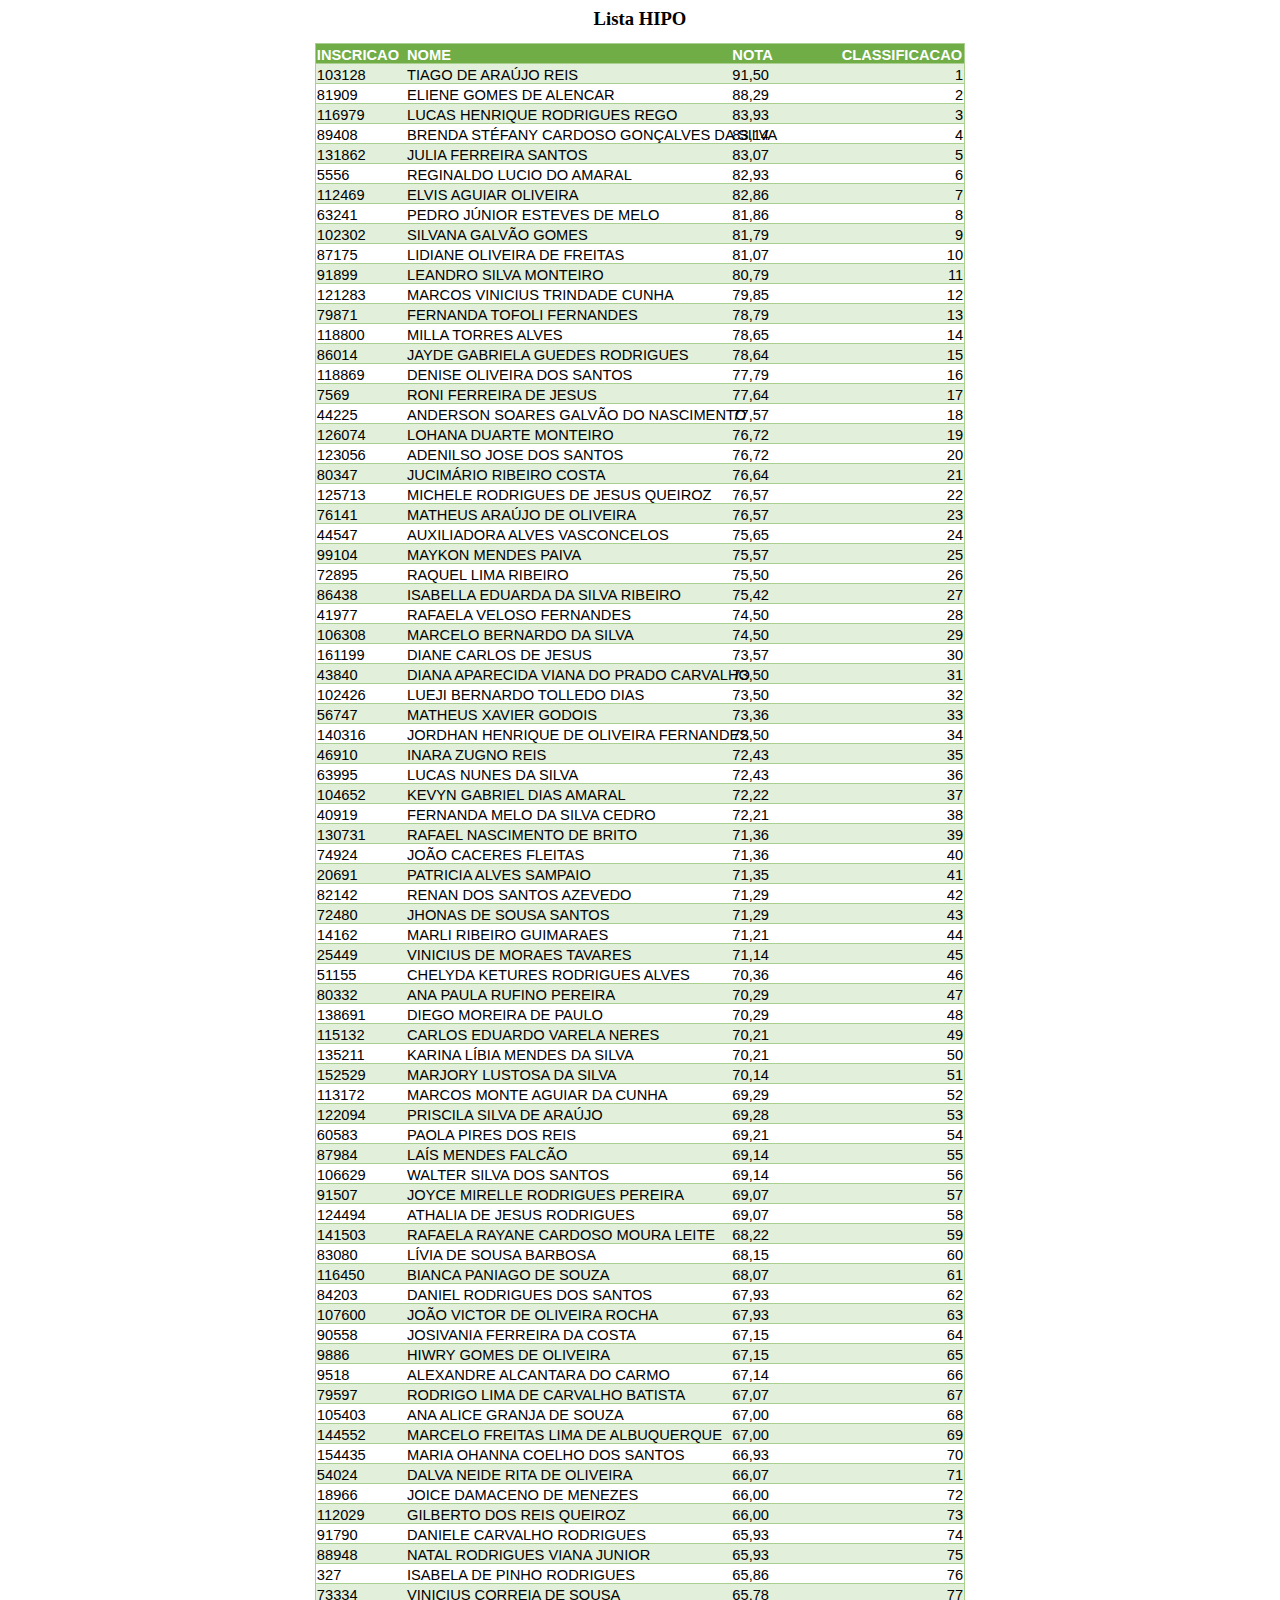
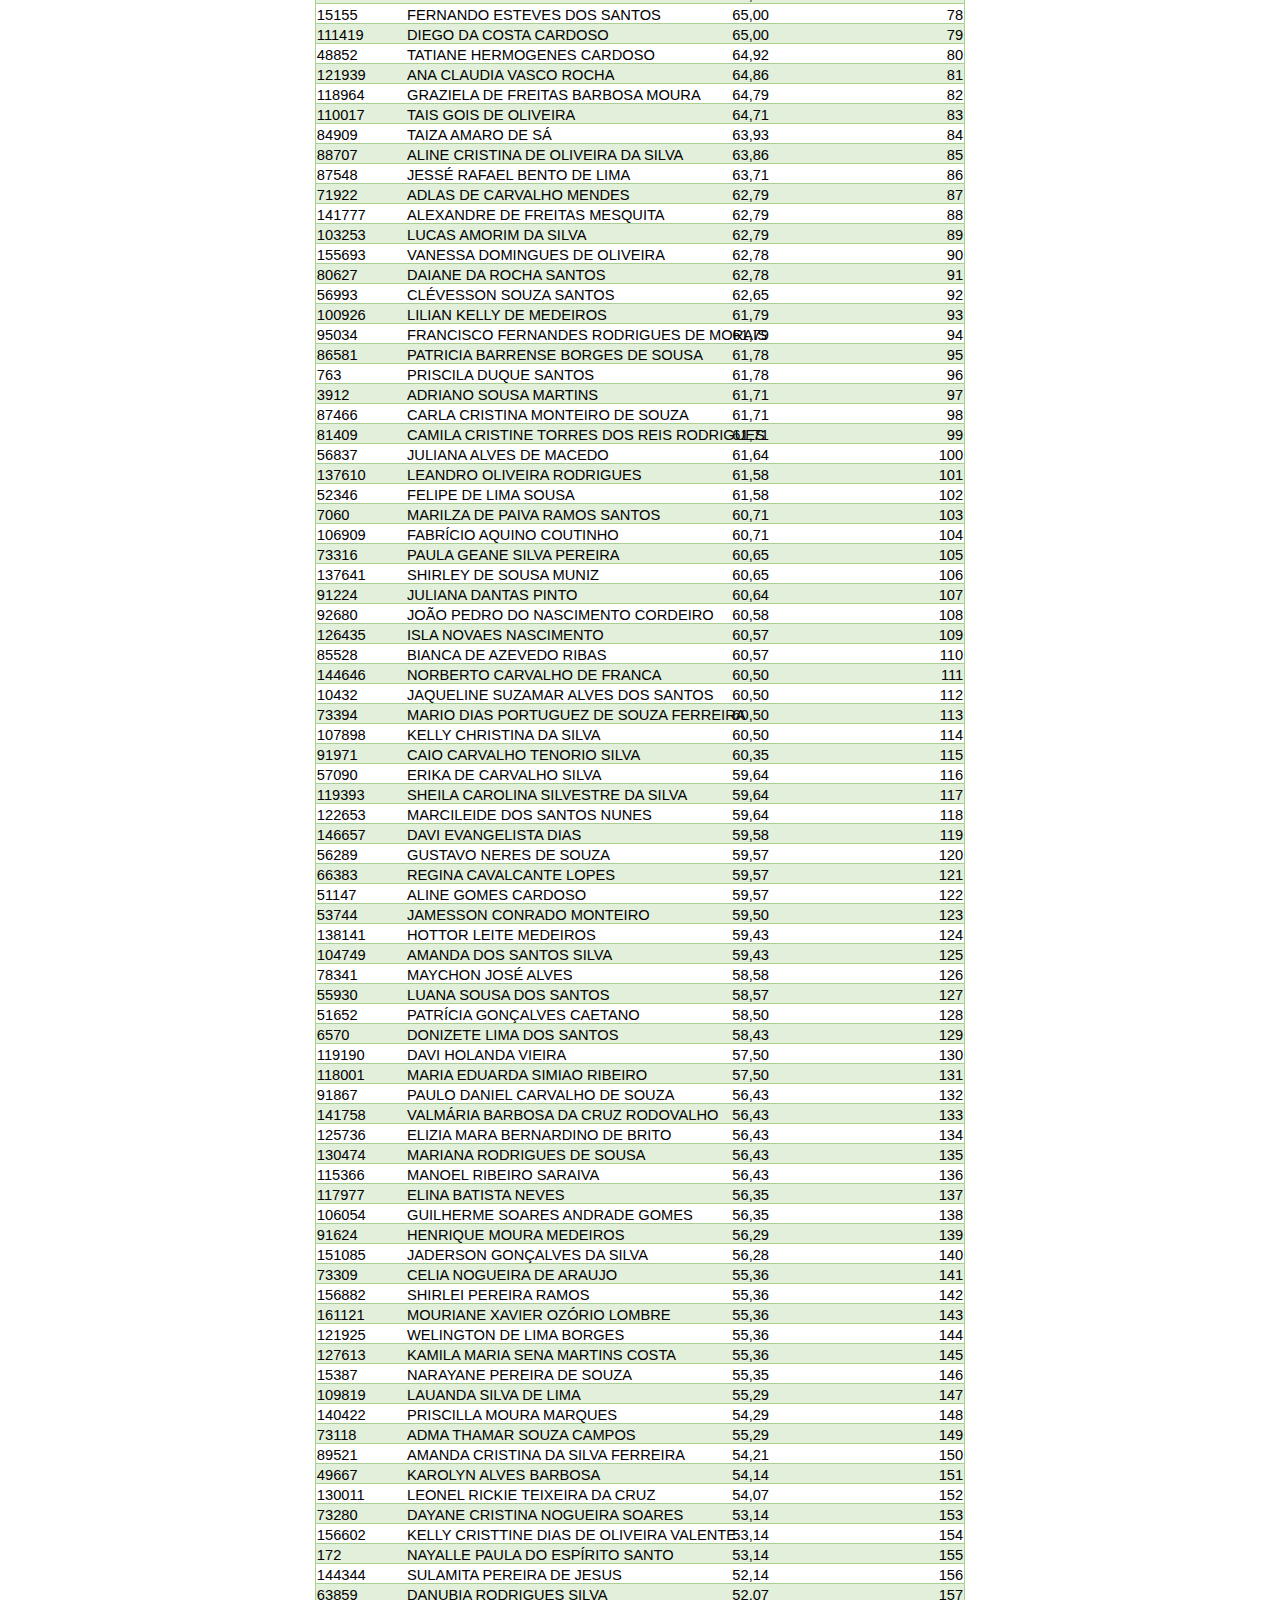
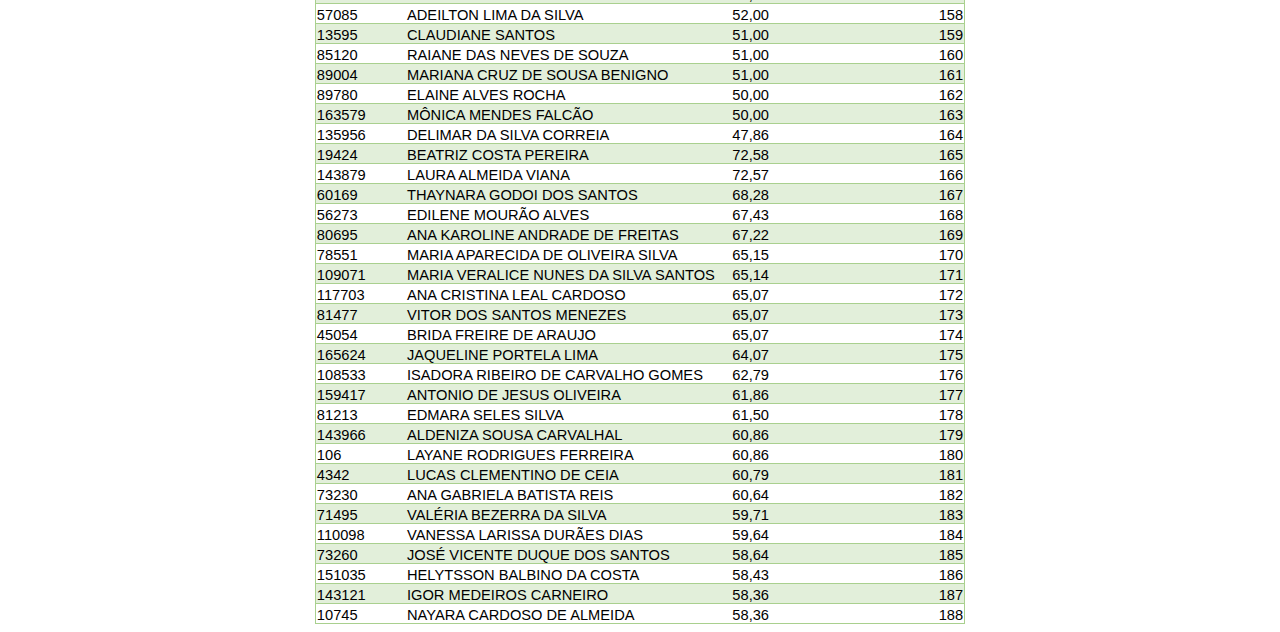
<file: HIPO.htm>
<html xmlns:o="urn:schemas-microsoft-com:office:office"
xmlns:x="urn:schemas-microsoft-com:office:excel"
xmlns="http://www.w3.org/TR/REC-html40">

<head>
<meta http-equiv=Content-Type content="text/html; charset=windows-1252">
<meta name=ProgId content=Excel.Sheet>
<meta name=Generator content="Microsoft Excel 15">
<link rel=File-List href="HIPO_arquivos/filelist.xml">
<style id="Final_6216_Styles">
<!--table
	{mso-displayed-decimal-separator:"\,";
	mso-displayed-thousand-separator:"\.";}
.xl156216
	{padding-top:1px;
	padding-right:1px;
	padding-left:1px;
	mso-ignore:padding;
	color:black;
	font-size:11.0pt;
	font-weight:400;
	font-style:normal;
	text-decoration:none;
	font-family:Calibri, sans-serif;
	mso-font-charset:0;
	mso-number-format:General;
	text-align:general;
	vertical-align:bottom;
	mso-background-source:auto;
	mso-pattern:auto;
	white-space:nowrap;}
-->
</style>
<title>Lista�HIPO</title>
</head>

<body>
<!--[if !excel]>&nbsp;&nbsp;<![endif]-->
<!--As seguintes informa��es foram geradas pelo Assistente para Publica��o como
P�gina da Web do Microsoft Excel.-->
<!--Se o mesmo item for republicado a partir do Excel, todas as informa��es
entre as marcas DIV ser�o substitu�das.-->
<!----------------------------->
<!--IN�CIO DA SA�DA DO 'ASSISTENTE PARA PUBLICA��O COMO P�GINA DA WEB' DO EXCEL
-->
<!----------------------------->

<div id="Final_6216" align=center x:publishsource="Excel">

<h1 style='color:black;font-family:Calibri;font-size:14.0pt;font-weight:800;
font-style:normal'>Lista�HIPO</h1>

<table border=0 cellpadding=0 cellspacing=0 width=649 style='border-collapse:
 collapse;table-layout:fixed;width:487pt'>
 <col width=91 style='mso-width-source:userset;mso-width-alt:3328;width:68pt'>
 <col width=325 style='mso-width-source:userset;mso-width-alt:11885;width:244pt'>
 <col width=109 style='mso-width-source:userset;mso-width-alt:3986;width:82pt'>
 <col width=124 style='mso-width-source:userset;mso-width-alt:4534;width:93pt'>
 <tr height=20 style='height:15.0pt'>
  <td height=20 class=xl156216 align=left width=91 style='height:15.0pt;
  width:68pt;font-size:11.0pt;color:white;font-weight:700;text-decoration:none;
  text-underline-style:none;text-line-through:none;font-family:Calibri, sans-serif;
  border-top:.5pt solid #A9D08E;border-right:none;border-bottom:.5pt solid #A9D08E;
  border-left:.5pt solid #A9D08E;background:#70AD47;mso-pattern:#70AD47 none'>INSCRICAO</td>
  <td class=xl156216 align=left width=325 style='width:244pt;font-size:11.0pt;
  color:white;font-weight:700;text-decoration:none;text-underline-style:none;
  text-line-through:none;font-family:Calibri, sans-serif;border-top:.5pt solid #A9D08E;
  border-right:none;border-bottom:.5pt solid #A9D08E;border-left:none;
  background:#70AD47;mso-pattern:#70AD47 none'>NOME</td>
  <td class=xl156216 align=left width=109 style='width:82pt;font-size:11.0pt;
  color:white;font-weight:700;text-decoration:none;text-underline-style:none;
  text-line-through:none;font-family:Calibri, sans-serif;border-top:.5pt solid #A9D08E;
  border-right:none;border-bottom:.5pt solid #A9D08E;border-left:none;
  background:#70AD47;mso-pattern:#70AD47 none'>NOTA</td>
  <td class=xl156216 align=left width=124 style='width:93pt;font-size:11.0pt;
  color:white;font-weight:700;text-decoration:none;text-underline-style:none;
  text-line-through:none;font-family:Calibri, sans-serif;border-top:.5pt solid #A9D08E;
  border-right:.5pt solid #A9D08E;border-bottom:.5pt solid #A9D08E;border-left:
  none;background:#70AD47;mso-pattern:#70AD47 none'>CLASSIFICACAO</td>
 </tr>
 <tr height=20 style='height:15.0pt'>
  <td height=20 class=xl156216 align=left style='height:15.0pt;font-size:11.0pt;
  color:black;font-weight:400;text-decoration:none;text-underline-style:none;
  text-line-through:none;font-family:Calibri, sans-serif;border-top:.5pt solid #A9D08E;
  border-right:none;border-bottom:.5pt solid #A9D08E;border-left:.5pt solid #A9D08E;
  background:#E2EFDA;mso-pattern:#E2EFDA none'>103128</td>
  <td class=xl156216 align=left style='font-size:11.0pt;color:black;font-weight:
  400;text-decoration:none;text-underline-style:none;text-line-through:none;
  font-family:Calibri, sans-serif;border-top:.5pt solid #A9D08E;border-right:
  none;border-bottom:.5pt solid #A9D08E;border-left:none;background:#E2EFDA;
  mso-pattern:#E2EFDA none'>TIAGO DE ARA�JO REIS</td>
  <td class=xl156216 align=left style='font-size:11.0pt;color:black;font-weight:
  400;text-decoration:none;text-underline-style:none;text-line-through:none;
  font-family:Calibri, sans-serif;border-top:.5pt solid #A9D08E;border-right:
  none;border-bottom:.5pt solid #A9D08E;border-left:none;background:#E2EFDA;
  mso-pattern:#E2EFDA none'>91,50</td>
  <td class=xl156216 align=right style='font-size:11.0pt;color:black;
  font-weight:400;text-decoration:none;text-underline-style:none;text-line-through:
  none;font-family:Calibri, sans-serif;border-top:.5pt solid #A9D08E;
  border-right:.5pt solid #A9D08E;border-bottom:.5pt solid #A9D08E;border-left:
  none;background:#E2EFDA;mso-pattern:#E2EFDA none'>1</td>
 </tr>
 <tr height=20 style='height:15.0pt'>
  <td height=20 class=xl156216 align=left style='height:15.0pt;font-size:11.0pt;
  color:black;font-weight:400;text-decoration:none;text-underline-style:none;
  text-line-through:none;font-family:Calibri, sans-serif;border-top:.5pt solid #A9D08E;
  border-right:none;border-bottom:.5pt solid #A9D08E;border-left:.5pt solid #A9D08E'>81909</td>
  <td class=xl156216 align=left style='font-size:11.0pt;color:black;font-weight:
  400;text-decoration:none;text-underline-style:none;text-line-through:none;
  font-family:Calibri, sans-serif;border-top:.5pt solid #A9D08E;border-right:
  none;border-bottom:.5pt solid #A9D08E;border-left:none'>ELIENE GOMES DE
  ALENCAR</td>
  <td class=xl156216 align=left style='font-size:11.0pt;color:black;font-weight:
  400;text-decoration:none;text-underline-style:none;text-line-through:none;
  font-family:Calibri, sans-serif;border-top:.5pt solid #A9D08E;border-right:
  none;border-bottom:.5pt solid #A9D08E;border-left:none'>88,29</td>
  <td class=xl156216 align=right style='font-size:11.0pt;color:black;
  font-weight:400;text-decoration:none;text-underline-style:none;text-line-through:
  none;font-family:Calibri, sans-serif;border-top:.5pt solid #A9D08E;
  border-right:.5pt solid #A9D08E;border-bottom:.5pt solid #A9D08E;border-left:
  none'>2</td>
 </tr>
 <tr height=20 style='height:15.0pt'>
  <td height=20 class=xl156216 align=left style='height:15.0pt;font-size:11.0pt;
  color:black;font-weight:400;text-decoration:none;text-underline-style:none;
  text-line-through:none;font-family:Calibri, sans-serif;border-top:.5pt solid #A9D08E;
  border-right:none;border-bottom:.5pt solid #A9D08E;border-left:.5pt solid #A9D08E;
  background:#E2EFDA;mso-pattern:#E2EFDA none'>116979</td>
  <td class=xl156216 align=left style='font-size:11.0pt;color:black;font-weight:
  400;text-decoration:none;text-underline-style:none;text-line-through:none;
  font-family:Calibri, sans-serif;border-top:.5pt solid #A9D08E;border-right:
  none;border-bottom:.5pt solid #A9D08E;border-left:none;background:#E2EFDA;
  mso-pattern:#E2EFDA none'>LUCAS HENRIQUE RODRIGUES REGO</td>
  <td class=xl156216 align=left style='font-size:11.0pt;color:black;font-weight:
  400;text-decoration:none;text-underline-style:none;text-line-through:none;
  font-family:Calibri, sans-serif;border-top:.5pt solid #A9D08E;border-right:
  none;border-bottom:.5pt solid #A9D08E;border-left:none;background:#E2EFDA;
  mso-pattern:#E2EFDA none'>83,93</td>
  <td class=xl156216 align=right style='font-size:11.0pt;color:black;
  font-weight:400;text-decoration:none;text-underline-style:none;text-line-through:
  none;font-family:Calibri, sans-serif;border-top:.5pt solid #A9D08E;
  border-right:.5pt solid #A9D08E;border-bottom:.5pt solid #A9D08E;border-left:
  none;background:#E2EFDA;mso-pattern:#E2EFDA none'>3</td>
 </tr>
 <tr height=20 style='height:15.0pt'>
  <td height=20 class=xl156216 align=left style='height:15.0pt;font-size:11.0pt;
  color:black;font-weight:400;text-decoration:none;text-underline-style:none;
  text-line-through:none;font-family:Calibri, sans-serif;border-top:.5pt solid #A9D08E;
  border-right:none;border-bottom:.5pt solid #A9D08E;border-left:.5pt solid #A9D08E'>89408</td>
  <td class=xl156216 align=left style='font-size:11.0pt;color:black;font-weight:
  400;text-decoration:none;text-underline-style:none;text-line-through:none;
  font-family:Calibri, sans-serif;border-top:.5pt solid #A9D08E;border-right:
  none;border-bottom:.5pt solid #A9D08E;border-left:none'>BRENDA ST�FANY
  CARDOSO GON�ALVES DA SILVA</td>
  <td class=xl156216 align=left style='font-size:11.0pt;color:black;font-weight:
  400;text-decoration:none;text-underline-style:none;text-line-through:none;
  font-family:Calibri, sans-serif;border-top:.5pt solid #A9D08E;border-right:
  none;border-bottom:.5pt solid #A9D08E;border-left:none'>83,14</td>
  <td class=xl156216 align=right style='font-size:11.0pt;color:black;
  font-weight:400;text-decoration:none;text-underline-style:none;text-line-through:
  none;font-family:Calibri, sans-serif;border-top:.5pt solid #A9D08E;
  border-right:.5pt solid #A9D08E;border-bottom:.5pt solid #A9D08E;border-left:
  none'>4</td>
 </tr>
 <tr height=20 style='height:15.0pt'>
  <td height=20 class=xl156216 align=left style='height:15.0pt;font-size:11.0pt;
  color:black;font-weight:400;text-decoration:none;text-underline-style:none;
  text-line-through:none;font-family:Calibri, sans-serif;border-top:.5pt solid #A9D08E;
  border-right:none;border-bottom:.5pt solid #A9D08E;border-left:.5pt solid #A9D08E;
  background:#E2EFDA;mso-pattern:#E2EFDA none'>131862</td>
  <td class=xl156216 align=left style='font-size:11.0pt;color:black;font-weight:
  400;text-decoration:none;text-underline-style:none;text-line-through:none;
  font-family:Calibri, sans-serif;border-top:.5pt solid #A9D08E;border-right:
  none;border-bottom:.5pt solid #A9D08E;border-left:none;background:#E2EFDA;
  mso-pattern:#E2EFDA none'>JULIA FERREIRA SANTOS</td>
  <td class=xl156216 align=left style='font-size:11.0pt;color:black;font-weight:
  400;text-decoration:none;text-underline-style:none;text-line-through:none;
  font-family:Calibri, sans-serif;border-top:.5pt solid #A9D08E;border-right:
  none;border-bottom:.5pt solid #A9D08E;border-left:none;background:#E2EFDA;
  mso-pattern:#E2EFDA none'>83,07</td>
  <td class=xl156216 align=right style='font-size:11.0pt;color:black;
  font-weight:400;text-decoration:none;text-underline-style:none;text-line-through:
  none;font-family:Calibri, sans-serif;border-top:.5pt solid #A9D08E;
  border-right:.5pt solid #A9D08E;border-bottom:.5pt solid #A9D08E;border-left:
  none;background:#E2EFDA;mso-pattern:#E2EFDA none'>5</td>
 </tr>
 <tr height=20 style='height:15.0pt'>
  <td height=20 class=xl156216 align=left style='height:15.0pt;font-size:11.0pt;
  color:black;font-weight:400;text-decoration:none;text-underline-style:none;
  text-line-through:none;font-family:Calibri, sans-serif;border-top:.5pt solid #A9D08E;
  border-right:none;border-bottom:.5pt solid #A9D08E;border-left:.5pt solid #A9D08E'>5556</td>
  <td class=xl156216 align=left style='font-size:11.0pt;color:black;font-weight:
  400;text-decoration:none;text-underline-style:none;text-line-through:none;
  font-family:Calibri, sans-serif;border-top:.5pt solid #A9D08E;border-right:
  none;border-bottom:.5pt solid #A9D08E;border-left:none'>REGINALDO LUCIO DO
  AMARAL</td>
  <td class=xl156216 align=left style='font-size:11.0pt;color:black;font-weight:
  400;text-decoration:none;text-underline-style:none;text-line-through:none;
  font-family:Calibri, sans-serif;border-top:.5pt solid #A9D08E;border-right:
  none;border-bottom:.5pt solid #A9D08E;border-left:none'>82,93</td>
  <td class=xl156216 align=right style='font-size:11.0pt;color:black;
  font-weight:400;text-decoration:none;text-underline-style:none;text-line-through:
  none;font-family:Calibri, sans-serif;border-top:.5pt solid #A9D08E;
  border-right:.5pt solid #A9D08E;border-bottom:.5pt solid #A9D08E;border-left:
  none'>6</td>
 </tr>
 <tr height=20 style='height:15.0pt'>
  <td height=20 class=xl156216 align=left style='height:15.0pt;font-size:11.0pt;
  color:black;font-weight:400;text-decoration:none;text-underline-style:none;
  text-line-through:none;font-family:Calibri, sans-serif;border-top:.5pt solid #A9D08E;
  border-right:none;border-bottom:.5pt solid #A9D08E;border-left:.5pt solid #A9D08E;
  background:#E2EFDA;mso-pattern:#E2EFDA none'>112469</td>
  <td class=xl156216 align=left style='font-size:11.0pt;color:black;font-weight:
  400;text-decoration:none;text-underline-style:none;text-line-through:none;
  font-family:Calibri, sans-serif;border-top:.5pt solid #A9D08E;border-right:
  none;border-bottom:.5pt solid #A9D08E;border-left:none;background:#E2EFDA;
  mso-pattern:#E2EFDA none'>ELVIS AGUIAR OLIVEIRA</td>
  <td class=xl156216 align=left style='font-size:11.0pt;color:black;font-weight:
  400;text-decoration:none;text-underline-style:none;text-line-through:none;
  font-family:Calibri, sans-serif;border-top:.5pt solid #A9D08E;border-right:
  none;border-bottom:.5pt solid #A9D08E;border-left:none;background:#E2EFDA;
  mso-pattern:#E2EFDA none'>82,86</td>
  <td class=xl156216 align=right style='font-size:11.0pt;color:black;
  font-weight:400;text-decoration:none;text-underline-style:none;text-line-through:
  none;font-family:Calibri, sans-serif;border-top:.5pt solid #A9D08E;
  border-right:.5pt solid #A9D08E;border-bottom:.5pt solid #A9D08E;border-left:
  none;background:#E2EFDA;mso-pattern:#E2EFDA none'>7</td>
 </tr>
 <tr height=20 style='height:15.0pt'>
  <td height=20 class=xl156216 align=left style='height:15.0pt;font-size:11.0pt;
  color:black;font-weight:400;text-decoration:none;text-underline-style:none;
  text-line-through:none;font-family:Calibri, sans-serif;border-top:.5pt solid #A9D08E;
  border-right:none;border-bottom:.5pt solid #A9D08E;border-left:.5pt solid #A9D08E'>63241</td>
  <td class=xl156216 align=left style='font-size:11.0pt;color:black;font-weight:
  400;text-decoration:none;text-underline-style:none;text-line-through:none;
  font-family:Calibri, sans-serif;border-top:.5pt solid #A9D08E;border-right:
  none;border-bottom:.5pt solid #A9D08E;border-left:none'>PEDRO J�NIOR ESTEVES
  DE MELO</td>
  <td class=xl156216 align=left style='font-size:11.0pt;color:black;font-weight:
  400;text-decoration:none;text-underline-style:none;text-line-through:none;
  font-family:Calibri, sans-serif;border-top:.5pt solid #A9D08E;border-right:
  none;border-bottom:.5pt solid #A9D08E;border-left:none'>81,86</td>
  <td class=xl156216 align=right style='font-size:11.0pt;color:black;
  font-weight:400;text-decoration:none;text-underline-style:none;text-line-through:
  none;font-family:Calibri, sans-serif;border-top:.5pt solid #A9D08E;
  border-right:.5pt solid #A9D08E;border-bottom:.5pt solid #A9D08E;border-left:
  none'>8</td>
 </tr>
 <tr height=20 style='height:15.0pt'>
  <td height=20 class=xl156216 align=left style='height:15.0pt;font-size:11.0pt;
  color:black;font-weight:400;text-decoration:none;text-underline-style:none;
  text-line-through:none;font-family:Calibri, sans-serif;border-top:.5pt solid #A9D08E;
  border-right:none;border-bottom:.5pt solid #A9D08E;border-left:.5pt solid #A9D08E;
  background:#E2EFDA;mso-pattern:#E2EFDA none'>102302</td>
  <td class=xl156216 align=left style='font-size:11.0pt;color:black;font-weight:
  400;text-decoration:none;text-underline-style:none;text-line-through:none;
  font-family:Calibri, sans-serif;border-top:.5pt solid #A9D08E;border-right:
  none;border-bottom:.5pt solid #A9D08E;border-left:none;background:#E2EFDA;
  mso-pattern:#E2EFDA none'>SILVANA GALV�O GOMES</td>
  <td class=xl156216 align=left style='font-size:11.0pt;color:black;font-weight:
  400;text-decoration:none;text-underline-style:none;text-line-through:none;
  font-family:Calibri, sans-serif;border-top:.5pt solid #A9D08E;border-right:
  none;border-bottom:.5pt solid #A9D08E;border-left:none;background:#E2EFDA;
  mso-pattern:#E2EFDA none'>81,79</td>
  <td class=xl156216 align=right style='font-size:11.0pt;color:black;
  font-weight:400;text-decoration:none;text-underline-style:none;text-line-through:
  none;font-family:Calibri, sans-serif;border-top:.5pt solid #A9D08E;
  border-right:.5pt solid #A9D08E;border-bottom:.5pt solid #A9D08E;border-left:
  none;background:#E2EFDA;mso-pattern:#E2EFDA none'>9</td>
 </tr>
 <tr height=20 style='height:15.0pt'>
  <td height=20 class=xl156216 align=left style='height:15.0pt;font-size:11.0pt;
  color:black;font-weight:400;text-decoration:none;text-underline-style:none;
  text-line-through:none;font-family:Calibri, sans-serif;border-top:.5pt solid #A9D08E;
  border-right:none;border-bottom:.5pt solid #A9D08E;border-left:.5pt solid #A9D08E'>87175</td>
  <td class=xl156216 align=left style='font-size:11.0pt;color:black;font-weight:
  400;text-decoration:none;text-underline-style:none;text-line-through:none;
  font-family:Calibri, sans-serif;border-top:.5pt solid #A9D08E;border-right:
  none;border-bottom:.5pt solid #A9D08E;border-left:none'>LIDIANE OLIVEIRA DE
  FREITAS</td>
  <td class=xl156216 align=left style='font-size:11.0pt;color:black;font-weight:
  400;text-decoration:none;text-underline-style:none;text-line-through:none;
  font-family:Calibri, sans-serif;border-top:.5pt solid #A9D08E;border-right:
  none;border-bottom:.5pt solid #A9D08E;border-left:none'>81,07</td>
  <td class=xl156216 align=right style='font-size:11.0pt;color:black;
  font-weight:400;text-decoration:none;text-underline-style:none;text-line-through:
  none;font-family:Calibri, sans-serif;border-top:.5pt solid #A9D08E;
  border-right:.5pt solid #A9D08E;border-bottom:.5pt solid #A9D08E;border-left:
  none'>10</td>
 </tr>
 <tr height=20 style='height:15.0pt'>
  <td height=20 class=xl156216 align=left style='height:15.0pt;font-size:11.0pt;
  color:black;font-weight:400;text-decoration:none;text-underline-style:none;
  text-line-through:none;font-family:Calibri, sans-serif;border-top:.5pt solid #A9D08E;
  border-right:none;border-bottom:.5pt solid #A9D08E;border-left:.5pt solid #A9D08E;
  background:#E2EFDA;mso-pattern:#E2EFDA none'>91899</td>
  <td class=xl156216 align=left style='font-size:11.0pt;color:black;font-weight:
  400;text-decoration:none;text-underline-style:none;text-line-through:none;
  font-family:Calibri, sans-serif;border-top:.5pt solid #A9D08E;border-right:
  none;border-bottom:.5pt solid #A9D08E;border-left:none;background:#E2EFDA;
  mso-pattern:#E2EFDA none'>LEANDRO SILVA MONTEIRO</td>
  <td class=xl156216 align=left style='font-size:11.0pt;color:black;font-weight:
  400;text-decoration:none;text-underline-style:none;text-line-through:none;
  font-family:Calibri, sans-serif;border-top:.5pt solid #A9D08E;border-right:
  none;border-bottom:.5pt solid #A9D08E;border-left:none;background:#E2EFDA;
  mso-pattern:#E2EFDA none'>80,79</td>
  <td class=xl156216 align=right style='font-size:11.0pt;color:black;
  font-weight:400;text-decoration:none;text-underline-style:none;text-line-through:
  none;font-family:Calibri, sans-serif;border-top:.5pt solid #A9D08E;
  border-right:.5pt solid #A9D08E;border-bottom:.5pt solid #A9D08E;border-left:
  none;background:#E2EFDA;mso-pattern:#E2EFDA none'>11</td>
 </tr>
 <tr height=20 style='height:15.0pt'>
  <td height=20 class=xl156216 align=left style='height:15.0pt;font-size:11.0pt;
  color:black;font-weight:400;text-decoration:none;text-underline-style:none;
  text-line-through:none;font-family:Calibri, sans-serif;border-top:.5pt solid #A9D08E;
  border-right:none;border-bottom:.5pt solid #A9D08E;border-left:.5pt solid #A9D08E'>121283</td>
  <td class=xl156216 align=left style='font-size:11.0pt;color:black;font-weight:
  400;text-decoration:none;text-underline-style:none;text-line-through:none;
  font-family:Calibri, sans-serif;border-top:.5pt solid #A9D08E;border-right:
  none;border-bottom:.5pt solid #A9D08E;border-left:none'>MARCOS VINICIUS
  TRINDADE CUNHA</td>
  <td class=xl156216 align=left style='font-size:11.0pt;color:black;font-weight:
  400;text-decoration:none;text-underline-style:none;text-line-through:none;
  font-family:Calibri, sans-serif;border-top:.5pt solid #A9D08E;border-right:
  none;border-bottom:.5pt solid #A9D08E;border-left:none'>79,85</td>
  <td class=xl156216 align=right style='font-size:11.0pt;color:black;
  font-weight:400;text-decoration:none;text-underline-style:none;text-line-through:
  none;font-family:Calibri, sans-serif;border-top:.5pt solid #A9D08E;
  border-right:.5pt solid #A9D08E;border-bottom:.5pt solid #A9D08E;border-left:
  none'>12</td>
 </tr>
 <tr height=20 style='height:15.0pt'>
  <td height=20 class=xl156216 align=left style='height:15.0pt;font-size:11.0pt;
  color:black;font-weight:400;text-decoration:none;text-underline-style:none;
  text-line-through:none;font-family:Calibri, sans-serif;border-top:.5pt solid #A9D08E;
  border-right:none;border-bottom:.5pt solid #A9D08E;border-left:.5pt solid #A9D08E;
  background:#E2EFDA;mso-pattern:#E2EFDA none'>79871</td>
  <td class=xl156216 align=left style='font-size:11.0pt;color:black;font-weight:
  400;text-decoration:none;text-underline-style:none;text-line-through:none;
  font-family:Calibri, sans-serif;border-top:.5pt solid #A9D08E;border-right:
  none;border-bottom:.5pt solid #A9D08E;border-left:none;background:#E2EFDA;
  mso-pattern:#E2EFDA none'>FERNANDA TOFOLI FERNANDES</td>
  <td class=xl156216 align=left style='font-size:11.0pt;color:black;font-weight:
  400;text-decoration:none;text-underline-style:none;text-line-through:none;
  font-family:Calibri, sans-serif;border-top:.5pt solid #A9D08E;border-right:
  none;border-bottom:.5pt solid #A9D08E;border-left:none;background:#E2EFDA;
  mso-pattern:#E2EFDA none'>78,79</td>
  <td class=xl156216 align=right style='font-size:11.0pt;color:black;
  font-weight:400;text-decoration:none;text-underline-style:none;text-line-through:
  none;font-family:Calibri, sans-serif;border-top:.5pt solid #A9D08E;
  border-right:.5pt solid #A9D08E;border-bottom:.5pt solid #A9D08E;border-left:
  none;background:#E2EFDA;mso-pattern:#E2EFDA none'>13</td>
 </tr>
 <tr height=20 style='height:15.0pt'>
  <td height=20 class=xl156216 align=left style='height:15.0pt;font-size:11.0pt;
  color:black;font-weight:400;text-decoration:none;text-underline-style:none;
  text-line-through:none;font-family:Calibri, sans-serif;border-top:.5pt solid #A9D08E;
  border-right:none;border-bottom:.5pt solid #A9D08E;border-left:.5pt solid #A9D08E'>118800</td>
  <td class=xl156216 align=left style='font-size:11.0pt;color:black;font-weight:
  400;text-decoration:none;text-underline-style:none;text-line-through:none;
  font-family:Calibri, sans-serif;border-top:.5pt solid #A9D08E;border-right:
  none;border-bottom:.5pt solid #A9D08E;border-left:none'>MILLA TORRES ALVES</td>
  <td class=xl156216 align=left style='font-size:11.0pt;color:black;font-weight:
  400;text-decoration:none;text-underline-style:none;text-line-through:none;
  font-family:Calibri, sans-serif;border-top:.5pt solid #A9D08E;border-right:
  none;border-bottom:.5pt solid #A9D08E;border-left:none'>78,65</td>
  <td class=xl156216 align=right style='font-size:11.0pt;color:black;
  font-weight:400;text-decoration:none;text-underline-style:none;text-line-through:
  none;font-family:Calibri, sans-serif;border-top:.5pt solid #A9D08E;
  border-right:.5pt solid #A9D08E;border-bottom:.5pt solid #A9D08E;border-left:
  none'>14</td>
 </tr>
 <tr height=20 style='height:15.0pt'>
  <td height=20 class=xl156216 align=left style='height:15.0pt;font-size:11.0pt;
  color:black;font-weight:400;text-decoration:none;text-underline-style:none;
  text-line-through:none;font-family:Calibri, sans-serif;border-top:.5pt solid #A9D08E;
  border-right:none;border-bottom:.5pt solid #A9D08E;border-left:.5pt solid #A9D08E;
  background:#E2EFDA;mso-pattern:#E2EFDA none'>86014</td>
  <td class=xl156216 align=left style='font-size:11.0pt;color:black;font-weight:
  400;text-decoration:none;text-underline-style:none;text-line-through:none;
  font-family:Calibri, sans-serif;border-top:.5pt solid #A9D08E;border-right:
  none;border-bottom:.5pt solid #A9D08E;border-left:none;background:#E2EFDA;
  mso-pattern:#E2EFDA none'>JAYDE GABRIELA GUEDES RODRIGUES</td>
  <td class=xl156216 align=left style='font-size:11.0pt;color:black;font-weight:
  400;text-decoration:none;text-underline-style:none;text-line-through:none;
  font-family:Calibri, sans-serif;border-top:.5pt solid #A9D08E;border-right:
  none;border-bottom:.5pt solid #A9D08E;border-left:none;background:#E2EFDA;
  mso-pattern:#E2EFDA none'>78,64</td>
  <td class=xl156216 align=right style='font-size:11.0pt;color:black;
  font-weight:400;text-decoration:none;text-underline-style:none;text-line-through:
  none;font-family:Calibri, sans-serif;border-top:.5pt solid #A9D08E;
  border-right:.5pt solid #A9D08E;border-bottom:.5pt solid #A9D08E;border-left:
  none;background:#E2EFDA;mso-pattern:#E2EFDA none'>15</td>
 </tr>
 <tr height=20 style='height:15.0pt'>
  <td height=20 class=xl156216 align=left style='height:15.0pt;font-size:11.0pt;
  color:black;font-weight:400;text-decoration:none;text-underline-style:none;
  text-line-through:none;font-family:Calibri, sans-serif;border-top:.5pt solid #A9D08E;
  border-right:none;border-bottom:.5pt solid #A9D08E;border-left:.5pt solid #A9D08E'>118869</td>
  <td class=xl156216 align=left style='font-size:11.0pt;color:black;font-weight:
  400;text-decoration:none;text-underline-style:none;text-line-through:none;
  font-family:Calibri, sans-serif;border-top:.5pt solid #A9D08E;border-right:
  none;border-bottom:.5pt solid #A9D08E;border-left:none'>DENISE OLIVEIRA DOS
  SANTOS</td>
  <td class=xl156216 align=left style='font-size:11.0pt;color:black;font-weight:
  400;text-decoration:none;text-underline-style:none;text-line-through:none;
  font-family:Calibri, sans-serif;border-top:.5pt solid #A9D08E;border-right:
  none;border-bottom:.5pt solid #A9D08E;border-left:none'>77,79</td>
  <td class=xl156216 align=right style='font-size:11.0pt;color:black;
  font-weight:400;text-decoration:none;text-underline-style:none;text-line-through:
  none;font-family:Calibri, sans-serif;border-top:.5pt solid #A9D08E;
  border-right:.5pt solid #A9D08E;border-bottom:.5pt solid #A9D08E;border-left:
  none'>16</td>
 </tr>
 <tr height=20 style='height:15.0pt'>
  <td height=20 class=xl156216 align=left style='height:15.0pt;font-size:11.0pt;
  color:black;font-weight:400;text-decoration:none;text-underline-style:none;
  text-line-through:none;font-family:Calibri, sans-serif;border-top:.5pt solid #A9D08E;
  border-right:none;border-bottom:.5pt solid #A9D08E;border-left:.5pt solid #A9D08E;
  background:#E2EFDA;mso-pattern:#E2EFDA none'>7569</td>
  <td class=xl156216 align=left style='font-size:11.0pt;color:black;font-weight:
  400;text-decoration:none;text-underline-style:none;text-line-through:none;
  font-family:Calibri, sans-serif;border-top:.5pt solid #A9D08E;border-right:
  none;border-bottom:.5pt solid #A9D08E;border-left:none;background:#E2EFDA;
  mso-pattern:#E2EFDA none'>RONI FERREIRA DE JESUS</td>
  <td class=xl156216 align=left style='font-size:11.0pt;color:black;font-weight:
  400;text-decoration:none;text-underline-style:none;text-line-through:none;
  font-family:Calibri, sans-serif;border-top:.5pt solid #A9D08E;border-right:
  none;border-bottom:.5pt solid #A9D08E;border-left:none;background:#E2EFDA;
  mso-pattern:#E2EFDA none'>77,64</td>
  <td class=xl156216 align=right style='font-size:11.0pt;color:black;
  font-weight:400;text-decoration:none;text-underline-style:none;text-line-through:
  none;font-family:Calibri, sans-serif;border-top:.5pt solid #A9D08E;
  border-right:.5pt solid #A9D08E;border-bottom:.5pt solid #A9D08E;border-left:
  none;background:#E2EFDA;mso-pattern:#E2EFDA none'>17</td>
 </tr>
 <tr height=20 style='height:15.0pt'>
  <td height=20 class=xl156216 align=left style='height:15.0pt;font-size:11.0pt;
  color:black;font-weight:400;text-decoration:none;text-underline-style:none;
  text-line-through:none;font-family:Calibri, sans-serif;border-top:.5pt solid #A9D08E;
  border-right:none;border-bottom:.5pt solid #A9D08E;border-left:.5pt solid #A9D08E'>44225</td>
  <td class=xl156216 align=left style='font-size:11.0pt;color:black;font-weight:
  400;text-decoration:none;text-underline-style:none;text-line-through:none;
  font-family:Calibri, sans-serif;border-top:.5pt solid #A9D08E;border-right:
  none;border-bottom:.5pt solid #A9D08E;border-left:none'>ANDERSON SOARES
  GALV�O DO NASCIMENTO</td>
  <td class=xl156216 align=left style='font-size:11.0pt;color:black;font-weight:
  400;text-decoration:none;text-underline-style:none;text-line-through:none;
  font-family:Calibri, sans-serif;border-top:.5pt solid #A9D08E;border-right:
  none;border-bottom:.5pt solid #A9D08E;border-left:none'>77,57</td>
  <td class=xl156216 align=right style='font-size:11.0pt;color:black;
  font-weight:400;text-decoration:none;text-underline-style:none;text-line-through:
  none;font-family:Calibri, sans-serif;border-top:.5pt solid #A9D08E;
  border-right:.5pt solid #A9D08E;border-bottom:.5pt solid #A9D08E;border-left:
  none'>18</td>
 </tr>
 <tr height=20 style='height:15.0pt'>
  <td height=20 class=xl156216 align=left style='height:15.0pt;font-size:11.0pt;
  color:black;font-weight:400;text-decoration:none;text-underline-style:none;
  text-line-through:none;font-family:Calibri, sans-serif;border-top:.5pt solid #A9D08E;
  border-right:none;border-bottom:.5pt solid #A9D08E;border-left:.5pt solid #A9D08E;
  background:#E2EFDA;mso-pattern:#E2EFDA none'>126074</td>
  <td class=xl156216 align=left style='font-size:11.0pt;color:black;font-weight:
  400;text-decoration:none;text-underline-style:none;text-line-through:none;
  font-family:Calibri, sans-serif;border-top:.5pt solid #A9D08E;border-right:
  none;border-bottom:.5pt solid #A9D08E;border-left:none;background:#E2EFDA;
  mso-pattern:#E2EFDA none'>LOHANA DUARTE MONTEIRO</td>
  <td class=xl156216 align=left style='font-size:11.0pt;color:black;font-weight:
  400;text-decoration:none;text-underline-style:none;text-line-through:none;
  font-family:Calibri, sans-serif;border-top:.5pt solid #A9D08E;border-right:
  none;border-bottom:.5pt solid #A9D08E;border-left:none;background:#E2EFDA;
  mso-pattern:#E2EFDA none'>76,72</td>
  <td class=xl156216 align=right style='font-size:11.0pt;color:black;
  font-weight:400;text-decoration:none;text-underline-style:none;text-line-through:
  none;font-family:Calibri, sans-serif;border-top:.5pt solid #A9D08E;
  border-right:.5pt solid #A9D08E;border-bottom:.5pt solid #A9D08E;border-left:
  none;background:#E2EFDA;mso-pattern:#E2EFDA none'>19</td>
 </tr>
 <tr height=20 style='height:15.0pt'>
  <td height=20 class=xl156216 align=left style='height:15.0pt;font-size:11.0pt;
  color:black;font-weight:400;text-decoration:none;text-underline-style:none;
  text-line-through:none;font-family:Calibri, sans-serif;border-top:.5pt solid #A9D08E;
  border-right:none;border-bottom:.5pt solid #A9D08E;border-left:.5pt solid #A9D08E'>123056</td>
  <td class=xl156216 align=left style='font-size:11.0pt;color:black;font-weight:
  400;text-decoration:none;text-underline-style:none;text-line-through:none;
  font-family:Calibri, sans-serif;border-top:.5pt solid #A9D08E;border-right:
  none;border-bottom:.5pt solid #A9D08E;border-left:none'>ADENILSO JOSE DOS
  SANTOS</td>
  <td class=xl156216 align=left style='font-size:11.0pt;color:black;font-weight:
  400;text-decoration:none;text-underline-style:none;text-line-through:none;
  font-family:Calibri, sans-serif;border-top:.5pt solid #A9D08E;border-right:
  none;border-bottom:.5pt solid #A9D08E;border-left:none'>76,72</td>
  <td class=xl156216 align=right style='font-size:11.0pt;color:black;
  font-weight:400;text-decoration:none;text-underline-style:none;text-line-through:
  none;font-family:Calibri, sans-serif;border-top:.5pt solid #A9D08E;
  border-right:.5pt solid #A9D08E;border-bottom:.5pt solid #A9D08E;border-left:
  none'>20</td>
 </tr>
 <tr height=20 style='height:15.0pt'>
  <td height=20 class=xl156216 align=left style='height:15.0pt;font-size:11.0pt;
  color:black;font-weight:400;text-decoration:none;text-underline-style:none;
  text-line-through:none;font-family:Calibri, sans-serif;border-top:.5pt solid #A9D08E;
  border-right:none;border-bottom:.5pt solid #A9D08E;border-left:.5pt solid #A9D08E;
  background:#E2EFDA;mso-pattern:#E2EFDA none'>80347</td>
  <td class=xl156216 align=left style='font-size:11.0pt;color:black;font-weight:
  400;text-decoration:none;text-underline-style:none;text-line-through:none;
  font-family:Calibri, sans-serif;border-top:.5pt solid #A9D08E;border-right:
  none;border-bottom:.5pt solid #A9D08E;border-left:none;background:#E2EFDA;
  mso-pattern:#E2EFDA none'>JUCIM�RIO RIBEIRO COSTA</td>
  <td class=xl156216 align=left style='font-size:11.0pt;color:black;font-weight:
  400;text-decoration:none;text-underline-style:none;text-line-through:none;
  font-family:Calibri, sans-serif;border-top:.5pt solid #A9D08E;border-right:
  none;border-bottom:.5pt solid #A9D08E;border-left:none;background:#E2EFDA;
  mso-pattern:#E2EFDA none'>76,64</td>
  <td class=xl156216 align=right style='font-size:11.0pt;color:black;
  font-weight:400;text-decoration:none;text-underline-style:none;text-line-through:
  none;font-family:Calibri, sans-serif;border-top:.5pt solid #A9D08E;
  border-right:.5pt solid #A9D08E;border-bottom:.5pt solid #A9D08E;border-left:
  none;background:#E2EFDA;mso-pattern:#E2EFDA none'>21</td>
 </tr>
 <tr height=20 style='height:15.0pt'>
  <td height=20 class=xl156216 align=left style='height:15.0pt;font-size:11.0pt;
  color:black;font-weight:400;text-decoration:none;text-underline-style:none;
  text-line-through:none;font-family:Calibri, sans-serif;border-top:.5pt solid #A9D08E;
  border-right:none;border-bottom:.5pt solid #A9D08E;border-left:.5pt solid #A9D08E'>125713</td>
  <td class=xl156216 align=left style='font-size:11.0pt;color:black;font-weight:
  400;text-decoration:none;text-underline-style:none;text-line-through:none;
  font-family:Calibri, sans-serif;border-top:.5pt solid #A9D08E;border-right:
  none;border-bottom:.5pt solid #A9D08E;border-left:none'>MICHELE RODRIGUES DE
  JESUS QUEIROZ</td>
  <td class=xl156216 align=left style='font-size:11.0pt;color:black;font-weight:
  400;text-decoration:none;text-underline-style:none;text-line-through:none;
  font-family:Calibri, sans-serif;border-top:.5pt solid #A9D08E;border-right:
  none;border-bottom:.5pt solid #A9D08E;border-left:none'>76,57</td>
  <td class=xl156216 align=right style='font-size:11.0pt;color:black;
  font-weight:400;text-decoration:none;text-underline-style:none;text-line-through:
  none;font-family:Calibri, sans-serif;border-top:.5pt solid #A9D08E;
  border-right:.5pt solid #A9D08E;border-bottom:.5pt solid #A9D08E;border-left:
  none'>22</td>
 </tr>
 <tr height=20 style='height:15.0pt'>
  <td height=20 class=xl156216 align=left style='height:15.0pt;font-size:11.0pt;
  color:black;font-weight:400;text-decoration:none;text-underline-style:none;
  text-line-through:none;font-family:Calibri, sans-serif;border-top:.5pt solid #A9D08E;
  border-right:none;border-bottom:.5pt solid #A9D08E;border-left:.5pt solid #A9D08E;
  background:#E2EFDA;mso-pattern:#E2EFDA none'>76141</td>
  <td class=xl156216 align=left style='font-size:11.0pt;color:black;font-weight:
  400;text-decoration:none;text-underline-style:none;text-line-through:none;
  font-family:Calibri, sans-serif;border-top:.5pt solid #A9D08E;border-right:
  none;border-bottom:.5pt solid #A9D08E;border-left:none;background:#E2EFDA;
  mso-pattern:#E2EFDA none'>MATHEUS ARA�JO DE OLIVEIRA</td>
  <td class=xl156216 align=left style='font-size:11.0pt;color:black;font-weight:
  400;text-decoration:none;text-underline-style:none;text-line-through:none;
  font-family:Calibri, sans-serif;border-top:.5pt solid #A9D08E;border-right:
  none;border-bottom:.5pt solid #A9D08E;border-left:none;background:#E2EFDA;
  mso-pattern:#E2EFDA none'>76,57</td>
  <td class=xl156216 align=right style='font-size:11.0pt;color:black;
  font-weight:400;text-decoration:none;text-underline-style:none;text-line-through:
  none;font-family:Calibri, sans-serif;border-top:.5pt solid #A9D08E;
  border-right:.5pt solid #A9D08E;border-bottom:.5pt solid #A9D08E;border-left:
  none;background:#E2EFDA;mso-pattern:#E2EFDA none'>23</td>
 </tr>
 <tr height=20 style='height:15.0pt'>
  <td height=20 class=xl156216 align=left style='height:15.0pt;font-size:11.0pt;
  color:black;font-weight:400;text-decoration:none;text-underline-style:none;
  text-line-through:none;font-family:Calibri, sans-serif;border-top:.5pt solid #A9D08E;
  border-right:none;border-bottom:.5pt solid #A9D08E;border-left:.5pt solid #A9D08E'>44547</td>
  <td class=xl156216 align=left style='font-size:11.0pt;color:black;font-weight:
  400;text-decoration:none;text-underline-style:none;text-line-through:none;
  font-family:Calibri, sans-serif;border-top:.5pt solid #A9D08E;border-right:
  none;border-bottom:.5pt solid #A9D08E;border-left:none'>AUXILIADORA ALVES
  VASCONCELOS</td>
  <td class=xl156216 align=left style='font-size:11.0pt;color:black;font-weight:
  400;text-decoration:none;text-underline-style:none;text-line-through:none;
  font-family:Calibri, sans-serif;border-top:.5pt solid #A9D08E;border-right:
  none;border-bottom:.5pt solid #A9D08E;border-left:none'>75,65</td>
  <td class=xl156216 align=right style='font-size:11.0pt;color:black;
  font-weight:400;text-decoration:none;text-underline-style:none;text-line-through:
  none;font-family:Calibri, sans-serif;border-top:.5pt solid #A9D08E;
  border-right:.5pt solid #A9D08E;border-bottom:.5pt solid #A9D08E;border-left:
  none'>24</td>
 </tr>
 <tr height=20 style='height:15.0pt'>
  <td height=20 class=xl156216 align=left style='height:15.0pt;font-size:11.0pt;
  color:black;font-weight:400;text-decoration:none;text-underline-style:none;
  text-line-through:none;font-family:Calibri, sans-serif;border-top:.5pt solid #A9D08E;
  border-right:none;border-bottom:.5pt solid #A9D08E;border-left:.5pt solid #A9D08E;
  background:#E2EFDA;mso-pattern:#E2EFDA none'>99104</td>
  <td class=xl156216 align=left style='font-size:11.0pt;color:black;font-weight:
  400;text-decoration:none;text-underline-style:none;text-line-through:none;
  font-family:Calibri, sans-serif;border-top:.5pt solid #A9D08E;border-right:
  none;border-bottom:.5pt solid #A9D08E;border-left:none;background:#E2EFDA;
  mso-pattern:#E2EFDA none'>MAYKON MENDES PAIVA</td>
  <td class=xl156216 align=left style='font-size:11.0pt;color:black;font-weight:
  400;text-decoration:none;text-underline-style:none;text-line-through:none;
  font-family:Calibri, sans-serif;border-top:.5pt solid #A9D08E;border-right:
  none;border-bottom:.5pt solid #A9D08E;border-left:none;background:#E2EFDA;
  mso-pattern:#E2EFDA none'>75,57</td>
  <td class=xl156216 align=right style='font-size:11.0pt;color:black;
  font-weight:400;text-decoration:none;text-underline-style:none;text-line-through:
  none;font-family:Calibri, sans-serif;border-top:.5pt solid #A9D08E;
  border-right:.5pt solid #A9D08E;border-bottom:.5pt solid #A9D08E;border-left:
  none;background:#E2EFDA;mso-pattern:#E2EFDA none'>25</td>
 </tr>
 <tr height=20 style='height:15.0pt'>
  <td height=20 class=xl156216 align=left style='height:15.0pt;font-size:11.0pt;
  color:black;font-weight:400;text-decoration:none;text-underline-style:none;
  text-line-through:none;font-family:Calibri, sans-serif;border-top:.5pt solid #A9D08E;
  border-right:none;border-bottom:.5pt solid #A9D08E;border-left:.5pt solid #A9D08E'>72895</td>
  <td class=xl156216 align=left style='font-size:11.0pt;color:black;font-weight:
  400;text-decoration:none;text-underline-style:none;text-line-through:none;
  font-family:Calibri, sans-serif;border-top:.5pt solid #A9D08E;border-right:
  none;border-bottom:.5pt solid #A9D08E;border-left:none'>RAQUEL LIMA RIBEIRO</td>
  <td class=xl156216 align=left style='font-size:11.0pt;color:black;font-weight:
  400;text-decoration:none;text-underline-style:none;text-line-through:none;
  font-family:Calibri, sans-serif;border-top:.5pt solid #A9D08E;border-right:
  none;border-bottom:.5pt solid #A9D08E;border-left:none'>75,50</td>
  <td class=xl156216 align=right style='font-size:11.0pt;color:black;
  font-weight:400;text-decoration:none;text-underline-style:none;text-line-through:
  none;font-family:Calibri, sans-serif;border-top:.5pt solid #A9D08E;
  border-right:.5pt solid #A9D08E;border-bottom:.5pt solid #A9D08E;border-left:
  none'>26</td>
 </tr>
 <tr height=20 style='height:15.0pt'>
  <td height=20 class=xl156216 align=left style='height:15.0pt;font-size:11.0pt;
  color:black;font-weight:400;text-decoration:none;text-underline-style:none;
  text-line-through:none;font-family:Calibri, sans-serif;border-top:.5pt solid #A9D08E;
  border-right:none;border-bottom:.5pt solid #A9D08E;border-left:.5pt solid #A9D08E;
  background:#E2EFDA;mso-pattern:#E2EFDA none'>86438</td>
  <td class=xl156216 align=left style='font-size:11.0pt;color:black;font-weight:
  400;text-decoration:none;text-underline-style:none;text-line-through:none;
  font-family:Calibri, sans-serif;border-top:.5pt solid #A9D08E;border-right:
  none;border-bottom:.5pt solid #A9D08E;border-left:none;background:#E2EFDA;
  mso-pattern:#E2EFDA none'>ISABELLA EDUARDA DA SILVA RIBEIRO</td>
  <td class=xl156216 align=left style='font-size:11.0pt;color:black;font-weight:
  400;text-decoration:none;text-underline-style:none;text-line-through:none;
  font-family:Calibri, sans-serif;border-top:.5pt solid #A9D08E;border-right:
  none;border-bottom:.5pt solid #A9D08E;border-left:none;background:#E2EFDA;
  mso-pattern:#E2EFDA none'>75,42</td>
  <td class=xl156216 align=right style='font-size:11.0pt;color:black;
  font-weight:400;text-decoration:none;text-underline-style:none;text-line-through:
  none;font-family:Calibri, sans-serif;border-top:.5pt solid #A9D08E;
  border-right:.5pt solid #A9D08E;border-bottom:.5pt solid #A9D08E;border-left:
  none;background:#E2EFDA;mso-pattern:#E2EFDA none'>27</td>
 </tr>
 <tr height=20 style='height:15.0pt'>
  <td height=20 class=xl156216 align=left style='height:15.0pt;font-size:11.0pt;
  color:black;font-weight:400;text-decoration:none;text-underline-style:none;
  text-line-through:none;font-family:Calibri, sans-serif;border-top:.5pt solid #A9D08E;
  border-right:none;border-bottom:.5pt solid #A9D08E;border-left:.5pt solid #A9D08E'>41977</td>
  <td class=xl156216 align=left style='font-size:11.0pt;color:black;font-weight:
  400;text-decoration:none;text-underline-style:none;text-line-through:none;
  font-family:Calibri, sans-serif;border-top:.5pt solid #A9D08E;border-right:
  none;border-bottom:.5pt solid #A9D08E;border-left:none'>RAFAELA VELOSO
  FERNANDES</td>
  <td class=xl156216 align=left style='font-size:11.0pt;color:black;font-weight:
  400;text-decoration:none;text-underline-style:none;text-line-through:none;
  font-family:Calibri, sans-serif;border-top:.5pt solid #A9D08E;border-right:
  none;border-bottom:.5pt solid #A9D08E;border-left:none'>74,50</td>
  <td class=xl156216 align=right style='font-size:11.0pt;color:black;
  font-weight:400;text-decoration:none;text-underline-style:none;text-line-through:
  none;font-family:Calibri, sans-serif;border-top:.5pt solid #A9D08E;
  border-right:.5pt solid #A9D08E;border-bottom:.5pt solid #A9D08E;border-left:
  none'>28</td>
 </tr>
 <tr height=20 style='height:15.0pt'>
  <td height=20 class=xl156216 align=left style='height:15.0pt;font-size:11.0pt;
  color:black;font-weight:400;text-decoration:none;text-underline-style:none;
  text-line-through:none;font-family:Calibri, sans-serif;border-top:.5pt solid #A9D08E;
  border-right:none;border-bottom:.5pt solid #A9D08E;border-left:.5pt solid #A9D08E;
  background:#E2EFDA;mso-pattern:#E2EFDA none'>106308</td>
  <td class=xl156216 align=left style='font-size:11.0pt;color:black;font-weight:
  400;text-decoration:none;text-underline-style:none;text-line-through:none;
  font-family:Calibri, sans-serif;border-top:.5pt solid #A9D08E;border-right:
  none;border-bottom:.5pt solid #A9D08E;border-left:none;background:#E2EFDA;
  mso-pattern:#E2EFDA none'>MARCELO BERNARDO DA SILVA</td>
  <td class=xl156216 align=left style='font-size:11.0pt;color:black;font-weight:
  400;text-decoration:none;text-underline-style:none;text-line-through:none;
  font-family:Calibri, sans-serif;border-top:.5pt solid #A9D08E;border-right:
  none;border-bottom:.5pt solid #A9D08E;border-left:none;background:#E2EFDA;
  mso-pattern:#E2EFDA none'>74,50</td>
  <td class=xl156216 align=right style='font-size:11.0pt;color:black;
  font-weight:400;text-decoration:none;text-underline-style:none;text-line-through:
  none;font-family:Calibri, sans-serif;border-top:.5pt solid #A9D08E;
  border-right:.5pt solid #A9D08E;border-bottom:.5pt solid #A9D08E;border-left:
  none;background:#E2EFDA;mso-pattern:#E2EFDA none'>29</td>
 </tr>
 <tr height=20 style='height:15.0pt'>
  <td height=20 class=xl156216 align=left style='height:15.0pt;font-size:11.0pt;
  color:black;font-weight:400;text-decoration:none;text-underline-style:none;
  text-line-through:none;font-family:Calibri, sans-serif;border-top:.5pt solid #A9D08E;
  border-right:none;border-bottom:.5pt solid #A9D08E;border-left:.5pt solid #A9D08E'>161199</td>
  <td class=xl156216 align=left style='font-size:11.0pt;color:black;font-weight:
  400;text-decoration:none;text-underline-style:none;text-line-through:none;
  font-family:Calibri, sans-serif;border-top:.5pt solid #A9D08E;border-right:
  none;border-bottom:.5pt solid #A9D08E;border-left:none'>DIANE CARLOS DE JESUS</td>
  <td class=xl156216 align=left style='font-size:11.0pt;color:black;font-weight:
  400;text-decoration:none;text-underline-style:none;text-line-through:none;
  font-family:Calibri, sans-serif;border-top:.5pt solid #A9D08E;border-right:
  none;border-bottom:.5pt solid #A9D08E;border-left:none'>73,57</td>
  <td class=xl156216 align=right style='font-size:11.0pt;color:black;
  font-weight:400;text-decoration:none;text-underline-style:none;text-line-through:
  none;font-family:Calibri, sans-serif;border-top:.5pt solid #A9D08E;
  border-right:.5pt solid #A9D08E;border-bottom:.5pt solid #A9D08E;border-left:
  none'>30</td>
 </tr>
 <tr height=20 style='height:15.0pt'>
  <td height=20 class=xl156216 align=left style='height:15.0pt;font-size:11.0pt;
  color:black;font-weight:400;text-decoration:none;text-underline-style:none;
  text-line-through:none;font-family:Calibri, sans-serif;border-top:.5pt solid #A9D08E;
  border-right:none;border-bottom:.5pt solid #A9D08E;border-left:.5pt solid #A9D08E;
  background:#E2EFDA;mso-pattern:#E2EFDA none'>43840</td>
  <td class=xl156216 align=left style='font-size:11.0pt;color:black;font-weight:
  400;text-decoration:none;text-underline-style:none;text-line-through:none;
  font-family:Calibri, sans-serif;border-top:.5pt solid #A9D08E;border-right:
  none;border-bottom:.5pt solid #A9D08E;border-left:none;background:#E2EFDA;
  mso-pattern:#E2EFDA none'>DIANA APARECIDA VIANA DO PRADO CARVALHO</td>
  <td class=xl156216 align=left style='font-size:11.0pt;color:black;font-weight:
  400;text-decoration:none;text-underline-style:none;text-line-through:none;
  font-family:Calibri, sans-serif;border-top:.5pt solid #A9D08E;border-right:
  none;border-bottom:.5pt solid #A9D08E;border-left:none;background:#E2EFDA;
  mso-pattern:#E2EFDA none'>73,50</td>
  <td class=xl156216 align=right style='font-size:11.0pt;color:black;
  font-weight:400;text-decoration:none;text-underline-style:none;text-line-through:
  none;font-family:Calibri, sans-serif;border-top:.5pt solid #A9D08E;
  border-right:.5pt solid #A9D08E;border-bottom:.5pt solid #A9D08E;border-left:
  none;background:#E2EFDA;mso-pattern:#E2EFDA none'>31</td>
 </tr>
 <tr height=20 style='height:15.0pt'>
  <td height=20 class=xl156216 align=left style='height:15.0pt;font-size:11.0pt;
  color:black;font-weight:400;text-decoration:none;text-underline-style:none;
  text-line-through:none;font-family:Calibri, sans-serif;border-top:.5pt solid #A9D08E;
  border-right:none;border-bottom:.5pt solid #A9D08E;border-left:.5pt solid #A9D08E'>102426</td>
  <td class=xl156216 align=left style='font-size:11.0pt;color:black;font-weight:
  400;text-decoration:none;text-underline-style:none;text-line-through:none;
  font-family:Calibri, sans-serif;border-top:.5pt solid #A9D08E;border-right:
  none;border-bottom:.5pt solid #A9D08E;border-left:none'>LUEJI BERNARDO
  TOLLEDO DIAS</td>
  <td class=xl156216 align=left style='font-size:11.0pt;color:black;font-weight:
  400;text-decoration:none;text-underline-style:none;text-line-through:none;
  font-family:Calibri, sans-serif;border-top:.5pt solid #A9D08E;border-right:
  none;border-bottom:.5pt solid #A9D08E;border-left:none'>73,50</td>
  <td class=xl156216 align=right style='font-size:11.0pt;color:black;
  font-weight:400;text-decoration:none;text-underline-style:none;text-line-through:
  none;font-family:Calibri, sans-serif;border-top:.5pt solid #A9D08E;
  border-right:.5pt solid #A9D08E;border-bottom:.5pt solid #A9D08E;border-left:
  none'>32</td>
 </tr>
 <tr height=20 style='height:15.0pt'>
  <td height=20 class=xl156216 align=left style='height:15.0pt;font-size:11.0pt;
  color:black;font-weight:400;text-decoration:none;text-underline-style:none;
  text-line-through:none;font-family:Calibri, sans-serif;border-top:.5pt solid #A9D08E;
  border-right:none;border-bottom:.5pt solid #A9D08E;border-left:.5pt solid #A9D08E;
  background:#E2EFDA;mso-pattern:#E2EFDA none'>56747</td>
  <td class=xl156216 align=left style='font-size:11.0pt;color:black;font-weight:
  400;text-decoration:none;text-underline-style:none;text-line-through:none;
  font-family:Calibri, sans-serif;border-top:.5pt solid #A9D08E;border-right:
  none;border-bottom:.5pt solid #A9D08E;border-left:none;background:#E2EFDA;
  mso-pattern:#E2EFDA none'>MATHEUS XAVIER GODOIS</td>
  <td class=xl156216 align=left style='font-size:11.0pt;color:black;font-weight:
  400;text-decoration:none;text-underline-style:none;text-line-through:none;
  font-family:Calibri, sans-serif;border-top:.5pt solid #A9D08E;border-right:
  none;border-bottom:.5pt solid #A9D08E;border-left:none;background:#E2EFDA;
  mso-pattern:#E2EFDA none'>73,36</td>
  <td class=xl156216 align=right style='font-size:11.0pt;color:black;
  font-weight:400;text-decoration:none;text-underline-style:none;text-line-through:
  none;font-family:Calibri, sans-serif;border-top:.5pt solid #A9D08E;
  border-right:.5pt solid #A9D08E;border-bottom:.5pt solid #A9D08E;border-left:
  none;background:#E2EFDA;mso-pattern:#E2EFDA none'>33</td>
 </tr>
 <tr height=20 style='height:15.0pt'>
  <td height=20 class=xl156216 align=left style='height:15.0pt;font-size:11.0pt;
  color:black;font-weight:400;text-decoration:none;text-underline-style:none;
  text-line-through:none;font-family:Calibri, sans-serif;border-top:.5pt solid #A9D08E;
  border-right:none;border-bottom:.5pt solid #A9D08E;border-left:.5pt solid #A9D08E'>140316</td>
  <td class=xl156216 align=left style='font-size:11.0pt;color:black;font-weight:
  400;text-decoration:none;text-underline-style:none;text-line-through:none;
  font-family:Calibri, sans-serif;border-top:.5pt solid #A9D08E;border-right:
  none;border-bottom:.5pt solid #A9D08E;border-left:none'>JORDHAN HENRIQUE DE
  OLIVEIRA FERNANDES</td>
  <td class=xl156216 align=left style='font-size:11.0pt;color:black;font-weight:
  400;text-decoration:none;text-underline-style:none;text-line-through:none;
  font-family:Calibri, sans-serif;border-top:.5pt solid #A9D08E;border-right:
  none;border-bottom:.5pt solid #A9D08E;border-left:none'>72,50</td>
  <td class=xl156216 align=right style='font-size:11.0pt;color:black;
  font-weight:400;text-decoration:none;text-underline-style:none;text-line-through:
  none;font-family:Calibri, sans-serif;border-top:.5pt solid #A9D08E;
  border-right:.5pt solid #A9D08E;border-bottom:.5pt solid #A9D08E;border-left:
  none'>34</td>
 </tr>
 <tr height=20 style='height:15.0pt'>
  <td height=20 class=xl156216 align=left style='height:15.0pt;font-size:11.0pt;
  color:black;font-weight:400;text-decoration:none;text-underline-style:none;
  text-line-through:none;font-family:Calibri, sans-serif;border-top:.5pt solid #A9D08E;
  border-right:none;border-bottom:.5pt solid #A9D08E;border-left:.5pt solid #A9D08E;
  background:#E2EFDA;mso-pattern:#E2EFDA none'>46910</td>
  <td class=xl156216 align=left style='font-size:11.0pt;color:black;font-weight:
  400;text-decoration:none;text-underline-style:none;text-line-through:none;
  font-family:Calibri, sans-serif;border-top:.5pt solid #A9D08E;border-right:
  none;border-bottom:.5pt solid #A9D08E;border-left:none;background:#E2EFDA;
  mso-pattern:#E2EFDA none'>INARA ZUGNO REIS</td>
  <td class=xl156216 align=left style='font-size:11.0pt;color:black;font-weight:
  400;text-decoration:none;text-underline-style:none;text-line-through:none;
  font-family:Calibri, sans-serif;border-top:.5pt solid #A9D08E;border-right:
  none;border-bottom:.5pt solid #A9D08E;border-left:none;background:#E2EFDA;
  mso-pattern:#E2EFDA none'>72,43</td>
  <td class=xl156216 align=right style='font-size:11.0pt;color:black;
  font-weight:400;text-decoration:none;text-underline-style:none;text-line-through:
  none;font-family:Calibri, sans-serif;border-top:.5pt solid #A9D08E;
  border-right:.5pt solid #A9D08E;border-bottom:.5pt solid #A9D08E;border-left:
  none;background:#E2EFDA;mso-pattern:#E2EFDA none'>35</td>
 </tr>
 <tr height=20 style='height:15.0pt'>
  <td height=20 class=xl156216 align=left style='height:15.0pt;font-size:11.0pt;
  color:black;font-weight:400;text-decoration:none;text-underline-style:none;
  text-line-through:none;font-family:Calibri, sans-serif;border-top:.5pt solid #A9D08E;
  border-right:none;border-bottom:.5pt solid #A9D08E;border-left:.5pt solid #A9D08E'>63995</td>
  <td class=xl156216 align=left style='font-size:11.0pt;color:black;font-weight:
  400;text-decoration:none;text-underline-style:none;text-line-through:none;
  font-family:Calibri, sans-serif;border-top:.5pt solid #A9D08E;border-right:
  none;border-bottom:.5pt solid #A9D08E;border-left:none'>LUCAS NUNES DA SILVA</td>
  <td class=xl156216 align=left style='font-size:11.0pt;color:black;font-weight:
  400;text-decoration:none;text-underline-style:none;text-line-through:none;
  font-family:Calibri, sans-serif;border-top:.5pt solid #A9D08E;border-right:
  none;border-bottom:.5pt solid #A9D08E;border-left:none'>72,43</td>
  <td class=xl156216 align=right style='font-size:11.0pt;color:black;
  font-weight:400;text-decoration:none;text-underline-style:none;text-line-through:
  none;font-family:Calibri, sans-serif;border-top:.5pt solid #A9D08E;
  border-right:.5pt solid #A9D08E;border-bottom:.5pt solid #A9D08E;border-left:
  none'>36</td>
 </tr>
 <tr height=20 style='height:15.0pt'>
  <td height=20 class=xl156216 align=left style='height:15.0pt;font-size:11.0pt;
  color:black;font-weight:400;text-decoration:none;text-underline-style:none;
  text-line-through:none;font-family:Calibri, sans-serif;border-top:.5pt solid #A9D08E;
  border-right:none;border-bottom:.5pt solid #A9D08E;border-left:.5pt solid #A9D08E;
  background:#E2EFDA;mso-pattern:#E2EFDA none'>104652</td>
  <td class=xl156216 align=left style='font-size:11.0pt;color:black;font-weight:
  400;text-decoration:none;text-underline-style:none;text-line-through:none;
  font-family:Calibri, sans-serif;border-top:.5pt solid #A9D08E;border-right:
  none;border-bottom:.5pt solid #A9D08E;border-left:none;background:#E2EFDA;
  mso-pattern:#E2EFDA none'>KEVYN GABRIEL DIAS AMARAL</td>
  <td class=xl156216 align=left style='font-size:11.0pt;color:black;font-weight:
  400;text-decoration:none;text-underline-style:none;text-line-through:none;
  font-family:Calibri, sans-serif;border-top:.5pt solid #A9D08E;border-right:
  none;border-bottom:.5pt solid #A9D08E;border-left:none;background:#E2EFDA;
  mso-pattern:#E2EFDA none'>72,22</td>
  <td class=xl156216 align=right style='font-size:11.0pt;color:black;
  font-weight:400;text-decoration:none;text-underline-style:none;text-line-through:
  none;font-family:Calibri, sans-serif;border-top:.5pt solid #A9D08E;
  border-right:.5pt solid #A9D08E;border-bottom:.5pt solid #A9D08E;border-left:
  none;background:#E2EFDA;mso-pattern:#E2EFDA none'>37</td>
 </tr>
 <tr height=20 style='height:15.0pt'>
  <td height=20 class=xl156216 align=left style='height:15.0pt;font-size:11.0pt;
  color:black;font-weight:400;text-decoration:none;text-underline-style:none;
  text-line-through:none;font-family:Calibri, sans-serif;border-top:.5pt solid #A9D08E;
  border-right:none;border-bottom:.5pt solid #A9D08E;border-left:.5pt solid #A9D08E'>40919</td>
  <td class=xl156216 align=left style='font-size:11.0pt;color:black;font-weight:
  400;text-decoration:none;text-underline-style:none;text-line-through:none;
  font-family:Calibri, sans-serif;border-top:.5pt solid #A9D08E;border-right:
  none;border-bottom:.5pt solid #A9D08E;border-left:none'>FERNANDA MELO DA
  SILVA CEDRO</td>
  <td class=xl156216 align=left style='font-size:11.0pt;color:black;font-weight:
  400;text-decoration:none;text-underline-style:none;text-line-through:none;
  font-family:Calibri, sans-serif;border-top:.5pt solid #A9D08E;border-right:
  none;border-bottom:.5pt solid #A9D08E;border-left:none'>72,21</td>
  <td class=xl156216 align=right style='font-size:11.0pt;color:black;
  font-weight:400;text-decoration:none;text-underline-style:none;text-line-through:
  none;font-family:Calibri, sans-serif;border-top:.5pt solid #A9D08E;
  border-right:.5pt solid #A9D08E;border-bottom:.5pt solid #A9D08E;border-left:
  none'>38</td>
 </tr>
 <tr height=20 style='height:15.0pt'>
  <td height=20 class=xl156216 align=left style='height:15.0pt;font-size:11.0pt;
  color:black;font-weight:400;text-decoration:none;text-underline-style:none;
  text-line-through:none;font-family:Calibri, sans-serif;border-top:.5pt solid #A9D08E;
  border-right:none;border-bottom:.5pt solid #A9D08E;border-left:.5pt solid #A9D08E;
  background:#E2EFDA;mso-pattern:#E2EFDA none'>130731</td>
  <td class=xl156216 align=left style='font-size:11.0pt;color:black;font-weight:
  400;text-decoration:none;text-underline-style:none;text-line-through:none;
  font-family:Calibri, sans-serif;border-top:.5pt solid #A9D08E;border-right:
  none;border-bottom:.5pt solid #A9D08E;border-left:none;background:#E2EFDA;
  mso-pattern:#E2EFDA none'>RAFAEL NASCIMENTO DE BRITO</td>
  <td class=xl156216 align=left style='font-size:11.0pt;color:black;font-weight:
  400;text-decoration:none;text-underline-style:none;text-line-through:none;
  font-family:Calibri, sans-serif;border-top:.5pt solid #A9D08E;border-right:
  none;border-bottom:.5pt solid #A9D08E;border-left:none;background:#E2EFDA;
  mso-pattern:#E2EFDA none'>71,36</td>
  <td class=xl156216 align=right style='font-size:11.0pt;color:black;
  font-weight:400;text-decoration:none;text-underline-style:none;text-line-through:
  none;font-family:Calibri, sans-serif;border-top:.5pt solid #A9D08E;
  border-right:.5pt solid #A9D08E;border-bottom:.5pt solid #A9D08E;border-left:
  none;background:#E2EFDA;mso-pattern:#E2EFDA none'>39</td>
 </tr>
 <tr height=20 style='height:15.0pt'>
  <td height=20 class=xl156216 align=left style='height:15.0pt;font-size:11.0pt;
  color:black;font-weight:400;text-decoration:none;text-underline-style:none;
  text-line-through:none;font-family:Calibri, sans-serif;border-top:.5pt solid #A9D08E;
  border-right:none;border-bottom:.5pt solid #A9D08E;border-left:.5pt solid #A9D08E'>74924</td>
  <td class=xl156216 align=left style='font-size:11.0pt;color:black;font-weight:
  400;text-decoration:none;text-underline-style:none;text-line-through:none;
  font-family:Calibri, sans-serif;border-top:.5pt solid #A9D08E;border-right:
  none;border-bottom:.5pt solid #A9D08E;border-left:none'>JO�O CACERES FLEITAS</td>
  <td class=xl156216 align=left style='font-size:11.0pt;color:black;font-weight:
  400;text-decoration:none;text-underline-style:none;text-line-through:none;
  font-family:Calibri, sans-serif;border-top:.5pt solid #A9D08E;border-right:
  none;border-bottom:.5pt solid #A9D08E;border-left:none'>71,36</td>
  <td class=xl156216 align=right style='font-size:11.0pt;color:black;
  font-weight:400;text-decoration:none;text-underline-style:none;text-line-through:
  none;font-family:Calibri, sans-serif;border-top:.5pt solid #A9D08E;
  border-right:.5pt solid #A9D08E;border-bottom:.5pt solid #A9D08E;border-left:
  none'>40</td>
 </tr>
 <tr height=20 style='height:15.0pt'>
  <td height=20 class=xl156216 align=left style='height:15.0pt;font-size:11.0pt;
  color:black;font-weight:400;text-decoration:none;text-underline-style:none;
  text-line-through:none;font-family:Calibri, sans-serif;border-top:.5pt solid #A9D08E;
  border-right:none;border-bottom:.5pt solid #A9D08E;border-left:.5pt solid #A9D08E;
  background:#E2EFDA;mso-pattern:#E2EFDA none'>20691</td>
  <td class=xl156216 align=left style='font-size:11.0pt;color:black;font-weight:
  400;text-decoration:none;text-underline-style:none;text-line-through:none;
  font-family:Calibri, sans-serif;border-top:.5pt solid #A9D08E;border-right:
  none;border-bottom:.5pt solid #A9D08E;border-left:none;background:#E2EFDA;
  mso-pattern:#E2EFDA none'>PATRICIA ALVES SAMPAIO</td>
  <td class=xl156216 align=left style='font-size:11.0pt;color:black;font-weight:
  400;text-decoration:none;text-underline-style:none;text-line-through:none;
  font-family:Calibri, sans-serif;border-top:.5pt solid #A9D08E;border-right:
  none;border-bottom:.5pt solid #A9D08E;border-left:none;background:#E2EFDA;
  mso-pattern:#E2EFDA none'>71,35</td>
  <td class=xl156216 align=right style='font-size:11.0pt;color:black;
  font-weight:400;text-decoration:none;text-underline-style:none;text-line-through:
  none;font-family:Calibri, sans-serif;border-top:.5pt solid #A9D08E;
  border-right:.5pt solid #A9D08E;border-bottom:.5pt solid #A9D08E;border-left:
  none;background:#E2EFDA;mso-pattern:#E2EFDA none'>41</td>
 </tr>
 <tr height=20 style='height:15.0pt'>
  <td height=20 class=xl156216 align=left style='height:15.0pt;font-size:11.0pt;
  color:black;font-weight:400;text-decoration:none;text-underline-style:none;
  text-line-through:none;font-family:Calibri, sans-serif;border-top:.5pt solid #A9D08E;
  border-right:none;border-bottom:.5pt solid #A9D08E;border-left:.5pt solid #A9D08E'>82142</td>
  <td class=xl156216 align=left style='font-size:11.0pt;color:black;font-weight:
  400;text-decoration:none;text-underline-style:none;text-line-through:none;
  font-family:Calibri, sans-serif;border-top:.5pt solid #A9D08E;border-right:
  none;border-bottom:.5pt solid #A9D08E;border-left:none'>RENAN DOS SANTOS
  AZEVEDO</td>
  <td class=xl156216 align=left style='font-size:11.0pt;color:black;font-weight:
  400;text-decoration:none;text-underline-style:none;text-line-through:none;
  font-family:Calibri, sans-serif;border-top:.5pt solid #A9D08E;border-right:
  none;border-bottom:.5pt solid #A9D08E;border-left:none'>71,29</td>
  <td class=xl156216 align=right style='font-size:11.0pt;color:black;
  font-weight:400;text-decoration:none;text-underline-style:none;text-line-through:
  none;font-family:Calibri, sans-serif;border-top:.5pt solid #A9D08E;
  border-right:.5pt solid #A9D08E;border-bottom:.5pt solid #A9D08E;border-left:
  none'>42</td>
 </tr>
 <tr height=20 style='height:15.0pt'>
  <td height=20 class=xl156216 align=left style='height:15.0pt;font-size:11.0pt;
  color:black;font-weight:400;text-decoration:none;text-underline-style:none;
  text-line-through:none;font-family:Calibri, sans-serif;border-top:.5pt solid #A9D08E;
  border-right:none;border-bottom:.5pt solid #A9D08E;border-left:.5pt solid #A9D08E;
  background:#E2EFDA;mso-pattern:#E2EFDA none'>72480</td>
  <td class=xl156216 align=left style='font-size:11.0pt;color:black;font-weight:
  400;text-decoration:none;text-underline-style:none;text-line-through:none;
  font-family:Calibri, sans-serif;border-top:.5pt solid #A9D08E;border-right:
  none;border-bottom:.5pt solid #A9D08E;border-left:none;background:#E2EFDA;
  mso-pattern:#E2EFDA none'>JHONAS DE SOUSA SANTOS</td>
  <td class=xl156216 align=left style='font-size:11.0pt;color:black;font-weight:
  400;text-decoration:none;text-underline-style:none;text-line-through:none;
  font-family:Calibri, sans-serif;border-top:.5pt solid #A9D08E;border-right:
  none;border-bottom:.5pt solid #A9D08E;border-left:none;background:#E2EFDA;
  mso-pattern:#E2EFDA none'>71,29</td>
  <td class=xl156216 align=right style='font-size:11.0pt;color:black;
  font-weight:400;text-decoration:none;text-underline-style:none;text-line-through:
  none;font-family:Calibri, sans-serif;border-top:.5pt solid #A9D08E;
  border-right:.5pt solid #A9D08E;border-bottom:.5pt solid #A9D08E;border-left:
  none;background:#E2EFDA;mso-pattern:#E2EFDA none'>43</td>
 </tr>
 <tr height=20 style='height:15.0pt'>
  <td height=20 class=xl156216 align=left style='height:15.0pt;font-size:11.0pt;
  color:black;font-weight:400;text-decoration:none;text-underline-style:none;
  text-line-through:none;font-family:Calibri, sans-serif;border-top:.5pt solid #A9D08E;
  border-right:none;border-bottom:.5pt solid #A9D08E;border-left:.5pt solid #A9D08E'>14162</td>
  <td class=xl156216 align=left style='font-size:11.0pt;color:black;font-weight:
  400;text-decoration:none;text-underline-style:none;text-line-through:none;
  font-family:Calibri, sans-serif;border-top:.5pt solid #A9D08E;border-right:
  none;border-bottom:.5pt solid #A9D08E;border-left:none'>MARLI RIBEIRO
  GUIMARAES</td>
  <td class=xl156216 align=left style='font-size:11.0pt;color:black;font-weight:
  400;text-decoration:none;text-underline-style:none;text-line-through:none;
  font-family:Calibri, sans-serif;border-top:.5pt solid #A9D08E;border-right:
  none;border-bottom:.5pt solid #A9D08E;border-left:none'>71,21</td>
  <td class=xl156216 align=right style='font-size:11.0pt;color:black;
  font-weight:400;text-decoration:none;text-underline-style:none;text-line-through:
  none;font-family:Calibri, sans-serif;border-top:.5pt solid #A9D08E;
  border-right:.5pt solid #A9D08E;border-bottom:.5pt solid #A9D08E;border-left:
  none'>44</td>
 </tr>
 <tr height=20 style='height:15.0pt'>
  <td height=20 class=xl156216 align=left style='height:15.0pt;font-size:11.0pt;
  color:black;font-weight:400;text-decoration:none;text-underline-style:none;
  text-line-through:none;font-family:Calibri, sans-serif;border-top:.5pt solid #A9D08E;
  border-right:none;border-bottom:.5pt solid #A9D08E;border-left:.5pt solid #A9D08E;
  background:#E2EFDA;mso-pattern:#E2EFDA none'>25449</td>
  <td class=xl156216 align=left style='font-size:11.0pt;color:black;font-weight:
  400;text-decoration:none;text-underline-style:none;text-line-through:none;
  font-family:Calibri, sans-serif;border-top:.5pt solid #A9D08E;border-right:
  none;border-bottom:.5pt solid #A9D08E;border-left:none;background:#E2EFDA;
  mso-pattern:#E2EFDA none'>VINICIUS DE MORAES TAVARES</td>
  <td class=xl156216 align=left style='font-size:11.0pt;color:black;font-weight:
  400;text-decoration:none;text-underline-style:none;text-line-through:none;
  font-family:Calibri, sans-serif;border-top:.5pt solid #A9D08E;border-right:
  none;border-bottom:.5pt solid #A9D08E;border-left:none;background:#E2EFDA;
  mso-pattern:#E2EFDA none'>71,14</td>
  <td class=xl156216 align=right style='font-size:11.0pt;color:black;
  font-weight:400;text-decoration:none;text-underline-style:none;text-line-through:
  none;font-family:Calibri, sans-serif;border-top:.5pt solid #A9D08E;
  border-right:.5pt solid #A9D08E;border-bottom:.5pt solid #A9D08E;border-left:
  none;background:#E2EFDA;mso-pattern:#E2EFDA none'>45</td>
 </tr>
 <tr height=20 style='height:15.0pt'>
  <td height=20 class=xl156216 align=left style='height:15.0pt;font-size:11.0pt;
  color:black;font-weight:400;text-decoration:none;text-underline-style:none;
  text-line-through:none;font-family:Calibri, sans-serif;border-top:.5pt solid #A9D08E;
  border-right:none;border-bottom:.5pt solid #A9D08E;border-left:.5pt solid #A9D08E'>51155</td>
  <td class=xl156216 align=left style='font-size:11.0pt;color:black;font-weight:
  400;text-decoration:none;text-underline-style:none;text-line-through:none;
  font-family:Calibri, sans-serif;border-top:.5pt solid #A9D08E;border-right:
  none;border-bottom:.5pt solid #A9D08E;border-left:none'>CHELYDA KETURES
  RODRIGUES ALVES</td>
  <td class=xl156216 align=left style='font-size:11.0pt;color:black;font-weight:
  400;text-decoration:none;text-underline-style:none;text-line-through:none;
  font-family:Calibri, sans-serif;border-top:.5pt solid #A9D08E;border-right:
  none;border-bottom:.5pt solid #A9D08E;border-left:none'>70,36</td>
  <td class=xl156216 align=right style='font-size:11.0pt;color:black;
  font-weight:400;text-decoration:none;text-underline-style:none;text-line-through:
  none;font-family:Calibri, sans-serif;border-top:.5pt solid #A9D08E;
  border-right:.5pt solid #A9D08E;border-bottom:.5pt solid #A9D08E;border-left:
  none'>46</td>
 </tr>
 <tr height=20 style='height:15.0pt'>
  <td height=20 class=xl156216 align=left style='height:15.0pt;font-size:11.0pt;
  color:black;font-weight:400;text-decoration:none;text-underline-style:none;
  text-line-through:none;font-family:Calibri, sans-serif;border-top:.5pt solid #A9D08E;
  border-right:none;border-bottom:.5pt solid #A9D08E;border-left:.5pt solid #A9D08E;
  background:#E2EFDA;mso-pattern:#E2EFDA none'>80332</td>
  <td class=xl156216 align=left style='font-size:11.0pt;color:black;font-weight:
  400;text-decoration:none;text-underline-style:none;text-line-through:none;
  font-family:Calibri, sans-serif;border-top:.5pt solid #A9D08E;border-right:
  none;border-bottom:.5pt solid #A9D08E;border-left:none;background:#E2EFDA;
  mso-pattern:#E2EFDA none'>ANA PAULA RUFINO PEREIRA</td>
  <td class=xl156216 align=left style='font-size:11.0pt;color:black;font-weight:
  400;text-decoration:none;text-underline-style:none;text-line-through:none;
  font-family:Calibri, sans-serif;border-top:.5pt solid #A9D08E;border-right:
  none;border-bottom:.5pt solid #A9D08E;border-left:none;background:#E2EFDA;
  mso-pattern:#E2EFDA none'>70,29</td>
  <td class=xl156216 align=right style='font-size:11.0pt;color:black;
  font-weight:400;text-decoration:none;text-underline-style:none;text-line-through:
  none;font-family:Calibri, sans-serif;border-top:.5pt solid #A9D08E;
  border-right:.5pt solid #A9D08E;border-bottom:.5pt solid #A9D08E;border-left:
  none;background:#E2EFDA;mso-pattern:#E2EFDA none'>47</td>
 </tr>
 <tr height=20 style='height:15.0pt'>
  <td height=20 class=xl156216 align=left style='height:15.0pt;font-size:11.0pt;
  color:black;font-weight:400;text-decoration:none;text-underline-style:none;
  text-line-through:none;font-family:Calibri, sans-serif;border-top:.5pt solid #A9D08E;
  border-right:none;border-bottom:.5pt solid #A9D08E;border-left:.5pt solid #A9D08E'>138691</td>
  <td class=xl156216 align=left style='font-size:11.0pt;color:black;font-weight:
  400;text-decoration:none;text-underline-style:none;text-line-through:none;
  font-family:Calibri, sans-serif;border-top:.5pt solid #A9D08E;border-right:
  none;border-bottom:.5pt solid #A9D08E;border-left:none'>DIEGO MOREIRA DE
  PAULO</td>
  <td class=xl156216 align=left style='font-size:11.0pt;color:black;font-weight:
  400;text-decoration:none;text-underline-style:none;text-line-through:none;
  font-family:Calibri, sans-serif;border-top:.5pt solid #A9D08E;border-right:
  none;border-bottom:.5pt solid #A9D08E;border-left:none'>70,29</td>
  <td class=xl156216 align=right style='font-size:11.0pt;color:black;
  font-weight:400;text-decoration:none;text-underline-style:none;text-line-through:
  none;font-family:Calibri, sans-serif;border-top:.5pt solid #A9D08E;
  border-right:.5pt solid #A9D08E;border-bottom:.5pt solid #A9D08E;border-left:
  none'>48</td>
 </tr>
 <tr height=20 style='height:15.0pt'>
  <td height=20 class=xl156216 align=left style='height:15.0pt;font-size:11.0pt;
  color:black;font-weight:400;text-decoration:none;text-underline-style:none;
  text-line-through:none;font-family:Calibri, sans-serif;border-top:.5pt solid #A9D08E;
  border-right:none;border-bottom:.5pt solid #A9D08E;border-left:.5pt solid #A9D08E;
  background:#E2EFDA;mso-pattern:#E2EFDA none'>115132</td>
  <td class=xl156216 align=left style='font-size:11.0pt;color:black;font-weight:
  400;text-decoration:none;text-underline-style:none;text-line-through:none;
  font-family:Calibri, sans-serif;border-top:.5pt solid #A9D08E;border-right:
  none;border-bottom:.5pt solid #A9D08E;border-left:none;background:#E2EFDA;
  mso-pattern:#E2EFDA none'>CARLOS EDUARDO VARELA NERES</td>
  <td class=xl156216 align=left style='font-size:11.0pt;color:black;font-weight:
  400;text-decoration:none;text-underline-style:none;text-line-through:none;
  font-family:Calibri, sans-serif;border-top:.5pt solid #A9D08E;border-right:
  none;border-bottom:.5pt solid #A9D08E;border-left:none;background:#E2EFDA;
  mso-pattern:#E2EFDA none'>70,21</td>
  <td class=xl156216 align=right style='font-size:11.0pt;color:black;
  font-weight:400;text-decoration:none;text-underline-style:none;text-line-through:
  none;font-family:Calibri, sans-serif;border-top:.5pt solid #A9D08E;
  border-right:.5pt solid #A9D08E;border-bottom:.5pt solid #A9D08E;border-left:
  none;background:#E2EFDA;mso-pattern:#E2EFDA none'>49</td>
 </tr>
 <tr height=20 style='page-break-before:always;height:15.0pt'>
  <td height=20 class=xl156216 align=left style='height:15.0pt;font-size:11.0pt;
  color:black;font-weight:400;text-decoration:none;text-underline-style:none;
  text-line-through:none;font-family:Calibri, sans-serif;border-top:.5pt solid #A9D08E;
  border-right:none;border-bottom:.5pt solid #A9D08E;border-left:.5pt solid #A9D08E'>135211</td>
  <td class=xl156216 align=left style='font-size:11.0pt;color:black;font-weight:
  400;text-decoration:none;text-underline-style:none;text-line-through:none;
  font-family:Calibri, sans-serif;border-top:.5pt solid #A9D08E;border-right:
  none;border-bottom:.5pt solid #A9D08E;border-left:none'>KARINA L�BIA MENDES
  DA SILVA</td>
  <td class=xl156216 align=left style='font-size:11.0pt;color:black;font-weight:
  400;text-decoration:none;text-underline-style:none;text-line-through:none;
  font-family:Calibri, sans-serif;border-top:.5pt solid #A9D08E;border-right:
  none;border-bottom:.5pt solid #A9D08E;border-left:none'>70,21</td>
  <td class=xl156216 align=right style='font-size:11.0pt;color:black;
  font-weight:400;text-decoration:none;text-underline-style:none;text-line-through:
  none;font-family:Calibri, sans-serif;border-top:.5pt solid #A9D08E;
  border-right:.5pt solid #A9D08E;border-bottom:.5pt solid #A9D08E;border-left:
  none'>50</td>
 </tr>
 <tr height=20 style='height:15.0pt'>
  <td height=20 class=xl156216 align=left style='height:15.0pt;font-size:11.0pt;
  color:black;font-weight:400;text-decoration:none;text-underline-style:none;
  text-line-through:none;font-family:Calibri, sans-serif;border-top:.5pt solid #A9D08E;
  border-right:none;border-bottom:.5pt solid #A9D08E;border-left:.5pt solid #A9D08E;
  background:#E2EFDA;mso-pattern:#E2EFDA none'>152529</td>
  <td class=xl156216 align=left style='font-size:11.0pt;color:black;font-weight:
  400;text-decoration:none;text-underline-style:none;text-line-through:none;
  font-family:Calibri, sans-serif;border-top:.5pt solid #A9D08E;border-right:
  none;border-bottom:.5pt solid #A9D08E;border-left:none;background:#E2EFDA;
  mso-pattern:#E2EFDA none'>MARJORY LUSTOSA DA SILVA</td>
  <td class=xl156216 align=left style='font-size:11.0pt;color:black;font-weight:
  400;text-decoration:none;text-underline-style:none;text-line-through:none;
  font-family:Calibri, sans-serif;border-top:.5pt solid #A9D08E;border-right:
  none;border-bottom:.5pt solid #A9D08E;border-left:none;background:#E2EFDA;
  mso-pattern:#E2EFDA none'>70,14</td>
  <td class=xl156216 align=right style='font-size:11.0pt;color:black;
  font-weight:400;text-decoration:none;text-underline-style:none;text-line-through:
  none;font-family:Calibri, sans-serif;border-top:.5pt solid #A9D08E;
  border-right:.5pt solid #A9D08E;border-bottom:.5pt solid #A9D08E;border-left:
  none;background:#E2EFDA;mso-pattern:#E2EFDA none'>51</td>
 </tr>
 <tr height=20 style='height:15.0pt'>
  <td height=20 class=xl156216 align=left style='height:15.0pt;font-size:11.0pt;
  color:black;font-weight:400;text-decoration:none;text-underline-style:none;
  text-line-through:none;font-family:Calibri, sans-serif;border-top:.5pt solid #A9D08E;
  border-right:none;border-bottom:.5pt solid #A9D08E;border-left:.5pt solid #A9D08E'>113172</td>
  <td class=xl156216 align=left style='font-size:11.0pt;color:black;font-weight:
  400;text-decoration:none;text-underline-style:none;text-line-through:none;
  font-family:Calibri, sans-serif;border-top:.5pt solid #A9D08E;border-right:
  none;border-bottom:.5pt solid #A9D08E;border-left:none'>MARCOS MONTE AGUIAR
  DA CUNHA</td>
  <td class=xl156216 align=left style='font-size:11.0pt;color:black;font-weight:
  400;text-decoration:none;text-underline-style:none;text-line-through:none;
  font-family:Calibri, sans-serif;border-top:.5pt solid #A9D08E;border-right:
  none;border-bottom:.5pt solid #A9D08E;border-left:none'>69,29</td>
  <td class=xl156216 align=right style='font-size:11.0pt;color:black;
  font-weight:400;text-decoration:none;text-underline-style:none;text-line-through:
  none;font-family:Calibri, sans-serif;border-top:.5pt solid #A9D08E;
  border-right:.5pt solid #A9D08E;border-bottom:.5pt solid #A9D08E;border-left:
  none'>52</td>
 </tr>
 <tr height=20 style='height:15.0pt'>
  <td height=20 class=xl156216 align=left style='height:15.0pt;font-size:11.0pt;
  color:black;font-weight:400;text-decoration:none;text-underline-style:none;
  text-line-through:none;font-family:Calibri, sans-serif;border-top:.5pt solid #A9D08E;
  border-right:none;border-bottom:.5pt solid #A9D08E;border-left:.5pt solid #A9D08E;
  background:#E2EFDA;mso-pattern:#E2EFDA none'>122094</td>
  <td class=xl156216 align=left style='font-size:11.0pt;color:black;font-weight:
  400;text-decoration:none;text-underline-style:none;text-line-through:none;
  font-family:Calibri, sans-serif;border-top:.5pt solid #A9D08E;border-right:
  none;border-bottom:.5pt solid #A9D08E;border-left:none;background:#E2EFDA;
  mso-pattern:#E2EFDA none'>PRISCILA SILVA DE ARA�JO</td>
  <td class=xl156216 align=left style='font-size:11.0pt;color:black;font-weight:
  400;text-decoration:none;text-underline-style:none;text-line-through:none;
  font-family:Calibri, sans-serif;border-top:.5pt solid #A9D08E;border-right:
  none;border-bottom:.5pt solid #A9D08E;border-left:none;background:#E2EFDA;
  mso-pattern:#E2EFDA none'>69,28</td>
  <td class=xl156216 align=right style='font-size:11.0pt;color:black;
  font-weight:400;text-decoration:none;text-underline-style:none;text-line-through:
  none;font-family:Calibri, sans-serif;border-top:.5pt solid #A9D08E;
  border-right:.5pt solid #A9D08E;border-bottom:.5pt solid #A9D08E;border-left:
  none;background:#E2EFDA;mso-pattern:#E2EFDA none'>53</td>
 </tr>
 <tr height=20 style='height:15.0pt'>
  <td height=20 class=xl156216 align=left style='height:15.0pt;font-size:11.0pt;
  color:black;font-weight:400;text-decoration:none;text-underline-style:none;
  text-line-through:none;font-family:Calibri, sans-serif;border-top:.5pt solid #A9D08E;
  border-right:none;border-bottom:.5pt solid #A9D08E;border-left:.5pt solid #A9D08E'>60583</td>
  <td class=xl156216 align=left style='font-size:11.0pt;color:black;font-weight:
  400;text-decoration:none;text-underline-style:none;text-line-through:none;
  font-family:Calibri, sans-serif;border-top:.5pt solid #A9D08E;border-right:
  none;border-bottom:.5pt solid #A9D08E;border-left:none'>PAOLA PIRES DOS REIS</td>
  <td class=xl156216 align=left style='font-size:11.0pt;color:black;font-weight:
  400;text-decoration:none;text-underline-style:none;text-line-through:none;
  font-family:Calibri, sans-serif;border-top:.5pt solid #A9D08E;border-right:
  none;border-bottom:.5pt solid #A9D08E;border-left:none'>69,21</td>
  <td class=xl156216 align=right style='font-size:11.0pt;color:black;
  font-weight:400;text-decoration:none;text-underline-style:none;text-line-through:
  none;font-family:Calibri, sans-serif;border-top:.5pt solid #A9D08E;
  border-right:.5pt solid #A9D08E;border-bottom:.5pt solid #A9D08E;border-left:
  none'>54</td>
 </tr>
 <tr height=20 style='height:15.0pt'>
  <td height=20 class=xl156216 align=left style='height:15.0pt;font-size:11.0pt;
  color:black;font-weight:400;text-decoration:none;text-underline-style:none;
  text-line-through:none;font-family:Calibri, sans-serif;border-top:.5pt solid #A9D08E;
  border-right:none;border-bottom:.5pt solid #A9D08E;border-left:.5pt solid #A9D08E;
  background:#E2EFDA;mso-pattern:#E2EFDA none'>87984</td>
  <td class=xl156216 align=left style='font-size:11.0pt;color:black;font-weight:
  400;text-decoration:none;text-underline-style:none;text-line-through:none;
  font-family:Calibri, sans-serif;border-top:.5pt solid #A9D08E;border-right:
  none;border-bottom:.5pt solid #A9D08E;border-left:none;background:#E2EFDA;
  mso-pattern:#E2EFDA none'>LA�S MENDES FALC�O</td>
  <td class=xl156216 align=left style='font-size:11.0pt;color:black;font-weight:
  400;text-decoration:none;text-underline-style:none;text-line-through:none;
  font-family:Calibri, sans-serif;border-top:.5pt solid #A9D08E;border-right:
  none;border-bottom:.5pt solid #A9D08E;border-left:none;background:#E2EFDA;
  mso-pattern:#E2EFDA none'>69,14</td>
  <td class=xl156216 align=right style='font-size:11.0pt;color:black;
  font-weight:400;text-decoration:none;text-underline-style:none;text-line-through:
  none;font-family:Calibri, sans-serif;border-top:.5pt solid #A9D08E;
  border-right:.5pt solid #A9D08E;border-bottom:.5pt solid #A9D08E;border-left:
  none;background:#E2EFDA;mso-pattern:#E2EFDA none'>55</td>
 </tr>
 <tr height=20 style='height:15.0pt'>
  <td height=20 class=xl156216 align=left style='height:15.0pt;font-size:11.0pt;
  color:black;font-weight:400;text-decoration:none;text-underline-style:none;
  text-line-through:none;font-family:Calibri, sans-serif;border-top:.5pt solid #A9D08E;
  border-right:none;border-bottom:.5pt solid #A9D08E;border-left:.5pt solid #A9D08E'>106629</td>
  <td class=xl156216 align=left style='font-size:11.0pt;color:black;font-weight:
  400;text-decoration:none;text-underline-style:none;text-line-through:none;
  font-family:Calibri, sans-serif;border-top:.5pt solid #A9D08E;border-right:
  none;border-bottom:.5pt solid #A9D08E;border-left:none'>WALTER SILVA DOS
  SANTOS</td>
  <td class=xl156216 align=left style='font-size:11.0pt;color:black;font-weight:
  400;text-decoration:none;text-underline-style:none;text-line-through:none;
  font-family:Calibri, sans-serif;border-top:.5pt solid #A9D08E;border-right:
  none;border-bottom:.5pt solid #A9D08E;border-left:none'>69,14</td>
  <td class=xl156216 align=right style='font-size:11.0pt;color:black;
  font-weight:400;text-decoration:none;text-underline-style:none;text-line-through:
  none;font-family:Calibri, sans-serif;border-top:.5pt solid #A9D08E;
  border-right:.5pt solid #A9D08E;border-bottom:.5pt solid #A9D08E;border-left:
  none'>56</td>
 </tr>
 <tr height=20 style='height:15.0pt'>
  <td height=20 class=xl156216 align=left style='height:15.0pt;font-size:11.0pt;
  color:black;font-weight:400;text-decoration:none;text-underline-style:none;
  text-line-through:none;font-family:Calibri, sans-serif;border-top:.5pt solid #A9D08E;
  border-right:none;border-bottom:.5pt solid #A9D08E;border-left:.5pt solid #A9D08E;
  background:#E2EFDA;mso-pattern:#E2EFDA none'>91507</td>
  <td class=xl156216 align=left style='font-size:11.0pt;color:black;font-weight:
  400;text-decoration:none;text-underline-style:none;text-line-through:none;
  font-family:Calibri, sans-serif;border-top:.5pt solid #A9D08E;border-right:
  none;border-bottom:.5pt solid #A9D08E;border-left:none;background:#E2EFDA;
  mso-pattern:#E2EFDA none'>JOYCE MIRELLE RODRIGUES PEREIRA</td>
  <td class=xl156216 align=left style='font-size:11.0pt;color:black;font-weight:
  400;text-decoration:none;text-underline-style:none;text-line-through:none;
  font-family:Calibri, sans-serif;border-top:.5pt solid #A9D08E;border-right:
  none;border-bottom:.5pt solid #A9D08E;border-left:none;background:#E2EFDA;
  mso-pattern:#E2EFDA none'>69,07</td>
  <td class=xl156216 align=right style='font-size:11.0pt;color:black;
  font-weight:400;text-decoration:none;text-underline-style:none;text-line-through:
  none;font-family:Calibri, sans-serif;border-top:.5pt solid #A9D08E;
  border-right:.5pt solid #A9D08E;border-bottom:.5pt solid #A9D08E;border-left:
  none;background:#E2EFDA;mso-pattern:#E2EFDA none'>57</td>
 </tr>
 <tr height=20 style='height:15.0pt'>
  <td height=20 class=xl156216 align=left style='height:15.0pt;font-size:11.0pt;
  color:black;font-weight:400;text-decoration:none;text-underline-style:none;
  text-line-through:none;font-family:Calibri, sans-serif;border-top:.5pt solid #A9D08E;
  border-right:none;border-bottom:.5pt solid #A9D08E;border-left:.5pt solid #A9D08E'>124494</td>
  <td class=xl156216 align=left style='font-size:11.0pt;color:black;font-weight:
  400;text-decoration:none;text-underline-style:none;text-line-through:none;
  font-family:Calibri, sans-serif;border-top:.5pt solid #A9D08E;border-right:
  none;border-bottom:.5pt solid #A9D08E;border-left:none'>ATHALIA DE JESUS
  RODRIGUES</td>
  <td class=xl156216 align=left style='font-size:11.0pt;color:black;font-weight:
  400;text-decoration:none;text-underline-style:none;text-line-through:none;
  font-family:Calibri, sans-serif;border-top:.5pt solid #A9D08E;border-right:
  none;border-bottom:.5pt solid #A9D08E;border-left:none'>69,07</td>
  <td class=xl156216 align=right style='font-size:11.0pt;color:black;
  font-weight:400;text-decoration:none;text-underline-style:none;text-line-through:
  none;font-family:Calibri, sans-serif;border-top:.5pt solid #A9D08E;
  border-right:.5pt solid #A9D08E;border-bottom:.5pt solid #A9D08E;border-left:
  none'>58</td>
 </tr>
 <tr height=20 style='height:15.0pt'>
  <td height=20 class=xl156216 align=left style='height:15.0pt;font-size:11.0pt;
  color:black;font-weight:400;text-decoration:none;text-underline-style:none;
  text-line-through:none;font-family:Calibri, sans-serif;border-top:.5pt solid #A9D08E;
  border-right:none;border-bottom:.5pt solid #A9D08E;border-left:.5pt solid #A9D08E;
  background:#E2EFDA;mso-pattern:#E2EFDA none'>141503</td>
  <td class=xl156216 align=left style='font-size:11.0pt;color:black;font-weight:
  400;text-decoration:none;text-underline-style:none;text-line-through:none;
  font-family:Calibri, sans-serif;border-top:.5pt solid #A9D08E;border-right:
  none;border-bottom:.5pt solid #A9D08E;border-left:none;background:#E2EFDA;
  mso-pattern:#E2EFDA none'>RAFAELA RAYANE CARDOSO MOURA LEITE</td>
  <td class=xl156216 align=left style='font-size:11.0pt;color:black;font-weight:
  400;text-decoration:none;text-underline-style:none;text-line-through:none;
  font-family:Calibri, sans-serif;border-top:.5pt solid #A9D08E;border-right:
  none;border-bottom:.5pt solid #A9D08E;border-left:none;background:#E2EFDA;
  mso-pattern:#E2EFDA none'>68,22</td>
  <td class=xl156216 align=right style='font-size:11.0pt;color:black;
  font-weight:400;text-decoration:none;text-underline-style:none;text-line-through:
  none;font-family:Calibri, sans-serif;border-top:.5pt solid #A9D08E;
  border-right:.5pt solid #A9D08E;border-bottom:.5pt solid #A9D08E;border-left:
  none;background:#E2EFDA;mso-pattern:#E2EFDA none'>59</td>
 </tr>
 <tr height=20 style='height:15.0pt'>
  <td height=20 class=xl156216 align=left style='height:15.0pt;font-size:11.0pt;
  color:black;font-weight:400;text-decoration:none;text-underline-style:none;
  text-line-through:none;font-family:Calibri, sans-serif;border-top:.5pt solid #A9D08E;
  border-right:none;border-bottom:.5pt solid #A9D08E;border-left:.5pt solid #A9D08E'>83080</td>
  <td class=xl156216 align=left style='font-size:11.0pt;color:black;font-weight:
  400;text-decoration:none;text-underline-style:none;text-line-through:none;
  font-family:Calibri, sans-serif;border-top:.5pt solid #A9D08E;border-right:
  none;border-bottom:.5pt solid #A9D08E;border-left:none'>L�VIA DE SOUSA
  BARBOSA</td>
  <td class=xl156216 align=left style='font-size:11.0pt;color:black;font-weight:
  400;text-decoration:none;text-underline-style:none;text-line-through:none;
  font-family:Calibri, sans-serif;border-top:.5pt solid #A9D08E;border-right:
  none;border-bottom:.5pt solid #A9D08E;border-left:none'>68,15</td>
  <td class=xl156216 align=right style='font-size:11.0pt;color:black;
  font-weight:400;text-decoration:none;text-underline-style:none;text-line-through:
  none;font-family:Calibri, sans-serif;border-top:.5pt solid #A9D08E;
  border-right:.5pt solid #A9D08E;border-bottom:.5pt solid #A9D08E;border-left:
  none'>60</td>
 </tr>
 <tr height=20 style='height:15.0pt'>
  <td height=20 class=xl156216 align=left style='height:15.0pt;font-size:11.0pt;
  color:black;font-weight:400;text-decoration:none;text-underline-style:none;
  text-line-through:none;font-family:Calibri, sans-serif;border-top:.5pt solid #A9D08E;
  border-right:none;border-bottom:.5pt solid #A9D08E;border-left:.5pt solid #A9D08E;
  background:#E2EFDA;mso-pattern:#E2EFDA none'>116450</td>
  <td class=xl156216 align=left style='font-size:11.0pt;color:black;font-weight:
  400;text-decoration:none;text-underline-style:none;text-line-through:none;
  font-family:Calibri, sans-serif;border-top:.5pt solid #A9D08E;border-right:
  none;border-bottom:.5pt solid #A9D08E;border-left:none;background:#E2EFDA;
  mso-pattern:#E2EFDA none'>BIANCA PANIAGO DE SOUZA</td>
  <td class=xl156216 align=left style='font-size:11.0pt;color:black;font-weight:
  400;text-decoration:none;text-underline-style:none;text-line-through:none;
  font-family:Calibri, sans-serif;border-top:.5pt solid #A9D08E;border-right:
  none;border-bottom:.5pt solid #A9D08E;border-left:none;background:#E2EFDA;
  mso-pattern:#E2EFDA none'>68,07</td>
  <td class=xl156216 align=right style='font-size:11.0pt;color:black;
  font-weight:400;text-decoration:none;text-underline-style:none;text-line-through:
  none;font-family:Calibri, sans-serif;border-top:.5pt solid #A9D08E;
  border-right:.5pt solid #A9D08E;border-bottom:.5pt solid #A9D08E;border-left:
  none;background:#E2EFDA;mso-pattern:#E2EFDA none'>61</td>
 </tr>
 <tr height=20 style='height:15.0pt'>
  <td height=20 class=xl156216 align=left style='height:15.0pt;font-size:11.0pt;
  color:black;font-weight:400;text-decoration:none;text-underline-style:none;
  text-line-through:none;font-family:Calibri, sans-serif;border-top:.5pt solid #A9D08E;
  border-right:none;border-bottom:.5pt solid #A9D08E;border-left:.5pt solid #A9D08E'>84203</td>
  <td class=xl156216 align=left style='font-size:11.0pt;color:black;font-weight:
  400;text-decoration:none;text-underline-style:none;text-line-through:none;
  font-family:Calibri, sans-serif;border-top:.5pt solid #A9D08E;border-right:
  none;border-bottom:.5pt solid #A9D08E;border-left:none'>DANIEL RODRIGUES DOS
  SANTOS</td>
  <td class=xl156216 align=left style='font-size:11.0pt;color:black;font-weight:
  400;text-decoration:none;text-underline-style:none;text-line-through:none;
  font-family:Calibri, sans-serif;border-top:.5pt solid #A9D08E;border-right:
  none;border-bottom:.5pt solid #A9D08E;border-left:none'>67,93</td>
  <td class=xl156216 align=right style='font-size:11.0pt;color:black;
  font-weight:400;text-decoration:none;text-underline-style:none;text-line-through:
  none;font-family:Calibri, sans-serif;border-top:.5pt solid #A9D08E;
  border-right:.5pt solid #A9D08E;border-bottom:.5pt solid #A9D08E;border-left:
  none'>62</td>
 </tr>
 <tr height=20 style='height:15.0pt'>
  <td height=20 class=xl156216 align=left style='height:15.0pt;font-size:11.0pt;
  color:black;font-weight:400;text-decoration:none;text-underline-style:none;
  text-line-through:none;font-family:Calibri, sans-serif;border-top:.5pt solid #A9D08E;
  border-right:none;border-bottom:.5pt solid #A9D08E;border-left:.5pt solid #A9D08E;
  background:#E2EFDA;mso-pattern:#E2EFDA none'>107600</td>
  <td class=xl156216 align=left style='font-size:11.0pt;color:black;font-weight:
  400;text-decoration:none;text-underline-style:none;text-line-through:none;
  font-family:Calibri, sans-serif;border-top:.5pt solid #A9D08E;border-right:
  none;border-bottom:.5pt solid #A9D08E;border-left:none;background:#E2EFDA;
  mso-pattern:#E2EFDA none'>JO�O VICTOR DE OLIVEIRA ROCHA</td>
  <td class=xl156216 align=left style='font-size:11.0pt;color:black;font-weight:
  400;text-decoration:none;text-underline-style:none;text-line-through:none;
  font-family:Calibri, sans-serif;border-top:.5pt solid #A9D08E;border-right:
  none;border-bottom:.5pt solid #A9D08E;border-left:none;background:#E2EFDA;
  mso-pattern:#E2EFDA none'>67,93</td>
  <td class=xl156216 align=right style='font-size:11.0pt;color:black;
  font-weight:400;text-decoration:none;text-underline-style:none;text-line-through:
  none;font-family:Calibri, sans-serif;border-top:.5pt solid #A9D08E;
  border-right:.5pt solid #A9D08E;border-bottom:.5pt solid #A9D08E;border-left:
  none;background:#E2EFDA;mso-pattern:#E2EFDA none'>63</td>
 </tr>
 <tr height=20 style='height:15.0pt'>
  <td height=20 class=xl156216 align=left style='height:15.0pt;font-size:11.0pt;
  color:black;font-weight:400;text-decoration:none;text-underline-style:none;
  text-line-through:none;font-family:Calibri, sans-serif;border-top:.5pt solid #A9D08E;
  border-right:none;border-bottom:.5pt solid #A9D08E;border-left:.5pt solid #A9D08E'>90558</td>
  <td class=xl156216 align=left style='font-size:11.0pt;color:black;font-weight:
  400;text-decoration:none;text-underline-style:none;text-line-through:none;
  font-family:Calibri, sans-serif;border-top:.5pt solid #A9D08E;border-right:
  none;border-bottom:.5pt solid #A9D08E;border-left:none'>JOSIVANIA FERREIRA DA
  COSTA</td>
  <td class=xl156216 align=left style='font-size:11.0pt;color:black;font-weight:
  400;text-decoration:none;text-underline-style:none;text-line-through:none;
  font-family:Calibri, sans-serif;border-top:.5pt solid #A9D08E;border-right:
  none;border-bottom:.5pt solid #A9D08E;border-left:none'>67,15</td>
  <td class=xl156216 align=right style='font-size:11.0pt;color:black;
  font-weight:400;text-decoration:none;text-underline-style:none;text-line-through:
  none;font-family:Calibri, sans-serif;border-top:.5pt solid #A9D08E;
  border-right:.5pt solid #A9D08E;border-bottom:.5pt solid #A9D08E;border-left:
  none'>64</td>
 </tr>
 <tr height=20 style='height:15.0pt'>
  <td height=20 class=xl156216 align=left style='height:15.0pt;font-size:11.0pt;
  color:black;font-weight:400;text-decoration:none;text-underline-style:none;
  text-line-through:none;font-family:Calibri, sans-serif;border-top:.5pt solid #A9D08E;
  border-right:none;border-bottom:.5pt solid #A9D08E;border-left:.5pt solid #A9D08E;
  background:#E2EFDA;mso-pattern:#E2EFDA none'>9886</td>
  <td class=xl156216 align=left style='font-size:11.0pt;color:black;font-weight:
  400;text-decoration:none;text-underline-style:none;text-line-through:none;
  font-family:Calibri, sans-serif;border-top:.5pt solid #A9D08E;border-right:
  none;border-bottom:.5pt solid #A9D08E;border-left:none;background:#E2EFDA;
  mso-pattern:#E2EFDA none'>HIWRY GOMES DE OLIVEIRA</td>
  <td class=xl156216 align=left style='font-size:11.0pt;color:black;font-weight:
  400;text-decoration:none;text-underline-style:none;text-line-through:none;
  font-family:Calibri, sans-serif;border-top:.5pt solid #A9D08E;border-right:
  none;border-bottom:.5pt solid #A9D08E;border-left:none;background:#E2EFDA;
  mso-pattern:#E2EFDA none'>67,15</td>
  <td class=xl156216 align=right style='font-size:11.0pt;color:black;
  font-weight:400;text-decoration:none;text-underline-style:none;text-line-through:
  none;font-family:Calibri, sans-serif;border-top:.5pt solid #A9D08E;
  border-right:.5pt solid #A9D08E;border-bottom:.5pt solid #A9D08E;border-left:
  none;background:#E2EFDA;mso-pattern:#E2EFDA none'>65</td>
 </tr>
 <tr height=20 style='height:15.0pt'>
  <td height=20 class=xl156216 align=left style='height:15.0pt;font-size:11.0pt;
  color:black;font-weight:400;text-decoration:none;text-underline-style:none;
  text-line-through:none;font-family:Calibri, sans-serif;border-top:.5pt solid #A9D08E;
  border-right:none;border-bottom:.5pt solid #A9D08E;border-left:.5pt solid #A9D08E'>9518</td>
  <td class=xl156216 align=left style='font-size:11.0pt;color:black;font-weight:
  400;text-decoration:none;text-underline-style:none;text-line-through:none;
  font-family:Calibri, sans-serif;border-top:.5pt solid #A9D08E;border-right:
  none;border-bottom:.5pt solid #A9D08E;border-left:none'>ALEXANDRE ALCANTARA
  DO CARMO</td>
  <td class=xl156216 align=left style='font-size:11.0pt;color:black;font-weight:
  400;text-decoration:none;text-underline-style:none;text-line-through:none;
  font-family:Calibri, sans-serif;border-top:.5pt solid #A9D08E;border-right:
  none;border-bottom:.5pt solid #A9D08E;border-left:none'>67,14</td>
  <td class=xl156216 align=right style='font-size:11.0pt;color:black;
  font-weight:400;text-decoration:none;text-underline-style:none;text-line-through:
  none;font-family:Calibri, sans-serif;border-top:.5pt solid #A9D08E;
  border-right:.5pt solid #A9D08E;border-bottom:.5pt solid #A9D08E;border-left:
  none'>66</td>
 </tr>
 <tr height=20 style='height:15.0pt'>
  <td height=20 class=xl156216 align=left style='height:15.0pt;font-size:11.0pt;
  color:black;font-weight:400;text-decoration:none;text-underline-style:none;
  text-line-through:none;font-family:Calibri, sans-serif;border-top:.5pt solid #A9D08E;
  border-right:none;border-bottom:.5pt solid #A9D08E;border-left:.5pt solid #A9D08E;
  background:#E2EFDA;mso-pattern:#E2EFDA none'>79597</td>
  <td class=xl156216 align=left style='font-size:11.0pt;color:black;font-weight:
  400;text-decoration:none;text-underline-style:none;text-line-through:none;
  font-family:Calibri, sans-serif;border-top:.5pt solid #A9D08E;border-right:
  none;border-bottom:.5pt solid #A9D08E;border-left:none;background:#E2EFDA;
  mso-pattern:#E2EFDA none'>RODRIGO LIMA DE CARVALHO BATISTA</td>
  <td class=xl156216 align=left style='font-size:11.0pt;color:black;font-weight:
  400;text-decoration:none;text-underline-style:none;text-line-through:none;
  font-family:Calibri, sans-serif;border-top:.5pt solid #A9D08E;border-right:
  none;border-bottom:.5pt solid #A9D08E;border-left:none;background:#E2EFDA;
  mso-pattern:#E2EFDA none'>67,07</td>
  <td class=xl156216 align=right style='font-size:11.0pt;color:black;
  font-weight:400;text-decoration:none;text-underline-style:none;text-line-through:
  none;font-family:Calibri, sans-serif;border-top:.5pt solid #A9D08E;
  border-right:.5pt solid #A9D08E;border-bottom:.5pt solid #A9D08E;border-left:
  none;background:#E2EFDA;mso-pattern:#E2EFDA none'>67</td>
 </tr>
 <tr height=20 style='height:15.0pt'>
  <td height=20 class=xl156216 align=left style='height:15.0pt;font-size:11.0pt;
  color:black;font-weight:400;text-decoration:none;text-underline-style:none;
  text-line-through:none;font-family:Calibri, sans-serif;border-top:.5pt solid #A9D08E;
  border-right:none;border-bottom:.5pt solid #A9D08E;border-left:.5pt solid #A9D08E'>105403</td>
  <td class=xl156216 align=left style='font-size:11.0pt;color:black;font-weight:
  400;text-decoration:none;text-underline-style:none;text-line-through:none;
  font-family:Calibri, sans-serif;border-top:.5pt solid #A9D08E;border-right:
  none;border-bottom:.5pt solid #A9D08E;border-left:none'>ANA ALICE GRANJA DE
  SOUZA</td>
  <td class=xl156216 align=left style='font-size:11.0pt;color:black;font-weight:
  400;text-decoration:none;text-underline-style:none;text-line-through:none;
  font-family:Calibri, sans-serif;border-top:.5pt solid #A9D08E;border-right:
  none;border-bottom:.5pt solid #A9D08E;border-left:none'>67,00</td>
  <td class=xl156216 align=right style='font-size:11.0pt;color:black;
  font-weight:400;text-decoration:none;text-underline-style:none;text-line-through:
  none;font-family:Calibri, sans-serif;border-top:.5pt solid #A9D08E;
  border-right:.5pt solid #A9D08E;border-bottom:.5pt solid #A9D08E;border-left:
  none'>68</td>
 </tr>
 <tr height=20 style='height:15.0pt'>
  <td height=20 class=xl156216 align=left style='height:15.0pt;font-size:11.0pt;
  color:black;font-weight:400;text-decoration:none;text-underline-style:none;
  text-line-through:none;font-family:Calibri, sans-serif;border-top:.5pt solid #A9D08E;
  border-right:none;border-bottom:.5pt solid #A9D08E;border-left:.5pt solid #A9D08E;
  background:#E2EFDA;mso-pattern:#E2EFDA none'>144552</td>
  <td class=xl156216 align=left style='font-size:11.0pt;color:black;font-weight:
  400;text-decoration:none;text-underline-style:none;text-line-through:none;
  font-family:Calibri, sans-serif;border-top:.5pt solid #A9D08E;border-right:
  none;border-bottom:.5pt solid #A9D08E;border-left:none;background:#E2EFDA;
  mso-pattern:#E2EFDA none'>MARCELO FREITAS LIMA DE ALBUQUERQUE</td>
  <td class=xl156216 align=left style='font-size:11.0pt;color:black;font-weight:
  400;text-decoration:none;text-underline-style:none;text-line-through:none;
  font-family:Calibri, sans-serif;border-top:.5pt solid #A9D08E;border-right:
  none;border-bottom:.5pt solid #A9D08E;border-left:none;background:#E2EFDA;
  mso-pattern:#E2EFDA none'>67,00</td>
  <td class=xl156216 align=right style='font-size:11.0pt;color:black;
  font-weight:400;text-decoration:none;text-underline-style:none;text-line-through:
  none;font-family:Calibri, sans-serif;border-top:.5pt solid #A9D08E;
  border-right:.5pt solid #A9D08E;border-bottom:.5pt solid #A9D08E;border-left:
  none;background:#E2EFDA;mso-pattern:#E2EFDA none'>69</td>
 </tr>
 <tr height=20 style='height:15.0pt'>
  <td height=20 class=xl156216 align=left style='height:15.0pt;font-size:11.0pt;
  color:black;font-weight:400;text-decoration:none;text-underline-style:none;
  text-line-through:none;font-family:Calibri, sans-serif;border-top:.5pt solid #A9D08E;
  border-right:none;border-bottom:.5pt solid #A9D08E;border-left:.5pt solid #A9D08E'>154435</td>
  <td class=xl156216 align=left style='font-size:11.0pt;color:black;font-weight:
  400;text-decoration:none;text-underline-style:none;text-line-through:none;
  font-family:Calibri, sans-serif;border-top:.5pt solid #A9D08E;border-right:
  none;border-bottom:.5pt solid #A9D08E;border-left:none'>MARIA OHANNA COELHO
  DOS SANTOS</td>
  <td class=xl156216 align=left style='font-size:11.0pt;color:black;font-weight:
  400;text-decoration:none;text-underline-style:none;text-line-through:none;
  font-family:Calibri, sans-serif;border-top:.5pt solid #A9D08E;border-right:
  none;border-bottom:.5pt solid #A9D08E;border-left:none'>66,93</td>
  <td class=xl156216 align=right style='font-size:11.0pt;color:black;
  font-weight:400;text-decoration:none;text-underline-style:none;text-line-through:
  none;font-family:Calibri, sans-serif;border-top:.5pt solid #A9D08E;
  border-right:.5pt solid #A9D08E;border-bottom:.5pt solid #A9D08E;border-left:
  none'>70</td>
 </tr>
 <tr height=20 style='height:15.0pt'>
  <td height=20 class=xl156216 align=left style='height:15.0pt;font-size:11.0pt;
  color:black;font-weight:400;text-decoration:none;text-underline-style:none;
  text-line-through:none;font-family:Calibri, sans-serif;border-top:.5pt solid #A9D08E;
  border-right:none;border-bottom:.5pt solid #A9D08E;border-left:.5pt solid #A9D08E;
  background:#E2EFDA;mso-pattern:#E2EFDA none'>54024</td>
  <td class=xl156216 align=left style='font-size:11.0pt;color:black;font-weight:
  400;text-decoration:none;text-underline-style:none;text-line-through:none;
  font-family:Calibri, sans-serif;border-top:.5pt solid #A9D08E;border-right:
  none;border-bottom:.5pt solid #A9D08E;border-left:none;background:#E2EFDA;
  mso-pattern:#E2EFDA none'>DALVA NEIDE RITA DE OLIVEIRA</td>
  <td class=xl156216 align=left style='font-size:11.0pt;color:black;font-weight:
  400;text-decoration:none;text-underline-style:none;text-line-through:none;
  font-family:Calibri, sans-serif;border-top:.5pt solid #A9D08E;border-right:
  none;border-bottom:.5pt solid #A9D08E;border-left:none;background:#E2EFDA;
  mso-pattern:#E2EFDA none'>66,07</td>
  <td class=xl156216 align=right style='font-size:11.0pt;color:black;
  font-weight:400;text-decoration:none;text-underline-style:none;text-line-through:
  none;font-family:Calibri, sans-serif;border-top:.5pt solid #A9D08E;
  border-right:.5pt solid #A9D08E;border-bottom:.5pt solid #A9D08E;border-left:
  none;background:#E2EFDA;mso-pattern:#E2EFDA none'>71</td>
 </tr>
 <tr height=20 style='height:15.0pt'>
  <td height=20 class=xl156216 align=left style='height:15.0pt;font-size:11.0pt;
  color:black;font-weight:400;text-decoration:none;text-underline-style:none;
  text-line-through:none;font-family:Calibri, sans-serif;border-top:.5pt solid #A9D08E;
  border-right:none;border-bottom:.5pt solid #A9D08E;border-left:.5pt solid #A9D08E'>18966</td>
  <td class=xl156216 align=left style='font-size:11.0pt;color:black;font-weight:
  400;text-decoration:none;text-underline-style:none;text-line-through:none;
  font-family:Calibri, sans-serif;border-top:.5pt solid #A9D08E;border-right:
  none;border-bottom:.5pt solid #A9D08E;border-left:none'>JOICE DAMACENO DE
  MENEZES</td>
  <td class=xl156216 align=left style='font-size:11.0pt;color:black;font-weight:
  400;text-decoration:none;text-underline-style:none;text-line-through:none;
  font-family:Calibri, sans-serif;border-top:.5pt solid #A9D08E;border-right:
  none;border-bottom:.5pt solid #A9D08E;border-left:none'>66,00</td>
  <td class=xl156216 align=right style='font-size:11.0pt;color:black;
  font-weight:400;text-decoration:none;text-underline-style:none;text-line-through:
  none;font-family:Calibri, sans-serif;border-top:.5pt solid #A9D08E;
  border-right:.5pt solid #A9D08E;border-bottom:.5pt solid #A9D08E;border-left:
  none'>72</td>
 </tr>
 <tr height=20 style='height:15.0pt'>
  <td height=20 class=xl156216 align=left style='height:15.0pt;font-size:11.0pt;
  color:black;font-weight:400;text-decoration:none;text-underline-style:none;
  text-line-through:none;font-family:Calibri, sans-serif;border-top:.5pt solid #A9D08E;
  border-right:none;border-bottom:.5pt solid #A9D08E;border-left:.5pt solid #A9D08E;
  background:#E2EFDA;mso-pattern:#E2EFDA none'>112029</td>
  <td class=xl156216 align=left style='font-size:11.0pt;color:black;font-weight:
  400;text-decoration:none;text-underline-style:none;text-line-through:none;
  font-family:Calibri, sans-serif;border-top:.5pt solid #A9D08E;border-right:
  none;border-bottom:.5pt solid #A9D08E;border-left:none;background:#E2EFDA;
  mso-pattern:#E2EFDA none'>GILBERTO DOS REIS QUEIROZ</td>
  <td class=xl156216 align=left style='font-size:11.0pt;color:black;font-weight:
  400;text-decoration:none;text-underline-style:none;text-line-through:none;
  font-family:Calibri, sans-serif;border-top:.5pt solid #A9D08E;border-right:
  none;border-bottom:.5pt solid #A9D08E;border-left:none;background:#E2EFDA;
  mso-pattern:#E2EFDA none'>66,00</td>
  <td class=xl156216 align=right style='font-size:11.0pt;color:black;
  font-weight:400;text-decoration:none;text-underline-style:none;text-line-through:
  none;font-family:Calibri, sans-serif;border-top:.5pt solid #A9D08E;
  border-right:.5pt solid #A9D08E;border-bottom:.5pt solid #A9D08E;border-left:
  none;background:#E2EFDA;mso-pattern:#E2EFDA none'>73</td>
 </tr>
 <tr height=20 style='height:15.0pt'>
  <td height=20 class=xl156216 align=left style='height:15.0pt;font-size:11.0pt;
  color:black;font-weight:400;text-decoration:none;text-underline-style:none;
  text-line-through:none;font-family:Calibri, sans-serif;border-top:.5pt solid #A9D08E;
  border-right:none;border-bottom:.5pt solid #A9D08E;border-left:.5pt solid #A9D08E'>91790</td>
  <td class=xl156216 align=left style='font-size:11.0pt;color:black;font-weight:
  400;text-decoration:none;text-underline-style:none;text-line-through:none;
  font-family:Calibri, sans-serif;border-top:.5pt solid #A9D08E;border-right:
  none;border-bottom:.5pt solid #A9D08E;border-left:none'>DANIELE CARVALHO
  RODRIGUES</td>
  <td class=xl156216 align=left style='font-size:11.0pt;color:black;font-weight:
  400;text-decoration:none;text-underline-style:none;text-line-through:none;
  font-family:Calibri, sans-serif;border-top:.5pt solid #A9D08E;border-right:
  none;border-bottom:.5pt solid #A9D08E;border-left:none'>65,93</td>
  <td class=xl156216 align=right style='font-size:11.0pt;color:black;
  font-weight:400;text-decoration:none;text-underline-style:none;text-line-through:
  none;font-family:Calibri, sans-serif;border-top:.5pt solid #A9D08E;
  border-right:.5pt solid #A9D08E;border-bottom:.5pt solid #A9D08E;border-left:
  none'>74</td>
 </tr>
 <tr height=20 style='height:15.0pt'>
  <td height=20 class=xl156216 align=left style='height:15.0pt;font-size:11.0pt;
  color:black;font-weight:400;text-decoration:none;text-underline-style:none;
  text-line-through:none;font-family:Calibri, sans-serif;border-top:.5pt solid #A9D08E;
  border-right:none;border-bottom:.5pt solid #A9D08E;border-left:.5pt solid #A9D08E;
  background:#E2EFDA;mso-pattern:#E2EFDA none'>88948</td>
  <td class=xl156216 align=left style='font-size:11.0pt;color:black;font-weight:
  400;text-decoration:none;text-underline-style:none;text-line-through:none;
  font-family:Calibri, sans-serif;border-top:.5pt solid #A9D08E;border-right:
  none;border-bottom:.5pt solid #A9D08E;border-left:none;background:#E2EFDA;
  mso-pattern:#E2EFDA none'>NATAL RODRIGUES VIANA JUNIOR</td>
  <td class=xl156216 align=left style='font-size:11.0pt;color:black;font-weight:
  400;text-decoration:none;text-underline-style:none;text-line-through:none;
  font-family:Calibri, sans-serif;border-top:.5pt solid #A9D08E;border-right:
  none;border-bottom:.5pt solid #A9D08E;border-left:none;background:#E2EFDA;
  mso-pattern:#E2EFDA none'>65,93</td>
  <td class=xl156216 align=right style='font-size:11.0pt;color:black;
  font-weight:400;text-decoration:none;text-underline-style:none;text-line-through:
  none;font-family:Calibri, sans-serif;border-top:.5pt solid #A9D08E;
  border-right:.5pt solid #A9D08E;border-bottom:.5pt solid #A9D08E;border-left:
  none;background:#E2EFDA;mso-pattern:#E2EFDA none'>75</td>
 </tr>
 <tr height=20 style='height:15.0pt'>
  <td height=20 class=xl156216 align=left style='height:15.0pt;font-size:11.0pt;
  color:black;font-weight:400;text-decoration:none;text-underline-style:none;
  text-line-through:none;font-family:Calibri, sans-serif;border-top:.5pt solid #A9D08E;
  border-right:none;border-bottom:.5pt solid #A9D08E;border-left:.5pt solid #A9D08E'>327</td>
  <td class=xl156216 align=left style='font-size:11.0pt;color:black;font-weight:
  400;text-decoration:none;text-underline-style:none;text-line-through:none;
  font-family:Calibri, sans-serif;border-top:.5pt solid #A9D08E;border-right:
  none;border-bottom:.5pt solid #A9D08E;border-left:none'>ISABELA DE PINHO
  RODRIGUES</td>
  <td class=xl156216 align=left style='font-size:11.0pt;color:black;font-weight:
  400;text-decoration:none;text-underline-style:none;text-line-through:none;
  font-family:Calibri, sans-serif;border-top:.5pt solid #A9D08E;border-right:
  none;border-bottom:.5pt solid #A9D08E;border-left:none'>65,86</td>
  <td class=xl156216 align=right style='font-size:11.0pt;color:black;
  font-weight:400;text-decoration:none;text-underline-style:none;text-line-through:
  none;font-family:Calibri, sans-serif;border-top:.5pt solid #A9D08E;
  border-right:.5pt solid #A9D08E;border-bottom:.5pt solid #A9D08E;border-left:
  none'>76</td>
 </tr>
 <tr height=20 style='height:15.0pt'>
  <td height=20 class=xl156216 align=left style='height:15.0pt;font-size:11.0pt;
  color:black;font-weight:400;text-decoration:none;text-underline-style:none;
  text-line-through:none;font-family:Calibri, sans-serif;border-top:.5pt solid #A9D08E;
  border-right:none;border-bottom:.5pt solid #A9D08E;border-left:.5pt solid #A9D08E;
  background:#E2EFDA;mso-pattern:#E2EFDA none'>73334</td>
  <td class=xl156216 align=left style='font-size:11.0pt;color:black;font-weight:
  400;text-decoration:none;text-underline-style:none;text-line-through:none;
  font-family:Calibri, sans-serif;border-top:.5pt solid #A9D08E;border-right:
  none;border-bottom:.5pt solid #A9D08E;border-left:none;background:#E2EFDA;
  mso-pattern:#E2EFDA none'>VINICIUS CORREIA DE SOUSA</td>
  <td class=xl156216 align=left style='font-size:11.0pt;color:black;font-weight:
  400;text-decoration:none;text-underline-style:none;text-line-through:none;
  font-family:Calibri, sans-serif;border-top:.5pt solid #A9D08E;border-right:
  none;border-bottom:.5pt solid #A9D08E;border-left:none;background:#E2EFDA;
  mso-pattern:#E2EFDA none'>65,78</td>
  <td class=xl156216 align=right style='font-size:11.0pt;color:black;
  font-weight:400;text-decoration:none;text-underline-style:none;text-line-through:
  none;font-family:Calibri, sans-serif;border-top:.5pt solid #A9D08E;
  border-right:.5pt solid #A9D08E;border-bottom:.5pt solid #A9D08E;border-left:
  none;background:#E2EFDA;mso-pattern:#E2EFDA none'>77</td>
 </tr>
 <tr height=20 style='height:15.0pt'>
  <td height=20 class=xl156216 align=left style='height:15.0pt;font-size:11.0pt;
  color:black;font-weight:400;text-decoration:none;text-underline-style:none;
  text-line-through:none;font-family:Calibri, sans-serif;border-top:.5pt solid #A9D08E;
  border-right:none;border-bottom:.5pt solid #A9D08E;border-left:.5pt solid #A9D08E'>15155</td>
  <td class=xl156216 align=left style='font-size:11.0pt;color:black;font-weight:
  400;text-decoration:none;text-underline-style:none;text-line-through:none;
  font-family:Calibri, sans-serif;border-top:.5pt solid #A9D08E;border-right:
  none;border-bottom:.5pt solid #A9D08E;border-left:none'>FERNANDO ESTEVES DOS
  SANTOS</td>
  <td class=xl156216 align=left style='font-size:11.0pt;color:black;font-weight:
  400;text-decoration:none;text-underline-style:none;text-line-through:none;
  font-family:Calibri, sans-serif;border-top:.5pt solid #A9D08E;border-right:
  none;border-bottom:.5pt solid #A9D08E;border-left:none'>65,00</td>
  <td class=xl156216 align=right style='font-size:11.0pt;color:black;
  font-weight:400;text-decoration:none;text-underline-style:none;text-line-through:
  none;font-family:Calibri, sans-serif;border-top:.5pt solid #A9D08E;
  border-right:.5pt solid #A9D08E;border-bottom:.5pt solid #A9D08E;border-left:
  none'>78</td>
 </tr>
 <tr height=20 style='height:15.0pt'>
  <td height=20 class=xl156216 align=left style='height:15.0pt;font-size:11.0pt;
  color:black;font-weight:400;text-decoration:none;text-underline-style:none;
  text-line-through:none;font-family:Calibri, sans-serif;border-top:.5pt solid #A9D08E;
  border-right:none;border-bottom:.5pt solid #A9D08E;border-left:.5pt solid #A9D08E;
  background:#E2EFDA;mso-pattern:#E2EFDA none'>111419</td>
  <td class=xl156216 align=left style='font-size:11.0pt;color:black;font-weight:
  400;text-decoration:none;text-underline-style:none;text-line-through:none;
  font-family:Calibri, sans-serif;border-top:.5pt solid #A9D08E;border-right:
  none;border-bottom:.5pt solid #A9D08E;border-left:none;background:#E2EFDA;
  mso-pattern:#E2EFDA none'>DIEGO DA COSTA CARDOSO</td>
  <td class=xl156216 align=left style='font-size:11.0pt;color:black;font-weight:
  400;text-decoration:none;text-underline-style:none;text-line-through:none;
  font-family:Calibri, sans-serif;border-top:.5pt solid #A9D08E;border-right:
  none;border-bottom:.5pt solid #A9D08E;border-left:none;background:#E2EFDA;
  mso-pattern:#E2EFDA none'>65,00</td>
  <td class=xl156216 align=right style='font-size:11.0pt;color:black;
  font-weight:400;text-decoration:none;text-underline-style:none;text-line-through:
  none;font-family:Calibri, sans-serif;border-top:.5pt solid #A9D08E;
  border-right:.5pt solid #A9D08E;border-bottom:.5pt solid #A9D08E;border-left:
  none;background:#E2EFDA;mso-pattern:#E2EFDA none'>79</td>
 </tr>
 <tr height=20 style='height:15.0pt'>
  <td height=20 class=xl156216 align=left style='height:15.0pt;font-size:11.0pt;
  color:black;font-weight:400;text-decoration:none;text-underline-style:none;
  text-line-through:none;font-family:Calibri, sans-serif;border-top:.5pt solid #A9D08E;
  border-right:none;border-bottom:.5pt solid #A9D08E;border-left:.5pt solid #A9D08E'>48852</td>
  <td class=xl156216 align=left style='font-size:11.0pt;color:black;font-weight:
  400;text-decoration:none;text-underline-style:none;text-line-through:none;
  font-family:Calibri, sans-serif;border-top:.5pt solid #A9D08E;border-right:
  none;border-bottom:.5pt solid #A9D08E;border-left:none'>TATIANE HERMOGENES
  CARDOSO</td>
  <td class=xl156216 align=left style='font-size:11.0pt;color:black;font-weight:
  400;text-decoration:none;text-underline-style:none;text-line-through:none;
  font-family:Calibri, sans-serif;border-top:.5pt solid #A9D08E;border-right:
  none;border-bottom:.5pt solid #A9D08E;border-left:none'>64,92</td>
  <td class=xl156216 align=right style='font-size:11.0pt;color:black;
  font-weight:400;text-decoration:none;text-underline-style:none;text-line-through:
  none;font-family:Calibri, sans-serif;border-top:.5pt solid #A9D08E;
  border-right:.5pt solid #A9D08E;border-bottom:.5pt solid #A9D08E;border-left:
  none'>80</td>
 </tr>
 <tr height=20 style='height:15.0pt'>
  <td height=20 class=xl156216 align=left style='height:15.0pt;font-size:11.0pt;
  color:black;font-weight:400;text-decoration:none;text-underline-style:none;
  text-line-through:none;font-family:Calibri, sans-serif;border-top:.5pt solid #A9D08E;
  border-right:none;border-bottom:.5pt solid #A9D08E;border-left:.5pt solid #A9D08E;
  background:#E2EFDA;mso-pattern:#E2EFDA none'>121939</td>
  <td class=xl156216 align=left style='font-size:11.0pt;color:black;font-weight:
  400;text-decoration:none;text-underline-style:none;text-line-through:none;
  font-family:Calibri, sans-serif;border-top:.5pt solid #A9D08E;border-right:
  none;border-bottom:.5pt solid #A9D08E;border-left:none;background:#E2EFDA;
  mso-pattern:#E2EFDA none'>ANA CLAUDIA VASCO ROCHA</td>
  <td class=xl156216 align=left style='font-size:11.0pt;color:black;font-weight:
  400;text-decoration:none;text-underline-style:none;text-line-through:none;
  font-family:Calibri, sans-serif;border-top:.5pt solid #A9D08E;border-right:
  none;border-bottom:.5pt solid #A9D08E;border-left:none;background:#E2EFDA;
  mso-pattern:#E2EFDA none'>64,86</td>
  <td class=xl156216 align=right style='font-size:11.0pt;color:black;
  font-weight:400;text-decoration:none;text-underline-style:none;text-line-through:
  none;font-family:Calibri, sans-serif;border-top:.5pt solid #A9D08E;
  border-right:.5pt solid #A9D08E;border-bottom:.5pt solid #A9D08E;border-left:
  none;background:#E2EFDA;mso-pattern:#E2EFDA none'>81</td>
 </tr>
 <tr height=20 style='height:15.0pt'>
  <td height=20 class=xl156216 align=left style='height:15.0pt;font-size:11.0pt;
  color:black;font-weight:400;text-decoration:none;text-underline-style:none;
  text-line-through:none;font-family:Calibri, sans-serif;border-top:.5pt solid #A9D08E;
  border-right:none;border-bottom:.5pt solid #A9D08E;border-left:.5pt solid #A9D08E'>118964</td>
  <td class=xl156216 align=left style='font-size:11.0pt;color:black;font-weight:
  400;text-decoration:none;text-underline-style:none;text-line-through:none;
  font-family:Calibri, sans-serif;border-top:.5pt solid #A9D08E;border-right:
  none;border-bottom:.5pt solid #A9D08E;border-left:none'>GRAZIELA DE FREITAS
  BARBOSA MOURA</td>
  <td class=xl156216 align=left style='font-size:11.0pt;color:black;font-weight:
  400;text-decoration:none;text-underline-style:none;text-line-through:none;
  font-family:Calibri, sans-serif;border-top:.5pt solid #A9D08E;border-right:
  none;border-bottom:.5pt solid #A9D08E;border-left:none'>64,79</td>
  <td class=xl156216 align=right style='font-size:11.0pt;color:black;
  font-weight:400;text-decoration:none;text-underline-style:none;text-line-through:
  none;font-family:Calibri, sans-serif;border-top:.5pt solid #A9D08E;
  border-right:.5pt solid #A9D08E;border-bottom:.5pt solid #A9D08E;border-left:
  none'>82</td>
 </tr>
 <tr height=20 style='height:15.0pt'>
  <td height=20 class=xl156216 align=left style='height:15.0pt;font-size:11.0pt;
  color:black;font-weight:400;text-decoration:none;text-underline-style:none;
  text-line-through:none;font-family:Calibri, sans-serif;border-top:.5pt solid #A9D08E;
  border-right:none;border-bottom:.5pt solid #A9D08E;border-left:.5pt solid #A9D08E;
  background:#E2EFDA;mso-pattern:#E2EFDA none'>110017</td>
  <td class=xl156216 align=left style='font-size:11.0pt;color:black;font-weight:
  400;text-decoration:none;text-underline-style:none;text-line-through:none;
  font-family:Calibri, sans-serif;border-top:.5pt solid #A9D08E;border-right:
  none;border-bottom:.5pt solid #A9D08E;border-left:none;background:#E2EFDA;
  mso-pattern:#E2EFDA none'>TAIS GOIS DE OLIVEIRA</td>
  <td class=xl156216 align=left style='font-size:11.0pt;color:black;font-weight:
  400;text-decoration:none;text-underline-style:none;text-line-through:none;
  font-family:Calibri, sans-serif;border-top:.5pt solid #A9D08E;border-right:
  none;border-bottom:.5pt solid #A9D08E;border-left:none;background:#E2EFDA;
  mso-pattern:#E2EFDA none'>64,71</td>
  <td class=xl156216 align=right style='font-size:11.0pt;color:black;
  font-weight:400;text-decoration:none;text-underline-style:none;text-line-through:
  none;font-family:Calibri, sans-serif;border-top:.5pt solid #A9D08E;
  border-right:.5pt solid #A9D08E;border-bottom:.5pt solid #A9D08E;border-left:
  none;background:#E2EFDA;mso-pattern:#E2EFDA none'>83</td>
 </tr>
 <tr height=20 style='height:15.0pt'>
  <td height=20 class=xl156216 align=left style='height:15.0pt;font-size:11.0pt;
  color:black;font-weight:400;text-decoration:none;text-underline-style:none;
  text-line-through:none;font-family:Calibri, sans-serif;border-top:.5pt solid #A9D08E;
  border-right:none;border-bottom:.5pt solid #A9D08E;border-left:.5pt solid #A9D08E'>84909</td>
  <td class=xl156216 align=left style='font-size:11.0pt;color:black;font-weight:
  400;text-decoration:none;text-underline-style:none;text-line-through:none;
  font-family:Calibri, sans-serif;border-top:.5pt solid #A9D08E;border-right:
  none;border-bottom:.5pt solid #A9D08E;border-left:none'>TAIZA AMARO DE S�</td>
  <td class=xl156216 align=left style='font-size:11.0pt;color:black;font-weight:
  400;text-decoration:none;text-underline-style:none;text-line-through:none;
  font-family:Calibri, sans-serif;border-top:.5pt solid #A9D08E;border-right:
  none;border-bottom:.5pt solid #A9D08E;border-left:none'>63,93</td>
  <td class=xl156216 align=right style='font-size:11.0pt;color:black;
  font-weight:400;text-decoration:none;text-underline-style:none;text-line-through:
  none;font-family:Calibri, sans-serif;border-top:.5pt solid #A9D08E;
  border-right:.5pt solid #A9D08E;border-bottom:.5pt solid #A9D08E;border-left:
  none'>84</td>
 </tr>
 <tr height=20 style='height:15.0pt'>
  <td height=20 class=xl156216 align=left style='height:15.0pt;font-size:11.0pt;
  color:black;font-weight:400;text-decoration:none;text-underline-style:none;
  text-line-through:none;font-family:Calibri, sans-serif;border-top:.5pt solid #A9D08E;
  border-right:none;border-bottom:.5pt solid #A9D08E;border-left:.5pt solid #A9D08E;
  background:#E2EFDA;mso-pattern:#E2EFDA none'>88707</td>
  <td class=xl156216 align=left style='font-size:11.0pt;color:black;font-weight:
  400;text-decoration:none;text-underline-style:none;text-line-through:none;
  font-family:Calibri, sans-serif;border-top:.5pt solid #A9D08E;border-right:
  none;border-bottom:.5pt solid #A9D08E;border-left:none;background:#E2EFDA;
  mso-pattern:#E2EFDA none'>ALINE CRISTINA DE OLIVEIRA DA SILVA</td>
  <td class=xl156216 align=left style='font-size:11.0pt;color:black;font-weight:
  400;text-decoration:none;text-underline-style:none;text-line-through:none;
  font-family:Calibri, sans-serif;border-top:.5pt solid #A9D08E;border-right:
  none;border-bottom:.5pt solid #A9D08E;border-left:none;background:#E2EFDA;
  mso-pattern:#E2EFDA none'>63,86</td>
  <td class=xl156216 align=right style='font-size:11.0pt;color:black;
  font-weight:400;text-decoration:none;text-underline-style:none;text-line-through:
  none;font-family:Calibri, sans-serif;border-top:.5pt solid #A9D08E;
  border-right:.5pt solid #A9D08E;border-bottom:.5pt solid #A9D08E;border-left:
  none;background:#E2EFDA;mso-pattern:#E2EFDA none'>85</td>
 </tr>
 <tr height=20 style='height:15.0pt'>
  <td height=20 class=xl156216 align=left style='height:15.0pt;font-size:11.0pt;
  color:black;font-weight:400;text-decoration:none;text-underline-style:none;
  text-line-through:none;font-family:Calibri, sans-serif;border-top:.5pt solid #A9D08E;
  border-right:none;border-bottom:.5pt solid #A9D08E;border-left:.5pt solid #A9D08E'>87548</td>
  <td class=xl156216 align=left style='font-size:11.0pt;color:black;font-weight:
  400;text-decoration:none;text-underline-style:none;text-line-through:none;
  font-family:Calibri, sans-serif;border-top:.5pt solid #A9D08E;border-right:
  none;border-bottom:.5pt solid #A9D08E;border-left:none'>JESS� RAFAEL BENTO DE
  LIMA</td>
  <td class=xl156216 align=left style='font-size:11.0pt;color:black;font-weight:
  400;text-decoration:none;text-underline-style:none;text-line-through:none;
  font-family:Calibri, sans-serif;border-top:.5pt solid #A9D08E;border-right:
  none;border-bottom:.5pt solid #A9D08E;border-left:none'>63,71</td>
  <td class=xl156216 align=right style='font-size:11.0pt;color:black;
  font-weight:400;text-decoration:none;text-underline-style:none;text-line-through:
  none;font-family:Calibri, sans-serif;border-top:.5pt solid #A9D08E;
  border-right:.5pt solid #A9D08E;border-bottom:.5pt solid #A9D08E;border-left:
  none'>86</td>
 </tr>
 <tr height=20 style='height:15.0pt'>
  <td height=20 class=xl156216 align=left style='height:15.0pt;font-size:11.0pt;
  color:black;font-weight:400;text-decoration:none;text-underline-style:none;
  text-line-through:none;font-family:Calibri, sans-serif;border-top:.5pt solid #A9D08E;
  border-right:none;border-bottom:.5pt solid #A9D08E;border-left:.5pt solid #A9D08E;
  background:#E2EFDA;mso-pattern:#E2EFDA none'>71922</td>
  <td class=xl156216 align=left style='font-size:11.0pt;color:black;font-weight:
  400;text-decoration:none;text-underline-style:none;text-line-through:none;
  font-family:Calibri, sans-serif;border-top:.5pt solid #A9D08E;border-right:
  none;border-bottom:.5pt solid #A9D08E;border-left:none;background:#E2EFDA;
  mso-pattern:#E2EFDA none'>ADLAS DE CARVALHO MENDES</td>
  <td class=xl156216 align=left style='font-size:11.0pt;color:black;font-weight:
  400;text-decoration:none;text-underline-style:none;text-line-through:none;
  font-family:Calibri, sans-serif;border-top:.5pt solid #A9D08E;border-right:
  none;border-bottom:.5pt solid #A9D08E;border-left:none;background:#E2EFDA;
  mso-pattern:#E2EFDA none'>62,79</td>
  <td class=xl156216 align=right style='font-size:11.0pt;color:black;
  font-weight:400;text-decoration:none;text-underline-style:none;text-line-through:
  none;font-family:Calibri, sans-serif;border-top:.5pt solid #A9D08E;
  border-right:.5pt solid #A9D08E;border-bottom:.5pt solid #A9D08E;border-left:
  none;background:#E2EFDA;mso-pattern:#E2EFDA none'>87</td>
 </tr>
 <tr height=20 style='height:15.0pt'>
  <td height=20 class=xl156216 align=left style='height:15.0pt;font-size:11.0pt;
  color:black;font-weight:400;text-decoration:none;text-underline-style:none;
  text-line-through:none;font-family:Calibri, sans-serif;border-top:.5pt solid #A9D08E;
  border-right:none;border-bottom:.5pt solid #A9D08E;border-left:.5pt solid #A9D08E'>141777</td>
  <td class=xl156216 align=left style='font-size:11.0pt;color:black;font-weight:
  400;text-decoration:none;text-underline-style:none;text-line-through:none;
  font-family:Calibri, sans-serif;border-top:.5pt solid #A9D08E;border-right:
  none;border-bottom:.5pt solid #A9D08E;border-left:none'>ALEXANDRE DE FREITAS
  MESQUITA</td>
  <td class=xl156216 align=left style='font-size:11.0pt;color:black;font-weight:
  400;text-decoration:none;text-underline-style:none;text-line-through:none;
  font-family:Calibri, sans-serif;border-top:.5pt solid #A9D08E;border-right:
  none;border-bottom:.5pt solid #A9D08E;border-left:none'>62,79</td>
  <td class=xl156216 align=right style='font-size:11.0pt;color:black;
  font-weight:400;text-decoration:none;text-underline-style:none;text-line-through:
  none;font-family:Calibri, sans-serif;border-top:.5pt solid #A9D08E;
  border-right:.5pt solid #A9D08E;border-bottom:.5pt solid #A9D08E;border-left:
  none'>88</td>
 </tr>
 <tr height=20 style='height:15.0pt'>
  <td height=20 class=xl156216 align=left style='height:15.0pt;font-size:11.0pt;
  color:black;font-weight:400;text-decoration:none;text-underline-style:none;
  text-line-through:none;font-family:Calibri, sans-serif;border-top:.5pt solid #A9D08E;
  border-right:none;border-bottom:.5pt solid #A9D08E;border-left:.5pt solid #A9D08E;
  background:#E2EFDA;mso-pattern:#E2EFDA none'>103253</td>
  <td class=xl156216 align=left style='font-size:11.0pt;color:black;font-weight:
  400;text-decoration:none;text-underline-style:none;text-line-through:none;
  font-family:Calibri, sans-serif;border-top:.5pt solid #A9D08E;border-right:
  none;border-bottom:.5pt solid #A9D08E;border-left:none;background:#E2EFDA;
  mso-pattern:#E2EFDA none'>LUCAS AMORIM DA SILVA</td>
  <td class=xl156216 align=left style='font-size:11.0pt;color:black;font-weight:
  400;text-decoration:none;text-underline-style:none;text-line-through:none;
  font-family:Calibri, sans-serif;border-top:.5pt solid #A9D08E;border-right:
  none;border-bottom:.5pt solid #A9D08E;border-left:none;background:#E2EFDA;
  mso-pattern:#E2EFDA none'>62,79</td>
  <td class=xl156216 align=right style='font-size:11.0pt;color:black;
  font-weight:400;text-decoration:none;text-underline-style:none;text-line-through:
  none;font-family:Calibri, sans-serif;border-top:.5pt solid #A9D08E;
  border-right:.5pt solid #A9D08E;border-bottom:.5pt solid #A9D08E;border-left:
  none;background:#E2EFDA;mso-pattern:#E2EFDA none'>89</td>
 </tr>
 <tr height=20 style='height:15.0pt'>
  <td height=20 class=xl156216 align=left style='height:15.0pt;font-size:11.0pt;
  color:black;font-weight:400;text-decoration:none;text-underline-style:none;
  text-line-through:none;font-family:Calibri, sans-serif;border-top:.5pt solid #A9D08E;
  border-right:none;border-bottom:.5pt solid #A9D08E;border-left:.5pt solid #A9D08E'>155693</td>
  <td class=xl156216 align=left style='font-size:11.0pt;color:black;font-weight:
  400;text-decoration:none;text-underline-style:none;text-line-through:none;
  font-family:Calibri, sans-serif;border-top:.5pt solid #A9D08E;border-right:
  none;border-bottom:.5pt solid #A9D08E;border-left:none'>VANESSA DOMINGUES DE
  OLIVEIRA</td>
  <td class=xl156216 align=left style='font-size:11.0pt;color:black;font-weight:
  400;text-decoration:none;text-underline-style:none;text-line-through:none;
  font-family:Calibri, sans-serif;border-top:.5pt solid #A9D08E;border-right:
  none;border-bottom:.5pt solid #A9D08E;border-left:none'>62,78</td>
  <td class=xl156216 align=right style='font-size:11.0pt;color:black;
  font-weight:400;text-decoration:none;text-underline-style:none;text-line-through:
  none;font-family:Calibri, sans-serif;border-top:.5pt solid #A9D08E;
  border-right:.5pt solid #A9D08E;border-bottom:.5pt solid #A9D08E;border-left:
  none'>90</td>
 </tr>
 <tr height=20 style='height:15.0pt'>
  <td height=20 class=xl156216 align=left style='height:15.0pt;font-size:11.0pt;
  color:black;font-weight:400;text-decoration:none;text-underline-style:none;
  text-line-through:none;font-family:Calibri, sans-serif;border-top:.5pt solid #A9D08E;
  border-right:none;border-bottom:.5pt solid #A9D08E;border-left:.5pt solid #A9D08E;
  background:#E2EFDA;mso-pattern:#E2EFDA none'>80627</td>
  <td class=xl156216 align=left style='font-size:11.0pt;color:black;font-weight:
  400;text-decoration:none;text-underline-style:none;text-line-through:none;
  font-family:Calibri, sans-serif;border-top:.5pt solid #A9D08E;border-right:
  none;border-bottom:.5pt solid #A9D08E;border-left:none;background:#E2EFDA;
  mso-pattern:#E2EFDA none'>DAIANE DA ROCHA SANTOS</td>
  <td class=xl156216 align=left style='font-size:11.0pt;color:black;font-weight:
  400;text-decoration:none;text-underline-style:none;text-line-through:none;
  font-family:Calibri, sans-serif;border-top:.5pt solid #A9D08E;border-right:
  none;border-bottom:.5pt solid #A9D08E;border-left:none;background:#E2EFDA;
  mso-pattern:#E2EFDA none'>62,78</td>
  <td class=xl156216 align=right style='font-size:11.0pt;color:black;
  font-weight:400;text-decoration:none;text-underline-style:none;text-line-through:
  none;font-family:Calibri, sans-serif;border-top:.5pt solid #A9D08E;
  border-right:.5pt solid #A9D08E;border-bottom:.5pt solid #A9D08E;border-left:
  none;background:#E2EFDA;mso-pattern:#E2EFDA none'>91</td>
 </tr>
 <tr height=20 style='height:15.0pt'>
  <td height=20 class=xl156216 align=left style='height:15.0pt;font-size:11.0pt;
  color:black;font-weight:400;text-decoration:none;text-underline-style:none;
  text-line-through:none;font-family:Calibri, sans-serif;border-top:.5pt solid #A9D08E;
  border-right:none;border-bottom:.5pt solid #A9D08E;border-left:.5pt solid #A9D08E'>56993</td>
  <td class=xl156216 align=left style='font-size:11.0pt;color:black;font-weight:
  400;text-decoration:none;text-underline-style:none;text-line-through:none;
  font-family:Calibri, sans-serif;border-top:.5pt solid #A9D08E;border-right:
  none;border-bottom:.5pt solid #A9D08E;border-left:none'>CL�VESSON SOUZA
  SANTOS</td>
  <td class=xl156216 align=left style='font-size:11.0pt;color:black;font-weight:
  400;text-decoration:none;text-underline-style:none;text-line-through:none;
  font-family:Calibri, sans-serif;border-top:.5pt solid #A9D08E;border-right:
  none;border-bottom:.5pt solid #A9D08E;border-left:none'>62,65</td>
  <td class=xl156216 align=right style='font-size:11.0pt;color:black;
  font-weight:400;text-decoration:none;text-underline-style:none;text-line-through:
  none;font-family:Calibri, sans-serif;border-top:.5pt solid #A9D08E;
  border-right:.5pt solid #A9D08E;border-bottom:.5pt solid #A9D08E;border-left:
  none'>92</td>
 </tr>
 <tr height=20 style='height:15.0pt'>
  <td height=20 class=xl156216 align=left style='height:15.0pt;font-size:11.0pt;
  color:black;font-weight:400;text-decoration:none;text-underline-style:none;
  text-line-through:none;font-family:Calibri, sans-serif;border-top:.5pt solid #A9D08E;
  border-right:none;border-bottom:.5pt solid #A9D08E;border-left:.5pt solid #A9D08E;
  background:#E2EFDA;mso-pattern:#E2EFDA none'>100926</td>
  <td class=xl156216 align=left style='font-size:11.0pt;color:black;font-weight:
  400;text-decoration:none;text-underline-style:none;text-line-through:none;
  font-family:Calibri, sans-serif;border-top:.5pt solid #A9D08E;border-right:
  none;border-bottom:.5pt solid #A9D08E;border-left:none;background:#E2EFDA;
  mso-pattern:#E2EFDA none'>LILIAN KELLY DE MEDEIROS</td>
  <td class=xl156216 align=left style='font-size:11.0pt;color:black;font-weight:
  400;text-decoration:none;text-underline-style:none;text-line-through:none;
  font-family:Calibri, sans-serif;border-top:.5pt solid #A9D08E;border-right:
  none;border-bottom:.5pt solid #A9D08E;border-left:none;background:#E2EFDA;
  mso-pattern:#E2EFDA none'>61,79</td>
  <td class=xl156216 align=right style='font-size:11.0pt;color:black;
  font-weight:400;text-decoration:none;text-underline-style:none;text-line-through:
  none;font-family:Calibri, sans-serif;border-top:.5pt solid #A9D08E;
  border-right:.5pt solid #A9D08E;border-bottom:.5pt solid #A9D08E;border-left:
  none;background:#E2EFDA;mso-pattern:#E2EFDA none'>93</td>
 </tr>
 <tr height=20 style='height:15.0pt'>
  <td height=20 class=xl156216 align=left style='height:15.0pt;font-size:11.0pt;
  color:black;font-weight:400;text-decoration:none;text-underline-style:none;
  text-line-through:none;font-family:Calibri, sans-serif;border-top:.5pt solid #A9D08E;
  border-right:none;border-bottom:.5pt solid #A9D08E;border-left:.5pt solid #A9D08E'>95034</td>
  <td class=xl156216 align=left style='font-size:11.0pt;color:black;font-weight:
  400;text-decoration:none;text-underline-style:none;text-line-through:none;
  font-family:Calibri, sans-serif;border-top:.5pt solid #A9D08E;border-right:
  none;border-bottom:.5pt solid #A9D08E;border-left:none'>FRANCISCO FERNANDES
  RODRIGUES DE MORAIS</td>
  <td class=xl156216 align=left style='font-size:11.0pt;color:black;font-weight:
  400;text-decoration:none;text-underline-style:none;text-line-through:none;
  font-family:Calibri, sans-serif;border-top:.5pt solid #A9D08E;border-right:
  none;border-bottom:.5pt solid #A9D08E;border-left:none'>61,79</td>
  <td class=xl156216 align=right style='font-size:11.0pt;color:black;
  font-weight:400;text-decoration:none;text-underline-style:none;text-line-through:
  none;font-family:Calibri, sans-serif;border-top:.5pt solid #A9D08E;
  border-right:.5pt solid #A9D08E;border-bottom:.5pt solid #A9D08E;border-left:
  none'>94</td>
 </tr>
 <tr height=20 style='height:15.0pt'>
  <td height=20 class=xl156216 align=left style='height:15.0pt;font-size:11.0pt;
  color:black;font-weight:400;text-decoration:none;text-underline-style:none;
  text-line-through:none;font-family:Calibri, sans-serif;border-top:.5pt solid #A9D08E;
  border-right:none;border-bottom:.5pt solid #A9D08E;border-left:.5pt solid #A9D08E;
  background:#E2EFDA;mso-pattern:#E2EFDA none'>86581</td>
  <td class=xl156216 align=left style='font-size:11.0pt;color:black;font-weight:
  400;text-decoration:none;text-underline-style:none;text-line-through:none;
  font-family:Calibri, sans-serif;border-top:.5pt solid #A9D08E;border-right:
  none;border-bottom:.5pt solid #A9D08E;border-left:none;background:#E2EFDA;
  mso-pattern:#E2EFDA none'>PATRICIA BARRENSE BORGES DE SOUSA</td>
  <td class=xl156216 align=left style='font-size:11.0pt;color:black;font-weight:
  400;text-decoration:none;text-underline-style:none;text-line-through:none;
  font-family:Calibri, sans-serif;border-top:.5pt solid #A9D08E;border-right:
  none;border-bottom:.5pt solid #A9D08E;border-left:none;background:#E2EFDA;
  mso-pattern:#E2EFDA none'>61,78</td>
  <td class=xl156216 align=right style='font-size:11.0pt;color:black;
  font-weight:400;text-decoration:none;text-underline-style:none;text-line-through:
  none;font-family:Calibri, sans-serif;border-top:.5pt solid #A9D08E;
  border-right:.5pt solid #A9D08E;border-bottom:.5pt solid #A9D08E;border-left:
  none;background:#E2EFDA;mso-pattern:#E2EFDA none'>95</td>
 </tr>
 <tr height=20 style='height:15.0pt'>
  <td height=20 class=xl156216 align=left style='height:15.0pt;font-size:11.0pt;
  color:black;font-weight:400;text-decoration:none;text-underline-style:none;
  text-line-through:none;font-family:Calibri, sans-serif;border-top:.5pt solid #A9D08E;
  border-right:none;border-bottom:.5pt solid #A9D08E;border-left:.5pt solid #A9D08E'>763</td>
  <td class=xl156216 align=left style='font-size:11.0pt;color:black;font-weight:
  400;text-decoration:none;text-underline-style:none;text-line-through:none;
  font-family:Calibri, sans-serif;border-top:.5pt solid #A9D08E;border-right:
  none;border-bottom:.5pt solid #A9D08E;border-left:none'>PRISCILA DUQUE SANTOS</td>
  <td class=xl156216 align=left style='font-size:11.0pt;color:black;font-weight:
  400;text-decoration:none;text-underline-style:none;text-line-through:none;
  font-family:Calibri, sans-serif;border-top:.5pt solid #A9D08E;border-right:
  none;border-bottom:.5pt solid #A9D08E;border-left:none'>61,78</td>
  <td class=xl156216 align=right style='font-size:11.0pt;color:black;
  font-weight:400;text-decoration:none;text-underline-style:none;text-line-through:
  none;font-family:Calibri, sans-serif;border-top:.5pt solid #A9D08E;
  border-right:.5pt solid #A9D08E;border-bottom:.5pt solid #A9D08E;border-left:
  none'>96</td>
 </tr>
 <tr height=20 style='height:15.0pt'>
  <td height=20 class=xl156216 align=left style='height:15.0pt;font-size:11.0pt;
  color:black;font-weight:400;text-decoration:none;text-underline-style:none;
  text-line-through:none;font-family:Calibri, sans-serif;border-top:.5pt solid #A9D08E;
  border-right:none;border-bottom:.5pt solid #A9D08E;border-left:.5pt solid #A9D08E;
  background:#E2EFDA;mso-pattern:#E2EFDA none'>3912</td>
  <td class=xl156216 align=left style='font-size:11.0pt;color:black;font-weight:
  400;text-decoration:none;text-underline-style:none;text-line-through:none;
  font-family:Calibri, sans-serif;border-top:.5pt solid #A9D08E;border-right:
  none;border-bottom:.5pt solid #A9D08E;border-left:none;background:#E2EFDA;
  mso-pattern:#E2EFDA none'>ADRIANO SOUSA MARTINS</td>
  <td class=xl156216 align=left style='font-size:11.0pt;color:black;font-weight:
  400;text-decoration:none;text-underline-style:none;text-line-through:none;
  font-family:Calibri, sans-serif;border-top:.5pt solid #A9D08E;border-right:
  none;border-bottom:.5pt solid #A9D08E;border-left:none;background:#E2EFDA;
  mso-pattern:#E2EFDA none'>61,71</td>
  <td class=xl156216 align=right style='font-size:11.0pt;color:black;
  font-weight:400;text-decoration:none;text-underline-style:none;text-line-through:
  none;font-family:Calibri, sans-serif;border-top:.5pt solid #A9D08E;
  border-right:.5pt solid #A9D08E;border-bottom:.5pt solid #A9D08E;border-left:
  none;background:#E2EFDA;mso-pattern:#E2EFDA none'>97</td>
 </tr>
 <tr height=20 style='height:15.0pt'>
  <td height=20 class=xl156216 align=left style='height:15.0pt;font-size:11.0pt;
  color:black;font-weight:400;text-decoration:none;text-underline-style:none;
  text-line-through:none;font-family:Calibri, sans-serif;border-top:.5pt solid #A9D08E;
  border-right:none;border-bottom:.5pt solid #A9D08E;border-left:.5pt solid #A9D08E'>87466</td>
  <td class=xl156216 align=left style='font-size:11.0pt;color:black;font-weight:
  400;text-decoration:none;text-underline-style:none;text-line-through:none;
  font-family:Calibri, sans-serif;border-top:.5pt solid #A9D08E;border-right:
  none;border-bottom:.5pt solid #A9D08E;border-left:none'>CARLA CRISTINA
  MONTEIRO DE SOUZA</td>
  <td class=xl156216 align=left style='font-size:11.0pt;color:black;font-weight:
  400;text-decoration:none;text-underline-style:none;text-line-through:none;
  font-family:Calibri, sans-serif;border-top:.5pt solid #A9D08E;border-right:
  none;border-bottom:.5pt solid #A9D08E;border-left:none'>61,71</td>
  <td class=xl156216 align=right style='font-size:11.0pt;color:black;
  font-weight:400;text-decoration:none;text-underline-style:none;text-line-through:
  none;font-family:Calibri, sans-serif;border-top:.5pt solid #A9D08E;
  border-right:.5pt solid #A9D08E;border-bottom:.5pt solid #A9D08E;border-left:
  none'>98</td>
 </tr>
 <tr height=20 style='height:15.0pt'>
  <td height=20 class=xl156216 align=left style='height:15.0pt;font-size:11.0pt;
  color:black;font-weight:400;text-decoration:none;text-underline-style:none;
  text-line-through:none;font-family:Calibri, sans-serif;border-top:.5pt solid #A9D08E;
  border-right:none;border-bottom:.5pt solid #A9D08E;border-left:.5pt solid #A9D08E;
  background:#E2EFDA;mso-pattern:#E2EFDA none'>81409</td>
  <td class=xl156216 align=left style='font-size:11.0pt;color:black;font-weight:
  400;text-decoration:none;text-underline-style:none;text-line-through:none;
  font-family:Calibri, sans-serif;border-top:.5pt solid #A9D08E;border-right:
  none;border-bottom:.5pt solid #A9D08E;border-left:none;background:#E2EFDA;
  mso-pattern:#E2EFDA none'>CAMILA CRISTINE TORRES DOS REIS RODRIGUES</td>
  <td class=xl156216 align=left style='font-size:11.0pt;color:black;font-weight:
  400;text-decoration:none;text-underline-style:none;text-line-through:none;
  font-family:Calibri, sans-serif;border-top:.5pt solid #A9D08E;border-right:
  none;border-bottom:.5pt solid #A9D08E;border-left:none;background:#E2EFDA;
  mso-pattern:#E2EFDA none'>61,71</td>
  <td class=xl156216 align=right style='font-size:11.0pt;color:black;
  font-weight:400;text-decoration:none;text-underline-style:none;text-line-through:
  none;font-family:Calibri, sans-serif;border-top:.5pt solid #A9D08E;
  border-right:.5pt solid #A9D08E;border-bottom:.5pt solid #A9D08E;border-left:
  none;background:#E2EFDA;mso-pattern:#E2EFDA none'>99</td>
 </tr>
 <tr height=20 style='page-break-before:always;height:15.0pt'>
  <td height=20 class=xl156216 align=left style='height:15.0pt;font-size:11.0pt;
  color:black;font-weight:400;text-decoration:none;text-underline-style:none;
  text-line-through:none;font-family:Calibri, sans-serif;border-top:.5pt solid #A9D08E;
  border-right:none;border-bottom:.5pt solid #A9D08E;border-left:.5pt solid #A9D08E'>56837</td>
  <td class=xl156216 align=left style='font-size:11.0pt;color:black;font-weight:
  400;text-decoration:none;text-underline-style:none;text-line-through:none;
  font-family:Calibri, sans-serif;border-top:.5pt solid #A9D08E;border-right:
  none;border-bottom:.5pt solid #A9D08E;border-left:none'>JULIANA ALVES DE
  MACEDO</td>
  <td class=xl156216 align=left style='font-size:11.0pt;color:black;font-weight:
  400;text-decoration:none;text-underline-style:none;text-line-through:none;
  font-family:Calibri, sans-serif;border-top:.5pt solid #A9D08E;border-right:
  none;border-bottom:.5pt solid #A9D08E;border-left:none'>61,64</td>
  <td class=xl156216 align=right style='font-size:11.0pt;color:black;
  font-weight:400;text-decoration:none;text-underline-style:none;text-line-through:
  none;font-family:Calibri, sans-serif;border-top:.5pt solid #A9D08E;
  border-right:.5pt solid #A9D08E;border-bottom:.5pt solid #A9D08E;border-left:
  none'>100</td>
 </tr>
 <tr height=20 style='height:15.0pt'>
  <td height=20 class=xl156216 align=left style='height:15.0pt;font-size:11.0pt;
  color:black;font-weight:400;text-decoration:none;text-underline-style:none;
  text-line-through:none;font-family:Calibri, sans-serif;border-top:.5pt solid #A9D08E;
  border-right:none;border-bottom:.5pt solid #A9D08E;border-left:.5pt solid #A9D08E;
  background:#E2EFDA;mso-pattern:#E2EFDA none'>137610</td>
  <td class=xl156216 align=left style='font-size:11.0pt;color:black;font-weight:
  400;text-decoration:none;text-underline-style:none;text-line-through:none;
  font-family:Calibri, sans-serif;border-top:.5pt solid #A9D08E;border-right:
  none;border-bottom:.5pt solid #A9D08E;border-left:none;background:#E2EFDA;
  mso-pattern:#E2EFDA none'>LEANDRO OLIVEIRA RODRIGUES</td>
  <td class=xl156216 align=left style='font-size:11.0pt;color:black;font-weight:
  400;text-decoration:none;text-underline-style:none;text-line-through:none;
  font-family:Calibri, sans-serif;border-top:.5pt solid #A9D08E;border-right:
  none;border-bottom:.5pt solid #A9D08E;border-left:none;background:#E2EFDA;
  mso-pattern:#E2EFDA none'>61,58</td>
  <td class=xl156216 align=right style='font-size:11.0pt;color:black;
  font-weight:400;text-decoration:none;text-underline-style:none;text-line-through:
  none;font-family:Calibri, sans-serif;border-top:.5pt solid #A9D08E;
  border-right:.5pt solid #A9D08E;border-bottom:.5pt solid #A9D08E;border-left:
  none;background:#E2EFDA;mso-pattern:#E2EFDA none'>101</td>
 </tr>
 <tr height=20 style='height:15.0pt'>
  <td height=20 class=xl156216 align=left style='height:15.0pt;font-size:11.0pt;
  color:black;font-weight:400;text-decoration:none;text-underline-style:none;
  text-line-through:none;font-family:Calibri, sans-serif;border-top:.5pt solid #A9D08E;
  border-right:none;border-bottom:.5pt solid #A9D08E;border-left:.5pt solid #A9D08E'>52346</td>
  <td class=xl156216 align=left style='font-size:11.0pt;color:black;font-weight:
  400;text-decoration:none;text-underline-style:none;text-line-through:none;
  font-family:Calibri, sans-serif;border-top:.5pt solid #A9D08E;border-right:
  none;border-bottom:.5pt solid #A9D08E;border-left:none'>FELIPE DE LIMA SOUSA</td>
  <td class=xl156216 align=left style='font-size:11.0pt;color:black;font-weight:
  400;text-decoration:none;text-underline-style:none;text-line-through:none;
  font-family:Calibri, sans-serif;border-top:.5pt solid #A9D08E;border-right:
  none;border-bottom:.5pt solid #A9D08E;border-left:none'>61,58</td>
  <td class=xl156216 align=right style='font-size:11.0pt;color:black;
  font-weight:400;text-decoration:none;text-underline-style:none;text-line-through:
  none;font-family:Calibri, sans-serif;border-top:.5pt solid #A9D08E;
  border-right:.5pt solid #A9D08E;border-bottom:.5pt solid #A9D08E;border-left:
  none'>102</td>
 </tr>
 <tr height=20 style='height:15.0pt'>
  <td height=20 class=xl156216 align=left style='height:15.0pt;font-size:11.0pt;
  color:black;font-weight:400;text-decoration:none;text-underline-style:none;
  text-line-through:none;font-family:Calibri, sans-serif;border-top:.5pt solid #A9D08E;
  border-right:none;border-bottom:.5pt solid #A9D08E;border-left:.5pt solid #A9D08E;
  background:#E2EFDA;mso-pattern:#E2EFDA none'>7060</td>
  <td class=xl156216 align=left style='font-size:11.0pt;color:black;font-weight:
  400;text-decoration:none;text-underline-style:none;text-line-through:none;
  font-family:Calibri, sans-serif;border-top:.5pt solid #A9D08E;border-right:
  none;border-bottom:.5pt solid #A9D08E;border-left:none;background:#E2EFDA;
  mso-pattern:#E2EFDA none'>MARILZA DE PAIVA RAMOS SANTOS</td>
  <td class=xl156216 align=left style='font-size:11.0pt;color:black;font-weight:
  400;text-decoration:none;text-underline-style:none;text-line-through:none;
  font-family:Calibri, sans-serif;border-top:.5pt solid #A9D08E;border-right:
  none;border-bottom:.5pt solid #A9D08E;border-left:none;background:#E2EFDA;
  mso-pattern:#E2EFDA none'>60,71</td>
  <td class=xl156216 align=right style='font-size:11.0pt;color:black;
  font-weight:400;text-decoration:none;text-underline-style:none;text-line-through:
  none;font-family:Calibri, sans-serif;border-top:.5pt solid #A9D08E;
  border-right:.5pt solid #A9D08E;border-bottom:.5pt solid #A9D08E;border-left:
  none;background:#E2EFDA;mso-pattern:#E2EFDA none'>103</td>
 </tr>
 <tr height=20 style='height:15.0pt'>
  <td height=20 class=xl156216 align=left style='height:15.0pt;font-size:11.0pt;
  color:black;font-weight:400;text-decoration:none;text-underline-style:none;
  text-line-through:none;font-family:Calibri, sans-serif;border-top:.5pt solid #A9D08E;
  border-right:none;border-bottom:.5pt solid #A9D08E;border-left:.5pt solid #A9D08E'>106909</td>
  <td class=xl156216 align=left style='font-size:11.0pt;color:black;font-weight:
  400;text-decoration:none;text-underline-style:none;text-line-through:none;
  font-family:Calibri, sans-serif;border-top:.5pt solid #A9D08E;border-right:
  none;border-bottom:.5pt solid #A9D08E;border-left:none'>FABR�CIO AQUINO
  COUTINHO</td>
  <td class=xl156216 align=left style='font-size:11.0pt;color:black;font-weight:
  400;text-decoration:none;text-underline-style:none;text-line-through:none;
  font-family:Calibri, sans-serif;border-top:.5pt solid #A9D08E;border-right:
  none;border-bottom:.5pt solid #A9D08E;border-left:none'>60,71</td>
  <td class=xl156216 align=right style='font-size:11.0pt;color:black;
  font-weight:400;text-decoration:none;text-underline-style:none;text-line-through:
  none;font-family:Calibri, sans-serif;border-top:.5pt solid #A9D08E;
  border-right:.5pt solid #A9D08E;border-bottom:.5pt solid #A9D08E;border-left:
  none'>104</td>
 </tr>
 <tr height=20 style='height:15.0pt'>
  <td height=20 class=xl156216 align=left style='height:15.0pt;font-size:11.0pt;
  color:black;font-weight:400;text-decoration:none;text-underline-style:none;
  text-line-through:none;font-family:Calibri, sans-serif;border-top:.5pt solid #A9D08E;
  border-right:none;border-bottom:.5pt solid #A9D08E;border-left:.5pt solid #A9D08E;
  background:#E2EFDA;mso-pattern:#E2EFDA none'>73316</td>
  <td class=xl156216 align=left style='font-size:11.0pt;color:black;font-weight:
  400;text-decoration:none;text-underline-style:none;text-line-through:none;
  font-family:Calibri, sans-serif;border-top:.5pt solid #A9D08E;border-right:
  none;border-bottom:.5pt solid #A9D08E;border-left:none;background:#E2EFDA;
  mso-pattern:#E2EFDA none'>PAULA GEANE SILVA PEREIRA</td>
  <td class=xl156216 align=left style='font-size:11.0pt;color:black;font-weight:
  400;text-decoration:none;text-underline-style:none;text-line-through:none;
  font-family:Calibri, sans-serif;border-top:.5pt solid #A9D08E;border-right:
  none;border-bottom:.5pt solid #A9D08E;border-left:none;background:#E2EFDA;
  mso-pattern:#E2EFDA none'>60,65</td>
  <td class=xl156216 align=right style='font-size:11.0pt;color:black;
  font-weight:400;text-decoration:none;text-underline-style:none;text-line-through:
  none;font-family:Calibri, sans-serif;border-top:.5pt solid #A9D08E;
  border-right:.5pt solid #A9D08E;border-bottom:.5pt solid #A9D08E;border-left:
  none;background:#E2EFDA;mso-pattern:#E2EFDA none'>105</td>
 </tr>
 <tr height=20 style='height:15.0pt'>
  <td height=20 class=xl156216 align=left style='height:15.0pt;font-size:11.0pt;
  color:black;font-weight:400;text-decoration:none;text-underline-style:none;
  text-line-through:none;font-family:Calibri, sans-serif;border-top:.5pt solid #A9D08E;
  border-right:none;border-bottom:.5pt solid #A9D08E;border-left:.5pt solid #A9D08E'>137641</td>
  <td class=xl156216 align=left style='font-size:11.0pt;color:black;font-weight:
  400;text-decoration:none;text-underline-style:none;text-line-through:none;
  font-family:Calibri, sans-serif;border-top:.5pt solid #A9D08E;border-right:
  none;border-bottom:.5pt solid #A9D08E;border-left:none'>SHIRLEY DE SOUSA
  MUNIZ</td>
  <td class=xl156216 align=left style='font-size:11.0pt;color:black;font-weight:
  400;text-decoration:none;text-underline-style:none;text-line-through:none;
  font-family:Calibri, sans-serif;border-top:.5pt solid #A9D08E;border-right:
  none;border-bottom:.5pt solid #A9D08E;border-left:none'>60,65</td>
  <td class=xl156216 align=right style='font-size:11.0pt;color:black;
  font-weight:400;text-decoration:none;text-underline-style:none;text-line-through:
  none;font-family:Calibri, sans-serif;border-top:.5pt solid #A9D08E;
  border-right:.5pt solid #A9D08E;border-bottom:.5pt solid #A9D08E;border-left:
  none'>106</td>
 </tr>
 <tr height=20 style='height:15.0pt'>
  <td height=20 class=xl156216 align=left style='height:15.0pt;font-size:11.0pt;
  color:black;font-weight:400;text-decoration:none;text-underline-style:none;
  text-line-through:none;font-family:Calibri, sans-serif;border-top:.5pt solid #A9D08E;
  border-right:none;border-bottom:.5pt solid #A9D08E;border-left:.5pt solid #A9D08E;
  background:#E2EFDA;mso-pattern:#E2EFDA none'>91224</td>
  <td class=xl156216 align=left style='font-size:11.0pt;color:black;font-weight:
  400;text-decoration:none;text-underline-style:none;text-line-through:none;
  font-family:Calibri, sans-serif;border-top:.5pt solid #A9D08E;border-right:
  none;border-bottom:.5pt solid #A9D08E;border-left:none;background:#E2EFDA;
  mso-pattern:#E2EFDA none'>JULIANA DANTAS PINTO</td>
  <td class=xl156216 align=left style='font-size:11.0pt;color:black;font-weight:
  400;text-decoration:none;text-underline-style:none;text-line-through:none;
  font-family:Calibri, sans-serif;border-top:.5pt solid #A9D08E;border-right:
  none;border-bottom:.5pt solid #A9D08E;border-left:none;background:#E2EFDA;
  mso-pattern:#E2EFDA none'>60,64</td>
  <td class=xl156216 align=right style='font-size:11.0pt;color:black;
  font-weight:400;text-decoration:none;text-underline-style:none;text-line-through:
  none;font-family:Calibri, sans-serif;border-top:.5pt solid #A9D08E;
  border-right:.5pt solid #A9D08E;border-bottom:.5pt solid #A9D08E;border-left:
  none;background:#E2EFDA;mso-pattern:#E2EFDA none'>107</td>
 </tr>
 <tr height=20 style='height:15.0pt'>
  <td height=20 class=xl156216 align=left style='height:15.0pt;font-size:11.0pt;
  color:black;font-weight:400;text-decoration:none;text-underline-style:none;
  text-line-through:none;font-family:Calibri, sans-serif;border-top:.5pt solid #A9D08E;
  border-right:none;border-bottom:.5pt solid #A9D08E;border-left:.5pt solid #A9D08E'>92680</td>
  <td class=xl156216 align=left style='font-size:11.0pt;color:black;font-weight:
  400;text-decoration:none;text-underline-style:none;text-line-through:none;
  font-family:Calibri, sans-serif;border-top:.5pt solid #A9D08E;border-right:
  none;border-bottom:.5pt solid #A9D08E;border-left:none'>JO�O PEDRO DO
  NASCIMENTO CORDEIRO</td>
  <td class=xl156216 align=left style='font-size:11.0pt;color:black;font-weight:
  400;text-decoration:none;text-underline-style:none;text-line-through:none;
  font-family:Calibri, sans-serif;border-top:.5pt solid #A9D08E;border-right:
  none;border-bottom:.5pt solid #A9D08E;border-left:none'>60,58</td>
  <td class=xl156216 align=right style='font-size:11.0pt;color:black;
  font-weight:400;text-decoration:none;text-underline-style:none;text-line-through:
  none;font-family:Calibri, sans-serif;border-top:.5pt solid #A9D08E;
  border-right:.5pt solid #A9D08E;border-bottom:.5pt solid #A9D08E;border-left:
  none'>108</td>
 </tr>
 <tr height=20 style='height:15.0pt'>
  <td height=20 class=xl156216 align=left style='height:15.0pt;font-size:11.0pt;
  color:black;font-weight:400;text-decoration:none;text-underline-style:none;
  text-line-through:none;font-family:Calibri, sans-serif;border-top:.5pt solid #A9D08E;
  border-right:none;border-bottom:.5pt solid #A9D08E;border-left:.5pt solid #A9D08E;
  background:#E2EFDA;mso-pattern:#E2EFDA none'>126435</td>
  <td class=xl156216 align=left style='font-size:11.0pt;color:black;font-weight:
  400;text-decoration:none;text-underline-style:none;text-line-through:none;
  font-family:Calibri, sans-serif;border-top:.5pt solid #A9D08E;border-right:
  none;border-bottom:.5pt solid #A9D08E;border-left:none;background:#E2EFDA;
  mso-pattern:#E2EFDA none'>ISLA NOVAES NASCIMENTO</td>
  <td class=xl156216 align=left style='font-size:11.0pt;color:black;font-weight:
  400;text-decoration:none;text-underline-style:none;text-line-through:none;
  font-family:Calibri, sans-serif;border-top:.5pt solid #A9D08E;border-right:
  none;border-bottom:.5pt solid #A9D08E;border-left:none;background:#E2EFDA;
  mso-pattern:#E2EFDA none'>60,57</td>
  <td class=xl156216 align=right style='font-size:11.0pt;color:black;
  font-weight:400;text-decoration:none;text-underline-style:none;text-line-through:
  none;font-family:Calibri, sans-serif;border-top:.5pt solid #A9D08E;
  border-right:.5pt solid #A9D08E;border-bottom:.5pt solid #A9D08E;border-left:
  none;background:#E2EFDA;mso-pattern:#E2EFDA none'>109</td>
 </tr>
 <tr height=20 style='height:15.0pt'>
  <td height=20 class=xl156216 align=left style='height:15.0pt;font-size:11.0pt;
  color:black;font-weight:400;text-decoration:none;text-underline-style:none;
  text-line-through:none;font-family:Calibri, sans-serif;border-top:.5pt solid #A9D08E;
  border-right:none;border-bottom:.5pt solid #A9D08E;border-left:.5pt solid #A9D08E'>85528</td>
  <td class=xl156216 align=left style='font-size:11.0pt;color:black;font-weight:
  400;text-decoration:none;text-underline-style:none;text-line-through:none;
  font-family:Calibri, sans-serif;border-top:.5pt solid #A9D08E;border-right:
  none;border-bottom:.5pt solid #A9D08E;border-left:none'>BIANCA DE AZEVEDO
  RIBAS</td>
  <td class=xl156216 align=left style='font-size:11.0pt;color:black;font-weight:
  400;text-decoration:none;text-underline-style:none;text-line-through:none;
  font-family:Calibri, sans-serif;border-top:.5pt solid #A9D08E;border-right:
  none;border-bottom:.5pt solid #A9D08E;border-left:none'>60,57</td>
  <td class=xl156216 align=right style='font-size:11.0pt;color:black;
  font-weight:400;text-decoration:none;text-underline-style:none;text-line-through:
  none;font-family:Calibri, sans-serif;border-top:.5pt solid #A9D08E;
  border-right:.5pt solid #A9D08E;border-bottom:.5pt solid #A9D08E;border-left:
  none'>110</td>
 </tr>
 <tr height=20 style='height:15.0pt'>
  <td height=20 class=xl156216 align=left style='height:15.0pt;font-size:11.0pt;
  color:black;font-weight:400;text-decoration:none;text-underline-style:none;
  text-line-through:none;font-family:Calibri, sans-serif;border-top:.5pt solid #A9D08E;
  border-right:none;border-bottom:.5pt solid #A9D08E;border-left:.5pt solid #A9D08E;
  background:#E2EFDA;mso-pattern:#E2EFDA none'>144646</td>
  <td class=xl156216 align=left style='font-size:11.0pt;color:black;font-weight:
  400;text-decoration:none;text-underline-style:none;text-line-through:none;
  font-family:Calibri, sans-serif;border-top:.5pt solid #A9D08E;border-right:
  none;border-bottom:.5pt solid #A9D08E;border-left:none;background:#E2EFDA;
  mso-pattern:#E2EFDA none'>NORBERTO CARVALHO DE FRANCA</td>
  <td class=xl156216 align=left style='font-size:11.0pt;color:black;font-weight:
  400;text-decoration:none;text-underline-style:none;text-line-through:none;
  font-family:Calibri, sans-serif;border-top:.5pt solid #A9D08E;border-right:
  none;border-bottom:.5pt solid #A9D08E;border-left:none;background:#E2EFDA;
  mso-pattern:#E2EFDA none'>60,50</td>
  <td class=xl156216 align=right style='font-size:11.0pt;color:black;
  font-weight:400;text-decoration:none;text-underline-style:none;text-line-through:
  none;font-family:Calibri, sans-serif;border-top:.5pt solid #A9D08E;
  border-right:.5pt solid #A9D08E;border-bottom:.5pt solid #A9D08E;border-left:
  none;background:#E2EFDA;mso-pattern:#E2EFDA none'>111</td>
 </tr>
 <tr height=20 style='height:15.0pt'>
  <td height=20 class=xl156216 align=left style='height:15.0pt;font-size:11.0pt;
  color:black;font-weight:400;text-decoration:none;text-underline-style:none;
  text-line-through:none;font-family:Calibri, sans-serif;border-top:.5pt solid #A9D08E;
  border-right:none;border-bottom:.5pt solid #A9D08E;border-left:.5pt solid #A9D08E'>10432</td>
  <td class=xl156216 align=left style='font-size:11.0pt;color:black;font-weight:
  400;text-decoration:none;text-underline-style:none;text-line-through:none;
  font-family:Calibri, sans-serif;border-top:.5pt solid #A9D08E;border-right:
  none;border-bottom:.5pt solid #A9D08E;border-left:none'>JAQUELINE SUZAMAR
  ALVES DOS SANTOS</td>
  <td class=xl156216 align=left style='font-size:11.0pt;color:black;font-weight:
  400;text-decoration:none;text-underline-style:none;text-line-through:none;
  font-family:Calibri, sans-serif;border-top:.5pt solid #A9D08E;border-right:
  none;border-bottom:.5pt solid #A9D08E;border-left:none'>60,50</td>
  <td class=xl156216 align=right style='font-size:11.0pt;color:black;
  font-weight:400;text-decoration:none;text-underline-style:none;text-line-through:
  none;font-family:Calibri, sans-serif;border-top:.5pt solid #A9D08E;
  border-right:.5pt solid #A9D08E;border-bottom:.5pt solid #A9D08E;border-left:
  none'>112</td>
 </tr>
 <tr height=20 style='height:15.0pt'>
  <td height=20 class=xl156216 align=left style='height:15.0pt;font-size:11.0pt;
  color:black;font-weight:400;text-decoration:none;text-underline-style:none;
  text-line-through:none;font-family:Calibri, sans-serif;border-top:.5pt solid #A9D08E;
  border-right:none;border-bottom:.5pt solid #A9D08E;border-left:.5pt solid #A9D08E;
  background:#E2EFDA;mso-pattern:#E2EFDA none'>73394</td>
  <td class=xl156216 align=left style='font-size:11.0pt;color:black;font-weight:
  400;text-decoration:none;text-underline-style:none;text-line-through:none;
  font-family:Calibri, sans-serif;border-top:.5pt solid #A9D08E;border-right:
  none;border-bottom:.5pt solid #A9D08E;border-left:none;background:#E2EFDA;
  mso-pattern:#E2EFDA none'>MARIO DIAS PORTUGUEZ DE SOUZA FERREIRA</td>
  <td class=xl156216 align=left style='font-size:11.0pt;color:black;font-weight:
  400;text-decoration:none;text-underline-style:none;text-line-through:none;
  font-family:Calibri, sans-serif;border-top:.5pt solid #A9D08E;border-right:
  none;border-bottom:.5pt solid #A9D08E;border-left:none;background:#E2EFDA;
  mso-pattern:#E2EFDA none'>60,50</td>
  <td class=xl156216 align=right style='font-size:11.0pt;color:black;
  font-weight:400;text-decoration:none;text-underline-style:none;text-line-through:
  none;font-family:Calibri, sans-serif;border-top:.5pt solid #A9D08E;
  border-right:.5pt solid #A9D08E;border-bottom:.5pt solid #A9D08E;border-left:
  none;background:#E2EFDA;mso-pattern:#E2EFDA none'>113</td>
 </tr>
 <tr height=20 style='height:15.0pt'>
  <td height=20 class=xl156216 align=left style='height:15.0pt;font-size:11.0pt;
  color:black;font-weight:400;text-decoration:none;text-underline-style:none;
  text-line-through:none;font-family:Calibri, sans-serif;border-top:.5pt solid #A9D08E;
  border-right:none;border-bottom:.5pt solid #A9D08E;border-left:.5pt solid #A9D08E'>107898</td>
  <td class=xl156216 align=left style='font-size:11.0pt;color:black;font-weight:
  400;text-decoration:none;text-underline-style:none;text-line-through:none;
  font-family:Calibri, sans-serif;border-top:.5pt solid #A9D08E;border-right:
  none;border-bottom:.5pt solid #A9D08E;border-left:none'>KELLY CHRISTINA DA
  SILVA</td>
  <td class=xl156216 align=left style='font-size:11.0pt;color:black;font-weight:
  400;text-decoration:none;text-underline-style:none;text-line-through:none;
  font-family:Calibri, sans-serif;border-top:.5pt solid #A9D08E;border-right:
  none;border-bottom:.5pt solid #A9D08E;border-left:none'>60,50</td>
  <td class=xl156216 align=right style='font-size:11.0pt;color:black;
  font-weight:400;text-decoration:none;text-underline-style:none;text-line-through:
  none;font-family:Calibri, sans-serif;border-top:.5pt solid #A9D08E;
  border-right:.5pt solid #A9D08E;border-bottom:.5pt solid #A9D08E;border-left:
  none'>114</td>
 </tr>
 <tr height=20 style='height:15.0pt'>
  <td height=20 class=xl156216 align=left style='height:15.0pt;font-size:11.0pt;
  color:black;font-weight:400;text-decoration:none;text-underline-style:none;
  text-line-through:none;font-family:Calibri, sans-serif;border-top:.5pt solid #A9D08E;
  border-right:none;border-bottom:.5pt solid #A9D08E;border-left:.5pt solid #A9D08E;
  background:#E2EFDA;mso-pattern:#E2EFDA none'>91971</td>
  <td class=xl156216 align=left style='font-size:11.0pt;color:black;font-weight:
  400;text-decoration:none;text-underline-style:none;text-line-through:none;
  font-family:Calibri, sans-serif;border-top:.5pt solid #A9D08E;border-right:
  none;border-bottom:.5pt solid #A9D08E;border-left:none;background:#E2EFDA;
  mso-pattern:#E2EFDA none'>CAIO CARVALHO TENORIO SILVA</td>
  <td class=xl156216 align=left style='font-size:11.0pt;color:black;font-weight:
  400;text-decoration:none;text-underline-style:none;text-line-through:none;
  font-family:Calibri, sans-serif;border-top:.5pt solid #A9D08E;border-right:
  none;border-bottom:.5pt solid #A9D08E;border-left:none;background:#E2EFDA;
  mso-pattern:#E2EFDA none'>60,35</td>
  <td class=xl156216 align=right style='font-size:11.0pt;color:black;
  font-weight:400;text-decoration:none;text-underline-style:none;text-line-through:
  none;font-family:Calibri, sans-serif;border-top:.5pt solid #A9D08E;
  border-right:.5pt solid #A9D08E;border-bottom:.5pt solid #A9D08E;border-left:
  none;background:#E2EFDA;mso-pattern:#E2EFDA none'>115</td>
 </tr>
 <tr height=20 style='height:15.0pt'>
  <td height=20 class=xl156216 align=left style='height:15.0pt;font-size:11.0pt;
  color:black;font-weight:400;text-decoration:none;text-underline-style:none;
  text-line-through:none;font-family:Calibri, sans-serif;border-top:.5pt solid #A9D08E;
  border-right:none;border-bottom:.5pt solid #A9D08E;border-left:.5pt solid #A9D08E'>57090</td>
  <td class=xl156216 align=left style='font-size:11.0pt;color:black;font-weight:
  400;text-decoration:none;text-underline-style:none;text-line-through:none;
  font-family:Calibri, sans-serif;border-top:.5pt solid #A9D08E;border-right:
  none;border-bottom:.5pt solid #A9D08E;border-left:none'>ERIKA DE CARVALHO
  SILVA</td>
  <td class=xl156216 align=left style='font-size:11.0pt;color:black;font-weight:
  400;text-decoration:none;text-underline-style:none;text-line-through:none;
  font-family:Calibri, sans-serif;border-top:.5pt solid #A9D08E;border-right:
  none;border-bottom:.5pt solid #A9D08E;border-left:none'>59,64</td>
  <td class=xl156216 align=right style='font-size:11.0pt;color:black;
  font-weight:400;text-decoration:none;text-underline-style:none;text-line-through:
  none;font-family:Calibri, sans-serif;border-top:.5pt solid #A9D08E;
  border-right:.5pt solid #A9D08E;border-bottom:.5pt solid #A9D08E;border-left:
  none'>116</td>
 </tr>
 <tr height=20 style='height:15.0pt'>
  <td height=20 class=xl156216 align=left style='height:15.0pt;font-size:11.0pt;
  color:black;font-weight:400;text-decoration:none;text-underline-style:none;
  text-line-through:none;font-family:Calibri, sans-serif;border-top:.5pt solid #A9D08E;
  border-right:none;border-bottom:.5pt solid #A9D08E;border-left:.5pt solid #A9D08E;
  background:#E2EFDA;mso-pattern:#E2EFDA none'>119393</td>
  <td class=xl156216 align=left style='font-size:11.0pt;color:black;font-weight:
  400;text-decoration:none;text-underline-style:none;text-line-through:none;
  font-family:Calibri, sans-serif;border-top:.5pt solid #A9D08E;border-right:
  none;border-bottom:.5pt solid #A9D08E;border-left:none;background:#E2EFDA;
  mso-pattern:#E2EFDA none'>SHEILA CAROLINA SILVESTRE DA SILVA</td>
  <td class=xl156216 align=left style='font-size:11.0pt;color:black;font-weight:
  400;text-decoration:none;text-underline-style:none;text-line-through:none;
  font-family:Calibri, sans-serif;border-top:.5pt solid #A9D08E;border-right:
  none;border-bottom:.5pt solid #A9D08E;border-left:none;background:#E2EFDA;
  mso-pattern:#E2EFDA none'>59,64</td>
  <td class=xl156216 align=right style='font-size:11.0pt;color:black;
  font-weight:400;text-decoration:none;text-underline-style:none;text-line-through:
  none;font-family:Calibri, sans-serif;border-top:.5pt solid #A9D08E;
  border-right:.5pt solid #A9D08E;border-bottom:.5pt solid #A9D08E;border-left:
  none;background:#E2EFDA;mso-pattern:#E2EFDA none'>117</td>
 </tr>
 <tr height=20 style='height:15.0pt'>
  <td height=20 class=xl156216 align=left style='height:15.0pt;font-size:11.0pt;
  color:black;font-weight:400;text-decoration:none;text-underline-style:none;
  text-line-through:none;font-family:Calibri, sans-serif;border-top:.5pt solid #A9D08E;
  border-right:none;border-bottom:.5pt solid #A9D08E;border-left:.5pt solid #A9D08E'>122653</td>
  <td class=xl156216 align=left style='font-size:11.0pt;color:black;font-weight:
  400;text-decoration:none;text-underline-style:none;text-line-through:none;
  font-family:Calibri, sans-serif;border-top:.5pt solid #A9D08E;border-right:
  none;border-bottom:.5pt solid #A9D08E;border-left:none'>MARCILEIDE DOS SANTOS
  NUNES</td>
  <td class=xl156216 align=left style='font-size:11.0pt;color:black;font-weight:
  400;text-decoration:none;text-underline-style:none;text-line-through:none;
  font-family:Calibri, sans-serif;border-top:.5pt solid #A9D08E;border-right:
  none;border-bottom:.5pt solid #A9D08E;border-left:none'>59,64</td>
  <td class=xl156216 align=right style='font-size:11.0pt;color:black;
  font-weight:400;text-decoration:none;text-underline-style:none;text-line-through:
  none;font-family:Calibri, sans-serif;border-top:.5pt solid #A9D08E;
  border-right:.5pt solid #A9D08E;border-bottom:.5pt solid #A9D08E;border-left:
  none'>118</td>
 </tr>
 <tr height=20 style='height:15.0pt'>
  <td height=20 class=xl156216 align=left style='height:15.0pt;font-size:11.0pt;
  color:black;font-weight:400;text-decoration:none;text-underline-style:none;
  text-line-through:none;font-family:Calibri, sans-serif;border-top:.5pt solid #A9D08E;
  border-right:none;border-bottom:.5pt solid #A9D08E;border-left:.5pt solid #A9D08E;
  background:#E2EFDA;mso-pattern:#E2EFDA none'>146657</td>
  <td class=xl156216 align=left style='font-size:11.0pt;color:black;font-weight:
  400;text-decoration:none;text-underline-style:none;text-line-through:none;
  font-family:Calibri, sans-serif;border-top:.5pt solid #A9D08E;border-right:
  none;border-bottom:.5pt solid #A9D08E;border-left:none;background:#E2EFDA;
  mso-pattern:#E2EFDA none'>DAVI EVANGELISTA DIAS</td>
  <td class=xl156216 align=left style='font-size:11.0pt;color:black;font-weight:
  400;text-decoration:none;text-underline-style:none;text-line-through:none;
  font-family:Calibri, sans-serif;border-top:.5pt solid #A9D08E;border-right:
  none;border-bottom:.5pt solid #A9D08E;border-left:none;background:#E2EFDA;
  mso-pattern:#E2EFDA none'>59,58</td>
  <td class=xl156216 align=right style='font-size:11.0pt;color:black;
  font-weight:400;text-decoration:none;text-underline-style:none;text-line-through:
  none;font-family:Calibri, sans-serif;border-top:.5pt solid #A9D08E;
  border-right:.5pt solid #A9D08E;border-bottom:.5pt solid #A9D08E;border-left:
  none;background:#E2EFDA;mso-pattern:#E2EFDA none'>119</td>
 </tr>
 <tr height=20 style='height:15.0pt'>
  <td height=20 class=xl156216 align=left style='height:15.0pt;font-size:11.0pt;
  color:black;font-weight:400;text-decoration:none;text-underline-style:none;
  text-line-through:none;font-family:Calibri, sans-serif;border-top:.5pt solid #A9D08E;
  border-right:none;border-bottom:.5pt solid #A9D08E;border-left:.5pt solid #A9D08E'>56289</td>
  <td class=xl156216 align=left style='font-size:11.0pt;color:black;font-weight:
  400;text-decoration:none;text-underline-style:none;text-line-through:none;
  font-family:Calibri, sans-serif;border-top:.5pt solid #A9D08E;border-right:
  none;border-bottom:.5pt solid #A9D08E;border-left:none'>GUSTAVO NERES DE
  SOUZA</td>
  <td class=xl156216 align=left style='font-size:11.0pt;color:black;font-weight:
  400;text-decoration:none;text-underline-style:none;text-line-through:none;
  font-family:Calibri, sans-serif;border-top:.5pt solid #A9D08E;border-right:
  none;border-bottom:.5pt solid #A9D08E;border-left:none'>59,57</td>
  <td class=xl156216 align=right style='font-size:11.0pt;color:black;
  font-weight:400;text-decoration:none;text-underline-style:none;text-line-through:
  none;font-family:Calibri, sans-serif;border-top:.5pt solid #A9D08E;
  border-right:.5pt solid #A9D08E;border-bottom:.5pt solid #A9D08E;border-left:
  none'>120</td>
 </tr>
 <tr height=20 style='height:15.0pt'>
  <td height=20 class=xl156216 align=left style='height:15.0pt;font-size:11.0pt;
  color:black;font-weight:400;text-decoration:none;text-underline-style:none;
  text-line-through:none;font-family:Calibri, sans-serif;border-top:.5pt solid #A9D08E;
  border-right:none;border-bottom:.5pt solid #A9D08E;border-left:.5pt solid #A9D08E;
  background:#E2EFDA;mso-pattern:#E2EFDA none'>66383</td>
  <td class=xl156216 align=left style='font-size:11.0pt;color:black;font-weight:
  400;text-decoration:none;text-underline-style:none;text-line-through:none;
  font-family:Calibri, sans-serif;border-top:.5pt solid #A9D08E;border-right:
  none;border-bottom:.5pt solid #A9D08E;border-left:none;background:#E2EFDA;
  mso-pattern:#E2EFDA none'>REGINA CAVALCANTE LOPES</td>
  <td class=xl156216 align=left style='font-size:11.0pt;color:black;font-weight:
  400;text-decoration:none;text-underline-style:none;text-line-through:none;
  font-family:Calibri, sans-serif;border-top:.5pt solid #A9D08E;border-right:
  none;border-bottom:.5pt solid #A9D08E;border-left:none;background:#E2EFDA;
  mso-pattern:#E2EFDA none'>59,57</td>
  <td class=xl156216 align=right style='font-size:11.0pt;color:black;
  font-weight:400;text-decoration:none;text-underline-style:none;text-line-through:
  none;font-family:Calibri, sans-serif;border-top:.5pt solid #A9D08E;
  border-right:.5pt solid #A9D08E;border-bottom:.5pt solid #A9D08E;border-left:
  none;background:#E2EFDA;mso-pattern:#E2EFDA none'>121</td>
 </tr>
 <tr height=20 style='height:15.0pt'>
  <td height=20 class=xl156216 align=left style='height:15.0pt;font-size:11.0pt;
  color:black;font-weight:400;text-decoration:none;text-underline-style:none;
  text-line-through:none;font-family:Calibri, sans-serif;border-top:.5pt solid #A9D08E;
  border-right:none;border-bottom:.5pt solid #A9D08E;border-left:.5pt solid #A9D08E'>51147</td>
  <td class=xl156216 align=left style='font-size:11.0pt;color:black;font-weight:
  400;text-decoration:none;text-underline-style:none;text-line-through:none;
  font-family:Calibri, sans-serif;border-top:.5pt solid #A9D08E;border-right:
  none;border-bottom:.5pt solid #A9D08E;border-left:none'>ALINE GOMES CARDOSO</td>
  <td class=xl156216 align=left style='font-size:11.0pt;color:black;font-weight:
  400;text-decoration:none;text-underline-style:none;text-line-through:none;
  font-family:Calibri, sans-serif;border-top:.5pt solid #A9D08E;border-right:
  none;border-bottom:.5pt solid #A9D08E;border-left:none'>59,57</td>
  <td class=xl156216 align=right style='font-size:11.0pt;color:black;
  font-weight:400;text-decoration:none;text-underline-style:none;text-line-through:
  none;font-family:Calibri, sans-serif;border-top:.5pt solid #A9D08E;
  border-right:.5pt solid #A9D08E;border-bottom:.5pt solid #A9D08E;border-left:
  none'>122</td>
 </tr>
 <tr height=20 style='height:15.0pt'>
  <td height=20 class=xl156216 align=left style='height:15.0pt;font-size:11.0pt;
  color:black;font-weight:400;text-decoration:none;text-underline-style:none;
  text-line-through:none;font-family:Calibri, sans-serif;border-top:.5pt solid #A9D08E;
  border-right:none;border-bottom:.5pt solid #A9D08E;border-left:.5pt solid #A9D08E;
  background:#E2EFDA;mso-pattern:#E2EFDA none'>53744</td>
  <td class=xl156216 align=left style='font-size:11.0pt;color:black;font-weight:
  400;text-decoration:none;text-underline-style:none;text-line-through:none;
  font-family:Calibri, sans-serif;border-top:.5pt solid #A9D08E;border-right:
  none;border-bottom:.5pt solid #A9D08E;border-left:none;background:#E2EFDA;
  mso-pattern:#E2EFDA none'>JAMESSON CONRADO MONTEIRO</td>
  <td class=xl156216 align=left style='font-size:11.0pt;color:black;font-weight:
  400;text-decoration:none;text-underline-style:none;text-line-through:none;
  font-family:Calibri, sans-serif;border-top:.5pt solid #A9D08E;border-right:
  none;border-bottom:.5pt solid #A9D08E;border-left:none;background:#E2EFDA;
  mso-pattern:#E2EFDA none'>59,50</td>
  <td class=xl156216 align=right style='font-size:11.0pt;color:black;
  font-weight:400;text-decoration:none;text-underline-style:none;text-line-through:
  none;font-family:Calibri, sans-serif;border-top:.5pt solid #A9D08E;
  border-right:.5pt solid #A9D08E;border-bottom:.5pt solid #A9D08E;border-left:
  none;background:#E2EFDA;mso-pattern:#E2EFDA none'>123</td>
 </tr>
 <tr height=20 style='height:15.0pt'>
  <td height=20 class=xl156216 align=left style='height:15.0pt;font-size:11.0pt;
  color:black;font-weight:400;text-decoration:none;text-underline-style:none;
  text-line-through:none;font-family:Calibri, sans-serif;border-top:.5pt solid #A9D08E;
  border-right:none;border-bottom:.5pt solid #A9D08E;border-left:.5pt solid #A9D08E'>138141</td>
  <td class=xl156216 align=left style='font-size:11.0pt;color:black;font-weight:
  400;text-decoration:none;text-underline-style:none;text-line-through:none;
  font-family:Calibri, sans-serif;border-top:.5pt solid #A9D08E;border-right:
  none;border-bottom:.5pt solid #A9D08E;border-left:none'>HOTTOR LEITE MEDEIROS</td>
  <td class=xl156216 align=left style='font-size:11.0pt;color:black;font-weight:
  400;text-decoration:none;text-underline-style:none;text-line-through:none;
  font-family:Calibri, sans-serif;border-top:.5pt solid #A9D08E;border-right:
  none;border-bottom:.5pt solid #A9D08E;border-left:none'>59,43</td>
  <td class=xl156216 align=right style='font-size:11.0pt;color:black;
  font-weight:400;text-decoration:none;text-underline-style:none;text-line-through:
  none;font-family:Calibri, sans-serif;border-top:.5pt solid #A9D08E;
  border-right:.5pt solid #A9D08E;border-bottom:.5pt solid #A9D08E;border-left:
  none'>124</td>
 </tr>
 <tr height=20 style='height:15.0pt'>
  <td height=20 class=xl156216 align=left style='height:15.0pt;font-size:11.0pt;
  color:black;font-weight:400;text-decoration:none;text-underline-style:none;
  text-line-through:none;font-family:Calibri, sans-serif;border-top:.5pt solid #A9D08E;
  border-right:none;border-bottom:.5pt solid #A9D08E;border-left:.5pt solid #A9D08E;
  background:#E2EFDA;mso-pattern:#E2EFDA none'>104749</td>
  <td class=xl156216 align=left style='font-size:11.0pt;color:black;font-weight:
  400;text-decoration:none;text-underline-style:none;text-line-through:none;
  font-family:Calibri, sans-serif;border-top:.5pt solid #A9D08E;border-right:
  none;border-bottom:.5pt solid #A9D08E;border-left:none;background:#E2EFDA;
  mso-pattern:#E2EFDA none'>AMANDA DOS SANTOS SILVA</td>
  <td class=xl156216 align=left style='font-size:11.0pt;color:black;font-weight:
  400;text-decoration:none;text-underline-style:none;text-line-through:none;
  font-family:Calibri, sans-serif;border-top:.5pt solid #A9D08E;border-right:
  none;border-bottom:.5pt solid #A9D08E;border-left:none;background:#E2EFDA;
  mso-pattern:#E2EFDA none'>59,43</td>
  <td class=xl156216 align=right style='font-size:11.0pt;color:black;
  font-weight:400;text-decoration:none;text-underline-style:none;text-line-through:
  none;font-family:Calibri, sans-serif;border-top:.5pt solid #A9D08E;
  border-right:.5pt solid #A9D08E;border-bottom:.5pt solid #A9D08E;border-left:
  none;background:#E2EFDA;mso-pattern:#E2EFDA none'>125</td>
 </tr>
 <tr height=20 style='height:15.0pt'>
  <td height=20 class=xl156216 align=left style='height:15.0pt;font-size:11.0pt;
  color:black;font-weight:400;text-decoration:none;text-underline-style:none;
  text-line-through:none;font-family:Calibri, sans-serif;border-top:.5pt solid #A9D08E;
  border-right:none;border-bottom:.5pt solid #A9D08E;border-left:.5pt solid #A9D08E'>78341</td>
  <td class=xl156216 align=left style='font-size:11.0pt;color:black;font-weight:
  400;text-decoration:none;text-underline-style:none;text-line-through:none;
  font-family:Calibri, sans-serif;border-top:.5pt solid #A9D08E;border-right:
  none;border-bottom:.5pt solid #A9D08E;border-left:none'>MAYCHON JOS� ALVES</td>
  <td class=xl156216 align=left style='font-size:11.0pt;color:black;font-weight:
  400;text-decoration:none;text-underline-style:none;text-line-through:none;
  font-family:Calibri, sans-serif;border-top:.5pt solid #A9D08E;border-right:
  none;border-bottom:.5pt solid #A9D08E;border-left:none'>58,58</td>
  <td class=xl156216 align=right style='font-size:11.0pt;color:black;
  font-weight:400;text-decoration:none;text-underline-style:none;text-line-through:
  none;font-family:Calibri, sans-serif;border-top:.5pt solid #A9D08E;
  border-right:.5pt solid #A9D08E;border-bottom:.5pt solid #A9D08E;border-left:
  none'>126</td>
 </tr>
 <tr height=20 style='height:15.0pt'>
  <td height=20 class=xl156216 align=left style='height:15.0pt;font-size:11.0pt;
  color:black;font-weight:400;text-decoration:none;text-underline-style:none;
  text-line-through:none;font-family:Calibri, sans-serif;border-top:.5pt solid #A9D08E;
  border-right:none;border-bottom:.5pt solid #A9D08E;border-left:.5pt solid #A9D08E;
  background:#E2EFDA;mso-pattern:#E2EFDA none'>55930</td>
  <td class=xl156216 align=left style='font-size:11.0pt;color:black;font-weight:
  400;text-decoration:none;text-underline-style:none;text-line-through:none;
  font-family:Calibri, sans-serif;border-top:.5pt solid #A9D08E;border-right:
  none;border-bottom:.5pt solid #A9D08E;border-left:none;background:#E2EFDA;
  mso-pattern:#E2EFDA none'>LUANA SOUSA DOS SANTOS</td>
  <td class=xl156216 align=left style='font-size:11.0pt;color:black;font-weight:
  400;text-decoration:none;text-underline-style:none;text-line-through:none;
  font-family:Calibri, sans-serif;border-top:.5pt solid #A9D08E;border-right:
  none;border-bottom:.5pt solid #A9D08E;border-left:none;background:#E2EFDA;
  mso-pattern:#E2EFDA none'>58,57</td>
  <td class=xl156216 align=right style='font-size:11.0pt;color:black;
  font-weight:400;text-decoration:none;text-underline-style:none;text-line-through:
  none;font-family:Calibri, sans-serif;border-top:.5pt solid #A9D08E;
  border-right:.5pt solid #A9D08E;border-bottom:.5pt solid #A9D08E;border-left:
  none;background:#E2EFDA;mso-pattern:#E2EFDA none'>127</td>
 </tr>
 <tr height=20 style='height:15.0pt'>
  <td height=20 class=xl156216 align=left style='height:15.0pt;font-size:11.0pt;
  color:black;font-weight:400;text-decoration:none;text-underline-style:none;
  text-line-through:none;font-family:Calibri, sans-serif;border-top:.5pt solid #A9D08E;
  border-right:none;border-bottom:.5pt solid #A9D08E;border-left:.5pt solid #A9D08E'>51652</td>
  <td class=xl156216 align=left style='font-size:11.0pt;color:black;font-weight:
  400;text-decoration:none;text-underline-style:none;text-line-through:none;
  font-family:Calibri, sans-serif;border-top:.5pt solid #A9D08E;border-right:
  none;border-bottom:.5pt solid #A9D08E;border-left:none'>PATR�CIA GON�ALVES
  CAETANO</td>
  <td class=xl156216 align=left style='font-size:11.0pt;color:black;font-weight:
  400;text-decoration:none;text-underline-style:none;text-line-through:none;
  font-family:Calibri, sans-serif;border-top:.5pt solid #A9D08E;border-right:
  none;border-bottom:.5pt solid #A9D08E;border-left:none'>58,50</td>
  <td class=xl156216 align=right style='font-size:11.0pt;color:black;
  font-weight:400;text-decoration:none;text-underline-style:none;text-line-through:
  none;font-family:Calibri, sans-serif;border-top:.5pt solid #A9D08E;
  border-right:.5pt solid #A9D08E;border-bottom:.5pt solid #A9D08E;border-left:
  none'>128</td>
 </tr>
 <tr height=20 style='height:15.0pt'>
  <td height=20 class=xl156216 align=left style='height:15.0pt;font-size:11.0pt;
  color:black;font-weight:400;text-decoration:none;text-underline-style:none;
  text-line-through:none;font-family:Calibri, sans-serif;border-top:.5pt solid #A9D08E;
  border-right:none;border-bottom:.5pt solid #A9D08E;border-left:.5pt solid #A9D08E;
  background:#E2EFDA;mso-pattern:#E2EFDA none'>6570</td>
  <td class=xl156216 align=left style='font-size:11.0pt;color:black;font-weight:
  400;text-decoration:none;text-underline-style:none;text-line-through:none;
  font-family:Calibri, sans-serif;border-top:.5pt solid #A9D08E;border-right:
  none;border-bottom:.5pt solid #A9D08E;border-left:none;background:#E2EFDA;
  mso-pattern:#E2EFDA none'>DONIZETE LIMA DOS SANTOS</td>
  <td class=xl156216 align=left style='font-size:11.0pt;color:black;font-weight:
  400;text-decoration:none;text-underline-style:none;text-line-through:none;
  font-family:Calibri, sans-serif;border-top:.5pt solid #A9D08E;border-right:
  none;border-bottom:.5pt solid #A9D08E;border-left:none;background:#E2EFDA;
  mso-pattern:#E2EFDA none'>58,43</td>
  <td class=xl156216 align=right style='font-size:11.0pt;color:black;
  font-weight:400;text-decoration:none;text-underline-style:none;text-line-through:
  none;font-family:Calibri, sans-serif;border-top:.5pt solid #A9D08E;
  border-right:.5pt solid #A9D08E;border-bottom:.5pt solid #A9D08E;border-left:
  none;background:#E2EFDA;mso-pattern:#E2EFDA none'>129</td>
 </tr>
 <tr height=20 style='height:15.0pt'>
  <td height=20 class=xl156216 align=left style='height:15.0pt;font-size:11.0pt;
  color:black;font-weight:400;text-decoration:none;text-underline-style:none;
  text-line-through:none;font-family:Calibri, sans-serif;border-top:.5pt solid #A9D08E;
  border-right:none;border-bottom:.5pt solid #A9D08E;border-left:.5pt solid #A9D08E'>119190</td>
  <td class=xl156216 align=left style='font-size:11.0pt;color:black;font-weight:
  400;text-decoration:none;text-underline-style:none;text-line-through:none;
  font-family:Calibri, sans-serif;border-top:.5pt solid #A9D08E;border-right:
  none;border-bottom:.5pt solid #A9D08E;border-left:none'>DAVI HOLANDA VIEIRA</td>
  <td class=xl156216 align=left style='font-size:11.0pt;color:black;font-weight:
  400;text-decoration:none;text-underline-style:none;text-line-through:none;
  font-family:Calibri, sans-serif;border-top:.5pt solid #A9D08E;border-right:
  none;border-bottom:.5pt solid #A9D08E;border-left:none'>57,50</td>
  <td class=xl156216 align=right style='font-size:11.0pt;color:black;
  font-weight:400;text-decoration:none;text-underline-style:none;text-line-through:
  none;font-family:Calibri, sans-serif;border-top:.5pt solid #A9D08E;
  border-right:.5pt solid #A9D08E;border-bottom:.5pt solid #A9D08E;border-left:
  none'>130</td>
 </tr>
 <tr height=20 style='height:15.0pt'>
  <td height=20 class=xl156216 align=left style='height:15.0pt;font-size:11.0pt;
  color:black;font-weight:400;text-decoration:none;text-underline-style:none;
  text-line-through:none;font-family:Calibri, sans-serif;border-top:.5pt solid #A9D08E;
  border-right:none;border-bottom:.5pt solid #A9D08E;border-left:.5pt solid #A9D08E;
  background:#E2EFDA;mso-pattern:#E2EFDA none'>118001</td>
  <td class=xl156216 align=left style='font-size:11.0pt;color:black;font-weight:
  400;text-decoration:none;text-underline-style:none;text-line-through:none;
  font-family:Calibri, sans-serif;border-top:.5pt solid #A9D08E;border-right:
  none;border-bottom:.5pt solid #A9D08E;border-left:none;background:#E2EFDA;
  mso-pattern:#E2EFDA none'>MARIA EDUARDA SIMIAO RIBEIRO</td>
  <td class=xl156216 align=left style='font-size:11.0pt;color:black;font-weight:
  400;text-decoration:none;text-underline-style:none;text-line-through:none;
  font-family:Calibri, sans-serif;border-top:.5pt solid #A9D08E;border-right:
  none;border-bottom:.5pt solid #A9D08E;border-left:none;background:#E2EFDA;
  mso-pattern:#E2EFDA none'>57,50</td>
  <td class=xl156216 align=right style='font-size:11.0pt;color:black;
  font-weight:400;text-decoration:none;text-underline-style:none;text-line-through:
  none;font-family:Calibri, sans-serif;border-top:.5pt solid #A9D08E;
  border-right:.5pt solid #A9D08E;border-bottom:.5pt solid #A9D08E;border-left:
  none;background:#E2EFDA;mso-pattern:#E2EFDA none'>131</td>
 </tr>
 <tr height=20 style='height:15.0pt'>
  <td height=20 class=xl156216 align=left style='height:15.0pt;font-size:11.0pt;
  color:black;font-weight:400;text-decoration:none;text-underline-style:none;
  text-line-through:none;font-family:Calibri, sans-serif;border-top:.5pt solid #A9D08E;
  border-right:none;border-bottom:.5pt solid #A9D08E;border-left:.5pt solid #A9D08E'>91867</td>
  <td class=xl156216 align=left style='font-size:11.0pt;color:black;font-weight:
  400;text-decoration:none;text-underline-style:none;text-line-through:none;
  font-family:Calibri, sans-serif;border-top:.5pt solid #A9D08E;border-right:
  none;border-bottom:.5pt solid #A9D08E;border-left:none'>PAULO DANIEL CARVALHO
  DE SOUZA</td>
  <td class=xl156216 align=left style='font-size:11.0pt;color:black;font-weight:
  400;text-decoration:none;text-underline-style:none;text-line-through:none;
  font-family:Calibri, sans-serif;border-top:.5pt solid #A9D08E;border-right:
  none;border-bottom:.5pt solid #A9D08E;border-left:none'>56,43</td>
  <td class=xl156216 align=right style='font-size:11.0pt;color:black;
  font-weight:400;text-decoration:none;text-underline-style:none;text-line-through:
  none;font-family:Calibri, sans-serif;border-top:.5pt solid #A9D08E;
  border-right:.5pt solid #A9D08E;border-bottom:.5pt solid #A9D08E;border-left:
  none'>132</td>
 </tr>
 <tr height=20 style='height:15.0pt'>
  <td height=20 class=xl156216 align=left style='height:15.0pt;font-size:11.0pt;
  color:black;font-weight:400;text-decoration:none;text-underline-style:none;
  text-line-through:none;font-family:Calibri, sans-serif;border-top:.5pt solid #A9D08E;
  border-right:none;border-bottom:.5pt solid #A9D08E;border-left:.5pt solid #A9D08E;
  background:#E2EFDA;mso-pattern:#E2EFDA none'>141758</td>
  <td class=xl156216 align=left style='font-size:11.0pt;color:black;font-weight:
  400;text-decoration:none;text-underline-style:none;text-line-through:none;
  font-family:Calibri, sans-serif;border-top:.5pt solid #A9D08E;border-right:
  none;border-bottom:.5pt solid #A9D08E;border-left:none;background:#E2EFDA;
  mso-pattern:#E2EFDA none'>VALM�RIA BARBOSA DA CRUZ RODOVALHO</td>
  <td class=xl156216 align=left style='font-size:11.0pt;color:black;font-weight:
  400;text-decoration:none;text-underline-style:none;text-line-through:none;
  font-family:Calibri, sans-serif;border-top:.5pt solid #A9D08E;border-right:
  none;border-bottom:.5pt solid #A9D08E;border-left:none;background:#E2EFDA;
  mso-pattern:#E2EFDA none'>56,43</td>
  <td class=xl156216 align=right style='font-size:11.0pt;color:black;
  font-weight:400;text-decoration:none;text-underline-style:none;text-line-through:
  none;font-family:Calibri, sans-serif;border-top:.5pt solid #A9D08E;
  border-right:.5pt solid #A9D08E;border-bottom:.5pt solid #A9D08E;border-left:
  none;background:#E2EFDA;mso-pattern:#E2EFDA none'>133</td>
 </tr>
 <tr height=20 style='height:15.0pt'>
  <td height=20 class=xl156216 align=left style='height:15.0pt;font-size:11.0pt;
  color:black;font-weight:400;text-decoration:none;text-underline-style:none;
  text-line-through:none;font-family:Calibri, sans-serif;border-top:.5pt solid #A9D08E;
  border-right:none;border-bottom:.5pt solid #A9D08E;border-left:.5pt solid #A9D08E'>125736</td>
  <td class=xl156216 align=left style='font-size:11.0pt;color:black;font-weight:
  400;text-decoration:none;text-underline-style:none;text-line-through:none;
  font-family:Calibri, sans-serif;border-top:.5pt solid #A9D08E;border-right:
  none;border-bottom:.5pt solid #A9D08E;border-left:none'>ELIZIA MARA
  BERNARDINO DE BRITO</td>
  <td class=xl156216 align=left style='font-size:11.0pt;color:black;font-weight:
  400;text-decoration:none;text-underline-style:none;text-line-through:none;
  font-family:Calibri, sans-serif;border-top:.5pt solid #A9D08E;border-right:
  none;border-bottom:.5pt solid #A9D08E;border-left:none'>56,43</td>
  <td class=xl156216 align=right style='font-size:11.0pt;color:black;
  font-weight:400;text-decoration:none;text-underline-style:none;text-line-through:
  none;font-family:Calibri, sans-serif;border-top:.5pt solid #A9D08E;
  border-right:.5pt solid #A9D08E;border-bottom:.5pt solid #A9D08E;border-left:
  none'>134</td>
 </tr>
 <tr height=20 style='height:15.0pt'>
  <td height=20 class=xl156216 align=left style='height:15.0pt;font-size:11.0pt;
  color:black;font-weight:400;text-decoration:none;text-underline-style:none;
  text-line-through:none;font-family:Calibri, sans-serif;border-top:.5pt solid #A9D08E;
  border-right:none;border-bottom:.5pt solid #A9D08E;border-left:.5pt solid #A9D08E;
  background:#E2EFDA;mso-pattern:#E2EFDA none'>130474</td>
  <td class=xl156216 align=left style='font-size:11.0pt;color:black;font-weight:
  400;text-decoration:none;text-underline-style:none;text-line-through:none;
  font-family:Calibri, sans-serif;border-top:.5pt solid #A9D08E;border-right:
  none;border-bottom:.5pt solid #A9D08E;border-left:none;background:#E2EFDA;
  mso-pattern:#E2EFDA none'>MARIANA RODRIGUES DE SOUSA</td>
  <td class=xl156216 align=left style='font-size:11.0pt;color:black;font-weight:
  400;text-decoration:none;text-underline-style:none;text-line-through:none;
  font-family:Calibri, sans-serif;border-top:.5pt solid #A9D08E;border-right:
  none;border-bottom:.5pt solid #A9D08E;border-left:none;background:#E2EFDA;
  mso-pattern:#E2EFDA none'>56,43</td>
  <td class=xl156216 align=right style='font-size:11.0pt;color:black;
  font-weight:400;text-decoration:none;text-underline-style:none;text-line-through:
  none;font-family:Calibri, sans-serif;border-top:.5pt solid #A9D08E;
  border-right:.5pt solid #A9D08E;border-bottom:.5pt solid #A9D08E;border-left:
  none;background:#E2EFDA;mso-pattern:#E2EFDA none'>135</td>
 </tr>
 <tr height=20 style='height:15.0pt'>
  <td height=20 class=xl156216 align=left style='height:15.0pt;font-size:11.0pt;
  color:black;font-weight:400;text-decoration:none;text-underline-style:none;
  text-line-through:none;font-family:Calibri, sans-serif;border-top:.5pt solid #A9D08E;
  border-right:none;border-bottom:.5pt solid #A9D08E;border-left:.5pt solid #A9D08E'>115366</td>
  <td class=xl156216 align=left style='font-size:11.0pt;color:black;font-weight:
  400;text-decoration:none;text-underline-style:none;text-line-through:none;
  font-family:Calibri, sans-serif;border-top:.5pt solid #A9D08E;border-right:
  none;border-bottom:.5pt solid #A9D08E;border-left:none'>MANOEL RIBEIRO
  SARAIVA</td>
  <td class=xl156216 align=left style='font-size:11.0pt;color:black;font-weight:
  400;text-decoration:none;text-underline-style:none;text-line-through:none;
  font-family:Calibri, sans-serif;border-top:.5pt solid #A9D08E;border-right:
  none;border-bottom:.5pt solid #A9D08E;border-left:none'>56,43</td>
  <td class=xl156216 align=right style='font-size:11.0pt;color:black;
  font-weight:400;text-decoration:none;text-underline-style:none;text-line-through:
  none;font-family:Calibri, sans-serif;border-top:.5pt solid #A9D08E;
  border-right:.5pt solid #A9D08E;border-bottom:.5pt solid #A9D08E;border-left:
  none'>136</td>
 </tr>
 <tr height=20 style='height:15.0pt'>
  <td height=20 class=xl156216 align=left style='height:15.0pt;font-size:11.0pt;
  color:black;font-weight:400;text-decoration:none;text-underline-style:none;
  text-line-through:none;font-family:Calibri, sans-serif;border-top:.5pt solid #A9D08E;
  border-right:none;border-bottom:.5pt solid #A9D08E;border-left:.5pt solid #A9D08E;
  background:#E2EFDA;mso-pattern:#E2EFDA none'>117977</td>
  <td class=xl156216 align=left style='font-size:11.0pt;color:black;font-weight:
  400;text-decoration:none;text-underline-style:none;text-line-through:none;
  font-family:Calibri, sans-serif;border-top:.5pt solid #A9D08E;border-right:
  none;border-bottom:.5pt solid #A9D08E;border-left:none;background:#E2EFDA;
  mso-pattern:#E2EFDA none'>ELINA BATISTA NEVES</td>
  <td class=xl156216 align=left style='font-size:11.0pt;color:black;font-weight:
  400;text-decoration:none;text-underline-style:none;text-line-through:none;
  font-family:Calibri, sans-serif;border-top:.5pt solid #A9D08E;border-right:
  none;border-bottom:.5pt solid #A9D08E;border-left:none;background:#E2EFDA;
  mso-pattern:#E2EFDA none'>56,35</td>
  <td class=xl156216 align=right style='font-size:11.0pt;color:black;
  font-weight:400;text-decoration:none;text-underline-style:none;text-line-through:
  none;font-family:Calibri, sans-serif;border-top:.5pt solid #A9D08E;
  border-right:.5pt solid #A9D08E;border-bottom:.5pt solid #A9D08E;border-left:
  none;background:#E2EFDA;mso-pattern:#E2EFDA none'>137</td>
 </tr>
 <tr height=20 style='height:15.0pt'>
  <td height=20 class=xl156216 align=left style='height:15.0pt;font-size:11.0pt;
  color:black;font-weight:400;text-decoration:none;text-underline-style:none;
  text-line-through:none;font-family:Calibri, sans-serif;border-top:.5pt solid #A9D08E;
  border-right:none;border-bottom:.5pt solid #A9D08E;border-left:.5pt solid #A9D08E'>106054</td>
  <td class=xl156216 align=left style='font-size:11.0pt;color:black;font-weight:
  400;text-decoration:none;text-underline-style:none;text-line-through:none;
  font-family:Calibri, sans-serif;border-top:.5pt solid #A9D08E;border-right:
  none;border-bottom:.5pt solid #A9D08E;border-left:none'>GUILHERME SOARES
  ANDRADE GOMES</td>
  <td class=xl156216 align=left style='font-size:11.0pt;color:black;font-weight:
  400;text-decoration:none;text-underline-style:none;text-line-through:none;
  font-family:Calibri, sans-serif;border-top:.5pt solid #A9D08E;border-right:
  none;border-bottom:.5pt solid #A9D08E;border-left:none'>56,35</td>
  <td class=xl156216 align=right style='font-size:11.0pt;color:black;
  font-weight:400;text-decoration:none;text-underline-style:none;text-line-through:
  none;font-family:Calibri, sans-serif;border-top:.5pt solid #A9D08E;
  border-right:.5pt solid #A9D08E;border-bottom:.5pt solid #A9D08E;border-left:
  none'>138</td>
 </tr>
 <tr height=20 style='height:15.0pt'>
  <td height=20 class=xl156216 align=left style='height:15.0pt;font-size:11.0pt;
  color:black;font-weight:400;text-decoration:none;text-underline-style:none;
  text-line-through:none;font-family:Calibri, sans-serif;border-top:.5pt solid #A9D08E;
  border-right:none;border-bottom:.5pt solid #A9D08E;border-left:.5pt solid #A9D08E;
  background:#E2EFDA;mso-pattern:#E2EFDA none'>91624</td>
  <td class=xl156216 align=left style='font-size:11.0pt;color:black;font-weight:
  400;text-decoration:none;text-underline-style:none;text-line-through:none;
  font-family:Calibri, sans-serif;border-top:.5pt solid #A9D08E;border-right:
  none;border-bottom:.5pt solid #A9D08E;border-left:none;background:#E2EFDA;
  mso-pattern:#E2EFDA none'>HENRIQUE MOURA MEDEIROS</td>
  <td class=xl156216 align=left style='font-size:11.0pt;color:black;font-weight:
  400;text-decoration:none;text-underline-style:none;text-line-through:none;
  font-family:Calibri, sans-serif;border-top:.5pt solid #A9D08E;border-right:
  none;border-bottom:.5pt solid #A9D08E;border-left:none;background:#E2EFDA;
  mso-pattern:#E2EFDA none'>56,29</td>
  <td class=xl156216 align=right style='font-size:11.0pt;color:black;
  font-weight:400;text-decoration:none;text-underline-style:none;text-line-through:
  none;font-family:Calibri, sans-serif;border-top:.5pt solid #A9D08E;
  border-right:.5pt solid #A9D08E;border-bottom:.5pt solid #A9D08E;border-left:
  none;background:#E2EFDA;mso-pattern:#E2EFDA none'>139</td>
 </tr>
 <tr height=20 style='height:15.0pt'>
  <td height=20 class=xl156216 align=left style='height:15.0pt;font-size:11.0pt;
  color:black;font-weight:400;text-decoration:none;text-underline-style:none;
  text-line-through:none;font-family:Calibri, sans-serif;border-top:.5pt solid #A9D08E;
  border-right:none;border-bottom:.5pt solid #A9D08E;border-left:.5pt solid #A9D08E'>151085</td>
  <td class=xl156216 align=left style='font-size:11.0pt;color:black;font-weight:
  400;text-decoration:none;text-underline-style:none;text-line-through:none;
  font-family:Calibri, sans-serif;border-top:.5pt solid #A9D08E;border-right:
  none;border-bottom:.5pt solid #A9D08E;border-left:none'>JADERSON GON�ALVES DA
  SILVA</td>
  <td class=xl156216 align=left style='font-size:11.0pt;color:black;font-weight:
  400;text-decoration:none;text-underline-style:none;text-line-through:none;
  font-family:Calibri, sans-serif;border-top:.5pt solid #A9D08E;border-right:
  none;border-bottom:.5pt solid #A9D08E;border-left:none'>56,28</td>
  <td class=xl156216 align=right style='font-size:11.0pt;color:black;
  font-weight:400;text-decoration:none;text-underline-style:none;text-line-through:
  none;font-family:Calibri, sans-serif;border-top:.5pt solid #A9D08E;
  border-right:.5pt solid #A9D08E;border-bottom:.5pt solid #A9D08E;border-left:
  none'>140</td>
 </tr>
 <tr height=20 style='height:15.0pt'>
  <td height=20 class=xl156216 align=left style='height:15.0pt;font-size:11.0pt;
  color:black;font-weight:400;text-decoration:none;text-underline-style:none;
  text-line-through:none;font-family:Calibri, sans-serif;border-top:.5pt solid #A9D08E;
  border-right:none;border-bottom:.5pt solid #A9D08E;border-left:.5pt solid #A9D08E;
  background:#E2EFDA;mso-pattern:#E2EFDA none'>73309</td>
  <td class=xl156216 align=left style='font-size:11.0pt;color:black;font-weight:
  400;text-decoration:none;text-underline-style:none;text-line-through:none;
  font-family:Calibri, sans-serif;border-top:.5pt solid #A9D08E;border-right:
  none;border-bottom:.5pt solid #A9D08E;border-left:none;background:#E2EFDA;
  mso-pattern:#E2EFDA none'>CELIA NOGUEIRA DE ARAUJO</td>
  <td class=xl156216 align=left style='font-size:11.0pt;color:black;font-weight:
  400;text-decoration:none;text-underline-style:none;text-line-through:none;
  font-family:Calibri, sans-serif;border-top:.5pt solid #A9D08E;border-right:
  none;border-bottom:.5pt solid #A9D08E;border-left:none;background:#E2EFDA;
  mso-pattern:#E2EFDA none'>55,36</td>
  <td class=xl156216 align=right style='font-size:11.0pt;color:black;
  font-weight:400;text-decoration:none;text-underline-style:none;text-line-through:
  none;font-family:Calibri, sans-serif;border-top:.5pt solid #A9D08E;
  border-right:.5pt solid #A9D08E;border-bottom:.5pt solid #A9D08E;border-left:
  none;background:#E2EFDA;mso-pattern:#E2EFDA none'>141</td>
 </tr>
 <tr height=20 style='height:15.0pt'>
  <td height=20 class=xl156216 align=left style='height:15.0pt;font-size:11.0pt;
  color:black;font-weight:400;text-decoration:none;text-underline-style:none;
  text-line-through:none;font-family:Calibri, sans-serif;border-top:.5pt solid #A9D08E;
  border-right:none;border-bottom:.5pt solid #A9D08E;border-left:.5pt solid #A9D08E'>156882</td>
  <td class=xl156216 align=left style='font-size:11.0pt;color:black;font-weight:
  400;text-decoration:none;text-underline-style:none;text-line-through:none;
  font-family:Calibri, sans-serif;border-top:.5pt solid #A9D08E;border-right:
  none;border-bottom:.5pt solid #A9D08E;border-left:none'>SHIRLEI PEREIRA RAMOS</td>
  <td class=xl156216 align=left style='font-size:11.0pt;color:black;font-weight:
  400;text-decoration:none;text-underline-style:none;text-line-through:none;
  font-family:Calibri, sans-serif;border-top:.5pt solid #A9D08E;border-right:
  none;border-bottom:.5pt solid #A9D08E;border-left:none'>55,36</td>
  <td class=xl156216 align=right style='font-size:11.0pt;color:black;
  font-weight:400;text-decoration:none;text-underline-style:none;text-line-through:
  none;font-family:Calibri, sans-serif;border-top:.5pt solid #A9D08E;
  border-right:.5pt solid #A9D08E;border-bottom:.5pt solid #A9D08E;border-left:
  none'>142</td>
 </tr>
 <tr height=20 style='height:15.0pt'>
  <td height=20 class=xl156216 align=left style='height:15.0pt;font-size:11.0pt;
  color:black;font-weight:400;text-decoration:none;text-underline-style:none;
  text-line-through:none;font-family:Calibri, sans-serif;border-top:.5pt solid #A9D08E;
  border-right:none;border-bottom:.5pt solid #A9D08E;border-left:.5pt solid #A9D08E;
  background:#E2EFDA;mso-pattern:#E2EFDA none'>161121</td>
  <td class=xl156216 align=left style='font-size:11.0pt;color:black;font-weight:
  400;text-decoration:none;text-underline-style:none;text-line-through:none;
  font-family:Calibri, sans-serif;border-top:.5pt solid #A9D08E;border-right:
  none;border-bottom:.5pt solid #A9D08E;border-left:none;background:#E2EFDA;
  mso-pattern:#E2EFDA none'>MOURIANE XAVIER OZ�RIO LOMBRE</td>
  <td class=xl156216 align=left style='font-size:11.0pt;color:black;font-weight:
  400;text-decoration:none;text-underline-style:none;text-line-through:none;
  font-family:Calibri, sans-serif;border-top:.5pt solid #A9D08E;border-right:
  none;border-bottom:.5pt solid #A9D08E;border-left:none;background:#E2EFDA;
  mso-pattern:#E2EFDA none'>55,36</td>
  <td class=xl156216 align=right style='font-size:11.0pt;color:black;
  font-weight:400;text-decoration:none;text-underline-style:none;text-line-through:
  none;font-family:Calibri, sans-serif;border-top:.5pt solid #A9D08E;
  border-right:.5pt solid #A9D08E;border-bottom:.5pt solid #A9D08E;border-left:
  none;background:#E2EFDA;mso-pattern:#E2EFDA none'>143</td>
 </tr>
 <tr height=20 style='height:15.0pt'>
  <td height=20 class=xl156216 align=left style='height:15.0pt;font-size:11.0pt;
  color:black;font-weight:400;text-decoration:none;text-underline-style:none;
  text-line-through:none;font-family:Calibri, sans-serif;border-top:.5pt solid #A9D08E;
  border-right:none;border-bottom:.5pt solid #A9D08E;border-left:.5pt solid #A9D08E'>121925</td>
  <td class=xl156216 align=left style='font-size:11.0pt;color:black;font-weight:
  400;text-decoration:none;text-underline-style:none;text-line-through:none;
  font-family:Calibri, sans-serif;border-top:.5pt solid #A9D08E;border-right:
  none;border-bottom:.5pt solid #A9D08E;border-left:none'>WELINGTON DE LIMA
  BORGES</td>
  <td class=xl156216 align=left style='font-size:11.0pt;color:black;font-weight:
  400;text-decoration:none;text-underline-style:none;text-line-through:none;
  font-family:Calibri, sans-serif;border-top:.5pt solid #A9D08E;border-right:
  none;border-bottom:.5pt solid #A9D08E;border-left:none'>55,36</td>
  <td class=xl156216 align=right style='font-size:11.0pt;color:black;
  font-weight:400;text-decoration:none;text-underline-style:none;text-line-through:
  none;font-family:Calibri, sans-serif;border-top:.5pt solid #A9D08E;
  border-right:.5pt solid #A9D08E;border-bottom:.5pt solid #A9D08E;border-left:
  none'>144</td>
 </tr>
 <tr height=20 style='height:15.0pt'>
  <td height=20 class=xl156216 align=left style='height:15.0pt;font-size:11.0pt;
  color:black;font-weight:400;text-decoration:none;text-underline-style:none;
  text-line-through:none;font-family:Calibri, sans-serif;border-top:.5pt solid #A9D08E;
  border-right:none;border-bottom:.5pt solid #A9D08E;border-left:.5pt solid #A9D08E;
  background:#E2EFDA;mso-pattern:#E2EFDA none'>127613</td>
  <td class=xl156216 align=left style='font-size:11.0pt;color:black;font-weight:
  400;text-decoration:none;text-underline-style:none;text-line-through:none;
  font-family:Calibri, sans-serif;border-top:.5pt solid #A9D08E;border-right:
  none;border-bottom:.5pt solid #A9D08E;border-left:none;background:#E2EFDA;
  mso-pattern:#E2EFDA none'>KAMILA MARIA SENA MARTINS COSTA</td>
  <td class=xl156216 align=left style='font-size:11.0pt;color:black;font-weight:
  400;text-decoration:none;text-underline-style:none;text-line-through:none;
  font-family:Calibri, sans-serif;border-top:.5pt solid #A9D08E;border-right:
  none;border-bottom:.5pt solid #A9D08E;border-left:none;background:#E2EFDA;
  mso-pattern:#E2EFDA none'>55,36</td>
  <td class=xl156216 align=right style='font-size:11.0pt;color:black;
  font-weight:400;text-decoration:none;text-underline-style:none;text-line-through:
  none;font-family:Calibri, sans-serif;border-top:.5pt solid #A9D08E;
  border-right:.5pt solid #A9D08E;border-bottom:.5pt solid #A9D08E;border-left:
  none;background:#E2EFDA;mso-pattern:#E2EFDA none'>145</td>
 </tr>
 <tr height=20 style='height:15.0pt'>
  <td height=20 class=xl156216 align=left style='height:15.0pt;font-size:11.0pt;
  color:black;font-weight:400;text-decoration:none;text-underline-style:none;
  text-line-through:none;font-family:Calibri, sans-serif;border-top:.5pt solid #A9D08E;
  border-right:none;border-bottom:.5pt solid #A9D08E;border-left:.5pt solid #A9D08E'>15387</td>
  <td class=xl156216 align=left style='font-size:11.0pt;color:black;font-weight:
  400;text-decoration:none;text-underline-style:none;text-line-through:none;
  font-family:Calibri, sans-serif;border-top:.5pt solid #A9D08E;border-right:
  none;border-bottom:.5pt solid #A9D08E;border-left:none'>NARAYANE PEREIRA DE
  SOUZA</td>
  <td class=xl156216 align=left style='font-size:11.0pt;color:black;font-weight:
  400;text-decoration:none;text-underline-style:none;text-line-through:none;
  font-family:Calibri, sans-serif;border-top:.5pt solid #A9D08E;border-right:
  none;border-bottom:.5pt solid #A9D08E;border-left:none'>55,35</td>
  <td class=xl156216 align=right style='font-size:11.0pt;color:black;
  font-weight:400;text-decoration:none;text-underline-style:none;text-line-through:
  none;font-family:Calibri, sans-serif;border-top:.5pt solid #A9D08E;
  border-right:.5pt solid #A9D08E;border-bottom:.5pt solid #A9D08E;border-left:
  none'>146</td>
 </tr>
 <tr height=20 style='height:15.0pt'>
  <td height=20 class=xl156216 align=left style='height:15.0pt;font-size:11.0pt;
  color:black;font-weight:400;text-decoration:none;text-underline-style:none;
  text-line-through:none;font-family:Calibri, sans-serif;border-top:.5pt solid #A9D08E;
  border-right:none;border-bottom:.5pt solid #A9D08E;border-left:.5pt solid #A9D08E;
  background:#E2EFDA;mso-pattern:#E2EFDA none'>109819</td>
  <td class=xl156216 align=left style='font-size:11.0pt;color:black;font-weight:
  400;text-decoration:none;text-underline-style:none;text-line-through:none;
  font-family:Calibri, sans-serif;border-top:.5pt solid #A9D08E;border-right:
  none;border-bottom:.5pt solid #A9D08E;border-left:none;background:#E2EFDA;
  mso-pattern:#E2EFDA none'>LAUANDA SILVA DE LIMA</td>
  <td class=xl156216 align=left style='font-size:11.0pt;color:black;font-weight:
  400;text-decoration:none;text-underline-style:none;text-line-through:none;
  font-family:Calibri, sans-serif;border-top:.5pt solid #A9D08E;border-right:
  none;border-bottom:.5pt solid #A9D08E;border-left:none;background:#E2EFDA;
  mso-pattern:#E2EFDA none'>55,29</td>
  <td class=xl156216 align=right style='font-size:11.0pt;color:black;
  font-weight:400;text-decoration:none;text-underline-style:none;text-line-through:
  none;font-family:Calibri, sans-serif;border-top:.5pt solid #A9D08E;
  border-right:.5pt solid #A9D08E;border-bottom:.5pt solid #A9D08E;border-left:
  none;background:#E2EFDA;mso-pattern:#E2EFDA none'>147</td>
 </tr>
 <tr height=20 style='height:15.0pt'>
  <td height=20 class=xl156216 align=left style='height:15.0pt;font-size:11.0pt;
  color:black;font-weight:400;text-decoration:none;text-underline-style:none;
  text-line-through:none;font-family:Calibri, sans-serif;border-top:.5pt solid #A9D08E;
  border-right:none;border-bottom:.5pt solid #A9D08E;border-left:.5pt solid #A9D08E'>140422</td>
  <td class=xl156216 align=left style='font-size:11.0pt;color:black;font-weight:
  400;text-decoration:none;text-underline-style:none;text-line-through:none;
  font-family:Calibri, sans-serif;border-top:.5pt solid #A9D08E;border-right:
  none;border-bottom:.5pt solid #A9D08E;border-left:none'>PRISCILLA MOURA
  MARQUES</td>
  <td class=xl156216 align=left style='font-size:11.0pt;color:black;font-weight:
  400;text-decoration:none;text-underline-style:none;text-line-through:none;
  font-family:Calibri, sans-serif;border-top:.5pt solid #A9D08E;border-right:
  none;border-bottom:.5pt solid #A9D08E;border-left:none'>54,29</td>
  <td class=xl156216 align=right style='font-size:11.0pt;color:black;
  font-weight:400;text-decoration:none;text-underline-style:none;text-line-through:
  none;font-family:Calibri, sans-serif;border-top:.5pt solid #A9D08E;
  border-right:.5pt solid #A9D08E;border-bottom:.5pt solid #A9D08E;border-left:
  none'>148</td>
 </tr>
 <tr height=20 style='height:15.0pt'>
  <td height=20 class=xl156216 align=left style='height:15.0pt;font-size:11.0pt;
  color:black;font-weight:400;text-decoration:none;text-underline-style:none;
  text-line-through:none;font-family:Calibri, sans-serif;border-top:.5pt solid #A9D08E;
  border-right:none;border-bottom:.5pt solid #A9D08E;border-left:.5pt solid #A9D08E;
  background:#E2EFDA;mso-pattern:#E2EFDA none'>73118</td>
  <td class=xl156216 align=left style='font-size:11.0pt;color:black;font-weight:
  400;text-decoration:none;text-underline-style:none;text-line-through:none;
  font-family:Calibri, sans-serif;border-top:.5pt solid #A9D08E;border-right:
  none;border-bottom:.5pt solid #A9D08E;border-left:none;background:#E2EFDA;
  mso-pattern:#E2EFDA none'>ADMA THAMAR SOUZA CAMPOS</td>
  <td class=xl156216 align=left style='font-size:11.0pt;color:black;font-weight:
  400;text-decoration:none;text-underline-style:none;text-line-through:none;
  font-family:Calibri, sans-serif;border-top:.5pt solid #A9D08E;border-right:
  none;border-bottom:.5pt solid #A9D08E;border-left:none;background:#E2EFDA;
  mso-pattern:#E2EFDA none'>55,29</td>
  <td class=xl156216 align=right style='font-size:11.0pt;color:black;
  font-weight:400;text-decoration:none;text-underline-style:none;text-line-through:
  none;font-family:Calibri, sans-serif;border-top:.5pt solid #A9D08E;
  border-right:.5pt solid #A9D08E;border-bottom:.5pt solid #A9D08E;border-left:
  none;background:#E2EFDA;mso-pattern:#E2EFDA none'>149</td>
 </tr>
 <tr height=20 style='page-break-before:always;height:15.0pt'>
  <td height=20 class=xl156216 align=left style='height:15.0pt;font-size:11.0pt;
  color:black;font-weight:400;text-decoration:none;text-underline-style:none;
  text-line-through:none;font-family:Calibri, sans-serif;border-top:.5pt solid #A9D08E;
  border-right:none;border-bottom:.5pt solid #A9D08E;border-left:.5pt solid #A9D08E'>89521</td>
  <td class=xl156216 align=left style='font-size:11.0pt;color:black;font-weight:
  400;text-decoration:none;text-underline-style:none;text-line-through:none;
  font-family:Calibri, sans-serif;border-top:.5pt solid #A9D08E;border-right:
  none;border-bottom:.5pt solid #A9D08E;border-left:none'>AMANDA CRISTINA DA
  SILVA FERREIRA</td>
  <td class=xl156216 align=left style='font-size:11.0pt;color:black;font-weight:
  400;text-decoration:none;text-underline-style:none;text-line-through:none;
  font-family:Calibri, sans-serif;border-top:.5pt solid #A9D08E;border-right:
  none;border-bottom:.5pt solid #A9D08E;border-left:none'>54,21</td>
  <td class=xl156216 align=right style='font-size:11.0pt;color:black;
  font-weight:400;text-decoration:none;text-underline-style:none;text-line-through:
  none;font-family:Calibri, sans-serif;border-top:.5pt solid #A9D08E;
  border-right:.5pt solid #A9D08E;border-bottom:.5pt solid #A9D08E;border-left:
  none'>150</td>
 </tr>
 <tr height=20 style='height:15.0pt'>
  <td height=20 class=xl156216 align=left style='height:15.0pt;font-size:11.0pt;
  color:black;font-weight:400;text-decoration:none;text-underline-style:none;
  text-line-through:none;font-family:Calibri, sans-serif;border-top:.5pt solid #A9D08E;
  border-right:none;border-bottom:.5pt solid #A9D08E;border-left:.5pt solid #A9D08E;
  background:#E2EFDA;mso-pattern:#E2EFDA none'>49667</td>
  <td class=xl156216 align=left style='font-size:11.0pt;color:black;font-weight:
  400;text-decoration:none;text-underline-style:none;text-line-through:none;
  font-family:Calibri, sans-serif;border-top:.5pt solid #A9D08E;border-right:
  none;border-bottom:.5pt solid #A9D08E;border-left:none;background:#E2EFDA;
  mso-pattern:#E2EFDA none'>KAROLYN ALVES BARBOSA</td>
  <td class=xl156216 align=left style='font-size:11.0pt;color:black;font-weight:
  400;text-decoration:none;text-underline-style:none;text-line-through:none;
  font-family:Calibri, sans-serif;border-top:.5pt solid #A9D08E;border-right:
  none;border-bottom:.5pt solid #A9D08E;border-left:none;background:#E2EFDA;
  mso-pattern:#E2EFDA none'>54,14</td>
  <td class=xl156216 align=right style='font-size:11.0pt;color:black;
  font-weight:400;text-decoration:none;text-underline-style:none;text-line-through:
  none;font-family:Calibri, sans-serif;border-top:.5pt solid #A9D08E;
  border-right:.5pt solid #A9D08E;border-bottom:.5pt solid #A9D08E;border-left:
  none;background:#E2EFDA;mso-pattern:#E2EFDA none'>151</td>
 </tr>
 <tr height=20 style='height:15.0pt'>
  <td height=20 class=xl156216 align=left style='height:15.0pt;font-size:11.0pt;
  color:black;font-weight:400;text-decoration:none;text-underline-style:none;
  text-line-through:none;font-family:Calibri, sans-serif;border-top:.5pt solid #A9D08E;
  border-right:none;border-bottom:.5pt solid #A9D08E;border-left:.5pt solid #A9D08E'>130011</td>
  <td class=xl156216 align=left style='font-size:11.0pt;color:black;font-weight:
  400;text-decoration:none;text-underline-style:none;text-line-through:none;
  font-family:Calibri, sans-serif;border-top:.5pt solid #A9D08E;border-right:
  none;border-bottom:.5pt solid #A9D08E;border-left:none'>LEONEL RICKIE
  TEIXEIRA DA CRUZ</td>
  <td class=xl156216 align=left style='font-size:11.0pt;color:black;font-weight:
  400;text-decoration:none;text-underline-style:none;text-line-through:none;
  font-family:Calibri, sans-serif;border-top:.5pt solid #A9D08E;border-right:
  none;border-bottom:.5pt solid #A9D08E;border-left:none'>54,07</td>
  <td class=xl156216 align=right style='font-size:11.0pt;color:black;
  font-weight:400;text-decoration:none;text-underline-style:none;text-line-through:
  none;font-family:Calibri, sans-serif;border-top:.5pt solid #A9D08E;
  border-right:.5pt solid #A9D08E;border-bottom:.5pt solid #A9D08E;border-left:
  none'>152</td>
 </tr>
 <tr height=20 style='height:15.0pt'>
  <td height=20 class=xl156216 align=left style='height:15.0pt;font-size:11.0pt;
  color:black;font-weight:400;text-decoration:none;text-underline-style:none;
  text-line-through:none;font-family:Calibri, sans-serif;border-top:.5pt solid #A9D08E;
  border-right:none;border-bottom:.5pt solid #A9D08E;border-left:.5pt solid #A9D08E;
  background:#E2EFDA;mso-pattern:#E2EFDA none'>73280</td>
  <td class=xl156216 align=left style='font-size:11.0pt;color:black;font-weight:
  400;text-decoration:none;text-underline-style:none;text-line-through:none;
  font-family:Calibri, sans-serif;border-top:.5pt solid #A9D08E;border-right:
  none;border-bottom:.5pt solid #A9D08E;border-left:none;background:#E2EFDA;
  mso-pattern:#E2EFDA none'>DAYANE CRISTINA NOGUEIRA SOARES</td>
  <td class=xl156216 align=left style='font-size:11.0pt;color:black;font-weight:
  400;text-decoration:none;text-underline-style:none;text-line-through:none;
  font-family:Calibri, sans-serif;border-top:.5pt solid #A9D08E;border-right:
  none;border-bottom:.5pt solid #A9D08E;border-left:none;background:#E2EFDA;
  mso-pattern:#E2EFDA none'>53,14</td>
  <td class=xl156216 align=right style='font-size:11.0pt;color:black;
  font-weight:400;text-decoration:none;text-underline-style:none;text-line-through:
  none;font-family:Calibri, sans-serif;border-top:.5pt solid #A9D08E;
  border-right:.5pt solid #A9D08E;border-bottom:.5pt solid #A9D08E;border-left:
  none;background:#E2EFDA;mso-pattern:#E2EFDA none'>153</td>
 </tr>
 <tr height=20 style='height:15.0pt'>
  <td height=20 class=xl156216 align=left style='height:15.0pt;font-size:11.0pt;
  color:black;font-weight:400;text-decoration:none;text-underline-style:none;
  text-line-through:none;font-family:Calibri, sans-serif;border-top:.5pt solid #A9D08E;
  border-right:none;border-bottom:.5pt solid #A9D08E;border-left:.5pt solid #A9D08E'>156602</td>
  <td class=xl156216 align=left style='font-size:11.0pt;color:black;font-weight:
  400;text-decoration:none;text-underline-style:none;text-line-through:none;
  font-family:Calibri, sans-serif;border-top:.5pt solid #A9D08E;border-right:
  none;border-bottom:.5pt solid #A9D08E;border-left:none'>KELLY CRISTTINE DIAS
  DE OLIVEIRA VALENTE</td>
  <td class=xl156216 align=left style='font-size:11.0pt;color:black;font-weight:
  400;text-decoration:none;text-underline-style:none;text-line-through:none;
  font-family:Calibri, sans-serif;border-top:.5pt solid #A9D08E;border-right:
  none;border-bottom:.5pt solid #A9D08E;border-left:none'>53,14</td>
  <td class=xl156216 align=right style='font-size:11.0pt;color:black;
  font-weight:400;text-decoration:none;text-underline-style:none;text-line-through:
  none;font-family:Calibri, sans-serif;border-top:.5pt solid #A9D08E;
  border-right:.5pt solid #A9D08E;border-bottom:.5pt solid #A9D08E;border-left:
  none'>154</td>
 </tr>
 <tr height=20 style='height:15.0pt'>
  <td height=20 class=xl156216 align=left style='height:15.0pt;font-size:11.0pt;
  color:black;font-weight:400;text-decoration:none;text-underline-style:none;
  text-line-through:none;font-family:Calibri, sans-serif;border-top:.5pt solid #A9D08E;
  border-right:none;border-bottom:.5pt solid #A9D08E;border-left:.5pt solid #A9D08E;
  background:#E2EFDA;mso-pattern:#E2EFDA none'>172</td>
  <td class=xl156216 align=left style='font-size:11.0pt;color:black;font-weight:
  400;text-decoration:none;text-underline-style:none;text-line-through:none;
  font-family:Calibri, sans-serif;border-top:.5pt solid #A9D08E;border-right:
  none;border-bottom:.5pt solid #A9D08E;border-left:none;background:#E2EFDA;
  mso-pattern:#E2EFDA none'>NAYALLE PAULA DO ESP�RITO SANTO</td>
  <td class=xl156216 align=left style='font-size:11.0pt;color:black;font-weight:
  400;text-decoration:none;text-underline-style:none;text-line-through:none;
  font-family:Calibri, sans-serif;border-top:.5pt solid #A9D08E;border-right:
  none;border-bottom:.5pt solid #A9D08E;border-left:none;background:#E2EFDA;
  mso-pattern:#E2EFDA none'>53,14</td>
  <td class=xl156216 align=right style='font-size:11.0pt;color:black;
  font-weight:400;text-decoration:none;text-underline-style:none;text-line-through:
  none;font-family:Calibri, sans-serif;border-top:.5pt solid #A9D08E;
  border-right:.5pt solid #A9D08E;border-bottom:.5pt solid #A9D08E;border-left:
  none;background:#E2EFDA;mso-pattern:#E2EFDA none'>155</td>
 </tr>
 <tr height=20 style='height:15.0pt'>
  <td height=20 class=xl156216 align=left style='height:15.0pt;font-size:11.0pt;
  color:black;font-weight:400;text-decoration:none;text-underline-style:none;
  text-line-through:none;font-family:Calibri, sans-serif;border-top:.5pt solid #A9D08E;
  border-right:none;border-bottom:.5pt solid #A9D08E;border-left:.5pt solid #A9D08E'>144344</td>
  <td class=xl156216 align=left style='font-size:11.0pt;color:black;font-weight:
  400;text-decoration:none;text-underline-style:none;text-line-through:none;
  font-family:Calibri, sans-serif;border-top:.5pt solid #A9D08E;border-right:
  none;border-bottom:.5pt solid #A9D08E;border-left:none'>SULAMITA PEREIRA DE
  JESUS</td>
  <td class=xl156216 align=left style='font-size:11.0pt;color:black;font-weight:
  400;text-decoration:none;text-underline-style:none;text-line-through:none;
  font-family:Calibri, sans-serif;border-top:.5pt solid #A9D08E;border-right:
  none;border-bottom:.5pt solid #A9D08E;border-left:none'>52,14</td>
  <td class=xl156216 align=right style='font-size:11.0pt;color:black;
  font-weight:400;text-decoration:none;text-underline-style:none;text-line-through:
  none;font-family:Calibri, sans-serif;border-top:.5pt solid #A9D08E;
  border-right:.5pt solid #A9D08E;border-bottom:.5pt solid #A9D08E;border-left:
  none'>156</td>
 </tr>
 <tr height=20 style='height:15.0pt'>
  <td height=20 class=xl156216 align=left style='height:15.0pt;font-size:11.0pt;
  color:black;font-weight:400;text-decoration:none;text-underline-style:none;
  text-line-through:none;font-family:Calibri, sans-serif;border-top:.5pt solid #A9D08E;
  border-right:none;border-bottom:.5pt solid #A9D08E;border-left:.5pt solid #A9D08E;
  background:#E2EFDA;mso-pattern:#E2EFDA none'>63859</td>
  <td class=xl156216 align=left style='font-size:11.0pt;color:black;font-weight:
  400;text-decoration:none;text-underline-style:none;text-line-through:none;
  font-family:Calibri, sans-serif;border-top:.5pt solid #A9D08E;border-right:
  none;border-bottom:.5pt solid #A9D08E;border-left:none;background:#E2EFDA;
  mso-pattern:#E2EFDA none'>DANUBIA RODRIGUES SILVA</td>
  <td class=xl156216 align=left style='font-size:11.0pt;color:black;font-weight:
  400;text-decoration:none;text-underline-style:none;text-line-through:none;
  font-family:Calibri, sans-serif;border-top:.5pt solid #A9D08E;border-right:
  none;border-bottom:.5pt solid #A9D08E;border-left:none;background:#E2EFDA;
  mso-pattern:#E2EFDA none'>52,07</td>
  <td class=xl156216 align=right style='font-size:11.0pt;color:black;
  font-weight:400;text-decoration:none;text-underline-style:none;text-line-through:
  none;font-family:Calibri, sans-serif;border-top:.5pt solid #A9D08E;
  border-right:.5pt solid #A9D08E;border-bottom:.5pt solid #A9D08E;border-left:
  none;background:#E2EFDA;mso-pattern:#E2EFDA none'>157</td>
 </tr>
 <tr height=20 style='height:15.0pt'>
  <td height=20 class=xl156216 align=left style='height:15.0pt;font-size:11.0pt;
  color:black;font-weight:400;text-decoration:none;text-underline-style:none;
  text-line-through:none;font-family:Calibri, sans-serif;border-top:.5pt solid #A9D08E;
  border-right:none;border-bottom:.5pt solid #A9D08E;border-left:.5pt solid #A9D08E'>57085</td>
  <td class=xl156216 align=left style='font-size:11.0pt;color:black;font-weight:
  400;text-decoration:none;text-underline-style:none;text-line-through:none;
  font-family:Calibri, sans-serif;border-top:.5pt solid #A9D08E;border-right:
  none;border-bottom:.5pt solid #A9D08E;border-left:none'>ADEILTON LIMA DA
  SILVA</td>
  <td class=xl156216 align=left style='font-size:11.0pt;color:black;font-weight:
  400;text-decoration:none;text-underline-style:none;text-line-through:none;
  font-family:Calibri, sans-serif;border-top:.5pt solid #A9D08E;border-right:
  none;border-bottom:.5pt solid #A9D08E;border-left:none'>52,00</td>
  <td class=xl156216 align=right style='font-size:11.0pt;color:black;
  font-weight:400;text-decoration:none;text-underline-style:none;text-line-through:
  none;font-family:Calibri, sans-serif;border-top:.5pt solid #A9D08E;
  border-right:.5pt solid #A9D08E;border-bottom:.5pt solid #A9D08E;border-left:
  none'>158</td>
 </tr>
 <tr height=20 style='height:15.0pt'>
  <td height=20 class=xl156216 align=left style='height:15.0pt;font-size:11.0pt;
  color:black;font-weight:400;text-decoration:none;text-underline-style:none;
  text-line-through:none;font-family:Calibri, sans-serif;border-top:.5pt solid #A9D08E;
  border-right:none;border-bottom:.5pt solid #A9D08E;border-left:.5pt solid #A9D08E;
  background:#E2EFDA;mso-pattern:#E2EFDA none'>13595</td>
  <td class=xl156216 align=left style='font-size:11.0pt;color:black;font-weight:
  400;text-decoration:none;text-underline-style:none;text-line-through:none;
  font-family:Calibri, sans-serif;border-top:.5pt solid #A9D08E;border-right:
  none;border-bottom:.5pt solid #A9D08E;border-left:none;background:#E2EFDA;
  mso-pattern:#E2EFDA none'>CLAUDIANE SANTOS</td>
  <td class=xl156216 align=left style='font-size:11.0pt;color:black;font-weight:
  400;text-decoration:none;text-underline-style:none;text-line-through:none;
  font-family:Calibri, sans-serif;border-top:.5pt solid #A9D08E;border-right:
  none;border-bottom:.5pt solid #A9D08E;border-left:none;background:#E2EFDA;
  mso-pattern:#E2EFDA none'>51,00</td>
  <td class=xl156216 align=right style='font-size:11.0pt;color:black;
  font-weight:400;text-decoration:none;text-underline-style:none;text-line-through:
  none;font-family:Calibri, sans-serif;border-top:.5pt solid #A9D08E;
  border-right:.5pt solid #A9D08E;border-bottom:.5pt solid #A9D08E;border-left:
  none;background:#E2EFDA;mso-pattern:#E2EFDA none'>159</td>
 </tr>
 <tr height=20 style='height:15.0pt'>
  <td height=20 class=xl156216 align=left style='height:15.0pt;font-size:11.0pt;
  color:black;font-weight:400;text-decoration:none;text-underline-style:none;
  text-line-through:none;font-family:Calibri, sans-serif;border-top:.5pt solid #A9D08E;
  border-right:none;border-bottom:.5pt solid #A9D08E;border-left:.5pt solid #A9D08E'>85120</td>
  <td class=xl156216 align=left style='font-size:11.0pt;color:black;font-weight:
  400;text-decoration:none;text-underline-style:none;text-line-through:none;
  font-family:Calibri, sans-serif;border-top:.5pt solid #A9D08E;border-right:
  none;border-bottom:.5pt solid #A9D08E;border-left:none'>RAIANE DAS NEVES DE
  SOUZA</td>
  <td class=xl156216 align=left style='font-size:11.0pt;color:black;font-weight:
  400;text-decoration:none;text-underline-style:none;text-line-through:none;
  font-family:Calibri, sans-serif;border-top:.5pt solid #A9D08E;border-right:
  none;border-bottom:.5pt solid #A9D08E;border-left:none'>51,00</td>
  <td class=xl156216 align=right style='font-size:11.0pt;color:black;
  font-weight:400;text-decoration:none;text-underline-style:none;text-line-through:
  none;font-family:Calibri, sans-serif;border-top:.5pt solid #A9D08E;
  border-right:.5pt solid #A9D08E;border-bottom:.5pt solid #A9D08E;border-left:
  none'>160</td>
 </tr>
 <tr height=20 style='height:15.0pt'>
  <td height=20 class=xl156216 align=left style='height:15.0pt;font-size:11.0pt;
  color:black;font-weight:400;text-decoration:none;text-underline-style:none;
  text-line-through:none;font-family:Calibri, sans-serif;border-top:.5pt solid #A9D08E;
  border-right:none;border-bottom:.5pt solid #A9D08E;border-left:.5pt solid #A9D08E;
  background:#E2EFDA;mso-pattern:#E2EFDA none'>89004</td>
  <td class=xl156216 align=left style='font-size:11.0pt;color:black;font-weight:
  400;text-decoration:none;text-underline-style:none;text-line-through:none;
  font-family:Calibri, sans-serif;border-top:.5pt solid #A9D08E;border-right:
  none;border-bottom:.5pt solid #A9D08E;border-left:none;background:#E2EFDA;
  mso-pattern:#E2EFDA none'>MARIANA CRUZ DE SOUSA BENIGNO</td>
  <td class=xl156216 align=left style='font-size:11.0pt;color:black;font-weight:
  400;text-decoration:none;text-underline-style:none;text-line-through:none;
  font-family:Calibri, sans-serif;border-top:.5pt solid #A9D08E;border-right:
  none;border-bottom:.5pt solid #A9D08E;border-left:none;background:#E2EFDA;
  mso-pattern:#E2EFDA none'>51,00</td>
  <td class=xl156216 align=right style='font-size:11.0pt;color:black;
  font-weight:400;text-decoration:none;text-underline-style:none;text-line-through:
  none;font-family:Calibri, sans-serif;border-top:.5pt solid #A9D08E;
  border-right:.5pt solid #A9D08E;border-bottom:.5pt solid #A9D08E;border-left:
  none;background:#E2EFDA;mso-pattern:#E2EFDA none'>161</td>
 </tr>
 <tr height=20 style='height:15.0pt'>
  <td height=20 class=xl156216 align=left style='height:15.0pt;font-size:11.0pt;
  color:black;font-weight:400;text-decoration:none;text-underline-style:none;
  text-line-through:none;font-family:Calibri, sans-serif;border-top:.5pt solid #A9D08E;
  border-right:none;border-bottom:.5pt solid #A9D08E;border-left:.5pt solid #A9D08E'>89780</td>
  <td class=xl156216 align=left style='font-size:11.0pt;color:black;font-weight:
  400;text-decoration:none;text-underline-style:none;text-line-through:none;
  font-family:Calibri, sans-serif;border-top:.5pt solid #A9D08E;border-right:
  none;border-bottom:.5pt solid #A9D08E;border-left:none'>ELAINE ALVES ROCHA</td>
  <td class=xl156216 align=left style='font-size:11.0pt;color:black;font-weight:
  400;text-decoration:none;text-underline-style:none;text-line-through:none;
  font-family:Calibri, sans-serif;border-top:.5pt solid #A9D08E;border-right:
  none;border-bottom:.5pt solid #A9D08E;border-left:none'>50,00</td>
  <td class=xl156216 align=right style='font-size:11.0pt;color:black;
  font-weight:400;text-decoration:none;text-underline-style:none;text-line-through:
  none;font-family:Calibri, sans-serif;border-top:.5pt solid #A9D08E;
  border-right:.5pt solid #A9D08E;border-bottom:.5pt solid #A9D08E;border-left:
  none'>162</td>
 </tr>
 <tr height=20 style='height:15.0pt'>
  <td height=20 class=xl156216 align=left style='height:15.0pt;font-size:11.0pt;
  color:black;font-weight:400;text-decoration:none;text-underline-style:none;
  text-line-through:none;font-family:Calibri, sans-serif;border-top:.5pt solid #A9D08E;
  border-right:none;border-bottom:.5pt solid #A9D08E;border-left:.5pt solid #A9D08E;
  background:#E2EFDA;mso-pattern:#E2EFDA none'>163579</td>
  <td class=xl156216 align=left style='font-size:11.0pt;color:black;font-weight:
  400;text-decoration:none;text-underline-style:none;text-line-through:none;
  font-family:Calibri, sans-serif;border-top:.5pt solid #A9D08E;border-right:
  none;border-bottom:.5pt solid #A9D08E;border-left:none;background:#E2EFDA;
  mso-pattern:#E2EFDA none'>M�NICA MENDES FALC�O</td>
  <td class=xl156216 align=left style='font-size:11.0pt;color:black;font-weight:
  400;text-decoration:none;text-underline-style:none;text-line-through:none;
  font-family:Calibri, sans-serif;border-top:.5pt solid #A9D08E;border-right:
  none;border-bottom:.5pt solid #A9D08E;border-left:none;background:#E2EFDA;
  mso-pattern:#E2EFDA none'>50,00</td>
  <td class=xl156216 align=right style='font-size:11.0pt;color:black;
  font-weight:400;text-decoration:none;text-underline-style:none;text-line-through:
  none;font-family:Calibri, sans-serif;border-top:.5pt solid #A9D08E;
  border-right:.5pt solid #A9D08E;border-bottom:.5pt solid #A9D08E;border-left:
  none;background:#E2EFDA;mso-pattern:#E2EFDA none'>163</td>
 </tr>
 <tr height=20 style='height:15.0pt'>
  <td height=20 class=xl156216 align=left style='height:15.0pt;font-size:11.0pt;
  color:black;font-weight:400;text-decoration:none;text-underline-style:none;
  text-line-through:none;font-family:Calibri, sans-serif;border-top:.5pt solid #A9D08E;
  border-right:none;border-bottom:.5pt solid #A9D08E;border-left:.5pt solid #A9D08E'>135956</td>
  <td class=xl156216 align=left style='font-size:11.0pt;color:black;font-weight:
  400;text-decoration:none;text-underline-style:none;text-line-through:none;
  font-family:Calibri, sans-serif;border-top:.5pt solid #A9D08E;border-right:
  none;border-bottom:.5pt solid #A9D08E;border-left:none'>DELIMAR DA SILVA
  CORREIA</td>
  <td class=xl156216 align=left style='font-size:11.0pt;color:black;font-weight:
  400;text-decoration:none;text-underline-style:none;text-line-through:none;
  font-family:Calibri, sans-serif;border-top:.5pt solid #A9D08E;border-right:
  none;border-bottom:.5pt solid #A9D08E;border-left:none'>47,86</td>
  <td class=xl156216 align=right style='font-size:11.0pt;color:black;
  font-weight:400;text-decoration:none;text-underline-style:none;text-line-through:
  none;font-family:Calibri, sans-serif;border-top:.5pt solid #A9D08E;
  border-right:.5pt solid #A9D08E;border-bottom:.5pt solid #A9D08E;border-left:
  none'>164</td>
 </tr>
 <tr height=20 style='height:15.0pt'>
  <td height=20 class=xl156216 align=left style='height:15.0pt;font-size:11.0pt;
  color:black;font-weight:400;text-decoration:none;text-underline-style:none;
  text-line-through:none;font-family:Calibri, sans-serif;border-top:.5pt solid #A9D08E;
  border-right:none;border-bottom:.5pt solid #A9D08E;border-left:.5pt solid #A9D08E;
  background:#E2EFDA;mso-pattern:#E2EFDA none'>19424</td>
  <td class=xl156216 align=left style='font-size:11.0pt;color:black;font-weight:
  400;text-decoration:none;text-underline-style:none;text-line-through:none;
  font-family:Calibri, sans-serif;border-top:.5pt solid #A9D08E;border-right:
  none;border-bottom:.5pt solid #A9D08E;border-left:none;background:#E2EFDA;
  mso-pattern:#E2EFDA none'>BEATRIZ COSTA PEREIRA</td>
  <td class=xl156216 align=left style='font-size:11.0pt;color:black;font-weight:
  400;text-decoration:none;text-underline-style:none;text-line-through:none;
  font-family:Calibri, sans-serif;border-top:.5pt solid #A9D08E;border-right:
  none;border-bottom:.5pt solid #A9D08E;border-left:none;background:#E2EFDA;
  mso-pattern:#E2EFDA none'>72,58</td>
  <td class=xl156216 align=right style='font-size:11.0pt;color:black;
  font-weight:400;text-decoration:none;text-underline-style:none;text-line-through:
  none;font-family:Calibri, sans-serif;border-top:.5pt solid #A9D08E;
  border-right:.5pt solid #A9D08E;border-bottom:.5pt solid #A9D08E;border-left:
  none;background:#E2EFDA;mso-pattern:#E2EFDA none'>165</td>
 </tr>
 <tr height=20 style='height:15.0pt'>
  <td height=20 class=xl156216 align=left style='height:15.0pt;font-size:11.0pt;
  color:black;font-weight:400;text-decoration:none;text-underline-style:none;
  text-line-through:none;font-family:Calibri, sans-serif;border-top:.5pt solid #A9D08E;
  border-right:none;border-bottom:.5pt solid #A9D08E;border-left:.5pt solid #A9D08E'>143879</td>
  <td class=xl156216 align=left style='font-size:11.0pt;color:black;font-weight:
  400;text-decoration:none;text-underline-style:none;text-line-through:none;
  font-family:Calibri, sans-serif;border-top:.5pt solid #A9D08E;border-right:
  none;border-bottom:.5pt solid #A9D08E;border-left:none'>LAURA ALMEIDA VIANA</td>
  <td class=xl156216 align=left style='font-size:11.0pt;color:black;font-weight:
  400;text-decoration:none;text-underline-style:none;text-line-through:none;
  font-family:Calibri, sans-serif;border-top:.5pt solid #A9D08E;border-right:
  none;border-bottom:.5pt solid #A9D08E;border-left:none'>72,57</td>
  <td class=xl156216 align=right style='font-size:11.0pt;color:black;
  font-weight:400;text-decoration:none;text-underline-style:none;text-line-through:
  none;font-family:Calibri, sans-serif;border-top:.5pt solid #A9D08E;
  border-right:.5pt solid #A9D08E;border-bottom:.5pt solid #A9D08E;border-left:
  none'>166</td>
 </tr>
 <tr height=20 style='height:15.0pt'>
  <td height=20 class=xl156216 align=left style='height:15.0pt;font-size:11.0pt;
  color:black;font-weight:400;text-decoration:none;text-underline-style:none;
  text-line-through:none;font-family:Calibri, sans-serif;border-top:.5pt solid #A9D08E;
  border-right:none;border-bottom:.5pt solid #A9D08E;border-left:.5pt solid #A9D08E;
  background:#E2EFDA;mso-pattern:#E2EFDA none'>60169</td>
  <td class=xl156216 align=left style='font-size:11.0pt;color:black;font-weight:
  400;text-decoration:none;text-underline-style:none;text-line-through:none;
  font-family:Calibri, sans-serif;border-top:.5pt solid #A9D08E;border-right:
  none;border-bottom:.5pt solid #A9D08E;border-left:none;background:#E2EFDA;
  mso-pattern:#E2EFDA none'>THAYNARA GODOI DOS SANTOS</td>
  <td class=xl156216 align=left style='font-size:11.0pt;color:black;font-weight:
  400;text-decoration:none;text-underline-style:none;text-line-through:none;
  font-family:Calibri, sans-serif;border-top:.5pt solid #A9D08E;border-right:
  none;border-bottom:.5pt solid #A9D08E;border-left:none;background:#E2EFDA;
  mso-pattern:#E2EFDA none'>68,28</td>
  <td class=xl156216 align=right style='font-size:11.0pt;color:black;
  font-weight:400;text-decoration:none;text-underline-style:none;text-line-through:
  none;font-family:Calibri, sans-serif;border-top:.5pt solid #A9D08E;
  border-right:.5pt solid #A9D08E;border-bottom:.5pt solid #A9D08E;border-left:
  none;background:#E2EFDA;mso-pattern:#E2EFDA none'>167</td>
 </tr>
 <tr height=20 style='height:15.0pt'>
  <td height=20 class=xl156216 align=left style='height:15.0pt;font-size:11.0pt;
  color:black;font-weight:400;text-decoration:none;text-underline-style:none;
  text-line-through:none;font-family:Calibri, sans-serif;border-top:.5pt solid #A9D08E;
  border-right:none;border-bottom:.5pt solid #A9D08E;border-left:.5pt solid #A9D08E'>56273</td>
  <td class=xl156216 align=left style='font-size:11.0pt;color:black;font-weight:
  400;text-decoration:none;text-underline-style:none;text-line-through:none;
  font-family:Calibri, sans-serif;border-top:.5pt solid #A9D08E;border-right:
  none;border-bottom:.5pt solid #A9D08E;border-left:none'>EDILENE MOUR�O ALVES</td>
  <td class=xl156216 align=left style='font-size:11.0pt;color:black;font-weight:
  400;text-decoration:none;text-underline-style:none;text-line-through:none;
  font-family:Calibri, sans-serif;border-top:.5pt solid #A9D08E;border-right:
  none;border-bottom:.5pt solid #A9D08E;border-left:none'>67,43</td>
  <td class=xl156216 align=right style='font-size:11.0pt;color:black;
  font-weight:400;text-decoration:none;text-underline-style:none;text-line-through:
  none;font-family:Calibri, sans-serif;border-top:.5pt solid #A9D08E;
  border-right:.5pt solid #A9D08E;border-bottom:.5pt solid #A9D08E;border-left:
  none'>168</td>
 </tr>
 <tr height=20 style='height:15.0pt'>
  <td height=20 class=xl156216 align=left style='height:15.0pt;font-size:11.0pt;
  color:black;font-weight:400;text-decoration:none;text-underline-style:none;
  text-line-through:none;font-family:Calibri, sans-serif;border-top:.5pt solid #A9D08E;
  border-right:none;border-bottom:.5pt solid #A9D08E;border-left:.5pt solid #A9D08E;
  background:#E2EFDA;mso-pattern:#E2EFDA none'>80695</td>
  <td class=xl156216 align=left style='font-size:11.0pt;color:black;font-weight:
  400;text-decoration:none;text-underline-style:none;text-line-through:none;
  font-family:Calibri, sans-serif;border-top:.5pt solid #A9D08E;border-right:
  none;border-bottom:.5pt solid #A9D08E;border-left:none;background:#E2EFDA;
  mso-pattern:#E2EFDA none'>ANA KAROLINE ANDRADE DE FREITAS</td>
  <td class=xl156216 align=left style='font-size:11.0pt;color:black;font-weight:
  400;text-decoration:none;text-underline-style:none;text-line-through:none;
  font-family:Calibri, sans-serif;border-top:.5pt solid #A9D08E;border-right:
  none;border-bottom:.5pt solid #A9D08E;border-left:none;background:#E2EFDA;
  mso-pattern:#E2EFDA none'>67,22</td>
  <td class=xl156216 align=right style='font-size:11.0pt;color:black;
  font-weight:400;text-decoration:none;text-underline-style:none;text-line-through:
  none;font-family:Calibri, sans-serif;border-top:.5pt solid #A9D08E;
  border-right:.5pt solid #A9D08E;border-bottom:.5pt solid #A9D08E;border-left:
  none;background:#E2EFDA;mso-pattern:#E2EFDA none'>169</td>
 </tr>
 <tr height=20 style='height:15.0pt'>
  <td height=20 class=xl156216 align=left style='height:15.0pt;font-size:11.0pt;
  color:black;font-weight:400;text-decoration:none;text-underline-style:none;
  text-line-through:none;font-family:Calibri, sans-serif;border-top:.5pt solid #A9D08E;
  border-right:none;border-bottom:.5pt solid #A9D08E;border-left:.5pt solid #A9D08E'>78551</td>
  <td class=xl156216 align=left style='font-size:11.0pt;color:black;font-weight:
  400;text-decoration:none;text-underline-style:none;text-line-through:none;
  font-family:Calibri, sans-serif;border-top:.5pt solid #A9D08E;border-right:
  none;border-bottom:.5pt solid #A9D08E;border-left:none'>MARIA APARECIDA DE
  OLIVEIRA SILVA</td>
  <td class=xl156216 align=left style='font-size:11.0pt;color:black;font-weight:
  400;text-decoration:none;text-underline-style:none;text-line-through:none;
  font-family:Calibri, sans-serif;border-top:.5pt solid #A9D08E;border-right:
  none;border-bottom:.5pt solid #A9D08E;border-left:none'>65,15</td>
  <td class=xl156216 align=right style='font-size:11.0pt;color:black;
  font-weight:400;text-decoration:none;text-underline-style:none;text-line-through:
  none;font-family:Calibri, sans-serif;border-top:.5pt solid #A9D08E;
  border-right:.5pt solid #A9D08E;border-bottom:.5pt solid #A9D08E;border-left:
  none'>170</td>
 </tr>
 <tr height=20 style='height:15.0pt'>
  <td height=20 class=xl156216 align=left style='height:15.0pt;font-size:11.0pt;
  color:black;font-weight:400;text-decoration:none;text-underline-style:none;
  text-line-through:none;font-family:Calibri, sans-serif;border-top:.5pt solid #A9D08E;
  border-right:none;border-bottom:.5pt solid #A9D08E;border-left:.5pt solid #A9D08E;
  background:#E2EFDA;mso-pattern:#E2EFDA none'>109071</td>
  <td class=xl156216 align=left style='font-size:11.0pt;color:black;font-weight:
  400;text-decoration:none;text-underline-style:none;text-line-through:none;
  font-family:Calibri, sans-serif;border-top:.5pt solid #A9D08E;border-right:
  none;border-bottom:.5pt solid #A9D08E;border-left:none;background:#E2EFDA;
  mso-pattern:#E2EFDA none'>MARIA VERALICE NUNES DA SILVA SANTOS</td>
  <td class=xl156216 align=left style='font-size:11.0pt;color:black;font-weight:
  400;text-decoration:none;text-underline-style:none;text-line-through:none;
  font-family:Calibri, sans-serif;border-top:.5pt solid #A9D08E;border-right:
  none;border-bottom:.5pt solid #A9D08E;border-left:none;background:#E2EFDA;
  mso-pattern:#E2EFDA none'>65,14</td>
  <td class=xl156216 align=right style='font-size:11.0pt;color:black;
  font-weight:400;text-decoration:none;text-underline-style:none;text-line-through:
  none;font-family:Calibri, sans-serif;border-top:.5pt solid #A9D08E;
  border-right:.5pt solid #A9D08E;border-bottom:.5pt solid #A9D08E;border-left:
  none;background:#E2EFDA;mso-pattern:#E2EFDA none'>171</td>
 </tr>
 <tr height=20 style='height:15.0pt'>
  <td height=20 class=xl156216 align=left style='height:15.0pt;font-size:11.0pt;
  color:black;font-weight:400;text-decoration:none;text-underline-style:none;
  text-line-through:none;font-family:Calibri, sans-serif;border-top:.5pt solid #A9D08E;
  border-right:none;border-bottom:.5pt solid #A9D08E;border-left:.5pt solid #A9D08E'>117703</td>
  <td class=xl156216 align=left style='font-size:11.0pt;color:black;font-weight:
  400;text-decoration:none;text-underline-style:none;text-line-through:none;
  font-family:Calibri, sans-serif;border-top:.5pt solid #A9D08E;border-right:
  none;border-bottom:.5pt solid #A9D08E;border-left:none'>ANA CRISTINA LEAL
  CARDOSO</td>
  <td class=xl156216 align=left style='font-size:11.0pt;color:black;font-weight:
  400;text-decoration:none;text-underline-style:none;text-line-through:none;
  font-family:Calibri, sans-serif;border-top:.5pt solid #A9D08E;border-right:
  none;border-bottom:.5pt solid #A9D08E;border-left:none'>65,07</td>
  <td class=xl156216 align=right style='font-size:11.0pt;color:black;
  font-weight:400;text-decoration:none;text-underline-style:none;text-line-through:
  none;font-family:Calibri, sans-serif;border-top:.5pt solid #A9D08E;
  border-right:.5pt solid #A9D08E;border-bottom:.5pt solid #A9D08E;border-left:
  none'>172</td>
 </tr>
 <tr height=20 style='height:15.0pt'>
  <td height=20 class=xl156216 align=left style='height:15.0pt;font-size:11.0pt;
  color:black;font-weight:400;text-decoration:none;text-underline-style:none;
  text-line-through:none;font-family:Calibri, sans-serif;border-top:.5pt solid #A9D08E;
  border-right:none;border-bottom:.5pt solid #A9D08E;border-left:.5pt solid #A9D08E;
  background:#E2EFDA;mso-pattern:#E2EFDA none'>81477</td>
  <td class=xl156216 align=left style='font-size:11.0pt;color:black;font-weight:
  400;text-decoration:none;text-underline-style:none;text-line-through:none;
  font-family:Calibri, sans-serif;border-top:.5pt solid #A9D08E;border-right:
  none;border-bottom:.5pt solid #A9D08E;border-left:none;background:#E2EFDA;
  mso-pattern:#E2EFDA none'>VITOR DOS SANTOS MENEZES</td>
  <td class=xl156216 align=left style='font-size:11.0pt;color:black;font-weight:
  400;text-decoration:none;text-underline-style:none;text-line-through:none;
  font-family:Calibri, sans-serif;border-top:.5pt solid #A9D08E;border-right:
  none;border-bottom:.5pt solid #A9D08E;border-left:none;background:#E2EFDA;
  mso-pattern:#E2EFDA none'>65,07</td>
  <td class=xl156216 align=right style='font-size:11.0pt;color:black;
  font-weight:400;text-decoration:none;text-underline-style:none;text-line-through:
  none;font-family:Calibri, sans-serif;border-top:.5pt solid #A9D08E;
  border-right:.5pt solid #A9D08E;border-bottom:.5pt solid #A9D08E;border-left:
  none;background:#E2EFDA;mso-pattern:#E2EFDA none'>173</td>
 </tr>
 <tr height=20 style='height:15.0pt'>
  <td height=20 class=xl156216 align=left style='height:15.0pt;font-size:11.0pt;
  color:black;font-weight:400;text-decoration:none;text-underline-style:none;
  text-line-through:none;font-family:Calibri, sans-serif;border-top:.5pt solid #A9D08E;
  border-right:none;border-bottom:.5pt solid #A9D08E;border-left:.5pt solid #A9D08E'>45054</td>
  <td class=xl156216 align=left style='font-size:11.0pt;color:black;font-weight:
  400;text-decoration:none;text-underline-style:none;text-line-through:none;
  font-family:Calibri, sans-serif;border-top:.5pt solid #A9D08E;border-right:
  none;border-bottom:.5pt solid #A9D08E;border-left:none'>BRIDA FREIRE DE
  ARAUJO</td>
  <td class=xl156216 align=left style='font-size:11.0pt;color:black;font-weight:
  400;text-decoration:none;text-underline-style:none;text-line-through:none;
  font-family:Calibri, sans-serif;border-top:.5pt solid #A9D08E;border-right:
  none;border-bottom:.5pt solid #A9D08E;border-left:none'>65,07</td>
  <td class=xl156216 align=right style='font-size:11.0pt;color:black;
  font-weight:400;text-decoration:none;text-underline-style:none;text-line-through:
  none;font-family:Calibri, sans-serif;border-top:.5pt solid #A9D08E;
  border-right:.5pt solid #A9D08E;border-bottom:.5pt solid #A9D08E;border-left:
  none'>174</td>
 </tr>
 <tr height=20 style='height:15.0pt'>
  <td height=20 class=xl156216 align=left style='height:15.0pt;font-size:11.0pt;
  color:black;font-weight:400;text-decoration:none;text-underline-style:none;
  text-line-through:none;font-family:Calibri, sans-serif;border-top:.5pt solid #A9D08E;
  border-right:none;border-bottom:.5pt solid #A9D08E;border-left:.5pt solid #A9D08E;
  background:#E2EFDA;mso-pattern:#E2EFDA none'>165624</td>
  <td class=xl156216 align=left style='font-size:11.0pt;color:black;font-weight:
  400;text-decoration:none;text-underline-style:none;text-line-through:none;
  font-family:Calibri, sans-serif;border-top:.5pt solid #A9D08E;border-right:
  none;border-bottom:.5pt solid #A9D08E;border-left:none;background:#E2EFDA;
  mso-pattern:#E2EFDA none'>JAQUELINE PORTELA LIMA</td>
  <td class=xl156216 align=left style='font-size:11.0pt;color:black;font-weight:
  400;text-decoration:none;text-underline-style:none;text-line-through:none;
  font-family:Calibri, sans-serif;border-top:.5pt solid #A9D08E;border-right:
  none;border-bottom:.5pt solid #A9D08E;border-left:none;background:#E2EFDA;
  mso-pattern:#E2EFDA none'>64,07</td>
  <td class=xl156216 align=right style='font-size:11.0pt;color:black;
  font-weight:400;text-decoration:none;text-underline-style:none;text-line-through:
  none;font-family:Calibri, sans-serif;border-top:.5pt solid #A9D08E;
  border-right:.5pt solid #A9D08E;border-bottom:.5pt solid #A9D08E;border-left:
  none;background:#E2EFDA;mso-pattern:#E2EFDA none'>175</td>
 </tr>
 <tr height=20 style='height:15.0pt'>
  <td height=20 class=xl156216 align=left style='height:15.0pt;font-size:11.0pt;
  color:black;font-weight:400;text-decoration:none;text-underline-style:none;
  text-line-through:none;font-family:Calibri, sans-serif;border-top:.5pt solid #A9D08E;
  border-right:none;border-bottom:.5pt solid #A9D08E;border-left:.5pt solid #A9D08E'>108533</td>
  <td class=xl156216 align=left style='font-size:11.0pt;color:black;font-weight:
  400;text-decoration:none;text-underline-style:none;text-line-through:none;
  font-family:Calibri, sans-serif;border-top:.5pt solid #A9D08E;border-right:
  none;border-bottom:.5pt solid #A9D08E;border-left:none'>ISADORA RIBEIRO DE
  CARVALHO GOMES</td>
  <td class=xl156216 align=left style='font-size:11.0pt;color:black;font-weight:
  400;text-decoration:none;text-underline-style:none;text-line-through:none;
  font-family:Calibri, sans-serif;border-top:.5pt solid #A9D08E;border-right:
  none;border-bottom:.5pt solid #A9D08E;border-left:none'>62,79</td>
  <td class=xl156216 align=right style='font-size:11.0pt;color:black;
  font-weight:400;text-decoration:none;text-underline-style:none;text-line-through:
  none;font-family:Calibri, sans-serif;border-top:.5pt solid #A9D08E;
  border-right:.5pt solid #A9D08E;border-bottom:.5pt solid #A9D08E;border-left:
  none'>176</td>
 </tr>
 <tr height=20 style='height:15.0pt'>
  <td height=20 class=xl156216 align=left style='height:15.0pt;font-size:11.0pt;
  color:black;font-weight:400;text-decoration:none;text-underline-style:none;
  text-line-through:none;font-family:Calibri, sans-serif;border-top:.5pt solid #A9D08E;
  border-right:none;border-bottom:.5pt solid #A9D08E;border-left:.5pt solid #A9D08E;
  background:#E2EFDA;mso-pattern:#E2EFDA none'>159417</td>
  <td class=xl156216 align=left style='font-size:11.0pt;color:black;font-weight:
  400;text-decoration:none;text-underline-style:none;text-line-through:none;
  font-family:Calibri, sans-serif;border-top:.5pt solid #A9D08E;border-right:
  none;border-bottom:.5pt solid #A9D08E;border-left:none;background:#E2EFDA;
  mso-pattern:#E2EFDA none'>ANTONIO DE JESUS OLIVEIRA</td>
  <td class=xl156216 align=left style='font-size:11.0pt;color:black;font-weight:
  400;text-decoration:none;text-underline-style:none;text-line-through:none;
  font-family:Calibri, sans-serif;border-top:.5pt solid #A9D08E;border-right:
  none;border-bottom:.5pt solid #A9D08E;border-left:none;background:#E2EFDA;
  mso-pattern:#E2EFDA none'>61,86</td>
  <td class=xl156216 align=right style='font-size:11.0pt;color:black;
  font-weight:400;text-decoration:none;text-underline-style:none;text-line-through:
  none;font-family:Calibri, sans-serif;border-top:.5pt solid #A9D08E;
  border-right:.5pt solid #A9D08E;border-bottom:.5pt solid #A9D08E;border-left:
  none;background:#E2EFDA;mso-pattern:#E2EFDA none'>177</td>
 </tr>
 <tr height=20 style='height:15.0pt'>
  <td height=20 class=xl156216 align=left style='height:15.0pt;font-size:11.0pt;
  color:black;font-weight:400;text-decoration:none;text-underline-style:none;
  text-line-through:none;font-family:Calibri, sans-serif;border-top:.5pt solid #A9D08E;
  border-right:none;border-bottom:.5pt solid #A9D08E;border-left:.5pt solid #A9D08E'>81213</td>
  <td class=xl156216 align=left style='font-size:11.0pt;color:black;font-weight:
  400;text-decoration:none;text-underline-style:none;text-line-through:none;
  font-family:Calibri, sans-serif;border-top:.5pt solid #A9D08E;border-right:
  none;border-bottom:.5pt solid #A9D08E;border-left:none'>EDMARA SELES SILVA</td>
  <td class=xl156216 align=left style='font-size:11.0pt;color:black;font-weight:
  400;text-decoration:none;text-underline-style:none;text-line-through:none;
  font-family:Calibri, sans-serif;border-top:.5pt solid #A9D08E;border-right:
  none;border-bottom:.5pt solid #A9D08E;border-left:none'>61,50</td>
  <td class=xl156216 align=right style='font-size:11.0pt;color:black;
  font-weight:400;text-decoration:none;text-underline-style:none;text-line-through:
  none;font-family:Calibri, sans-serif;border-top:.5pt solid #A9D08E;
  border-right:.5pt solid #A9D08E;border-bottom:.5pt solid #A9D08E;border-left:
  none'>178</td>
 </tr>
 <tr height=20 style='height:15.0pt'>
  <td height=20 class=xl156216 align=left style='height:15.0pt;font-size:11.0pt;
  color:black;font-weight:400;text-decoration:none;text-underline-style:none;
  text-line-through:none;font-family:Calibri, sans-serif;border-top:.5pt solid #A9D08E;
  border-right:none;border-bottom:.5pt solid #A9D08E;border-left:.5pt solid #A9D08E;
  background:#E2EFDA;mso-pattern:#E2EFDA none'>143966</td>
  <td class=xl156216 align=left style='font-size:11.0pt;color:black;font-weight:
  400;text-decoration:none;text-underline-style:none;text-line-through:none;
  font-family:Calibri, sans-serif;border-top:.5pt solid #A9D08E;border-right:
  none;border-bottom:.5pt solid #A9D08E;border-left:none;background:#E2EFDA;
  mso-pattern:#E2EFDA none'>ALDENIZA SOUSA CARVALHAL</td>
  <td class=xl156216 align=left style='font-size:11.0pt;color:black;font-weight:
  400;text-decoration:none;text-underline-style:none;text-line-through:none;
  font-family:Calibri, sans-serif;border-top:.5pt solid #A9D08E;border-right:
  none;border-bottom:.5pt solid #A9D08E;border-left:none;background:#E2EFDA;
  mso-pattern:#E2EFDA none'>60,86</td>
  <td class=xl156216 align=right style='font-size:11.0pt;color:black;
  font-weight:400;text-decoration:none;text-underline-style:none;text-line-through:
  none;font-family:Calibri, sans-serif;border-top:.5pt solid #A9D08E;
  border-right:.5pt solid #A9D08E;border-bottom:.5pt solid #A9D08E;border-left:
  none;background:#E2EFDA;mso-pattern:#E2EFDA none'>179</td>
 </tr>
 <tr height=20 style='height:15.0pt'>
  <td height=20 class=xl156216 align=left style='height:15.0pt;font-size:11.0pt;
  color:black;font-weight:400;text-decoration:none;text-underline-style:none;
  text-line-through:none;font-family:Calibri, sans-serif;border-top:.5pt solid #A9D08E;
  border-right:none;border-bottom:.5pt solid #A9D08E;border-left:.5pt solid #A9D08E'>106</td>
  <td class=xl156216 align=left style='font-size:11.0pt;color:black;font-weight:
  400;text-decoration:none;text-underline-style:none;text-line-through:none;
  font-family:Calibri, sans-serif;border-top:.5pt solid #A9D08E;border-right:
  none;border-bottom:.5pt solid #A9D08E;border-left:none'>LAYANE RODRIGUES
  FERREIRA</td>
  <td class=xl156216 align=left style='font-size:11.0pt;color:black;font-weight:
  400;text-decoration:none;text-underline-style:none;text-line-through:none;
  font-family:Calibri, sans-serif;border-top:.5pt solid #A9D08E;border-right:
  none;border-bottom:.5pt solid #A9D08E;border-left:none'>60,86</td>
  <td class=xl156216 align=right style='font-size:11.0pt;color:black;
  font-weight:400;text-decoration:none;text-underline-style:none;text-line-through:
  none;font-family:Calibri, sans-serif;border-top:.5pt solid #A9D08E;
  border-right:.5pt solid #A9D08E;border-bottom:.5pt solid #A9D08E;border-left:
  none'>180</td>
 </tr>
 <tr height=20 style='height:15.0pt'>
  <td height=20 class=xl156216 align=left style='height:15.0pt;font-size:11.0pt;
  color:black;font-weight:400;text-decoration:none;text-underline-style:none;
  text-line-through:none;font-family:Calibri, sans-serif;border-top:.5pt solid #A9D08E;
  border-right:none;border-bottom:.5pt solid #A9D08E;border-left:.5pt solid #A9D08E;
  background:#E2EFDA;mso-pattern:#E2EFDA none'>4342</td>
  <td class=xl156216 align=left style='font-size:11.0pt;color:black;font-weight:
  400;text-decoration:none;text-underline-style:none;text-line-through:none;
  font-family:Calibri, sans-serif;border-top:.5pt solid #A9D08E;border-right:
  none;border-bottom:.5pt solid #A9D08E;border-left:none;background:#E2EFDA;
  mso-pattern:#E2EFDA none'>LUCAS CLEMENTINO DE CEIA</td>
  <td class=xl156216 align=left style='font-size:11.0pt;color:black;font-weight:
  400;text-decoration:none;text-underline-style:none;text-line-through:none;
  font-family:Calibri, sans-serif;border-top:.5pt solid #A9D08E;border-right:
  none;border-bottom:.5pt solid #A9D08E;border-left:none;background:#E2EFDA;
  mso-pattern:#E2EFDA none'>60,79</td>
  <td class=xl156216 align=right style='font-size:11.0pt;color:black;
  font-weight:400;text-decoration:none;text-underline-style:none;text-line-through:
  none;font-family:Calibri, sans-serif;border-top:.5pt solid #A9D08E;
  border-right:.5pt solid #A9D08E;border-bottom:.5pt solid #A9D08E;border-left:
  none;background:#E2EFDA;mso-pattern:#E2EFDA none'>181</td>
 </tr>
 <tr height=20 style='height:15.0pt'>
  <td height=20 class=xl156216 align=left style='height:15.0pt;font-size:11.0pt;
  color:black;font-weight:400;text-decoration:none;text-underline-style:none;
  text-line-through:none;font-family:Calibri, sans-serif;border-top:.5pt solid #A9D08E;
  border-right:none;border-bottom:.5pt solid #A9D08E;border-left:.5pt solid #A9D08E'>73230</td>
  <td class=xl156216 align=left style='font-size:11.0pt;color:black;font-weight:
  400;text-decoration:none;text-underline-style:none;text-line-through:none;
  font-family:Calibri, sans-serif;border-top:.5pt solid #A9D08E;border-right:
  none;border-bottom:.5pt solid #A9D08E;border-left:none'>ANA GABRIELA BATISTA
  REIS</td>
  <td class=xl156216 align=left style='font-size:11.0pt;color:black;font-weight:
  400;text-decoration:none;text-underline-style:none;text-line-through:none;
  font-family:Calibri, sans-serif;border-top:.5pt solid #A9D08E;border-right:
  none;border-bottom:.5pt solid #A9D08E;border-left:none'>60,64</td>
  <td class=xl156216 align=right style='font-size:11.0pt;color:black;
  font-weight:400;text-decoration:none;text-underline-style:none;text-line-through:
  none;font-family:Calibri, sans-serif;border-top:.5pt solid #A9D08E;
  border-right:.5pt solid #A9D08E;border-bottom:.5pt solid #A9D08E;border-left:
  none'>182</td>
 </tr>
 <tr height=20 style='height:15.0pt'>
  <td height=20 class=xl156216 align=left style='height:15.0pt;font-size:11.0pt;
  color:black;font-weight:400;text-decoration:none;text-underline-style:none;
  text-line-through:none;font-family:Calibri, sans-serif;border-top:.5pt solid #A9D08E;
  border-right:none;border-bottom:.5pt solid #A9D08E;border-left:.5pt solid #A9D08E;
  background:#E2EFDA;mso-pattern:#E2EFDA none'>71495</td>
  <td class=xl156216 align=left style='font-size:11.0pt;color:black;font-weight:
  400;text-decoration:none;text-underline-style:none;text-line-through:none;
  font-family:Calibri, sans-serif;border-top:.5pt solid #A9D08E;border-right:
  none;border-bottom:.5pt solid #A9D08E;border-left:none;background:#E2EFDA;
  mso-pattern:#E2EFDA none'>VAL�RIA BEZERRA DA SILVA</td>
  <td class=xl156216 align=left style='font-size:11.0pt;color:black;font-weight:
  400;text-decoration:none;text-underline-style:none;text-line-through:none;
  font-family:Calibri, sans-serif;border-top:.5pt solid #A9D08E;border-right:
  none;border-bottom:.5pt solid #A9D08E;border-left:none;background:#E2EFDA;
  mso-pattern:#E2EFDA none'>59,71</td>
  <td class=xl156216 align=right style='font-size:11.0pt;color:black;
  font-weight:400;text-decoration:none;text-underline-style:none;text-line-through:
  none;font-family:Calibri, sans-serif;border-top:.5pt solid #A9D08E;
  border-right:.5pt solid #A9D08E;border-bottom:.5pt solid #A9D08E;border-left:
  none;background:#E2EFDA;mso-pattern:#E2EFDA none'>183</td>
 </tr>
 <tr height=20 style='height:15.0pt'>
  <td height=20 class=xl156216 align=left style='height:15.0pt;font-size:11.0pt;
  color:black;font-weight:400;text-decoration:none;text-underline-style:none;
  text-line-through:none;font-family:Calibri, sans-serif;border-top:.5pt solid #A9D08E;
  border-right:none;border-bottom:.5pt solid #A9D08E;border-left:.5pt solid #A9D08E'>110098</td>
  <td class=xl156216 align=left style='font-size:11.0pt;color:black;font-weight:
  400;text-decoration:none;text-underline-style:none;text-line-through:none;
  font-family:Calibri, sans-serif;border-top:.5pt solid #A9D08E;border-right:
  none;border-bottom:.5pt solid #A9D08E;border-left:none'>VANESSA LARISSA
  DUR�ES DIAS</td>
  <td class=xl156216 align=left style='font-size:11.0pt;color:black;font-weight:
  400;text-decoration:none;text-underline-style:none;text-line-through:none;
  font-family:Calibri, sans-serif;border-top:.5pt solid #A9D08E;border-right:
  none;border-bottom:.5pt solid #A9D08E;border-left:none'>59,64</td>
  <td class=xl156216 align=right style='font-size:11.0pt;color:black;
  font-weight:400;text-decoration:none;text-underline-style:none;text-line-through:
  none;font-family:Calibri, sans-serif;border-top:.5pt solid #A9D08E;
  border-right:.5pt solid #A9D08E;border-bottom:.5pt solid #A9D08E;border-left:
  none'>184</td>
 </tr>
 <tr height=20 style='height:15.0pt'>
  <td height=20 class=xl156216 align=left style='height:15.0pt;font-size:11.0pt;
  color:black;font-weight:400;text-decoration:none;text-underline-style:none;
  text-line-through:none;font-family:Calibri, sans-serif;border-top:.5pt solid #A9D08E;
  border-right:none;border-bottom:.5pt solid #A9D08E;border-left:.5pt solid #A9D08E;
  background:#E2EFDA;mso-pattern:#E2EFDA none'>73260</td>
  <td class=xl156216 align=left style='font-size:11.0pt;color:black;font-weight:
  400;text-decoration:none;text-underline-style:none;text-line-through:none;
  font-family:Calibri, sans-serif;border-top:.5pt solid #A9D08E;border-right:
  none;border-bottom:.5pt solid #A9D08E;border-left:none;background:#E2EFDA;
  mso-pattern:#E2EFDA none'>JOS� VICENTE DUQUE DOS SANTOS</td>
  <td class=xl156216 align=left style='font-size:11.0pt;color:black;font-weight:
  400;text-decoration:none;text-underline-style:none;text-line-through:none;
  font-family:Calibri, sans-serif;border-top:.5pt solid #A9D08E;border-right:
  none;border-bottom:.5pt solid #A9D08E;border-left:none;background:#E2EFDA;
  mso-pattern:#E2EFDA none'>58,64</td>
  <td class=xl156216 align=right style='font-size:11.0pt;color:black;
  font-weight:400;text-decoration:none;text-underline-style:none;text-line-through:
  none;font-family:Calibri, sans-serif;border-top:.5pt solid #A9D08E;
  border-right:.5pt solid #A9D08E;border-bottom:.5pt solid #A9D08E;border-left:
  none;background:#E2EFDA;mso-pattern:#E2EFDA none'>185</td>
 </tr>
 <tr height=20 style='height:15.0pt'>
  <td height=20 class=xl156216 align=left style='height:15.0pt;font-size:11.0pt;
  color:black;font-weight:400;text-decoration:none;text-underline-style:none;
  text-line-through:none;font-family:Calibri, sans-serif;border-top:.5pt solid #A9D08E;
  border-right:none;border-bottom:.5pt solid #A9D08E;border-left:.5pt solid #A9D08E'>151035</td>
  <td class=xl156216 align=left style='font-size:11.0pt;color:black;font-weight:
  400;text-decoration:none;text-underline-style:none;text-line-through:none;
  font-family:Calibri, sans-serif;border-top:.5pt solid #A9D08E;border-right:
  none;border-bottom:.5pt solid #A9D08E;border-left:none'>HELYTSSON BALBINO DA
  COSTA</td>
  <td class=xl156216 align=left style='font-size:11.0pt;color:black;font-weight:
  400;text-decoration:none;text-underline-style:none;text-line-through:none;
  font-family:Calibri, sans-serif;border-top:.5pt solid #A9D08E;border-right:
  none;border-bottom:.5pt solid #A9D08E;border-left:none'>58,43</td>
  <td class=xl156216 align=right style='font-size:11.0pt;color:black;
  font-weight:400;text-decoration:none;text-underline-style:none;text-line-through:
  none;font-family:Calibri, sans-serif;border-top:.5pt solid #A9D08E;
  border-right:.5pt solid #A9D08E;border-bottom:.5pt solid #A9D08E;border-left:
  none'>186</td>
 </tr>
 <tr height=20 style='height:15.0pt'>
  <td height=20 class=xl156216 align=left style='height:15.0pt;font-size:11.0pt;
  color:black;font-weight:400;text-decoration:none;text-underline-style:none;
  text-line-through:none;font-family:Calibri, sans-serif;border-top:.5pt solid #A9D08E;
  border-right:none;border-bottom:.5pt solid #A9D08E;border-left:.5pt solid #A9D08E;
  background:#E2EFDA;mso-pattern:#E2EFDA none'>143121</td>
  <td class=xl156216 align=left style='font-size:11.0pt;color:black;font-weight:
  400;text-decoration:none;text-underline-style:none;text-line-through:none;
  font-family:Calibri, sans-serif;border-top:.5pt solid #A9D08E;border-right:
  none;border-bottom:.5pt solid #A9D08E;border-left:none;background:#E2EFDA;
  mso-pattern:#E2EFDA none'>IGOR MEDEIROS CARNEIRO</td>
  <td class=xl156216 align=left style='font-size:11.0pt;color:black;font-weight:
  400;text-decoration:none;text-underline-style:none;text-line-through:none;
  font-family:Calibri, sans-serif;border-top:.5pt solid #A9D08E;border-right:
  none;border-bottom:.5pt solid #A9D08E;border-left:none;background:#E2EFDA;
  mso-pattern:#E2EFDA none'>58,36</td>
  <td class=xl156216 align=right style='font-size:11.0pt;color:black;
  font-weight:400;text-decoration:none;text-underline-style:none;text-line-through:
  none;font-family:Calibri, sans-serif;border-top:.5pt solid #A9D08E;
  border-right:.5pt solid #A9D08E;border-bottom:.5pt solid #A9D08E;border-left:
  none;background:#E2EFDA;mso-pattern:#E2EFDA none'>187</td>
 </tr>
 <tr height=20 style='height:15.0pt'>
  <td height=20 class=xl156216 align=left style='height:15.0pt;font-size:11.0pt;
  color:black;font-weight:400;text-decoration:none;text-underline-style:none;
  text-line-through:none;font-family:Calibri, sans-serif;border-top:.5pt solid #A9D08E;
  border-right:none;border-bottom:.5pt solid #A9D08E;border-left:.5pt solid #A9D08E'>10745</td>
  <td class=xl156216 align=left style='font-size:11.0pt;color:black;font-weight:
  400;text-decoration:none;text-underline-style:none;text-line-through:none;
  font-family:Calibri, sans-serif;border-top:.5pt solid #A9D08E;border-right:
  none;border-bottom:.5pt solid #A9D08E;border-left:none'>NAYARA CARDOSO DE
  ALMEIDA</td>
  <td class=xl156216 align=left style='font-size:11.0pt;color:black;font-weight:
  400;text-decoration:none;text-underline-style:none;text-line-through:none;
  font-family:Calibri, sans-serif;border-top:.5pt solid #A9D08E;border-right:
  none;border-bottom:.5pt solid #A9D08E;border-left:none'>58,36</td>
  <td class=xl156216 align=right style='font-size:11.0pt;color:black;
  font-weight:400;text-decoration:none;text-underline-style:none;text-line-through:
  none;font-family:Calibri, sans-serif;border-top:.5pt solid #A9D08E;
  border-right:.5pt solid #A9D08E;border-bottom:.5pt solid #A9D08E;border-left:
  none'>188</td>
 </tr>
 <![if supportMisalignedColumns]>
 <tr height=0 style='display:none'>
  <td width=91 style='width:68pt'></td>
  <td width=325 style='width:244pt'></td>
  <td width=109 style='width:82pt'></td>
  <td width=124 style='width:93pt'></td>
 </tr>
 <![endif]>
</table>

</div>


<!----------------------------->
<!--FIM DA SA�DA DO 'ASSISTENTE PARA PUBLICA��O COMO P�GINA DA WEB' DO EXCEL-->
<!----------------------------->
</body>

</html>
</file>
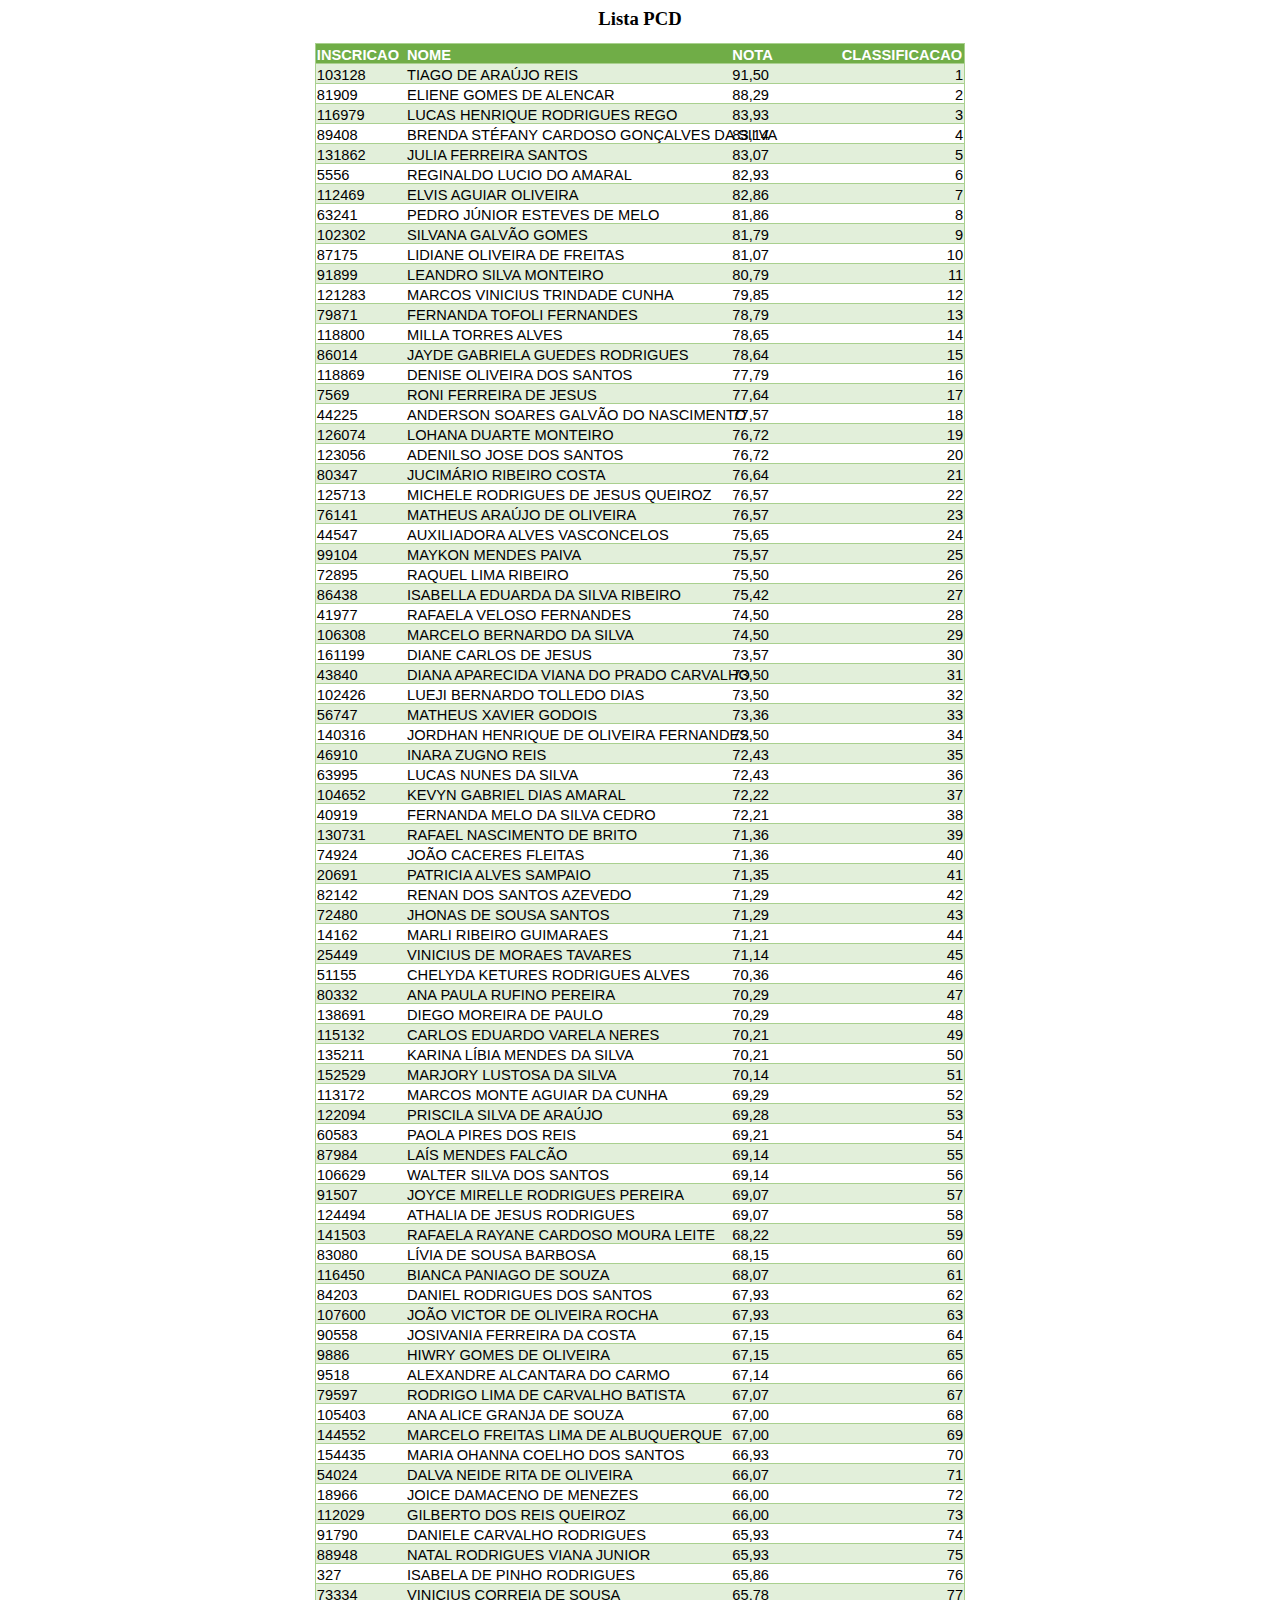
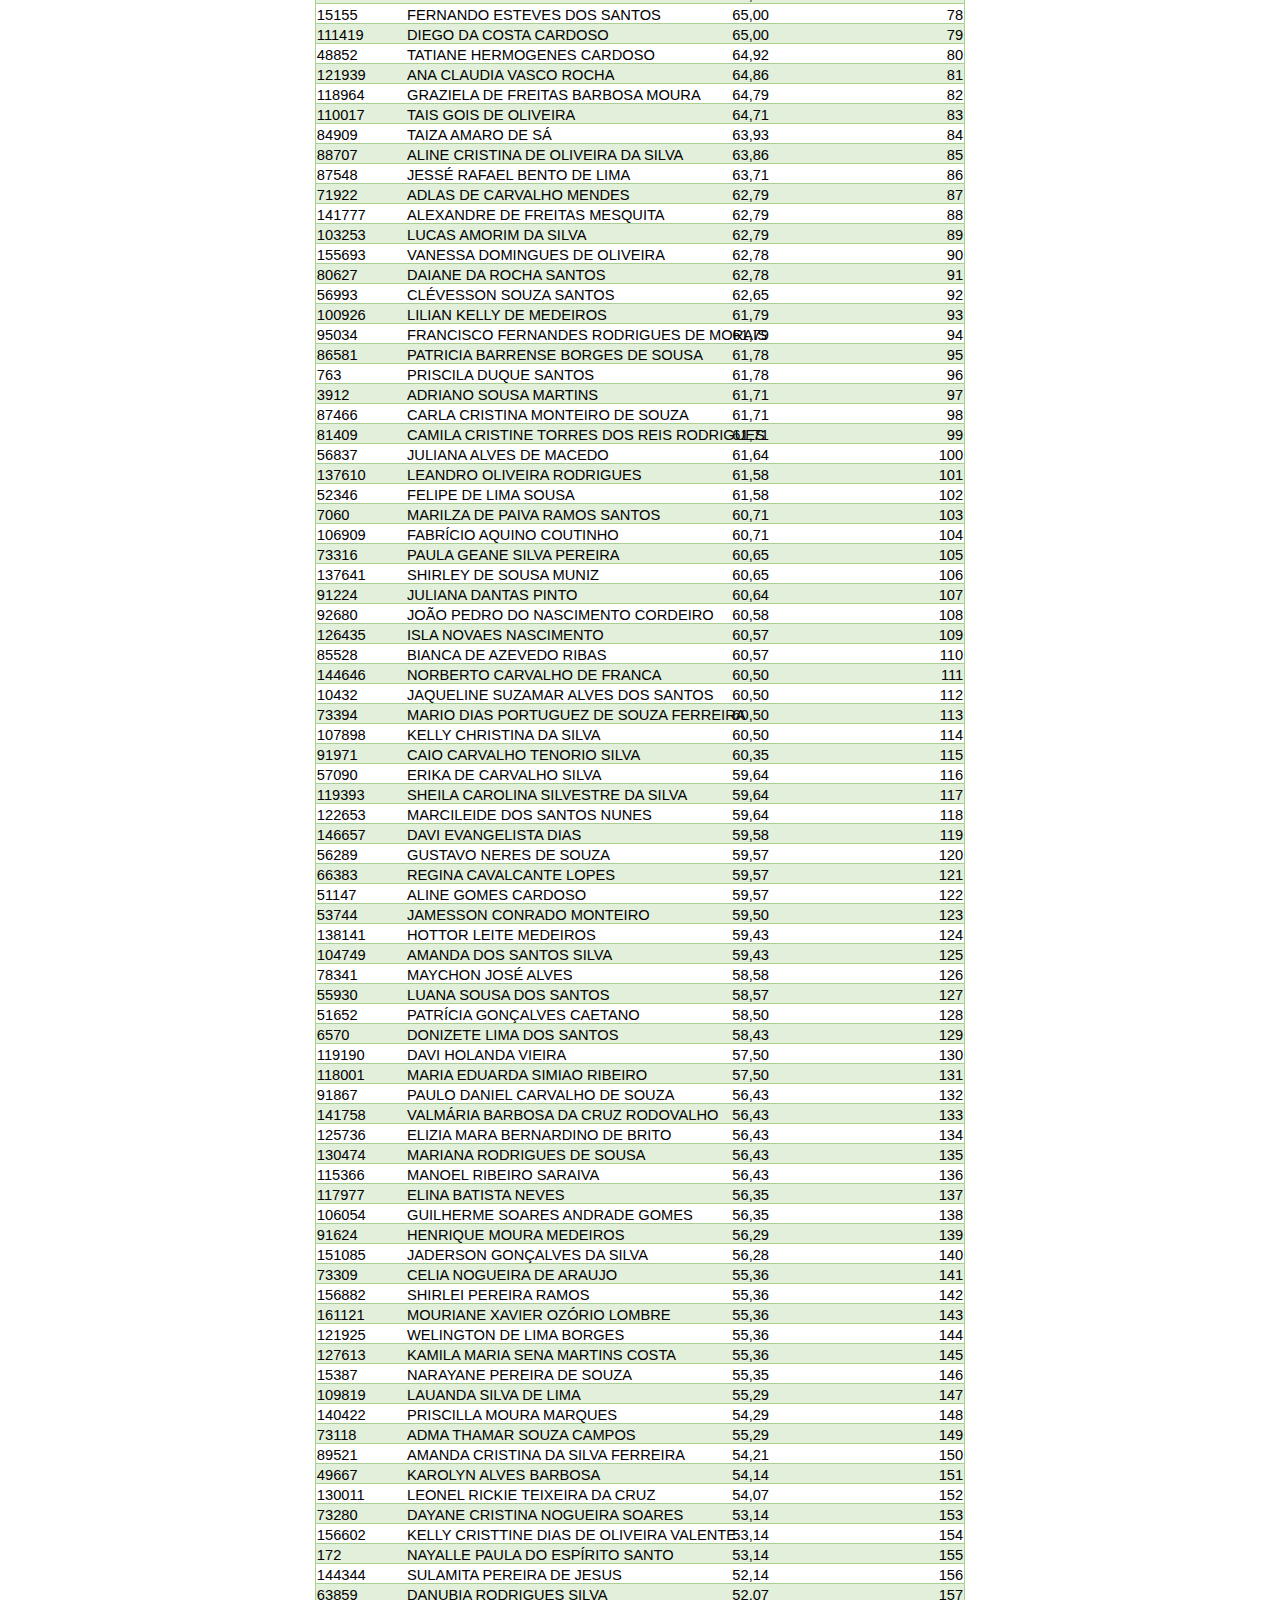
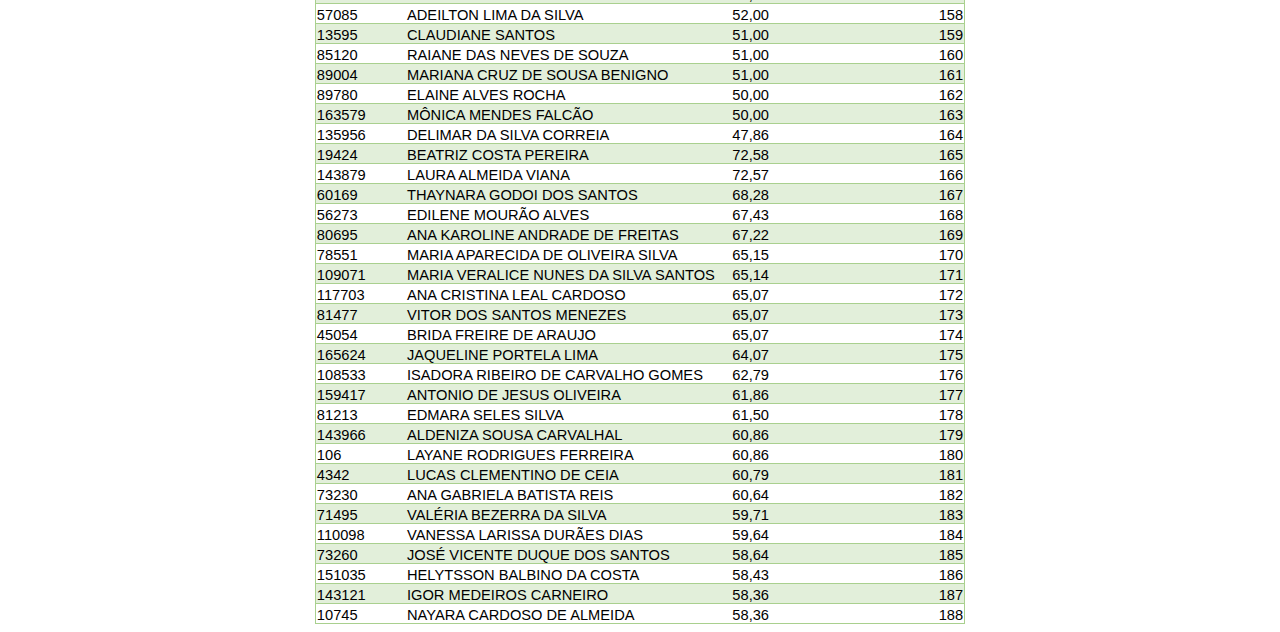
<file: PCD.htm>
<html xmlns:o="urn:schemas-microsoft-com:office:office"
xmlns:x="urn:schemas-microsoft-com:office:excel"
xmlns="http://www.w3.org/TR/REC-html40">

<head>
<meta http-equiv=Content-Type content="text/html; charset=windows-1252">
<meta name=ProgId content=Excel.Sheet>
<meta name=Generator content="Microsoft Excel 15">
<link rel=File-List href="PCD_arquivos/filelist.xml">
<style id="Final_6216_Styles">
<!--table
	{mso-displayed-decimal-separator:"\,";
	mso-displayed-thousand-separator:"\.";}
.xl156216
	{padding-top:1px;
	padding-right:1px;
	padding-left:1px;
	mso-ignore:padding;
	color:black;
	font-size:11.0pt;
	font-weight:400;
	font-style:normal;
	text-decoration:none;
	font-family:Calibri, sans-serif;
	mso-font-charset:0;
	mso-number-format:General;
	text-align:general;
	vertical-align:bottom;
	mso-background-source:auto;
	mso-pattern:auto;
	white-space:nowrap;}
-->
</style>
<title>Lista�PCD</title>
</head>

<body>
<!--[if !excel]>&nbsp;&nbsp;<![endif]-->
<!--As seguintes informa��es foram geradas pelo Assistente para Publica��o como
P�gina da Web do Microsoft Excel.-->
<!--Se o mesmo item for republicado a partir do Excel, todas as informa��es
entre as marcas DIV ser�o substitu�das.-->
<!----------------------------->
<!--IN�CIO DA SA�DA DO 'ASSISTENTE PARA PUBLICA��O COMO P�GINA DA WEB' DO EXCEL
-->
<!----------------------------->

<div id="Final_6216" align=center x:publishsource="Excel">

<h1 style='color:black;font-family:Calibri;font-size:14.0pt;font-weight:800;
font-style:normal'>Lista�PCD</h1>

<table border=0 cellpadding=0 cellspacing=0 width=649 style='border-collapse:
 collapse;table-layout:fixed;width:487pt'>
 <col width=91 style='mso-width-source:userset;mso-width-alt:3328;width:68pt'>
 <col width=325 style='mso-width-source:userset;mso-width-alt:11885;width:244pt'>
 <col width=109 style='mso-width-source:userset;mso-width-alt:3986;width:82pt'>
 <col width=124 style='mso-width-source:userset;mso-width-alt:4534;width:93pt'>
 <tr height=20 style='height:15.0pt'>
  <td height=20 class=xl156216 align=left width=91 style='height:15.0pt;
  width:68pt;font-size:11.0pt;color:white;font-weight:700;text-decoration:none;
  text-underline-style:none;text-line-through:none;font-family:Calibri, sans-serif;
  border-top:.5pt solid #A9D08E;border-right:none;border-bottom:.5pt solid #A9D08E;
  border-left:.5pt solid #A9D08E;background:#70AD47;mso-pattern:#70AD47 none'>INSCRICAO</td>
  <td class=xl156216 align=left width=325 style='width:244pt;font-size:11.0pt;
  color:white;font-weight:700;text-decoration:none;text-underline-style:none;
  text-line-through:none;font-family:Calibri, sans-serif;border-top:.5pt solid #A9D08E;
  border-right:none;border-bottom:.5pt solid #A9D08E;border-left:none;
  background:#70AD47;mso-pattern:#70AD47 none'>NOME</td>
  <td class=xl156216 align=left width=109 style='width:82pt;font-size:11.0pt;
  color:white;font-weight:700;text-decoration:none;text-underline-style:none;
  text-line-through:none;font-family:Calibri, sans-serif;border-top:.5pt solid #A9D08E;
  border-right:none;border-bottom:.5pt solid #A9D08E;border-left:none;
  background:#70AD47;mso-pattern:#70AD47 none'>NOTA</td>
  <td class=xl156216 align=left width=124 style='width:93pt;font-size:11.0pt;
  color:white;font-weight:700;text-decoration:none;text-underline-style:none;
  text-line-through:none;font-family:Calibri, sans-serif;border-top:.5pt solid #A9D08E;
  border-right:.5pt solid #A9D08E;border-bottom:.5pt solid #A9D08E;border-left:
  none;background:#70AD47;mso-pattern:#70AD47 none'>CLASSIFICACAO</td>
 </tr>
 <tr height=20 style='height:15.0pt'>
  <td height=20 class=xl156216 align=left style='height:15.0pt;font-size:11.0pt;
  color:black;font-weight:400;text-decoration:none;text-underline-style:none;
  text-line-through:none;font-family:Calibri, sans-serif;border-top:.5pt solid #A9D08E;
  border-right:none;border-bottom:.5pt solid #A9D08E;border-left:.5pt solid #A9D08E;
  background:#E2EFDA;mso-pattern:#E2EFDA none'>103128</td>
  <td class=xl156216 align=left style='font-size:11.0pt;color:black;font-weight:
  400;text-decoration:none;text-underline-style:none;text-line-through:none;
  font-family:Calibri, sans-serif;border-top:.5pt solid #A9D08E;border-right:
  none;border-bottom:.5pt solid #A9D08E;border-left:none;background:#E2EFDA;
  mso-pattern:#E2EFDA none'>TIAGO DE ARA�JO REIS</td>
  <td class=xl156216 align=left style='font-size:11.0pt;color:black;font-weight:
  400;text-decoration:none;text-underline-style:none;text-line-through:none;
  font-family:Calibri, sans-serif;border-top:.5pt solid #A9D08E;border-right:
  none;border-bottom:.5pt solid #A9D08E;border-left:none;background:#E2EFDA;
  mso-pattern:#E2EFDA none'>91,50</td>
  <td class=xl156216 align=right style='font-size:11.0pt;color:black;
  font-weight:400;text-decoration:none;text-underline-style:none;text-line-through:
  none;font-family:Calibri, sans-serif;border-top:.5pt solid #A9D08E;
  border-right:.5pt solid #A9D08E;border-bottom:.5pt solid #A9D08E;border-left:
  none;background:#E2EFDA;mso-pattern:#E2EFDA none'>1</td>
 </tr>
 <tr height=20 style='height:15.0pt'>
  <td height=20 class=xl156216 align=left style='height:15.0pt;font-size:11.0pt;
  color:black;font-weight:400;text-decoration:none;text-underline-style:none;
  text-line-through:none;font-family:Calibri, sans-serif;border-top:.5pt solid #A9D08E;
  border-right:none;border-bottom:.5pt solid #A9D08E;border-left:.5pt solid #A9D08E'>81909</td>
  <td class=xl156216 align=left style='font-size:11.0pt;color:black;font-weight:
  400;text-decoration:none;text-underline-style:none;text-line-through:none;
  font-family:Calibri, sans-serif;border-top:.5pt solid #A9D08E;border-right:
  none;border-bottom:.5pt solid #A9D08E;border-left:none'>ELIENE GOMES DE
  ALENCAR</td>
  <td class=xl156216 align=left style='font-size:11.0pt;color:black;font-weight:
  400;text-decoration:none;text-underline-style:none;text-line-through:none;
  font-family:Calibri, sans-serif;border-top:.5pt solid #A9D08E;border-right:
  none;border-bottom:.5pt solid #A9D08E;border-left:none'>88,29</td>
  <td class=xl156216 align=right style='font-size:11.0pt;color:black;
  font-weight:400;text-decoration:none;text-underline-style:none;text-line-through:
  none;font-family:Calibri, sans-serif;border-top:.5pt solid #A9D08E;
  border-right:.5pt solid #A9D08E;border-bottom:.5pt solid #A9D08E;border-left:
  none'>2</td>
 </tr>
 <tr height=20 style='height:15.0pt'>
  <td height=20 class=xl156216 align=left style='height:15.0pt;font-size:11.0pt;
  color:black;font-weight:400;text-decoration:none;text-underline-style:none;
  text-line-through:none;font-family:Calibri, sans-serif;border-top:.5pt solid #A9D08E;
  border-right:none;border-bottom:.5pt solid #A9D08E;border-left:.5pt solid #A9D08E;
  background:#E2EFDA;mso-pattern:#E2EFDA none'>116979</td>
  <td class=xl156216 align=left style='font-size:11.0pt;color:black;font-weight:
  400;text-decoration:none;text-underline-style:none;text-line-through:none;
  font-family:Calibri, sans-serif;border-top:.5pt solid #A9D08E;border-right:
  none;border-bottom:.5pt solid #A9D08E;border-left:none;background:#E2EFDA;
  mso-pattern:#E2EFDA none'>LUCAS HENRIQUE RODRIGUES REGO</td>
  <td class=xl156216 align=left style='font-size:11.0pt;color:black;font-weight:
  400;text-decoration:none;text-underline-style:none;text-line-through:none;
  font-family:Calibri, sans-serif;border-top:.5pt solid #A9D08E;border-right:
  none;border-bottom:.5pt solid #A9D08E;border-left:none;background:#E2EFDA;
  mso-pattern:#E2EFDA none'>83,93</td>
  <td class=xl156216 align=right style='font-size:11.0pt;color:black;
  font-weight:400;text-decoration:none;text-underline-style:none;text-line-through:
  none;font-family:Calibri, sans-serif;border-top:.5pt solid #A9D08E;
  border-right:.5pt solid #A9D08E;border-bottom:.5pt solid #A9D08E;border-left:
  none;background:#E2EFDA;mso-pattern:#E2EFDA none'>3</td>
 </tr>
 <tr height=20 style='height:15.0pt'>
  <td height=20 class=xl156216 align=left style='height:15.0pt;font-size:11.0pt;
  color:black;font-weight:400;text-decoration:none;text-underline-style:none;
  text-line-through:none;font-family:Calibri, sans-serif;border-top:.5pt solid #A9D08E;
  border-right:none;border-bottom:.5pt solid #A9D08E;border-left:.5pt solid #A9D08E'>89408</td>
  <td class=xl156216 align=left style='font-size:11.0pt;color:black;font-weight:
  400;text-decoration:none;text-underline-style:none;text-line-through:none;
  font-family:Calibri, sans-serif;border-top:.5pt solid #A9D08E;border-right:
  none;border-bottom:.5pt solid #A9D08E;border-left:none'>BRENDA ST�FANY
  CARDOSO GON�ALVES DA SILVA</td>
  <td class=xl156216 align=left style='font-size:11.0pt;color:black;font-weight:
  400;text-decoration:none;text-underline-style:none;text-line-through:none;
  font-family:Calibri, sans-serif;border-top:.5pt solid #A9D08E;border-right:
  none;border-bottom:.5pt solid #A9D08E;border-left:none'>83,14</td>
  <td class=xl156216 align=right style='font-size:11.0pt;color:black;
  font-weight:400;text-decoration:none;text-underline-style:none;text-line-through:
  none;font-family:Calibri, sans-serif;border-top:.5pt solid #A9D08E;
  border-right:.5pt solid #A9D08E;border-bottom:.5pt solid #A9D08E;border-left:
  none'>4</td>
 </tr>
 <tr height=20 style='height:15.0pt'>
  <td height=20 class=xl156216 align=left style='height:15.0pt;font-size:11.0pt;
  color:black;font-weight:400;text-decoration:none;text-underline-style:none;
  text-line-through:none;font-family:Calibri, sans-serif;border-top:.5pt solid #A9D08E;
  border-right:none;border-bottom:.5pt solid #A9D08E;border-left:.5pt solid #A9D08E;
  background:#E2EFDA;mso-pattern:#E2EFDA none'>131862</td>
  <td class=xl156216 align=left style='font-size:11.0pt;color:black;font-weight:
  400;text-decoration:none;text-underline-style:none;text-line-through:none;
  font-family:Calibri, sans-serif;border-top:.5pt solid #A9D08E;border-right:
  none;border-bottom:.5pt solid #A9D08E;border-left:none;background:#E2EFDA;
  mso-pattern:#E2EFDA none'>JULIA FERREIRA SANTOS</td>
  <td class=xl156216 align=left style='font-size:11.0pt;color:black;font-weight:
  400;text-decoration:none;text-underline-style:none;text-line-through:none;
  font-family:Calibri, sans-serif;border-top:.5pt solid #A9D08E;border-right:
  none;border-bottom:.5pt solid #A9D08E;border-left:none;background:#E2EFDA;
  mso-pattern:#E2EFDA none'>83,07</td>
  <td class=xl156216 align=right style='font-size:11.0pt;color:black;
  font-weight:400;text-decoration:none;text-underline-style:none;text-line-through:
  none;font-family:Calibri, sans-serif;border-top:.5pt solid #A9D08E;
  border-right:.5pt solid #A9D08E;border-bottom:.5pt solid #A9D08E;border-left:
  none;background:#E2EFDA;mso-pattern:#E2EFDA none'>5</td>
 </tr>
 <tr height=20 style='height:15.0pt'>
  <td height=20 class=xl156216 align=left style='height:15.0pt;font-size:11.0pt;
  color:black;font-weight:400;text-decoration:none;text-underline-style:none;
  text-line-through:none;font-family:Calibri, sans-serif;border-top:.5pt solid #A9D08E;
  border-right:none;border-bottom:.5pt solid #A9D08E;border-left:.5pt solid #A9D08E'>5556</td>
  <td class=xl156216 align=left style='font-size:11.0pt;color:black;font-weight:
  400;text-decoration:none;text-underline-style:none;text-line-through:none;
  font-family:Calibri, sans-serif;border-top:.5pt solid #A9D08E;border-right:
  none;border-bottom:.5pt solid #A9D08E;border-left:none'>REGINALDO LUCIO DO
  AMARAL</td>
  <td class=xl156216 align=left style='font-size:11.0pt;color:black;font-weight:
  400;text-decoration:none;text-underline-style:none;text-line-through:none;
  font-family:Calibri, sans-serif;border-top:.5pt solid #A9D08E;border-right:
  none;border-bottom:.5pt solid #A9D08E;border-left:none'>82,93</td>
  <td class=xl156216 align=right style='font-size:11.0pt;color:black;
  font-weight:400;text-decoration:none;text-underline-style:none;text-line-through:
  none;font-family:Calibri, sans-serif;border-top:.5pt solid #A9D08E;
  border-right:.5pt solid #A9D08E;border-bottom:.5pt solid #A9D08E;border-left:
  none'>6</td>
 </tr>
 <tr height=20 style='height:15.0pt'>
  <td height=20 class=xl156216 align=left style='height:15.0pt;font-size:11.0pt;
  color:black;font-weight:400;text-decoration:none;text-underline-style:none;
  text-line-through:none;font-family:Calibri, sans-serif;border-top:.5pt solid #A9D08E;
  border-right:none;border-bottom:.5pt solid #A9D08E;border-left:.5pt solid #A9D08E;
  background:#E2EFDA;mso-pattern:#E2EFDA none'>112469</td>
  <td class=xl156216 align=left style='font-size:11.0pt;color:black;font-weight:
  400;text-decoration:none;text-underline-style:none;text-line-through:none;
  font-family:Calibri, sans-serif;border-top:.5pt solid #A9D08E;border-right:
  none;border-bottom:.5pt solid #A9D08E;border-left:none;background:#E2EFDA;
  mso-pattern:#E2EFDA none'>ELVIS AGUIAR OLIVEIRA</td>
  <td class=xl156216 align=left style='font-size:11.0pt;color:black;font-weight:
  400;text-decoration:none;text-underline-style:none;text-line-through:none;
  font-family:Calibri, sans-serif;border-top:.5pt solid #A9D08E;border-right:
  none;border-bottom:.5pt solid #A9D08E;border-left:none;background:#E2EFDA;
  mso-pattern:#E2EFDA none'>82,86</td>
  <td class=xl156216 align=right style='font-size:11.0pt;color:black;
  font-weight:400;text-decoration:none;text-underline-style:none;text-line-through:
  none;font-family:Calibri, sans-serif;border-top:.5pt solid #A9D08E;
  border-right:.5pt solid #A9D08E;border-bottom:.5pt solid #A9D08E;border-left:
  none;background:#E2EFDA;mso-pattern:#E2EFDA none'>7</td>
 </tr>
 <tr height=20 style='height:15.0pt'>
  <td height=20 class=xl156216 align=left style='height:15.0pt;font-size:11.0pt;
  color:black;font-weight:400;text-decoration:none;text-underline-style:none;
  text-line-through:none;font-family:Calibri, sans-serif;border-top:.5pt solid #A9D08E;
  border-right:none;border-bottom:.5pt solid #A9D08E;border-left:.5pt solid #A9D08E'>63241</td>
  <td class=xl156216 align=left style='font-size:11.0pt;color:black;font-weight:
  400;text-decoration:none;text-underline-style:none;text-line-through:none;
  font-family:Calibri, sans-serif;border-top:.5pt solid #A9D08E;border-right:
  none;border-bottom:.5pt solid #A9D08E;border-left:none'>PEDRO J�NIOR ESTEVES
  DE MELO</td>
  <td class=xl156216 align=left style='font-size:11.0pt;color:black;font-weight:
  400;text-decoration:none;text-underline-style:none;text-line-through:none;
  font-family:Calibri, sans-serif;border-top:.5pt solid #A9D08E;border-right:
  none;border-bottom:.5pt solid #A9D08E;border-left:none'>81,86</td>
  <td class=xl156216 align=right style='font-size:11.0pt;color:black;
  font-weight:400;text-decoration:none;text-underline-style:none;text-line-through:
  none;font-family:Calibri, sans-serif;border-top:.5pt solid #A9D08E;
  border-right:.5pt solid #A9D08E;border-bottom:.5pt solid #A9D08E;border-left:
  none'>8</td>
 </tr>
 <tr height=20 style='height:15.0pt'>
  <td height=20 class=xl156216 align=left style='height:15.0pt;font-size:11.0pt;
  color:black;font-weight:400;text-decoration:none;text-underline-style:none;
  text-line-through:none;font-family:Calibri, sans-serif;border-top:.5pt solid #A9D08E;
  border-right:none;border-bottom:.5pt solid #A9D08E;border-left:.5pt solid #A9D08E;
  background:#E2EFDA;mso-pattern:#E2EFDA none'>102302</td>
  <td class=xl156216 align=left style='font-size:11.0pt;color:black;font-weight:
  400;text-decoration:none;text-underline-style:none;text-line-through:none;
  font-family:Calibri, sans-serif;border-top:.5pt solid #A9D08E;border-right:
  none;border-bottom:.5pt solid #A9D08E;border-left:none;background:#E2EFDA;
  mso-pattern:#E2EFDA none'>SILVANA GALV�O GOMES</td>
  <td class=xl156216 align=left style='font-size:11.0pt;color:black;font-weight:
  400;text-decoration:none;text-underline-style:none;text-line-through:none;
  font-family:Calibri, sans-serif;border-top:.5pt solid #A9D08E;border-right:
  none;border-bottom:.5pt solid #A9D08E;border-left:none;background:#E2EFDA;
  mso-pattern:#E2EFDA none'>81,79</td>
  <td class=xl156216 align=right style='font-size:11.0pt;color:black;
  font-weight:400;text-decoration:none;text-underline-style:none;text-line-through:
  none;font-family:Calibri, sans-serif;border-top:.5pt solid #A9D08E;
  border-right:.5pt solid #A9D08E;border-bottom:.5pt solid #A9D08E;border-left:
  none;background:#E2EFDA;mso-pattern:#E2EFDA none'>9</td>
 </tr>
 <tr height=20 style='height:15.0pt'>
  <td height=20 class=xl156216 align=left style='height:15.0pt;font-size:11.0pt;
  color:black;font-weight:400;text-decoration:none;text-underline-style:none;
  text-line-through:none;font-family:Calibri, sans-serif;border-top:.5pt solid #A9D08E;
  border-right:none;border-bottom:.5pt solid #A9D08E;border-left:.5pt solid #A9D08E'>87175</td>
  <td class=xl156216 align=left style='font-size:11.0pt;color:black;font-weight:
  400;text-decoration:none;text-underline-style:none;text-line-through:none;
  font-family:Calibri, sans-serif;border-top:.5pt solid #A9D08E;border-right:
  none;border-bottom:.5pt solid #A9D08E;border-left:none'>LIDIANE OLIVEIRA DE
  FREITAS</td>
  <td class=xl156216 align=left style='font-size:11.0pt;color:black;font-weight:
  400;text-decoration:none;text-underline-style:none;text-line-through:none;
  font-family:Calibri, sans-serif;border-top:.5pt solid #A9D08E;border-right:
  none;border-bottom:.5pt solid #A9D08E;border-left:none'>81,07</td>
  <td class=xl156216 align=right style='font-size:11.0pt;color:black;
  font-weight:400;text-decoration:none;text-underline-style:none;text-line-through:
  none;font-family:Calibri, sans-serif;border-top:.5pt solid #A9D08E;
  border-right:.5pt solid #A9D08E;border-bottom:.5pt solid #A9D08E;border-left:
  none'>10</td>
 </tr>
 <tr height=20 style='height:15.0pt'>
  <td height=20 class=xl156216 align=left style='height:15.0pt;font-size:11.0pt;
  color:black;font-weight:400;text-decoration:none;text-underline-style:none;
  text-line-through:none;font-family:Calibri, sans-serif;border-top:.5pt solid #A9D08E;
  border-right:none;border-bottom:.5pt solid #A9D08E;border-left:.5pt solid #A9D08E;
  background:#E2EFDA;mso-pattern:#E2EFDA none'>91899</td>
  <td class=xl156216 align=left style='font-size:11.0pt;color:black;font-weight:
  400;text-decoration:none;text-underline-style:none;text-line-through:none;
  font-family:Calibri, sans-serif;border-top:.5pt solid #A9D08E;border-right:
  none;border-bottom:.5pt solid #A9D08E;border-left:none;background:#E2EFDA;
  mso-pattern:#E2EFDA none'>LEANDRO SILVA MONTEIRO</td>
  <td class=xl156216 align=left style='font-size:11.0pt;color:black;font-weight:
  400;text-decoration:none;text-underline-style:none;text-line-through:none;
  font-family:Calibri, sans-serif;border-top:.5pt solid #A9D08E;border-right:
  none;border-bottom:.5pt solid #A9D08E;border-left:none;background:#E2EFDA;
  mso-pattern:#E2EFDA none'>80,79</td>
  <td class=xl156216 align=right style='font-size:11.0pt;color:black;
  font-weight:400;text-decoration:none;text-underline-style:none;text-line-through:
  none;font-family:Calibri, sans-serif;border-top:.5pt solid #A9D08E;
  border-right:.5pt solid #A9D08E;border-bottom:.5pt solid #A9D08E;border-left:
  none;background:#E2EFDA;mso-pattern:#E2EFDA none'>11</td>
 </tr>
 <tr height=20 style='height:15.0pt'>
  <td height=20 class=xl156216 align=left style='height:15.0pt;font-size:11.0pt;
  color:black;font-weight:400;text-decoration:none;text-underline-style:none;
  text-line-through:none;font-family:Calibri, sans-serif;border-top:.5pt solid #A9D08E;
  border-right:none;border-bottom:.5pt solid #A9D08E;border-left:.5pt solid #A9D08E'>121283</td>
  <td class=xl156216 align=left style='font-size:11.0pt;color:black;font-weight:
  400;text-decoration:none;text-underline-style:none;text-line-through:none;
  font-family:Calibri, sans-serif;border-top:.5pt solid #A9D08E;border-right:
  none;border-bottom:.5pt solid #A9D08E;border-left:none'>MARCOS VINICIUS
  TRINDADE CUNHA</td>
  <td class=xl156216 align=left style='font-size:11.0pt;color:black;font-weight:
  400;text-decoration:none;text-underline-style:none;text-line-through:none;
  font-family:Calibri, sans-serif;border-top:.5pt solid #A9D08E;border-right:
  none;border-bottom:.5pt solid #A9D08E;border-left:none'>79,85</td>
  <td class=xl156216 align=right style='font-size:11.0pt;color:black;
  font-weight:400;text-decoration:none;text-underline-style:none;text-line-through:
  none;font-family:Calibri, sans-serif;border-top:.5pt solid #A9D08E;
  border-right:.5pt solid #A9D08E;border-bottom:.5pt solid #A9D08E;border-left:
  none'>12</td>
 </tr>
 <tr height=20 style='height:15.0pt'>
  <td height=20 class=xl156216 align=left style='height:15.0pt;font-size:11.0pt;
  color:black;font-weight:400;text-decoration:none;text-underline-style:none;
  text-line-through:none;font-family:Calibri, sans-serif;border-top:.5pt solid #A9D08E;
  border-right:none;border-bottom:.5pt solid #A9D08E;border-left:.5pt solid #A9D08E;
  background:#E2EFDA;mso-pattern:#E2EFDA none'>79871</td>
  <td class=xl156216 align=left style='font-size:11.0pt;color:black;font-weight:
  400;text-decoration:none;text-underline-style:none;text-line-through:none;
  font-family:Calibri, sans-serif;border-top:.5pt solid #A9D08E;border-right:
  none;border-bottom:.5pt solid #A9D08E;border-left:none;background:#E2EFDA;
  mso-pattern:#E2EFDA none'>FERNANDA TOFOLI FERNANDES</td>
  <td class=xl156216 align=left style='font-size:11.0pt;color:black;font-weight:
  400;text-decoration:none;text-underline-style:none;text-line-through:none;
  font-family:Calibri, sans-serif;border-top:.5pt solid #A9D08E;border-right:
  none;border-bottom:.5pt solid #A9D08E;border-left:none;background:#E2EFDA;
  mso-pattern:#E2EFDA none'>78,79</td>
  <td class=xl156216 align=right style='font-size:11.0pt;color:black;
  font-weight:400;text-decoration:none;text-underline-style:none;text-line-through:
  none;font-family:Calibri, sans-serif;border-top:.5pt solid #A9D08E;
  border-right:.5pt solid #A9D08E;border-bottom:.5pt solid #A9D08E;border-left:
  none;background:#E2EFDA;mso-pattern:#E2EFDA none'>13</td>
 </tr>
 <tr height=20 style='height:15.0pt'>
  <td height=20 class=xl156216 align=left style='height:15.0pt;font-size:11.0pt;
  color:black;font-weight:400;text-decoration:none;text-underline-style:none;
  text-line-through:none;font-family:Calibri, sans-serif;border-top:.5pt solid #A9D08E;
  border-right:none;border-bottom:.5pt solid #A9D08E;border-left:.5pt solid #A9D08E'>118800</td>
  <td class=xl156216 align=left style='font-size:11.0pt;color:black;font-weight:
  400;text-decoration:none;text-underline-style:none;text-line-through:none;
  font-family:Calibri, sans-serif;border-top:.5pt solid #A9D08E;border-right:
  none;border-bottom:.5pt solid #A9D08E;border-left:none'>MILLA TORRES ALVES</td>
  <td class=xl156216 align=left style='font-size:11.0pt;color:black;font-weight:
  400;text-decoration:none;text-underline-style:none;text-line-through:none;
  font-family:Calibri, sans-serif;border-top:.5pt solid #A9D08E;border-right:
  none;border-bottom:.5pt solid #A9D08E;border-left:none'>78,65</td>
  <td class=xl156216 align=right style='font-size:11.0pt;color:black;
  font-weight:400;text-decoration:none;text-underline-style:none;text-line-through:
  none;font-family:Calibri, sans-serif;border-top:.5pt solid #A9D08E;
  border-right:.5pt solid #A9D08E;border-bottom:.5pt solid #A9D08E;border-left:
  none'>14</td>
 </tr>
 <tr height=20 style='height:15.0pt'>
  <td height=20 class=xl156216 align=left style='height:15.0pt;font-size:11.0pt;
  color:black;font-weight:400;text-decoration:none;text-underline-style:none;
  text-line-through:none;font-family:Calibri, sans-serif;border-top:.5pt solid #A9D08E;
  border-right:none;border-bottom:.5pt solid #A9D08E;border-left:.5pt solid #A9D08E;
  background:#E2EFDA;mso-pattern:#E2EFDA none'>86014</td>
  <td class=xl156216 align=left style='font-size:11.0pt;color:black;font-weight:
  400;text-decoration:none;text-underline-style:none;text-line-through:none;
  font-family:Calibri, sans-serif;border-top:.5pt solid #A9D08E;border-right:
  none;border-bottom:.5pt solid #A9D08E;border-left:none;background:#E2EFDA;
  mso-pattern:#E2EFDA none'>JAYDE GABRIELA GUEDES RODRIGUES</td>
  <td class=xl156216 align=left style='font-size:11.0pt;color:black;font-weight:
  400;text-decoration:none;text-underline-style:none;text-line-through:none;
  font-family:Calibri, sans-serif;border-top:.5pt solid #A9D08E;border-right:
  none;border-bottom:.5pt solid #A9D08E;border-left:none;background:#E2EFDA;
  mso-pattern:#E2EFDA none'>78,64</td>
  <td class=xl156216 align=right style='font-size:11.0pt;color:black;
  font-weight:400;text-decoration:none;text-underline-style:none;text-line-through:
  none;font-family:Calibri, sans-serif;border-top:.5pt solid #A9D08E;
  border-right:.5pt solid #A9D08E;border-bottom:.5pt solid #A9D08E;border-left:
  none;background:#E2EFDA;mso-pattern:#E2EFDA none'>15</td>
 </tr>
 <tr height=20 style='height:15.0pt'>
  <td height=20 class=xl156216 align=left style='height:15.0pt;font-size:11.0pt;
  color:black;font-weight:400;text-decoration:none;text-underline-style:none;
  text-line-through:none;font-family:Calibri, sans-serif;border-top:.5pt solid #A9D08E;
  border-right:none;border-bottom:.5pt solid #A9D08E;border-left:.5pt solid #A9D08E'>118869</td>
  <td class=xl156216 align=left style='font-size:11.0pt;color:black;font-weight:
  400;text-decoration:none;text-underline-style:none;text-line-through:none;
  font-family:Calibri, sans-serif;border-top:.5pt solid #A9D08E;border-right:
  none;border-bottom:.5pt solid #A9D08E;border-left:none'>DENISE OLIVEIRA DOS
  SANTOS</td>
  <td class=xl156216 align=left style='font-size:11.0pt;color:black;font-weight:
  400;text-decoration:none;text-underline-style:none;text-line-through:none;
  font-family:Calibri, sans-serif;border-top:.5pt solid #A9D08E;border-right:
  none;border-bottom:.5pt solid #A9D08E;border-left:none'>77,79</td>
  <td class=xl156216 align=right style='font-size:11.0pt;color:black;
  font-weight:400;text-decoration:none;text-underline-style:none;text-line-through:
  none;font-family:Calibri, sans-serif;border-top:.5pt solid #A9D08E;
  border-right:.5pt solid #A9D08E;border-bottom:.5pt solid #A9D08E;border-left:
  none'>16</td>
 </tr>
 <tr height=20 style='height:15.0pt'>
  <td height=20 class=xl156216 align=left style='height:15.0pt;font-size:11.0pt;
  color:black;font-weight:400;text-decoration:none;text-underline-style:none;
  text-line-through:none;font-family:Calibri, sans-serif;border-top:.5pt solid #A9D08E;
  border-right:none;border-bottom:.5pt solid #A9D08E;border-left:.5pt solid #A9D08E;
  background:#E2EFDA;mso-pattern:#E2EFDA none'>7569</td>
  <td class=xl156216 align=left style='font-size:11.0pt;color:black;font-weight:
  400;text-decoration:none;text-underline-style:none;text-line-through:none;
  font-family:Calibri, sans-serif;border-top:.5pt solid #A9D08E;border-right:
  none;border-bottom:.5pt solid #A9D08E;border-left:none;background:#E2EFDA;
  mso-pattern:#E2EFDA none'>RONI FERREIRA DE JESUS</td>
  <td class=xl156216 align=left style='font-size:11.0pt;color:black;font-weight:
  400;text-decoration:none;text-underline-style:none;text-line-through:none;
  font-family:Calibri, sans-serif;border-top:.5pt solid #A9D08E;border-right:
  none;border-bottom:.5pt solid #A9D08E;border-left:none;background:#E2EFDA;
  mso-pattern:#E2EFDA none'>77,64</td>
  <td class=xl156216 align=right style='font-size:11.0pt;color:black;
  font-weight:400;text-decoration:none;text-underline-style:none;text-line-through:
  none;font-family:Calibri, sans-serif;border-top:.5pt solid #A9D08E;
  border-right:.5pt solid #A9D08E;border-bottom:.5pt solid #A9D08E;border-left:
  none;background:#E2EFDA;mso-pattern:#E2EFDA none'>17</td>
 </tr>
 <tr height=20 style='height:15.0pt'>
  <td height=20 class=xl156216 align=left style='height:15.0pt;font-size:11.0pt;
  color:black;font-weight:400;text-decoration:none;text-underline-style:none;
  text-line-through:none;font-family:Calibri, sans-serif;border-top:.5pt solid #A9D08E;
  border-right:none;border-bottom:.5pt solid #A9D08E;border-left:.5pt solid #A9D08E'>44225</td>
  <td class=xl156216 align=left style='font-size:11.0pt;color:black;font-weight:
  400;text-decoration:none;text-underline-style:none;text-line-through:none;
  font-family:Calibri, sans-serif;border-top:.5pt solid #A9D08E;border-right:
  none;border-bottom:.5pt solid #A9D08E;border-left:none'>ANDERSON SOARES
  GALV�O DO NASCIMENTO</td>
  <td class=xl156216 align=left style='font-size:11.0pt;color:black;font-weight:
  400;text-decoration:none;text-underline-style:none;text-line-through:none;
  font-family:Calibri, sans-serif;border-top:.5pt solid #A9D08E;border-right:
  none;border-bottom:.5pt solid #A9D08E;border-left:none'>77,57</td>
  <td class=xl156216 align=right style='font-size:11.0pt;color:black;
  font-weight:400;text-decoration:none;text-underline-style:none;text-line-through:
  none;font-family:Calibri, sans-serif;border-top:.5pt solid #A9D08E;
  border-right:.5pt solid #A9D08E;border-bottom:.5pt solid #A9D08E;border-left:
  none'>18</td>
 </tr>
 <tr height=20 style='height:15.0pt'>
  <td height=20 class=xl156216 align=left style='height:15.0pt;font-size:11.0pt;
  color:black;font-weight:400;text-decoration:none;text-underline-style:none;
  text-line-through:none;font-family:Calibri, sans-serif;border-top:.5pt solid #A9D08E;
  border-right:none;border-bottom:.5pt solid #A9D08E;border-left:.5pt solid #A9D08E;
  background:#E2EFDA;mso-pattern:#E2EFDA none'>126074</td>
  <td class=xl156216 align=left style='font-size:11.0pt;color:black;font-weight:
  400;text-decoration:none;text-underline-style:none;text-line-through:none;
  font-family:Calibri, sans-serif;border-top:.5pt solid #A9D08E;border-right:
  none;border-bottom:.5pt solid #A9D08E;border-left:none;background:#E2EFDA;
  mso-pattern:#E2EFDA none'>LOHANA DUARTE MONTEIRO</td>
  <td class=xl156216 align=left style='font-size:11.0pt;color:black;font-weight:
  400;text-decoration:none;text-underline-style:none;text-line-through:none;
  font-family:Calibri, sans-serif;border-top:.5pt solid #A9D08E;border-right:
  none;border-bottom:.5pt solid #A9D08E;border-left:none;background:#E2EFDA;
  mso-pattern:#E2EFDA none'>76,72</td>
  <td class=xl156216 align=right style='font-size:11.0pt;color:black;
  font-weight:400;text-decoration:none;text-underline-style:none;text-line-through:
  none;font-family:Calibri, sans-serif;border-top:.5pt solid #A9D08E;
  border-right:.5pt solid #A9D08E;border-bottom:.5pt solid #A9D08E;border-left:
  none;background:#E2EFDA;mso-pattern:#E2EFDA none'>19</td>
 </tr>
 <tr height=20 style='height:15.0pt'>
  <td height=20 class=xl156216 align=left style='height:15.0pt;font-size:11.0pt;
  color:black;font-weight:400;text-decoration:none;text-underline-style:none;
  text-line-through:none;font-family:Calibri, sans-serif;border-top:.5pt solid #A9D08E;
  border-right:none;border-bottom:.5pt solid #A9D08E;border-left:.5pt solid #A9D08E'>123056</td>
  <td class=xl156216 align=left style='font-size:11.0pt;color:black;font-weight:
  400;text-decoration:none;text-underline-style:none;text-line-through:none;
  font-family:Calibri, sans-serif;border-top:.5pt solid #A9D08E;border-right:
  none;border-bottom:.5pt solid #A9D08E;border-left:none'>ADENILSO JOSE DOS
  SANTOS</td>
  <td class=xl156216 align=left style='font-size:11.0pt;color:black;font-weight:
  400;text-decoration:none;text-underline-style:none;text-line-through:none;
  font-family:Calibri, sans-serif;border-top:.5pt solid #A9D08E;border-right:
  none;border-bottom:.5pt solid #A9D08E;border-left:none'>76,72</td>
  <td class=xl156216 align=right style='font-size:11.0pt;color:black;
  font-weight:400;text-decoration:none;text-underline-style:none;text-line-through:
  none;font-family:Calibri, sans-serif;border-top:.5pt solid #A9D08E;
  border-right:.5pt solid #A9D08E;border-bottom:.5pt solid #A9D08E;border-left:
  none'>20</td>
 </tr>
 <tr height=20 style='height:15.0pt'>
  <td height=20 class=xl156216 align=left style='height:15.0pt;font-size:11.0pt;
  color:black;font-weight:400;text-decoration:none;text-underline-style:none;
  text-line-through:none;font-family:Calibri, sans-serif;border-top:.5pt solid #A9D08E;
  border-right:none;border-bottom:.5pt solid #A9D08E;border-left:.5pt solid #A9D08E;
  background:#E2EFDA;mso-pattern:#E2EFDA none'>80347</td>
  <td class=xl156216 align=left style='font-size:11.0pt;color:black;font-weight:
  400;text-decoration:none;text-underline-style:none;text-line-through:none;
  font-family:Calibri, sans-serif;border-top:.5pt solid #A9D08E;border-right:
  none;border-bottom:.5pt solid #A9D08E;border-left:none;background:#E2EFDA;
  mso-pattern:#E2EFDA none'>JUCIM�RIO RIBEIRO COSTA</td>
  <td class=xl156216 align=left style='font-size:11.0pt;color:black;font-weight:
  400;text-decoration:none;text-underline-style:none;text-line-through:none;
  font-family:Calibri, sans-serif;border-top:.5pt solid #A9D08E;border-right:
  none;border-bottom:.5pt solid #A9D08E;border-left:none;background:#E2EFDA;
  mso-pattern:#E2EFDA none'>76,64</td>
  <td class=xl156216 align=right style='font-size:11.0pt;color:black;
  font-weight:400;text-decoration:none;text-underline-style:none;text-line-through:
  none;font-family:Calibri, sans-serif;border-top:.5pt solid #A9D08E;
  border-right:.5pt solid #A9D08E;border-bottom:.5pt solid #A9D08E;border-left:
  none;background:#E2EFDA;mso-pattern:#E2EFDA none'>21</td>
 </tr>
 <tr height=20 style='height:15.0pt'>
  <td height=20 class=xl156216 align=left style='height:15.0pt;font-size:11.0pt;
  color:black;font-weight:400;text-decoration:none;text-underline-style:none;
  text-line-through:none;font-family:Calibri, sans-serif;border-top:.5pt solid #A9D08E;
  border-right:none;border-bottom:.5pt solid #A9D08E;border-left:.5pt solid #A9D08E'>125713</td>
  <td class=xl156216 align=left style='font-size:11.0pt;color:black;font-weight:
  400;text-decoration:none;text-underline-style:none;text-line-through:none;
  font-family:Calibri, sans-serif;border-top:.5pt solid #A9D08E;border-right:
  none;border-bottom:.5pt solid #A9D08E;border-left:none'>MICHELE RODRIGUES DE
  JESUS QUEIROZ</td>
  <td class=xl156216 align=left style='font-size:11.0pt;color:black;font-weight:
  400;text-decoration:none;text-underline-style:none;text-line-through:none;
  font-family:Calibri, sans-serif;border-top:.5pt solid #A9D08E;border-right:
  none;border-bottom:.5pt solid #A9D08E;border-left:none'>76,57</td>
  <td class=xl156216 align=right style='font-size:11.0pt;color:black;
  font-weight:400;text-decoration:none;text-underline-style:none;text-line-through:
  none;font-family:Calibri, sans-serif;border-top:.5pt solid #A9D08E;
  border-right:.5pt solid #A9D08E;border-bottom:.5pt solid #A9D08E;border-left:
  none'>22</td>
 </tr>
 <tr height=20 style='height:15.0pt'>
  <td height=20 class=xl156216 align=left style='height:15.0pt;font-size:11.0pt;
  color:black;font-weight:400;text-decoration:none;text-underline-style:none;
  text-line-through:none;font-family:Calibri, sans-serif;border-top:.5pt solid #A9D08E;
  border-right:none;border-bottom:.5pt solid #A9D08E;border-left:.5pt solid #A9D08E;
  background:#E2EFDA;mso-pattern:#E2EFDA none'>76141</td>
  <td class=xl156216 align=left style='font-size:11.0pt;color:black;font-weight:
  400;text-decoration:none;text-underline-style:none;text-line-through:none;
  font-family:Calibri, sans-serif;border-top:.5pt solid #A9D08E;border-right:
  none;border-bottom:.5pt solid #A9D08E;border-left:none;background:#E2EFDA;
  mso-pattern:#E2EFDA none'>MATHEUS ARA�JO DE OLIVEIRA</td>
  <td class=xl156216 align=left style='font-size:11.0pt;color:black;font-weight:
  400;text-decoration:none;text-underline-style:none;text-line-through:none;
  font-family:Calibri, sans-serif;border-top:.5pt solid #A9D08E;border-right:
  none;border-bottom:.5pt solid #A9D08E;border-left:none;background:#E2EFDA;
  mso-pattern:#E2EFDA none'>76,57</td>
  <td class=xl156216 align=right style='font-size:11.0pt;color:black;
  font-weight:400;text-decoration:none;text-underline-style:none;text-line-through:
  none;font-family:Calibri, sans-serif;border-top:.5pt solid #A9D08E;
  border-right:.5pt solid #A9D08E;border-bottom:.5pt solid #A9D08E;border-left:
  none;background:#E2EFDA;mso-pattern:#E2EFDA none'>23</td>
 </tr>
 <tr height=20 style='height:15.0pt'>
  <td height=20 class=xl156216 align=left style='height:15.0pt;font-size:11.0pt;
  color:black;font-weight:400;text-decoration:none;text-underline-style:none;
  text-line-through:none;font-family:Calibri, sans-serif;border-top:.5pt solid #A9D08E;
  border-right:none;border-bottom:.5pt solid #A9D08E;border-left:.5pt solid #A9D08E'>44547</td>
  <td class=xl156216 align=left style='font-size:11.0pt;color:black;font-weight:
  400;text-decoration:none;text-underline-style:none;text-line-through:none;
  font-family:Calibri, sans-serif;border-top:.5pt solid #A9D08E;border-right:
  none;border-bottom:.5pt solid #A9D08E;border-left:none'>AUXILIADORA ALVES
  VASCONCELOS</td>
  <td class=xl156216 align=left style='font-size:11.0pt;color:black;font-weight:
  400;text-decoration:none;text-underline-style:none;text-line-through:none;
  font-family:Calibri, sans-serif;border-top:.5pt solid #A9D08E;border-right:
  none;border-bottom:.5pt solid #A9D08E;border-left:none'>75,65</td>
  <td class=xl156216 align=right style='font-size:11.0pt;color:black;
  font-weight:400;text-decoration:none;text-underline-style:none;text-line-through:
  none;font-family:Calibri, sans-serif;border-top:.5pt solid #A9D08E;
  border-right:.5pt solid #A9D08E;border-bottom:.5pt solid #A9D08E;border-left:
  none'>24</td>
 </tr>
 <tr height=20 style='height:15.0pt'>
  <td height=20 class=xl156216 align=left style='height:15.0pt;font-size:11.0pt;
  color:black;font-weight:400;text-decoration:none;text-underline-style:none;
  text-line-through:none;font-family:Calibri, sans-serif;border-top:.5pt solid #A9D08E;
  border-right:none;border-bottom:.5pt solid #A9D08E;border-left:.5pt solid #A9D08E;
  background:#E2EFDA;mso-pattern:#E2EFDA none'>99104</td>
  <td class=xl156216 align=left style='font-size:11.0pt;color:black;font-weight:
  400;text-decoration:none;text-underline-style:none;text-line-through:none;
  font-family:Calibri, sans-serif;border-top:.5pt solid #A9D08E;border-right:
  none;border-bottom:.5pt solid #A9D08E;border-left:none;background:#E2EFDA;
  mso-pattern:#E2EFDA none'>MAYKON MENDES PAIVA</td>
  <td class=xl156216 align=left style='font-size:11.0pt;color:black;font-weight:
  400;text-decoration:none;text-underline-style:none;text-line-through:none;
  font-family:Calibri, sans-serif;border-top:.5pt solid #A9D08E;border-right:
  none;border-bottom:.5pt solid #A9D08E;border-left:none;background:#E2EFDA;
  mso-pattern:#E2EFDA none'>75,57</td>
  <td class=xl156216 align=right style='font-size:11.0pt;color:black;
  font-weight:400;text-decoration:none;text-underline-style:none;text-line-through:
  none;font-family:Calibri, sans-serif;border-top:.5pt solid #A9D08E;
  border-right:.5pt solid #A9D08E;border-bottom:.5pt solid #A9D08E;border-left:
  none;background:#E2EFDA;mso-pattern:#E2EFDA none'>25</td>
 </tr>
 <tr height=20 style='height:15.0pt'>
  <td height=20 class=xl156216 align=left style='height:15.0pt;font-size:11.0pt;
  color:black;font-weight:400;text-decoration:none;text-underline-style:none;
  text-line-through:none;font-family:Calibri, sans-serif;border-top:.5pt solid #A9D08E;
  border-right:none;border-bottom:.5pt solid #A9D08E;border-left:.5pt solid #A9D08E'>72895</td>
  <td class=xl156216 align=left style='font-size:11.0pt;color:black;font-weight:
  400;text-decoration:none;text-underline-style:none;text-line-through:none;
  font-family:Calibri, sans-serif;border-top:.5pt solid #A9D08E;border-right:
  none;border-bottom:.5pt solid #A9D08E;border-left:none'>RAQUEL LIMA RIBEIRO</td>
  <td class=xl156216 align=left style='font-size:11.0pt;color:black;font-weight:
  400;text-decoration:none;text-underline-style:none;text-line-through:none;
  font-family:Calibri, sans-serif;border-top:.5pt solid #A9D08E;border-right:
  none;border-bottom:.5pt solid #A9D08E;border-left:none'>75,50</td>
  <td class=xl156216 align=right style='font-size:11.0pt;color:black;
  font-weight:400;text-decoration:none;text-underline-style:none;text-line-through:
  none;font-family:Calibri, sans-serif;border-top:.5pt solid #A9D08E;
  border-right:.5pt solid #A9D08E;border-bottom:.5pt solid #A9D08E;border-left:
  none'>26</td>
 </tr>
 <tr height=20 style='height:15.0pt'>
  <td height=20 class=xl156216 align=left style='height:15.0pt;font-size:11.0pt;
  color:black;font-weight:400;text-decoration:none;text-underline-style:none;
  text-line-through:none;font-family:Calibri, sans-serif;border-top:.5pt solid #A9D08E;
  border-right:none;border-bottom:.5pt solid #A9D08E;border-left:.5pt solid #A9D08E;
  background:#E2EFDA;mso-pattern:#E2EFDA none'>86438</td>
  <td class=xl156216 align=left style='font-size:11.0pt;color:black;font-weight:
  400;text-decoration:none;text-underline-style:none;text-line-through:none;
  font-family:Calibri, sans-serif;border-top:.5pt solid #A9D08E;border-right:
  none;border-bottom:.5pt solid #A9D08E;border-left:none;background:#E2EFDA;
  mso-pattern:#E2EFDA none'>ISABELLA EDUARDA DA SILVA RIBEIRO</td>
  <td class=xl156216 align=left style='font-size:11.0pt;color:black;font-weight:
  400;text-decoration:none;text-underline-style:none;text-line-through:none;
  font-family:Calibri, sans-serif;border-top:.5pt solid #A9D08E;border-right:
  none;border-bottom:.5pt solid #A9D08E;border-left:none;background:#E2EFDA;
  mso-pattern:#E2EFDA none'>75,42</td>
  <td class=xl156216 align=right style='font-size:11.0pt;color:black;
  font-weight:400;text-decoration:none;text-underline-style:none;text-line-through:
  none;font-family:Calibri, sans-serif;border-top:.5pt solid #A9D08E;
  border-right:.5pt solid #A9D08E;border-bottom:.5pt solid #A9D08E;border-left:
  none;background:#E2EFDA;mso-pattern:#E2EFDA none'>27</td>
 </tr>
 <tr height=20 style='height:15.0pt'>
  <td height=20 class=xl156216 align=left style='height:15.0pt;font-size:11.0pt;
  color:black;font-weight:400;text-decoration:none;text-underline-style:none;
  text-line-through:none;font-family:Calibri, sans-serif;border-top:.5pt solid #A9D08E;
  border-right:none;border-bottom:.5pt solid #A9D08E;border-left:.5pt solid #A9D08E'>41977</td>
  <td class=xl156216 align=left style='font-size:11.0pt;color:black;font-weight:
  400;text-decoration:none;text-underline-style:none;text-line-through:none;
  font-family:Calibri, sans-serif;border-top:.5pt solid #A9D08E;border-right:
  none;border-bottom:.5pt solid #A9D08E;border-left:none'>RAFAELA VELOSO
  FERNANDES</td>
  <td class=xl156216 align=left style='font-size:11.0pt;color:black;font-weight:
  400;text-decoration:none;text-underline-style:none;text-line-through:none;
  font-family:Calibri, sans-serif;border-top:.5pt solid #A9D08E;border-right:
  none;border-bottom:.5pt solid #A9D08E;border-left:none'>74,50</td>
  <td class=xl156216 align=right style='font-size:11.0pt;color:black;
  font-weight:400;text-decoration:none;text-underline-style:none;text-line-through:
  none;font-family:Calibri, sans-serif;border-top:.5pt solid #A9D08E;
  border-right:.5pt solid #A9D08E;border-bottom:.5pt solid #A9D08E;border-left:
  none'>28</td>
 </tr>
 <tr height=20 style='height:15.0pt'>
  <td height=20 class=xl156216 align=left style='height:15.0pt;font-size:11.0pt;
  color:black;font-weight:400;text-decoration:none;text-underline-style:none;
  text-line-through:none;font-family:Calibri, sans-serif;border-top:.5pt solid #A9D08E;
  border-right:none;border-bottom:.5pt solid #A9D08E;border-left:.5pt solid #A9D08E;
  background:#E2EFDA;mso-pattern:#E2EFDA none'>106308</td>
  <td class=xl156216 align=left style='font-size:11.0pt;color:black;font-weight:
  400;text-decoration:none;text-underline-style:none;text-line-through:none;
  font-family:Calibri, sans-serif;border-top:.5pt solid #A9D08E;border-right:
  none;border-bottom:.5pt solid #A9D08E;border-left:none;background:#E2EFDA;
  mso-pattern:#E2EFDA none'>MARCELO BERNARDO DA SILVA</td>
  <td class=xl156216 align=left style='font-size:11.0pt;color:black;font-weight:
  400;text-decoration:none;text-underline-style:none;text-line-through:none;
  font-family:Calibri, sans-serif;border-top:.5pt solid #A9D08E;border-right:
  none;border-bottom:.5pt solid #A9D08E;border-left:none;background:#E2EFDA;
  mso-pattern:#E2EFDA none'>74,50</td>
  <td class=xl156216 align=right style='font-size:11.0pt;color:black;
  font-weight:400;text-decoration:none;text-underline-style:none;text-line-through:
  none;font-family:Calibri, sans-serif;border-top:.5pt solid #A9D08E;
  border-right:.5pt solid #A9D08E;border-bottom:.5pt solid #A9D08E;border-left:
  none;background:#E2EFDA;mso-pattern:#E2EFDA none'>29</td>
 </tr>
 <tr height=20 style='height:15.0pt'>
  <td height=20 class=xl156216 align=left style='height:15.0pt;font-size:11.0pt;
  color:black;font-weight:400;text-decoration:none;text-underline-style:none;
  text-line-through:none;font-family:Calibri, sans-serif;border-top:.5pt solid #A9D08E;
  border-right:none;border-bottom:.5pt solid #A9D08E;border-left:.5pt solid #A9D08E'>161199</td>
  <td class=xl156216 align=left style='font-size:11.0pt;color:black;font-weight:
  400;text-decoration:none;text-underline-style:none;text-line-through:none;
  font-family:Calibri, sans-serif;border-top:.5pt solid #A9D08E;border-right:
  none;border-bottom:.5pt solid #A9D08E;border-left:none'>DIANE CARLOS DE JESUS</td>
  <td class=xl156216 align=left style='font-size:11.0pt;color:black;font-weight:
  400;text-decoration:none;text-underline-style:none;text-line-through:none;
  font-family:Calibri, sans-serif;border-top:.5pt solid #A9D08E;border-right:
  none;border-bottom:.5pt solid #A9D08E;border-left:none'>73,57</td>
  <td class=xl156216 align=right style='font-size:11.0pt;color:black;
  font-weight:400;text-decoration:none;text-underline-style:none;text-line-through:
  none;font-family:Calibri, sans-serif;border-top:.5pt solid #A9D08E;
  border-right:.5pt solid #A9D08E;border-bottom:.5pt solid #A9D08E;border-left:
  none'>30</td>
 </tr>
 <tr height=20 style='height:15.0pt'>
  <td height=20 class=xl156216 align=left style='height:15.0pt;font-size:11.0pt;
  color:black;font-weight:400;text-decoration:none;text-underline-style:none;
  text-line-through:none;font-family:Calibri, sans-serif;border-top:.5pt solid #A9D08E;
  border-right:none;border-bottom:.5pt solid #A9D08E;border-left:.5pt solid #A9D08E;
  background:#E2EFDA;mso-pattern:#E2EFDA none'>43840</td>
  <td class=xl156216 align=left style='font-size:11.0pt;color:black;font-weight:
  400;text-decoration:none;text-underline-style:none;text-line-through:none;
  font-family:Calibri, sans-serif;border-top:.5pt solid #A9D08E;border-right:
  none;border-bottom:.5pt solid #A9D08E;border-left:none;background:#E2EFDA;
  mso-pattern:#E2EFDA none'>DIANA APARECIDA VIANA DO PRADO CARVALHO</td>
  <td class=xl156216 align=left style='font-size:11.0pt;color:black;font-weight:
  400;text-decoration:none;text-underline-style:none;text-line-through:none;
  font-family:Calibri, sans-serif;border-top:.5pt solid #A9D08E;border-right:
  none;border-bottom:.5pt solid #A9D08E;border-left:none;background:#E2EFDA;
  mso-pattern:#E2EFDA none'>73,50</td>
  <td class=xl156216 align=right style='font-size:11.0pt;color:black;
  font-weight:400;text-decoration:none;text-underline-style:none;text-line-through:
  none;font-family:Calibri, sans-serif;border-top:.5pt solid #A9D08E;
  border-right:.5pt solid #A9D08E;border-bottom:.5pt solid #A9D08E;border-left:
  none;background:#E2EFDA;mso-pattern:#E2EFDA none'>31</td>
 </tr>
 <tr height=20 style='height:15.0pt'>
  <td height=20 class=xl156216 align=left style='height:15.0pt;font-size:11.0pt;
  color:black;font-weight:400;text-decoration:none;text-underline-style:none;
  text-line-through:none;font-family:Calibri, sans-serif;border-top:.5pt solid #A9D08E;
  border-right:none;border-bottom:.5pt solid #A9D08E;border-left:.5pt solid #A9D08E'>102426</td>
  <td class=xl156216 align=left style='font-size:11.0pt;color:black;font-weight:
  400;text-decoration:none;text-underline-style:none;text-line-through:none;
  font-family:Calibri, sans-serif;border-top:.5pt solid #A9D08E;border-right:
  none;border-bottom:.5pt solid #A9D08E;border-left:none'>LUEJI BERNARDO
  TOLLEDO DIAS</td>
  <td class=xl156216 align=left style='font-size:11.0pt;color:black;font-weight:
  400;text-decoration:none;text-underline-style:none;text-line-through:none;
  font-family:Calibri, sans-serif;border-top:.5pt solid #A9D08E;border-right:
  none;border-bottom:.5pt solid #A9D08E;border-left:none'>73,50</td>
  <td class=xl156216 align=right style='font-size:11.0pt;color:black;
  font-weight:400;text-decoration:none;text-underline-style:none;text-line-through:
  none;font-family:Calibri, sans-serif;border-top:.5pt solid #A9D08E;
  border-right:.5pt solid #A9D08E;border-bottom:.5pt solid #A9D08E;border-left:
  none'>32</td>
 </tr>
 <tr height=20 style='height:15.0pt'>
  <td height=20 class=xl156216 align=left style='height:15.0pt;font-size:11.0pt;
  color:black;font-weight:400;text-decoration:none;text-underline-style:none;
  text-line-through:none;font-family:Calibri, sans-serif;border-top:.5pt solid #A9D08E;
  border-right:none;border-bottom:.5pt solid #A9D08E;border-left:.5pt solid #A9D08E;
  background:#E2EFDA;mso-pattern:#E2EFDA none'>56747</td>
  <td class=xl156216 align=left style='font-size:11.0pt;color:black;font-weight:
  400;text-decoration:none;text-underline-style:none;text-line-through:none;
  font-family:Calibri, sans-serif;border-top:.5pt solid #A9D08E;border-right:
  none;border-bottom:.5pt solid #A9D08E;border-left:none;background:#E2EFDA;
  mso-pattern:#E2EFDA none'>MATHEUS XAVIER GODOIS</td>
  <td class=xl156216 align=left style='font-size:11.0pt;color:black;font-weight:
  400;text-decoration:none;text-underline-style:none;text-line-through:none;
  font-family:Calibri, sans-serif;border-top:.5pt solid #A9D08E;border-right:
  none;border-bottom:.5pt solid #A9D08E;border-left:none;background:#E2EFDA;
  mso-pattern:#E2EFDA none'>73,36</td>
  <td class=xl156216 align=right style='font-size:11.0pt;color:black;
  font-weight:400;text-decoration:none;text-underline-style:none;text-line-through:
  none;font-family:Calibri, sans-serif;border-top:.5pt solid #A9D08E;
  border-right:.5pt solid #A9D08E;border-bottom:.5pt solid #A9D08E;border-left:
  none;background:#E2EFDA;mso-pattern:#E2EFDA none'>33</td>
 </tr>
 <tr height=20 style='height:15.0pt'>
  <td height=20 class=xl156216 align=left style='height:15.0pt;font-size:11.0pt;
  color:black;font-weight:400;text-decoration:none;text-underline-style:none;
  text-line-through:none;font-family:Calibri, sans-serif;border-top:.5pt solid #A9D08E;
  border-right:none;border-bottom:.5pt solid #A9D08E;border-left:.5pt solid #A9D08E'>140316</td>
  <td class=xl156216 align=left style='font-size:11.0pt;color:black;font-weight:
  400;text-decoration:none;text-underline-style:none;text-line-through:none;
  font-family:Calibri, sans-serif;border-top:.5pt solid #A9D08E;border-right:
  none;border-bottom:.5pt solid #A9D08E;border-left:none'>JORDHAN HENRIQUE DE
  OLIVEIRA FERNANDES</td>
  <td class=xl156216 align=left style='font-size:11.0pt;color:black;font-weight:
  400;text-decoration:none;text-underline-style:none;text-line-through:none;
  font-family:Calibri, sans-serif;border-top:.5pt solid #A9D08E;border-right:
  none;border-bottom:.5pt solid #A9D08E;border-left:none'>72,50</td>
  <td class=xl156216 align=right style='font-size:11.0pt;color:black;
  font-weight:400;text-decoration:none;text-underline-style:none;text-line-through:
  none;font-family:Calibri, sans-serif;border-top:.5pt solid #A9D08E;
  border-right:.5pt solid #A9D08E;border-bottom:.5pt solid #A9D08E;border-left:
  none'>34</td>
 </tr>
 <tr height=20 style='height:15.0pt'>
  <td height=20 class=xl156216 align=left style='height:15.0pt;font-size:11.0pt;
  color:black;font-weight:400;text-decoration:none;text-underline-style:none;
  text-line-through:none;font-family:Calibri, sans-serif;border-top:.5pt solid #A9D08E;
  border-right:none;border-bottom:.5pt solid #A9D08E;border-left:.5pt solid #A9D08E;
  background:#E2EFDA;mso-pattern:#E2EFDA none'>46910</td>
  <td class=xl156216 align=left style='font-size:11.0pt;color:black;font-weight:
  400;text-decoration:none;text-underline-style:none;text-line-through:none;
  font-family:Calibri, sans-serif;border-top:.5pt solid #A9D08E;border-right:
  none;border-bottom:.5pt solid #A9D08E;border-left:none;background:#E2EFDA;
  mso-pattern:#E2EFDA none'>INARA ZUGNO REIS</td>
  <td class=xl156216 align=left style='font-size:11.0pt;color:black;font-weight:
  400;text-decoration:none;text-underline-style:none;text-line-through:none;
  font-family:Calibri, sans-serif;border-top:.5pt solid #A9D08E;border-right:
  none;border-bottom:.5pt solid #A9D08E;border-left:none;background:#E2EFDA;
  mso-pattern:#E2EFDA none'>72,43</td>
  <td class=xl156216 align=right style='font-size:11.0pt;color:black;
  font-weight:400;text-decoration:none;text-underline-style:none;text-line-through:
  none;font-family:Calibri, sans-serif;border-top:.5pt solid #A9D08E;
  border-right:.5pt solid #A9D08E;border-bottom:.5pt solid #A9D08E;border-left:
  none;background:#E2EFDA;mso-pattern:#E2EFDA none'>35</td>
 </tr>
 <tr height=20 style='height:15.0pt'>
  <td height=20 class=xl156216 align=left style='height:15.0pt;font-size:11.0pt;
  color:black;font-weight:400;text-decoration:none;text-underline-style:none;
  text-line-through:none;font-family:Calibri, sans-serif;border-top:.5pt solid #A9D08E;
  border-right:none;border-bottom:.5pt solid #A9D08E;border-left:.5pt solid #A9D08E'>63995</td>
  <td class=xl156216 align=left style='font-size:11.0pt;color:black;font-weight:
  400;text-decoration:none;text-underline-style:none;text-line-through:none;
  font-family:Calibri, sans-serif;border-top:.5pt solid #A9D08E;border-right:
  none;border-bottom:.5pt solid #A9D08E;border-left:none'>LUCAS NUNES DA SILVA</td>
  <td class=xl156216 align=left style='font-size:11.0pt;color:black;font-weight:
  400;text-decoration:none;text-underline-style:none;text-line-through:none;
  font-family:Calibri, sans-serif;border-top:.5pt solid #A9D08E;border-right:
  none;border-bottom:.5pt solid #A9D08E;border-left:none'>72,43</td>
  <td class=xl156216 align=right style='font-size:11.0pt;color:black;
  font-weight:400;text-decoration:none;text-underline-style:none;text-line-through:
  none;font-family:Calibri, sans-serif;border-top:.5pt solid #A9D08E;
  border-right:.5pt solid #A9D08E;border-bottom:.5pt solid #A9D08E;border-left:
  none'>36</td>
 </tr>
 <tr height=20 style='height:15.0pt'>
  <td height=20 class=xl156216 align=left style='height:15.0pt;font-size:11.0pt;
  color:black;font-weight:400;text-decoration:none;text-underline-style:none;
  text-line-through:none;font-family:Calibri, sans-serif;border-top:.5pt solid #A9D08E;
  border-right:none;border-bottom:.5pt solid #A9D08E;border-left:.5pt solid #A9D08E;
  background:#E2EFDA;mso-pattern:#E2EFDA none'>104652</td>
  <td class=xl156216 align=left style='font-size:11.0pt;color:black;font-weight:
  400;text-decoration:none;text-underline-style:none;text-line-through:none;
  font-family:Calibri, sans-serif;border-top:.5pt solid #A9D08E;border-right:
  none;border-bottom:.5pt solid #A9D08E;border-left:none;background:#E2EFDA;
  mso-pattern:#E2EFDA none'>KEVYN GABRIEL DIAS AMARAL</td>
  <td class=xl156216 align=left style='font-size:11.0pt;color:black;font-weight:
  400;text-decoration:none;text-underline-style:none;text-line-through:none;
  font-family:Calibri, sans-serif;border-top:.5pt solid #A9D08E;border-right:
  none;border-bottom:.5pt solid #A9D08E;border-left:none;background:#E2EFDA;
  mso-pattern:#E2EFDA none'>72,22</td>
  <td class=xl156216 align=right style='font-size:11.0pt;color:black;
  font-weight:400;text-decoration:none;text-underline-style:none;text-line-through:
  none;font-family:Calibri, sans-serif;border-top:.5pt solid #A9D08E;
  border-right:.5pt solid #A9D08E;border-bottom:.5pt solid #A9D08E;border-left:
  none;background:#E2EFDA;mso-pattern:#E2EFDA none'>37</td>
 </tr>
 <tr height=20 style='height:15.0pt'>
  <td height=20 class=xl156216 align=left style='height:15.0pt;font-size:11.0pt;
  color:black;font-weight:400;text-decoration:none;text-underline-style:none;
  text-line-through:none;font-family:Calibri, sans-serif;border-top:.5pt solid #A9D08E;
  border-right:none;border-bottom:.5pt solid #A9D08E;border-left:.5pt solid #A9D08E'>40919</td>
  <td class=xl156216 align=left style='font-size:11.0pt;color:black;font-weight:
  400;text-decoration:none;text-underline-style:none;text-line-through:none;
  font-family:Calibri, sans-serif;border-top:.5pt solid #A9D08E;border-right:
  none;border-bottom:.5pt solid #A9D08E;border-left:none'>FERNANDA MELO DA
  SILVA CEDRO</td>
  <td class=xl156216 align=left style='font-size:11.0pt;color:black;font-weight:
  400;text-decoration:none;text-underline-style:none;text-line-through:none;
  font-family:Calibri, sans-serif;border-top:.5pt solid #A9D08E;border-right:
  none;border-bottom:.5pt solid #A9D08E;border-left:none'>72,21</td>
  <td class=xl156216 align=right style='font-size:11.0pt;color:black;
  font-weight:400;text-decoration:none;text-underline-style:none;text-line-through:
  none;font-family:Calibri, sans-serif;border-top:.5pt solid #A9D08E;
  border-right:.5pt solid #A9D08E;border-bottom:.5pt solid #A9D08E;border-left:
  none'>38</td>
 </tr>
 <tr height=20 style='height:15.0pt'>
  <td height=20 class=xl156216 align=left style='height:15.0pt;font-size:11.0pt;
  color:black;font-weight:400;text-decoration:none;text-underline-style:none;
  text-line-through:none;font-family:Calibri, sans-serif;border-top:.5pt solid #A9D08E;
  border-right:none;border-bottom:.5pt solid #A9D08E;border-left:.5pt solid #A9D08E;
  background:#E2EFDA;mso-pattern:#E2EFDA none'>130731</td>
  <td class=xl156216 align=left style='font-size:11.0pt;color:black;font-weight:
  400;text-decoration:none;text-underline-style:none;text-line-through:none;
  font-family:Calibri, sans-serif;border-top:.5pt solid #A9D08E;border-right:
  none;border-bottom:.5pt solid #A9D08E;border-left:none;background:#E2EFDA;
  mso-pattern:#E2EFDA none'>RAFAEL NASCIMENTO DE BRITO</td>
  <td class=xl156216 align=left style='font-size:11.0pt;color:black;font-weight:
  400;text-decoration:none;text-underline-style:none;text-line-through:none;
  font-family:Calibri, sans-serif;border-top:.5pt solid #A9D08E;border-right:
  none;border-bottom:.5pt solid #A9D08E;border-left:none;background:#E2EFDA;
  mso-pattern:#E2EFDA none'>71,36</td>
  <td class=xl156216 align=right style='font-size:11.0pt;color:black;
  font-weight:400;text-decoration:none;text-underline-style:none;text-line-through:
  none;font-family:Calibri, sans-serif;border-top:.5pt solid #A9D08E;
  border-right:.5pt solid #A9D08E;border-bottom:.5pt solid #A9D08E;border-left:
  none;background:#E2EFDA;mso-pattern:#E2EFDA none'>39</td>
 </tr>
 <tr height=20 style='height:15.0pt'>
  <td height=20 class=xl156216 align=left style='height:15.0pt;font-size:11.0pt;
  color:black;font-weight:400;text-decoration:none;text-underline-style:none;
  text-line-through:none;font-family:Calibri, sans-serif;border-top:.5pt solid #A9D08E;
  border-right:none;border-bottom:.5pt solid #A9D08E;border-left:.5pt solid #A9D08E'>74924</td>
  <td class=xl156216 align=left style='font-size:11.0pt;color:black;font-weight:
  400;text-decoration:none;text-underline-style:none;text-line-through:none;
  font-family:Calibri, sans-serif;border-top:.5pt solid #A9D08E;border-right:
  none;border-bottom:.5pt solid #A9D08E;border-left:none'>JO�O CACERES FLEITAS</td>
  <td class=xl156216 align=left style='font-size:11.0pt;color:black;font-weight:
  400;text-decoration:none;text-underline-style:none;text-line-through:none;
  font-family:Calibri, sans-serif;border-top:.5pt solid #A9D08E;border-right:
  none;border-bottom:.5pt solid #A9D08E;border-left:none'>71,36</td>
  <td class=xl156216 align=right style='font-size:11.0pt;color:black;
  font-weight:400;text-decoration:none;text-underline-style:none;text-line-through:
  none;font-family:Calibri, sans-serif;border-top:.5pt solid #A9D08E;
  border-right:.5pt solid #A9D08E;border-bottom:.5pt solid #A9D08E;border-left:
  none'>40</td>
 </tr>
 <tr height=20 style='height:15.0pt'>
  <td height=20 class=xl156216 align=left style='height:15.0pt;font-size:11.0pt;
  color:black;font-weight:400;text-decoration:none;text-underline-style:none;
  text-line-through:none;font-family:Calibri, sans-serif;border-top:.5pt solid #A9D08E;
  border-right:none;border-bottom:.5pt solid #A9D08E;border-left:.5pt solid #A9D08E;
  background:#E2EFDA;mso-pattern:#E2EFDA none'>20691</td>
  <td class=xl156216 align=left style='font-size:11.0pt;color:black;font-weight:
  400;text-decoration:none;text-underline-style:none;text-line-through:none;
  font-family:Calibri, sans-serif;border-top:.5pt solid #A9D08E;border-right:
  none;border-bottom:.5pt solid #A9D08E;border-left:none;background:#E2EFDA;
  mso-pattern:#E2EFDA none'>PATRICIA ALVES SAMPAIO</td>
  <td class=xl156216 align=left style='font-size:11.0pt;color:black;font-weight:
  400;text-decoration:none;text-underline-style:none;text-line-through:none;
  font-family:Calibri, sans-serif;border-top:.5pt solid #A9D08E;border-right:
  none;border-bottom:.5pt solid #A9D08E;border-left:none;background:#E2EFDA;
  mso-pattern:#E2EFDA none'>71,35</td>
  <td class=xl156216 align=right style='font-size:11.0pt;color:black;
  font-weight:400;text-decoration:none;text-underline-style:none;text-line-through:
  none;font-family:Calibri, sans-serif;border-top:.5pt solid #A9D08E;
  border-right:.5pt solid #A9D08E;border-bottom:.5pt solid #A9D08E;border-left:
  none;background:#E2EFDA;mso-pattern:#E2EFDA none'>41</td>
 </tr>
 <tr height=20 style='height:15.0pt'>
  <td height=20 class=xl156216 align=left style='height:15.0pt;font-size:11.0pt;
  color:black;font-weight:400;text-decoration:none;text-underline-style:none;
  text-line-through:none;font-family:Calibri, sans-serif;border-top:.5pt solid #A9D08E;
  border-right:none;border-bottom:.5pt solid #A9D08E;border-left:.5pt solid #A9D08E'>82142</td>
  <td class=xl156216 align=left style='font-size:11.0pt;color:black;font-weight:
  400;text-decoration:none;text-underline-style:none;text-line-through:none;
  font-family:Calibri, sans-serif;border-top:.5pt solid #A9D08E;border-right:
  none;border-bottom:.5pt solid #A9D08E;border-left:none'>RENAN DOS SANTOS
  AZEVEDO</td>
  <td class=xl156216 align=left style='font-size:11.0pt;color:black;font-weight:
  400;text-decoration:none;text-underline-style:none;text-line-through:none;
  font-family:Calibri, sans-serif;border-top:.5pt solid #A9D08E;border-right:
  none;border-bottom:.5pt solid #A9D08E;border-left:none'>71,29</td>
  <td class=xl156216 align=right style='font-size:11.0pt;color:black;
  font-weight:400;text-decoration:none;text-underline-style:none;text-line-through:
  none;font-family:Calibri, sans-serif;border-top:.5pt solid #A9D08E;
  border-right:.5pt solid #A9D08E;border-bottom:.5pt solid #A9D08E;border-left:
  none'>42</td>
 </tr>
 <tr height=20 style='height:15.0pt'>
  <td height=20 class=xl156216 align=left style='height:15.0pt;font-size:11.0pt;
  color:black;font-weight:400;text-decoration:none;text-underline-style:none;
  text-line-through:none;font-family:Calibri, sans-serif;border-top:.5pt solid #A9D08E;
  border-right:none;border-bottom:.5pt solid #A9D08E;border-left:.5pt solid #A9D08E;
  background:#E2EFDA;mso-pattern:#E2EFDA none'>72480</td>
  <td class=xl156216 align=left style='font-size:11.0pt;color:black;font-weight:
  400;text-decoration:none;text-underline-style:none;text-line-through:none;
  font-family:Calibri, sans-serif;border-top:.5pt solid #A9D08E;border-right:
  none;border-bottom:.5pt solid #A9D08E;border-left:none;background:#E2EFDA;
  mso-pattern:#E2EFDA none'>JHONAS DE SOUSA SANTOS</td>
  <td class=xl156216 align=left style='font-size:11.0pt;color:black;font-weight:
  400;text-decoration:none;text-underline-style:none;text-line-through:none;
  font-family:Calibri, sans-serif;border-top:.5pt solid #A9D08E;border-right:
  none;border-bottom:.5pt solid #A9D08E;border-left:none;background:#E2EFDA;
  mso-pattern:#E2EFDA none'>71,29</td>
  <td class=xl156216 align=right style='font-size:11.0pt;color:black;
  font-weight:400;text-decoration:none;text-underline-style:none;text-line-through:
  none;font-family:Calibri, sans-serif;border-top:.5pt solid #A9D08E;
  border-right:.5pt solid #A9D08E;border-bottom:.5pt solid #A9D08E;border-left:
  none;background:#E2EFDA;mso-pattern:#E2EFDA none'>43</td>
 </tr>
 <tr height=20 style='height:15.0pt'>
  <td height=20 class=xl156216 align=left style='height:15.0pt;font-size:11.0pt;
  color:black;font-weight:400;text-decoration:none;text-underline-style:none;
  text-line-through:none;font-family:Calibri, sans-serif;border-top:.5pt solid #A9D08E;
  border-right:none;border-bottom:.5pt solid #A9D08E;border-left:.5pt solid #A9D08E'>14162</td>
  <td class=xl156216 align=left style='font-size:11.0pt;color:black;font-weight:
  400;text-decoration:none;text-underline-style:none;text-line-through:none;
  font-family:Calibri, sans-serif;border-top:.5pt solid #A9D08E;border-right:
  none;border-bottom:.5pt solid #A9D08E;border-left:none'>MARLI RIBEIRO
  GUIMARAES</td>
  <td class=xl156216 align=left style='font-size:11.0pt;color:black;font-weight:
  400;text-decoration:none;text-underline-style:none;text-line-through:none;
  font-family:Calibri, sans-serif;border-top:.5pt solid #A9D08E;border-right:
  none;border-bottom:.5pt solid #A9D08E;border-left:none'>71,21</td>
  <td class=xl156216 align=right style='font-size:11.0pt;color:black;
  font-weight:400;text-decoration:none;text-underline-style:none;text-line-through:
  none;font-family:Calibri, sans-serif;border-top:.5pt solid #A9D08E;
  border-right:.5pt solid #A9D08E;border-bottom:.5pt solid #A9D08E;border-left:
  none'>44</td>
 </tr>
 <tr height=20 style='height:15.0pt'>
  <td height=20 class=xl156216 align=left style='height:15.0pt;font-size:11.0pt;
  color:black;font-weight:400;text-decoration:none;text-underline-style:none;
  text-line-through:none;font-family:Calibri, sans-serif;border-top:.5pt solid #A9D08E;
  border-right:none;border-bottom:.5pt solid #A9D08E;border-left:.5pt solid #A9D08E;
  background:#E2EFDA;mso-pattern:#E2EFDA none'>25449</td>
  <td class=xl156216 align=left style='font-size:11.0pt;color:black;font-weight:
  400;text-decoration:none;text-underline-style:none;text-line-through:none;
  font-family:Calibri, sans-serif;border-top:.5pt solid #A9D08E;border-right:
  none;border-bottom:.5pt solid #A9D08E;border-left:none;background:#E2EFDA;
  mso-pattern:#E2EFDA none'>VINICIUS DE MORAES TAVARES</td>
  <td class=xl156216 align=left style='font-size:11.0pt;color:black;font-weight:
  400;text-decoration:none;text-underline-style:none;text-line-through:none;
  font-family:Calibri, sans-serif;border-top:.5pt solid #A9D08E;border-right:
  none;border-bottom:.5pt solid #A9D08E;border-left:none;background:#E2EFDA;
  mso-pattern:#E2EFDA none'>71,14</td>
  <td class=xl156216 align=right style='font-size:11.0pt;color:black;
  font-weight:400;text-decoration:none;text-underline-style:none;text-line-through:
  none;font-family:Calibri, sans-serif;border-top:.5pt solid #A9D08E;
  border-right:.5pt solid #A9D08E;border-bottom:.5pt solid #A9D08E;border-left:
  none;background:#E2EFDA;mso-pattern:#E2EFDA none'>45</td>
 </tr>
 <tr height=20 style='height:15.0pt'>
  <td height=20 class=xl156216 align=left style='height:15.0pt;font-size:11.0pt;
  color:black;font-weight:400;text-decoration:none;text-underline-style:none;
  text-line-through:none;font-family:Calibri, sans-serif;border-top:.5pt solid #A9D08E;
  border-right:none;border-bottom:.5pt solid #A9D08E;border-left:.5pt solid #A9D08E'>51155</td>
  <td class=xl156216 align=left style='font-size:11.0pt;color:black;font-weight:
  400;text-decoration:none;text-underline-style:none;text-line-through:none;
  font-family:Calibri, sans-serif;border-top:.5pt solid #A9D08E;border-right:
  none;border-bottom:.5pt solid #A9D08E;border-left:none'>CHELYDA KETURES
  RODRIGUES ALVES</td>
  <td class=xl156216 align=left style='font-size:11.0pt;color:black;font-weight:
  400;text-decoration:none;text-underline-style:none;text-line-through:none;
  font-family:Calibri, sans-serif;border-top:.5pt solid #A9D08E;border-right:
  none;border-bottom:.5pt solid #A9D08E;border-left:none'>70,36</td>
  <td class=xl156216 align=right style='font-size:11.0pt;color:black;
  font-weight:400;text-decoration:none;text-underline-style:none;text-line-through:
  none;font-family:Calibri, sans-serif;border-top:.5pt solid #A9D08E;
  border-right:.5pt solid #A9D08E;border-bottom:.5pt solid #A9D08E;border-left:
  none'>46</td>
 </tr>
 <tr height=20 style='height:15.0pt'>
  <td height=20 class=xl156216 align=left style='height:15.0pt;font-size:11.0pt;
  color:black;font-weight:400;text-decoration:none;text-underline-style:none;
  text-line-through:none;font-family:Calibri, sans-serif;border-top:.5pt solid #A9D08E;
  border-right:none;border-bottom:.5pt solid #A9D08E;border-left:.5pt solid #A9D08E;
  background:#E2EFDA;mso-pattern:#E2EFDA none'>80332</td>
  <td class=xl156216 align=left style='font-size:11.0pt;color:black;font-weight:
  400;text-decoration:none;text-underline-style:none;text-line-through:none;
  font-family:Calibri, sans-serif;border-top:.5pt solid #A9D08E;border-right:
  none;border-bottom:.5pt solid #A9D08E;border-left:none;background:#E2EFDA;
  mso-pattern:#E2EFDA none'>ANA PAULA RUFINO PEREIRA</td>
  <td class=xl156216 align=left style='font-size:11.0pt;color:black;font-weight:
  400;text-decoration:none;text-underline-style:none;text-line-through:none;
  font-family:Calibri, sans-serif;border-top:.5pt solid #A9D08E;border-right:
  none;border-bottom:.5pt solid #A9D08E;border-left:none;background:#E2EFDA;
  mso-pattern:#E2EFDA none'>70,29</td>
  <td class=xl156216 align=right style='font-size:11.0pt;color:black;
  font-weight:400;text-decoration:none;text-underline-style:none;text-line-through:
  none;font-family:Calibri, sans-serif;border-top:.5pt solid #A9D08E;
  border-right:.5pt solid #A9D08E;border-bottom:.5pt solid #A9D08E;border-left:
  none;background:#E2EFDA;mso-pattern:#E2EFDA none'>47</td>
 </tr>
 <tr height=20 style='height:15.0pt'>
  <td height=20 class=xl156216 align=left style='height:15.0pt;font-size:11.0pt;
  color:black;font-weight:400;text-decoration:none;text-underline-style:none;
  text-line-through:none;font-family:Calibri, sans-serif;border-top:.5pt solid #A9D08E;
  border-right:none;border-bottom:.5pt solid #A9D08E;border-left:.5pt solid #A9D08E'>138691</td>
  <td class=xl156216 align=left style='font-size:11.0pt;color:black;font-weight:
  400;text-decoration:none;text-underline-style:none;text-line-through:none;
  font-family:Calibri, sans-serif;border-top:.5pt solid #A9D08E;border-right:
  none;border-bottom:.5pt solid #A9D08E;border-left:none'>DIEGO MOREIRA DE
  PAULO</td>
  <td class=xl156216 align=left style='font-size:11.0pt;color:black;font-weight:
  400;text-decoration:none;text-underline-style:none;text-line-through:none;
  font-family:Calibri, sans-serif;border-top:.5pt solid #A9D08E;border-right:
  none;border-bottom:.5pt solid #A9D08E;border-left:none'>70,29</td>
  <td class=xl156216 align=right style='font-size:11.0pt;color:black;
  font-weight:400;text-decoration:none;text-underline-style:none;text-line-through:
  none;font-family:Calibri, sans-serif;border-top:.5pt solid #A9D08E;
  border-right:.5pt solid #A9D08E;border-bottom:.5pt solid #A9D08E;border-left:
  none'>48</td>
 </tr>
 <tr height=20 style='height:15.0pt'>
  <td height=20 class=xl156216 align=left style='height:15.0pt;font-size:11.0pt;
  color:black;font-weight:400;text-decoration:none;text-underline-style:none;
  text-line-through:none;font-family:Calibri, sans-serif;border-top:.5pt solid #A9D08E;
  border-right:none;border-bottom:.5pt solid #A9D08E;border-left:.5pt solid #A9D08E;
  background:#E2EFDA;mso-pattern:#E2EFDA none'>115132</td>
  <td class=xl156216 align=left style='font-size:11.0pt;color:black;font-weight:
  400;text-decoration:none;text-underline-style:none;text-line-through:none;
  font-family:Calibri, sans-serif;border-top:.5pt solid #A9D08E;border-right:
  none;border-bottom:.5pt solid #A9D08E;border-left:none;background:#E2EFDA;
  mso-pattern:#E2EFDA none'>CARLOS EDUARDO VARELA NERES</td>
  <td class=xl156216 align=left style='font-size:11.0pt;color:black;font-weight:
  400;text-decoration:none;text-underline-style:none;text-line-through:none;
  font-family:Calibri, sans-serif;border-top:.5pt solid #A9D08E;border-right:
  none;border-bottom:.5pt solid #A9D08E;border-left:none;background:#E2EFDA;
  mso-pattern:#E2EFDA none'>70,21</td>
  <td class=xl156216 align=right style='font-size:11.0pt;color:black;
  font-weight:400;text-decoration:none;text-underline-style:none;text-line-through:
  none;font-family:Calibri, sans-serif;border-top:.5pt solid #A9D08E;
  border-right:.5pt solid #A9D08E;border-bottom:.5pt solid #A9D08E;border-left:
  none;background:#E2EFDA;mso-pattern:#E2EFDA none'>49</td>
 </tr>
 <tr height=20 style='page-break-before:always;height:15.0pt'>
  <td height=20 class=xl156216 align=left style='height:15.0pt;font-size:11.0pt;
  color:black;font-weight:400;text-decoration:none;text-underline-style:none;
  text-line-through:none;font-family:Calibri, sans-serif;border-top:.5pt solid #A9D08E;
  border-right:none;border-bottom:.5pt solid #A9D08E;border-left:.5pt solid #A9D08E'>135211</td>
  <td class=xl156216 align=left style='font-size:11.0pt;color:black;font-weight:
  400;text-decoration:none;text-underline-style:none;text-line-through:none;
  font-family:Calibri, sans-serif;border-top:.5pt solid #A9D08E;border-right:
  none;border-bottom:.5pt solid #A9D08E;border-left:none'>KARINA L�BIA MENDES
  DA SILVA</td>
  <td class=xl156216 align=left style='font-size:11.0pt;color:black;font-weight:
  400;text-decoration:none;text-underline-style:none;text-line-through:none;
  font-family:Calibri, sans-serif;border-top:.5pt solid #A9D08E;border-right:
  none;border-bottom:.5pt solid #A9D08E;border-left:none'>70,21</td>
  <td class=xl156216 align=right style='font-size:11.0pt;color:black;
  font-weight:400;text-decoration:none;text-underline-style:none;text-line-through:
  none;font-family:Calibri, sans-serif;border-top:.5pt solid #A9D08E;
  border-right:.5pt solid #A9D08E;border-bottom:.5pt solid #A9D08E;border-left:
  none'>50</td>
 </tr>
 <tr height=20 style='height:15.0pt'>
  <td height=20 class=xl156216 align=left style='height:15.0pt;font-size:11.0pt;
  color:black;font-weight:400;text-decoration:none;text-underline-style:none;
  text-line-through:none;font-family:Calibri, sans-serif;border-top:.5pt solid #A9D08E;
  border-right:none;border-bottom:.5pt solid #A9D08E;border-left:.5pt solid #A9D08E;
  background:#E2EFDA;mso-pattern:#E2EFDA none'>152529</td>
  <td class=xl156216 align=left style='font-size:11.0pt;color:black;font-weight:
  400;text-decoration:none;text-underline-style:none;text-line-through:none;
  font-family:Calibri, sans-serif;border-top:.5pt solid #A9D08E;border-right:
  none;border-bottom:.5pt solid #A9D08E;border-left:none;background:#E2EFDA;
  mso-pattern:#E2EFDA none'>MARJORY LUSTOSA DA SILVA</td>
  <td class=xl156216 align=left style='font-size:11.0pt;color:black;font-weight:
  400;text-decoration:none;text-underline-style:none;text-line-through:none;
  font-family:Calibri, sans-serif;border-top:.5pt solid #A9D08E;border-right:
  none;border-bottom:.5pt solid #A9D08E;border-left:none;background:#E2EFDA;
  mso-pattern:#E2EFDA none'>70,14</td>
  <td class=xl156216 align=right style='font-size:11.0pt;color:black;
  font-weight:400;text-decoration:none;text-underline-style:none;text-line-through:
  none;font-family:Calibri, sans-serif;border-top:.5pt solid #A9D08E;
  border-right:.5pt solid #A9D08E;border-bottom:.5pt solid #A9D08E;border-left:
  none;background:#E2EFDA;mso-pattern:#E2EFDA none'>51</td>
 </tr>
 <tr height=20 style='height:15.0pt'>
  <td height=20 class=xl156216 align=left style='height:15.0pt;font-size:11.0pt;
  color:black;font-weight:400;text-decoration:none;text-underline-style:none;
  text-line-through:none;font-family:Calibri, sans-serif;border-top:.5pt solid #A9D08E;
  border-right:none;border-bottom:.5pt solid #A9D08E;border-left:.5pt solid #A9D08E'>113172</td>
  <td class=xl156216 align=left style='font-size:11.0pt;color:black;font-weight:
  400;text-decoration:none;text-underline-style:none;text-line-through:none;
  font-family:Calibri, sans-serif;border-top:.5pt solid #A9D08E;border-right:
  none;border-bottom:.5pt solid #A9D08E;border-left:none'>MARCOS MONTE AGUIAR
  DA CUNHA</td>
  <td class=xl156216 align=left style='font-size:11.0pt;color:black;font-weight:
  400;text-decoration:none;text-underline-style:none;text-line-through:none;
  font-family:Calibri, sans-serif;border-top:.5pt solid #A9D08E;border-right:
  none;border-bottom:.5pt solid #A9D08E;border-left:none'>69,29</td>
  <td class=xl156216 align=right style='font-size:11.0pt;color:black;
  font-weight:400;text-decoration:none;text-underline-style:none;text-line-through:
  none;font-family:Calibri, sans-serif;border-top:.5pt solid #A9D08E;
  border-right:.5pt solid #A9D08E;border-bottom:.5pt solid #A9D08E;border-left:
  none'>52</td>
 </tr>
 <tr height=20 style='height:15.0pt'>
  <td height=20 class=xl156216 align=left style='height:15.0pt;font-size:11.0pt;
  color:black;font-weight:400;text-decoration:none;text-underline-style:none;
  text-line-through:none;font-family:Calibri, sans-serif;border-top:.5pt solid #A9D08E;
  border-right:none;border-bottom:.5pt solid #A9D08E;border-left:.5pt solid #A9D08E;
  background:#E2EFDA;mso-pattern:#E2EFDA none'>122094</td>
  <td class=xl156216 align=left style='font-size:11.0pt;color:black;font-weight:
  400;text-decoration:none;text-underline-style:none;text-line-through:none;
  font-family:Calibri, sans-serif;border-top:.5pt solid #A9D08E;border-right:
  none;border-bottom:.5pt solid #A9D08E;border-left:none;background:#E2EFDA;
  mso-pattern:#E2EFDA none'>PRISCILA SILVA DE ARA�JO</td>
  <td class=xl156216 align=left style='font-size:11.0pt;color:black;font-weight:
  400;text-decoration:none;text-underline-style:none;text-line-through:none;
  font-family:Calibri, sans-serif;border-top:.5pt solid #A9D08E;border-right:
  none;border-bottom:.5pt solid #A9D08E;border-left:none;background:#E2EFDA;
  mso-pattern:#E2EFDA none'>69,28</td>
  <td class=xl156216 align=right style='font-size:11.0pt;color:black;
  font-weight:400;text-decoration:none;text-underline-style:none;text-line-through:
  none;font-family:Calibri, sans-serif;border-top:.5pt solid #A9D08E;
  border-right:.5pt solid #A9D08E;border-bottom:.5pt solid #A9D08E;border-left:
  none;background:#E2EFDA;mso-pattern:#E2EFDA none'>53</td>
 </tr>
 <tr height=20 style='height:15.0pt'>
  <td height=20 class=xl156216 align=left style='height:15.0pt;font-size:11.0pt;
  color:black;font-weight:400;text-decoration:none;text-underline-style:none;
  text-line-through:none;font-family:Calibri, sans-serif;border-top:.5pt solid #A9D08E;
  border-right:none;border-bottom:.5pt solid #A9D08E;border-left:.5pt solid #A9D08E'>60583</td>
  <td class=xl156216 align=left style='font-size:11.0pt;color:black;font-weight:
  400;text-decoration:none;text-underline-style:none;text-line-through:none;
  font-family:Calibri, sans-serif;border-top:.5pt solid #A9D08E;border-right:
  none;border-bottom:.5pt solid #A9D08E;border-left:none'>PAOLA PIRES DOS REIS</td>
  <td class=xl156216 align=left style='font-size:11.0pt;color:black;font-weight:
  400;text-decoration:none;text-underline-style:none;text-line-through:none;
  font-family:Calibri, sans-serif;border-top:.5pt solid #A9D08E;border-right:
  none;border-bottom:.5pt solid #A9D08E;border-left:none'>69,21</td>
  <td class=xl156216 align=right style='font-size:11.0pt;color:black;
  font-weight:400;text-decoration:none;text-underline-style:none;text-line-through:
  none;font-family:Calibri, sans-serif;border-top:.5pt solid #A9D08E;
  border-right:.5pt solid #A9D08E;border-bottom:.5pt solid #A9D08E;border-left:
  none'>54</td>
 </tr>
 <tr height=20 style='height:15.0pt'>
  <td height=20 class=xl156216 align=left style='height:15.0pt;font-size:11.0pt;
  color:black;font-weight:400;text-decoration:none;text-underline-style:none;
  text-line-through:none;font-family:Calibri, sans-serif;border-top:.5pt solid #A9D08E;
  border-right:none;border-bottom:.5pt solid #A9D08E;border-left:.5pt solid #A9D08E;
  background:#E2EFDA;mso-pattern:#E2EFDA none'>87984</td>
  <td class=xl156216 align=left style='font-size:11.0pt;color:black;font-weight:
  400;text-decoration:none;text-underline-style:none;text-line-through:none;
  font-family:Calibri, sans-serif;border-top:.5pt solid #A9D08E;border-right:
  none;border-bottom:.5pt solid #A9D08E;border-left:none;background:#E2EFDA;
  mso-pattern:#E2EFDA none'>LA�S MENDES FALC�O</td>
  <td class=xl156216 align=left style='font-size:11.0pt;color:black;font-weight:
  400;text-decoration:none;text-underline-style:none;text-line-through:none;
  font-family:Calibri, sans-serif;border-top:.5pt solid #A9D08E;border-right:
  none;border-bottom:.5pt solid #A9D08E;border-left:none;background:#E2EFDA;
  mso-pattern:#E2EFDA none'>69,14</td>
  <td class=xl156216 align=right style='font-size:11.0pt;color:black;
  font-weight:400;text-decoration:none;text-underline-style:none;text-line-through:
  none;font-family:Calibri, sans-serif;border-top:.5pt solid #A9D08E;
  border-right:.5pt solid #A9D08E;border-bottom:.5pt solid #A9D08E;border-left:
  none;background:#E2EFDA;mso-pattern:#E2EFDA none'>55</td>
 </tr>
 <tr height=20 style='height:15.0pt'>
  <td height=20 class=xl156216 align=left style='height:15.0pt;font-size:11.0pt;
  color:black;font-weight:400;text-decoration:none;text-underline-style:none;
  text-line-through:none;font-family:Calibri, sans-serif;border-top:.5pt solid #A9D08E;
  border-right:none;border-bottom:.5pt solid #A9D08E;border-left:.5pt solid #A9D08E'>106629</td>
  <td class=xl156216 align=left style='font-size:11.0pt;color:black;font-weight:
  400;text-decoration:none;text-underline-style:none;text-line-through:none;
  font-family:Calibri, sans-serif;border-top:.5pt solid #A9D08E;border-right:
  none;border-bottom:.5pt solid #A9D08E;border-left:none'>WALTER SILVA DOS
  SANTOS</td>
  <td class=xl156216 align=left style='font-size:11.0pt;color:black;font-weight:
  400;text-decoration:none;text-underline-style:none;text-line-through:none;
  font-family:Calibri, sans-serif;border-top:.5pt solid #A9D08E;border-right:
  none;border-bottom:.5pt solid #A9D08E;border-left:none'>69,14</td>
  <td class=xl156216 align=right style='font-size:11.0pt;color:black;
  font-weight:400;text-decoration:none;text-underline-style:none;text-line-through:
  none;font-family:Calibri, sans-serif;border-top:.5pt solid #A9D08E;
  border-right:.5pt solid #A9D08E;border-bottom:.5pt solid #A9D08E;border-left:
  none'>56</td>
 </tr>
 <tr height=20 style='height:15.0pt'>
  <td height=20 class=xl156216 align=left style='height:15.0pt;font-size:11.0pt;
  color:black;font-weight:400;text-decoration:none;text-underline-style:none;
  text-line-through:none;font-family:Calibri, sans-serif;border-top:.5pt solid #A9D08E;
  border-right:none;border-bottom:.5pt solid #A9D08E;border-left:.5pt solid #A9D08E;
  background:#E2EFDA;mso-pattern:#E2EFDA none'>91507</td>
  <td class=xl156216 align=left style='font-size:11.0pt;color:black;font-weight:
  400;text-decoration:none;text-underline-style:none;text-line-through:none;
  font-family:Calibri, sans-serif;border-top:.5pt solid #A9D08E;border-right:
  none;border-bottom:.5pt solid #A9D08E;border-left:none;background:#E2EFDA;
  mso-pattern:#E2EFDA none'>JOYCE MIRELLE RODRIGUES PEREIRA</td>
  <td class=xl156216 align=left style='font-size:11.0pt;color:black;font-weight:
  400;text-decoration:none;text-underline-style:none;text-line-through:none;
  font-family:Calibri, sans-serif;border-top:.5pt solid #A9D08E;border-right:
  none;border-bottom:.5pt solid #A9D08E;border-left:none;background:#E2EFDA;
  mso-pattern:#E2EFDA none'>69,07</td>
  <td class=xl156216 align=right style='font-size:11.0pt;color:black;
  font-weight:400;text-decoration:none;text-underline-style:none;text-line-through:
  none;font-family:Calibri, sans-serif;border-top:.5pt solid #A9D08E;
  border-right:.5pt solid #A9D08E;border-bottom:.5pt solid #A9D08E;border-left:
  none;background:#E2EFDA;mso-pattern:#E2EFDA none'>57</td>
 </tr>
 <tr height=20 style='height:15.0pt'>
  <td height=20 class=xl156216 align=left style='height:15.0pt;font-size:11.0pt;
  color:black;font-weight:400;text-decoration:none;text-underline-style:none;
  text-line-through:none;font-family:Calibri, sans-serif;border-top:.5pt solid #A9D08E;
  border-right:none;border-bottom:.5pt solid #A9D08E;border-left:.5pt solid #A9D08E'>124494</td>
  <td class=xl156216 align=left style='font-size:11.0pt;color:black;font-weight:
  400;text-decoration:none;text-underline-style:none;text-line-through:none;
  font-family:Calibri, sans-serif;border-top:.5pt solid #A9D08E;border-right:
  none;border-bottom:.5pt solid #A9D08E;border-left:none'>ATHALIA DE JESUS
  RODRIGUES</td>
  <td class=xl156216 align=left style='font-size:11.0pt;color:black;font-weight:
  400;text-decoration:none;text-underline-style:none;text-line-through:none;
  font-family:Calibri, sans-serif;border-top:.5pt solid #A9D08E;border-right:
  none;border-bottom:.5pt solid #A9D08E;border-left:none'>69,07</td>
  <td class=xl156216 align=right style='font-size:11.0pt;color:black;
  font-weight:400;text-decoration:none;text-underline-style:none;text-line-through:
  none;font-family:Calibri, sans-serif;border-top:.5pt solid #A9D08E;
  border-right:.5pt solid #A9D08E;border-bottom:.5pt solid #A9D08E;border-left:
  none'>58</td>
 </tr>
 <tr height=20 style='height:15.0pt'>
  <td height=20 class=xl156216 align=left style='height:15.0pt;font-size:11.0pt;
  color:black;font-weight:400;text-decoration:none;text-underline-style:none;
  text-line-through:none;font-family:Calibri, sans-serif;border-top:.5pt solid #A9D08E;
  border-right:none;border-bottom:.5pt solid #A9D08E;border-left:.5pt solid #A9D08E;
  background:#E2EFDA;mso-pattern:#E2EFDA none'>141503</td>
  <td class=xl156216 align=left style='font-size:11.0pt;color:black;font-weight:
  400;text-decoration:none;text-underline-style:none;text-line-through:none;
  font-family:Calibri, sans-serif;border-top:.5pt solid #A9D08E;border-right:
  none;border-bottom:.5pt solid #A9D08E;border-left:none;background:#E2EFDA;
  mso-pattern:#E2EFDA none'>RAFAELA RAYANE CARDOSO MOURA LEITE</td>
  <td class=xl156216 align=left style='font-size:11.0pt;color:black;font-weight:
  400;text-decoration:none;text-underline-style:none;text-line-through:none;
  font-family:Calibri, sans-serif;border-top:.5pt solid #A9D08E;border-right:
  none;border-bottom:.5pt solid #A9D08E;border-left:none;background:#E2EFDA;
  mso-pattern:#E2EFDA none'>68,22</td>
  <td class=xl156216 align=right style='font-size:11.0pt;color:black;
  font-weight:400;text-decoration:none;text-underline-style:none;text-line-through:
  none;font-family:Calibri, sans-serif;border-top:.5pt solid #A9D08E;
  border-right:.5pt solid #A9D08E;border-bottom:.5pt solid #A9D08E;border-left:
  none;background:#E2EFDA;mso-pattern:#E2EFDA none'>59</td>
 </tr>
 <tr height=20 style='height:15.0pt'>
  <td height=20 class=xl156216 align=left style='height:15.0pt;font-size:11.0pt;
  color:black;font-weight:400;text-decoration:none;text-underline-style:none;
  text-line-through:none;font-family:Calibri, sans-serif;border-top:.5pt solid #A9D08E;
  border-right:none;border-bottom:.5pt solid #A9D08E;border-left:.5pt solid #A9D08E'>83080</td>
  <td class=xl156216 align=left style='font-size:11.0pt;color:black;font-weight:
  400;text-decoration:none;text-underline-style:none;text-line-through:none;
  font-family:Calibri, sans-serif;border-top:.5pt solid #A9D08E;border-right:
  none;border-bottom:.5pt solid #A9D08E;border-left:none'>L�VIA DE SOUSA
  BARBOSA</td>
  <td class=xl156216 align=left style='font-size:11.0pt;color:black;font-weight:
  400;text-decoration:none;text-underline-style:none;text-line-through:none;
  font-family:Calibri, sans-serif;border-top:.5pt solid #A9D08E;border-right:
  none;border-bottom:.5pt solid #A9D08E;border-left:none'>68,15</td>
  <td class=xl156216 align=right style='font-size:11.0pt;color:black;
  font-weight:400;text-decoration:none;text-underline-style:none;text-line-through:
  none;font-family:Calibri, sans-serif;border-top:.5pt solid #A9D08E;
  border-right:.5pt solid #A9D08E;border-bottom:.5pt solid #A9D08E;border-left:
  none'>60</td>
 </tr>
 <tr height=20 style='height:15.0pt'>
  <td height=20 class=xl156216 align=left style='height:15.0pt;font-size:11.0pt;
  color:black;font-weight:400;text-decoration:none;text-underline-style:none;
  text-line-through:none;font-family:Calibri, sans-serif;border-top:.5pt solid #A9D08E;
  border-right:none;border-bottom:.5pt solid #A9D08E;border-left:.5pt solid #A9D08E;
  background:#E2EFDA;mso-pattern:#E2EFDA none'>116450</td>
  <td class=xl156216 align=left style='font-size:11.0pt;color:black;font-weight:
  400;text-decoration:none;text-underline-style:none;text-line-through:none;
  font-family:Calibri, sans-serif;border-top:.5pt solid #A9D08E;border-right:
  none;border-bottom:.5pt solid #A9D08E;border-left:none;background:#E2EFDA;
  mso-pattern:#E2EFDA none'>BIANCA PANIAGO DE SOUZA</td>
  <td class=xl156216 align=left style='font-size:11.0pt;color:black;font-weight:
  400;text-decoration:none;text-underline-style:none;text-line-through:none;
  font-family:Calibri, sans-serif;border-top:.5pt solid #A9D08E;border-right:
  none;border-bottom:.5pt solid #A9D08E;border-left:none;background:#E2EFDA;
  mso-pattern:#E2EFDA none'>68,07</td>
  <td class=xl156216 align=right style='font-size:11.0pt;color:black;
  font-weight:400;text-decoration:none;text-underline-style:none;text-line-through:
  none;font-family:Calibri, sans-serif;border-top:.5pt solid #A9D08E;
  border-right:.5pt solid #A9D08E;border-bottom:.5pt solid #A9D08E;border-left:
  none;background:#E2EFDA;mso-pattern:#E2EFDA none'>61</td>
 </tr>
 <tr height=20 style='height:15.0pt'>
  <td height=20 class=xl156216 align=left style='height:15.0pt;font-size:11.0pt;
  color:black;font-weight:400;text-decoration:none;text-underline-style:none;
  text-line-through:none;font-family:Calibri, sans-serif;border-top:.5pt solid #A9D08E;
  border-right:none;border-bottom:.5pt solid #A9D08E;border-left:.5pt solid #A9D08E'>84203</td>
  <td class=xl156216 align=left style='font-size:11.0pt;color:black;font-weight:
  400;text-decoration:none;text-underline-style:none;text-line-through:none;
  font-family:Calibri, sans-serif;border-top:.5pt solid #A9D08E;border-right:
  none;border-bottom:.5pt solid #A9D08E;border-left:none'>DANIEL RODRIGUES DOS
  SANTOS</td>
  <td class=xl156216 align=left style='font-size:11.0pt;color:black;font-weight:
  400;text-decoration:none;text-underline-style:none;text-line-through:none;
  font-family:Calibri, sans-serif;border-top:.5pt solid #A9D08E;border-right:
  none;border-bottom:.5pt solid #A9D08E;border-left:none'>67,93</td>
  <td class=xl156216 align=right style='font-size:11.0pt;color:black;
  font-weight:400;text-decoration:none;text-underline-style:none;text-line-through:
  none;font-family:Calibri, sans-serif;border-top:.5pt solid #A9D08E;
  border-right:.5pt solid #A9D08E;border-bottom:.5pt solid #A9D08E;border-left:
  none'>62</td>
 </tr>
 <tr height=20 style='height:15.0pt'>
  <td height=20 class=xl156216 align=left style='height:15.0pt;font-size:11.0pt;
  color:black;font-weight:400;text-decoration:none;text-underline-style:none;
  text-line-through:none;font-family:Calibri, sans-serif;border-top:.5pt solid #A9D08E;
  border-right:none;border-bottom:.5pt solid #A9D08E;border-left:.5pt solid #A9D08E;
  background:#E2EFDA;mso-pattern:#E2EFDA none'>107600</td>
  <td class=xl156216 align=left style='font-size:11.0pt;color:black;font-weight:
  400;text-decoration:none;text-underline-style:none;text-line-through:none;
  font-family:Calibri, sans-serif;border-top:.5pt solid #A9D08E;border-right:
  none;border-bottom:.5pt solid #A9D08E;border-left:none;background:#E2EFDA;
  mso-pattern:#E2EFDA none'>JO�O VICTOR DE OLIVEIRA ROCHA</td>
  <td class=xl156216 align=left style='font-size:11.0pt;color:black;font-weight:
  400;text-decoration:none;text-underline-style:none;text-line-through:none;
  font-family:Calibri, sans-serif;border-top:.5pt solid #A9D08E;border-right:
  none;border-bottom:.5pt solid #A9D08E;border-left:none;background:#E2EFDA;
  mso-pattern:#E2EFDA none'>67,93</td>
  <td class=xl156216 align=right style='font-size:11.0pt;color:black;
  font-weight:400;text-decoration:none;text-underline-style:none;text-line-through:
  none;font-family:Calibri, sans-serif;border-top:.5pt solid #A9D08E;
  border-right:.5pt solid #A9D08E;border-bottom:.5pt solid #A9D08E;border-left:
  none;background:#E2EFDA;mso-pattern:#E2EFDA none'>63</td>
 </tr>
 <tr height=20 style='height:15.0pt'>
  <td height=20 class=xl156216 align=left style='height:15.0pt;font-size:11.0pt;
  color:black;font-weight:400;text-decoration:none;text-underline-style:none;
  text-line-through:none;font-family:Calibri, sans-serif;border-top:.5pt solid #A9D08E;
  border-right:none;border-bottom:.5pt solid #A9D08E;border-left:.5pt solid #A9D08E'>90558</td>
  <td class=xl156216 align=left style='font-size:11.0pt;color:black;font-weight:
  400;text-decoration:none;text-underline-style:none;text-line-through:none;
  font-family:Calibri, sans-serif;border-top:.5pt solid #A9D08E;border-right:
  none;border-bottom:.5pt solid #A9D08E;border-left:none'>JOSIVANIA FERREIRA DA
  COSTA</td>
  <td class=xl156216 align=left style='font-size:11.0pt;color:black;font-weight:
  400;text-decoration:none;text-underline-style:none;text-line-through:none;
  font-family:Calibri, sans-serif;border-top:.5pt solid #A9D08E;border-right:
  none;border-bottom:.5pt solid #A9D08E;border-left:none'>67,15</td>
  <td class=xl156216 align=right style='font-size:11.0pt;color:black;
  font-weight:400;text-decoration:none;text-underline-style:none;text-line-through:
  none;font-family:Calibri, sans-serif;border-top:.5pt solid #A9D08E;
  border-right:.5pt solid #A9D08E;border-bottom:.5pt solid #A9D08E;border-left:
  none'>64</td>
 </tr>
 <tr height=20 style='height:15.0pt'>
  <td height=20 class=xl156216 align=left style='height:15.0pt;font-size:11.0pt;
  color:black;font-weight:400;text-decoration:none;text-underline-style:none;
  text-line-through:none;font-family:Calibri, sans-serif;border-top:.5pt solid #A9D08E;
  border-right:none;border-bottom:.5pt solid #A9D08E;border-left:.5pt solid #A9D08E;
  background:#E2EFDA;mso-pattern:#E2EFDA none'>9886</td>
  <td class=xl156216 align=left style='font-size:11.0pt;color:black;font-weight:
  400;text-decoration:none;text-underline-style:none;text-line-through:none;
  font-family:Calibri, sans-serif;border-top:.5pt solid #A9D08E;border-right:
  none;border-bottom:.5pt solid #A9D08E;border-left:none;background:#E2EFDA;
  mso-pattern:#E2EFDA none'>HIWRY GOMES DE OLIVEIRA</td>
  <td class=xl156216 align=left style='font-size:11.0pt;color:black;font-weight:
  400;text-decoration:none;text-underline-style:none;text-line-through:none;
  font-family:Calibri, sans-serif;border-top:.5pt solid #A9D08E;border-right:
  none;border-bottom:.5pt solid #A9D08E;border-left:none;background:#E2EFDA;
  mso-pattern:#E2EFDA none'>67,15</td>
  <td class=xl156216 align=right style='font-size:11.0pt;color:black;
  font-weight:400;text-decoration:none;text-underline-style:none;text-line-through:
  none;font-family:Calibri, sans-serif;border-top:.5pt solid #A9D08E;
  border-right:.5pt solid #A9D08E;border-bottom:.5pt solid #A9D08E;border-left:
  none;background:#E2EFDA;mso-pattern:#E2EFDA none'>65</td>
 </tr>
 <tr height=20 style='height:15.0pt'>
  <td height=20 class=xl156216 align=left style='height:15.0pt;font-size:11.0pt;
  color:black;font-weight:400;text-decoration:none;text-underline-style:none;
  text-line-through:none;font-family:Calibri, sans-serif;border-top:.5pt solid #A9D08E;
  border-right:none;border-bottom:.5pt solid #A9D08E;border-left:.5pt solid #A9D08E'>9518</td>
  <td class=xl156216 align=left style='font-size:11.0pt;color:black;font-weight:
  400;text-decoration:none;text-underline-style:none;text-line-through:none;
  font-family:Calibri, sans-serif;border-top:.5pt solid #A9D08E;border-right:
  none;border-bottom:.5pt solid #A9D08E;border-left:none'>ALEXANDRE ALCANTARA
  DO CARMO</td>
  <td class=xl156216 align=left style='font-size:11.0pt;color:black;font-weight:
  400;text-decoration:none;text-underline-style:none;text-line-through:none;
  font-family:Calibri, sans-serif;border-top:.5pt solid #A9D08E;border-right:
  none;border-bottom:.5pt solid #A9D08E;border-left:none'>67,14</td>
  <td class=xl156216 align=right style='font-size:11.0pt;color:black;
  font-weight:400;text-decoration:none;text-underline-style:none;text-line-through:
  none;font-family:Calibri, sans-serif;border-top:.5pt solid #A9D08E;
  border-right:.5pt solid #A9D08E;border-bottom:.5pt solid #A9D08E;border-left:
  none'>66</td>
 </tr>
 <tr height=20 style='height:15.0pt'>
  <td height=20 class=xl156216 align=left style='height:15.0pt;font-size:11.0pt;
  color:black;font-weight:400;text-decoration:none;text-underline-style:none;
  text-line-through:none;font-family:Calibri, sans-serif;border-top:.5pt solid #A9D08E;
  border-right:none;border-bottom:.5pt solid #A9D08E;border-left:.5pt solid #A9D08E;
  background:#E2EFDA;mso-pattern:#E2EFDA none'>79597</td>
  <td class=xl156216 align=left style='font-size:11.0pt;color:black;font-weight:
  400;text-decoration:none;text-underline-style:none;text-line-through:none;
  font-family:Calibri, sans-serif;border-top:.5pt solid #A9D08E;border-right:
  none;border-bottom:.5pt solid #A9D08E;border-left:none;background:#E2EFDA;
  mso-pattern:#E2EFDA none'>RODRIGO LIMA DE CARVALHO BATISTA</td>
  <td class=xl156216 align=left style='font-size:11.0pt;color:black;font-weight:
  400;text-decoration:none;text-underline-style:none;text-line-through:none;
  font-family:Calibri, sans-serif;border-top:.5pt solid #A9D08E;border-right:
  none;border-bottom:.5pt solid #A9D08E;border-left:none;background:#E2EFDA;
  mso-pattern:#E2EFDA none'>67,07</td>
  <td class=xl156216 align=right style='font-size:11.0pt;color:black;
  font-weight:400;text-decoration:none;text-underline-style:none;text-line-through:
  none;font-family:Calibri, sans-serif;border-top:.5pt solid #A9D08E;
  border-right:.5pt solid #A9D08E;border-bottom:.5pt solid #A9D08E;border-left:
  none;background:#E2EFDA;mso-pattern:#E2EFDA none'>67</td>
 </tr>
 <tr height=20 style='height:15.0pt'>
  <td height=20 class=xl156216 align=left style='height:15.0pt;font-size:11.0pt;
  color:black;font-weight:400;text-decoration:none;text-underline-style:none;
  text-line-through:none;font-family:Calibri, sans-serif;border-top:.5pt solid #A9D08E;
  border-right:none;border-bottom:.5pt solid #A9D08E;border-left:.5pt solid #A9D08E'>105403</td>
  <td class=xl156216 align=left style='font-size:11.0pt;color:black;font-weight:
  400;text-decoration:none;text-underline-style:none;text-line-through:none;
  font-family:Calibri, sans-serif;border-top:.5pt solid #A9D08E;border-right:
  none;border-bottom:.5pt solid #A9D08E;border-left:none'>ANA ALICE GRANJA DE
  SOUZA</td>
  <td class=xl156216 align=left style='font-size:11.0pt;color:black;font-weight:
  400;text-decoration:none;text-underline-style:none;text-line-through:none;
  font-family:Calibri, sans-serif;border-top:.5pt solid #A9D08E;border-right:
  none;border-bottom:.5pt solid #A9D08E;border-left:none'>67,00</td>
  <td class=xl156216 align=right style='font-size:11.0pt;color:black;
  font-weight:400;text-decoration:none;text-underline-style:none;text-line-through:
  none;font-family:Calibri, sans-serif;border-top:.5pt solid #A9D08E;
  border-right:.5pt solid #A9D08E;border-bottom:.5pt solid #A9D08E;border-left:
  none'>68</td>
 </tr>
 <tr height=20 style='height:15.0pt'>
  <td height=20 class=xl156216 align=left style='height:15.0pt;font-size:11.0pt;
  color:black;font-weight:400;text-decoration:none;text-underline-style:none;
  text-line-through:none;font-family:Calibri, sans-serif;border-top:.5pt solid #A9D08E;
  border-right:none;border-bottom:.5pt solid #A9D08E;border-left:.5pt solid #A9D08E;
  background:#E2EFDA;mso-pattern:#E2EFDA none'>144552</td>
  <td class=xl156216 align=left style='font-size:11.0pt;color:black;font-weight:
  400;text-decoration:none;text-underline-style:none;text-line-through:none;
  font-family:Calibri, sans-serif;border-top:.5pt solid #A9D08E;border-right:
  none;border-bottom:.5pt solid #A9D08E;border-left:none;background:#E2EFDA;
  mso-pattern:#E2EFDA none'>MARCELO FREITAS LIMA DE ALBUQUERQUE</td>
  <td class=xl156216 align=left style='font-size:11.0pt;color:black;font-weight:
  400;text-decoration:none;text-underline-style:none;text-line-through:none;
  font-family:Calibri, sans-serif;border-top:.5pt solid #A9D08E;border-right:
  none;border-bottom:.5pt solid #A9D08E;border-left:none;background:#E2EFDA;
  mso-pattern:#E2EFDA none'>67,00</td>
  <td class=xl156216 align=right style='font-size:11.0pt;color:black;
  font-weight:400;text-decoration:none;text-underline-style:none;text-line-through:
  none;font-family:Calibri, sans-serif;border-top:.5pt solid #A9D08E;
  border-right:.5pt solid #A9D08E;border-bottom:.5pt solid #A9D08E;border-left:
  none;background:#E2EFDA;mso-pattern:#E2EFDA none'>69</td>
 </tr>
 <tr height=20 style='height:15.0pt'>
  <td height=20 class=xl156216 align=left style='height:15.0pt;font-size:11.0pt;
  color:black;font-weight:400;text-decoration:none;text-underline-style:none;
  text-line-through:none;font-family:Calibri, sans-serif;border-top:.5pt solid #A9D08E;
  border-right:none;border-bottom:.5pt solid #A9D08E;border-left:.5pt solid #A9D08E'>154435</td>
  <td class=xl156216 align=left style='font-size:11.0pt;color:black;font-weight:
  400;text-decoration:none;text-underline-style:none;text-line-through:none;
  font-family:Calibri, sans-serif;border-top:.5pt solid #A9D08E;border-right:
  none;border-bottom:.5pt solid #A9D08E;border-left:none'>MARIA OHANNA COELHO
  DOS SANTOS</td>
  <td class=xl156216 align=left style='font-size:11.0pt;color:black;font-weight:
  400;text-decoration:none;text-underline-style:none;text-line-through:none;
  font-family:Calibri, sans-serif;border-top:.5pt solid #A9D08E;border-right:
  none;border-bottom:.5pt solid #A9D08E;border-left:none'>66,93</td>
  <td class=xl156216 align=right style='font-size:11.0pt;color:black;
  font-weight:400;text-decoration:none;text-underline-style:none;text-line-through:
  none;font-family:Calibri, sans-serif;border-top:.5pt solid #A9D08E;
  border-right:.5pt solid #A9D08E;border-bottom:.5pt solid #A9D08E;border-left:
  none'>70</td>
 </tr>
 <tr height=20 style='height:15.0pt'>
  <td height=20 class=xl156216 align=left style='height:15.0pt;font-size:11.0pt;
  color:black;font-weight:400;text-decoration:none;text-underline-style:none;
  text-line-through:none;font-family:Calibri, sans-serif;border-top:.5pt solid #A9D08E;
  border-right:none;border-bottom:.5pt solid #A9D08E;border-left:.5pt solid #A9D08E;
  background:#E2EFDA;mso-pattern:#E2EFDA none'>54024</td>
  <td class=xl156216 align=left style='font-size:11.0pt;color:black;font-weight:
  400;text-decoration:none;text-underline-style:none;text-line-through:none;
  font-family:Calibri, sans-serif;border-top:.5pt solid #A9D08E;border-right:
  none;border-bottom:.5pt solid #A9D08E;border-left:none;background:#E2EFDA;
  mso-pattern:#E2EFDA none'>DALVA NEIDE RITA DE OLIVEIRA</td>
  <td class=xl156216 align=left style='font-size:11.0pt;color:black;font-weight:
  400;text-decoration:none;text-underline-style:none;text-line-through:none;
  font-family:Calibri, sans-serif;border-top:.5pt solid #A9D08E;border-right:
  none;border-bottom:.5pt solid #A9D08E;border-left:none;background:#E2EFDA;
  mso-pattern:#E2EFDA none'>66,07</td>
  <td class=xl156216 align=right style='font-size:11.0pt;color:black;
  font-weight:400;text-decoration:none;text-underline-style:none;text-line-through:
  none;font-family:Calibri, sans-serif;border-top:.5pt solid #A9D08E;
  border-right:.5pt solid #A9D08E;border-bottom:.5pt solid #A9D08E;border-left:
  none;background:#E2EFDA;mso-pattern:#E2EFDA none'>71</td>
 </tr>
 <tr height=20 style='height:15.0pt'>
  <td height=20 class=xl156216 align=left style='height:15.0pt;font-size:11.0pt;
  color:black;font-weight:400;text-decoration:none;text-underline-style:none;
  text-line-through:none;font-family:Calibri, sans-serif;border-top:.5pt solid #A9D08E;
  border-right:none;border-bottom:.5pt solid #A9D08E;border-left:.5pt solid #A9D08E'>18966</td>
  <td class=xl156216 align=left style='font-size:11.0pt;color:black;font-weight:
  400;text-decoration:none;text-underline-style:none;text-line-through:none;
  font-family:Calibri, sans-serif;border-top:.5pt solid #A9D08E;border-right:
  none;border-bottom:.5pt solid #A9D08E;border-left:none'>JOICE DAMACENO DE
  MENEZES</td>
  <td class=xl156216 align=left style='font-size:11.0pt;color:black;font-weight:
  400;text-decoration:none;text-underline-style:none;text-line-through:none;
  font-family:Calibri, sans-serif;border-top:.5pt solid #A9D08E;border-right:
  none;border-bottom:.5pt solid #A9D08E;border-left:none'>66,00</td>
  <td class=xl156216 align=right style='font-size:11.0pt;color:black;
  font-weight:400;text-decoration:none;text-underline-style:none;text-line-through:
  none;font-family:Calibri, sans-serif;border-top:.5pt solid #A9D08E;
  border-right:.5pt solid #A9D08E;border-bottom:.5pt solid #A9D08E;border-left:
  none'>72</td>
 </tr>
 <tr height=20 style='height:15.0pt'>
  <td height=20 class=xl156216 align=left style='height:15.0pt;font-size:11.0pt;
  color:black;font-weight:400;text-decoration:none;text-underline-style:none;
  text-line-through:none;font-family:Calibri, sans-serif;border-top:.5pt solid #A9D08E;
  border-right:none;border-bottom:.5pt solid #A9D08E;border-left:.5pt solid #A9D08E;
  background:#E2EFDA;mso-pattern:#E2EFDA none'>112029</td>
  <td class=xl156216 align=left style='font-size:11.0pt;color:black;font-weight:
  400;text-decoration:none;text-underline-style:none;text-line-through:none;
  font-family:Calibri, sans-serif;border-top:.5pt solid #A9D08E;border-right:
  none;border-bottom:.5pt solid #A9D08E;border-left:none;background:#E2EFDA;
  mso-pattern:#E2EFDA none'>GILBERTO DOS REIS QUEIROZ</td>
  <td class=xl156216 align=left style='font-size:11.0pt;color:black;font-weight:
  400;text-decoration:none;text-underline-style:none;text-line-through:none;
  font-family:Calibri, sans-serif;border-top:.5pt solid #A9D08E;border-right:
  none;border-bottom:.5pt solid #A9D08E;border-left:none;background:#E2EFDA;
  mso-pattern:#E2EFDA none'>66,00</td>
  <td class=xl156216 align=right style='font-size:11.0pt;color:black;
  font-weight:400;text-decoration:none;text-underline-style:none;text-line-through:
  none;font-family:Calibri, sans-serif;border-top:.5pt solid #A9D08E;
  border-right:.5pt solid #A9D08E;border-bottom:.5pt solid #A9D08E;border-left:
  none;background:#E2EFDA;mso-pattern:#E2EFDA none'>73</td>
 </tr>
 <tr height=20 style='height:15.0pt'>
  <td height=20 class=xl156216 align=left style='height:15.0pt;font-size:11.0pt;
  color:black;font-weight:400;text-decoration:none;text-underline-style:none;
  text-line-through:none;font-family:Calibri, sans-serif;border-top:.5pt solid #A9D08E;
  border-right:none;border-bottom:.5pt solid #A9D08E;border-left:.5pt solid #A9D08E'>91790</td>
  <td class=xl156216 align=left style='font-size:11.0pt;color:black;font-weight:
  400;text-decoration:none;text-underline-style:none;text-line-through:none;
  font-family:Calibri, sans-serif;border-top:.5pt solid #A9D08E;border-right:
  none;border-bottom:.5pt solid #A9D08E;border-left:none'>DANIELE CARVALHO
  RODRIGUES</td>
  <td class=xl156216 align=left style='font-size:11.0pt;color:black;font-weight:
  400;text-decoration:none;text-underline-style:none;text-line-through:none;
  font-family:Calibri, sans-serif;border-top:.5pt solid #A9D08E;border-right:
  none;border-bottom:.5pt solid #A9D08E;border-left:none'>65,93</td>
  <td class=xl156216 align=right style='font-size:11.0pt;color:black;
  font-weight:400;text-decoration:none;text-underline-style:none;text-line-through:
  none;font-family:Calibri, sans-serif;border-top:.5pt solid #A9D08E;
  border-right:.5pt solid #A9D08E;border-bottom:.5pt solid #A9D08E;border-left:
  none'>74</td>
 </tr>
 <tr height=20 style='height:15.0pt'>
  <td height=20 class=xl156216 align=left style='height:15.0pt;font-size:11.0pt;
  color:black;font-weight:400;text-decoration:none;text-underline-style:none;
  text-line-through:none;font-family:Calibri, sans-serif;border-top:.5pt solid #A9D08E;
  border-right:none;border-bottom:.5pt solid #A9D08E;border-left:.5pt solid #A9D08E;
  background:#E2EFDA;mso-pattern:#E2EFDA none'>88948</td>
  <td class=xl156216 align=left style='font-size:11.0pt;color:black;font-weight:
  400;text-decoration:none;text-underline-style:none;text-line-through:none;
  font-family:Calibri, sans-serif;border-top:.5pt solid #A9D08E;border-right:
  none;border-bottom:.5pt solid #A9D08E;border-left:none;background:#E2EFDA;
  mso-pattern:#E2EFDA none'>NATAL RODRIGUES VIANA JUNIOR</td>
  <td class=xl156216 align=left style='font-size:11.0pt;color:black;font-weight:
  400;text-decoration:none;text-underline-style:none;text-line-through:none;
  font-family:Calibri, sans-serif;border-top:.5pt solid #A9D08E;border-right:
  none;border-bottom:.5pt solid #A9D08E;border-left:none;background:#E2EFDA;
  mso-pattern:#E2EFDA none'>65,93</td>
  <td class=xl156216 align=right style='font-size:11.0pt;color:black;
  font-weight:400;text-decoration:none;text-underline-style:none;text-line-through:
  none;font-family:Calibri, sans-serif;border-top:.5pt solid #A9D08E;
  border-right:.5pt solid #A9D08E;border-bottom:.5pt solid #A9D08E;border-left:
  none;background:#E2EFDA;mso-pattern:#E2EFDA none'>75</td>
 </tr>
 <tr height=20 style='height:15.0pt'>
  <td height=20 class=xl156216 align=left style='height:15.0pt;font-size:11.0pt;
  color:black;font-weight:400;text-decoration:none;text-underline-style:none;
  text-line-through:none;font-family:Calibri, sans-serif;border-top:.5pt solid #A9D08E;
  border-right:none;border-bottom:.5pt solid #A9D08E;border-left:.5pt solid #A9D08E'>327</td>
  <td class=xl156216 align=left style='font-size:11.0pt;color:black;font-weight:
  400;text-decoration:none;text-underline-style:none;text-line-through:none;
  font-family:Calibri, sans-serif;border-top:.5pt solid #A9D08E;border-right:
  none;border-bottom:.5pt solid #A9D08E;border-left:none'>ISABELA DE PINHO
  RODRIGUES</td>
  <td class=xl156216 align=left style='font-size:11.0pt;color:black;font-weight:
  400;text-decoration:none;text-underline-style:none;text-line-through:none;
  font-family:Calibri, sans-serif;border-top:.5pt solid #A9D08E;border-right:
  none;border-bottom:.5pt solid #A9D08E;border-left:none'>65,86</td>
  <td class=xl156216 align=right style='font-size:11.0pt;color:black;
  font-weight:400;text-decoration:none;text-underline-style:none;text-line-through:
  none;font-family:Calibri, sans-serif;border-top:.5pt solid #A9D08E;
  border-right:.5pt solid #A9D08E;border-bottom:.5pt solid #A9D08E;border-left:
  none'>76</td>
 </tr>
 <tr height=20 style='height:15.0pt'>
  <td height=20 class=xl156216 align=left style='height:15.0pt;font-size:11.0pt;
  color:black;font-weight:400;text-decoration:none;text-underline-style:none;
  text-line-through:none;font-family:Calibri, sans-serif;border-top:.5pt solid #A9D08E;
  border-right:none;border-bottom:.5pt solid #A9D08E;border-left:.5pt solid #A9D08E;
  background:#E2EFDA;mso-pattern:#E2EFDA none'>73334</td>
  <td class=xl156216 align=left style='font-size:11.0pt;color:black;font-weight:
  400;text-decoration:none;text-underline-style:none;text-line-through:none;
  font-family:Calibri, sans-serif;border-top:.5pt solid #A9D08E;border-right:
  none;border-bottom:.5pt solid #A9D08E;border-left:none;background:#E2EFDA;
  mso-pattern:#E2EFDA none'>VINICIUS CORREIA DE SOUSA</td>
  <td class=xl156216 align=left style='font-size:11.0pt;color:black;font-weight:
  400;text-decoration:none;text-underline-style:none;text-line-through:none;
  font-family:Calibri, sans-serif;border-top:.5pt solid #A9D08E;border-right:
  none;border-bottom:.5pt solid #A9D08E;border-left:none;background:#E2EFDA;
  mso-pattern:#E2EFDA none'>65,78</td>
  <td class=xl156216 align=right style='font-size:11.0pt;color:black;
  font-weight:400;text-decoration:none;text-underline-style:none;text-line-through:
  none;font-family:Calibri, sans-serif;border-top:.5pt solid #A9D08E;
  border-right:.5pt solid #A9D08E;border-bottom:.5pt solid #A9D08E;border-left:
  none;background:#E2EFDA;mso-pattern:#E2EFDA none'>77</td>
 </tr>
 <tr height=20 style='height:15.0pt'>
  <td height=20 class=xl156216 align=left style='height:15.0pt;font-size:11.0pt;
  color:black;font-weight:400;text-decoration:none;text-underline-style:none;
  text-line-through:none;font-family:Calibri, sans-serif;border-top:.5pt solid #A9D08E;
  border-right:none;border-bottom:.5pt solid #A9D08E;border-left:.5pt solid #A9D08E'>15155</td>
  <td class=xl156216 align=left style='font-size:11.0pt;color:black;font-weight:
  400;text-decoration:none;text-underline-style:none;text-line-through:none;
  font-family:Calibri, sans-serif;border-top:.5pt solid #A9D08E;border-right:
  none;border-bottom:.5pt solid #A9D08E;border-left:none'>FERNANDO ESTEVES DOS
  SANTOS</td>
  <td class=xl156216 align=left style='font-size:11.0pt;color:black;font-weight:
  400;text-decoration:none;text-underline-style:none;text-line-through:none;
  font-family:Calibri, sans-serif;border-top:.5pt solid #A9D08E;border-right:
  none;border-bottom:.5pt solid #A9D08E;border-left:none'>65,00</td>
  <td class=xl156216 align=right style='font-size:11.0pt;color:black;
  font-weight:400;text-decoration:none;text-underline-style:none;text-line-through:
  none;font-family:Calibri, sans-serif;border-top:.5pt solid #A9D08E;
  border-right:.5pt solid #A9D08E;border-bottom:.5pt solid #A9D08E;border-left:
  none'>78</td>
 </tr>
 <tr height=20 style='height:15.0pt'>
  <td height=20 class=xl156216 align=left style='height:15.0pt;font-size:11.0pt;
  color:black;font-weight:400;text-decoration:none;text-underline-style:none;
  text-line-through:none;font-family:Calibri, sans-serif;border-top:.5pt solid #A9D08E;
  border-right:none;border-bottom:.5pt solid #A9D08E;border-left:.5pt solid #A9D08E;
  background:#E2EFDA;mso-pattern:#E2EFDA none'>111419</td>
  <td class=xl156216 align=left style='font-size:11.0pt;color:black;font-weight:
  400;text-decoration:none;text-underline-style:none;text-line-through:none;
  font-family:Calibri, sans-serif;border-top:.5pt solid #A9D08E;border-right:
  none;border-bottom:.5pt solid #A9D08E;border-left:none;background:#E2EFDA;
  mso-pattern:#E2EFDA none'>DIEGO DA COSTA CARDOSO</td>
  <td class=xl156216 align=left style='font-size:11.0pt;color:black;font-weight:
  400;text-decoration:none;text-underline-style:none;text-line-through:none;
  font-family:Calibri, sans-serif;border-top:.5pt solid #A9D08E;border-right:
  none;border-bottom:.5pt solid #A9D08E;border-left:none;background:#E2EFDA;
  mso-pattern:#E2EFDA none'>65,00</td>
  <td class=xl156216 align=right style='font-size:11.0pt;color:black;
  font-weight:400;text-decoration:none;text-underline-style:none;text-line-through:
  none;font-family:Calibri, sans-serif;border-top:.5pt solid #A9D08E;
  border-right:.5pt solid #A9D08E;border-bottom:.5pt solid #A9D08E;border-left:
  none;background:#E2EFDA;mso-pattern:#E2EFDA none'>79</td>
 </tr>
 <tr height=20 style='height:15.0pt'>
  <td height=20 class=xl156216 align=left style='height:15.0pt;font-size:11.0pt;
  color:black;font-weight:400;text-decoration:none;text-underline-style:none;
  text-line-through:none;font-family:Calibri, sans-serif;border-top:.5pt solid #A9D08E;
  border-right:none;border-bottom:.5pt solid #A9D08E;border-left:.5pt solid #A9D08E'>48852</td>
  <td class=xl156216 align=left style='font-size:11.0pt;color:black;font-weight:
  400;text-decoration:none;text-underline-style:none;text-line-through:none;
  font-family:Calibri, sans-serif;border-top:.5pt solid #A9D08E;border-right:
  none;border-bottom:.5pt solid #A9D08E;border-left:none'>TATIANE HERMOGENES
  CARDOSO</td>
  <td class=xl156216 align=left style='font-size:11.0pt;color:black;font-weight:
  400;text-decoration:none;text-underline-style:none;text-line-through:none;
  font-family:Calibri, sans-serif;border-top:.5pt solid #A9D08E;border-right:
  none;border-bottom:.5pt solid #A9D08E;border-left:none'>64,92</td>
  <td class=xl156216 align=right style='font-size:11.0pt;color:black;
  font-weight:400;text-decoration:none;text-underline-style:none;text-line-through:
  none;font-family:Calibri, sans-serif;border-top:.5pt solid #A9D08E;
  border-right:.5pt solid #A9D08E;border-bottom:.5pt solid #A9D08E;border-left:
  none'>80</td>
 </tr>
 <tr height=20 style='height:15.0pt'>
  <td height=20 class=xl156216 align=left style='height:15.0pt;font-size:11.0pt;
  color:black;font-weight:400;text-decoration:none;text-underline-style:none;
  text-line-through:none;font-family:Calibri, sans-serif;border-top:.5pt solid #A9D08E;
  border-right:none;border-bottom:.5pt solid #A9D08E;border-left:.5pt solid #A9D08E;
  background:#E2EFDA;mso-pattern:#E2EFDA none'>121939</td>
  <td class=xl156216 align=left style='font-size:11.0pt;color:black;font-weight:
  400;text-decoration:none;text-underline-style:none;text-line-through:none;
  font-family:Calibri, sans-serif;border-top:.5pt solid #A9D08E;border-right:
  none;border-bottom:.5pt solid #A9D08E;border-left:none;background:#E2EFDA;
  mso-pattern:#E2EFDA none'>ANA CLAUDIA VASCO ROCHA</td>
  <td class=xl156216 align=left style='font-size:11.0pt;color:black;font-weight:
  400;text-decoration:none;text-underline-style:none;text-line-through:none;
  font-family:Calibri, sans-serif;border-top:.5pt solid #A9D08E;border-right:
  none;border-bottom:.5pt solid #A9D08E;border-left:none;background:#E2EFDA;
  mso-pattern:#E2EFDA none'>64,86</td>
  <td class=xl156216 align=right style='font-size:11.0pt;color:black;
  font-weight:400;text-decoration:none;text-underline-style:none;text-line-through:
  none;font-family:Calibri, sans-serif;border-top:.5pt solid #A9D08E;
  border-right:.5pt solid #A9D08E;border-bottom:.5pt solid #A9D08E;border-left:
  none;background:#E2EFDA;mso-pattern:#E2EFDA none'>81</td>
 </tr>
 <tr height=20 style='height:15.0pt'>
  <td height=20 class=xl156216 align=left style='height:15.0pt;font-size:11.0pt;
  color:black;font-weight:400;text-decoration:none;text-underline-style:none;
  text-line-through:none;font-family:Calibri, sans-serif;border-top:.5pt solid #A9D08E;
  border-right:none;border-bottom:.5pt solid #A9D08E;border-left:.5pt solid #A9D08E'>118964</td>
  <td class=xl156216 align=left style='font-size:11.0pt;color:black;font-weight:
  400;text-decoration:none;text-underline-style:none;text-line-through:none;
  font-family:Calibri, sans-serif;border-top:.5pt solid #A9D08E;border-right:
  none;border-bottom:.5pt solid #A9D08E;border-left:none'>GRAZIELA DE FREITAS
  BARBOSA MOURA</td>
  <td class=xl156216 align=left style='font-size:11.0pt;color:black;font-weight:
  400;text-decoration:none;text-underline-style:none;text-line-through:none;
  font-family:Calibri, sans-serif;border-top:.5pt solid #A9D08E;border-right:
  none;border-bottom:.5pt solid #A9D08E;border-left:none'>64,79</td>
  <td class=xl156216 align=right style='font-size:11.0pt;color:black;
  font-weight:400;text-decoration:none;text-underline-style:none;text-line-through:
  none;font-family:Calibri, sans-serif;border-top:.5pt solid #A9D08E;
  border-right:.5pt solid #A9D08E;border-bottom:.5pt solid #A9D08E;border-left:
  none'>82</td>
 </tr>
 <tr height=20 style='height:15.0pt'>
  <td height=20 class=xl156216 align=left style='height:15.0pt;font-size:11.0pt;
  color:black;font-weight:400;text-decoration:none;text-underline-style:none;
  text-line-through:none;font-family:Calibri, sans-serif;border-top:.5pt solid #A9D08E;
  border-right:none;border-bottom:.5pt solid #A9D08E;border-left:.5pt solid #A9D08E;
  background:#E2EFDA;mso-pattern:#E2EFDA none'>110017</td>
  <td class=xl156216 align=left style='font-size:11.0pt;color:black;font-weight:
  400;text-decoration:none;text-underline-style:none;text-line-through:none;
  font-family:Calibri, sans-serif;border-top:.5pt solid #A9D08E;border-right:
  none;border-bottom:.5pt solid #A9D08E;border-left:none;background:#E2EFDA;
  mso-pattern:#E2EFDA none'>TAIS GOIS DE OLIVEIRA</td>
  <td class=xl156216 align=left style='font-size:11.0pt;color:black;font-weight:
  400;text-decoration:none;text-underline-style:none;text-line-through:none;
  font-family:Calibri, sans-serif;border-top:.5pt solid #A9D08E;border-right:
  none;border-bottom:.5pt solid #A9D08E;border-left:none;background:#E2EFDA;
  mso-pattern:#E2EFDA none'>64,71</td>
  <td class=xl156216 align=right style='font-size:11.0pt;color:black;
  font-weight:400;text-decoration:none;text-underline-style:none;text-line-through:
  none;font-family:Calibri, sans-serif;border-top:.5pt solid #A9D08E;
  border-right:.5pt solid #A9D08E;border-bottom:.5pt solid #A9D08E;border-left:
  none;background:#E2EFDA;mso-pattern:#E2EFDA none'>83</td>
 </tr>
 <tr height=20 style='height:15.0pt'>
  <td height=20 class=xl156216 align=left style='height:15.0pt;font-size:11.0pt;
  color:black;font-weight:400;text-decoration:none;text-underline-style:none;
  text-line-through:none;font-family:Calibri, sans-serif;border-top:.5pt solid #A9D08E;
  border-right:none;border-bottom:.5pt solid #A9D08E;border-left:.5pt solid #A9D08E'>84909</td>
  <td class=xl156216 align=left style='font-size:11.0pt;color:black;font-weight:
  400;text-decoration:none;text-underline-style:none;text-line-through:none;
  font-family:Calibri, sans-serif;border-top:.5pt solid #A9D08E;border-right:
  none;border-bottom:.5pt solid #A9D08E;border-left:none'>TAIZA AMARO DE S�</td>
  <td class=xl156216 align=left style='font-size:11.0pt;color:black;font-weight:
  400;text-decoration:none;text-underline-style:none;text-line-through:none;
  font-family:Calibri, sans-serif;border-top:.5pt solid #A9D08E;border-right:
  none;border-bottom:.5pt solid #A9D08E;border-left:none'>63,93</td>
  <td class=xl156216 align=right style='font-size:11.0pt;color:black;
  font-weight:400;text-decoration:none;text-underline-style:none;text-line-through:
  none;font-family:Calibri, sans-serif;border-top:.5pt solid #A9D08E;
  border-right:.5pt solid #A9D08E;border-bottom:.5pt solid #A9D08E;border-left:
  none'>84</td>
 </tr>
 <tr height=20 style='height:15.0pt'>
  <td height=20 class=xl156216 align=left style='height:15.0pt;font-size:11.0pt;
  color:black;font-weight:400;text-decoration:none;text-underline-style:none;
  text-line-through:none;font-family:Calibri, sans-serif;border-top:.5pt solid #A9D08E;
  border-right:none;border-bottom:.5pt solid #A9D08E;border-left:.5pt solid #A9D08E;
  background:#E2EFDA;mso-pattern:#E2EFDA none'>88707</td>
  <td class=xl156216 align=left style='font-size:11.0pt;color:black;font-weight:
  400;text-decoration:none;text-underline-style:none;text-line-through:none;
  font-family:Calibri, sans-serif;border-top:.5pt solid #A9D08E;border-right:
  none;border-bottom:.5pt solid #A9D08E;border-left:none;background:#E2EFDA;
  mso-pattern:#E2EFDA none'>ALINE CRISTINA DE OLIVEIRA DA SILVA</td>
  <td class=xl156216 align=left style='font-size:11.0pt;color:black;font-weight:
  400;text-decoration:none;text-underline-style:none;text-line-through:none;
  font-family:Calibri, sans-serif;border-top:.5pt solid #A9D08E;border-right:
  none;border-bottom:.5pt solid #A9D08E;border-left:none;background:#E2EFDA;
  mso-pattern:#E2EFDA none'>63,86</td>
  <td class=xl156216 align=right style='font-size:11.0pt;color:black;
  font-weight:400;text-decoration:none;text-underline-style:none;text-line-through:
  none;font-family:Calibri, sans-serif;border-top:.5pt solid #A9D08E;
  border-right:.5pt solid #A9D08E;border-bottom:.5pt solid #A9D08E;border-left:
  none;background:#E2EFDA;mso-pattern:#E2EFDA none'>85</td>
 </tr>
 <tr height=20 style='height:15.0pt'>
  <td height=20 class=xl156216 align=left style='height:15.0pt;font-size:11.0pt;
  color:black;font-weight:400;text-decoration:none;text-underline-style:none;
  text-line-through:none;font-family:Calibri, sans-serif;border-top:.5pt solid #A9D08E;
  border-right:none;border-bottom:.5pt solid #A9D08E;border-left:.5pt solid #A9D08E'>87548</td>
  <td class=xl156216 align=left style='font-size:11.0pt;color:black;font-weight:
  400;text-decoration:none;text-underline-style:none;text-line-through:none;
  font-family:Calibri, sans-serif;border-top:.5pt solid #A9D08E;border-right:
  none;border-bottom:.5pt solid #A9D08E;border-left:none'>JESS� RAFAEL BENTO DE
  LIMA</td>
  <td class=xl156216 align=left style='font-size:11.0pt;color:black;font-weight:
  400;text-decoration:none;text-underline-style:none;text-line-through:none;
  font-family:Calibri, sans-serif;border-top:.5pt solid #A9D08E;border-right:
  none;border-bottom:.5pt solid #A9D08E;border-left:none'>63,71</td>
  <td class=xl156216 align=right style='font-size:11.0pt;color:black;
  font-weight:400;text-decoration:none;text-underline-style:none;text-line-through:
  none;font-family:Calibri, sans-serif;border-top:.5pt solid #A9D08E;
  border-right:.5pt solid #A9D08E;border-bottom:.5pt solid #A9D08E;border-left:
  none'>86</td>
 </tr>
 <tr height=20 style='height:15.0pt'>
  <td height=20 class=xl156216 align=left style='height:15.0pt;font-size:11.0pt;
  color:black;font-weight:400;text-decoration:none;text-underline-style:none;
  text-line-through:none;font-family:Calibri, sans-serif;border-top:.5pt solid #A9D08E;
  border-right:none;border-bottom:.5pt solid #A9D08E;border-left:.5pt solid #A9D08E;
  background:#E2EFDA;mso-pattern:#E2EFDA none'>71922</td>
  <td class=xl156216 align=left style='font-size:11.0pt;color:black;font-weight:
  400;text-decoration:none;text-underline-style:none;text-line-through:none;
  font-family:Calibri, sans-serif;border-top:.5pt solid #A9D08E;border-right:
  none;border-bottom:.5pt solid #A9D08E;border-left:none;background:#E2EFDA;
  mso-pattern:#E2EFDA none'>ADLAS DE CARVALHO MENDES</td>
  <td class=xl156216 align=left style='font-size:11.0pt;color:black;font-weight:
  400;text-decoration:none;text-underline-style:none;text-line-through:none;
  font-family:Calibri, sans-serif;border-top:.5pt solid #A9D08E;border-right:
  none;border-bottom:.5pt solid #A9D08E;border-left:none;background:#E2EFDA;
  mso-pattern:#E2EFDA none'>62,79</td>
  <td class=xl156216 align=right style='font-size:11.0pt;color:black;
  font-weight:400;text-decoration:none;text-underline-style:none;text-line-through:
  none;font-family:Calibri, sans-serif;border-top:.5pt solid #A9D08E;
  border-right:.5pt solid #A9D08E;border-bottom:.5pt solid #A9D08E;border-left:
  none;background:#E2EFDA;mso-pattern:#E2EFDA none'>87</td>
 </tr>
 <tr height=20 style='height:15.0pt'>
  <td height=20 class=xl156216 align=left style='height:15.0pt;font-size:11.0pt;
  color:black;font-weight:400;text-decoration:none;text-underline-style:none;
  text-line-through:none;font-family:Calibri, sans-serif;border-top:.5pt solid #A9D08E;
  border-right:none;border-bottom:.5pt solid #A9D08E;border-left:.5pt solid #A9D08E'>141777</td>
  <td class=xl156216 align=left style='font-size:11.0pt;color:black;font-weight:
  400;text-decoration:none;text-underline-style:none;text-line-through:none;
  font-family:Calibri, sans-serif;border-top:.5pt solid #A9D08E;border-right:
  none;border-bottom:.5pt solid #A9D08E;border-left:none'>ALEXANDRE DE FREITAS
  MESQUITA</td>
  <td class=xl156216 align=left style='font-size:11.0pt;color:black;font-weight:
  400;text-decoration:none;text-underline-style:none;text-line-through:none;
  font-family:Calibri, sans-serif;border-top:.5pt solid #A9D08E;border-right:
  none;border-bottom:.5pt solid #A9D08E;border-left:none'>62,79</td>
  <td class=xl156216 align=right style='font-size:11.0pt;color:black;
  font-weight:400;text-decoration:none;text-underline-style:none;text-line-through:
  none;font-family:Calibri, sans-serif;border-top:.5pt solid #A9D08E;
  border-right:.5pt solid #A9D08E;border-bottom:.5pt solid #A9D08E;border-left:
  none'>88</td>
 </tr>
 <tr height=20 style='height:15.0pt'>
  <td height=20 class=xl156216 align=left style='height:15.0pt;font-size:11.0pt;
  color:black;font-weight:400;text-decoration:none;text-underline-style:none;
  text-line-through:none;font-family:Calibri, sans-serif;border-top:.5pt solid #A9D08E;
  border-right:none;border-bottom:.5pt solid #A9D08E;border-left:.5pt solid #A9D08E;
  background:#E2EFDA;mso-pattern:#E2EFDA none'>103253</td>
  <td class=xl156216 align=left style='font-size:11.0pt;color:black;font-weight:
  400;text-decoration:none;text-underline-style:none;text-line-through:none;
  font-family:Calibri, sans-serif;border-top:.5pt solid #A9D08E;border-right:
  none;border-bottom:.5pt solid #A9D08E;border-left:none;background:#E2EFDA;
  mso-pattern:#E2EFDA none'>LUCAS AMORIM DA SILVA</td>
  <td class=xl156216 align=left style='font-size:11.0pt;color:black;font-weight:
  400;text-decoration:none;text-underline-style:none;text-line-through:none;
  font-family:Calibri, sans-serif;border-top:.5pt solid #A9D08E;border-right:
  none;border-bottom:.5pt solid #A9D08E;border-left:none;background:#E2EFDA;
  mso-pattern:#E2EFDA none'>62,79</td>
  <td class=xl156216 align=right style='font-size:11.0pt;color:black;
  font-weight:400;text-decoration:none;text-underline-style:none;text-line-through:
  none;font-family:Calibri, sans-serif;border-top:.5pt solid #A9D08E;
  border-right:.5pt solid #A9D08E;border-bottom:.5pt solid #A9D08E;border-left:
  none;background:#E2EFDA;mso-pattern:#E2EFDA none'>89</td>
 </tr>
 <tr height=20 style='height:15.0pt'>
  <td height=20 class=xl156216 align=left style='height:15.0pt;font-size:11.0pt;
  color:black;font-weight:400;text-decoration:none;text-underline-style:none;
  text-line-through:none;font-family:Calibri, sans-serif;border-top:.5pt solid #A9D08E;
  border-right:none;border-bottom:.5pt solid #A9D08E;border-left:.5pt solid #A9D08E'>155693</td>
  <td class=xl156216 align=left style='font-size:11.0pt;color:black;font-weight:
  400;text-decoration:none;text-underline-style:none;text-line-through:none;
  font-family:Calibri, sans-serif;border-top:.5pt solid #A9D08E;border-right:
  none;border-bottom:.5pt solid #A9D08E;border-left:none'>VANESSA DOMINGUES DE
  OLIVEIRA</td>
  <td class=xl156216 align=left style='font-size:11.0pt;color:black;font-weight:
  400;text-decoration:none;text-underline-style:none;text-line-through:none;
  font-family:Calibri, sans-serif;border-top:.5pt solid #A9D08E;border-right:
  none;border-bottom:.5pt solid #A9D08E;border-left:none'>62,78</td>
  <td class=xl156216 align=right style='font-size:11.0pt;color:black;
  font-weight:400;text-decoration:none;text-underline-style:none;text-line-through:
  none;font-family:Calibri, sans-serif;border-top:.5pt solid #A9D08E;
  border-right:.5pt solid #A9D08E;border-bottom:.5pt solid #A9D08E;border-left:
  none'>90</td>
 </tr>
 <tr height=20 style='height:15.0pt'>
  <td height=20 class=xl156216 align=left style='height:15.0pt;font-size:11.0pt;
  color:black;font-weight:400;text-decoration:none;text-underline-style:none;
  text-line-through:none;font-family:Calibri, sans-serif;border-top:.5pt solid #A9D08E;
  border-right:none;border-bottom:.5pt solid #A9D08E;border-left:.5pt solid #A9D08E;
  background:#E2EFDA;mso-pattern:#E2EFDA none'>80627</td>
  <td class=xl156216 align=left style='font-size:11.0pt;color:black;font-weight:
  400;text-decoration:none;text-underline-style:none;text-line-through:none;
  font-family:Calibri, sans-serif;border-top:.5pt solid #A9D08E;border-right:
  none;border-bottom:.5pt solid #A9D08E;border-left:none;background:#E2EFDA;
  mso-pattern:#E2EFDA none'>DAIANE DA ROCHA SANTOS</td>
  <td class=xl156216 align=left style='font-size:11.0pt;color:black;font-weight:
  400;text-decoration:none;text-underline-style:none;text-line-through:none;
  font-family:Calibri, sans-serif;border-top:.5pt solid #A9D08E;border-right:
  none;border-bottom:.5pt solid #A9D08E;border-left:none;background:#E2EFDA;
  mso-pattern:#E2EFDA none'>62,78</td>
  <td class=xl156216 align=right style='font-size:11.0pt;color:black;
  font-weight:400;text-decoration:none;text-underline-style:none;text-line-through:
  none;font-family:Calibri, sans-serif;border-top:.5pt solid #A9D08E;
  border-right:.5pt solid #A9D08E;border-bottom:.5pt solid #A9D08E;border-left:
  none;background:#E2EFDA;mso-pattern:#E2EFDA none'>91</td>
 </tr>
 <tr height=20 style='height:15.0pt'>
  <td height=20 class=xl156216 align=left style='height:15.0pt;font-size:11.0pt;
  color:black;font-weight:400;text-decoration:none;text-underline-style:none;
  text-line-through:none;font-family:Calibri, sans-serif;border-top:.5pt solid #A9D08E;
  border-right:none;border-bottom:.5pt solid #A9D08E;border-left:.5pt solid #A9D08E'>56993</td>
  <td class=xl156216 align=left style='font-size:11.0pt;color:black;font-weight:
  400;text-decoration:none;text-underline-style:none;text-line-through:none;
  font-family:Calibri, sans-serif;border-top:.5pt solid #A9D08E;border-right:
  none;border-bottom:.5pt solid #A9D08E;border-left:none'>CL�VESSON SOUZA
  SANTOS</td>
  <td class=xl156216 align=left style='font-size:11.0pt;color:black;font-weight:
  400;text-decoration:none;text-underline-style:none;text-line-through:none;
  font-family:Calibri, sans-serif;border-top:.5pt solid #A9D08E;border-right:
  none;border-bottom:.5pt solid #A9D08E;border-left:none'>62,65</td>
  <td class=xl156216 align=right style='font-size:11.0pt;color:black;
  font-weight:400;text-decoration:none;text-underline-style:none;text-line-through:
  none;font-family:Calibri, sans-serif;border-top:.5pt solid #A9D08E;
  border-right:.5pt solid #A9D08E;border-bottom:.5pt solid #A9D08E;border-left:
  none'>92</td>
 </tr>
 <tr height=20 style='height:15.0pt'>
  <td height=20 class=xl156216 align=left style='height:15.0pt;font-size:11.0pt;
  color:black;font-weight:400;text-decoration:none;text-underline-style:none;
  text-line-through:none;font-family:Calibri, sans-serif;border-top:.5pt solid #A9D08E;
  border-right:none;border-bottom:.5pt solid #A9D08E;border-left:.5pt solid #A9D08E;
  background:#E2EFDA;mso-pattern:#E2EFDA none'>100926</td>
  <td class=xl156216 align=left style='font-size:11.0pt;color:black;font-weight:
  400;text-decoration:none;text-underline-style:none;text-line-through:none;
  font-family:Calibri, sans-serif;border-top:.5pt solid #A9D08E;border-right:
  none;border-bottom:.5pt solid #A9D08E;border-left:none;background:#E2EFDA;
  mso-pattern:#E2EFDA none'>LILIAN KELLY DE MEDEIROS</td>
  <td class=xl156216 align=left style='font-size:11.0pt;color:black;font-weight:
  400;text-decoration:none;text-underline-style:none;text-line-through:none;
  font-family:Calibri, sans-serif;border-top:.5pt solid #A9D08E;border-right:
  none;border-bottom:.5pt solid #A9D08E;border-left:none;background:#E2EFDA;
  mso-pattern:#E2EFDA none'>61,79</td>
  <td class=xl156216 align=right style='font-size:11.0pt;color:black;
  font-weight:400;text-decoration:none;text-underline-style:none;text-line-through:
  none;font-family:Calibri, sans-serif;border-top:.5pt solid #A9D08E;
  border-right:.5pt solid #A9D08E;border-bottom:.5pt solid #A9D08E;border-left:
  none;background:#E2EFDA;mso-pattern:#E2EFDA none'>93</td>
 </tr>
 <tr height=20 style='height:15.0pt'>
  <td height=20 class=xl156216 align=left style='height:15.0pt;font-size:11.0pt;
  color:black;font-weight:400;text-decoration:none;text-underline-style:none;
  text-line-through:none;font-family:Calibri, sans-serif;border-top:.5pt solid #A9D08E;
  border-right:none;border-bottom:.5pt solid #A9D08E;border-left:.5pt solid #A9D08E'>95034</td>
  <td class=xl156216 align=left style='font-size:11.0pt;color:black;font-weight:
  400;text-decoration:none;text-underline-style:none;text-line-through:none;
  font-family:Calibri, sans-serif;border-top:.5pt solid #A9D08E;border-right:
  none;border-bottom:.5pt solid #A9D08E;border-left:none'>FRANCISCO FERNANDES
  RODRIGUES DE MORAIS</td>
  <td class=xl156216 align=left style='font-size:11.0pt;color:black;font-weight:
  400;text-decoration:none;text-underline-style:none;text-line-through:none;
  font-family:Calibri, sans-serif;border-top:.5pt solid #A9D08E;border-right:
  none;border-bottom:.5pt solid #A9D08E;border-left:none'>61,79</td>
  <td class=xl156216 align=right style='font-size:11.0pt;color:black;
  font-weight:400;text-decoration:none;text-underline-style:none;text-line-through:
  none;font-family:Calibri, sans-serif;border-top:.5pt solid #A9D08E;
  border-right:.5pt solid #A9D08E;border-bottom:.5pt solid #A9D08E;border-left:
  none'>94</td>
 </tr>
 <tr height=20 style='height:15.0pt'>
  <td height=20 class=xl156216 align=left style='height:15.0pt;font-size:11.0pt;
  color:black;font-weight:400;text-decoration:none;text-underline-style:none;
  text-line-through:none;font-family:Calibri, sans-serif;border-top:.5pt solid #A9D08E;
  border-right:none;border-bottom:.5pt solid #A9D08E;border-left:.5pt solid #A9D08E;
  background:#E2EFDA;mso-pattern:#E2EFDA none'>86581</td>
  <td class=xl156216 align=left style='font-size:11.0pt;color:black;font-weight:
  400;text-decoration:none;text-underline-style:none;text-line-through:none;
  font-family:Calibri, sans-serif;border-top:.5pt solid #A9D08E;border-right:
  none;border-bottom:.5pt solid #A9D08E;border-left:none;background:#E2EFDA;
  mso-pattern:#E2EFDA none'>PATRICIA BARRENSE BORGES DE SOUSA</td>
  <td class=xl156216 align=left style='font-size:11.0pt;color:black;font-weight:
  400;text-decoration:none;text-underline-style:none;text-line-through:none;
  font-family:Calibri, sans-serif;border-top:.5pt solid #A9D08E;border-right:
  none;border-bottom:.5pt solid #A9D08E;border-left:none;background:#E2EFDA;
  mso-pattern:#E2EFDA none'>61,78</td>
  <td class=xl156216 align=right style='font-size:11.0pt;color:black;
  font-weight:400;text-decoration:none;text-underline-style:none;text-line-through:
  none;font-family:Calibri, sans-serif;border-top:.5pt solid #A9D08E;
  border-right:.5pt solid #A9D08E;border-bottom:.5pt solid #A9D08E;border-left:
  none;background:#E2EFDA;mso-pattern:#E2EFDA none'>95</td>
 </tr>
 <tr height=20 style='height:15.0pt'>
  <td height=20 class=xl156216 align=left style='height:15.0pt;font-size:11.0pt;
  color:black;font-weight:400;text-decoration:none;text-underline-style:none;
  text-line-through:none;font-family:Calibri, sans-serif;border-top:.5pt solid #A9D08E;
  border-right:none;border-bottom:.5pt solid #A9D08E;border-left:.5pt solid #A9D08E'>763</td>
  <td class=xl156216 align=left style='font-size:11.0pt;color:black;font-weight:
  400;text-decoration:none;text-underline-style:none;text-line-through:none;
  font-family:Calibri, sans-serif;border-top:.5pt solid #A9D08E;border-right:
  none;border-bottom:.5pt solid #A9D08E;border-left:none'>PRISCILA DUQUE SANTOS</td>
  <td class=xl156216 align=left style='font-size:11.0pt;color:black;font-weight:
  400;text-decoration:none;text-underline-style:none;text-line-through:none;
  font-family:Calibri, sans-serif;border-top:.5pt solid #A9D08E;border-right:
  none;border-bottom:.5pt solid #A9D08E;border-left:none'>61,78</td>
  <td class=xl156216 align=right style='font-size:11.0pt;color:black;
  font-weight:400;text-decoration:none;text-underline-style:none;text-line-through:
  none;font-family:Calibri, sans-serif;border-top:.5pt solid #A9D08E;
  border-right:.5pt solid #A9D08E;border-bottom:.5pt solid #A9D08E;border-left:
  none'>96</td>
 </tr>
 <tr height=20 style='height:15.0pt'>
  <td height=20 class=xl156216 align=left style='height:15.0pt;font-size:11.0pt;
  color:black;font-weight:400;text-decoration:none;text-underline-style:none;
  text-line-through:none;font-family:Calibri, sans-serif;border-top:.5pt solid #A9D08E;
  border-right:none;border-bottom:.5pt solid #A9D08E;border-left:.5pt solid #A9D08E;
  background:#E2EFDA;mso-pattern:#E2EFDA none'>3912</td>
  <td class=xl156216 align=left style='font-size:11.0pt;color:black;font-weight:
  400;text-decoration:none;text-underline-style:none;text-line-through:none;
  font-family:Calibri, sans-serif;border-top:.5pt solid #A9D08E;border-right:
  none;border-bottom:.5pt solid #A9D08E;border-left:none;background:#E2EFDA;
  mso-pattern:#E2EFDA none'>ADRIANO SOUSA MARTINS</td>
  <td class=xl156216 align=left style='font-size:11.0pt;color:black;font-weight:
  400;text-decoration:none;text-underline-style:none;text-line-through:none;
  font-family:Calibri, sans-serif;border-top:.5pt solid #A9D08E;border-right:
  none;border-bottom:.5pt solid #A9D08E;border-left:none;background:#E2EFDA;
  mso-pattern:#E2EFDA none'>61,71</td>
  <td class=xl156216 align=right style='font-size:11.0pt;color:black;
  font-weight:400;text-decoration:none;text-underline-style:none;text-line-through:
  none;font-family:Calibri, sans-serif;border-top:.5pt solid #A9D08E;
  border-right:.5pt solid #A9D08E;border-bottom:.5pt solid #A9D08E;border-left:
  none;background:#E2EFDA;mso-pattern:#E2EFDA none'>97</td>
 </tr>
 <tr height=20 style='height:15.0pt'>
  <td height=20 class=xl156216 align=left style='height:15.0pt;font-size:11.0pt;
  color:black;font-weight:400;text-decoration:none;text-underline-style:none;
  text-line-through:none;font-family:Calibri, sans-serif;border-top:.5pt solid #A9D08E;
  border-right:none;border-bottom:.5pt solid #A9D08E;border-left:.5pt solid #A9D08E'>87466</td>
  <td class=xl156216 align=left style='font-size:11.0pt;color:black;font-weight:
  400;text-decoration:none;text-underline-style:none;text-line-through:none;
  font-family:Calibri, sans-serif;border-top:.5pt solid #A9D08E;border-right:
  none;border-bottom:.5pt solid #A9D08E;border-left:none'>CARLA CRISTINA
  MONTEIRO DE SOUZA</td>
  <td class=xl156216 align=left style='font-size:11.0pt;color:black;font-weight:
  400;text-decoration:none;text-underline-style:none;text-line-through:none;
  font-family:Calibri, sans-serif;border-top:.5pt solid #A9D08E;border-right:
  none;border-bottom:.5pt solid #A9D08E;border-left:none'>61,71</td>
  <td class=xl156216 align=right style='font-size:11.0pt;color:black;
  font-weight:400;text-decoration:none;text-underline-style:none;text-line-through:
  none;font-family:Calibri, sans-serif;border-top:.5pt solid #A9D08E;
  border-right:.5pt solid #A9D08E;border-bottom:.5pt solid #A9D08E;border-left:
  none'>98</td>
 </tr>
 <tr height=20 style='height:15.0pt'>
  <td height=20 class=xl156216 align=left style='height:15.0pt;font-size:11.0pt;
  color:black;font-weight:400;text-decoration:none;text-underline-style:none;
  text-line-through:none;font-family:Calibri, sans-serif;border-top:.5pt solid #A9D08E;
  border-right:none;border-bottom:.5pt solid #A9D08E;border-left:.5pt solid #A9D08E;
  background:#E2EFDA;mso-pattern:#E2EFDA none'>81409</td>
  <td class=xl156216 align=left style='font-size:11.0pt;color:black;font-weight:
  400;text-decoration:none;text-underline-style:none;text-line-through:none;
  font-family:Calibri, sans-serif;border-top:.5pt solid #A9D08E;border-right:
  none;border-bottom:.5pt solid #A9D08E;border-left:none;background:#E2EFDA;
  mso-pattern:#E2EFDA none'>CAMILA CRISTINE TORRES DOS REIS RODRIGUES</td>
  <td class=xl156216 align=left style='font-size:11.0pt;color:black;font-weight:
  400;text-decoration:none;text-underline-style:none;text-line-through:none;
  font-family:Calibri, sans-serif;border-top:.5pt solid #A9D08E;border-right:
  none;border-bottom:.5pt solid #A9D08E;border-left:none;background:#E2EFDA;
  mso-pattern:#E2EFDA none'>61,71</td>
  <td class=xl156216 align=right style='font-size:11.0pt;color:black;
  font-weight:400;text-decoration:none;text-underline-style:none;text-line-through:
  none;font-family:Calibri, sans-serif;border-top:.5pt solid #A9D08E;
  border-right:.5pt solid #A9D08E;border-bottom:.5pt solid #A9D08E;border-left:
  none;background:#E2EFDA;mso-pattern:#E2EFDA none'>99</td>
 </tr>
 <tr height=20 style='page-break-before:always;height:15.0pt'>
  <td height=20 class=xl156216 align=left style='height:15.0pt;font-size:11.0pt;
  color:black;font-weight:400;text-decoration:none;text-underline-style:none;
  text-line-through:none;font-family:Calibri, sans-serif;border-top:.5pt solid #A9D08E;
  border-right:none;border-bottom:.5pt solid #A9D08E;border-left:.5pt solid #A9D08E'>56837</td>
  <td class=xl156216 align=left style='font-size:11.0pt;color:black;font-weight:
  400;text-decoration:none;text-underline-style:none;text-line-through:none;
  font-family:Calibri, sans-serif;border-top:.5pt solid #A9D08E;border-right:
  none;border-bottom:.5pt solid #A9D08E;border-left:none'>JULIANA ALVES DE
  MACEDO</td>
  <td class=xl156216 align=left style='font-size:11.0pt;color:black;font-weight:
  400;text-decoration:none;text-underline-style:none;text-line-through:none;
  font-family:Calibri, sans-serif;border-top:.5pt solid #A9D08E;border-right:
  none;border-bottom:.5pt solid #A9D08E;border-left:none'>61,64</td>
  <td class=xl156216 align=right style='font-size:11.0pt;color:black;
  font-weight:400;text-decoration:none;text-underline-style:none;text-line-through:
  none;font-family:Calibri, sans-serif;border-top:.5pt solid #A9D08E;
  border-right:.5pt solid #A9D08E;border-bottom:.5pt solid #A9D08E;border-left:
  none'>100</td>
 </tr>
 <tr height=20 style='height:15.0pt'>
  <td height=20 class=xl156216 align=left style='height:15.0pt;font-size:11.0pt;
  color:black;font-weight:400;text-decoration:none;text-underline-style:none;
  text-line-through:none;font-family:Calibri, sans-serif;border-top:.5pt solid #A9D08E;
  border-right:none;border-bottom:.5pt solid #A9D08E;border-left:.5pt solid #A9D08E;
  background:#E2EFDA;mso-pattern:#E2EFDA none'>137610</td>
  <td class=xl156216 align=left style='font-size:11.0pt;color:black;font-weight:
  400;text-decoration:none;text-underline-style:none;text-line-through:none;
  font-family:Calibri, sans-serif;border-top:.5pt solid #A9D08E;border-right:
  none;border-bottom:.5pt solid #A9D08E;border-left:none;background:#E2EFDA;
  mso-pattern:#E2EFDA none'>LEANDRO OLIVEIRA RODRIGUES</td>
  <td class=xl156216 align=left style='font-size:11.0pt;color:black;font-weight:
  400;text-decoration:none;text-underline-style:none;text-line-through:none;
  font-family:Calibri, sans-serif;border-top:.5pt solid #A9D08E;border-right:
  none;border-bottom:.5pt solid #A9D08E;border-left:none;background:#E2EFDA;
  mso-pattern:#E2EFDA none'>61,58</td>
  <td class=xl156216 align=right style='font-size:11.0pt;color:black;
  font-weight:400;text-decoration:none;text-underline-style:none;text-line-through:
  none;font-family:Calibri, sans-serif;border-top:.5pt solid #A9D08E;
  border-right:.5pt solid #A9D08E;border-bottom:.5pt solid #A9D08E;border-left:
  none;background:#E2EFDA;mso-pattern:#E2EFDA none'>101</td>
 </tr>
 <tr height=20 style='height:15.0pt'>
  <td height=20 class=xl156216 align=left style='height:15.0pt;font-size:11.0pt;
  color:black;font-weight:400;text-decoration:none;text-underline-style:none;
  text-line-through:none;font-family:Calibri, sans-serif;border-top:.5pt solid #A9D08E;
  border-right:none;border-bottom:.5pt solid #A9D08E;border-left:.5pt solid #A9D08E'>52346</td>
  <td class=xl156216 align=left style='font-size:11.0pt;color:black;font-weight:
  400;text-decoration:none;text-underline-style:none;text-line-through:none;
  font-family:Calibri, sans-serif;border-top:.5pt solid #A9D08E;border-right:
  none;border-bottom:.5pt solid #A9D08E;border-left:none'>FELIPE DE LIMA SOUSA</td>
  <td class=xl156216 align=left style='font-size:11.0pt;color:black;font-weight:
  400;text-decoration:none;text-underline-style:none;text-line-through:none;
  font-family:Calibri, sans-serif;border-top:.5pt solid #A9D08E;border-right:
  none;border-bottom:.5pt solid #A9D08E;border-left:none'>61,58</td>
  <td class=xl156216 align=right style='font-size:11.0pt;color:black;
  font-weight:400;text-decoration:none;text-underline-style:none;text-line-through:
  none;font-family:Calibri, sans-serif;border-top:.5pt solid #A9D08E;
  border-right:.5pt solid #A9D08E;border-bottom:.5pt solid #A9D08E;border-left:
  none'>102</td>
 </tr>
 <tr height=20 style='height:15.0pt'>
  <td height=20 class=xl156216 align=left style='height:15.0pt;font-size:11.0pt;
  color:black;font-weight:400;text-decoration:none;text-underline-style:none;
  text-line-through:none;font-family:Calibri, sans-serif;border-top:.5pt solid #A9D08E;
  border-right:none;border-bottom:.5pt solid #A9D08E;border-left:.5pt solid #A9D08E;
  background:#E2EFDA;mso-pattern:#E2EFDA none'>7060</td>
  <td class=xl156216 align=left style='font-size:11.0pt;color:black;font-weight:
  400;text-decoration:none;text-underline-style:none;text-line-through:none;
  font-family:Calibri, sans-serif;border-top:.5pt solid #A9D08E;border-right:
  none;border-bottom:.5pt solid #A9D08E;border-left:none;background:#E2EFDA;
  mso-pattern:#E2EFDA none'>MARILZA DE PAIVA RAMOS SANTOS</td>
  <td class=xl156216 align=left style='font-size:11.0pt;color:black;font-weight:
  400;text-decoration:none;text-underline-style:none;text-line-through:none;
  font-family:Calibri, sans-serif;border-top:.5pt solid #A9D08E;border-right:
  none;border-bottom:.5pt solid #A9D08E;border-left:none;background:#E2EFDA;
  mso-pattern:#E2EFDA none'>60,71</td>
  <td class=xl156216 align=right style='font-size:11.0pt;color:black;
  font-weight:400;text-decoration:none;text-underline-style:none;text-line-through:
  none;font-family:Calibri, sans-serif;border-top:.5pt solid #A9D08E;
  border-right:.5pt solid #A9D08E;border-bottom:.5pt solid #A9D08E;border-left:
  none;background:#E2EFDA;mso-pattern:#E2EFDA none'>103</td>
 </tr>
 <tr height=20 style='height:15.0pt'>
  <td height=20 class=xl156216 align=left style='height:15.0pt;font-size:11.0pt;
  color:black;font-weight:400;text-decoration:none;text-underline-style:none;
  text-line-through:none;font-family:Calibri, sans-serif;border-top:.5pt solid #A9D08E;
  border-right:none;border-bottom:.5pt solid #A9D08E;border-left:.5pt solid #A9D08E'>106909</td>
  <td class=xl156216 align=left style='font-size:11.0pt;color:black;font-weight:
  400;text-decoration:none;text-underline-style:none;text-line-through:none;
  font-family:Calibri, sans-serif;border-top:.5pt solid #A9D08E;border-right:
  none;border-bottom:.5pt solid #A9D08E;border-left:none'>FABR�CIO AQUINO
  COUTINHO</td>
  <td class=xl156216 align=left style='font-size:11.0pt;color:black;font-weight:
  400;text-decoration:none;text-underline-style:none;text-line-through:none;
  font-family:Calibri, sans-serif;border-top:.5pt solid #A9D08E;border-right:
  none;border-bottom:.5pt solid #A9D08E;border-left:none'>60,71</td>
  <td class=xl156216 align=right style='font-size:11.0pt;color:black;
  font-weight:400;text-decoration:none;text-underline-style:none;text-line-through:
  none;font-family:Calibri, sans-serif;border-top:.5pt solid #A9D08E;
  border-right:.5pt solid #A9D08E;border-bottom:.5pt solid #A9D08E;border-left:
  none'>104</td>
 </tr>
 <tr height=20 style='height:15.0pt'>
  <td height=20 class=xl156216 align=left style='height:15.0pt;font-size:11.0pt;
  color:black;font-weight:400;text-decoration:none;text-underline-style:none;
  text-line-through:none;font-family:Calibri, sans-serif;border-top:.5pt solid #A9D08E;
  border-right:none;border-bottom:.5pt solid #A9D08E;border-left:.5pt solid #A9D08E;
  background:#E2EFDA;mso-pattern:#E2EFDA none'>73316</td>
  <td class=xl156216 align=left style='font-size:11.0pt;color:black;font-weight:
  400;text-decoration:none;text-underline-style:none;text-line-through:none;
  font-family:Calibri, sans-serif;border-top:.5pt solid #A9D08E;border-right:
  none;border-bottom:.5pt solid #A9D08E;border-left:none;background:#E2EFDA;
  mso-pattern:#E2EFDA none'>PAULA GEANE SILVA PEREIRA</td>
  <td class=xl156216 align=left style='font-size:11.0pt;color:black;font-weight:
  400;text-decoration:none;text-underline-style:none;text-line-through:none;
  font-family:Calibri, sans-serif;border-top:.5pt solid #A9D08E;border-right:
  none;border-bottom:.5pt solid #A9D08E;border-left:none;background:#E2EFDA;
  mso-pattern:#E2EFDA none'>60,65</td>
  <td class=xl156216 align=right style='font-size:11.0pt;color:black;
  font-weight:400;text-decoration:none;text-underline-style:none;text-line-through:
  none;font-family:Calibri, sans-serif;border-top:.5pt solid #A9D08E;
  border-right:.5pt solid #A9D08E;border-bottom:.5pt solid #A9D08E;border-left:
  none;background:#E2EFDA;mso-pattern:#E2EFDA none'>105</td>
 </tr>
 <tr height=20 style='height:15.0pt'>
  <td height=20 class=xl156216 align=left style='height:15.0pt;font-size:11.0pt;
  color:black;font-weight:400;text-decoration:none;text-underline-style:none;
  text-line-through:none;font-family:Calibri, sans-serif;border-top:.5pt solid #A9D08E;
  border-right:none;border-bottom:.5pt solid #A9D08E;border-left:.5pt solid #A9D08E'>137641</td>
  <td class=xl156216 align=left style='font-size:11.0pt;color:black;font-weight:
  400;text-decoration:none;text-underline-style:none;text-line-through:none;
  font-family:Calibri, sans-serif;border-top:.5pt solid #A9D08E;border-right:
  none;border-bottom:.5pt solid #A9D08E;border-left:none'>SHIRLEY DE SOUSA
  MUNIZ</td>
  <td class=xl156216 align=left style='font-size:11.0pt;color:black;font-weight:
  400;text-decoration:none;text-underline-style:none;text-line-through:none;
  font-family:Calibri, sans-serif;border-top:.5pt solid #A9D08E;border-right:
  none;border-bottom:.5pt solid #A9D08E;border-left:none'>60,65</td>
  <td class=xl156216 align=right style='font-size:11.0pt;color:black;
  font-weight:400;text-decoration:none;text-underline-style:none;text-line-through:
  none;font-family:Calibri, sans-serif;border-top:.5pt solid #A9D08E;
  border-right:.5pt solid #A9D08E;border-bottom:.5pt solid #A9D08E;border-left:
  none'>106</td>
 </tr>
 <tr height=20 style='height:15.0pt'>
  <td height=20 class=xl156216 align=left style='height:15.0pt;font-size:11.0pt;
  color:black;font-weight:400;text-decoration:none;text-underline-style:none;
  text-line-through:none;font-family:Calibri, sans-serif;border-top:.5pt solid #A9D08E;
  border-right:none;border-bottom:.5pt solid #A9D08E;border-left:.5pt solid #A9D08E;
  background:#E2EFDA;mso-pattern:#E2EFDA none'>91224</td>
  <td class=xl156216 align=left style='font-size:11.0pt;color:black;font-weight:
  400;text-decoration:none;text-underline-style:none;text-line-through:none;
  font-family:Calibri, sans-serif;border-top:.5pt solid #A9D08E;border-right:
  none;border-bottom:.5pt solid #A9D08E;border-left:none;background:#E2EFDA;
  mso-pattern:#E2EFDA none'>JULIANA DANTAS PINTO</td>
  <td class=xl156216 align=left style='font-size:11.0pt;color:black;font-weight:
  400;text-decoration:none;text-underline-style:none;text-line-through:none;
  font-family:Calibri, sans-serif;border-top:.5pt solid #A9D08E;border-right:
  none;border-bottom:.5pt solid #A9D08E;border-left:none;background:#E2EFDA;
  mso-pattern:#E2EFDA none'>60,64</td>
  <td class=xl156216 align=right style='font-size:11.0pt;color:black;
  font-weight:400;text-decoration:none;text-underline-style:none;text-line-through:
  none;font-family:Calibri, sans-serif;border-top:.5pt solid #A9D08E;
  border-right:.5pt solid #A9D08E;border-bottom:.5pt solid #A9D08E;border-left:
  none;background:#E2EFDA;mso-pattern:#E2EFDA none'>107</td>
 </tr>
 <tr height=20 style='height:15.0pt'>
  <td height=20 class=xl156216 align=left style='height:15.0pt;font-size:11.0pt;
  color:black;font-weight:400;text-decoration:none;text-underline-style:none;
  text-line-through:none;font-family:Calibri, sans-serif;border-top:.5pt solid #A9D08E;
  border-right:none;border-bottom:.5pt solid #A9D08E;border-left:.5pt solid #A9D08E'>92680</td>
  <td class=xl156216 align=left style='font-size:11.0pt;color:black;font-weight:
  400;text-decoration:none;text-underline-style:none;text-line-through:none;
  font-family:Calibri, sans-serif;border-top:.5pt solid #A9D08E;border-right:
  none;border-bottom:.5pt solid #A9D08E;border-left:none'>JO�O PEDRO DO
  NASCIMENTO CORDEIRO</td>
  <td class=xl156216 align=left style='font-size:11.0pt;color:black;font-weight:
  400;text-decoration:none;text-underline-style:none;text-line-through:none;
  font-family:Calibri, sans-serif;border-top:.5pt solid #A9D08E;border-right:
  none;border-bottom:.5pt solid #A9D08E;border-left:none'>60,58</td>
  <td class=xl156216 align=right style='font-size:11.0pt;color:black;
  font-weight:400;text-decoration:none;text-underline-style:none;text-line-through:
  none;font-family:Calibri, sans-serif;border-top:.5pt solid #A9D08E;
  border-right:.5pt solid #A9D08E;border-bottom:.5pt solid #A9D08E;border-left:
  none'>108</td>
 </tr>
 <tr height=20 style='height:15.0pt'>
  <td height=20 class=xl156216 align=left style='height:15.0pt;font-size:11.0pt;
  color:black;font-weight:400;text-decoration:none;text-underline-style:none;
  text-line-through:none;font-family:Calibri, sans-serif;border-top:.5pt solid #A9D08E;
  border-right:none;border-bottom:.5pt solid #A9D08E;border-left:.5pt solid #A9D08E;
  background:#E2EFDA;mso-pattern:#E2EFDA none'>126435</td>
  <td class=xl156216 align=left style='font-size:11.0pt;color:black;font-weight:
  400;text-decoration:none;text-underline-style:none;text-line-through:none;
  font-family:Calibri, sans-serif;border-top:.5pt solid #A9D08E;border-right:
  none;border-bottom:.5pt solid #A9D08E;border-left:none;background:#E2EFDA;
  mso-pattern:#E2EFDA none'>ISLA NOVAES NASCIMENTO</td>
  <td class=xl156216 align=left style='font-size:11.0pt;color:black;font-weight:
  400;text-decoration:none;text-underline-style:none;text-line-through:none;
  font-family:Calibri, sans-serif;border-top:.5pt solid #A9D08E;border-right:
  none;border-bottom:.5pt solid #A9D08E;border-left:none;background:#E2EFDA;
  mso-pattern:#E2EFDA none'>60,57</td>
  <td class=xl156216 align=right style='font-size:11.0pt;color:black;
  font-weight:400;text-decoration:none;text-underline-style:none;text-line-through:
  none;font-family:Calibri, sans-serif;border-top:.5pt solid #A9D08E;
  border-right:.5pt solid #A9D08E;border-bottom:.5pt solid #A9D08E;border-left:
  none;background:#E2EFDA;mso-pattern:#E2EFDA none'>109</td>
 </tr>
 <tr height=20 style='height:15.0pt'>
  <td height=20 class=xl156216 align=left style='height:15.0pt;font-size:11.0pt;
  color:black;font-weight:400;text-decoration:none;text-underline-style:none;
  text-line-through:none;font-family:Calibri, sans-serif;border-top:.5pt solid #A9D08E;
  border-right:none;border-bottom:.5pt solid #A9D08E;border-left:.5pt solid #A9D08E'>85528</td>
  <td class=xl156216 align=left style='font-size:11.0pt;color:black;font-weight:
  400;text-decoration:none;text-underline-style:none;text-line-through:none;
  font-family:Calibri, sans-serif;border-top:.5pt solid #A9D08E;border-right:
  none;border-bottom:.5pt solid #A9D08E;border-left:none'>BIANCA DE AZEVEDO
  RIBAS</td>
  <td class=xl156216 align=left style='font-size:11.0pt;color:black;font-weight:
  400;text-decoration:none;text-underline-style:none;text-line-through:none;
  font-family:Calibri, sans-serif;border-top:.5pt solid #A9D08E;border-right:
  none;border-bottom:.5pt solid #A9D08E;border-left:none'>60,57</td>
  <td class=xl156216 align=right style='font-size:11.0pt;color:black;
  font-weight:400;text-decoration:none;text-underline-style:none;text-line-through:
  none;font-family:Calibri, sans-serif;border-top:.5pt solid #A9D08E;
  border-right:.5pt solid #A9D08E;border-bottom:.5pt solid #A9D08E;border-left:
  none'>110</td>
 </tr>
 <tr height=20 style='height:15.0pt'>
  <td height=20 class=xl156216 align=left style='height:15.0pt;font-size:11.0pt;
  color:black;font-weight:400;text-decoration:none;text-underline-style:none;
  text-line-through:none;font-family:Calibri, sans-serif;border-top:.5pt solid #A9D08E;
  border-right:none;border-bottom:.5pt solid #A9D08E;border-left:.5pt solid #A9D08E;
  background:#E2EFDA;mso-pattern:#E2EFDA none'>144646</td>
  <td class=xl156216 align=left style='font-size:11.0pt;color:black;font-weight:
  400;text-decoration:none;text-underline-style:none;text-line-through:none;
  font-family:Calibri, sans-serif;border-top:.5pt solid #A9D08E;border-right:
  none;border-bottom:.5pt solid #A9D08E;border-left:none;background:#E2EFDA;
  mso-pattern:#E2EFDA none'>NORBERTO CARVALHO DE FRANCA</td>
  <td class=xl156216 align=left style='font-size:11.0pt;color:black;font-weight:
  400;text-decoration:none;text-underline-style:none;text-line-through:none;
  font-family:Calibri, sans-serif;border-top:.5pt solid #A9D08E;border-right:
  none;border-bottom:.5pt solid #A9D08E;border-left:none;background:#E2EFDA;
  mso-pattern:#E2EFDA none'>60,50</td>
  <td class=xl156216 align=right style='font-size:11.0pt;color:black;
  font-weight:400;text-decoration:none;text-underline-style:none;text-line-through:
  none;font-family:Calibri, sans-serif;border-top:.5pt solid #A9D08E;
  border-right:.5pt solid #A9D08E;border-bottom:.5pt solid #A9D08E;border-left:
  none;background:#E2EFDA;mso-pattern:#E2EFDA none'>111</td>
 </tr>
 <tr height=20 style='height:15.0pt'>
  <td height=20 class=xl156216 align=left style='height:15.0pt;font-size:11.0pt;
  color:black;font-weight:400;text-decoration:none;text-underline-style:none;
  text-line-through:none;font-family:Calibri, sans-serif;border-top:.5pt solid #A9D08E;
  border-right:none;border-bottom:.5pt solid #A9D08E;border-left:.5pt solid #A9D08E'>10432</td>
  <td class=xl156216 align=left style='font-size:11.0pt;color:black;font-weight:
  400;text-decoration:none;text-underline-style:none;text-line-through:none;
  font-family:Calibri, sans-serif;border-top:.5pt solid #A9D08E;border-right:
  none;border-bottom:.5pt solid #A9D08E;border-left:none'>JAQUELINE SUZAMAR
  ALVES DOS SANTOS</td>
  <td class=xl156216 align=left style='font-size:11.0pt;color:black;font-weight:
  400;text-decoration:none;text-underline-style:none;text-line-through:none;
  font-family:Calibri, sans-serif;border-top:.5pt solid #A9D08E;border-right:
  none;border-bottom:.5pt solid #A9D08E;border-left:none'>60,50</td>
  <td class=xl156216 align=right style='font-size:11.0pt;color:black;
  font-weight:400;text-decoration:none;text-underline-style:none;text-line-through:
  none;font-family:Calibri, sans-serif;border-top:.5pt solid #A9D08E;
  border-right:.5pt solid #A9D08E;border-bottom:.5pt solid #A9D08E;border-left:
  none'>112</td>
 </tr>
 <tr height=20 style='height:15.0pt'>
  <td height=20 class=xl156216 align=left style='height:15.0pt;font-size:11.0pt;
  color:black;font-weight:400;text-decoration:none;text-underline-style:none;
  text-line-through:none;font-family:Calibri, sans-serif;border-top:.5pt solid #A9D08E;
  border-right:none;border-bottom:.5pt solid #A9D08E;border-left:.5pt solid #A9D08E;
  background:#E2EFDA;mso-pattern:#E2EFDA none'>73394</td>
  <td class=xl156216 align=left style='font-size:11.0pt;color:black;font-weight:
  400;text-decoration:none;text-underline-style:none;text-line-through:none;
  font-family:Calibri, sans-serif;border-top:.5pt solid #A9D08E;border-right:
  none;border-bottom:.5pt solid #A9D08E;border-left:none;background:#E2EFDA;
  mso-pattern:#E2EFDA none'>MARIO DIAS PORTUGUEZ DE SOUZA FERREIRA</td>
  <td class=xl156216 align=left style='font-size:11.0pt;color:black;font-weight:
  400;text-decoration:none;text-underline-style:none;text-line-through:none;
  font-family:Calibri, sans-serif;border-top:.5pt solid #A9D08E;border-right:
  none;border-bottom:.5pt solid #A9D08E;border-left:none;background:#E2EFDA;
  mso-pattern:#E2EFDA none'>60,50</td>
  <td class=xl156216 align=right style='font-size:11.0pt;color:black;
  font-weight:400;text-decoration:none;text-underline-style:none;text-line-through:
  none;font-family:Calibri, sans-serif;border-top:.5pt solid #A9D08E;
  border-right:.5pt solid #A9D08E;border-bottom:.5pt solid #A9D08E;border-left:
  none;background:#E2EFDA;mso-pattern:#E2EFDA none'>113</td>
 </tr>
 <tr height=20 style='height:15.0pt'>
  <td height=20 class=xl156216 align=left style='height:15.0pt;font-size:11.0pt;
  color:black;font-weight:400;text-decoration:none;text-underline-style:none;
  text-line-through:none;font-family:Calibri, sans-serif;border-top:.5pt solid #A9D08E;
  border-right:none;border-bottom:.5pt solid #A9D08E;border-left:.5pt solid #A9D08E'>107898</td>
  <td class=xl156216 align=left style='font-size:11.0pt;color:black;font-weight:
  400;text-decoration:none;text-underline-style:none;text-line-through:none;
  font-family:Calibri, sans-serif;border-top:.5pt solid #A9D08E;border-right:
  none;border-bottom:.5pt solid #A9D08E;border-left:none'>KELLY CHRISTINA DA
  SILVA</td>
  <td class=xl156216 align=left style='font-size:11.0pt;color:black;font-weight:
  400;text-decoration:none;text-underline-style:none;text-line-through:none;
  font-family:Calibri, sans-serif;border-top:.5pt solid #A9D08E;border-right:
  none;border-bottom:.5pt solid #A9D08E;border-left:none'>60,50</td>
  <td class=xl156216 align=right style='font-size:11.0pt;color:black;
  font-weight:400;text-decoration:none;text-underline-style:none;text-line-through:
  none;font-family:Calibri, sans-serif;border-top:.5pt solid #A9D08E;
  border-right:.5pt solid #A9D08E;border-bottom:.5pt solid #A9D08E;border-left:
  none'>114</td>
 </tr>
 <tr height=20 style='height:15.0pt'>
  <td height=20 class=xl156216 align=left style='height:15.0pt;font-size:11.0pt;
  color:black;font-weight:400;text-decoration:none;text-underline-style:none;
  text-line-through:none;font-family:Calibri, sans-serif;border-top:.5pt solid #A9D08E;
  border-right:none;border-bottom:.5pt solid #A9D08E;border-left:.5pt solid #A9D08E;
  background:#E2EFDA;mso-pattern:#E2EFDA none'>91971</td>
  <td class=xl156216 align=left style='font-size:11.0pt;color:black;font-weight:
  400;text-decoration:none;text-underline-style:none;text-line-through:none;
  font-family:Calibri, sans-serif;border-top:.5pt solid #A9D08E;border-right:
  none;border-bottom:.5pt solid #A9D08E;border-left:none;background:#E2EFDA;
  mso-pattern:#E2EFDA none'>CAIO CARVALHO TENORIO SILVA</td>
  <td class=xl156216 align=left style='font-size:11.0pt;color:black;font-weight:
  400;text-decoration:none;text-underline-style:none;text-line-through:none;
  font-family:Calibri, sans-serif;border-top:.5pt solid #A9D08E;border-right:
  none;border-bottom:.5pt solid #A9D08E;border-left:none;background:#E2EFDA;
  mso-pattern:#E2EFDA none'>60,35</td>
  <td class=xl156216 align=right style='font-size:11.0pt;color:black;
  font-weight:400;text-decoration:none;text-underline-style:none;text-line-through:
  none;font-family:Calibri, sans-serif;border-top:.5pt solid #A9D08E;
  border-right:.5pt solid #A9D08E;border-bottom:.5pt solid #A9D08E;border-left:
  none;background:#E2EFDA;mso-pattern:#E2EFDA none'>115</td>
 </tr>
 <tr height=20 style='height:15.0pt'>
  <td height=20 class=xl156216 align=left style='height:15.0pt;font-size:11.0pt;
  color:black;font-weight:400;text-decoration:none;text-underline-style:none;
  text-line-through:none;font-family:Calibri, sans-serif;border-top:.5pt solid #A9D08E;
  border-right:none;border-bottom:.5pt solid #A9D08E;border-left:.5pt solid #A9D08E'>57090</td>
  <td class=xl156216 align=left style='font-size:11.0pt;color:black;font-weight:
  400;text-decoration:none;text-underline-style:none;text-line-through:none;
  font-family:Calibri, sans-serif;border-top:.5pt solid #A9D08E;border-right:
  none;border-bottom:.5pt solid #A9D08E;border-left:none'>ERIKA DE CARVALHO
  SILVA</td>
  <td class=xl156216 align=left style='font-size:11.0pt;color:black;font-weight:
  400;text-decoration:none;text-underline-style:none;text-line-through:none;
  font-family:Calibri, sans-serif;border-top:.5pt solid #A9D08E;border-right:
  none;border-bottom:.5pt solid #A9D08E;border-left:none'>59,64</td>
  <td class=xl156216 align=right style='font-size:11.0pt;color:black;
  font-weight:400;text-decoration:none;text-underline-style:none;text-line-through:
  none;font-family:Calibri, sans-serif;border-top:.5pt solid #A9D08E;
  border-right:.5pt solid #A9D08E;border-bottom:.5pt solid #A9D08E;border-left:
  none'>116</td>
 </tr>
 <tr height=20 style='height:15.0pt'>
  <td height=20 class=xl156216 align=left style='height:15.0pt;font-size:11.0pt;
  color:black;font-weight:400;text-decoration:none;text-underline-style:none;
  text-line-through:none;font-family:Calibri, sans-serif;border-top:.5pt solid #A9D08E;
  border-right:none;border-bottom:.5pt solid #A9D08E;border-left:.5pt solid #A9D08E;
  background:#E2EFDA;mso-pattern:#E2EFDA none'>119393</td>
  <td class=xl156216 align=left style='font-size:11.0pt;color:black;font-weight:
  400;text-decoration:none;text-underline-style:none;text-line-through:none;
  font-family:Calibri, sans-serif;border-top:.5pt solid #A9D08E;border-right:
  none;border-bottom:.5pt solid #A9D08E;border-left:none;background:#E2EFDA;
  mso-pattern:#E2EFDA none'>SHEILA CAROLINA SILVESTRE DA SILVA</td>
  <td class=xl156216 align=left style='font-size:11.0pt;color:black;font-weight:
  400;text-decoration:none;text-underline-style:none;text-line-through:none;
  font-family:Calibri, sans-serif;border-top:.5pt solid #A9D08E;border-right:
  none;border-bottom:.5pt solid #A9D08E;border-left:none;background:#E2EFDA;
  mso-pattern:#E2EFDA none'>59,64</td>
  <td class=xl156216 align=right style='font-size:11.0pt;color:black;
  font-weight:400;text-decoration:none;text-underline-style:none;text-line-through:
  none;font-family:Calibri, sans-serif;border-top:.5pt solid #A9D08E;
  border-right:.5pt solid #A9D08E;border-bottom:.5pt solid #A9D08E;border-left:
  none;background:#E2EFDA;mso-pattern:#E2EFDA none'>117</td>
 </tr>
 <tr height=20 style='height:15.0pt'>
  <td height=20 class=xl156216 align=left style='height:15.0pt;font-size:11.0pt;
  color:black;font-weight:400;text-decoration:none;text-underline-style:none;
  text-line-through:none;font-family:Calibri, sans-serif;border-top:.5pt solid #A9D08E;
  border-right:none;border-bottom:.5pt solid #A9D08E;border-left:.5pt solid #A9D08E'>122653</td>
  <td class=xl156216 align=left style='font-size:11.0pt;color:black;font-weight:
  400;text-decoration:none;text-underline-style:none;text-line-through:none;
  font-family:Calibri, sans-serif;border-top:.5pt solid #A9D08E;border-right:
  none;border-bottom:.5pt solid #A9D08E;border-left:none'>MARCILEIDE DOS SANTOS
  NUNES</td>
  <td class=xl156216 align=left style='font-size:11.0pt;color:black;font-weight:
  400;text-decoration:none;text-underline-style:none;text-line-through:none;
  font-family:Calibri, sans-serif;border-top:.5pt solid #A9D08E;border-right:
  none;border-bottom:.5pt solid #A9D08E;border-left:none'>59,64</td>
  <td class=xl156216 align=right style='font-size:11.0pt;color:black;
  font-weight:400;text-decoration:none;text-underline-style:none;text-line-through:
  none;font-family:Calibri, sans-serif;border-top:.5pt solid #A9D08E;
  border-right:.5pt solid #A9D08E;border-bottom:.5pt solid #A9D08E;border-left:
  none'>118</td>
 </tr>
 <tr height=20 style='height:15.0pt'>
  <td height=20 class=xl156216 align=left style='height:15.0pt;font-size:11.0pt;
  color:black;font-weight:400;text-decoration:none;text-underline-style:none;
  text-line-through:none;font-family:Calibri, sans-serif;border-top:.5pt solid #A9D08E;
  border-right:none;border-bottom:.5pt solid #A9D08E;border-left:.5pt solid #A9D08E;
  background:#E2EFDA;mso-pattern:#E2EFDA none'>146657</td>
  <td class=xl156216 align=left style='font-size:11.0pt;color:black;font-weight:
  400;text-decoration:none;text-underline-style:none;text-line-through:none;
  font-family:Calibri, sans-serif;border-top:.5pt solid #A9D08E;border-right:
  none;border-bottom:.5pt solid #A9D08E;border-left:none;background:#E2EFDA;
  mso-pattern:#E2EFDA none'>DAVI EVANGELISTA DIAS</td>
  <td class=xl156216 align=left style='font-size:11.0pt;color:black;font-weight:
  400;text-decoration:none;text-underline-style:none;text-line-through:none;
  font-family:Calibri, sans-serif;border-top:.5pt solid #A9D08E;border-right:
  none;border-bottom:.5pt solid #A9D08E;border-left:none;background:#E2EFDA;
  mso-pattern:#E2EFDA none'>59,58</td>
  <td class=xl156216 align=right style='font-size:11.0pt;color:black;
  font-weight:400;text-decoration:none;text-underline-style:none;text-line-through:
  none;font-family:Calibri, sans-serif;border-top:.5pt solid #A9D08E;
  border-right:.5pt solid #A9D08E;border-bottom:.5pt solid #A9D08E;border-left:
  none;background:#E2EFDA;mso-pattern:#E2EFDA none'>119</td>
 </tr>
 <tr height=20 style='height:15.0pt'>
  <td height=20 class=xl156216 align=left style='height:15.0pt;font-size:11.0pt;
  color:black;font-weight:400;text-decoration:none;text-underline-style:none;
  text-line-through:none;font-family:Calibri, sans-serif;border-top:.5pt solid #A9D08E;
  border-right:none;border-bottom:.5pt solid #A9D08E;border-left:.5pt solid #A9D08E'>56289</td>
  <td class=xl156216 align=left style='font-size:11.0pt;color:black;font-weight:
  400;text-decoration:none;text-underline-style:none;text-line-through:none;
  font-family:Calibri, sans-serif;border-top:.5pt solid #A9D08E;border-right:
  none;border-bottom:.5pt solid #A9D08E;border-left:none'>GUSTAVO NERES DE
  SOUZA</td>
  <td class=xl156216 align=left style='font-size:11.0pt;color:black;font-weight:
  400;text-decoration:none;text-underline-style:none;text-line-through:none;
  font-family:Calibri, sans-serif;border-top:.5pt solid #A9D08E;border-right:
  none;border-bottom:.5pt solid #A9D08E;border-left:none'>59,57</td>
  <td class=xl156216 align=right style='font-size:11.0pt;color:black;
  font-weight:400;text-decoration:none;text-underline-style:none;text-line-through:
  none;font-family:Calibri, sans-serif;border-top:.5pt solid #A9D08E;
  border-right:.5pt solid #A9D08E;border-bottom:.5pt solid #A9D08E;border-left:
  none'>120</td>
 </tr>
 <tr height=20 style='height:15.0pt'>
  <td height=20 class=xl156216 align=left style='height:15.0pt;font-size:11.0pt;
  color:black;font-weight:400;text-decoration:none;text-underline-style:none;
  text-line-through:none;font-family:Calibri, sans-serif;border-top:.5pt solid #A9D08E;
  border-right:none;border-bottom:.5pt solid #A9D08E;border-left:.5pt solid #A9D08E;
  background:#E2EFDA;mso-pattern:#E2EFDA none'>66383</td>
  <td class=xl156216 align=left style='font-size:11.0pt;color:black;font-weight:
  400;text-decoration:none;text-underline-style:none;text-line-through:none;
  font-family:Calibri, sans-serif;border-top:.5pt solid #A9D08E;border-right:
  none;border-bottom:.5pt solid #A9D08E;border-left:none;background:#E2EFDA;
  mso-pattern:#E2EFDA none'>REGINA CAVALCANTE LOPES</td>
  <td class=xl156216 align=left style='font-size:11.0pt;color:black;font-weight:
  400;text-decoration:none;text-underline-style:none;text-line-through:none;
  font-family:Calibri, sans-serif;border-top:.5pt solid #A9D08E;border-right:
  none;border-bottom:.5pt solid #A9D08E;border-left:none;background:#E2EFDA;
  mso-pattern:#E2EFDA none'>59,57</td>
  <td class=xl156216 align=right style='font-size:11.0pt;color:black;
  font-weight:400;text-decoration:none;text-underline-style:none;text-line-through:
  none;font-family:Calibri, sans-serif;border-top:.5pt solid #A9D08E;
  border-right:.5pt solid #A9D08E;border-bottom:.5pt solid #A9D08E;border-left:
  none;background:#E2EFDA;mso-pattern:#E2EFDA none'>121</td>
 </tr>
 <tr height=20 style='height:15.0pt'>
  <td height=20 class=xl156216 align=left style='height:15.0pt;font-size:11.0pt;
  color:black;font-weight:400;text-decoration:none;text-underline-style:none;
  text-line-through:none;font-family:Calibri, sans-serif;border-top:.5pt solid #A9D08E;
  border-right:none;border-bottom:.5pt solid #A9D08E;border-left:.5pt solid #A9D08E'>51147</td>
  <td class=xl156216 align=left style='font-size:11.0pt;color:black;font-weight:
  400;text-decoration:none;text-underline-style:none;text-line-through:none;
  font-family:Calibri, sans-serif;border-top:.5pt solid #A9D08E;border-right:
  none;border-bottom:.5pt solid #A9D08E;border-left:none'>ALINE GOMES CARDOSO</td>
  <td class=xl156216 align=left style='font-size:11.0pt;color:black;font-weight:
  400;text-decoration:none;text-underline-style:none;text-line-through:none;
  font-family:Calibri, sans-serif;border-top:.5pt solid #A9D08E;border-right:
  none;border-bottom:.5pt solid #A9D08E;border-left:none'>59,57</td>
  <td class=xl156216 align=right style='font-size:11.0pt;color:black;
  font-weight:400;text-decoration:none;text-underline-style:none;text-line-through:
  none;font-family:Calibri, sans-serif;border-top:.5pt solid #A9D08E;
  border-right:.5pt solid #A9D08E;border-bottom:.5pt solid #A9D08E;border-left:
  none'>122</td>
 </tr>
 <tr height=20 style='height:15.0pt'>
  <td height=20 class=xl156216 align=left style='height:15.0pt;font-size:11.0pt;
  color:black;font-weight:400;text-decoration:none;text-underline-style:none;
  text-line-through:none;font-family:Calibri, sans-serif;border-top:.5pt solid #A9D08E;
  border-right:none;border-bottom:.5pt solid #A9D08E;border-left:.5pt solid #A9D08E;
  background:#E2EFDA;mso-pattern:#E2EFDA none'>53744</td>
  <td class=xl156216 align=left style='font-size:11.0pt;color:black;font-weight:
  400;text-decoration:none;text-underline-style:none;text-line-through:none;
  font-family:Calibri, sans-serif;border-top:.5pt solid #A9D08E;border-right:
  none;border-bottom:.5pt solid #A9D08E;border-left:none;background:#E2EFDA;
  mso-pattern:#E2EFDA none'>JAMESSON CONRADO MONTEIRO</td>
  <td class=xl156216 align=left style='font-size:11.0pt;color:black;font-weight:
  400;text-decoration:none;text-underline-style:none;text-line-through:none;
  font-family:Calibri, sans-serif;border-top:.5pt solid #A9D08E;border-right:
  none;border-bottom:.5pt solid #A9D08E;border-left:none;background:#E2EFDA;
  mso-pattern:#E2EFDA none'>59,50</td>
  <td class=xl156216 align=right style='font-size:11.0pt;color:black;
  font-weight:400;text-decoration:none;text-underline-style:none;text-line-through:
  none;font-family:Calibri, sans-serif;border-top:.5pt solid #A9D08E;
  border-right:.5pt solid #A9D08E;border-bottom:.5pt solid #A9D08E;border-left:
  none;background:#E2EFDA;mso-pattern:#E2EFDA none'>123</td>
 </tr>
 <tr height=20 style='height:15.0pt'>
  <td height=20 class=xl156216 align=left style='height:15.0pt;font-size:11.0pt;
  color:black;font-weight:400;text-decoration:none;text-underline-style:none;
  text-line-through:none;font-family:Calibri, sans-serif;border-top:.5pt solid #A9D08E;
  border-right:none;border-bottom:.5pt solid #A9D08E;border-left:.5pt solid #A9D08E'>138141</td>
  <td class=xl156216 align=left style='font-size:11.0pt;color:black;font-weight:
  400;text-decoration:none;text-underline-style:none;text-line-through:none;
  font-family:Calibri, sans-serif;border-top:.5pt solid #A9D08E;border-right:
  none;border-bottom:.5pt solid #A9D08E;border-left:none'>HOTTOR LEITE MEDEIROS</td>
  <td class=xl156216 align=left style='font-size:11.0pt;color:black;font-weight:
  400;text-decoration:none;text-underline-style:none;text-line-through:none;
  font-family:Calibri, sans-serif;border-top:.5pt solid #A9D08E;border-right:
  none;border-bottom:.5pt solid #A9D08E;border-left:none'>59,43</td>
  <td class=xl156216 align=right style='font-size:11.0pt;color:black;
  font-weight:400;text-decoration:none;text-underline-style:none;text-line-through:
  none;font-family:Calibri, sans-serif;border-top:.5pt solid #A9D08E;
  border-right:.5pt solid #A9D08E;border-bottom:.5pt solid #A9D08E;border-left:
  none'>124</td>
 </tr>
 <tr height=20 style='height:15.0pt'>
  <td height=20 class=xl156216 align=left style='height:15.0pt;font-size:11.0pt;
  color:black;font-weight:400;text-decoration:none;text-underline-style:none;
  text-line-through:none;font-family:Calibri, sans-serif;border-top:.5pt solid #A9D08E;
  border-right:none;border-bottom:.5pt solid #A9D08E;border-left:.5pt solid #A9D08E;
  background:#E2EFDA;mso-pattern:#E2EFDA none'>104749</td>
  <td class=xl156216 align=left style='font-size:11.0pt;color:black;font-weight:
  400;text-decoration:none;text-underline-style:none;text-line-through:none;
  font-family:Calibri, sans-serif;border-top:.5pt solid #A9D08E;border-right:
  none;border-bottom:.5pt solid #A9D08E;border-left:none;background:#E2EFDA;
  mso-pattern:#E2EFDA none'>AMANDA DOS SANTOS SILVA</td>
  <td class=xl156216 align=left style='font-size:11.0pt;color:black;font-weight:
  400;text-decoration:none;text-underline-style:none;text-line-through:none;
  font-family:Calibri, sans-serif;border-top:.5pt solid #A9D08E;border-right:
  none;border-bottom:.5pt solid #A9D08E;border-left:none;background:#E2EFDA;
  mso-pattern:#E2EFDA none'>59,43</td>
  <td class=xl156216 align=right style='font-size:11.0pt;color:black;
  font-weight:400;text-decoration:none;text-underline-style:none;text-line-through:
  none;font-family:Calibri, sans-serif;border-top:.5pt solid #A9D08E;
  border-right:.5pt solid #A9D08E;border-bottom:.5pt solid #A9D08E;border-left:
  none;background:#E2EFDA;mso-pattern:#E2EFDA none'>125</td>
 </tr>
 <tr height=20 style='height:15.0pt'>
  <td height=20 class=xl156216 align=left style='height:15.0pt;font-size:11.0pt;
  color:black;font-weight:400;text-decoration:none;text-underline-style:none;
  text-line-through:none;font-family:Calibri, sans-serif;border-top:.5pt solid #A9D08E;
  border-right:none;border-bottom:.5pt solid #A9D08E;border-left:.5pt solid #A9D08E'>78341</td>
  <td class=xl156216 align=left style='font-size:11.0pt;color:black;font-weight:
  400;text-decoration:none;text-underline-style:none;text-line-through:none;
  font-family:Calibri, sans-serif;border-top:.5pt solid #A9D08E;border-right:
  none;border-bottom:.5pt solid #A9D08E;border-left:none'>MAYCHON JOS� ALVES</td>
  <td class=xl156216 align=left style='font-size:11.0pt;color:black;font-weight:
  400;text-decoration:none;text-underline-style:none;text-line-through:none;
  font-family:Calibri, sans-serif;border-top:.5pt solid #A9D08E;border-right:
  none;border-bottom:.5pt solid #A9D08E;border-left:none'>58,58</td>
  <td class=xl156216 align=right style='font-size:11.0pt;color:black;
  font-weight:400;text-decoration:none;text-underline-style:none;text-line-through:
  none;font-family:Calibri, sans-serif;border-top:.5pt solid #A9D08E;
  border-right:.5pt solid #A9D08E;border-bottom:.5pt solid #A9D08E;border-left:
  none'>126</td>
 </tr>
 <tr height=20 style='height:15.0pt'>
  <td height=20 class=xl156216 align=left style='height:15.0pt;font-size:11.0pt;
  color:black;font-weight:400;text-decoration:none;text-underline-style:none;
  text-line-through:none;font-family:Calibri, sans-serif;border-top:.5pt solid #A9D08E;
  border-right:none;border-bottom:.5pt solid #A9D08E;border-left:.5pt solid #A9D08E;
  background:#E2EFDA;mso-pattern:#E2EFDA none'>55930</td>
  <td class=xl156216 align=left style='font-size:11.0pt;color:black;font-weight:
  400;text-decoration:none;text-underline-style:none;text-line-through:none;
  font-family:Calibri, sans-serif;border-top:.5pt solid #A9D08E;border-right:
  none;border-bottom:.5pt solid #A9D08E;border-left:none;background:#E2EFDA;
  mso-pattern:#E2EFDA none'>LUANA SOUSA DOS SANTOS</td>
  <td class=xl156216 align=left style='font-size:11.0pt;color:black;font-weight:
  400;text-decoration:none;text-underline-style:none;text-line-through:none;
  font-family:Calibri, sans-serif;border-top:.5pt solid #A9D08E;border-right:
  none;border-bottom:.5pt solid #A9D08E;border-left:none;background:#E2EFDA;
  mso-pattern:#E2EFDA none'>58,57</td>
  <td class=xl156216 align=right style='font-size:11.0pt;color:black;
  font-weight:400;text-decoration:none;text-underline-style:none;text-line-through:
  none;font-family:Calibri, sans-serif;border-top:.5pt solid #A9D08E;
  border-right:.5pt solid #A9D08E;border-bottom:.5pt solid #A9D08E;border-left:
  none;background:#E2EFDA;mso-pattern:#E2EFDA none'>127</td>
 </tr>
 <tr height=20 style='height:15.0pt'>
  <td height=20 class=xl156216 align=left style='height:15.0pt;font-size:11.0pt;
  color:black;font-weight:400;text-decoration:none;text-underline-style:none;
  text-line-through:none;font-family:Calibri, sans-serif;border-top:.5pt solid #A9D08E;
  border-right:none;border-bottom:.5pt solid #A9D08E;border-left:.5pt solid #A9D08E'>51652</td>
  <td class=xl156216 align=left style='font-size:11.0pt;color:black;font-weight:
  400;text-decoration:none;text-underline-style:none;text-line-through:none;
  font-family:Calibri, sans-serif;border-top:.5pt solid #A9D08E;border-right:
  none;border-bottom:.5pt solid #A9D08E;border-left:none'>PATR�CIA GON�ALVES
  CAETANO</td>
  <td class=xl156216 align=left style='font-size:11.0pt;color:black;font-weight:
  400;text-decoration:none;text-underline-style:none;text-line-through:none;
  font-family:Calibri, sans-serif;border-top:.5pt solid #A9D08E;border-right:
  none;border-bottom:.5pt solid #A9D08E;border-left:none'>58,50</td>
  <td class=xl156216 align=right style='font-size:11.0pt;color:black;
  font-weight:400;text-decoration:none;text-underline-style:none;text-line-through:
  none;font-family:Calibri, sans-serif;border-top:.5pt solid #A9D08E;
  border-right:.5pt solid #A9D08E;border-bottom:.5pt solid #A9D08E;border-left:
  none'>128</td>
 </tr>
 <tr height=20 style='height:15.0pt'>
  <td height=20 class=xl156216 align=left style='height:15.0pt;font-size:11.0pt;
  color:black;font-weight:400;text-decoration:none;text-underline-style:none;
  text-line-through:none;font-family:Calibri, sans-serif;border-top:.5pt solid #A9D08E;
  border-right:none;border-bottom:.5pt solid #A9D08E;border-left:.5pt solid #A9D08E;
  background:#E2EFDA;mso-pattern:#E2EFDA none'>6570</td>
  <td class=xl156216 align=left style='font-size:11.0pt;color:black;font-weight:
  400;text-decoration:none;text-underline-style:none;text-line-through:none;
  font-family:Calibri, sans-serif;border-top:.5pt solid #A9D08E;border-right:
  none;border-bottom:.5pt solid #A9D08E;border-left:none;background:#E2EFDA;
  mso-pattern:#E2EFDA none'>DONIZETE LIMA DOS SANTOS</td>
  <td class=xl156216 align=left style='font-size:11.0pt;color:black;font-weight:
  400;text-decoration:none;text-underline-style:none;text-line-through:none;
  font-family:Calibri, sans-serif;border-top:.5pt solid #A9D08E;border-right:
  none;border-bottom:.5pt solid #A9D08E;border-left:none;background:#E2EFDA;
  mso-pattern:#E2EFDA none'>58,43</td>
  <td class=xl156216 align=right style='font-size:11.0pt;color:black;
  font-weight:400;text-decoration:none;text-underline-style:none;text-line-through:
  none;font-family:Calibri, sans-serif;border-top:.5pt solid #A9D08E;
  border-right:.5pt solid #A9D08E;border-bottom:.5pt solid #A9D08E;border-left:
  none;background:#E2EFDA;mso-pattern:#E2EFDA none'>129</td>
 </tr>
 <tr height=20 style='height:15.0pt'>
  <td height=20 class=xl156216 align=left style='height:15.0pt;font-size:11.0pt;
  color:black;font-weight:400;text-decoration:none;text-underline-style:none;
  text-line-through:none;font-family:Calibri, sans-serif;border-top:.5pt solid #A9D08E;
  border-right:none;border-bottom:.5pt solid #A9D08E;border-left:.5pt solid #A9D08E'>119190</td>
  <td class=xl156216 align=left style='font-size:11.0pt;color:black;font-weight:
  400;text-decoration:none;text-underline-style:none;text-line-through:none;
  font-family:Calibri, sans-serif;border-top:.5pt solid #A9D08E;border-right:
  none;border-bottom:.5pt solid #A9D08E;border-left:none'>DAVI HOLANDA VIEIRA</td>
  <td class=xl156216 align=left style='font-size:11.0pt;color:black;font-weight:
  400;text-decoration:none;text-underline-style:none;text-line-through:none;
  font-family:Calibri, sans-serif;border-top:.5pt solid #A9D08E;border-right:
  none;border-bottom:.5pt solid #A9D08E;border-left:none'>57,50</td>
  <td class=xl156216 align=right style='font-size:11.0pt;color:black;
  font-weight:400;text-decoration:none;text-underline-style:none;text-line-through:
  none;font-family:Calibri, sans-serif;border-top:.5pt solid #A9D08E;
  border-right:.5pt solid #A9D08E;border-bottom:.5pt solid #A9D08E;border-left:
  none'>130</td>
 </tr>
 <tr height=20 style='height:15.0pt'>
  <td height=20 class=xl156216 align=left style='height:15.0pt;font-size:11.0pt;
  color:black;font-weight:400;text-decoration:none;text-underline-style:none;
  text-line-through:none;font-family:Calibri, sans-serif;border-top:.5pt solid #A9D08E;
  border-right:none;border-bottom:.5pt solid #A9D08E;border-left:.5pt solid #A9D08E;
  background:#E2EFDA;mso-pattern:#E2EFDA none'>118001</td>
  <td class=xl156216 align=left style='font-size:11.0pt;color:black;font-weight:
  400;text-decoration:none;text-underline-style:none;text-line-through:none;
  font-family:Calibri, sans-serif;border-top:.5pt solid #A9D08E;border-right:
  none;border-bottom:.5pt solid #A9D08E;border-left:none;background:#E2EFDA;
  mso-pattern:#E2EFDA none'>MARIA EDUARDA SIMIAO RIBEIRO</td>
  <td class=xl156216 align=left style='font-size:11.0pt;color:black;font-weight:
  400;text-decoration:none;text-underline-style:none;text-line-through:none;
  font-family:Calibri, sans-serif;border-top:.5pt solid #A9D08E;border-right:
  none;border-bottom:.5pt solid #A9D08E;border-left:none;background:#E2EFDA;
  mso-pattern:#E2EFDA none'>57,50</td>
  <td class=xl156216 align=right style='font-size:11.0pt;color:black;
  font-weight:400;text-decoration:none;text-underline-style:none;text-line-through:
  none;font-family:Calibri, sans-serif;border-top:.5pt solid #A9D08E;
  border-right:.5pt solid #A9D08E;border-bottom:.5pt solid #A9D08E;border-left:
  none;background:#E2EFDA;mso-pattern:#E2EFDA none'>131</td>
 </tr>
 <tr height=20 style='height:15.0pt'>
  <td height=20 class=xl156216 align=left style='height:15.0pt;font-size:11.0pt;
  color:black;font-weight:400;text-decoration:none;text-underline-style:none;
  text-line-through:none;font-family:Calibri, sans-serif;border-top:.5pt solid #A9D08E;
  border-right:none;border-bottom:.5pt solid #A9D08E;border-left:.5pt solid #A9D08E'>91867</td>
  <td class=xl156216 align=left style='font-size:11.0pt;color:black;font-weight:
  400;text-decoration:none;text-underline-style:none;text-line-through:none;
  font-family:Calibri, sans-serif;border-top:.5pt solid #A9D08E;border-right:
  none;border-bottom:.5pt solid #A9D08E;border-left:none'>PAULO DANIEL CARVALHO
  DE SOUZA</td>
  <td class=xl156216 align=left style='font-size:11.0pt;color:black;font-weight:
  400;text-decoration:none;text-underline-style:none;text-line-through:none;
  font-family:Calibri, sans-serif;border-top:.5pt solid #A9D08E;border-right:
  none;border-bottom:.5pt solid #A9D08E;border-left:none'>56,43</td>
  <td class=xl156216 align=right style='font-size:11.0pt;color:black;
  font-weight:400;text-decoration:none;text-underline-style:none;text-line-through:
  none;font-family:Calibri, sans-serif;border-top:.5pt solid #A9D08E;
  border-right:.5pt solid #A9D08E;border-bottom:.5pt solid #A9D08E;border-left:
  none'>132</td>
 </tr>
 <tr height=20 style='height:15.0pt'>
  <td height=20 class=xl156216 align=left style='height:15.0pt;font-size:11.0pt;
  color:black;font-weight:400;text-decoration:none;text-underline-style:none;
  text-line-through:none;font-family:Calibri, sans-serif;border-top:.5pt solid #A9D08E;
  border-right:none;border-bottom:.5pt solid #A9D08E;border-left:.5pt solid #A9D08E;
  background:#E2EFDA;mso-pattern:#E2EFDA none'>141758</td>
  <td class=xl156216 align=left style='font-size:11.0pt;color:black;font-weight:
  400;text-decoration:none;text-underline-style:none;text-line-through:none;
  font-family:Calibri, sans-serif;border-top:.5pt solid #A9D08E;border-right:
  none;border-bottom:.5pt solid #A9D08E;border-left:none;background:#E2EFDA;
  mso-pattern:#E2EFDA none'>VALM�RIA BARBOSA DA CRUZ RODOVALHO</td>
  <td class=xl156216 align=left style='font-size:11.0pt;color:black;font-weight:
  400;text-decoration:none;text-underline-style:none;text-line-through:none;
  font-family:Calibri, sans-serif;border-top:.5pt solid #A9D08E;border-right:
  none;border-bottom:.5pt solid #A9D08E;border-left:none;background:#E2EFDA;
  mso-pattern:#E2EFDA none'>56,43</td>
  <td class=xl156216 align=right style='font-size:11.0pt;color:black;
  font-weight:400;text-decoration:none;text-underline-style:none;text-line-through:
  none;font-family:Calibri, sans-serif;border-top:.5pt solid #A9D08E;
  border-right:.5pt solid #A9D08E;border-bottom:.5pt solid #A9D08E;border-left:
  none;background:#E2EFDA;mso-pattern:#E2EFDA none'>133</td>
 </tr>
 <tr height=20 style='height:15.0pt'>
  <td height=20 class=xl156216 align=left style='height:15.0pt;font-size:11.0pt;
  color:black;font-weight:400;text-decoration:none;text-underline-style:none;
  text-line-through:none;font-family:Calibri, sans-serif;border-top:.5pt solid #A9D08E;
  border-right:none;border-bottom:.5pt solid #A9D08E;border-left:.5pt solid #A9D08E'>125736</td>
  <td class=xl156216 align=left style='font-size:11.0pt;color:black;font-weight:
  400;text-decoration:none;text-underline-style:none;text-line-through:none;
  font-family:Calibri, sans-serif;border-top:.5pt solid #A9D08E;border-right:
  none;border-bottom:.5pt solid #A9D08E;border-left:none'>ELIZIA MARA
  BERNARDINO DE BRITO</td>
  <td class=xl156216 align=left style='font-size:11.0pt;color:black;font-weight:
  400;text-decoration:none;text-underline-style:none;text-line-through:none;
  font-family:Calibri, sans-serif;border-top:.5pt solid #A9D08E;border-right:
  none;border-bottom:.5pt solid #A9D08E;border-left:none'>56,43</td>
  <td class=xl156216 align=right style='font-size:11.0pt;color:black;
  font-weight:400;text-decoration:none;text-underline-style:none;text-line-through:
  none;font-family:Calibri, sans-serif;border-top:.5pt solid #A9D08E;
  border-right:.5pt solid #A9D08E;border-bottom:.5pt solid #A9D08E;border-left:
  none'>134</td>
 </tr>
 <tr height=20 style='height:15.0pt'>
  <td height=20 class=xl156216 align=left style='height:15.0pt;font-size:11.0pt;
  color:black;font-weight:400;text-decoration:none;text-underline-style:none;
  text-line-through:none;font-family:Calibri, sans-serif;border-top:.5pt solid #A9D08E;
  border-right:none;border-bottom:.5pt solid #A9D08E;border-left:.5pt solid #A9D08E;
  background:#E2EFDA;mso-pattern:#E2EFDA none'>130474</td>
  <td class=xl156216 align=left style='font-size:11.0pt;color:black;font-weight:
  400;text-decoration:none;text-underline-style:none;text-line-through:none;
  font-family:Calibri, sans-serif;border-top:.5pt solid #A9D08E;border-right:
  none;border-bottom:.5pt solid #A9D08E;border-left:none;background:#E2EFDA;
  mso-pattern:#E2EFDA none'>MARIANA RODRIGUES DE SOUSA</td>
  <td class=xl156216 align=left style='font-size:11.0pt;color:black;font-weight:
  400;text-decoration:none;text-underline-style:none;text-line-through:none;
  font-family:Calibri, sans-serif;border-top:.5pt solid #A9D08E;border-right:
  none;border-bottom:.5pt solid #A9D08E;border-left:none;background:#E2EFDA;
  mso-pattern:#E2EFDA none'>56,43</td>
  <td class=xl156216 align=right style='font-size:11.0pt;color:black;
  font-weight:400;text-decoration:none;text-underline-style:none;text-line-through:
  none;font-family:Calibri, sans-serif;border-top:.5pt solid #A9D08E;
  border-right:.5pt solid #A9D08E;border-bottom:.5pt solid #A9D08E;border-left:
  none;background:#E2EFDA;mso-pattern:#E2EFDA none'>135</td>
 </tr>
 <tr height=20 style='height:15.0pt'>
  <td height=20 class=xl156216 align=left style='height:15.0pt;font-size:11.0pt;
  color:black;font-weight:400;text-decoration:none;text-underline-style:none;
  text-line-through:none;font-family:Calibri, sans-serif;border-top:.5pt solid #A9D08E;
  border-right:none;border-bottom:.5pt solid #A9D08E;border-left:.5pt solid #A9D08E'>115366</td>
  <td class=xl156216 align=left style='font-size:11.0pt;color:black;font-weight:
  400;text-decoration:none;text-underline-style:none;text-line-through:none;
  font-family:Calibri, sans-serif;border-top:.5pt solid #A9D08E;border-right:
  none;border-bottom:.5pt solid #A9D08E;border-left:none'>MANOEL RIBEIRO
  SARAIVA</td>
  <td class=xl156216 align=left style='font-size:11.0pt;color:black;font-weight:
  400;text-decoration:none;text-underline-style:none;text-line-through:none;
  font-family:Calibri, sans-serif;border-top:.5pt solid #A9D08E;border-right:
  none;border-bottom:.5pt solid #A9D08E;border-left:none'>56,43</td>
  <td class=xl156216 align=right style='font-size:11.0pt;color:black;
  font-weight:400;text-decoration:none;text-underline-style:none;text-line-through:
  none;font-family:Calibri, sans-serif;border-top:.5pt solid #A9D08E;
  border-right:.5pt solid #A9D08E;border-bottom:.5pt solid #A9D08E;border-left:
  none'>136</td>
 </tr>
 <tr height=20 style='height:15.0pt'>
  <td height=20 class=xl156216 align=left style='height:15.0pt;font-size:11.0pt;
  color:black;font-weight:400;text-decoration:none;text-underline-style:none;
  text-line-through:none;font-family:Calibri, sans-serif;border-top:.5pt solid #A9D08E;
  border-right:none;border-bottom:.5pt solid #A9D08E;border-left:.5pt solid #A9D08E;
  background:#E2EFDA;mso-pattern:#E2EFDA none'>117977</td>
  <td class=xl156216 align=left style='font-size:11.0pt;color:black;font-weight:
  400;text-decoration:none;text-underline-style:none;text-line-through:none;
  font-family:Calibri, sans-serif;border-top:.5pt solid #A9D08E;border-right:
  none;border-bottom:.5pt solid #A9D08E;border-left:none;background:#E2EFDA;
  mso-pattern:#E2EFDA none'>ELINA BATISTA NEVES</td>
  <td class=xl156216 align=left style='font-size:11.0pt;color:black;font-weight:
  400;text-decoration:none;text-underline-style:none;text-line-through:none;
  font-family:Calibri, sans-serif;border-top:.5pt solid #A9D08E;border-right:
  none;border-bottom:.5pt solid #A9D08E;border-left:none;background:#E2EFDA;
  mso-pattern:#E2EFDA none'>56,35</td>
  <td class=xl156216 align=right style='font-size:11.0pt;color:black;
  font-weight:400;text-decoration:none;text-underline-style:none;text-line-through:
  none;font-family:Calibri, sans-serif;border-top:.5pt solid #A9D08E;
  border-right:.5pt solid #A9D08E;border-bottom:.5pt solid #A9D08E;border-left:
  none;background:#E2EFDA;mso-pattern:#E2EFDA none'>137</td>
 </tr>
 <tr height=20 style='height:15.0pt'>
  <td height=20 class=xl156216 align=left style='height:15.0pt;font-size:11.0pt;
  color:black;font-weight:400;text-decoration:none;text-underline-style:none;
  text-line-through:none;font-family:Calibri, sans-serif;border-top:.5pt solid #A9D08E;
  border-right:none;border-bottom:.5pt solid #A9D08E;border-left:.5pt solid #A9D08E'>106054</td>
  <td class=xl156216 align=left style='font-size:11.0pt;color:black;font-weight:
  400;text-decoration:none;text-underline-style:none;text-line-through:none;
  font-family:Calibri, sans-serif;border-top:.5pt solid #A9D08E;border-right:
  none;border-bottom:.5pt solid #A9D08E;border-left:none'>GUILHERME SOARES
  ANDRADE GOMES</td>
  <td class=xl156216 align=left style='font-size:11.0pt;color:black;font-weight:
  400;text-decoration:none;text-underline-style:none;text-line-through:none;
  font-family:Calibri, sans-serif;border-top:.5pt solid #A9D08E;border-right:
  none;border-bottom:.5pt solid #A9D08E;border-left:none'>56,35</td>
  <td class=xl156216 align=right style='font-size:11.0pt;color:black;
  font-weight:400;text-decoration:none;text-underline-style:none;text-line-through:
  none;font-family:Calibri, sans-serif;border-top:.5pt solid #A9D08E;
  border-right:.5pt solid #A9D08E;border-bottom:.5pt solid #A9D08E;border-left:
  none'>138</td>
 </tr>
 <tr height=20 style='height:15.0pt'>
  <td height=20 class=xl156216 align=left style='height:15.0pt;font-size:11.0pt;
  color:black;font-weight:400;text-decoration:none;text-underline-style:none;
  text-line-through:none;font-family:Calibri, sans-serif;border-top:.5pt solid #A9D08E;
  border-right:none;border-bottom:.5pt solid #A9D08E;border-left:.5pt solid #A9D08E;
  background:#E2EFDA;mso-pattern:#E2EFDA none'>91624</td>
  <td class=xl156216 align=left style='font-size:11.0pt;color:black;font-weight:
  400;text-decoration:none;text-underline-style:none;text-line-through:none;
  font-family:Calibri, sans-serif;border-top:.5pt solid #A9D08E;border-right:
  none;border-bottom:.5pt solid #A9D08E;border-left:none;background:#E2EFDA;
  mso-pattern:#E2EFDA none'>HENRIQUE MOURA MEDEIROS</td>
  <td class=xl156216 align=left style='font-size:11.0pt;color:black;font-weight:
  400;text-decoration:none;text-underline-style:none;text-line-through:none;
  font-family:Calibri, sans-serif;border-top:.5pt solid #A9D08E;border-right:
  none;border-bottom:.5pt solid #A9D08E;border-left:none;background:#E2EFDA;
  mso-pattern:#E2EFDA none'>56,29</td>
  <td class=xl156216 align=right style='font-size:11.0pt;color:black;
  font-weight:400;text-decoration:none;text-underline-style:none;text-line-through:
  none;font-family:Calibri, sans-serif;border-top:.5pt solid #A9D08E;
  border-right:.5pt solid #A9D08E;border-bottom:.5pt solid #A9D08E;border-left:
  none;background:#E2EFDA;mso-pattern:#E2EFDA none'>139</td>
 </tr>
 <tr height=20 style='height:15.0pt'>
  <td height=20 class=xl156216 align=left style='height:15.0pt;font-size:11.0pt;
  color:black;font-weight:400;text-decoration:none;text-underline-style:none;
  text-line-through:none;font-family:Calibri, sans-serif;border-top:.5pt solid #A9D08E;
  border-right:none;border-bottom:.5pt solid #A9D08E;border-left:.5pt solid #A9D08E'>151085</td>
  <td class=xl156216 align=left style='font-size:11.0pt;color:black;font-weight:
  400;text-decoration:none;text-underline-style:none;text-line-through:none;
  font-family:Calibri, sans-serif;border-top:.5pt solid #A9D08E;border-right:
  none;border-bottom:.5pt solid #A9D08E;border-left:none'>JADERSON GON�ALVES DA
  SILVA</td>
  <td class=xl156216 align=left style='font-size:11.0pt;color:black;font-weight:
  400;text-decoration:none;text-underline-style:none;text-line-through:none;
  font-family:Calibri, sans-serif;border-top:.5pt solid #A9D08E;border-right:
  none;border-bottom:.5pt solid #A9D08E;border-left:none'>56,28</td>
  <td class=xl156216 align=right style='font-size:11.0pt;color:black;
  font-weight:400;text-decoration:none;text-underline-style:none;text-line-through:
  none;font-family:Calibri, sans-serif;border-top:.5pt solid #A9D08E;
  border-right:.5pt solid #A9D08E;border-bottom:.5pt solid #A9D08E;border-left:
  none'>140</td>
 </tr>
 <tr height=20 style='height:15.0pt'>
  <td height=20 class=xl156216 align=left style='height:15.0pt;font-size:11.0pt;
  color:black;font-weight:400;text-decoration:none;text-underline-style:none;
  text-line-through:none;font-family:Calibri, sans-serif;border-top:.5pt solid #A9D08E;
  border-right:none;border-bottom:.5pt solid #A9D08E;border-left:.5pt solid #A9D08E;
  background:#E2EFDA;mso-pattern:#E2EFDA none'>73309</td>
  <td class=xl156216 align=left style='font-size:11.0pt;color:black;font-weight:
  400;text-decoration:none;text-underline-style:none;text-line-through:none;
  font-family:Calibri, sans-serif;border-top:.5pt solid #A9D08E;border-right:
  none;border-bottom:.5pt solid #A9D08E;border-left:none;background:#E2EFDA;
  mso-pattern:#E2EFDA none'>CELIA NOGUEIRA DE ARAUJO</td>
  <td class=xl156216 align=left style='font-size:11.0pt;color:black;font-weight:
  400;text-decoration:none;text-underline-style:none;text-line-through:none;
  font-family:Calibri, sans-serif;border-top:.5pt solid #A9D08E;border-right:
  none;border-bottom:.5pt solid #A9D08E;border-left:none;background:#E2EFDA;
  mso-pattern:#E2EFDA none'>55,36</td>
  <td class=xl156216 align=right style='font-size:11.0pt;color:black;
  font-weight:400;text-decoration:none;text-underline-style:none;text-line-through:
  none;font-family:Calibri, sans-serif;border-top:.5pt solid #A9D08E;
  border-right:.5pt solid #A9D08E;border-bottom:.5pt solid #A9D08E;border-left:
  none;background:#E2EFDA;mso-pattern:#E2EFDA none'>141</td>
 </tr>
 <tr height=20 style='height:15.0pt'>
  <td height=20 class=xl156216 align=left style='height:15.0pt;font-size:11.0pt;
  color:black;font-weight:400;text-decoration:none;text-underline-style:none;
  text-line-through:none;font-family:Calibri, sans-serif;border-top:.5pt solid #A9D08E;
  border-right:none;border-bottom:.5pt solid #A9D08E;border-left:.5pt solid #A9D08E'>156882</td>
  <td class=xl156216 align=left style='font-size:11.0pt;color:black;font-weight:
  400;text-decoration:none;text-underline-style:none;text-line-through:none;
  font-family:Calibri, sans-serif;border-top:.5pt solid #A9D08E;border-right:
  none;border-bottom:.5pt solid #A9D08E;border-left:none'>SHIRLEI PEREIRA RAMOS</td>
  <td class=xl156216 align=left style='font-size:11.0pt;color:black;font-weight:
  400;text-decoration:none;text-underline-style:none;text-line-through:none;
  font-family:Calibri, sans-serif;border-top:.5pt solid #A9D08E;border-right:
  none;border-bottom:.5pt solid #A9D08E;border-left:none'>55,36</td>
  <td class=xl156216 align=right style='font-size:11.0pt;color:black;
  font-weight:400;text-decoration:none;text-underline-style:none;text-line-through:
  none;font-family:Calibri, sans-serif;border-top:.5pt solid #A9D08E;
  border-right:.5pt solid #A9D08E;border-bottom:.5pt solid #A9D08E;border-left:
  none'>142</td>
 </tr>
 <tr height=20 style='height:15.0pt'>
  <td height=20 class=xl156216 align=left style='height:15.0pt;font-size:11.0pt;
  color:black;font-weight:400;text-decoration:none;text-underline-style:none;
  text-line-through:none;font-family:Calibri, sans-serif;border-top:.5pt solid #A9D08E;
  border-right:none;border-bottom:.5pt solid #A9D08E;border-left:.5pt solid #A9D08E;
  background:#E2EFDA;mso-pattern:#E2EFDA none'>161121</td>
  <td class=xl156216 align=left style='font-size:11.0pt;color:black;font-weight:
  400;text-decoration:none;text-underline-style:none;text-line-through:none;
  font-family:Calibri, sans-serif;border-top:.5pt solid #A9D08E;border-right:
  none;border-bottom:.5pt solid #A9D08E;border-left:none;background:#E2EFDA;
  mso-pattern:#E2EFDA none'>MOURIANE XAVIER OZ�RIO LOMBRE</td>
  <td class=xl156216 align=left style='font-size:11.0pt;color:black;font-weight:
  400;text-decoration:none;text-underline-style:none;text-line-through:none;
  font-family:Calibri, sans-serif;border-top:.5pt solid #A9D08E;border-right:
  none;border-bottom:.5pt solid #A9D08E;border-left:none;background:#E2EFDA;
  mso-pattern:#E2EFDA none'>55,36</td>
  <td class=xl156216 align=right style='font-size:11.0pt;color:black;
  font-weight:400;text-decoration:none;text-underline-style:none;text-line-through:
  none;font-family:Calibri, sans-serif;border-top:.5pt solid #A9D08E;
  border-right:.5pt solid #A9D08E;border-bottom:.5pt solid #A9D08E;border-left:
  none;background:#E2EFDA;mso-pattern:#E2EFDA none'>143</td>
 </tr>
 <tr height=20 style='height:15.0pt'>
  <td height=20 class=xl156216 align=left style='height:15.0pt;font-size:11.0pt;
  color:black;font-weight:400;text-decoration:none;text-underline-style:none;
  text-line-through:none;font-family:Calibri, sans-serif;border-top:.5pt solid #A9D08E;
  border-right:none;border-bottom:.5pt solid #A9D08E;border-left:.5pt solid #A9D08E'>121925</td>
  <td class=xl156216 align=left style='font-size:11.0pt;color:black;font-weight:
  400;text-decoration:none;text-underline-style:none;text-line-through:none;
  font-family:Calibri, sans-serif;border-top:.5pt solid #A9D08E;border-right:
  none;border-bottom:.5pt solid #A9D08E;border-left:none'>WELINGTON DE LIMA
  BORGES</td>
  <td class=xl156216 align=left style='font-size:11.0pt;color:black;font-weight:
  400;text-decoration:none;text-underline-style:none;text-line-through:none;
  font-family:Calibri, sans-serif;border-top:.5pt solid #A9D08E;border-right:
  none;border-bottom:.5pt solid #A9D08E;border-left:none'>55,36</td>
  <td class=xl156216 align=right style='font-size:11.0pt;color:black;
  font-weight:400;text-decoration:none;text-underline-style:none;text-line-through:
  none;font-family:Calibri, sans-serif;border-top:.5pt solid #A9D08E;
  border-right:.5pt solid #A9D08E;border-bottom:.5pt solid #A9D08E;border-left:
  none'>144</td>
 </tr>
 <tr height=20 style='height:15.0pt'>
  <td height=20 class=xl156216 align=left style='height:15.0pt;font-size:11.0pt;
  color:black;font-weight:400;text-decoration:none;text-underline-style:none;
  text-line-through:none;font-family:Calibri, sans-serif;border-top:.5pt solid #A9D08E;
  border-right:none;border-bottom:.5pt solid #A9D08E;border-left:.5pt solid #A9D08E;
  background:#E2EFDA;mso-pattern:#E2EFDA none'>127613</td>
  <td class=xl156216 align=left style='font-size:11.0pt;color:black;font-weight:
  400;text-decoration:none;text-underline-style:none;text-line-through:none;
  font-family:Calibri, sans-serif;border-top:.5pt solid #A9D08E;border-right:
  none;border-bottom:.5pt solid #A9D08E;border-left:none;background:#E2EFDA;
  mso-pattern:#E2EFDA none'>KAMILA MARIA SENA MARTINS COSTA</td>
  <td class=xl156216 align=left style='font-size:11.0pt;color:black;font-weight:
  400;text-decoration:none;text-underline-style:none;text-line-through:none;
  font-family:Calibri, sans-serif;border-top:.5pt solid #A9D08E;border-right:
  none;border-bottom:.5pt solid #A9D08E;border-left:none;background:#E2EFDA;
  mso-pattern:#E2EFDA none'>55,36</td>
  <td class=xl156216 align=right style='font-size:11.0pt;color:black;
  font-weight:400;text-decoration:none;text-underline-style:none;text-line-through:
  none;font-family:Calibri, sans-serif;border-top:.5pt solid #A9D08E;
  border-right:.5pt solid #A9D08E;border-bottom:.5pt solid #A9D08E;border-left:
  none;background:#E2EFDA;mso-pattern:#E2EFDA none'>145</td>
 </tr>
 <tr height=20 style='height:15.0pt'>
  <td height=20 class=xl156216 align=left style='height:15.0pt;font-size:11.0pt;
  color:black;font-weight:400;text-decoration:none;text-underline-style:none;
  text-line-through:none;font-family:Calibri, sans-serif;border-top:.5pt solid #A9D08E;
  border-right:none;border-bottom:.5pt solid #A9D08E;border-left:.5pt solid #A9D08E'>15387</td>
  <td class=xl156216 align=left style='font-size:11.0pt;color:black;font-weight:
  400;text-decoration:none;text-underline-style:none;text-line-through:none;
  font-family:Calibri, sans-serif;border-top:.5pt solid #A9D08E;border-right:
  none;border-bottom:.5pt solid #A9D08E;border-left:none'>NARAYANE PEREIRA DE
  SOUZA</td>
  <td class=xl156216 align=left style='font-size:11.0pt;color:black;font-weight:
  400;text-decoration:none;text-underline-style:none;text-line-through:none;
  font-family:Calibri, sans-serif;border-top:.5pt solid #A9D08E;border-right:
  none;border-bottom:.5pt solid #A9D08E;border-left:none'>55,35</td>
  <td class=xl156216 align=right style='font-size:11.0pt;color:black;
  font-weight:400;text-decoration:none;text-underline-style:none;text-line-through:
  none;font-family:Calibri, sans-serif;border-top:.5pt solid #A9D08E;
  border-right:.5pt solid #A9D08E;border-bottom:.5pt solid #A9D08E;border-left:
  none'>146</td>
 </tr>
 <tr height=20 style='height:15.0pt'>
  <td height=20 class=xl156216 align=left style='height:15.0pt;font-size:11.0pt;
  color:black;font-weight:400;text-decoration:none;text-underline-style:none;
  text-line-through:none;font-family:Calibri, sans-serif;border-top:.5pt solid #A9D08E;
  border-right:none;border-bottom:.5pt solid #A9D08E;border-left:.5pt solid #A9D08E;
  background:#E2EFDA;mso-pattern:#E2EFDA none'>109819</td>
  <td class=xl156216 align=left style='font-size:11.0pt;color:black;font-weight:
  400;text-decoration:none;text-underline-style:none;text-line-through:none;
  font-family:Calibri, sans-serif;border-top:.5pt solid #A9D08E;border-right:
  none;border-bottom:.5pt solid #A9D08E;border-left:none;background:#E2EFDA;
  mso-pattern:#E2EFDA none'>LAUANDA SILVA DE LIMA</td>
  <td class=xl156216 align=left style='font-size:11.0pt;color:black;font-weight:
  400;text-decoration:none;text-underline-style:none;text-line-through:none;
  font-family:Calibri, sans-serif;border-top:.5pt solid #A9D08E;border-right:
  none;border-bottom:.5pt solid #A9D08E;border-left:none;background:#E2EFDA;
  mso-pattern:#E2EFDA none'>55,29</td>
  <td class=xl156216 align=right style='font-size:11.0pt;color:black;
  font-weight:400;text-decoration:none;text-underline-style:none;text-line-through:
  none;font-family:Calibri, sans-serif;border-top:.5pt solid #A9D08E;
  border-right:.5pt solid #A9D08E;border-bottom:.5pt solid #A9D08E;border-left:
  none;background:#E2EFDA;mso-pattern:#E2EFDA none'>147</td>
 </tr>
 <tr height=20 style='height:15.0pt'>
  <td height=20 class=xl156216 align=left style='height:15.0pt;font-size:11.0pt;
  color:black;font-weight:400;text-decoration:none;text-underline-style:none;
  text-line-through:none;font-family:Calibri, sans-serif;border-top:.5pt solid #A9D08E;
  border-right:none;border-bottom:.5pt solid #A9D08E;border-left:.5pt solid #A9D08E'>140422</td>
  <td class=xl156216 align=left style='font-size:11.0pt;color:black;font-weight:
  400;text-decoration:none;text-underline-style:none;text-line-through:none;
  font-family:Calibri, sans-serif;border-top:.5pt solid #A9D08E;border-right:
  none;border-bottom:.5pt solid #A9D08E;border-left:none'>PRISCILLA MOURA
  MARQUES</td>
  <td class=xl156216 align=left style='font-size:11.0pt;color:black;font-weight:
  400;text-decoration:none;text-underline-style:none;text-line-through:none;
  font-family:Calibri, sans-serif;border-top:.5pt solid #A9D08E;border-right:
  none;border-bottom:.5pt solid #A9D08E;border-left:none'>54,29</td>
  <td class=xl156216 align=right style='font-size:11.0pt;color:black;
  font-weight:400;text-decoration:none;text-underline-style:none;text-line-through:
  none;font-family:Calibri, sans-serif;border-top:.5pt solid #A9D08E;
  border-right:.5pt solid #A9D08E;border-bottom:.5pt solid #A9D08E;border-left:
  none'>148</td>
 </tr>
 <tr height=20 style='height:15.0pt'>
  <td height=20 class=xl156216 align=left style='height:15.0pt;font-size:11.0pt;
  color:black;font-weight:400;text-decoration:none;text-underline-style:none;
  text-line-through:none;font-family:Calibri, sans-serif;border-top:.5pt solid #A9D08E;
  border-right:none;border-bottom:.5pt solid #A9D08E;border-left:.5pt solid #A9D08E;
  background:#E2EFDA;mso-pattern:#E2EFDA none'>73118</td>
  <td class=xl156216 align=left style='font-size:11.0pt;color:black;font-weight:
  400;text-decoration:none;text-underline-style:none;text-line-through:none;
  font-family:Calibri, sans-serif;border-top:.5pt solid #A9D08E;border-right:
  none;border-bottom:.5pt solid #A9D08E;border-left:none;background:#E2EFDA;
  mso-pattern:#E2EFDA none'>ADMA THAMAR SOUZA CAMPOS</td>
  <td class=xl156216 align=left style='font-size:11.0pt;color:black;font-weight:
  400;text-decoration:none;text-underline-style:none;text-line-through:none;
  font-family:Calibri, sans-serif;border-top:.5pt solid #A9D08E;border-right:
  none;border-bottom:.5pt solid #A9D08E;border-left:none;background:#E2EFDA;
  mso-pattern:#E2EFDA none'>55,29</td>
  <td class=xl156216 align=right style='font-size:11.0pt;color:black;
  font-weight:400;text-decoration:none;text-underline-style:none;text-line-through:
  none;font-family:Calibri, sans-serif;border-top:.5pt solid #A9D08E;
  border-right:.5pt solid #A9D08E;border-bottom:.5pt solid #A9D08E;border-left:
  none;background:#E2EFDA;mso-pattern:#E2EFDA none'>149</td>
 </tr>
 <tr height=20 style='height:15.0pt'>
  <td height=20 class=xl156216 align=left style='height:15.0pt;font-size:11.0pt;
  color:black;font-weight:400;text-decoration:none;text-underline-style:none;
  text-line-through:none;font-family:Calibri, sans-serif;border-top:.5pt solid #A9D08E;
  border-right:none;border-bottom:.5pt solid #A9D08E;border-left:.5pt solid #A9D08E'>89521</td>
  <td class=xl156216 align=left style='font-size:11.0pt;color:black;font-weight:
  400;text-decoration:none;text-underline-style:none;text-line-through:none;
  font-family:Calibri, sans-serif;border-top:.5pt solid #A9D08E;border-right:
  none;border-bottom:.5pt solid #A9D08E;border-left:none'>AMANDA CRISTINA DA
  SILVA FERREIRA</td>
  <td class=xl156216 align=left style='font-size:11.0pt;color:black;font-weight:
  400;text-decoration:none;text-underline-style:none;text-line-through:none;
  font-family:Calibri, sans-serif;border-top:.5pt solid #A9D08E;border-right:
  none;border-bottom:.5pt solid #A9D08E;border-left:none'>54,21</td>
  <td class=xl156216 align=right style='font-size:11.0pt;color:black;
  font-weight:400;text-decoration:none;text-underline-style:none;text-line-through:
  none;font-family:Calibri, sans-serif;border-top:.5pt solid #A9D08E;
  border-right:.5pt solid #A9D08E;border-bottom:.5pt solid #A9D08E;border-left:
  none'>150</td>
 </tr>
 <tr height=20 style='height:15.0pt'>
  <td height=20 class=xl156216 align=left style='height:15.0pt;font-size:11.0pt;
  color:black;font-weight:400;text-decoration:none;text-underline-style:none;
  text-line-through:none;font-family:Calibri, sans-serif;border-top:.5pt solid #A9D08E;
  border-right:none;border-bottom:.5pt solid #A9D08E;border-left:.5pt solid #A9D08E;
  background:#E2EFDA;mso-pattern:#E2EFDA none'>49667</td>
  <td class=xl156216 align=left style='font-size:11.0pt;color:black;font-weight:
  400;text-decoration:none;text-underline-style:none;text-line-through:none;
  font-family:Calibri, sans-serif;border-top:.5pt solid #A9D08E;border-right:
  none;border-bottom:.5pt solid #A9D08E;border-left:none;background:#E2EFDA;
  mso-pattern:#E2EFDA none'>KAROLYN ALVES BARBOSA</td>
  <td class=xl156216 align=left style='font-size:11.0pt;color:black;font-weight:
  400;text-decoration:none;text-underline-style:none;text-line-through:none;
  font-family:Calibri, sans-serif;border-top:.5pt solid #A9D08E;border-right:
  none;border-bottom:.5pt solid #A9D08E;border-left:none;background:#E2EFDA;
  mso-pattern:#E2EFDA none'>54,14</td>
  <td class=xl156216 align=right style='font-size:11.0pt;color:black;
  font-weight:400;text-decoration:none;text-underline-style:none;text-line-through:
  none;font-family:Calibri, sans-serif;border-top:.5pt solid #A9D08E;
  border-right:.5pt solid #A9D08E;border-bottom:.5pt solid #A9D08E;border-left:
  none;background:#E2EFDA;mso-pattern:#E2EFDA none'>151</td>
 </tr>
 <tr height=20 style='height:15.0pt'>
  <td height=20 class=xl156216 align=left style='height:15.0pt;font-size:11.0pt;
  color:black;font-weight:400;text-decoration:none;text-underline-style:none;
  text-line-through:none;font-family:Calibri, sans-serif;border-top:.5pt solid #A9D08E;
  border-right:none;border-bottom:.5pt solid #A9D08E;border-left:.5pt solid #A9D08E'>130011</td>
  <td class=xl156216 align=left style='font-size:11.0pt;color:black;font-weight:
  400;text-decoration:none;text-underline-style:none;text-line-through:none;
  font-family:Calibri, sans-serif;border-top:.5pt solid #A9D08E;border-right:
  none;border-bottom:.5pt solid #A9D08E;border-left:none'>LEONEL RICKIE
  TEIXEIRA DA CRUZ</td>
  <td class=xl156216 align=left style='font-size:11.0pt;color:black;font-weight:
  400;text-decoration:none;text-underline-style:none;text-line-through:none;
  font-family:Calibri, sans-serif;border-top:.5pt solid #A9D08E;border-right:
  none;border-bottom:.5pt solid #A9D08E;border-left:none'>54,07</td>
  <td class=xl156216 align=right style='font-size:11.0pt;color:black;
  font-weight:400;text-decoration:none;text-underline-style:none;text-line-through:
  none;font-family:Calibri, sans-serif;border-top:.5pt solid #A9D08E;
  border-right:.5pt solid #A9D08E;border-bottom:.5pt solid #A9D08E;border-left:
  none'>152</td>
 </tr>
 <tr height=20 style='height:15.0pt'>
  <td height=20 class=xl156216 align=left style='height:15.0pt;font-size:11.0pt;
  color:black;font-weight:400;text-decoration:none;text-underline-style:none;
  text-line-through:none;font-family:Calibri, sans-serif;border-top:.5pt solid #A9D08E;
  border-right:none;border-bottom:.5pt solid #A9D08E;border-left:.5pt solid #A9D08E;
  background:#E2EFDA;mso-pattern:#E2EFDA none'>73280</td>
  <td class=xl156216 align=left style='font-size:11.0pt;color:black;font-weight:
  400;text-decoration:none;text-underline-style:none;text-line-through:none;
  font-family:Calibri, sans-serif;border-top:.5pt solid #A9D08E;border-right:
  none;border-bottom:.5pt solid #A9D08E;border-left:none;background:#E2EFDA;
  mso-pattern:#E2EFDA none'>DAYANE CRISTINA NOGUEIRA SOARES</td>
  <td class=xl156216 align=left style='font-size:11.0pt;color:black;font-weight:
  400;text-decoration:none;text-underline-style:none;text-line-through:none;
  font-family:Calibri, sans-serif;border-top:.5pt solid #A9D08E;border-right:
  none;border-bottom:.5pt solid #A9D08E;border-left:none;background:#E2EFDA;
  mso-pattern:#E2EFDA none'>53,14</td>
  <td class=xl156216 align=right style='font-size:11.0pt;color:black;
  font-weight:400;text-decoration:none;text-underline-style:none;text-line-through:
  none;font-family:Calibri, sans-serif;border-top:.5pt solid #A9D08E;
  border-right:.5pt solid #A9D08E;border-bottom:.5pt solid #A9D08E;border-left:
  none;background:#E2EFDA;mso-pattern:#E2EFDA none'>153</td>
 </tr>
 <tr height=20 style='height:15.0pt'>
  <td height=20 class=xl156216 align=left style='height:15.0pt;font-size:11.0pt;
  color:black;font-weight:400;text-decoration:none;text-underline-style:none;
  text-line-through:none;font-family:Calibri, sans-serif;border-top:.5pt solid #A9D08E;
  border-right:none;border-bottom:.5pt solid #A9D08E;border-left:.5pt solid #A9D08E'>156602</td>
  <td class=xl156216 align=left style='font-size:11.0pt;color:black;font-weight:
  400;text-decoration:none;text-underline-style:none;text-line-through:none;
  font-family:Calibri, sans-serif;border-top:.5pt solid #A9D08E;border-right:
  none;border-bottom:.5pt solid #A9D08E;border-left:none'>KELLY CRISTTINE DIAS
  DE OLIVEIRA VALENTE</td>
  <td class=xl156216 align=left style='font-size:11.0pt;color:black;font-weight:
  400;text-decoration:none;text-underline-style:none;text-line-through:none;
  font-family:Calibri, sans-serif;border-top:.5pt solid #A9D08E;border-right:
  none;border-bottom:.5pt solid #A9D08E;border-left:none'>53,14</td>
  <td class=xl156216 align=right style='font-size:11.0pt;color:black;
  font-weight:400;text-decoration:none;text-underline-style:none;text-line-through:
  none;font-family:Calibri, sans-serif;border-top:.5pt solid #A9D08E;
  border-right:.5pt solid #A9D08E;border-bottom:.5pt solid #A9D08E;border-left:
  none'>154</td>
 </tr>
 <tr height=20 style='height:15.0pt'>
  <td height=20 class=xl156216 align=left style='height:15.0pt;font-size:11.0pt;
  color:black;font-weight:400;text-decoration:none;text-underline-style:none;
  text-line-through:none;font-family:Calibri, sans-serif;border-top:.5pt solid #A9D08E;
  border-right:none;border-bottom:.5pt solid #A9D08E;border-left:.5pt solid #A9D08E;
  background:#E2EFDA;mso-pattern:#E2EFDA none'>172</td>
  <td class=xl156216 align=left style='font-size:11.0pt;color:black;font-weight:
  400;text-decoration:none;text-underline-style:none;text-line-through:none;
  font-family:Calibri, sans-serif;border-top:.5pt solid #A9D08E;border-right:
  none;border-bottom:.5pt solid #A9D08E;border-left:none;background:#E2EFDA;
  mso-pattern:#E2EFDA none'>NAYALLE PAULA DO ESP�RITO SANTO</td>
  <td class=xl156216 align=left style='font-size:11.0pt;color:black;font-weight:
  400;text-decoration:none;text-underline-style:none;text-line-through:none;
  font-family:Calibri, sans-serif;border-top:.5pt solid #A9D08E;border-right:
  none;border-bottom:.5pt solid #A9D08E;border-left:none;background:#E2EFDA;
  mso-pattern:#E2EFDA none'>53,14</td>
  <td class=xl156216 align=right style='font-size:11.0pt;color:black;
  font-weight:400;text-decoration:none;text-underline-style:none;text-line-through:
  none;font-family:Calibri, sans-serif;border-top:.5pt solid #A9D08E;
  border-right:.5pt solid #A9D08E;border-bottom:.5pt solid #A9D08E;border-left:
  none;background:#E2EFDA;mso-pattern:#E2EFDA none'>155</td>
 </tr>
 <tr height=20 style='height:15.0pt'>
  <td height=20 class=xl156216 align=left style='height:15.0pt;font-size:11.0pt;
  color:black;font-weight:400;text-decoration:none;text-underline-style:none;
  text-line-through:none;font-family:Calibri, sans-serif;border-top:.5pt solid #A9D08E;
  border-right:none;border-bottom:.5pt solid #A9D08E;border-left:.5pt solid #A9D08E'>144344</td>
  <td class=xl156216 align=left style='font-size:11.0pt;color:black;font-weight:
  400;text-decoration:none;text-underline-style:none;text-line-through:none;
  font-family:Calibri, sans-serif;border-top:.5pt solid #A9D08E;border-right:
  none;border-bottom:.5pt solid #A9D08E;border-left:none'>SULAMITA PEREIRA DE
  JESUS</td>
  <td class=xl156216 align=left style='font-size:11.0pt;color:black;font-weight:
  400;text-decoration:none;text-underline-style:none;text-line-through:none;
  font-family:Calibri, sans-serif;border-top:.5pt solid #A9D08E;border-right:
  none;border-bottom:.5pt solid #A9D08E;border-left:none'>52,14</td>
  <td class=xl156216 align=right style='font-size:11.0pt;color:black;
  font-weight:400;text-decoration:none;text-underline-style:none;text-line-through:
  none;font-family:Calibri, sans-serif;border-top:.5pt solid #A9D08E;
  border-right:.5pt solid #A9D08E;border-bottom:.5pt solid #A9D08E;border-left:
  none'>156</td>
 </tr>
 <tr height=20 style='height:15.0pt'>
  <td height=20 class=xl156216 align=left style='height:15.0pt;font-size:11.0pt;
  color:black;font-weight:400;text-decoration:none;text-underline-style:none;
  text-line-through:none;font-family:Calibri, sans-serif;border-top:.5pt solid #A9D08E;
  border-right:none;border-bottom:.5pt solid #A9D08E;border-left:.5pt solid #A9D08E;
  background:#E2EFDA;mso-pattern:#E2EFDA none'>63859</td>
  <td class=xl156216 align=left style='font-size:11.0pt;color:black;font-weight:
  400;text-decoration:none;text-underline-style:none;text-line-through:none;
  font-family:Calibri, sans-serif;border-top:.5pt solid #A9D08E;border-right:
  none;border-bottom:.5pt solid #A9D08E;border-left:none;background:#E2EFDA;
  mso-pattern:#E2EFDA none'>DANUBIA RODRIGUES SILVA</td>
  <td class=xl156216 align=left style='font-size:11.0pt;color:black;font-weight:
  400;text-decoration:none;text-underline-style:none;text-line-through:none;
  font-family:Calibri, sans-serif;border-top:.5pt solid #A9D08E;border-right:
  none;border-bottom:.5pt solid #A9D08E;border-left:none;background:#E2EFDA;
  mso-pattern:#E2EFDA none'>52,07</td>
  <td class=xl156216 align=right style='font-size:11.0pt;color:black;
  font-weight:400;text-decoration:none;text-underline-style:none;text-line-through:
  none;font-family:Calibri, sans-serif;border-top:.5pt solid #A9D08E;
  border-right:.5pt solid #A9D08E;border-bottom:.5pt solid #A9D08E;border-left:
  none;background:#E2EFDA;mso-pattern:#E2EFDA none'>157</td>
 </tr>
 <tr height=20 style='height:15.0pt'>
  <td height=20 class=xl156216 align=left style='height:15.0pt;font-size:11.0pt;
  color:black;font-weight:400;text-decoration:none;text-underline-style:none;
  text-line-through:none;font-family:Calibri, sans-serif;border-top:.5pt solid #A9D08E;
  border-right:none;border-bottom:.5pt solid #A9D08E;border-left:.5pt solid #A9D08E'>57085</td>
  <td class=xl156216 align=left style='font-size:11.0pt;color:black;font-weight:
  400;text-decoration:none;text-underline-style:none;text-line-through:none;
  font-family:Calibri, sans-serif;border-top:.5pt solid #A9D08E;border-right:
  none;border-bottom:.5pt solid #A9D08E;border-left:none'>ADEILTON LIMA DA
  SILVA</td>
  <td class=xl156216 align=left style='font-size:11.0pt;color:black;font-weight:
  400;text-decoration:none;text-underline-style:none;text-line-through:none;
  font-family:Calibri, sans-serif;border-top:.5pt solid #A9D08E;border-right:
  none;border-bottom:.5pt solid #A9D08E;border-left:none'>52,00</td>
  <td class=xl156216 align=right style='font-size:11.0pt;color:black;
  font-weight:400;text-decoration:none;text-underline-style:none;text-line-through:
  none;font-family:Calibri, sans-serif;border-top:.5pt solid #A9D08E;
  border-right:.5pt solid #A9D08E;border-bottom:.5pt solid #A9D08E;border-left:
  none'>158</td>
 </tr>
 <tr height=20 style='height:15.0pt'>
  <td height=20 class=xl156216 align=left style='height:15.0pt;font-size:11.0pt;
  color:black;font-weight:400;text-decoration:none;text-underline-style:none;
  text-line-through:none;font-family:Calibri, sans-serif;border-top:.5pt solid #A9D08E;
  border-right:none;border-bottom:.5pt solid #A9D08E;border-left:.5pt solid #A9D08E;
  background:#E2EFDA;mso-pattern:#E2EFDA none'>13595</td>
  <td class=xl156216 align=left style='font-size:11.0pt;color:black;font-weight:
  400;text-decoration:none;text-underline-style:none;text-line-through:none;
  font-family:Calibri, sans-serif;border-top:.5pt solid #A9D08E;border-right:
  none;border-bottom:.5pt solid #A9D08E;border-left:none;background:#E2EFDA;
  mso-pattern:#E2EFDA none'>CLAUDIANE SANTOS</td>
  <td class=xl156216 align=left style='font-size:11.0pt;color:black;font-weight:
  400;text-decoration:none;text-underline-style:none;text-line-through:none;
  font-family:Calibri, sans-serif;border-top:.5pt solid #A9D08E;border-right:
  none;border-bottom:.5pt solid #A9D08E;border-left:none;background:#E2EFDA;
  mso-pattern:#E2EFDA none'>51,00</td>
  <td class=xl156216 align=right style='font-size:11.0pt;color:black;
  font-weight:400;text-decoration:none;text-underline-style:none;text-line-through:
  none;font-family:Calibri, sans-serif;border-top:.5pt solid #A9D08E;
  border-right:.5pt solid #A9D08E;border-bottom:.5pt solid #A9D08E;border-left:
  none;background:#E2EFDA;mso-pattern:#E2EFDA none'>159</td>
 </tr>
 <tr height=20 style='height:15.0pt'>
  <td height=20 class=xl156216 align=left style='height:15.0pt;font-size:11.0pt;
  color:black;font-weight:400;text-decoration:none;text-underline-style:none;
  text-line-through:none;font-family:Calibri, sans-serif;border-top:.5pt solid #A9D08E;
  border-right:none;border-bottom:.5pt solid #A9D08E;border-left:.5pt solid #A9D08E'>85120</td>
  <td class=xl156216 align=left style='font-size:11.0pt;color:black;font-weight:
  400;text-decoration:none;text-underline-style:none;text-line-through:none;
  font-family:Calibri, sans-serif;border-top:.5pt solid #A9D08E;border-right:
  none;border-bottom:.5pt solid #A9D08E;border-left:none'>RAIANE DAS NEVES DE
  SOUZA</td>
  <td class=xl156216 align=left style='font-size:11.0pt;color:black;font-weight:
  400;text-decoration:none;text-underline-style:none;text-line-through:none;
  font-family:Calibri, sans-serif;border-top:.5pt solid #A9D08E;border-right:
  none;border-bottom:.5pt solid #A9D08E;border-left:none'>51,00</td>
  <td class=xl156216 align=right style='font-size:11.0pt;color:black;
  font-weight:400;text-decoration:none;text-underline-style:none;text-line-through:
  none;font-family:Calibri, sans-serif;border-top:.5pt solid #A9D08E;
  border-right:.5pt solid #A9D08E;border-bottom:.5pt solid #A9D08E;border-left:
  none'>160</td>
 </tr>
 <tr height=20 style='height:15.0pt'>
  <td height=20 class=xl156216 align=left style='height:15.0pt;font-size:11.0pt;
  color:black;font-weight:400;text-decoration:none;text-underline-style:none;
  text-line-through:none;font-family:Calibri, sans-serif;border-top:.5pt solid #A9D08E;
  border-right:none;border-bottom:.5pt solid #A9D08E;border-left:.5pt solid #A9D08E;
  background:#E2EFDA;mso-pattern:#E2EFDA none'>89004</td>
  <td class=xl156216 align=left style='font-size:11.0pt;color:black;font-weight:
  400;text-decoration:none;text-underline-style:none;text-line-through:none;
  font-family:Calibri, sans-serif;border-top:.5pt solid #A9D08E;border-right:
  none;border-bottom:.5pt solid #A9D08E;border-left:none;background:#E2EFDA;
  mso-pattern:#E2EFDA none'>MARIANA CRUZ DE SOUSA BENIGNO</td>
  <td class=xl156216 align=left style='font-size:11.0pt;color:black;font-weight:
  400;text-decoration:none;text-underline-style:none;text-line-through:none;
  font-family:Calibri, sans-serif;border-top:.5pt solid #A9D08E;border-right:
  none;border-bottom:.5pt solid #A9D08E;border-left:none;background:#E2EFDA;
  mso-pattern:#E2EFDA none'>51,00</td>
  <td class=xl156216 align=right style='font-size:11.0pt;color:black;
  font-weight:400;text-decoration:none;text-underline-style:none;text-line-through:
  none;font-family:Calibri, sans-serif;border-top:.5pt solid #A9D08E;
  border-right:.5pt solid #A9D08E;border-bottom:.5pt solid #A9D08E;border-left:
  none;background:#E2EFDA;mso-pattern:#E2EFDA none'>161</td>
 </tr>
 <tr height=20 style='height:15.0pt'>
  <td height=20 class=xl156216 align=left style='height:15.0pt;font-size:11.0pt;
  color:black;font-weight:400;text-decoration:none;text-underline-style:none;
  text-line-through:none;font-family:Calibri, sans-serif;border-top:.5pt solid #A9D08E;
  border-right:none;border-bottom:.5pt solid #A9D08E;border-left:.5pt solid #A9D08E'>89780</td>
  <td class=xl156216 align=left style='font-size:11.0pt;color:black;font-weight:
  400;text-decoration:none;text-underline-style:none;text-line-through:none;
  font-family:Calibri, sans-serif;border-top:.5pt solid #A9D08E;border-right:
  none;border-bottom:.5pt solid #A9D08E;border-left:none'>ELAINE ALVES ROCHA</td>
  <td class=xl156216 align=left style='font-size:11.0pt;color:black;font-weight:
  400;text-decoration:none;text-underline-style:none;text-line-through:none;
  font-family:Calibri, sans-serif;border-top:.5pt solid #A9D08E;border-right:
  none;border-bottom:.5pt solid #A9D08E;border-left:none'>50,00</td>
  <td class=xl156216 align=right style='font-size:11.0pt;color:black;
  font-weight:400;text-decoration:none;text-underline-style:none;text-line-through:
  none;font-family:Calibri, sans-serif;border-top:.5pt solid #A9D08E;
  border-right:.5pt solid #A9D08E;border-bottom:.5pt solid #A9D08E;border-left:
  none'>162</td>
 </tr>
 <tr height=20 style='height:15.0pt'>
  <td height=20 class=xl156216 align=left style='height:15.0pt;font-size:11.0pt;
  color:black;font-weight:400;text-decoration:none;text-underline-style:none;
  text-line-through:none;font-family:Calibri, sans-serif;border-top:.5pt solid #A9D08E;
  border-right:none;border-bottom:.5pt solid #A9D08E;border-left:.5pt solid #A9D08E;
  background:#E2EFDA;mso-pattern:#E2EFDA none'>163579</td>
  <td class=xl156216 align=left style='font-size:11.0pt;color:black;font-weight:
  400;text-decoration:none;text-underline-style:none;text-line-through:none;
  font-family:Calibri, sans-serif;border-top:.5pt solid #A9D08E;border-right:
  none;border-bottom:.5pt solid #A9D08E;border-left:none;background:#E2EFDA;
  mso-pattern:#E2EFDA none'>M�NICA MENDES FALC�O</td>
  <td class=xl156216 align=left style='font-size:11.0pt;color:black;font-weight:
  400;text-decoration:none;text-underline-style:none;text-line-through:none;
  font-family:Calibri, sans-serif;border-top:.5pt solid #A9D08E;border-right:
  none;border-bottom:.5pt solid #A9D08E;border-left:none;background:#E2EFDA;
  mso-pattern:#E2EFDA none'>50,00</td>
  <td class=xl156216 align=right style='font-size:11.0pt;color:black;
  font-weight:400;text-decoration:none;text-underline-style:none;text-line-through:
  none;font-family:Calibri, sans-serif;border-top:.5pt solid #A9D08E;
  border-right:.5pt solid #A9D08E;border-bottom:.5pt solid #A9D08E;border-left:
  none;background:#E2EFDA;mso-pattern:#E2EFDA none'>163</td>
 </tr>
 <tr height=20 style='height:15.0pt'>
  <td height=20 class=xl156216 align=left style='height:15.0pt;font-size:11.0pt;
  color:black;font-weight:400;text-decoration:none;text-underline-style:none;
  text-line-through:none;font-family:Calibri, sans-serif;border-top:.5pt solid #A9D08E;
  border-right:none;border-bottom:.5pt solid #A9D08E;border-left:.5pt solid #A9D08E'>135956</td>
  <td class=xl156216 align=left style='font-size:11.0pt;color:black;font-weight:
  400;text-decoration:none;text-underline-style:none;text-line-through:none;
  font-family:Calibri, sans-serif;border-top:.5pt solid #A9D08E;border-right:
  none;border-bottom:.5pt solid #A9D08E;border-left:none'>DELIMAR DA SILVA
  CORREIA</td>
  <td class=xl156216 align=left style='font-size:11.0pt;color:black;font-weight:
  400;text-decoration:none;text-underline-style:none;text-line-through:none;
  font-family:Calibri, sans-serif;border-top:.5pt solid #A9D08E;border-right:
  none;border-bottom:.5pt solid #A9D08E;border-left:none'>47,86</td>
  <td class=xl156216 align=right style='font-size:11.0pt;color:black;
  font-weight:400;text-decoration:none;text-underline-style:none;text-line-through:
  none;font-family:Calibri, sans-serif;border-top:.5pt solid #A9D08E;
  border-right:.5pt solid #A9D08E;border-bottom:.5pt solid #A9D08E;border-left:
  none'>164</td>
 </tr>
 <tr height=20 style='height:15.0pt'>
  <td height=20 class=xl156216 align=left style='height:15.0pt;font-size:11.0pt;
  color:black;font-weight:400;text-decoration:none;text-underline-style:none;
  text-line-through:none;font-family:Calibri, sans-serif;border-top:.5pt solid #A9D08E;
  border-right:none;border-bottom:.5pt solid #A9D08E;border-left:.5pt solid #A9D08E;
  background:#E2EFDA;mso-pattern:#E2EFDA none'>19424</td>
  <td class=xl156216 align=left style='font-size:11.0pt;color:black;font-weight:
  400;text-decoration:none;text-underline-style:none;text-line-through:none;
  font-family:Calibri, sans-serif;border-top:.5pt solid #A9D08E;border-right:
  none;border-bottom:.5pt solid #A9D08E;border-left:none;background:#E2EFDA;
  mso-pattern:#E2EFDA none'>BEATRIZ COSTA PEREIRA</td>
  <td class=xl156216 align=left style='font-size:11.0pt;color:black;font-weight:
  400;text-decoration:none;text-underline-style:none;text-line-through:none;
  font-family:Calibri, sans-serif;border-top:.5pt solid #A9D08E;border-right:
  none;border-bottom:.5pt solid #A9D08E;border-left:none;background:#E2EFDA;
  mso-pattern:#E2EFDA none'>72,58</td>
  <td class=xl156216 align=right style='font-size:11.0pt;color:black;
  font-weight:400;text-decoration:none;text-underline-style:none;text-line-through:
  none;font-family:Calibri, sans-serif;border-top:.5pt solid #A9D08E;
  border-right:.5pt solid #A9D08E;border-bottom:.5pt solid #A9D08E;border-left:
  none;background:#E2EFDA;mso-pattern:#E2EFDA none'>165</td>
 </tr>
 <tr height=20 style='height:15.0pt'>
  <td height=20 class=xl156216 align=left style='height:15.0pt;font-size:11.0pt;
  color:black;font-weight:400;text-decoration:none;text-underline-style:none;
  text-line-through:none;font-family:Calibri, sans-serif;border-top:.5pt solid #A9D08E;
  border-right:none;border-bottom:.5pt solid #A9D08E;border-left:.5pt solid #A9D08E'>143879</td>
  <td class=xl156216 align=left style='font-size:11.0pt;color:black;font-weight:
  400;text-decoration:none;text-underline-style:none;text-line-through:none;
  font-family:Calibri, sans-serif;border-top:.5pt solid #A9D08E;border-right:
  none;border-bottom:.5pt solid #A9D08E;border-left:none'>LAURA ALMEIDA VIANA</td>
  <td class=xl156216 align=left style='font-size:11.0pt;color:black;font-weight:
  400;text-decoration:none;text-underline-style:none;text-line-through:none;
  font-family:Calibri, sans-serif;border-top:.5pt solid #A9D08E;border-right:
  none;border-bottom:.5pt solid #A9D08E;border-left:none'>72,57</td>
  <td class=xl156216 align=right style='font-size:11.0pt;color:black;
  font-weight:400;text-decoration:none;text-underline-style:none;text-line-through:
  none;font-family:Calibri, sans-serif;border-top:.5pt solid #A9D08E;
  border-right:.5pt solid #A9D08E;border-bottom:.5pt solid #A9D08E;border-left:
  none'>166</td>
 </tr>
 <tr height=20 style='height:15.0pt'>
  <td height=20 class=xl156216 align=left style='height:15.0pt;font-size:11.0pt;
  color:black;font-weight:400;text-decoration:none;text-underline-style:none;
  text-line-through:none;font-family:Calibri, sans-serif;border-top:.5pt solid #A9D08E;
  border-right:none;border-bottom:.5pt solid #A9D08E;border-left:.5pt solid #A9D08E;
  background:#E2EFDA;mso-pattern:#E2EFDA none'>60169</td>
  <td class=xl156216 align=left style='font-size:11.0pt;color:black;font-weight:
  400;text-decoration:none;text-underline-style:none;text-line-through:none;
  font-family:Calibri, sans-serif;border-top:.5pt solid #A9D08E;border-right:
  none;border-bottom:.5pt solid #A9D08E;border-left:none;background:#E2EFDA;
  mso-pattern:#E2EFDA none'>THAYNARA GODOI DOS SANTOS</td>
  <td class=xl156216 align=left style='font-size:11.0pt;color:black;font-weight:
  400;text-decoration:none;text-underline-style:none;text-line-through:none;
  font-family:Calibri, sans-serif;border-top:.5pt solid #A9D08E;border-right:
  none;border-bottom:.5pt solid #A9D08E;border-left:none;background:#E2EFDA;
  mso-pattern:#E2EFDA none'>68,28</td>
  <td class=xl156216 align=right style='font-size:11.0pt;color:black;
  font-weight:400;text-decoration:none;text-underline-style:none;text-line-through:
  none;font-family:Calibri, sans-serif;border-top:.5pt solid #A9D08E;
  border-right:.5pt solid #A9D08E;border-bottom:.5pt solid #A9D08E;border-left:
  none;background:#E2EFDA;mso-pattern:#E2EFDA none'>167</td>
 </tr>
 <tr height=20 style='height:15.0pt'>
  <td height=20 class=xl156216 align=left style='height:15.0pt;font-size:11.0pt;
  color:black;font-weight:400;text-decoration:none;text-underline-style:none;
  text-line-through:none;font-family:Calibri, sans-serif;border-top:.5pt solid #A9D08E;
  border-right:none;border-bottom:.5pt solid #A9D08E;border-left:.5pt solid #A9D08E'>56273</td>
  <td class=xl156216 align=left style='font-size:11.0pt;color:black;font-weight:
  400;text-decoration:none;text-underline-style:none;text-line-through:none;
  font-family:Calibri, sans-serif;border-top:.5pt solid #A9D08E;border-right:
  none;border-bottom:.5pt solid #A9D08E;border-left:none'>EDILENE MOUR�O ALVES</td>
  <td class=xl156216 align=left style='font-size:11.0pt;color:black;font-weight:
  400;text-decoration:none;text-underline-style:none;text-line-through:none;
  font-family:Calibri, sans-serif;border-top:.5pt solid #A9D08E;border-right:
  none;border-bottom:.5pt solid #A9D08E;border-left:none'>67,43</td>
  <td class=xl156216 align=right style='font-size:11.0pt;color:black;
  font-weight:400;text-decoration:none;text-underline-style:none;text-line-through:
  none;font-family:Calibri, sans-serif;border-top:.5pt solid #A9D08E;
  border-right:.5pt solid #A9D08E;border-bottom:.5pt solid #A9D08E;border-left:
  none'>168</td>
 </tr>
 <tr height=20 style='height:15.0pt'>
  <td height=20 class=xl156216 align=left style='height:15.0pt;font-size:11.0pt;
  color:black;font-weight:400;text-decoration:none;text-underline-style:none;
  text-line-through:none;font-family:Calibri, sans-serif;border-top:.5pt solid #A9D08E;
  border-right:none;border-bottom:.5pt solid #A9D08E;border-left:.5pt solid #A9D08E;
  background:#E2EFDA;mso-pattern:#E2EFDA none'>80695</td>
  <td class=xl156216 align=left style='font-size:11.0pt;color:black;font-weight:
  400;text-decoration:none;text-underline-style:none;text-line-through:none;
  font-family:Calibri, sans-serif;border-top:.5pt solid #A9D08E;border-right:
  none;border-bottom:.5pt solid #A9D08E;border-left:none;background:#E2EFDA;
  mso-pattern:#E2EFDA none'>ANA KAROLINE ANDRADE DE FREITAS</td>
  <td class=xl156216 align=left style='font-size:11.0pt;color:black;font-weight:
  400;text-decoration:none;text-underline-style:none;text-line-through:none;
  font-family:Calibri, sans-serif;border-top:.5pt solid #A9D08E;border-right:
  none;border-bottom:.5pt solid #A9D08E;border-left:none;background:#E2EFDA;
  mso-pattern:#E2EFDA none'>67,22</td>
  <td class=xl156216 align=right style='font-size:11.0pt;color:black;
  font-weight:400;text-decoration:none;text-underline-style:none;text-line-through:
  none;font-family:Calibri, sans-serif;border-top:.5pt solid #A9D08E;
  border-right:.5pt solid #A9D08E;border-bottom:.5pt solid #A9D08E;border-left:
  none;background:#E2EFDA;mso-pattern:#E2EFDA none'>169</td>
 </tr>
 <tr height=20 style='height:15.0pt'>
  <td height=20 class=xl156216 align=left style='height:15.0pt;font-size:11.0pt;
  color:black;font-weight:400;text-decoration:none;text-underline-style:none;
  text-line-through:none;font-family:Calibri, sans-serif;border-top:.5pt solid #A9D08E;
  border-right:none;border-bottom:.5pt solid #A9D08E;border-left:.5pt solid #A9D08E'>78551</td>
  <td class=xl156216 align=left style='font-size:11.0pt;color:black;font-weight:
  400;text-decoration:none;text-underline-style:none;text-line-through:none;
  font-family:Calibri, sans-serif;border-top:.5pt solid #A9D08E;border-right:
  none;border-bottom:.5pt solid #A9D08E;border-left:none'>MARIA APARECIDA DE
  OLIVEIRA SILVA</td>
  <td class=xl156216 align=left style='font-size:11.0pt;color:black;font-weight:
  400;text-decoration:none;text-underline-style:none;text-line-through:none;
  font-family:Calibri, sans-serif;border-top:.5pt solid #A9D08E;border-right:
  none;border-bottom:.5pt solid #A9D08E;border-left:none'>65,15</td>
  <td class=xl156216 align=right style='font-size:11.0pt;color:black;
  font-weight:400;text-decoration:none;text-underline-style:none;text-line-through:
  none;font-family:Calibri, sans-serif;border-top:.5pt solid #A9D08E;
  border-right:.5pt solid #A9D08E;border-bottom:.5pt solid #A9D08E;border-left:
  none'>170</td>
 </tr>
 <tr height=20 style='height:15.0pt'>
  <td height=20 class=xl156216 align=left style='height:15.0pt;font-size:11.0pt;
  color:black;font-weight:400;text-decoration:none;text-underline-style:none;
  text-line-through:none;font-family:Calibri, sans-serif;border-top:.5pt solid #A9D08E;
  border-right:none;border-bottom:.5pt solid #A9D08E;border-left:.5pt solid #A9D08E;
  background:#E2EFDA;mso-pattern:#E2EFDA none'>109071</td>
  <td class=xl156216 align=left style='font-size:11.0pt;color:black;font-weight:
  400;text-decoration:none;text-underline-style:none;text-line-through:none;
  font-family:Calibri, sans-serif;border-top:.5pt solid #A9D08E;border-right:
  none;border-bottom:.5pt solid #A9D08E;border-left:none;background:#E2EFDA;
  mso-pattern:#E2EFDA none'>MARIA VERALICE NUNES DA SILVA SANTOS</td>
  <td class=xl156216 align=left style='font-size:11.0pt;color:black;font-weight:
  400;text-decoration:none;text-underline-style:none;text-line-through:none;
  font-family:Calibri, sans-serif;border-top:.5pt solid #A9D08E;border-right:
  none;border-bottom:.5pt solid #A9D08E;border-left:none;background:#E2EFDA;
  mso-pattern:#E2EFDA none'>65,14</td>
  <td class=xl156216 align=right style='font-size:11.0pt;color:black;
  font-weight:400;text-decoration:none;text-underline-style:none;text-line-through:
  none;font-family:Calibri, sans-serif;border-top:.5pt solid #A9D08E;
  border-right:.5pt solid #A9D08E;border-bottom:.5pt solid #A9D08E;border-left:
  none;background:#E2EFDA;mso-pattern:#E2EFDA none'>171</td>
 </tr>
 <tr height=20 style='height:15.0pt'>
  <td height=20 class=xl156216 align=left style='height:15.0pt;font-size:11.0pt;
  color:black;font-weight:400;text-decoration:none;text-underline-style:none;
  text-line-through:none;font-family:Calibri, sans-serif;border-top:.5pt solid #A9D08E;
  border-right:none;border-bottom:.5pt solid #A9D08E;border-left:.5pt solid #A9D08E'>117703</td>
  <td class=xl156216 align=left style='font-size:11.0pt;color:black;font-weight:
  400;text-decoration:none;text-underline-style:none;text-line-through:none;
  font-family:Calibri, sans-serif;border-top:.5pt solid #A9D08E;border-right:
  none;border-bottom:.5pt solid #A9D08E;border-left:none'>ANA CRISTINA LEAL
  CARDOSO</td>
  <td class=xl156216 align=left style='font-size:11.0pt;color:black;font-weight:
  400;text-decoration:none;text-underline-style:none;text-line-through:none;
  font-family:Calibri, sans-serif;border-top:.5pt solid #A9D08E;border-right:
  none;border-bottom:.5pt solid #A9D08E;border-left:none'>65,07</td>
  <td class=xl156216 align=right style='font-size:11.0pt;color:black;
  font-weight:400;text-decoration:none;text-underline-style:none;text-line-through:
  none;font-family:Calibri, sans-serif;border-top:.5pt solid #A9D08E;
  border-right:.5pt solid #A9D08E;border-bottom:.5pt solid #A9D08E;border-left:
  none'>172</td>
 </tr>
 <tr height=20 style='height:15.0pt'>
  <td height=20 class=xl156216 align=left style='height:15.0pt;font-size:11.0pt;
  color:black;font-weight:400;text-decoration:none;text-underline-style:none;
  text-line-through:none;font-family:Calibri, sans-serif;border-top:.5pt solid #A9D08E;
  border-right:none;border-bottom:.5pt solid #A9D08E;border-left:.5pt solid #A9D08E;
  background:#E2EFDA;mso-pattern:#E2EFDA none'>81477</td>
  <td class=xl156216 align=left style='font-size:11.0pt;color:black;font-weight:
  400;text-decoration:none;text-underline-style:none;text-line-through:none;
  font-family:Calibri, sans-serif;border-top:.5pt solid #A9D08E;border-right:
  none;border-bottom:.5pt solid #A9D08E;border-left:none;background:#E2EFDA;
  mso-pattern:#E2EFDA none'>VITOR DOS SANTOS MENEZES</td>
  <td class=xl156216 align=left style='font-size:11.0pt;color:black;font-weight:
  400;text-decoration:none;text-underline-style:none;text-line-through:none;
  font-family:Calibri, sans-serif;border-top:.5pt solid #A9D08E;border-right:
  none;border-bottom:.5pt solid #A9D08E;border-left:none;background:#E2EFDA;
  mso-pattern:#E2EFDA none'>65,07</td>
  <td class=xl156216 align=right style='font-size:11.0pt;color:black;
  font-weight:400;text-decoration:none;text-underline-style:none;text-line-through:
  none;font-family:Calibri, sans-serif;border-top:.5pt solid #A9D08E;
  border-right:.5pt solid #A9D08E;border-bottom:.5pt solid #A9D08E;border-left:
  none;background:#E2EFDA;mso-pattern:#E2EFDA none'>173</td>
 </tr>
 <tr height=20 style='height:15.0pt'>
  <td height=20 class=xl156216 align=left style='height:15.0pt;font-size:11.0pt;
  color:black;font-weight:400;text-decoration:none;text-underline-style:none;
  text-line-through:none;font-family:Calibri, sans-serif;border-top:.5pt solid #A9D08E;
  border-right:none;border-bottom:.5pt solid #A9D08E;border-left:.5pt solid #A9D08E'>45054</td>
  <td class=xl156216 align=left style='font-size:11.0pt;color:black;font-weight:
  400;text-decoration:none;text-underline-style:none;text-line-through:none;
  font-family:Calibri, sans-serif;border-top:.5pt solid #A9D08E;border-right:
  none;border-bottom:.5pt solid #A9D08E;border-left:none'>BRIDA FREIRE DE
  ARAUJO</td>
  <td class=xl156216 align=left style='font-size:11.0pt;color:black;font-weight:
  400;text-decoration:none;text-underline-style:none;text-line-through:none;
  font-family:Calibri, sans-serif;border-top:.5pt solid #A9D08E;border-right:
  none;border-bottom:.5pt solid #A9D08E;border-left:none'>65,07</td>
  <td class=xl156216 align=right style='font-size:11.0pt;color:black;
  font-weight:400;text-decoration:none;text-underline-style:none;text-line-through:
  none;font-family:Calibri, sans-serif;border-top:.5pt solid #A9D08E;
  border-right:.5pt solid #A9D08E;border-bottom:.5pt solid #A9D08E;border-left:
  none'>174</td>
 </tr>
 <tr height=20 style='height:15.0pt'>
  <td height=20 class=xl156216 align=left style='height:15.0pt;font-size:11.0pt;
  color:black;font-weight:400;text-decoration:none;text-underline-style:none;
  text-line-through:none;font-family:Calibri, sans-serif;border-top:.5pt solid #A9D08E;
  border-right:none;border-bottom:.5pt solid #A9D08E;border-left:.5pt solid #A9D08E;
  background:#E2EFDA;mso-pattern:#E2EFDA none'>165624</td>
  <td class=xl156216 align=left style='font-size:11.0pt;color:black;font-weight:
  400;text-decoration:none;text-underline-style:none;text-line-through:none;
  font-family:Calibri, sans-serif;border-top:.5pt solid #A9D08E;border-right:
  none;border-bottom:.5pt solid #A9D08E;border-left:none;background:#E2EFDA;
  mso-pattern:#E2EFDA none'>JAQUELINE PORTELA LIMA</td>
  <td class=xl156216 align=left style='font-size:11.0pt;color:black;font-weight:
  400;text-decoration:none;text-underline-style:none;text-line-through:none;
  font-family:Calibri, sans-serif;border-top:.5pt solid #A9D08E;border-right:
  none;border-bottom:.5pt solid #A9D08E;border-left:none;background:#E2EFDA;
  mso-pattern:#E2EFDA none'>64,07</td>
  <td class=xl156216 align=right style='font-size:11.0pt;color:black;
  font-weight:400;text-decoration:none;text-underline-style:none;text-line-through:
  none;font-family:Calibri, sans-serif;border-top:.5pt solid #A9D08E;
  border-right:.5pt solid #A9D08E;border-bottom:.5pt solid #A9D08E;border-left:
  none;background:#E2EFDA;mso-pattern:#E2EFDA none'>175</td>
 </tr>
 <tr height=20 style='height:15.0pt'>
  <td height=20 class=xl156216 align=left style='height:15.0pt;font-size:11.0pt;
  color:black;font-weight:400;text-decoration:none;text-underline-style:none;
  text-line-through:none;font-family:Calibri, sans-serif;border-top:.5pt solid #A9D08E;
  border-right:none;border-bottom:.5pt solid #A9D08E;border-left:.5pt solid #A9D08E'>108533</td>
  <td class=xl156216 align=left style='font-size:11.0pt;color:black;font-weight:
  400;text-decoration:none;text-underline-style:none;text-line-through:none;
  font-family:Calibri, sans-serif;border-top:.5pt solid #A9D08E;border-right:
  none;border-bottom:.5pt solid #A9D08E;border-left:none'>ISADORA RIBEIRO DE
  CARVALHO GOMES</td>
  <td class=xl156216 align=left style='font-size:11.0pt;color:black;font-weight:
  400;text-decoration:none;text-underline-style:none;text-line-through:none;
  font-family:Calibri, sans-serif;border-top:.5pt solid #A9D08E;border-right:
  none;border-bottom:.5pt solid #A9D08E;border-left:none'>62,79</td>
  <td class=xl156216 align=right style='font-size:11.0pt;color:black;
  font-weight:400;text-decoration:none;text-underline-style:none;text-line-through:
  none;font-family:Calibri, sans-serif;border-top:.5pt solid #A9D08E;
  border-right:.5pt solid #A9D08E;border-bottom:.5pt solid #A9D08E;border-left:
  none'>176</td>
 </tr>
 <tr height=20 style='height:15.0pt'>
  <td height=20 class=xl156216 align=left style='height:15.0pt;font-size:11.0pt;
  color:black;font-weight:400;text-decoration:none;text-underline-style:none;
  text-line-through:none;font-family:Calibri, sans-serif;border-top:.5pt solid #A9D08E;
  border-right:none;border-bottom:.5pt solid #A9D08E;border-left:.5pt solid #A9D08E;
  background:#E2EFDA;mso-pattern:#E2EFDA none'>159417</td>
  <td class=xl156216 align=left style='font-size:11.0pt;color:black;font-weight:
  400;text-decoration:none;text-underline-style:none;text-line-through:none;
  font-family:Calibri, sans-serif;border-top:.5pt solid #A9D08E;border-right:
  none;border-bottom:.5pt solid #A9D08E;border-left:none;background:#E2EFDA;
  mso-pattern:#E2EFDA none'>ANTONIO DE JESUS OLIVEIRA</td>
  <td class=xl156216 align=left style='font-size:11.0pt;color:black;font-weight:
  400;text-decoration:none;text-underline-style:none;text-line-through:none;
  font-family:Calibri, sans-serif;border-top:.5pt solid #A9D08E;border-right:
  none;border-bottom:.5pt solid #A9D08E;border-left:none;background:#E2EFDA;
  mso-pattern:#E2EFDA none'>61,86</td>
  <td class=xl156216 align=right style='font-size:11.0pt;color:black;
  font-weight:400;text-decoration:none;text-underline-style:none;text-line-through:
  none;font-family:Calibri, sans-serif;border-top:.5pt solid #A9D08E;
  border-right:.5pt solid #A9D08E;border-bottom:.5pt solid #A9D08E;border-left:
  none;background:#E2EFDA;mso-pattern:#E2EFDA none'>177</td>
 </tr>
 <tr height=20 style='height:15.0pt'>
  <td height=20 class=xl156216 align=left style='height:15.0pt;font-size:11.0pt;
  color:black;font-weight:400;text-decoration:none;text-underline-style:none;
  text-line-through:none;font-family:Calibri, sans-serif;border-top:.5pt solid #A9D08E;
  border-right:none;border-bottom:.5pt solid #A9D08E;border-left:.5pt solid #A9D08E'>81213</td>
  <td class=xl156216 align=left style='font-size:11.0pt;color:black;font-weight:
  400;text-decoration:none;text-underline-style:none;text-line-through:none;
  font-family:Calibri, sans-serif;border-top:.5pt solid #A9D08E;border-right:
  none;border-bottom:.5pt solid #A9D08E;border-left:none'>EDMARA SELES SILVA</td>
  <td class=xl156216 align=left style='font-size:11.0pt;color:black;font-weight:
  400;text-decoration:none;text-underline-style:none;text-line-through:none;
  font-family:Calibri, sans-serif;border-top:.5pt solid #A9D08E;border-right:
  none;border-bottom:.5pt solid #A9D08E;border-left:none'>61,50</td>
  <td class=xl156216 align=right style='font-size:11.0pt;color:black;
  font-weight:400;text-decoration:none;text-underline-style:none;text-line-through:
  none;font-family:Calibri, sans-serif;border-top:.5pt solid #A9D08E;
  border-right:.5pt solid #A9D08E;border-bottom:.5pt solid #A9D08E;border-left:
  none'>178</td>
 </tr>
 <tr height=20 style='height:15.0pt'>
  <td height=20 class=xl156216 align=left style='height:15.0pt;font-size:11.0pt;
  color:black;font-weight:400;text-decoration:none;text-underline-style:none;
  text-line-through:none;font-family:Calibri, sans-serif;border-top:.5pt solid #A9D08E;
  border-right:none;border-bottom:.5pt solid #A9D08E;border-left:.5pt solid #A9D08E;
  background:#E2EFDA;mso-pattern:#E2EFDA none'>143966</td>
  <td class=xl156216 align=left style='font-size:11.0pt;color:black;font-weight:
  400;text-decoration:none;text-underline-style:none;text-line-through:none;
  font-family:Calibri, sans-serif;border-top:.5pt solid #A9D08E;border-right:
  none;border-bottom:.5pt solid #A9D08E;border-left:none;background:#E2EFDA;
  mso-pattern:#E2EFDA none'>ALDENIZA SOUSA CARVALHAL</td>
  <td class=xl156216 align=left style='font-size:11.0pt;color:black;font-weight:
  400;text-decoration:none;text-underline-style:none;text-line-through:none;
  font-family:Calibri, sans-serif;border-top:.5pt solid #A9D08E;border-right:
  none;border-bottom:.5pt solid #A9D08E;border-left:none;background:#E2EFDA;
  mso-pattern:#E2EFDA none'>60,86</td>
  <td class=xl156216 align=right style='font-size:11.0pt;color:black;
  font-weight:400;text-decoration:none;text-underline-style:none;text-line-through:
  none;font-family:Calibri, sans-serif;border-top:.5pt solid #A9D08E;
  border-right:.5pt solid #A9D08E;border-bottom:.5pt solid #A9D08E;border-left:
  none;background:#E2EFDA;mso-pattern:#E2EFDA none'>179</td>
 </tr>
 <tr height=20 style='height:15.0pt'>
  <td height=20 class=xl156216 align=left style='height:15.0pt;font-size:11.0pt;
  color:black;font-weight:400;text-decoration:none;text-underline-style:none;
  text-line-through:none;font-family:Calibri, sans-serif;border-top:.5pt solid #A9D08E;
  border-right:none;border-bottom:.5pt solid #A9D08E;border-left:.5pt solid #A9D08E'>106</td>
  <td class=xl156216 align=left style='font-size:11.0pt;color:black;font-weight:
  400;text-decoration:none;text-underline-style:none;text-line-through:none;
  font-family:Calibri, sans-serif;border-top:.5pt solid #A9D08E;border-right:
  none;border-bottom:.5pt solid #A9D08E;border-left:none'>LAYANE RODRIGUES
  FERREIRA</td>
  <td class=xl156216 align=left style='font-size:11.0pt;color:black;font-weight:
  400;text-decoration:none;text-underline-style:none;text-line-through:none;
  font-family:Calibri, sans-serif;border-top:.5pt solid #A9D08E;border-right:
  none;border-bottom:.5pt solid #A9D08E;border-left:none'>60,86</td>
  <td class=xl156216 align=right style='font-size:11.0pt;color:black;
  font-weight:400;text-decoration:none;text-underline-style:none;text-line-through:
  none;font-family:Calibri, sans-serif;border-top:.5pt solid #A9D08E;
  border-right:.5pt solid #A9D08E;border-bottom:.5pt solid #A9D08E;border-left:
  none'>180</td>
 </tr>
 <tr height=20 style='height:15.0pt'>
  <td height=20 class=xl156216 align=left style='height:15.0pt;font-size:11.0pt;
  color:black;font-weight:400;text-decoration:none;text-underline-style:none;
  text-line-through:none;font-family:Calibri, sans-serif;border-top:.5pt solid #A9D08E;
  border-right:none;border-bottom:.5pt solid #A9D08E;border-left:.5pt solid #A9D08E;
  background:#E2EFDA;mso-pattern:#E2EFDA none'>4342</td>
  <td class=xl156216 align=left style='font-size:11.0pt;color:black;font-weight:
  400;text-decoration:none;text-underline-style:none;text-line-through:none;
  font-family:Calibri, sans-serif;border-top:.5pt solid #A9D08E;border-right:
  none;border-bottom:.5pt solid #A9D08E;border-left:none;background:#E2EFDA;
  mso-pattern:#E2EFDA none'>LUCAS CLEMENTINO DE CEIA</td>
  <td class=xl156216 align=left style='font-size:11.0pt;color:black;font-weight:
  400;text-decoration:none;text-underline-style:none;text-line-through:none;
  font-family:Calibri, sans-serif;border-top:.5pt solid #A9D08E;border-right:
  none;border-bottom:.5pt solid #A9D08E;border-left:none;background:#E2EFDA;
  mso-pattern:#E2EFDA none'>60,79</td>
  <td class=xl156216 align=right style='font-size:11.0pt;color:black;
  font-weight:400;text-decoration:none;text-underline-style:none;text-line-through:
  none;font-family:Calibri, sans-serif;border-top:.5pt solid #A9D08E;
  border-right:.5pt solid #A9D08E;border-bottom:.5pt solid #A9D08E;border-left:
  none;background:#E2EFDA;mso-pattern:#E2EFDA none'>181</td>
 </tr>
 <tr height=20 style='height:15.0pt'>
  <td height=20 class=xl156216 align=left style='height:15.0pt;font-size:11.0pt;
  color:black;font-weight:400;text-decoration:none;text-underline-style:none;
  text-line-through:none;font-family:Calibri, sans-serif;border-top:.5pt solid #A9D08E;
  border-right:none;border-bottom:.5pt solid #A9D08E;border-left:.5pt solid #A9D08E'>73230</td>
  <td class=xl156216 align=left style='font-size:11.0pt;color:black;font-weight:
  400;text-decoration:none;text-underline-style:none;text-line-through:none;
  font-family:Calibri, sans-serif;border-top:.5pt solid #A9D08E;border-right:
  none;border-bottom:.5pt solid #A9D08E;border-left:none'>ANA GABRIELA BATISTA
  REIS</td>
  <td class=xl156216 align=left style='font-size:11.0pt;color:black;font-weight:
  400;text-decoration:none;text-underline-style:none;text-line-through:none;
  font-family:Calibri, sans-serif;border-top:.5pt solid #A9D08E;border-right:
  none;border-bottom:.5pt solid #A9D08E;border-left:none'>60,64</td>
  <td class=xl156216 align=right style='font-size:11.0pt;color:black;
  font-weight:400;text-decoration:none;text-underline-style:none;text-line-through:
  none;font-family:Calibri, sans-serif;border-top:.5pt solid #A9D08E;
  border-right:.5pt solid #A9D08E;border-bottom:.5pt solid #A9D08E;border-left:
  none'>182</td>
 </tr>
 <tr height=20 style='height:15.0pt'>
  <td height=20 class=xl156216 align=left style='height:15.0pt;font-size:11.0pt;
  color:black;font-weight:400;text-decoration:none;text-underline-style:none;
  text-line-through:none;font-family:Calibri, sans-serif;border-top:.5pt solid #A9D08E;
  border-right:none;border-bottom:.5pt solid #A9D08E;border-left:.5pt solid #A9D08E;
  background:#E2EFDA;mso-pattern:#E2EFDA none'>71495</td>
  <td class=xl156216 align=left style='font-size:11.0pt;color:black;font-weight:
  400;text-decoration:none;text-underline-style:none;text-line-through:none;
  font-family:Calibri, sans-serif;border-top:.5pt solid #A9D08E;border-right:
  none;border-bottom:.5pt solid #A9D08E;border-left:none;background:#E2EFDA;
  mso-pattern:#E2EFDA none'>VAL�RIA BEZERRA DA SILVA</td>
  <td class=xl156216 align=left style='font-size:11.0pt;color:black;font-weight:
  400;text-decoration:none;text-underline-style:none;text-line-through:none;
  font-family:Calibri, sans-serif;border-top:.5pt solid #A9D08E;border-right:
  none;border-bottom:.5pt solid #A9D08E;border-left:none;background:#E2EFDA;
  mso-pattern:#E2EFDA none'>59,71</td>
  <td class=xl156216 align=right style='font-size:11.0pt;color:black;
  font-weight:400;text-decoration:none;text-underline-style:none;text-line-through:
  none;font-family:Calibri, sans-serif;border-top:.5pt solid #A9D08E;
  border-right:.5pt solid #A9D08E;border-bottom:.5pt solid #A9D08E;border-left:
  none;background:#E2EFDA;mso-pattern:#E2EFDA none'>183</td>
 </tr>
 <tr height=20 style='height:15.0pt'>
  <td height=20 class=xl156216 align=left style='height:15.0pt;font-size:11.0pt;
  color:black;font-weight:400;text-decoration:none;text-underline-style:none;
  text-line-through:none;font-family:Calibri, sans-serif;border-top:.5pt solid #A9D08E;
  border-right:none;border-bottom:.5pt solid #A9D08E;border-left:.5pt solid #A9D08E'>110098</td>
  <td class=xl156216 align=left style='font-size:11.0pt;color:black;font-weight:
  400;text-decoration:none;text-underline-style:none;text-line-through:none;
  font-family:Calibri, sans-serif;border-top:.5pt solid #A9D08E;border-right:
  none;border-bottom:.5pt solid #A9D08E;border-left:none'>VANESSA LARISSA
  DUR�ES DIAS</td>
  <td class=xl156216 align=left style='font-size:11.0pt;color:black;font-weight:
  400;text-decoration:none;text-underline-style:none;text-line-through:none;
  font-family:Calibri, sans-serif;border-top:.5pt solid #A9D08E;border-right:
  none;border-bottom:.5pt solid #A9D08E;border-left:none'>59,64</td>
  <td class=xl156216 align=right style='font-size:11.0pt;color:black;
  font-weight:400;text-decoration:none;text-underline-style:none;text-line-through:
  none;font-family:Calibri, sans-serif;border-top:.5pt solid #A9D08E;
  border-right:.5pt solid #A9D08E;border-bottom:.5pt solid #A9D08E;border-left:
  none'>184</td>
 </tr>
 <tr height=20 style='height:15.0pt'>
  <td height=20 class=xl156216 align=left style='height:15.0pt;font-size:11.0pt;
  color:black;font-weight:400;text-decoration:none;text-underline-style:none;
  text-line-through:none;font-family:Calibri, sans-serif;border-top:.5pt solid #A9D08E;
  border-right:none;border-bottom:.5pt solid #A9D08E;border-left:.5pt solid #A9D08E;
  background:#E2EFDA;mso-pattern:#E2EFDA none'>73260</td>
  <td class=xl156216 align=left style='font-size:11.0pt;color:black;font-weight:
  400;text-decoration:none;text-underline-style:none;text-line-through:none;
  font-family:Calibri, sans-serif;border-top:.5pt solid #A9D08E;border-right:
  none;border-bottom:.5pt solid #A9D08E;border-left:none;background:#E2EFDA;
  mso-pattern:#E2EFDA none'>JOS� VICENTE DUQUE DOS SANTOS</td>
  <td class=xl156216 align=left style='font-size:11.0pt;color:black;font-weight:
  400;text-decoration:none;text-underline-style:none;text-line-through:none;
  font-family:Calibri, sans-serif;border-top:.5pt solid #A9D08E;border-right:
  none;border-bottom:.5pt solid #A9D08E;border-left:none;background:#E2EFDA;
  mso-pattern:#E2EFDA none'>58,64</td>
  <td class=xl156216 align=right style='font-size:11.0pt;color:black;
  font-weight:400;text-decoration:none;text-underline-style:none;text-line-through:
  none;font-family:Calibri, sans-serif;border-top:.5pt solid #A9D08E;
  border-right:.5pt solid #A9D08E;border-bottom:.5pt solid #A9D08E;border-left:
  none;background:#E2EFDA;mso-pattern:#E2EFDA none'>185</td>
 </tr>
 <tr height=20 style='height:15.0pt'>
  <td height=20 class=xl156216 align=left style='height:15.0pt;font-size:11.0pt;
  color:black;font-weight:400;text-decoration:none;text-underline-style:none;
  text-line-through:none;font-family:Calibri, sans-serif;border-top:.5pt solid #A9D08E;
  border-right:none;border-bottom:.5pt solid #A9D08E;border-left:.5pt solid #A9D08E'>151035</td>
  <td class=xl156216 align=left style='font-size:11.0pt;color:black;font-weight:
  400;text-decoration:none;text-underline-style:none;text-line-through:none;
  font-family:Calibri, sans-serif;border-top:.5pt solid #A9D08E;border-right:
  none;border-bottom:.5pt solid #A9D08E;border-left:none'>HELYTSSON BALBINO DA
  COSTA</td>
  <td class=xl156216 align=left style='font-size:11.0pt;color:black;font-weight:
  400;text-decoration:none;text-underline-style:none;text-line-through:none;
  font-family:Calibri, sans-serif;border-top:.5pt solid #A9D08E;border-right:
  none;border-bottom:.5pt solid #A9D08E;border-left:none'>58,43</td>
  <td class=xl156216 align=right style='font-size:11.0pt;color:black;
  font-weight:400;text-decoration:none;text-underline-style:none;text-line-through:
  none;font-family:Calibri, sans-serif;border-top:.5pt solid #A9D08E;
  border-right:.5pt solid #A9D08E;border-bottom:.5pt solid #A9D08E;border-left:
  none'>186</td>
 </tr>
 <tr height=20 style='height:15.0pt'>
  <td height=20 class=xl156216 align=left style='height:15.0pt;font-size:11.0pt;
  color:black;font-weight:400;text-decoration:none;text-underline-style:none;
  text-line-through:none;font-family:Calibri, sans-serif;border-top:.5pt solid #A9D08E;
  border-right:none;border-bottom:.5pt solid #A9D08E;border-left:.5pt solid #A9D08E;
  background:#E2EFDA;mso-pattern:#E2EFDA none'>143121</td>
  <td class=xl156216 align=left style='font-size:11.0pt;color:black;font-weight:
  400;text-decoration:none;text-underline-style:none;text-line-through:none;
  font-family:Calibri, sans-serif;border-top:.5pt solid #A9D08E;border-right:
  none;border-bottom:.5pt solid #A9D08E;border-left:none;background:#E2EFDA;
  mso-pattern:#E2EFDA none'>IGOR MEDEIROS CARNEIRO</td>
  <td class=xl156216 align=left style='font-size:11.0pt;color:black;font-weight:
  400;text-decoration:none;text-underline-style:none;text-line-through:none;
  font-family:Calibri, sans-serif;border-top:.5pt solid #A9D08E;border-right:
  none;border-bottom:.5pt solid #A9D08E;border-left:none;background:#E2EFDA;
  mso-pattern:#E2EFDA none'>58,36</td>
  <td class=xl156216 align=right style='font-size:11.0pt;color:black;
  font-weight:400;text-decoration:none;text-underline-style:none;text-line-through:
  none;font-family:Calibri, sans-serif;border-top:.5pt solid #A9D08E;
  border-right:.5pt solid #A9D08E;border-bottom:.5pt solid #A9D08E;border-left:
  none;background:#E2EFDA;mso-pattern:#E2EFDA none'>187</td>
 </tr>
 <tr height=20 style='height:15.0pt'>
  <td height=20 class=xl156216 align=left style='height:15.0pt;font-size:11.0pt;
  color:black;font-weight:400;text-decoration:none;text-underline-style:none;
  text-line-through:none;font-family:Calibri, sans-serif;border-top:.5pt solid #A9D08E;
  border-right:none;border-bottom:.5pt solid #A9D08E;border-left:.5pt solid #A9D08E'>10745</td>
  <td class=xl156216 align=left style='font-size:11.0pt;color:black;font-weight:
  400;text-decoration:none;text-underline-style:none;text-line-through:none;
  font-family:Calibri, sans-serif;border-top:.5pt solid #A9D08E;border-right:
  none;border-bottom:.5pt solid #A9D08E;border-left:none'>NAYARA CARDOSO DE
  ALMEIDA</td>
  <td class=xl156216 align=left style='font-size:11.0pt;color:black;font-weight:
  400;text-decoration:none;text-underline-style:none;text-line-through:none;
  font-family:Calibri, sans-serif;border-top:.5pt solid #A9D08E;border-right:
  none;border-bottom:.5pt solid #A9D08E;border-left:none'>58,36</td>
  <td class=xl156216 align=right style='font-size:11.0pt;color:black;
  font-weight:400;text-decoration:none;text-underline-style:none;text-line-through:
  none;font-family:Calibri, sans-serif;border-top:.5pt solid #A9D08E;
  border-right:.5pt solid #A9D08E;border-bottom:.5pt solid #A9D08E;border-left:
  none'>188</td>
 </tr>
 <![if supportMisalignedColumns]>
 <tr height=0 style='display:none'>
  <td width=91 style='width:68pt'></td>
  <td width=325 style='width:244pt'></td>
  <td width=109 style='width:82pt'></td>
  <td width=124 style='width:93pt'></td>
 </tr>
 <![endif]>
</table>

</div>


<!----------------------------->
<!--FIM DA SA�DA DO 'ASSISTENTE PARA PUBLICA��O COMO P�GINA DA WEB' DO EXCEL-->
<!----------------------------->
</body>

</html>
</file>
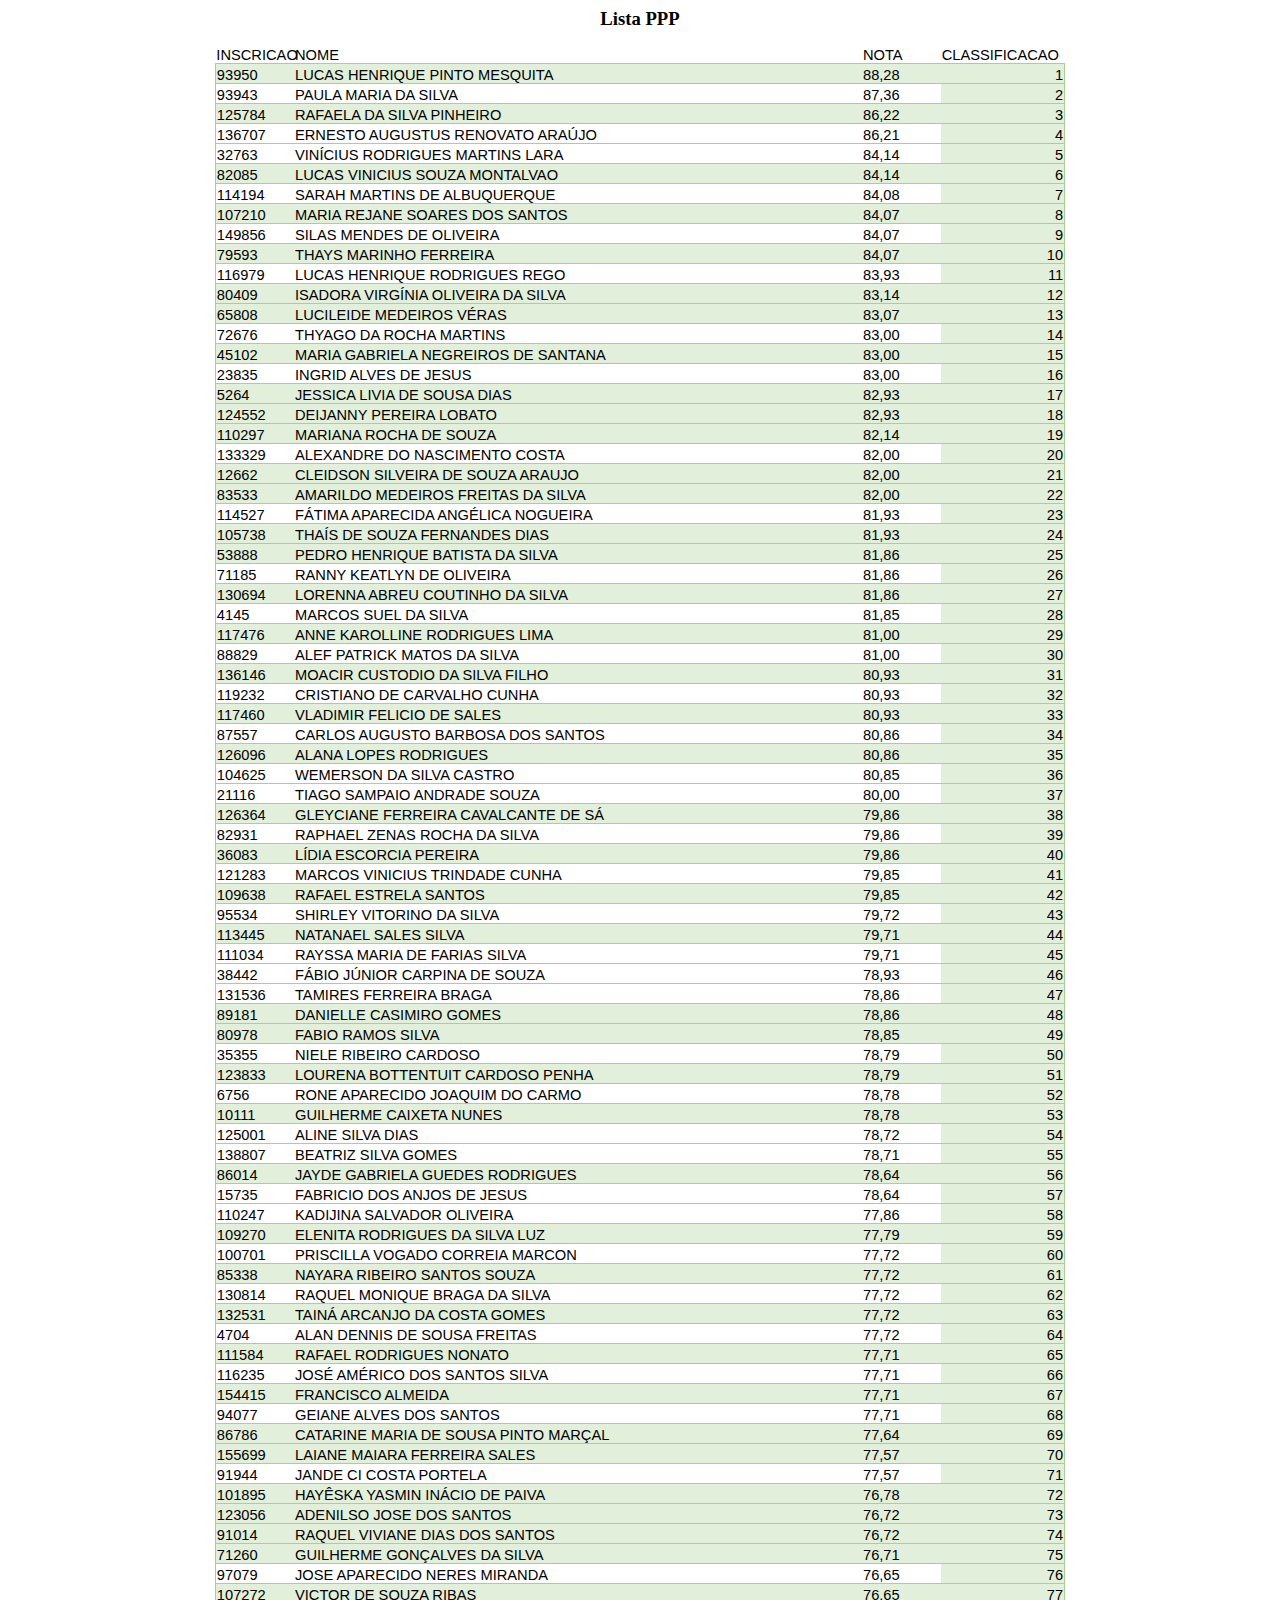
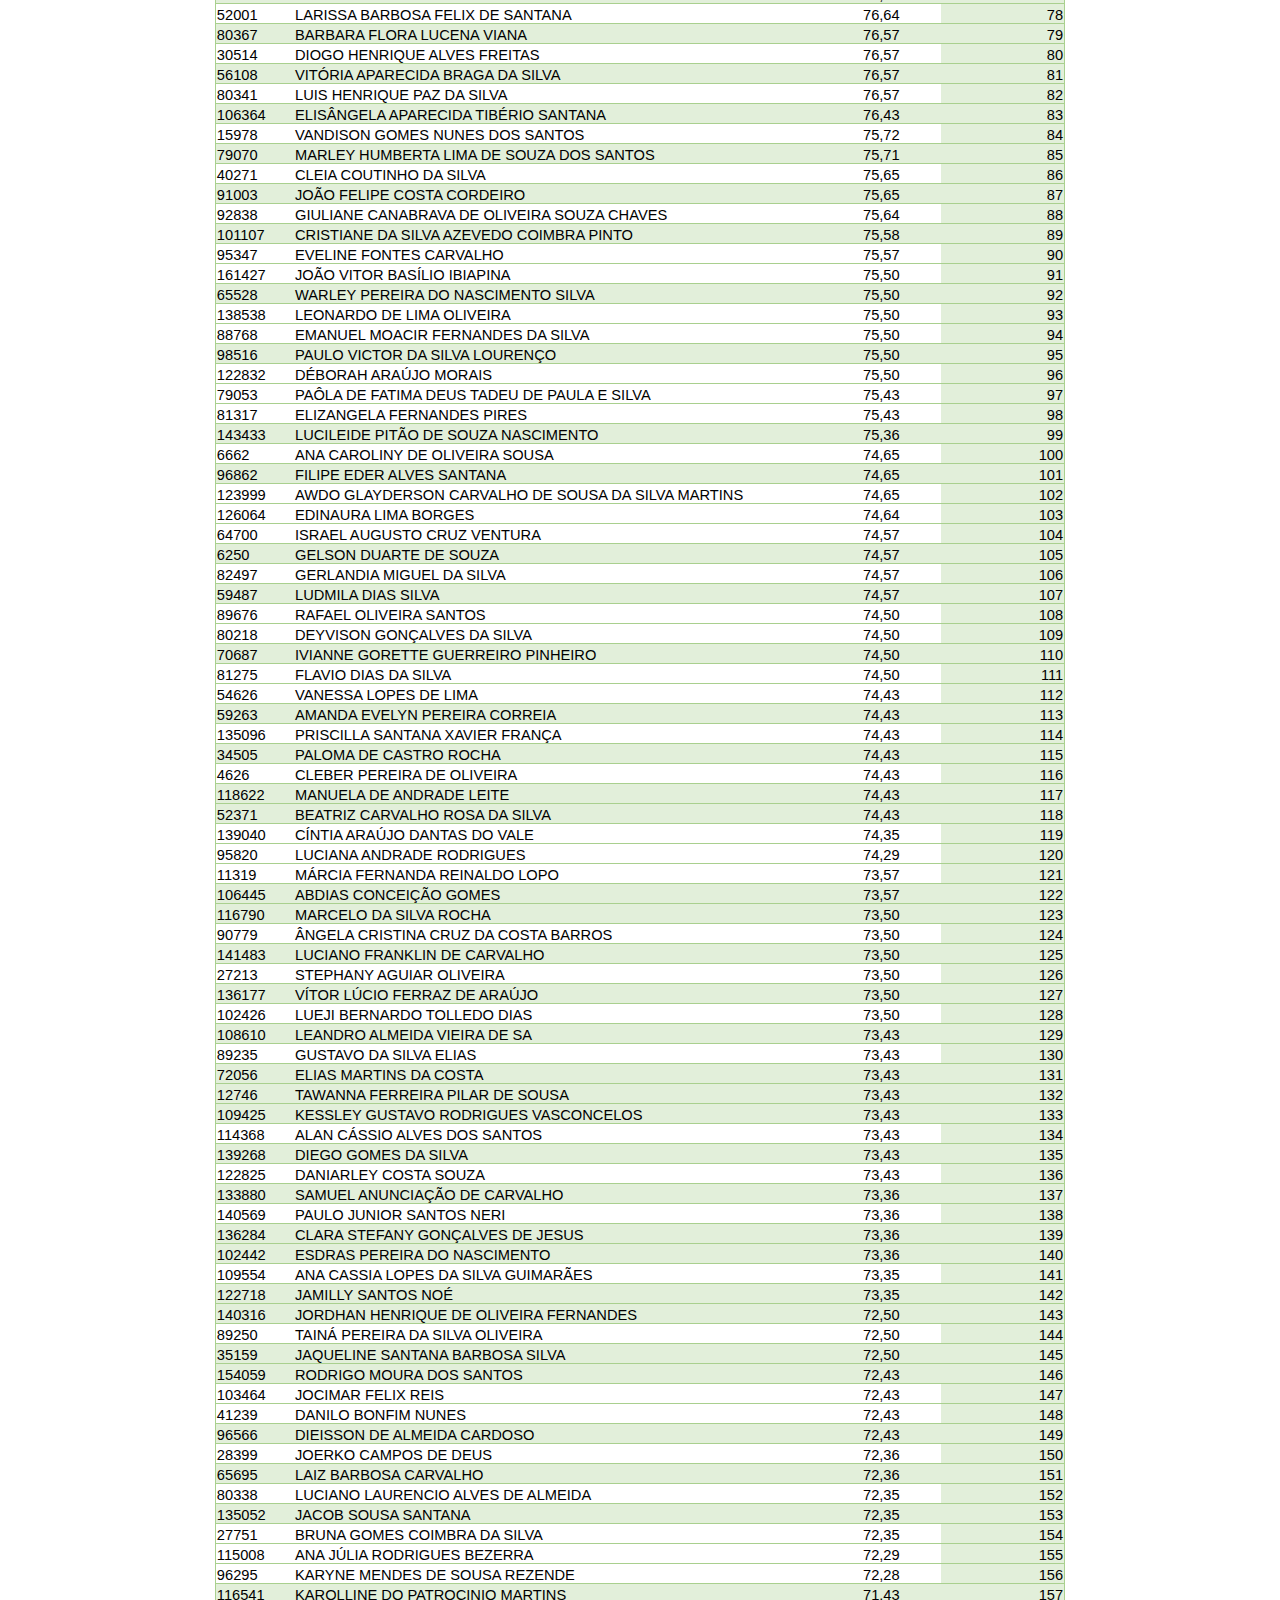
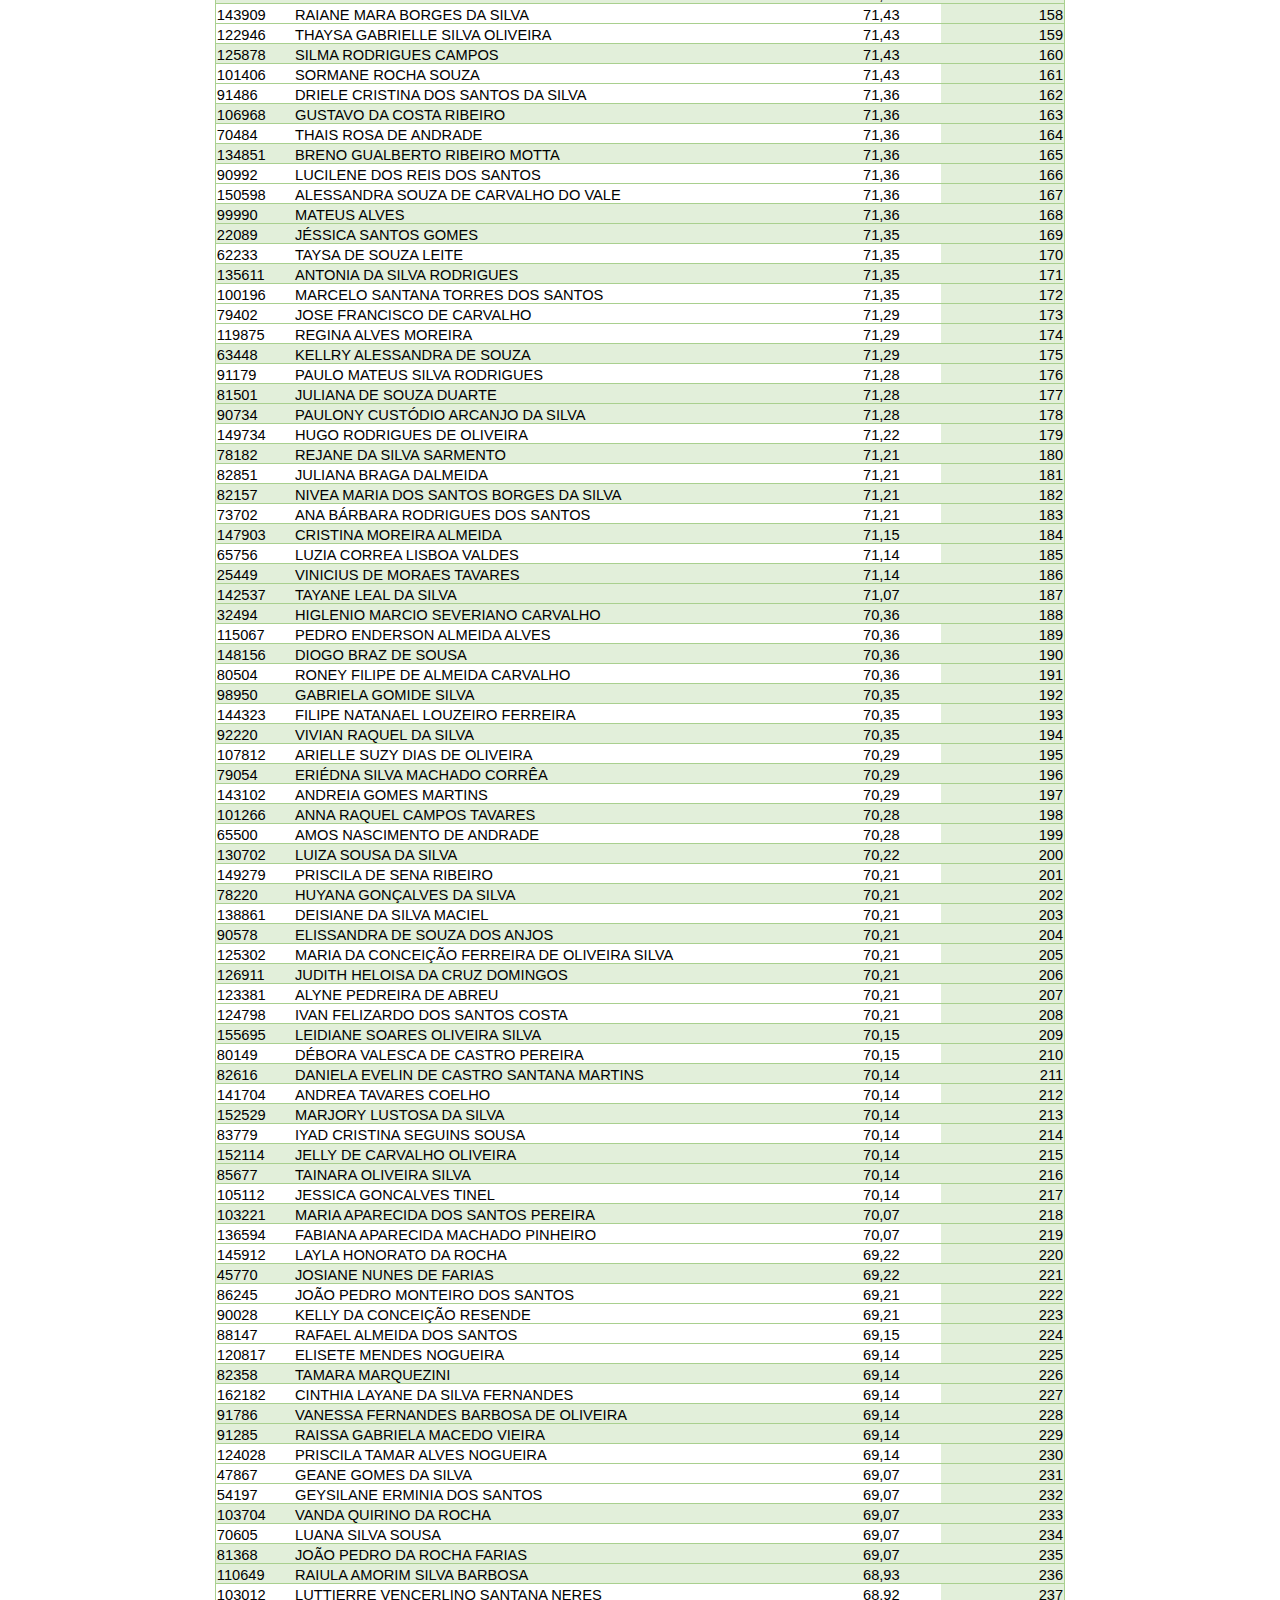
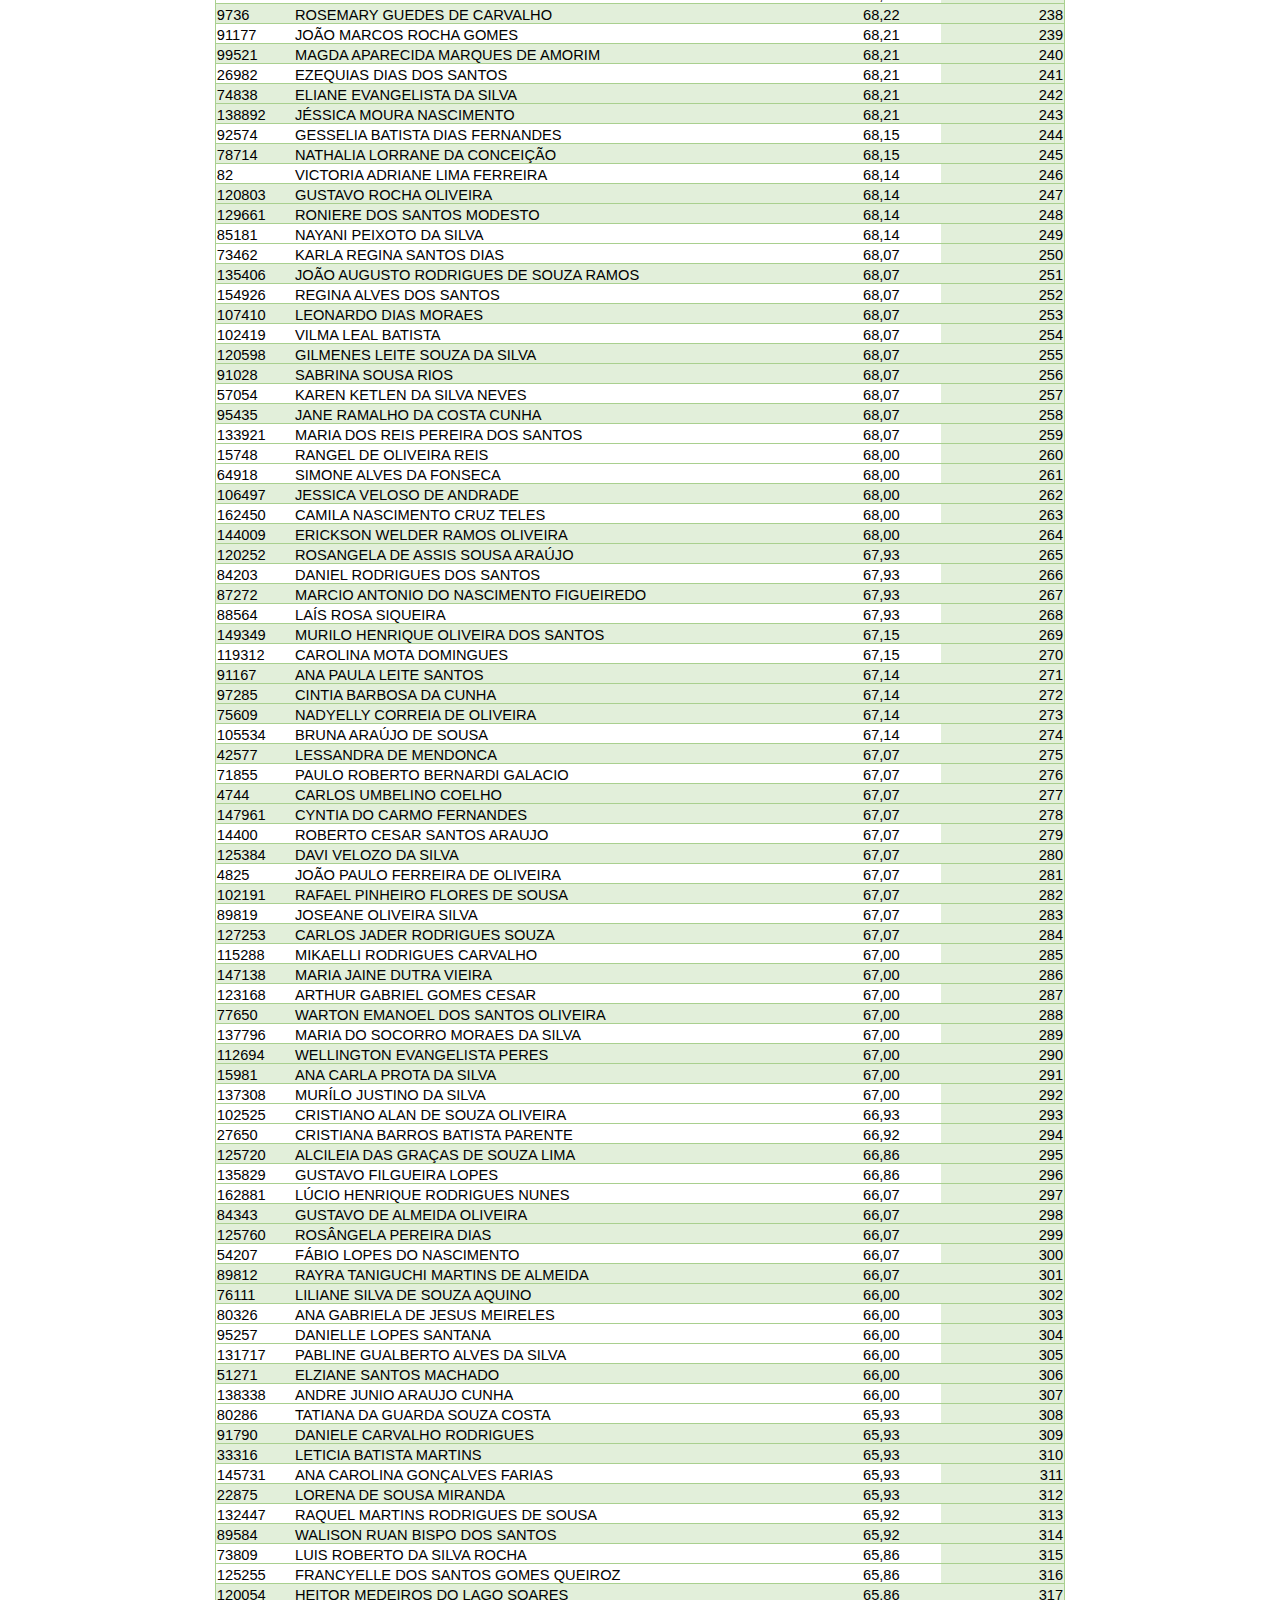
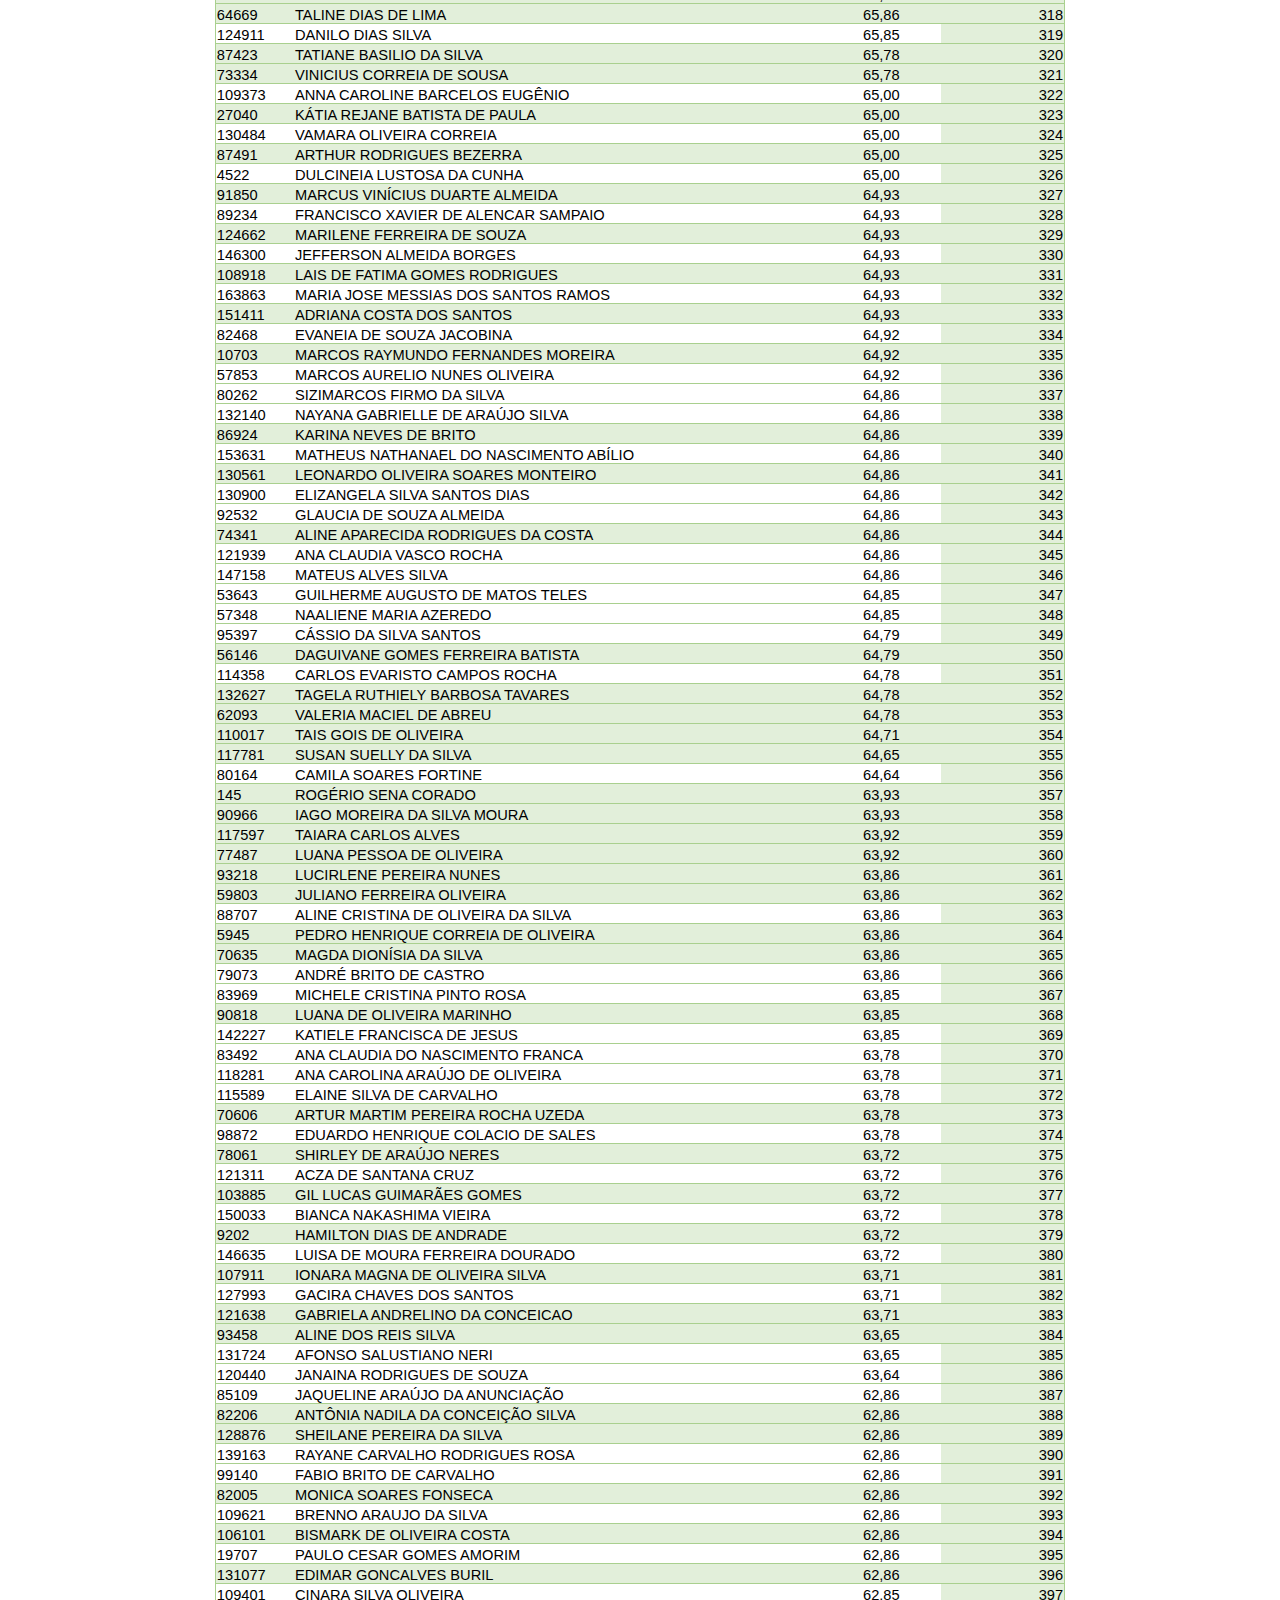
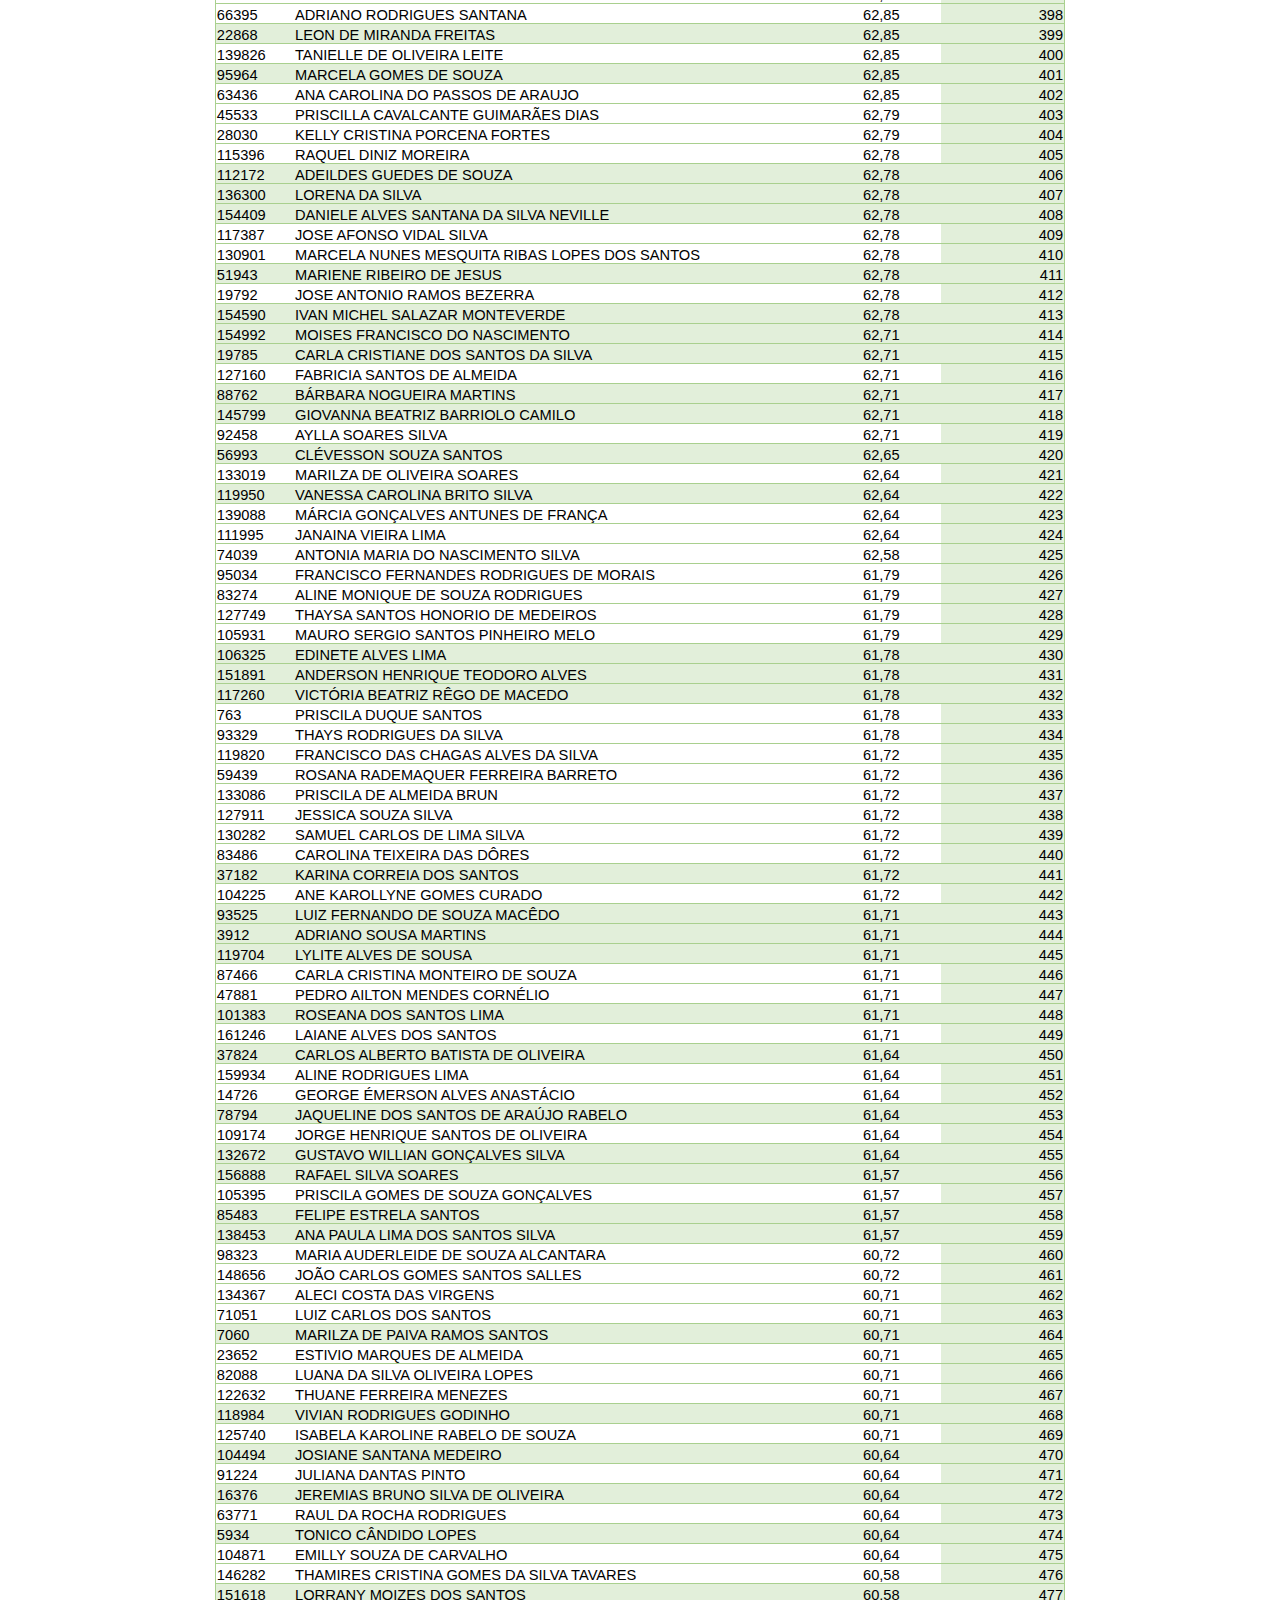
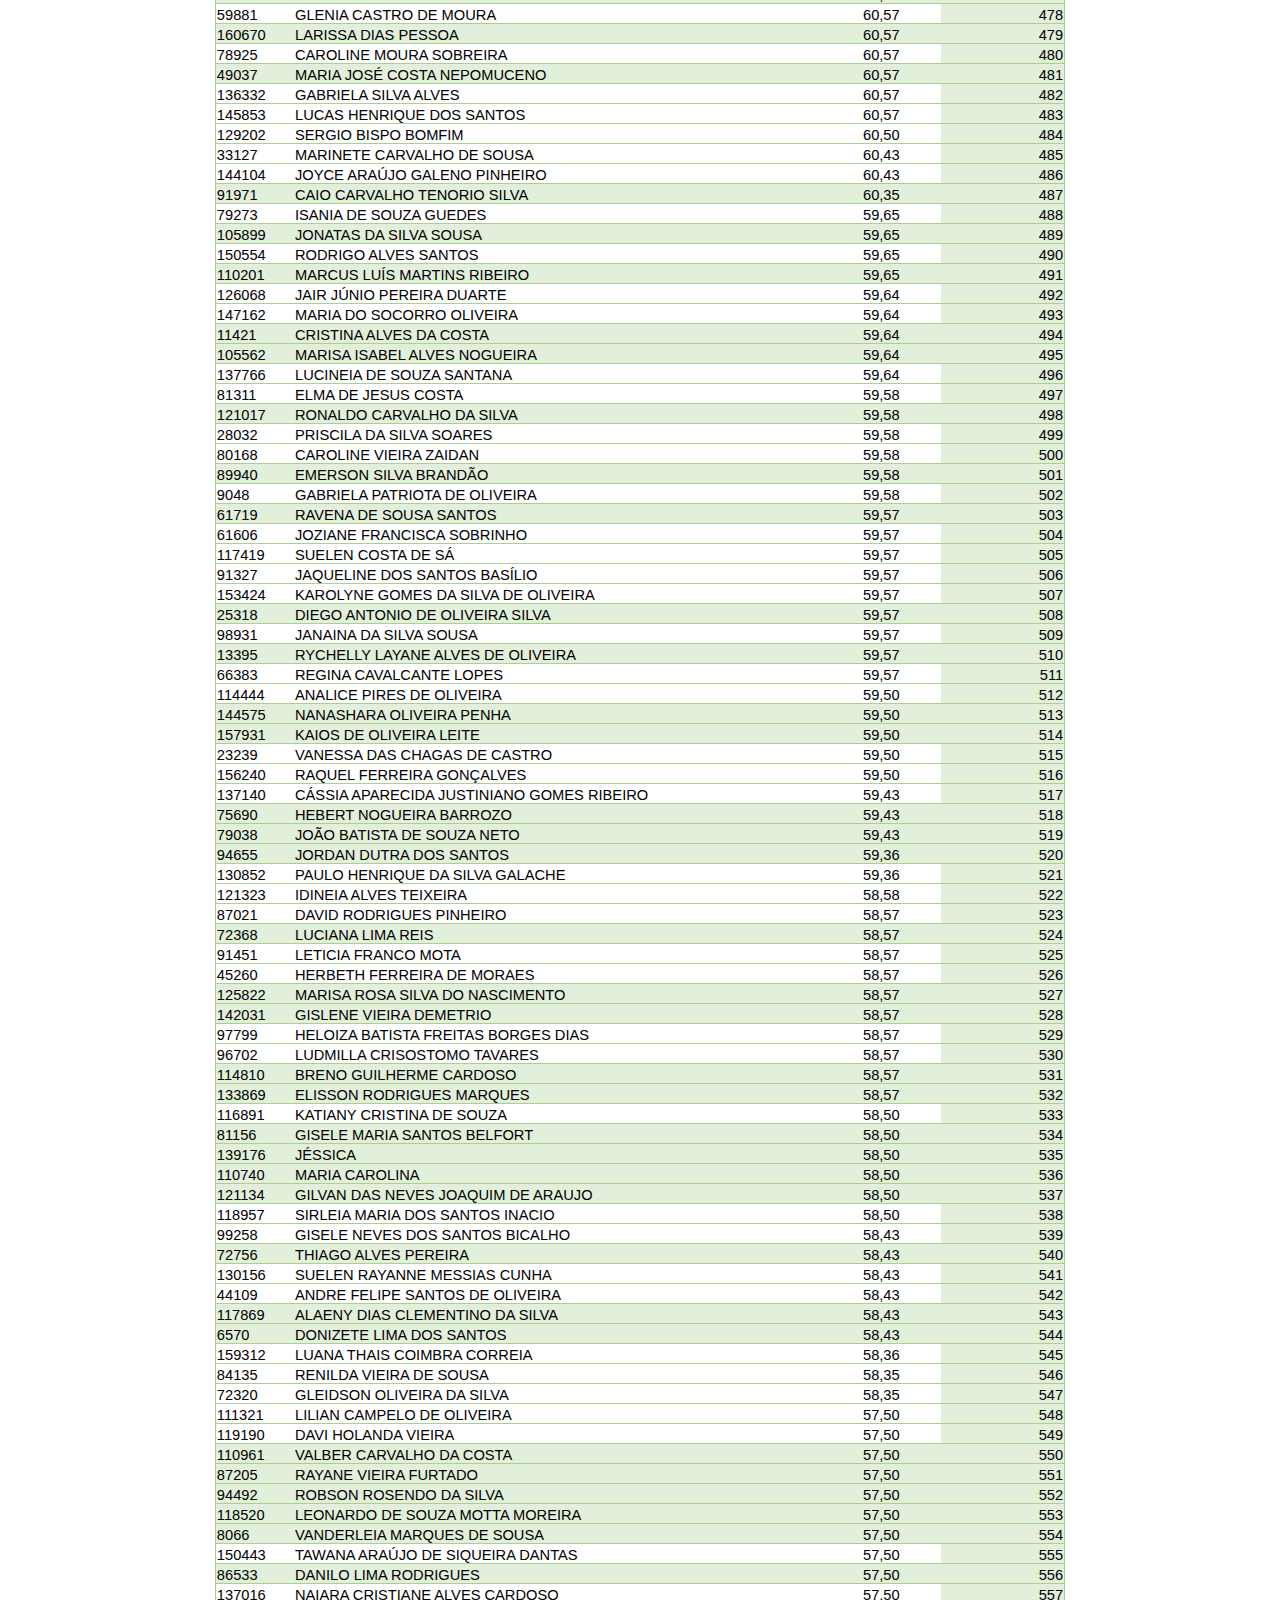
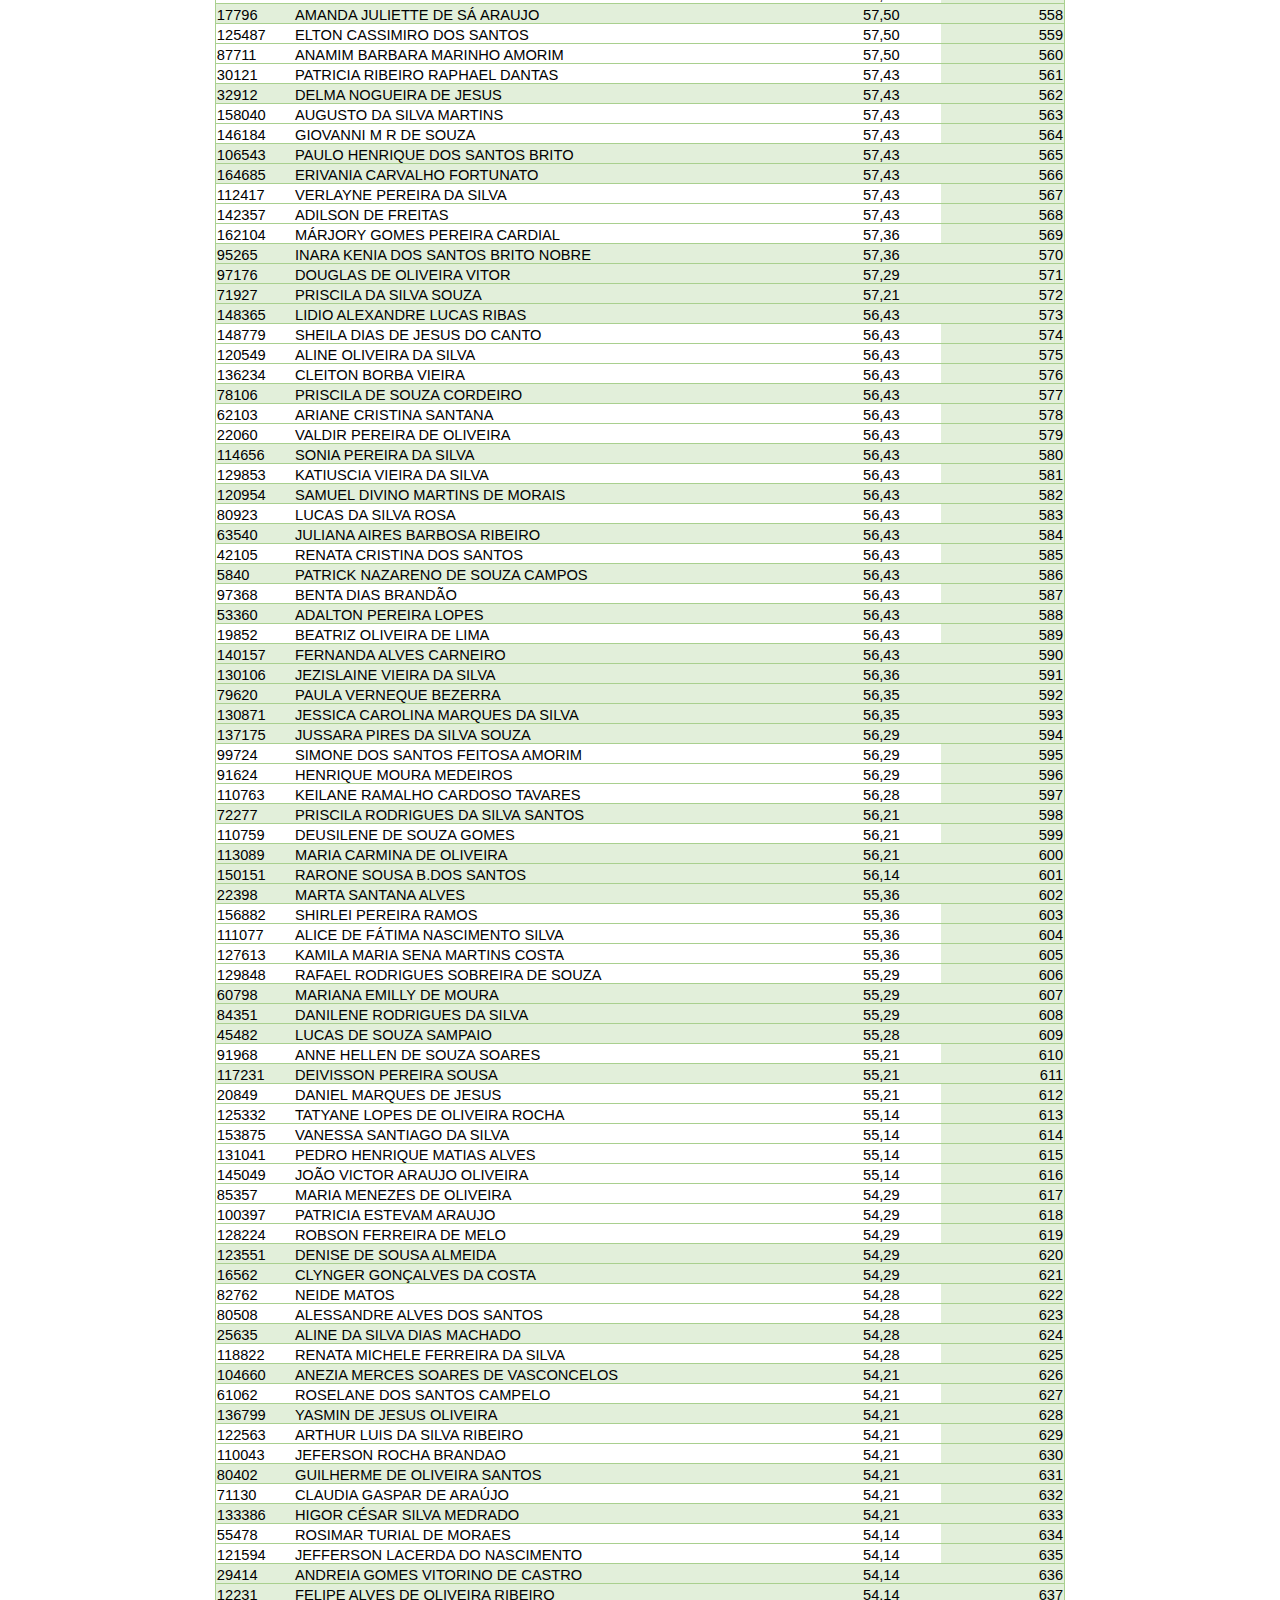
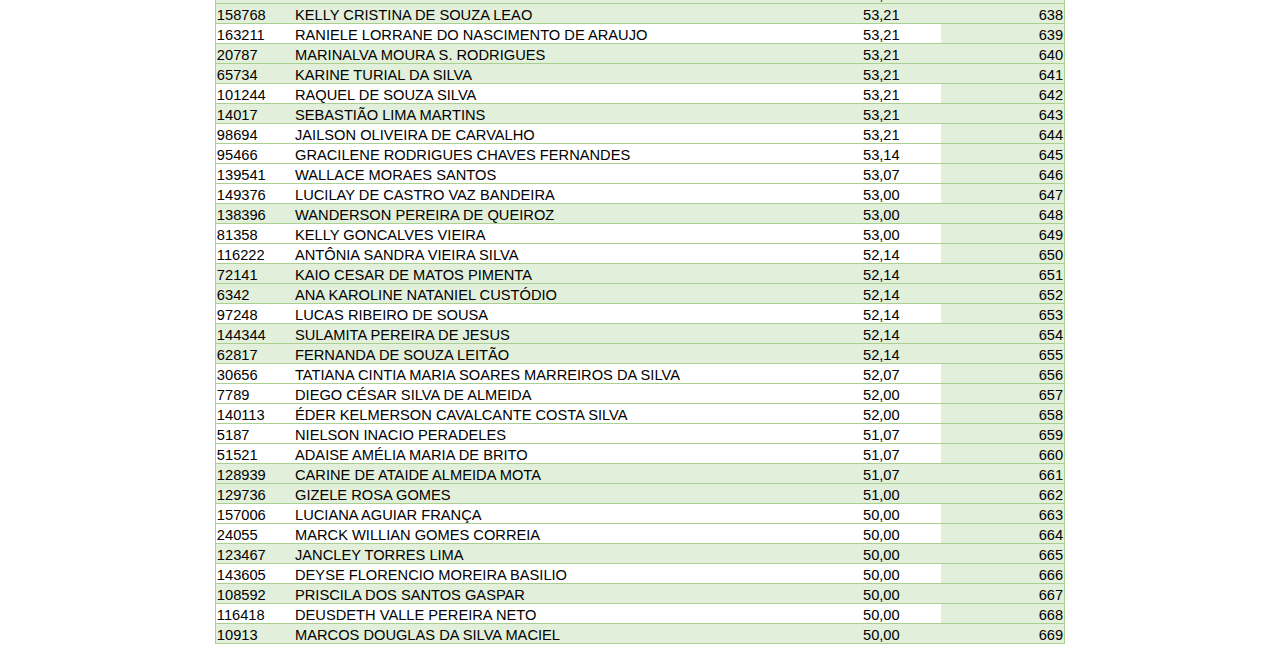
<file: PPP.htm>
<html xmlns:o="urn:schemas-microsoft-com:office:office"
xmlns:x="urn:schemas-microsoft-com:office:excel"
xmlns="http://www.w3.org/TR/REC-html40">

<head>
<meta http-equiv=Content-Type content="text/html; charset=windows-1252">
<meta name=ProgId content=Excel.Sheet>
<meta name=Generator content="Microsoft Excel 15">
<link rel=File-List href="PPP_arquivos/filelist.xml">
<style id="Final_19078_Styles">
<!--table
	{mso-displayed-decimal-separator:"\,";
	mso-displayed-thousand-separator:"\.";}
.xl1519078
	{padding-top:1px;
	padding-right:1px;
	padding-left:1px;
	mso-ignore:padding;
	color:black;
	font-size:11.0pt;
	font-weight:400;
	font-style:normal;
	text-decoration:none;
	font-family:Calibri, sans-serif;
	mso-font-charset:0;
	mso-number-format:General;
	text-align:general;
	vertical-align:bottom;
	mso-background-source:auto;
	mso-pattern:auto;
	white-space:nowrap;}
.xl6319078
	{padding-top:1px;
	padding-right:1px;
	padding-left:1px;
	mso-ignore:padding;
	color:black;
	font-size:11.0pt;
	font-weight:400;
	font-style:normal;
	text-decoration:none;
	font-family:Calibri, sans-serif;
	mso-font-charset:0;
	mso-number-format:General;
	text-align:general;
	vertical-align:bottom;
	border-top:.5pt solid #A9D08E;
	border-right:none;
	border-bottom:.5pt solid #A9D08E;
	border-left:none;
	background:#E2EFDA;
	mso-pattern:#E2EFDA none;
	white-space:nowrap;}
.xl6419078
	{padding-top:1px;
	padding-right:1px;
	padding-left:1px;
	mso-ignore:padding;
	color:black;
	font-size:11.0pt;
	font-weight:400;
	font-style:normal;
	text-decoration:none;
	font-family:Calibri, sans-serif;
	mso-font-charset:0;
	mso-number-format:General;
	text-align:general;
	vertical-align:bottom;
	border-top:.5pt solid #A9D08E;
	border-right:.5pt solid #A9D08E;
	border-bottom:.5pt solid #A9D08E;
	border-left:none;
	background:#E2EFDA;
	mso-pattern:#E2EFDA none;
	white-space:nowrap;}
.xl6519078
	{padding-top:1px;
	padding-right:1px;
	padding-left:1px;
	mso-ignore:padding;
	color:black;
	font-size:11.0pt;
	font-weight:400;
	font-style:normal;
	text-decoration:none;
	font-family:Calibri, sans-serif;
	mso-font-charset:0;
	mso-number-format:General;
	text-align:general;
	vertical-align:bottom;
	border-top:.5pt solid #A9D08E;
	border-right:none;
	border-bottom:.5pt solid #A9D08E;
	border-left:none;
	mso-background-source:auto;
	mso-pattern:auto;
	white-space:nowrap;}
.xl6619078
	{padding-top:1px;
	padding-right:1px;
	padding-left:1px;
	mso-ignore:padding;
	color:black;
	font-size:11.0pt;
	font-weight:400;
	font-style:normal;
	text-decoration:none;
	font-family:Calibri, sans-serif;
	mso-font-charset:0;
	mso-number-format:General;
	text-align:general;
	vertical-align:bottom;
	border-top:.5pt solid #A9D08E;
	border-right:none;
	border-bottom:.5pt solid #A9D08E;
	border-left:.5pt solid #A9D08E;
	background:#E2EFDA;
	mso-pattern:#E2EFDA none;
	white-space:nowrap;}
.xl6719078
	{padding-top:1px;
	padding-right:1px;
	padding-left:1px;
	mso-ignore:padding;
	color:black;
	font-size:11.0pt;
	font-weight:400;
	font-style:normal;
	text-decoration:none;
	font-family:Calibri, sans-serif;
	mso-font-charset:0;
	mso-number-format:General;
	text-align:general;
	vertical-align:bottom;
	border-top:.5pt solid #A9D08E;
	border-right:none;
	border-bottom:.5pt solid #A9D08E;
	border-left:.5pt solid #A9D08E;
	mso-background-source:auto;
	mso-pattern:auto;
	white-space:nowrap;}
-->
</style>
<title>Lista�PPP</title>
</head>

<body>
<!--[if !excel]>&nbsp;&nbsp;<![endif]-->
<!--As seguintes informa��es foram geradas pelo Assistente para Publica��o como
P�gina da Web do Microsoft Excel.-->
<!--Se o mesmo item for republicado a partir do Excel, todas as informa��es
entre as marcas DIV ser�o substitu�das.-->
<!----------------------------->
<!--IN�CIO DA SA�DA DO 'ASSISTENTE PARA PUBLICA��O COMO P�GINA DA WEB' DO EXCEL
-->
<!----------------------------->

<div id="Final_19078" align=center x:publishsource="Excel">

<h1 style='color:black;font-family:Calibri;font-size:14.0pt;font-weight:800;
font-style:normal'>Lista�PPP</h1>

<table border=0 cellpadding=0 cellspacing=0 width=848 style='border-collapse:
 collapse;table-layout:fixed;width:637pt'>
 <col width=78 style='mso-width-source:userset;mso-width-alt:2852;width:59pt'>
 <col width=568 style='mso-width-source:userset;mso-width-alt:20772;width:426pt'>
 <col width=78 style='mso-width-source:userset;mso-width-alt:2852;width:59pt'>
 <col width=124 style='mso-width-source:userset;mso-width-alt:4534;width:93pt'>
 <tr height=21 style='mso-height-source:userset;height:15.75pt'>
  <td height=21 class=xl1519078 align=left width=78 style='height:15.75pt;
  width:59pt'>INSCRICAO</td>
  <td class=xl1519078 align=left width=568 style='width:426pt'>NOME</td>
  <td class=xl1519078 align=left width=78 style='width:59pt'>NOTA</td>
  <td class=xl1519078 align=left width=124 style='width:93pt'>CLASSIFICACAO</td>
 </tr>
 <tr height=20 style='height:15.0pt'>
  <td height=20 class=xl6619078 align=left style='height:15.0pt'>93950</td>
  <td class=xl6319078 align=left>LUCAS HENRIQUE PINTO MESQUITA</td>
  <td class=xl6319078 align=left>88,28</td>
  <td class=xl6419078 align=right>1</td>
 </tr>
 <tr height=20 style='height:15.0pt'>
  <td height=20 class=xl6719078 align=left style='height:15.0pt;border-top:
  none'>93943</td>
  <td class=xl6519078 align=left style='border-top:none'>PAULA MARIA DA SILVA</td>
  <td class=xl6519078 align=left style='border-top:none'>87,36</td>
  <td class=xl6419078 align=right style='border-top:none'>2</td>
 </tr>
 <tr height=20 style='height:15.0pt'>
  <td height=20 class=xl6619078 align=left style='height:15.0pt;border-top:
  none'>125784</td>
  <td class=xl6319078 align=left style='border-top:none'>RAFAELA DA SILVA
  PINHEIRO</td>
  <td class=xl6319078 align=left style='border-top:none'>86,22</td>
  <td class=xl6419078 align=right style='border-top:none'>3</td>
 </tr>
 <tr height=20 style='height:15.0pt'>
  <td height=20 class=xl6719078 align=left style='height:15.0pt;border-top:
  none'>136707</td>
  <td class=xl6519078 align=left style='border-top:none'>ERNESTO AUGUSTUS
  RENOVATO ARA�JO</td>
  <td class=xl6519078 align=left style='border-top:none'>86,21</td>
  <td class=xl6419078 align=right style='border-top:none'>4</td>
 </tr>
 <tr height=20 style='height:15.0pt'>
  <td height=20 class=xl6719078 align=left style='height:15.0pt;border-top:
  none'>32763</td>
  <td class=xl6519078 align=left style='border-top:none'>VIN�CIUS RODRIGUES
  MARTINS LARA</td>
  <td class=xl6519078 align=left style='border-top:none'>84,14</td>
  <td class=xl6419078 align=right style='border-top:none'>5</td>
 </tr>
 <tr height=20 style='height:15.0pt'>
  <td height=20 class=xl6619078 align=left style='height:15.0pt;border-top:
  none'>82085</td>
  <td class=xl6319078 align=left style='border-top:none'>LUCAS VINICIUS SOUZA
  MONTALVAO</td>
  <td class=xl6319078 align=left style='border-top:none'>84,14</td>
  <td class=xl6419078 align=right style='border-top:none'>6</td>
 </tr>
 <tr height=20 style='height:15.0pt'>
  <td height=20 class=xl6719078 align=left style='height:15.0pt;border-top:
  none'>114194</td>
  <td class=xl6519078 align=left style='border-top:none'>SARAH MARTINS DE
  ALBUQUERQUE</td>
  <td class=xl6519078 align=left style='border-top:none'>84,08</td>
  <td class=xl6419078 align=right style='border-top:none'>7</td>
 </tr>
 <tr height=20 style='height:15.0pt'>
  <td height=20 class=xl6619078 align=left style='height:15.0pt;border-top:
  none'>107210</td>
  <td class=xl6319078 align=left style='border-top:none'>MARIA REJANE SOARES
  DOS SANTOS</td>
  <td class=xl6319078 align=left style='border-top:none'>84,07</td>
  <td class=xl6419078 align=right style='border-top:none'>8</td>
 </tr>
 <tr height=20 style='height:15.0pt'>
  <td height=20 class=xl6719078 align=left style='height:15.0pt;border-top:
  none'>149856</td>
  <td class=xl6519078 align=left style='border-top:none'>SILAS MENDES DE
  OLIVEIRA</td>
  <td class=xl6519078 align=left style='border-top:none'>84,07</td>
  <td class=xl6419078 align=right style='border-top:none'>9</td>
 </tr>
 <tr height=20 style='height:15.0pt'>
  <td height=20 class=xl6619078 align=left style='height:15.0pt;border-top:
  none'>79593</td>
  <td class=xl6319078 align=left style='border-top:none'>THAYS MARINHO FERREIRA</td>
  <td class=xl6319078 align=left style='border-top:none'>84,07</td>
  <td class=xl6419078 align=right style='border-top:none'>10</td>
 </tr>
 <tr height=20 style='height:15.0pt'>
  <td height=20 class=xl6719078 align=left style='height:15.0pt;border-top:
  none'>116979</td>
  <td class=xl6519078 align=left style='border-top:none'>LUCAS HENRIQUE
  RODRIGUES REGO</td>
  <td class=xl6519078 align=left style='border-top:none'>83,93</td>
  <td class=xl6419078 align=right style='border-top:none'>11</td>
 </tr>
 <tr height=20 style='height:15.0pt'>
  <td height=20 class=xl6619078 align=left style='height:15.0pt;border-top:
  none'>80409</td>
  <td class=xl6319078 align=left style='border-top:none'>ISADORA VIRG�NIA
  OLIVEIRA DA SILVA</td>
  <td class=xl6319078 align=left style='border-top:none'>83,14</td>
  <td class=xl6419078 align=right style='border-top:none'>12</td>
 </tr>
 <tr height=20 style='height:15.0pt'>
  <td height=20 class=xl6619078 align=left style='height:15.0pt;border-top:
  none'>65808</td>
  <td class=xl6319078 align=left style='border-top:none'>LUCILEIDE MEDEIROS
  V�RAS</td>
  <td class=xl6319078 align=left style='border-top:none'>83,07</td>
  <td class=xl6419078 align=right style='border-top:none'>13</td>
 </tr>
 <tr height=20 style='height:15.0pt'>
  <td height=20 class=xl6719078 align=left style='height:15.0pt;border-top:
  none'>72676</td>
  <td class=xl6519078 align=left style='border-top:none'>THYAGO DA ROCHA
  MARTINS</td>
  <td class=xl6519078 align=left style='border-top:none'>83,00</td>
  <td class=xl6419078 align=right style='border-top:none'>14</td>
 </tr>
 <tr height=20 style='height:15.0pt'>
  <td height=20 class=xl6619078 align=left style='height:15.0pt;border-top:
  none'>45102</td>
  <td class=xl6319078 align=left style='border-top:none'>MARIA GABRIELA
  NEGREIROS DE SANTANA</td>
  <td class=xl6319078 align=left style='border-top:none'>83,00</td>
  <td class=xl6419078 align=right style='border-top:none'>15</td>
 </tr>
 <tr height=20 style='height:15.0pt'>
  <td height=20 class=xl6719078 align=left style='height:15.0pt;border-top:
  none'>23835</td>
  <td class=xl6519078 align=left style='border-top:none'>INGRID ALVES DE JESUS</td>
  <td class=xl6519078 align=left style='border-top:none'>83,00</td>
  <td class=xl6419078 align=right style='border-top:none'>16</td>
 </tr>
 <tr height=20 style='height:15.0pt'>
  <td height=20 class=xl6619078 align=left style='height:15.0pt;border-top:
  none'>5264</td>
  <td class=xl6319078 align=left style='border-top:none'>JESSICA LIVIA DE SOUSA
  DIAS</td>
  <td class=xl6319078 align=left style='border-top:none'>82,93</td>
  <td class=xl6419078 align=right style='border-top:none'>17</td>
 </tr>
 <tr height=20 style='height:15.0pt'>
  <td height=20 class=xl6619078 align=left style='height:15.0pt;border-top:
  none'>124552</td>
  <td class=xl6319078 align=left style='border-top:none'>DEIJANNY PEREIRA
  LOBATO</td>
  <td class=xl6319078 align=left style='border-top:none'>82,93</td>
  <td class=xl6419078 align=right style='border-top:none'>18</td>
 </tr>
 <tr height=20 style='height:15.0pt'>
  <td height=20 class=xl6619078 align=left style='height:15.0pt;border-top:
  none'>110297</td>
  <td class=xl6319078 align=left style='border-top:none'>MARIANA ROCHA DE SOUZA</td>
  <td class=xl6319078 align=left style='border-top:none'>82,14</td>
  <td class=xl6419078 align=right style='border-top:none'>19</td>
 </tr>
 <tr height=20 style='height:15.0pt'>
  <td height=20 class=xl6719078 align=left style='height:15.0pt;border-top:
  none'>133329</td>
  <td class=xl6519078 align=left style='border-top:none'>ALEXANDRE DO
  NASCIMENTO COSTA</td>
  <td class=xl6519078 align=left style='border-top:none'>82,00</td>
  <td class=xl6419078 align=right style='border-top:none'>20</td>
 </tr>
 <tr height=20 style='height:15.0pt'>
  <td height=20 class=xl6619078 align=left style='height:15.0pt;border-top:
  none'>12662</td>
  <td class=xl6319078 align=left style='border-top:none'>CLEIDSON SILVEIRA DE
  SOUZA ARAUJO</td>
  <td class=xl6319078 align=left style='border-top:none'>82,00</td>
  <td class=xl6419078 align=right style='border-top:none'>21</td>
 </tr>
 <tr height=20 style='height:15.0pt'>
  <td height=20 class=xl6619078 align=left style='height:15.0pt;border-top:
  none'>83533</td>
  <td class=xl6319078 align=left style='border-top:none'>AMARILDO MEDEIROS
  FREITAS DA SILVA</td>
  <td class=xl6319078 align=left style='border-top:none'>82,00</td>
  <td class=xl6419078 align=right style='border-top:none'>22</td>
 </tr>
 <tr height=20 style='height:15.0pt'>
  <td height=20 class=xl6719078 align=left style='height:15.0pt;border-top:
  none'>114527</td>
  <td class=xl6519078 align=left style='border-top:none'>F�TIMA APARECIDA
  ANG�LICA NOGUEIRA</td>
  <td class=xl6519078 align=left style='border-top:none'>81,93</td>
  <td class=xl6419078 align=right style='border-top:none'>23</td>
 </tr>
 <tr height=20 style='height:15.0pt'>
  <td height=20 class=xl6619078 align=left style='height:15.0pt;border-top:
  none'>105738</td>
  <td class=xl6319078 align=left style='border-top:none'>THA�S DE SOUZA
  FERNANDES DIAS</td>
  <td class=xl6319078 align=left style='border-top:none'>81,93</td>
  <td class=xl6419078 align=right style='border-top:none'>24</td>
 </tr>
 <tr height=20 style='height:15.0pt'>
  <td height=20 class=xl6619078 align=left style='height:15.0pt;border-top:
  none'>53888</td>
  <td class=xl6319078 align=left style='border-top:none'>PEDRO HENRIQUE BATISTA
  DA SILVA</td>
  <td class=xl6319078 align=left style='border-top:none'>81,86</td>
  <td class=xl6419078 align=right style='border-top:none'>25</td>
 </tr>
 <tr height=20 style='height:15.0pt'>
  <td height=20 class=xl6719078 align=left style='height:15.0pt;border-top:
  none'>71185</td>
  <td class=xl6519078 align=left style='border-top:none'>RANNY KEATLYN DE
  OLIVEIRA</td>
  <td class=xl6519078 align=left style='border-top:none'>81,86</td>
  <td class=xl6419078 align=right style='border-top:none'>26</td>
 </tr>
 <tr height=20 style='height:15.0pt'>
  <td height=20 class=xl6619078 align=left style='height:15.0pt;border-top:
  none'>130694</td>
  <td class=xl6319078 align=left style='border-top:none'>LORENNA ABREU COUTINHO
  DA SILVA</td>
  <td class=xl6319078 align=left style='border-top:none'>81,86</td>
  <td class=xl6419078 align=right style='border-top:none'>27</td>
 </tr>
 <tr height=20 style='height:15.0pt'>
  <td height=20 class=xl6719078 align=left style='height:15.0pt;border-top:
  none'>4145</td>
  <td class=xl6519078 align=left style='border-top:none'>MARCOS SUEL DA SILVA</td>
  <td class=xl6519078 align=left style='border-top:none'>81,85</td>
  <td class=xl6419078 align=right style='border-top:none'>28</td>
 </tr>
 <tr height=20 style='height:15.0pt'>
  <td height=20 class=xl6619078 align=left style='height:15.0pt;border-top:
  none'>117476</td>
  <td class=xl6319078 align=left style='border-top:none'>ANNE KAROLLINE
  RODRIGUES LIMA</td>
  <td class=xl6319078 align=left style='border-top:none'>81,00</td>
  <td class=xl6419078 align=right style='border-top:none'>29</td>
 </tr>
 <tr height=20 style='height:15.0pt'>
  <td height=20 class=xl6719078 align=left style='height:15.0pt;border-top:
  none'>88829</td>
  <td class=xl6519078 align=left style='border-top:none'>ALEF PATRICK MATOS DA
  SILVA</td>
  <td class=xl6519078 align=left style='border-top:none'>81,00</td>
  <td class=xl6419078 align=right style='border-top:none'>30</td>
 </tr>
 <tr height=20 style='height:15.0pt'>
  <td height=20 class=xl6619078 align=left style='height:15.0pt;border-top:
  none'>136146</td>
  <td class=xl6319078 align=left style='border-top:none'>MOACIR CUSTODIO DA
  SILVA FILHO</td>
  <td class=xl6319078 align=left style='border-top:none'>80,93</td>
  <td class=xl6419078 align=right style='border-top:none'>31</td>
 </tr>
 <tr height=20 style='height:15.0pt'>
  <td height=20 class=xl6719078 align=left style='height:15.0pt;border-top:
  none'>119232</td>
  <td class=xl6519078 align=left style='border-top:none'>CRISTIANO DE CARVALHO
  CUNHA</td>
  <td class=xl6519078 align=left style='border-top:none'>80,93</td>
  <td class=xl6419078 align=right style='border-top:none'>32</td>
 </tr>
 <tr height=20 style='height:15.0pt'>
  <td height=20 class=xl6619078 align=left style='height:15.0pt;border-top:
  none'>117460</td>
  <td class=xl6319078 align=left style='border-top:none'>VLADIMIR FELICIO DE
  SALES</td>
  <td class=xl6319078 align=left style='border-top:none'>80,93</td>
  <td class=xl6419078 align=right style='border-top:none'>33</td>
 </tr>
 <tr height=20 style='height:15.0pt'>
  <td height=20 class=xl6719078 align=left style='height:15.0pt;border-top:
  none'>87557</td>
  <td class=xl6519078 align=left style='border-top:none'>CARLOS AUGUSTO BARBOSA
  DOS SANTOS</td>
  <td class=xl6519078 align=left style='border-top:none'>80,86</td>
  <td class=xl6419078 align=right style='border-top:none'>34</td>
 </tr>
 <tr height=20 style='height:15.0pt'>
  <td height=20 class=xl6619078 align=left style='height:15.0pt;border-top:
  none'>126096</td>
  <td class=xl6319078 align=left style='border-top:none'>ALANA LOPES RODRIGUES</td>
  <td class=xl6319078 align=left style='border-top:none'>80,86</td>
  <td class=xl6419078 align=right style='border-top:none'>35</td>
 </tr>
 <tr height=20 style='height:15.0pt'>
  <td height=20 class=xl6719078 align=left style='height:15.0pt;border-top:
  none'>104625</td>
  <td class=xl6519078 align=left style='border-top:none'>WEMERSON DA SILVA
  CASTRO</td>
  <td class=xl6519078 align=left style='border-top:none'>80,85</td>
  <td class=xl6419078 align=right style='border-top:none'>36</td>
 </tr>
 <tr height=20 style='height:15.0pt'>
  <td height=20 class=xl6719078 align=left style='height:15.0pt;border-top:
  none'>21116</td>
  <td class=xl6519078 align=left style='border-top:none'>TIAGO SAMPAIO ANDRADE
  SOUZA</td>
  <td class=xl6519078 align=left style='border-top:none'>80,00</td>
  <td class=xl6419078 align=right style='border-top:none'>37</td>
 </tr>
 <tr height=20 style='height:15.0pt'>
  <td height=20 class=xl6619078 align=left style='height:15.0pt;border-top:
  none'>126364</td>
  <td class=xl6319078 align=left style='border-top:none'>GLEYCIANE FERREIRA
  CAVALCANTE DE S�</td>
  <td class=xl6319078 align=left style='border-top:none'>79,86</td>
  <td class=xl6419078 align=right style='border-top:none'>38</td>
 </tr>
 <tr height=20 style='height:15.0pt'>
  <td height=20 class=xl6719078 align=left style='height:15.0pt;border-top:
  none'>82931</td>
  <td class=xl6519078 align=left style='border-top:none'>RAPHAEL ZENAS ROCHA DA
  SILVA</td>
  <td class=xl6519078 align=left style='border-top:none'>79,86</td>
  <td class=xl6419078 align=right style='border-top:none'>39</td>
 </tr>
 <tr height=20 style='height:15.0pt'>
  <td height=20 class=xl6619078 align=left style='height:15.0pt;border-top:
  none'>36083</td>
  <td class=xl6319078 align=left style='border-top:none'>L�DIA ESCORCIA PEREIRA</td>
  <td class=xl6319078 align=left style='border-top:none'>79,86</td>
  <td class=xl6419078 align=right style='border-top:none'>40</td>
 </tr>
 <tr height=20 style='height:15.0pt'>
  <td height=20 class=xl6719078 align=left style='height:15.0pt;border-top:
  none'>121283</td>
  <td class=xl6519078 align=left style='border-top:none'>MARCOS VINICIUS
  TRINDADE CUNHA</td>
  <td class=xl6519078 align=left style='border-top:none'>79,85</td>
  <td class=xl6419078 align=right style='border-top:none'>41</td>
 </tr>
 <tr height=20 style='height:15.0pt'>
  <td height=20 class=xl6619078 align=left style='height:15.0pt;border-top:
  none'>109638</td>
  <td class=xl6319078 align=left style='border-top:none'>RAFAEL ESTRELA SANTOS</td>
  <td class=xl6319078 align=left style='border-top:none'>79,85</td>
  <td class=xl6419078 align=right style='border-top:none'>42</td>
 </tr>
 <tr height=20 style='height:15.0pt'>
  <td height=20 class=xl6719078 align=left style='height:15.0pt;border-top:
  none'>95534</td>
  <td class=xl6519078 align=left style='border-top:none'>SHIRLEY VITORINO DA
  SILVA</td>
  <td class=xl6519078 align=left style='border-top:none'>79,72</td>
  <td class=xl6419078 align=right style='border-top:none'>43</td>
 </tr>
 <tr height=20 style='height:15.0pt'>
  <td height=20 class=xl6619078 align=left style='height:15.0pt;border-top:
  none'>113445</td>
  <td class=xl6319078 align=left style='border-top:none'>NATANAEL SALES SILVA</td>
  <td class=xl6319078 align=left style='border-top:none'>79,71</td>
  <td class=xl6419078 align=right style='border-top:none'>44</td>
 </tr>
 <tr height=20 style='height:15.0pt'>
  <td height=20 class=xl6719078 align=left style='height:15.0pt;border-top:
  none'>111034</td>
  <td class=xl6519078 align=left style='border-top:none'>RAYSSA MARIA DE FARIAS
  SILVA</td>
  <td class=xl6519078 align=left style='border-top:none'>79,71</td>
  <td class=xl6419078 align=right style='border-top:none'>45</td>
 </tr>
 <tr height=20 style='height:15.0pt'>
  <td height=20 class=xl6719078 align=left style='height:15.0pt;border-top:
  none'>38442</td>
  <td class=xl6519078 align=left style='border-top:none'>F�BIO J�NIOR CARPINA
  DE SOUZA</td>
  <td class=xl6519078 align=left style='border-top:none'>78,93</td>
  <td class=xl6419078 align=right style='border-top:none'>46</td>
 </tr>
 <tr height=20 style='height:15.0pt'>
  <td height=20 class=xl6719078 align=left style='height:15.0pt;border-top:
  none'>131536</td>
  <td class=xl6519078 align=left style='border-top:none'>TAMIRES FERREIRA BRAGA</td>
  <td class=xl6519078 align=left style='border-top:none'>78,86</td>
  <td class=xl6419078 align=right style='border-top:none'>47</td>
 </tr>
 <tr height=20 style='height:15.0pt'>
  <td height=20 class=xl6619078 align=left style='height:15.0pt;border-top:
  none'>89181</td>
  <td class=xl6319078 align=left style='border-top:none'>DANIELLE CASIMIRO
  GOMES</td>
  <td class=xl6319078 align=left style='border-top:none'>78,86</td>
  <td class=xl6419078 align=right style='border-top:none'>48</td>
 </tr>
 <tr height=20 style='height:15.0pt'>
  <td height=20 class=xl6619078 align=left style='height:15.0pt;border-top:
  none'>80978</td>
  <td class=xl6319078 align=left style='border-top:none'>FABIO RAMOS SILVA</td>
  <td class=xl6319078 align=left style='border-top:none'>78,85</td>
  <td class=xl6419078 align=right style='border-top:none'>49</td>
 </tr>
 <tr height=20 style='page-break-before:always;height:15.0pt'>
  <td height=20 class=xl6719078 align=left style='height:15.0pt;border-top:
  none'>35355</td>
  <td class=xl6519078 align=left style='border-top:none'>NIELE RIBEIRO CARDOSO</td>
  <td class=xl6519078 align=left style='border-top:none'>78,79</td>
  <td class=xl6419078 align=right style='border-top:none'>50</td>
 </tr>
 <tr height=20 style='height:15.0pt'>
  <td height=20 class=xl6619078 align=left style='height:15.0pt;border-top:
  none'>123833</td>
  <td class=xl6319078 align=left style='border-top:none'>LOURENA BOTTENTUIT
  CARDOSO PENHA</td>
  <td class=xl6319078 align=left style='border-top:none'>78,79</td>
  <td class=xl6419078 align=right style='border-top:none'>51</td>
 </tr>
 <tr height=20 style='height:15.0pt'>
  <td height=20 class=xl6719078 align=left style='height:15.0pt;border-top:
  none'>6756</td>
  <td class=xl6519078 align=left style='border-top:none'>RONE APARECIDO JOAQUIM
  DO CARMO</td>
  <td class=xl6519078 align=left style='border-top:none'>78,78</td>
  <td class=xl6419078 align=right style='border-top:none'>52</td>
 </tr>
 <tr height=20 style='height:15.0pt'>
  <td height=20 class=xl6619078 align=left style='height:15.0pt;border-top:
  none'>10111</td>
  <td class=xl6319078 align=left style='border-top:none'>GUILHERME CAIXETA
  NUNES</td>
  <td class=xl6319078 align=left style='border-top:none'>78,78</td>
  <td class=xl6419078 align=right style='border-top:none'>53</td>
 </tr>
 <tr height=20 style='height:15.0pt'>
  <td height=20 class=xl6719078 align=left style='height:15.0pt;border-top:
  none'>125001</td>
  <td class=xl6519078 align=left style='border-top:none'>ALINE SILVA DIAS</td>
  <td class=xl6519078 align=left style='border-top:none'>78,72</td>
  <td class=xl6419078 align=right style='border-top:none'>54</td>
 </tr>
 <tr height=20 style='height:15.0pt'>
  <td height=20 class=xl6719078 align=left style='height:15.0pt;border-top:
  none'>138807</td>
  <td class=xl6519078 align=left style='border-top:none'>BEATRIZ SILVA GOMES</td>
  <td class=xl6519078 align=left style='border-top:none'>78,71</td>
  <td class=xl6419078 align=right style='border-top:none'>55</td>
 </tr>
 <tr height=20 style='height:15.0pt'>
  <td height=20 class=xl6619078 align=left style='height:15.0pt;border-top:
  none'>86014</td>
  <td class=xl6319078 align=left style='border-top:none'>JAYDE GABRIELA GUEDES
  RODRIGUES</td>
  <td class=xl6319078 align=left style='border-top:none'>78,64</td>
  <td class=xl6419078 align=right style='border-top:none'>56</td>
 </tr>
 <tr height=20 style='height:15.0pt'>
  <td height=20 class=xl6719078 align=left style='height:15.0pt;border-top:
  none'>15735</td>
  <td class=xl6519078 align=left style='border-top:none'>FABRICIO DOS ANJOS DE
  JESUS</td>
  <td class=xl6519078 align=left style='border-top:none'>78,64</td>
  <td class=xl6419078 align=right style='border-top:none'>57</td>
 </tr>
 <tr height=20 style='height:15.0pt'>
  <td height=20 class=xl6719078 align=left style='height:15.0pt;border-top:
  none'>110247</td>
  <td class=xl6519078 align=left style='border-top:none'>KADIJINA SALVADOR
  OLIVEIRA</td>
  <td class=xl6519078 align=left style='border-top:none'>77,86</td>
  <td class=xl6419078 align=right style='border-top:none'>58</td>
 </tr>
 <tr height=20 style='height:15.0pt'>
  <td height=20 class=xl6619078 align=left style='height:15.0pt;border-top:
  none'>109270</td>
  <td class=xl6319078 align=left style='border-top:none'>ELENITA RODRIGUES DA
  SILVA LUZ</td>
  <td class=xl6319078 align=left style='border-top:none'>77,79</td>
  <td class=xl6419078 align=right style='border-top:none'>59</td>
 </tr>
 <tr height=20 style='height:15.0pt'>
  <td height=20 class=xl6719078 align=left style='height:15.0pt;border-top:
  none'>100701</td>
  <td class=xl6519078 align=left style='border-top:none'>PRISCILLA VOGADO
  CORREIA MARCON</td>
  <td class=xl6519078 align=left style='border-top:none'>77,72</td>
  <td class=xl6419078 align=right style='border-top:none'>60</td>
 </tr>
 <tr height=20 style='height:15.0pt'>
  <td height=20 class=xl6619078 align=left style='height:15.0pt;border-top:
  none'>85338</td>
  <td class=xl6319078 align=left style='border-top:none'>NAYARA RIBEIRO SANTOS
  SOUZA</td>
  <td class=xl6319078 align=left style='border-top:none'>77,72</td>
  <td class=xl6419078 align=right style='border-top:none'>61</td>
 </tr>
 <tr height=20 style='height:15.0pt'>
  <td height=20 class=xl6719078 align=left style='height:15.0pt;border-top:
  none'>130814</td>
  <td class=xl6519078 align=left style='border-top:none'>RAQUEL MONIQUE BRAGA
  DA SILVA</td>
  <td class=xl6519078 align=left style='border-top:none'>77,72</td>
  <td class=xl6419078 align=right style='border-top:none'>62</td>
 </tr>
 <tr height=20 style='height:15.0pt'>
  <td height=20 class=xl6619078 align=left style='height:15.0pt;border-top:
  none'>132531</td>
  <td class=xl6319078 align=left style='border-top:none'>TAIN� ARCANJO DA COSTA
  GOMES</td>
  <td class=xl6319078 align=left style='border-top:none'>77,72</td>
  <td class=xl6419078 align=right style='border-top:none'>63</td>
 </tr>
 <tr height=20 style='height:15.0pt'>
  <td height=20 class=xl6719078 align=left style='height:15.0pt;border-top:
  none'>4704</td>
  <td class=xl6519078 align=left style='border-top:none'>ALAN DENNIS DE SOUSA
  FREITAS</td>
  <td class=xl6519078 align=left style='border-top:none'>77,72</td>
  <td class=xl6419078 align=right style='border-top:none'>64</td>
 </tr>
 <tr height=20 style='height:15.0pt'>
  <td height=20 class=xl6619078 align=left style='height:15.0pt;border-top:
  none'>111584</td>
  <td class=xl6319078 align=left style='border-top:none'>RAFAEL RODRIGUES
  NONATO</td>
  <td class=xl6319078 align=left style='border-top:none'>77,71</td>
  <td class=xl6419078 align=right style='border-top:none'>65</td>
 </tr>
 <tr height=20 style='height:15.0pt'>
  <td height=20 class=xl6719078 align=left style='height:15.0pt;border-top:
  none'>116235</td>
  <td class=xl6519078 align=left style='border-top:none'>JOS� AM�RICO DOS
  SANTOS SILVA</td>
  <td class=xl6519078 align=left style='border-top:none'>77,71</td>
  <td class=xl6419078 align=right style='border-top:none'>66</td>
 </tr>
 <tr height=20 style='height:15.0pt'>
  <td height=20 class=xl6619078 align=left style='height:15.0pt;border-top:
  none'>154415</td>
  <td class=xl6319078 align=left style='border-top:none'>FRANCISCO ALMEIDA</td>
  <td class=xl6319078 align=left style='border-top:none'>77,71</td>
  <td class=xl6419078 align=right style='border-top:none'>67</td>
 </tr>
 <tr height=20 style='height:15.0pt'>
  <td height=20 class=xl6719078 align=left style='height:15.0pt;border-top:
  none'>94077</td>
  <td class=xl6519078 align=left style='border-top:none'>GEIANE ALVES DOS
  SANTOS</td>
  <td class=xl6519078 align=left style='border-top:none'>77,71</td>
  <td class=xl6419078 align=right style='border-top:none'>68</td>
 </tr>
 <tr height=20 style='height:15.0pt'>
  <td height=20 class=xl6619078 align=left style='height:15.0pt;border-top:
  none'>86786</td>
  <td class=xl6319078 align=left style='border-top:none'>CATARINE MARIA DE
  SOUSA PINTO MAR�AL</td>
  <td class=xl6319078 align=left style='border-top:none'>77,64</td>
  <td class=xl6419078 align=right style='border-top:none'>69</td>
 </tr>
 <tr height=20 style='height:15.0pt'>
  <td height=20 class=xl6619078 align=left style='height:15.0pt;border-top:
  none'>155699</td>
  <td class=xl6319078 align=left style='border-top:none'>LAIANE MAIARA FERREIRA
  SALES</td>
  <td class=xl6319078 align=left style='border-top:none'>77,57</td>
  <td class=xl6419078 align=right style='border-top:none'>70</td>
 </tr>
 <tr height=20 style='height:15.0pt'>
  <td height=20 class=xl6719078 align=left style='height:15.0pt;border-top:
  none'>91944</td>
  <td class=xl6519078 align=left style='border-top:none'>JANDE CI COSTA PORTELA</td>
  <td class=xl6519078 align=left style='border-top:none'>77,57</td>
  <td class=xl6419078 align=right style='border-top:none'>71</td>
 </tr>
 <tr height=20 style='height:15.0pt'>
  <td height=20 class=xl6619078 align=left style='height:15.0pt;border-top:
  none'>101895</td>
  <td class=xl6319078 align=left style='border-top:none'>HAY�SKA YASMIN IN�CIO
  DE PAIVA</td>
  <td class=xl6319078 align=left style='border-top:none'>76,78</td>
  <td class=xl6419078 align=right style='border-top:none'>72</td>
 </tr>
 <tr height=20 style='height:15.0pt'>
  <td height=20 class=xl6619078 align=left style='height:15.0pt;border-top:
  none'>123056</td>
  <td class=xl6319078 align=left style='border-top:none'>ADENILSO JOSE DOS
  SANTOS</td>
  <td class=xl6319078 align=left style='border-top:none'>76,72</td>
  <td class=xl6419078 align=right style='border-top:none'>73</td>
 </tr>
 <tr height=20 style='height:15.0pt'>
  <td height=20 class=xl6619078 align=left style='height:15.0pt;border-top:
  none'>91014</td>
  <td class=xl6319078 align=left style='border-top:none'>RAQUEL VIVIANE DIAS
  DOS SANTOS</td>
  <td class=xl6319078 align=left style='border-top:none'>76,72</td>
  <td class=xl6419078 align=right style='border-top:none'>74</td>
 </tr>
 <tr height=20 style='height:15.0pt'>
  <td height=20 class=xl6619078 align=left style='height:15.0pt;border-top:
  none'>71260</td>
  <td class=xl6319078 align=left style='border-top:none'>GUILHERME GON�ALVES DA
  SILVA</td>
  <td class=xl6319078 align=left style='border-top:none'>76,71</td>
  <td class=xl6419078 align=right style='border-top:none'>75</td>
 </tr>
 <tr height=20 style='height:15.0pt'>
  <td height=20 class=xl6719078 align=left style='height:15.0pt;border-top:
  none'>97079</td>
  <td class=xl6519078 align=left style='border-top:none'>JOSE APARECIDO NERES
  MIRANDA</td>
  <td class=xl6519078 align=left style='border-top:none'>76,65</td>
  <td class=xl6419078 align=right style='border-top:none'>76</td>
 </tr>
 <tr height=20 style='height:15.0pt'>
  <td height=20 class=xl6619078 align=left style='height:15.0pt;border-top:
  none'>107272</td>
  <td class=xl6319078 align=left style='border-top:none'>VICTOR DE SOUZA RIBAS</td>
  <td class=xl6319078 align=left style='border-top:none'>76,65</td>
  <td class=xl6419078 align=right style='border-top:none'>77</td>
 </tr>
 <tr height=20 style='height:15.0pt'>
  <td height=20 class=xl6719078 align=left style='height:15.0pt;border-top:
  none'>52001</td>
  <td class=xl6519078 align=left style='border-top:none'>LARISSA BARBOSA FELIX
  DE SANTANA</td>
  <td class=xl6519078 align=left style='border-top:none'>76,64</td>
  <td class=xl6419078 align=right style='border-top:none'>78</td>
 </tr>
 <tr height=20 style='height:15.0pt'>
  <td height=20 class=xl6619078 align=left style='height:15.0pt;border-top:
  none'>80367</td>
  <td class=xl6319078 align=left style='border-top:none'>BARBARA FLORA LUCENA
  VIANA</td>
  <td class=xl6319078 align=left style='border-top:none'>76,57</td>
  <td class=xl6419078 align=right style='border-top:none'>79</td>
 </tr>
 <tr height=20 style='height:15.0pt'>
  <td height=20 class=xl6719078 align=left style='height:15.0pt;border-top:
  none'>30514</td>
  <td class=xl6519078 align=left style='border-top:none'>DIOGO HENRIQUE ALVES
  FREITAS</td>
  <td class=xl6519078 align=left style='border-top:none'>76,57</td>
  <td class=xl6419078 align=right style='border-top:none'>80</td>
 </tr>
 <tr height=20 style='height:15.0pt'>
  <td height=20 class=xl6619078 align=left style='height:15.0pt;border-top:
  none'>56108</td>
  <td class=xl6319078 align=left style='border-top:none'>VIT�RIA APARECIDA
  BRAGA DA SILVA</td>
  <td class=xl6319078 align=left style='border-top:none'>76,57</td>
  <td class=xl6419078 align=right style='border-top:none'>81</td>
 </tr>
 <tr height=20 style='height:15.0pt'>
  <td height=20 class=xl6719078 align=left style='height:15.0pt;border-top:
  none'>80341</td>
  <td class=xl6519078 align=left style='border-top:none'>LUIS HENRIQUE PAZ DA
  SILVA</td>
  <td class=xl6519078 align=left style='border-top:none'>76,57</td>
  <td class=xl6419078 align=right style='border-top:none'>82</td>
 </tr>
 <tr height=20 style='height:15.0pt'>
  <td height=20 class=xl6619078 align=left style='height:15.0pt;border-top:
  none'>106364</td>
  <td class=xl6319078 align=left style='border-top:none'>ELIS�NGELA APARECIDA
  TIB�RIO SANTANA</td>
  <td class=xl6319078 align=left style='border-top:none'>76,43</td>
  <td class=xl6419078 align=right style='border-top:none'>83</td>
 </tr>
 <tr height=20 style='height:15.0pt'>
  <td height=20 class=xl6719078 align=left style='height:15.0pt;border-top:
  none'>15978</td>
  <td class=xl6519078 align=left style='border-top:none'>VANDISON GOMES NUNES
  DOS SANTOS</td>
  <td class=xl6519078 align=left style='border-top:none'>75,72</td>
  <td class=xl6419078 align=right style='border-top:none'>84</td>
 </tr>
 <tr height=20 style='height:15.0pt'>
  <td height=20 class=xl6619078 align=left style='height:15.0pt;border-top:
  none'>79070</td>
  <td class=xl6319078 align=left style='border-top:none'>MARLEY HUMBERTA LIMA
  DE SOUZA DOS SANTOS</td>
  <td class=xl6319078 align=left style='border-top:none'>75,71</td>
  <td class=xl6419078 align=right style='border-top:none'>85</td>
 </tr>
 <tr height=20 style='height:15.0pt'>
  <td height=20 class=xl6719078 align=left style='height:15.0pt;border-top:
  none'>40271</td>
  <td class=xl6519078 align=left style='border-top:none'>CLEIA COUTINHO DA
  SILVA</td>
  <td class=xl6519078 align=left style='border-top:none'>75,65</td>
  <td class=xl6419078 align=right style='border-top:none'>86</td>
 </tr>
 <tr height=20 style='height:15.0pt'>
  <td height=20 class=xl6619078 align=left style='height:15.0pt;border-top:
  none'>91003</td>
  <td class=xl6319078 align=left style='border-top:none'>JO�O FELIPE COSTA
  CORDEIRO</td>
  <td class=xl6319078 align=left style='border-top:none'>75,65</td>
  <td class=xl6419078 align=right style='border-top:none'>87</td>
 </tr>
 <tr height=20 style='height:15.0pt'>
  <td height=20 class=xl6719078 align=left style='height:15.0pt;border-top:
  none'>92838</td>
  <td class=xl6519078 align=left style='border-top:none'>GIULIANE CANABRAVA DE
  OLIVEIRA SOUZA CHAVES</td>
  <td class=xl6519078 align=left style='border-top:none'>75,64</td>
  <td class=xl6419078 align=right style='border-top:none'>88</td>
 </tr>
 <tr height=20 style='height:15.0pt'>
  <td height=20 class=xl6619078 align=left style='height:15.0pt;border-top:
  none'>101107</td>
  <td class=xl6319078 align=left style='border-top:none'>CRISTIANE DA SILVA
  AZEVEDO COIMBRA PINTO</td>
  <td class=xl6319078 align=left style='border-top:none'>75,58</td>
  <td class=xl6419078 align=right style='border-top:none'>89</td>
 </tr>
 <tr height=20 style='height:15.0pt'>
  <td height=20 class=xl6719078 align=left style='height:15.0pt;border-top:
  none'>95347</td>
  <td class=xl6519078 align=left style='border-top:none'>EVELINE FONTES
  CARVALHO</td>
  <td class=xl6519078 align=left style='border-top:none'>75,57</td>
  <td class=xl6419078 align=right style='border-top:none'>90</td>
 </tr>
 <tr height=20 style='height:15.0pt'>
  <td height=20 class=xl6719078 align=left style='height:15.0pt;border-top:
  none'>161427</td>
  <td class=xl6519078 align=left style='border-top:none'>JO�O VITOR BAS�LIO
  IBIAPINA</td>
  <td class=xl6519078 align=left style='border-top:none'>75,50</td>
  <td class=xl6419078 align=right style='border-top:none'>91</td>
 </tr>
 <tr height=20 style='height:15.0pt'>
  <td height=20 class=xl6619078 align=left style='height:15.0pt;border-top:
  none'>65528</td>
  <td class=xl6319078 align=left style='border-top:none'>WARLEY PEREIRA DO
  NASCIMENTO SILVA</td>
  <td class=xl6319078 align=left style='border-top:none'>75,50</td>
  <td class=xl6419078 align=right style='border-top:none'>92</td>
 </tr>
 <tr height=20 style='height:15.0pt'>
  <td height=20 class=xl6719078 align=left style='height:15.0pt;border-top:
  none'>138538</td>
  <td class=xl6519078 align=left style='border-top:none'>LEONARDO DE LIMA
  OLIVEIRA</td>
  <td class=xl6519078 align=left style='border-top:none'>75,50</td>
  <td class=xl6419078 align=right style='border-top:none'>93</td>
 </tr>
 <tr height=20 style='height:15.0pt'>
  <td height=20 class=xl6719078 align=left style='height:15.0pt;border-top:
  none'>88768</td>
  <td class=xl6519078 align=left style='border-top:none'>EMANUEL MOACIR
  FERNANDES DA SILVA</td>
  <td class=xl6519078 align=left style='border-top:none'>75,50</td>
  <td class=xl6419078 align=right style='border-top:none'>94</td>
 </tr>
 <tr height=20 style='height:15.0pt'>
  <td height=20 class=xl6619078 align=left style='height:15.0pt;border-top:
  none'>98516</td>
  <td class=xl6319078 align=left style='border-top:none'>PAULO VICTOR DA SILVA
  LOUREN�O</td>
  <td class=xl6319078 align=left style='border-top:none'>75,50</td>
  <td class=xl6419078 align=right style='border-top:none'>95</td>
 </tr>
 <tr height=20 style='height:15.0pt'>
  <td height=20 class=xl6719078 align=left style='height:15.0pt;border-top:
  none'>122832</td>
  <td class=xl6519078 align=left style='border-top:none'>D�BORAH ARA�JO MORAIS</td>
  <td class=xl6519078 align=left style='border-top:none'>75,50</td>
  <td class=xl6419078 align=right style='border-top:none'>96</td>
 </tr>
 <tr height=20 style='height:15.0pt'>
  <td height=20 class=xl6719078 align=left style='height:15.0pt;border-top:
  none'>79053</td>
  <td class=xl6519078 align=left style='border-top:none'>PA�LA DE FATIMA DEUS
  TADEU DE PAULA E SILVA</td>
  <td class=xl6519078 align=left style='border-top:none'>75,43</td>
  <td class=xl6419078 align=right style='border-top:none'>97</td>
 </tr>
 <tr height=20 style='height:15.0pt'>
  <td height=20 class=xl6719078 align=left style='height:15.0pt;border-top:
  none'>81317</td>
  <td class=xl6519078 align=left style='border-top:none'>ELIZANGELA FERNANDES
  PIRES</td>
  <td class=xl6519078 align=left style='border-top:none'>75,43</td>
  <td class=xl6419078 align=right style='border-top:none'>98</td>
 </tr>
 <tr height=20 style='height:15.0pt'>
  <td height=20 class=xl6619078 align=left style='height:15.0pt;border-top:
  none'>143433</td>
  <td class=xl6319078 align=left style='border-top:none'>LUCILEIDE PIT�O DE
  SOUZA NASCIMENTO</td>
  <td class=xl6319078 align=left style='border-top:none'>75,36</td>
  <td class=xl6419078 align=right style='border-top:none'>99</td>
 </tr>
 <tr height=20 style='page-break-before:always;height:15.0pt'>
  <td height=20 class=xl6719078 align=left style='height:15.0pt;border-top:
  none'>6662</td>
  <td class=xl6519078 align=left style='border-top:none'>ANA CAROLINY DE
  OLIVEIRA SOUSA</td>
  <td class=xl6519078 align=left style='border-top:none'>74,65</td>
  <td class=xl6419078 align=right style='border-top:none'>100</td>
 </tr>
 <tr height=20 style='height:15.0pt'>
  <td height=20 class=xl6619078 align=left style='height:15.0pt;border-top:
  none'>96862</td>
  <td class=xl6319078 align=left style='border-top:none'>FILIPE EDER ALVES
  SANTANA</td>
  <td class=xl6319078 align=left style='border-top:none'>74,65</td>
  <td class=xl6419078 align=right style='border-top:none'>101</td>
 </tr>
 <tr height=20 style='height:15.0pt'>
  <td height=20 class=xl6719078 align=left style='height:15.0pt;border-top:
  none'>123999</td>
  <td class=xl6519078 align=left style='border-top:none'>AWDO GLAYDERSON
  CARVALHO DE SOUSA DA SILVA MARTINS</td>
  <td class=xl6519078 align=left style='border-top:none'>74,65</td>
  <td class=xl6419078 align=right style='border-top:none'>102</td>
 </tr>
 <tr height=20 style='height:15.0pt'>
  <td height=20 class=xl6719078 align=left style='height:15.0pt;border-top:
  none'>126064</td>
  <td class=xl6519078 align=left style='border-top:none'>EDINAURA LIMA BORGES</td>
  <td class=xl6519078 align=left style='border-top:none'>74,64</td>
  <td class=xl6419078 align=right style='border-top:none'>103</td>
 </tr>
 <tr height=20 style='height:15.0pt'>
  <td height=20 class=xl6719078 align=left style='height:15.0pt;border-top:
  none'>64700</td>
  <td class=xl6519078 align=left style='border-top:none'>ISRAEL AUGUSTO CRUZ
  VENTURA</td>
  <td class=xl6519078 align=left style='border-top:none'>74,57</td>
  <td class=xl6419078 align=right style='border-top:none'>104</td>
 </tr>
 <tr height=20 style='height:15.0pt'>
  <td height=20 class=xl6619078 align=left style='height:15.0pt;border-top:
  none'>6250</td>
  <td class=xl6319078 align=left style='border-top:none'>GELSON DUARTE DE SOUZA</td>
  <td class=xl6319078 align=left style='border-top:none'>74,57</td>
  <td class=xl6419078 align=right style='border-top:none'>105</td>
 </tr>
 <tr height=20 style='height:15.0pt'>
  <td height=20 class=xl6719078 align=left style='height:15.0pt;border-top:
  none'>82497</td>
  <td class=xl6519078 align=left style='border-top:none'>GERLANDIA MIGUEL DA
  SILVA</td>
  <td class=xl6519078 align=left style='border-top:none'>74,57</td>
  <td class=xl6419078 align=right style='border-top:none'>106</td>
 </tr>
 <tr height=20 style='height:15.0pt'>
  <td height=20 class=xl6619078 align=left style='height:15.0pt;border-top:
  none'>59487</td>
  <td class=xl6319078 align=left style='border-top:none'>LUDMILA DIAS SILVA</td>
  <td class=xl6319078 align=left style='border-top:none'>74,57</td>
  <td class=xl6419078 align=right style='border-top:none'>107</td>
 </tr>
 <tr height=20 style='height:15.0pt'>
  <td height=20 class=xl6719078 align=left style='height:15.0pt;border-top:
  none'>89676</td>
  <td class=xl6519078 align=left style='border-top:none'>RAFAEL OLIVEIRA SANTOS</td>
  <td class=xl6519078 align=left style='border-top:none'>74,50</td>
  <td class=xl6419078 align=right style='border-top:none'>108</td>
 </tr>
 <tr height=20 style='height:15.0pt'>
  <td height=20 class=xl6719078 align=left style='height:15.0pt;border-top:
  none'>80218</td>
  <td class=xl6519078 align=left style='border-top:none'>DEYVISON GON�ALVES DA
  SILVA</td>
  <td class=xl6519078 align=left style='border-top:none'>74,50</td>
  <td class=xl6419078 align=right style='border-top:none'>109</td>
 </tr>
 <tr height=20 style='height:15.0pt'>
  <td height=20 class=xl6619078 align=left style='height:15.0pt;border-top:
  none'>70687</td>
  <td class=xl6319078 align=left style='border-top:none'>IVIANNE GORETTE
  GUERREIRO PINHEIRO</td>
  <td class=xl6319078 align=left style='border-top:none'>74,50</td>
  <td class=xl6419078 align=right style='border-top:none'>110</td>
 </tr>
 <tr height=20 style='height:15.0pt'>
  <td height=20 class=xl6719078 align=left style='height:15.0pt;border-top:
  none'>81275</td>
  <td class=xl6519078 align=left style='border-top:none'>FLAVIO DIAS DA SILVA</td>
  <td class=xl6519078 align=left style='border-top:none'>74,50</td>
  <td class=xl6419078 align=right style='border-top:none'>111</td>
 </tr>
 <tr height=20 style='height:15.0pt'>
  <td height=20 class=xl6719078 align=left style='height:15.0pt;border-top:
  none'>54626</td>
  <td class=xl6519078 align=left style='border-top:none'>VANESSA LOPES DE LIMA</td>
  <td class=xl6519078 align=left style='border-top:none'>74,43</td>
  <td class=xl6419078 align=right style='border-top:none'>112</td>
 </tr>
 <tr height=20 style='height:15.0pt'>
  <td height=20 class=xl6619078 align=left style='height:15.0pt;border-top:
  none'>59263</td>
  <td class=xl6319078 align=left style='border-top:none'>AMANDA EVELYN PEREIRA
  CORREIA</td>
  <td class=xl6319078 align=left style='border-top:none'>74,43</td>
  <td class=xl6419078 align=right style='border-top:none'>113</td>
 </tr>
 <tr height=20 style='height:15.0pt'>
  <td height=20 class=xl6719078 align=left style='height:15.0pt;border-top:
  none'>135096</td>
  <td class=xl6519078 align=left style='border-top:none'>PRISCILLA SANTANA
  XAVIER FRAN�A</td>
  <td class=xl6519078 align=left style='border-top:none'>74,43</td>
  <td class=xl6419078 align=right style='border-top:none'>114</td>
 </tr>
 <tr height=20 style='height:15.0pt'>
  <td height=20 class=xl6619078 align=left style='height:15.0pt;border-top:
  none'>34505</td>
  <td class=xl6319078 align=left style='border-top:none'>PALOMA DE CASTRO ROCHA</td>
  <td class=xl6319078 align=left style='border-top:none'>74,43</td>
  <td class=xl6419078 align=right style='border-top:none'>115</td>
 </tr>
 <tr height=20 style='height:15.0pt'>
  <td height=20 class=xl6719078 align=left style='height:15.0pt;border-top:
  none'>4626</td>
  <td class=xl6519078 align=left style='border-top:none'>CLEBER PEREIRA DE
  OLIVEIRA</td>
  <td class=xl6519078 align=left style='border-top:none'>74,43</td>
  <td class=xl6419078 align=right style='border-top:none'>116</td>
 </tr>
 <tr height=20 style='height:15.0pt'>
  <td height=20 class=xl6619078 align=left style='height:15.0pt;border-top:
  none'>118622</td>
  <td class=xl6319078 align=left style='border-top:none'>MANUELA DE ANDRADE
  LEITE</td>
  <td class=xl6319078 align=left style='border-top:none'>74,43</td>
  <td class=xl6419078 align=right style='border-top:none'>117</td>
 </tr>
 <tr height=20 style='height:15.0pt'>
  <td height=20 class=xl6619078 align=left style='height:15.0pt;border-top:
  none'>52371</td>
  <td class=xl6319078 align=left style='border-top:none'>BEATRIZ CARVALHO ROSA
  DA SILVA</td>
  <td class=xl6319078 align=left style='border-top:none'>74,43</td>
  <td class=xl6419078 align=right style='border-top:none'>118</td>
 </tr>
 <tr height=20 style='height:15.0pt'>
  <td height=20 class=xl6719078 align=left style='height:15.0pt;border-top:
  none'>139040</td>
  <td class=xl6519078 align=left style='border-top:none'>C�NTIA ARA�JO DANTAS
  DO VALE</td>
  <td class=xl6519078 align=left style='border-top:none'>74,35</td>
  <td class=xl6419078 align=right style='border-top:none'>119</td>
 </tr>
 <tr height=20 style='height:15.0pt'>
  <td height=20 class=xl6719078 align=left style='height:15.0pt;border-top:
  none'>95820</td>
  <td class=xl6519078 align=left style='border-top:none'>LUCIANA ANDRADE
  RODRIGUES</td>
  <td class=xl6519078 align=left style='border-top:none'>74,29</td>
  <td class=xl6419078 align=right style='border-top:none'>120</td>
 </tr>
 <tr height=20 style='height:15.0pt'>
  <td height=20 class=xl6719078 align=left style='height:15.0pt;border-top:
  none'>11319</td>
  <td class=xl6519078 align=left style='border-top:none'>M�RCIA FERNANDA
  REINALDO LOPO</td>
  <td class=xl6519078 align=left style='border-top:none'>73,57</td>
  <td class=xl6419078 align=right style='border-top:none'>121</td>
 </tr>
 <tr height=20 style='height:15.0pt'>
  <td height=20 class=xl6619078 align=left style='height:15.0pt;border-top:
  none'>106445</td>
  <td class=xl6319078 align=left style='border-top:none'>ABDIAS CONCEI��O GOMES</td>
  <td class=xl6319078 align=left style='border-top:none'>73,57</td>
  <td class=xl6419078 align=right style='border-top:none'>122</td>
 </tr>
 <tr height=20 style='height:15.0pt'>
  <td height=20 class=xl6619078 align=left style='height:15.0pt;border-top:
  none'>116790</td>
  <td class=xl6319078 align=left style='border-top:none'>MARCELO DA SILVA ROCHA</td>
  <td class=xl6319078 align=left style='border-top:none'>73,50</td>
  <td class=xl6419078 align=right style='border-top:none'>123</td>
 </tr>
 <tr height=20 style='height:15.0pt'>
  <td height=20 class=xl6719078 align=left style='height:15.0pt;border-top:
  none'>90779</td>
  <td class=xl6519078 align=left style='border-top:none'>�NGELA CRISTINA CRUZ
  DA COSTA BARROS</td>
  <td class=xl6519078 align=left style='border-top:none'>73,50</td>
  <td class=xl6419078 align=right style='border-top:none'>124</td>
 </tr>
 <tr height=20 style='height:15.0pt'>
  <td height=20 class=xl6619078 align=left style='height:15.0pt;border-top:
  none'>141483</td>
  <td class=xl6319078 align=left style='border-top:none'>LUCIANO FRANKLIN DE
  CARVALHO</td>
  <td class=xl6319078 align=left style='border-top:none'>73,50</td>
  <td class=xl6419078 align=right style='border-top:none'>125</td>
 </tr>
 <tr height=20 style='height:15.0pt'>
  <td height=20 class=xl6719078 align=left style='height:15.0pt;border-top:
  none'>27213</td>
  <td class=xl6519078 align=left style='border-top:none'>STEPHANY AGUIAR
  OLIVEIRA</td>
  <td class=xl6519078 align=left style='border-top:none'>73,50</td>
  <td class=xl6419078 align=right style='border-top:none'>126</td>
 </tr>
 <tr height=20 style='height:15.0pt'>
  <td height=20 class=xl6619078 align=left style='height:15.0pt;border-top:
  none'>136177</td>
  <td class=xl6319078 align=left style='border-top:none'>V�TOR L�CIO FERRAZ DE
  ARA�JO</td>
  <td class=xl6319078 align=left style='border-top:none'>73,50</td>
  <td class=xl6419078 align=right style='border-top:none'>127</td>
 </tr>
 <tr height=20 style='height:15.0pt'>
  <td height=20 class=xl6719078 align=left style='height:15.0pt;border-top:
  none'>102426</td>
  <td class=xl6519078 align=left style='border-top:none'>LUEJI BERNARDO TOLLEDO
  DIAS</td>
  <td class=xl6519078 align=left style='border-top:none'>73,50</td>
  <td class=xl6419078 align=right style='border-top:none'>128</td>
 </tr>
 <tr height=20 style='height:15.0pt'>
  <td height=20 class=xl6619078 align=left style='height:15.0pt;border-top:
  none'>108610</td>
  <td class=xl6319078 align=left style='border-top:none'>LEANDRO ALMEIDA VIEIRA
  DE SA</td>
  <td class=xl6319078 align=left style='border-top:none'>73,43</td>
  <td class=xl6419078 align=right style='border-top:none'>129</td>
 </tr>
 <tr height=20 style='height:15.0pt'>
  <td height=20 class=xl6719078 align=left style='height:15.0pt;border-top:
  none'>89235</td>
  <td class=xl6519078 align=left style='border-top:none'>GUSTAVO DA SILVA ELIAS</td>
  <td class=xl6519078 align=left style='border-top:none'>73,43</td>
  <td class=xl6419078 align=right style='border-top:none'>130</td>
 </tr>
 <tr height=20 style='height:15.0pt'>
  <td height=20 class=xl6619078 align=left style='height:15.0pt;border-top:
  none'>72056</td>
  <td class=xl6319078 align=left style='border-top:none'>ELIAS MARTINS DA COSTA</td>
  <td class=xl6319078 align=left style='border-top:none'>73,43</td>
  <td class=xl6419078 align=right style='border-top:none'>131</td>
 </tr>
 <tr height=20 style='height:15.0pt'>
  <td height=20 class=xl6619078 align=left style='height:15.0pt;border-top:
  none'>12746</td>
  <td class=xl6319078 align=left style='border-top:none'>TAWANNA FERREIRA PILAR
  DE SOUSA</td>
  <td class=xl6319078 align=left style='border-top:none'>73,43</td>
  <td class=xl6419078 align=right style='border-top:none'>132</td>
 </tr>
 <tr height=20 style='height:15.0pt'>
  <td height=20 class=xl6619078 align=left style='height:15.0pt;border-top:
  none'>109425</td>
  <td class=xl6319078 align=left style='border-top:none'>KESSLEY GUSTAVO
  RODRIGUES VASCONCELOS</td>
  <td class=xl6319078 align=left style='border-top:none'>73,43</td>
  <td class=xl6419078 align=right style='border-top:none'>133</td>
 </tr>
 <tr height=20 style='height:15.0pt'>
  <td height=20 class=xl6719078 align=left style='height:15.0pt;border-top:
  none'>114368</td>
  <td class=xl6519078 align=left style='border-top:none'>ALAN C�SSIO ALVES DOS
  SANTOS</td>
  <td class=xl6519078 align=left style='border-top:none'>73,43</td>
  <td class=xl6419078 align=right style='border-top:none'>134</td>
 </tr>
 <tr height=20 style='height:15.0pt'>
  <td height=20 class=xl6619078 align=left style='height:15.0pt;border-top:
  none'>139268</td>
  <td class=xl6319078 align=left style='border-top:none'>DIEGO GOMES DA SILVA</td>
  <td class=xl6319078 align=left style='border-top:none'>73,43</td>
  <td class=xl6419078 align=right style='border-top:none'>135</td>
 </tr>
 <tr height=20 style='height:15.0pt'>
  <td height=20 class=xl6719078 align=left style='height:15.0pt;border-top:
  none'>122825</td>
  <td class=xl6519078 align=left style='border-top:none'>DANIARLEY COSTA SOUZA</td>
  <td class=xl6519078 align=left style='border-top:none'>73,43</td>
  <td class=xl6419078 align=right style='border-top:none'>136</td>
 </tr>
 <tr height=20 style='height:15.0pt'>
  <td height=20 class=xl6619078 align=left style='height:15.0pt;border-top:
  none'>133880</td>
  <td class=xl6319078 align=left style='border-top:none'>SAMUEL ANUNCIA��O DE
  CARVALHO</td>
  <td class=xl6319078 align=left style='border-top:none'>73,36</td>
  <td class=xl6419078 align=right style='border-top:none'>137</td>
 </tr>
 <tr height=20 style='height:15.0pt'>
  <td height=20 class=xl6719078 align=left style='height:15.0pt;border-top:
  none'>140569</td>
  <td class=xl6519078 align=left style='border-top:none'>PAULO JUNIOR SANTOS
  NERI</td>
  <td class=xl6519078 align=left style='border-top:none'>73,36</td>
  <td class=xl6419078 align=right style='border-top:none'>138</td>
 </tr>
 <tr height=20 style='height:15.0pt'>
  <td height=20 class=xl6619078 align=left style='height:15.0pt;border-top:
  none'>136284</td>
  <td class=xl6319078 align=left style='border-top:none'>CLARA STEFANY
  GON�ALVES DE JESUS</td>
  <td class=xl6319078 align=left style='border-top:none'>73,36</td>
  <td class=xl6419078 align=right style='border-top:none'>139</td>
 </tr>
 <tr height=20 style='height:15.0pt'>
  <td height=20 class=xl6619078 align=left style='height:15.0pt;border-top:
  none'>102442</td>
  <td class=xl6319078 align=left style='border-top:none'>ESDRAS PEREIRA DO
  NASCIMENTO</td>
  <td class=xl6319078 align=left style='border-top:none'>73,36</td>
  <td class=xl6419078 align=right style='border-top:none'>140</td>
 </tr>
 <tr height=20 style='height:15.0pt'>
  <td height=20 class=xl6719078 align=left style='height:15.0pt;border-top:
  none'>109554</td>
  <td class=xl6519078 align=left style='border-top:none'>ANA CASSIA LOPES DA
  SILVA GUIMAR�ES</td>
  <td class=xl6519078 align=left style='border-top:none'>73,35</td>
  <td class=xl6419078 align=right style='border-top:none'>141</td>
 </tr>
 <tr height=20 style='height:15.0pt'>
  <td height=20 class=xl6619078 align=left style='height:15.0pt;border-top:
  none'>122718</td>
  <td class=xl6319078 align=left style='border-top:none'>JAMILLY SANTOS NO�</td>
  <td class=xl6319078 align=left style='border-top:none'>73,35</td>
  <td class=xl6419078 align=right style='border-top:none'>142</td>
 </tr>
 <tr height=20 style='height:15.0pt'>
  <td height=20 class=xl6619078 align=left style='height:15.0pt;border-top:
  none'>140316</td>
  <td class=xl6319078 align=left style='border-top:none'>JORDHAN HENRIQUE DE
  OLIVEIRA FERNANDES</td>
  <td class=xl6319078 align=left style='border-top:none'>72,50</td>
  <td class=xl6419078 align=right style='border-top:none'>143</td>
 </tr>
 <tr height=20 style='height:15.0pt'>
  <td height=20 class=xl6719078 align=left style='height:15.0pt;border-top:
  none'>89250</td>
  <td class=xl6519078 align=left style='border-top:none'>TAIN� PEREIRA DA SILVA
  OLIVEIRA</td>
  <td class=xl6519078 align=left style='border-top:none'>72,50</td>
  <td class=xl6419078 align=right style='border-top:none'>144</td>
 </tr>
 <tr height=20 style='height:15.0pt'>
  <td height=20 class=xl6619078 align=left style='height:15.0pt;border-top:
  none'>35159</td>
  <td class=xl6319078 align=left style='border-top:none'>JAQUELINE SANTANA
  BARBOSA SILVA</td>
  <td class=xl6319078 align=left style='border-top:none'>72,50</td>
  <td class=xl6419078 align=right style='border-top:none'>145</td>
 </tr>
 <tr height=20 style='height:15.0pt'>
  <td height=20 class=xl6619078 align=left style='height:15.0pt;border-top:
  none'>154059</td>
  <td class=xl6319078 align=left style='border-top:none'>RODRIGO MOURA DOS
  SANTOS</td>
  <td class=xl6319078 align=left style='border-top:none'>72,43</td>
  <td class=xl6419078 align=right style='border-top:none'>146</td>
 </tr>
 <tr height=20 style='height:15.0pt'>
  <td height=20 class=xl6719078 align=left style='height:15.0pt;border-top:
  none'>103464</td>
  <td class=xl6519078 align=left style='border-top:none'>JOCIMAR FELIX REIS</td>
  <td class=xl6519078 align=left style='border-top:none'>72,43</td>
  <td class=xl6419078 align=right style='border-top:none'>147</td>
 </tr>
 <tr height=20 style='height:15.0pt'>
  <td height=20 class=xl6719078 align=left style='height:15.0pt;border-top:
  none'>41239</td>
  <td class=xl6519078 align=left style='border-top:none'>DANILO BONFIM NUNES</td>
  <td class=xl6519078 align=left style='border-top:none'>72,43</td>
  <td class=xl6419078 align=right style='border-top:none'>148</td>
 </tr>
 <tr height=20 style='height:15.0pt'>
  <td height=20 class=xl6619078 align=left style='height:15.0pt;border-top:
  none'>96566</td>
  <td class=xl6319078 align=left style='border-top:none'>DIEISSON DE ALMEIDA
  CARDOSO</td>
  <td class=xl6319078 align=left style='border-top:none'>72,43</td>
  <td class=xl6419078 align=right style='border-top:none'>149</td>
 </tr>
 <tr height=20 style='height:15.0pt'>
  <td height=20 class=xl6719078 align=left style='height:15.0pt;border-top:
  none'>28399</td>
  <td class=xl6519078 align=left style='border-top:none'>JOERKO CAMPOS DE DEUS</td>
  <td class=xl6519078 align=left style='border-top:none'>72,36</td>
  <td class=xl6419078 align=right style='border-top:none'>150</td>
 </tr>
 <tr height=20 style='height:15.0pt'>
  <td height=20 class=xl6619078 align=left style='height:15.0pt;border-top:
  none'>65695</td>
  <td class=xl6319078 align=left style='border-top:none'>LAIZ BARBOSA CARVALHO</td>
  <td class=xl6319078 align=left style='border-top:none'>72,36</td>
  <td class=xl6419078 align=right style='border-top:none'>151</td>
 </tr>
 <tr height=20 style='height:15.0pt'>
  <td height=20 class=xl6719078 align=left style='height:15.0pt;border-top:
  none'>80338</td>
  <td class=xl6519078 align=left style='border-top:none'>LUCIANO LAURENCIO
  ALVES DE ALMEIDA</td>
  <td class=xl6519078 align=left style='border-top:none'>72,35</td>
  <td class=xl6419078 align=right style='border-top:none'>152</td>
 </tr>
 <tr height=20 style='height:15.0pt'>
  <td height=20 class=xl6619078 align=left style='height:15.0pt;border-top:
  none'>135052</td>
  <td class=xl6319078 align=left style='border-top:none'>JACOB SOUSA SANTANA</td>
  <td class=xl6319078 align=left style='border-top:none'>72,35</td>
  <td class=xl6419078 align=right style='border-top:none'>153</td>
 </tr>
 <tr height=20 style='height:15.0pt'>
  <td height=20 class=xl6719078 align=left style='height:15.0pt;border-top:
  none'>27751</td>
  <td class=xl6519078 align=left style='border-top:none'>BRUNA GOMES COIMBRA DA
  SILVA</td>
  <td class=xl6519078 align=left style='border-top:none'>72,35</td>
  <td class=xl6419078 align=right style='border-top:none'>154</td>
 </tr>
 <tr height=20 style='height:15.0pt'>
  <td height=20 class=xl6719078 align=left style='height:15.0pt;border-top:
  none'>115008</td>
  <td class=xl6519078 align=left style='border-top:none'>ANA J�LIA RODRIGUES
  BEZERRA</td>
  <td class=xl6519078 align=left style='border-top:none'>72,29</td>
  <td class=xl6419078 align=right style='border-top:none'>155</td>
 </tr>
 <tr height=20 style='height:15.0pt'>
  <td height=20 class=xl6719078 align=left style='height:15.0pt;border-top:
  none'>96295</td>
  <td class=xl6519078 align=left style='border-top:none'>KARYNE MENDES DE SOUSA
  REZENDE</td>
  <td class=xl6519078 align=left style='border-top:none'>72,28</td>
  <td class=xl6419078 align=right style='border-top:none'>156</td>
 </tr>
 <tr height=20 style='height:15.0pt'>
  <td height=20 class=xl6619078 align=left style='height:15.0pt;border-top:
  none'>116541</td>
  <td class=xl6319078 align=left style='border-top:none'>KAROLLINE DO
  PATROCINIO MARTINS</td>
  <td class=xl6319078 align=left style='border-top:none'>71,43</td>
  <td class=xl6419078 align=right style='border-top:none'>157</td>
 </tr>
 <tr height=20 style='height:15.0pt'>
  <td height=20 class=xl6719078 align=left style='height:15.0pt;border-top:
  none'>143909</td>
  <td class=xl6519078 align=left style='border-top:none'>RAIANE MARA BORGES DA
  SILVA</td>
  <td class=xl6519078 align=left style='border-top:none'>71,43</td>
  <td class=xl6419078 align=right style='border-top:none'>158</td>
 </tr>
 <tr height=20 style='height:15.0pt'>
  <td height=20 class=xl6719078 align=left style='height:15.0pt;border-top:
  none'>122946</td>
  <td class=xl6519078 align=left style='border-top:none'>THAYSA GABRIELLE SILVA
  OLIVEIRA</td>
  <td class=xl6519078 align=left style='border-top:none'>71,43</td>
  <td class=xl6419078 align=right style='border-top:none'>159</td>
 </tr>
 <tr height=20 style='height:15.0pt'>
  <td height=20 class=xl6619078 align=left style='height:15.0pt;border-top:
  none'>125878</td>
  <td class=xl6319078 align=left style='border-top:none'>SILMA RODRIGUES CAMPOS</td>
  <td class=xl6319078 align=left style='border-top:none'>71,43</td>
  <td class=xl6419078 align=right style='border-top:none'>160</td>
 </tr>
 <tr height=20 style='height:15.0pt'>
  <td height=20 class=xl6719078 align=left style='height:15.0pt;border-top:
  none'>101406</td>
  <td class=xl6519078 align=left style='border-top:none'>SORMANE ROCHA SOUZA</td>
  <td class=xl6519078 align=left style='border-top:none'>71,43</td>
  <td class=xl6419078 align=right style='border-top:none'>161</td>
 </tr>
 <tr height=20 style='height:15.0pt'>
  <td height=20 class=xl6719078 align=left style='height:15.0pt;border-top:
  none'>91486</td>
  <td class=xl6519078 align=left style='border-top:none'>DRIELE CRISTINA DOS
  SANTOS DA SILVA</td>
  <td class=xl6519078 align=left style='border-top:none'>71,36</td>
  <td class=xl6419078 align=right style='border-top:none'>162</td>
 </tr>
 <tr height=20 style='height:15.0pt'>
  <td height=20 class=xl6619078 align=left style='height:15.0pt;border-top:
  none'>106968</td>
  <td class=xl6319078 align=left style='border-top:none'>GUSTAVO DA COSTA
  RIBEIRO</td>
  <td class=xl6319078 align=left style='border-top:none'>71,36</td>
  <td class=xl6419078 align=right style='border-top:none'>163</td>
 </tr>
 <tr height=20 style='height:15.0pt'>
  <td height=20 class=xl6719078 align=left style='height:15.0pt;border-top:
  none'>70484</td>
  <td class=xl6519078 align=left style='border-top:none'>THAIS ROSA DE ANDRADE</td>
  <td class=xl6519078 align=left style='border-top:none'>71,36</td>
  <td class=xl6419078 align=right style='border-top:none'>164</td>
 </tr>
 <tr height=20 style='height:15.0pt'>
  <td height=20 class=xl6619078 align=left style='height:15.0pt;border-top:
  none'>134851</td>
  <td class=xl6319078 align=left style='border-top:none'>BRENO GUALBERTO
  RIBEIRO MOTTA</td>
  <td class=xl6319078 align=left style='border-top:none'>71,36</td>
  <td class=xl6419078 align=right style='border-top:none'>165</td>
 </tr>
 <tr height=20 style='height:15.0pt'>
  <td height=20 class=xl6719078 align=left style='height:15.0pt;border-top:
  none'>90992</td>
  <td class=xl6519078 align=left style='border-top:none'>LUCILENE DOS REIS DOS
  SANTOS</td>
  <td class=xl6519078 align=left style='border-top:none'>71,36</td>
  <td class=xl6419078 align=right style='border-top:none'>166</td>
 </tr>
 <tr height=20 style='height:15.0pt'>
  <td height=20 class=xl6719078 align=left style='height:15.0pt;border-top:
  none'>150598</td>
  <td class=xl6519078 align=left style='border-top:none'>ALESSANDRA SOUZA DE
  CARVALHO DO VALE</td>
  <td class=xl6519078 align=left style='border-top:none'>71,36</td>
  <td class=xl6419078 align=right style='border-top:none'>167</td>
 </tr>
 <tr height=20 style='height:15.0pt'>
  <td height=20 class=xl6619078 align=left style='height:15.0pt;border-top:
  none'>99990</td>
  <td class=xl6319078 align=left style='border-top:none'>MATEUS ALVES</td>
  <td class=xl6319078 align=left style='border-top:none'>71,36</td>
  <td class=xl6419078 align=right style='border-top:none'>168</td>
 </tr>
 <tr height=20 style='height:15.0pt'>
  <td height=20 class=xl6619078 align=left style='height:15.0pt;border-top:
  none'>22089</td>
  <td class=xl6319078 align=left style='border-top:none'>J�SSICA SANTOS GOMES</td>
  <td class=xl6319078 align=left style='border-top:none'>71,35</td>
  <td class=xl6419078 align=right style='border-top:none'>169</td>
 </tr>
 <tr height=20 style='height:15.0pt'>
  <td height=20 class=xl6719078 align=left style='height:15.0pt;border-top:
  none'>62233</td>
  <td class=xl6519078 align=left style='border-top:none'>TAYSA DE SOUZA LEITE</td>
  <td class=xl6519078 align=left style='border-top:none'>71,35</td>
  <td class=xl6419078 align=right style='border-top:none'>170</td>
 </tr>
 <tr height=20 style='height:15.0pt'>
  <td height=20 class=xl6619078 align=left style='height:15.0pt;border-top:
  none'>135611</td>
  <td class=xl6319078 align=left style='border-top:none'>ANTONIA DA SILVA
  RODRIGUES</td>
  <td class=xl6319078 align=left style='border-top:none'>71,35</td>
  <td class=xl6419078 align=right style='border-top:none'>171</td>
 </tr>
 <tr height=20 style='height:15.0pt'>
  <td height=20 class=xl6719078 align=left style='height:15.0pt;border-top:
  none'>100196</td>
  <td class=xl6519078 align=left style='border-top:none'>MARCELO SANTANA TORRES
  DOS SANTOS</td>
  <td class=xl6519078 align=left style='border-top:none'>71,35</td>
  <td class=xl6419078 align=right style='border-top:none'>172</td>
 </tr>
 <tr height=20 style='height:15.0pt'>
  <td height=20 class=xl6719078 align=left style='height:15.0pt;border-top:
  none'>79402</td>
  <td class=xl6519078 align=left style='border-top:none'>JOSE FRANCISCO DE
  CARVALHO</td>
  <td class=xl6519078 align=left style='border-top:none'>71,29</td>
  <td class=xl6419078 align=right style='border-top:none'>173</td>
 </tr>
 <tr height=20 style='height:15.0pt'>
  <td height=20 class=xl6719078 align=left style='height:15.0pt;border-top:
  none'>119875</td>
  <td class=xl6519078 align=left style='border-top:none'>REGINA ALVES MOREIRA</td>
  <td class=xl6519078 align=left style='border-top:none'>71,29</td>
  <td class=xl6419078 align=right style='border-top:none'>174</td>
 </tr>
 <tr height=20 style='height:15.0pt'>
  <td height=20 class=xl6619078 align=left style='height:15.0pt;border-top:
  none'>63448</td>
  <td class=xl6319078 align=left style='border-top:none'>KELLRY ALESSANDRA DE
  SOUZA</td>
  <td class=xl6319078 align=left style='border-top:none'>71,29</td>
  <td class=xl6419078 align=right style='border-top:none'>175</td>
 </tr>
 <tr height=20 style='height:15.0pt'>
  <td height=20 class=xl6719078 align=left style='height:15.0pt;border-top:
  none'>91179</td>
  <td class=xl6519078 align=left style='border-top:none'>PAULO MATEUS SILVA
  RODRIGUES</td>
  <td class=xl6519078 align=left style='border-top:none'>71,28</td>
  <td class=xl6419078 align=right style='border-top:none'>176</td>
 </tr>
 <tr height=20 style='height:15.0pt'>
  <td height=20 class=xl6619078 align=left style='height:15.0pt;border-top:
  none'>81501</td>
  <td class=xl6319078 align=left style='border-top:none'>JULIANA DE SOUZA
  DUARTE</td>
  <td class=xl6319078 align=left style='border-top:none'>71,28</td>
  <td class=xl6419078 align=right style='border-top:none'>177</td>
 </tr>
 <tr height=20 style='height:15.0pt'>
  <td height=20 class=xl6619078 align=left style='height:15.0pt;border-top:
  none'>90734</td>
  <td class=xl6319078 align=left style='border-top:none'>PAULONY CUST�DIO
  ARCANJO DA SILVA</td>
  <td class=xl6319078 align=left style='border-top:none'>71,28</td>
  <td class=xl6419078 align=right style='border-top:none'>178</td>
 </tr>
 <tr height=20 style='height:15.0pt'>
  <td height=20 class=xl6719078 align=left style='height:15.0pt;border-top:
  none'>149734</td>
  <td class=xl6519078 align=left style='border-top:none'>HUGO RODRIGUES DE
  OLIVEIRA</td>
  <td class=xl6519078 align=left style='border-top:none'>71,22</td>
  <td class=xl6419078 align=right style='border-top:none'>179</td>
 </tr>
 <tr height=20 style='height:15.0pt'>
  <td height=20 class=xl6619078 align=left style='height:15.0pt;border-top:
  none'>78182</td>
  <td class=xl6319078 align=left style='border-top:none'>REJANE DA SILVA
  SARMENTO</td>
  <td class=xl6319078 align=left style='border-top:none'>71,21</td>
  <td class=xl6419078 align=right style='border-top:none'>180</td>
 </tr>
 <tr height=20 style='height:15.0pt'>
  <td height=20 class=xl6719078 align=left style='height:15.0pt;border-top:
  none'>82851</td>
  <td class=xl6519078 align=left style='border-top:none'>JULIANA BRAGA DALMEIDA</td>
  <td class=xl6519078 align=left style='border-top:none'>71,21</td>
  <td class=xl6419078 align=right style='border-top:none'>181</td>
 </tr>
 <tr height=20 style='height:15.0pt'>
  <td height=20 class=xl6619078 align=left style='height:15.0pt;border-top:
  none'>82157</td>
  <td class=xl6319078 align=left style='border-top:none'>NIVEA MARIA DOS SANTOS
  BORGES DA SILVA</td>
  <td class=xl6319078 align=left style='border-top:none'>71,21</td>
  <td class=xl6419078 align=right style='border-top:none'>182</td>
 </tr>
 <tr height=20 style='height:15.0pt'>
  <td height=20 class=xl6719078 align=left style='height:15.0pt;border-top:
  none'>73702</td>
  <td class=xl6519078 align=left style='border-top:none'>ANA B�RBARA RODRIGUES
  DOS SANTOS</td>
  <td class=xl6519078 align=left style='border-top:none'>71,21</td>
  <td class=xl6419078 align=right style='border-top:none'>183</td>
 </tr>
 <tr height=20 style='height:15.0pt'>
  <td height=20 class=xl6619078 align=left style='height:15.0pt;border-top:
  none'>147903</td>
  <td class=xl6319078 align=left style='border-top:none'>CRISTINA MOREIRA
  ALMEIDA</td>
  <td class=xl6319078 align=left style='border-top:none'>71,15</td>
  <td class=xl6419078 align=right style='border-top:none'>184</td>
 </tr>
 <tr height=20 style='height:15.0pt'>
  <td height=20 class=xl6719078 align=left style='height:15.0pt;border-top:
  none'>65756</td>
  <td class=xl6519078 align=left style='border-top:none'>LUZIA CORREA LISBOA
  VALDES</td>
  <td class=xl6519078 align=left style='border-top:none'>71,14</td>
  <td class=xl6419078 align=right style='border-top:none'>185</td>
 </tr>
 <tr height=20 style='height:15.0pt'>
  <td height=20 class=xl6619078 align=left style='height:15.0pt;border-top:
  none'>25449</td>
  <td class=xl6319078 align=left style='border-top:none'>VINICIUS DE MORAES
  TAVARES</td>
  <td class=xl6319078 align=left style='border-top:none'>71,14</td>
  <td class=xl6419078 align=right style='border-top:none'>186</td>
 </tr>
 <tr height=20 style='height:15.0pt'>
  <td height=20 class=xl6619078 align=left style='height:15.0pt;border-top:
  none'>142537</td>
  <td class=xl6319078 align=left style='border-top:none'>TAYANE LEAL DA SILVA</td>
  <td class=xl6319078 align=left style='border-top:none'>71,07</td>
  <td class=xl6419078 align=right style='border-top:none'>187</td>
 </tr>
 <tr height=20 style='height:15.0pt'>
  <td height=20 class=xl6619078 align=left style='height:15.0pt;border-top:
  none'>32494</td>
  <td class=xl6319078 align=left style='border-top:none'>HIGLENIO MARCIO
  SEVERIANO CARVALHO</td>
  <td class=xl6319078 align=left style='border-top:none'>70,36</td>
  <td class=xl6419078 align=right style='border-top:none'>188</td>
 </tr>
 <tr height=20 style='height:15.0pt'>
  <td height=20 class=xl6719078 align=left style='height:15.0pt;border-top:
  none'>115067</td>
  <td class=xl6519078 align=left style='border-top:none'>PEDRO ENDERSON ALMEIDA
  ALVES</td>
  <td class=xl6519078 align=left style='border-top:none'>70,36</td>
  <td class=xl6419078 align=right style='border-top:none'>189</td>
 </tr>
 <tr height=20 style='height:15.0pt'>
  <td height=20 class=xl6619078 align=left style='height:15.0pt;border-top:
  none'>148156</td>
  <td class=xl6319078 align=left style='border-top:none'>DIOGO BRAZ DE SOUSA</td>
  <td class=xl6319078 align=left style='border-top:none'>70,36</td>
  <td class=xl6419078 align=right style='border-top:none'>190</td>
 </tr>
 <tr height=20 style='height:15.0pt'>
  <td height=20 class=xl6719078 align=left style='height:15.0pt;border-top:
  none'>80504</td>
  <td class=xl6519078 align=left style='border-top:none'>RONEY FILIPE DE
  ALMEIDA CARVALHO</td>
  <td class=xl6519078 align=left style='border-top:none'>70,36</td>
  <td class=xl6419078 align=right style='border-top:none'>191</td>
 </tr>
 <tr height=20 style='height:15.0pt'>
  <td height=20 class=xl6619078 align=left style='height:15.0pt;border-top:
  none'>98950</td>
  <td class=xl6319078 align=left style='border-top:none'>GABRIELA GOMIDE SILVA</td>
  <td class=xl6319078 align=left style='border-top:none'>70,35</td>
  <td class=xl6419078 align=right style='border-top:none'>192</td>
 </tr>
 <tr height=20 style='height:15.0pt'>
  <td height=20 class=xl6719078 align=left style='height:15.0pt;border-top:
  none'>144323</td>
  <td class=xl6519078 align=left style='border-top:none'>FILIPE NATANAEL
  LOUZEIRO FERREIRA</td>
  <td class=xl6519078 align=left style='border-top:none'>70,35</td>
  <td class=xl6419078 align=right style='border-top:none'>193</td>
 </tr>
 <tr height=20 style='height:15.0pt'>
  <td height=20 class=xl6619078 align=left style='height:15.0pt;border-top:
  none'>92220</td>
  <td class=xl6319078 align=left style='border-top:none'>VIVIAN RAQUEL DA SILVA</td>
  <td class=xl6319078 align=left style='border-top:none'>70,35</td>
  <td class=xl6419078 align=right style='border-top:none'>194</td>
 </tr>
 <tr height=20 style='height:15.0pt'>
  <td height=20 class=xl6719078 align=left style='height:15.0pt;border-top:
  none'>107812</td>
  <td class=xl6519078 align=left style='border-top:none'>ARIELLE SUZY DIAS DE
  OLIVEIRA</td>
  <td class=xl6519078 align=left style='border-top:none'>70,29</td>
  <td class=xl6419078 align=right style='border-top:none'>195</td>
 </tr>
 <tr height=20 style='height:15.0pt'>
  <td height=20 class=xl6619078 align=left style='height:15.0pt;border-top:
  none'>79054</td>
  <td class=xl6319078 align=left style='border-top:none'>ERI�DNA SILVA MACHADO
  CORR�A</td>
  <td class=xl6319078 align=left style='border-top:none'>70,29</td>
  <td class=xl6419078 align=right style='border-top:none'>196</td>
 </tr>
 <tr height=20 style='height:15.0pt'>
  <td height=20 class=xl6719078 align=left style='height:15.0pt;border-top:
  none'>143102</td>
  <td class=xl6519078 align=left style='border-top:none'>ANDREIA GOMES MARTINS</td>
  <td class=xl6519078 align=left style='border-top:none'>70,29</td>
  <td class=xl6419078 align=right style='border-top:none'>197</td>
 </tr>
 <tr height=20 style='height:15.0pt'>
  <td height=20 class=xl6619078 align=left style='height:15.0pt;border-top:
  none'>101266</td>
  <td class=xl6319078 align=left style='border-top:none'>ANNA RAQUEL CAMPOS
  TAVARES</td>
  <td class=xl6319078 align=left style='border-top:none'>70,28</td>
  <td class=xl6419078 align=right style='border-top:none'>198</td>
 </tr>
 <tr height=20 style='height:15.0pt'>
  <td height=20 class=xl6719078 align=left style='height:15.0pt;border-top:
  none'>65500</td>
  <td class=xl6519078 align=left style='border-top:none'>AMOS NASCIMENTO DE
  ANDRADE</td>
  <td class=xl6519078 align=left style='border-top:none'>70,28</td>
  <td class=xl6419078 align=right style='border-top:none'>199</td>
 </tr>
 <tr height=20 style='height:15.0pt'>
  <td height=20 class=xl6619078 align=left style='height:15.0pt;border-top:
  none'>130702</td>
  <td class=xl6319078 align=left style='border-top:none'>LUIZA SOUSA DA SILVA</td>
  <td class=xl6319078 align=left style='border-top:none'>70,22</td>
  <td class=xl6419078 align=right style='border-top:none'>200</td>
 </tr>
 <tr height=20 style='height:15.0pt'>
  <td height=20 class=xl6719078 align=left style='height:15.0pt;border-top:
  none'>149279</td>
  <td class=xl6519078 align=left style='border-top:none'>PRISCILA DE SENA
  RIBEIRO</td>
  <td class=xl6519078 align=left style='border-top:none'>70,21</td>
  <td class=xl6419078 align=right style='border-top:none'>201</td>
 </tr>
 <tr height=20 style='height:15.0pt'>
  <td height=20 class=xl6619078 align=left style='height:15.0pt;border-top:
  none'>78220</td>
  <td class=xl6319078 align=left style='border-top:none'>HUYANA GON�ALVES DA
  SILVA</td>
  <td class=xl6319078 align=left style='border-top:none'>70,21</td>
  <td class=xl6419078 align=right style='border-top:none'>202</td>
 </tr>
 <tr height=20 style='height:15.0pt'>
  <td height=20 class=xl6719078 align=left style='height:15.0pt;border-top:
  none'>138861</td>
  <td class=xl6519078 align=left style='border-top:none'>DEISIANE DA SILVA
  MACIEL</td>
  <td class=xl6519078 align=left style='border-top:none'>70,21</td>
  <td class=xl6419078 align=right style='border-top:none'>203</td>
 </tr>
 <tr height=20 style='height:15.0pt'>
  <td height=20 class=xl6619078 align=left style='height:15.0pt;border-top:
  none'>90578</td>
  <td class=xl6319078 align=left style='border-top:none'>ELISSANDRA DE SOUZA
  DOS ANJOS</td>
  <td class=xl6319078 align=left style='border-top:none'>70,21</td>
  <td class=xl6419078 align=right style='border-top:none'>204</td>
 </tr>
 <tr height=20 style='height:15.0pt'>
  <td height=20 class=xl6719078 align=left style='height:15.0pt;border-top:
  none'>125302</td>
  <td class=xl6519078 align=left style='border-top:none'>MARIA DA CONCEI��O
  FERREIRA DE OLIVEIRA SILVA</td>
  <td class=xl6519078 align=left style='border-top:none'>70,21</td>
  <td class=xl6419078 align=right style='border-top:none'>205</td>
 </tr>
 <tr height=20 style='height:15.0pt'>
  <td height=20 class=xl6619078 align=left style='height:15.0pt;border-top:
  none'>126911</td>
  <td class=xl6319078 align=left style='border-top:none'>JUDITH HELOISA DA CRUZ
  DOMINGOS</td>
  <td class=xl6319078 align=left style='border-top:none'>70,21</td>
  <td class=xl6419078 align=right style='border-top:none'>206</td>
 </tr>
 <tr height=20 style='height:15.0pt'>
  <td height=20 class=xl6719078 align=left style='height:15.0pt;border-top:
  none'>123381</td>
  <td class=xl6519078 align=left style='border-top:none'>ALYNE PEDREIRA DE
  ABREU</td>
  <td class=xl6519078 align=left style='border-top:none'>70,21</td>
  <td class=xl6419078 align=right style='border-top:none'>207</td>
 </tr>
 <tr height=20 style='height:15.0pt'>
  <td height=20 class=xl6719078 align=left style='height:15.0pt;border-top:
  none'>124798</td>
  <td class=xl6519078 align=left style='border-top:none'>IVAN FELIZARDO DOS
  SANTOS COSTA</td>
  <td class=xl6519078 align=left style='border-top:none'>70,21</td>
  <td class=xl6419078 align=right style='border-top:none'>208</td>
 </tr>
 <tr height=20 style='height:15.0pt'>
  <td height=20 class=xl6619078 align=left style='height:15.0pt;border-top:
  none'>155695</td>
  <td class=xl6319078 align=left style='border-top:none'>LEIDIANE SOARES
  OLIVEIRA SILVA</td>
  <td class=xl6319078 align=left style='border-top:none'>70,15</td>
  <td class=xl6419078 align=right style='border-top:none'>209</td>
 </tr>
 <tr height=20 style='height:15.0pt'>
  <td height=20 class=xl6719078 align=left style='height:15.0pt;border-top:
  none'>80149</td>
  <td class=xl6519078 align=left style='border-top:none'>D�BORA VALESCA DE
  CASTRO PEREIRA</td>
  <td class=xl6519078 align=left style='border-top:none'>70,15</td>
  <td class=xl6419078 align=right style='border-top:none'>210</td>
 </tr>
 <tr height=20 style='height:15.0pt'>
  <td height=20 class=xl6619078 align=left style='height:15.0pt;border-top:
  none'>82616</td>
  <td class=xl6319078 align=left style='border-top:none'>DANIELA EVELIN DE
  CASTRO SANTANA MARTINS</td>
  <td class=xl6319078 align=left style='border-top:none'>70,14</td>
  <td class=xl6419078 align=right style='border-top:none'>211</td>
 </tr>
 <tr height=20 style='height:15.0pt'>
  <td height=20 class=xl6719078 align=left style='height:15.0pt;border-top:
  none'>141704</td>
  <td class=xl6519078 align=left style='border-top:none'>ANDREA TAVARES COELHO</td>
  <td class=xl6519078 align=left style='border-top:none'>70,14</td>
  <td class=xl6419078 align=right style='border-top:none'>212</td>
 </tr>
 <tr height=20 style='height:15.0pt'>
  <td height=20 class=xl6619078 align=left style='height:15.0pt;border-top:
  none'>152529</td>
  <td class=xl6319078 align=left style='border-top:none'>MARJORY LUSTOSA DA
  SILVA</td>
  <td class=xl6319078 align=left style='border-top:none'>70,14</td>
  <td class=xl6419078 align=right style='border-top:none'>213</td>
 </tr>
 <tr height=20 style='height:15.0pt'>
  <td height=20 class=xl6719078 align=left style='height:15.0pt;border-top:
  none'>83779</td>
  <td class=xl6519078 align=left style='border-top:none'>IYAD CRISTINA SEGUINS
  SOUSA</td>
  <td class=xl6519078 align=left style='border-top:none'>70,14</td>
  <td class=xl6419078 align=right style='border-top:none'>214</td>
 </tr>
 <tr height=20 style='height:15.0pt'>
  <td height=20 class=xl6619078 align=left style='height:15.0pt;border-top:
  none'>152114</td>
  <td class=xl6319078 align=left style='border-top:none'>JELLY DE CARVALHO
  OLIVEIRA</td>
  <td class=xl6319078 align=left style='border-top:none'>70,14</td>
  <td class=xl6419078 align=right style='border-top:none'>215</td>
 </tr>
 <tr height=20 style='height:15.0pt'>
  <td height=20 class=xl6619078 align=left style='height:15.0pt;border-top:
  none'>85677</td>
  <td class=xl6319078 align=left style='border-top:none'>TAINARA OLIVEIRA SILVA</td>
  <td class=xl6319078 align=left style='border-top:none'>70,14</td>
  <td class=xl6419078 align=right style='border-top:none'>216</td>
 </tr>
 <tr height=20 style='height:15.0pt'>
  <td height=20 class=xl6719078 align=left style='height:15.0pt;border-top:
  none'>105112</td>
  <td class=xl6519078 align=left style='border-top:none'>JESSICA GONCALVES
  TINEL</td>
  <td class=xl6519078 align=left style='border-top:none'>70,14</td>
  <td class=xl6419078 align=right style='border-top:none'>217</td>
 </tr>
 <tr height=20 style='height:15.0pt'>
  <td height=20 class=xl6619078 align=left style='height:15.0pt;border-top:
  none'>103221</td>
  <td class=xl6319078 align=left style='border-top:none'>MARIA APARECIDA DOS
  SANTOS PEREIRA</td>
  <td class=xl6319078 align=left style='border-top:none'>70,07</td>
  <td class=xl6419078 align=right style='border-top:none'>218</td>
 </tr>
 <tr height=20 style='height:15.0pt'>
  <td height=20 class=xl6719078 align=left style='height:15.0pt;border-top:
  none'>136594</td>
  <td class=xl6519078 align=left style='border-top:none'>FABIANA APARECIDA
  MACHADO PINHEIRO</td>
  <td class=xl6519078 align=left style='border-top:none'>70,07</td>
  <td class=xl6419078 align=right style='border-top:none'>219</td>
 </tr>
 <tr height=20 style='height:15.0pt'>
  <td height=20 class=xl6719078 align=left style='height:15.0pt;border-top:
  none'>145912</td>
  <td class=xl6519078 align=left style='border-top:none'>LAYLA HONORATO DA
  ROCHA</td>
  <td class=xl6519078 align=left style='border-top:none'>69,22</td>
  <td class=xl6419078 align=right style='border-top:none'>220</td>
 </tr>
 <tr height=20 style='height:15.0pt'>
  <td height=20 class=xl6619078 align=left style='height:15.0pt;border-top:
  none'>45770</td>
  <td class=xl6319078 align=left style='border-top:none'>JOSIANE NUNES DE
  FARIAS</td>
  <td class=xl6319078 align=left style='border-top:none'>69,22</td>
  <td class=xl6419078 align=right style='border-top:none'>221</td>
 </tr>
 <tr height=20 style='height:15.0pt'>
  <td height=20 class=xl6719078 align=left style='height:15.0pt;border-top:
  none'>86245</td>
  <td class=xl6519078 align=left style='border-top:none'>JO�O PEDRO MONTEIRO
  DOS SANTOS</td>
  <td class=xl6519078 align=left style='border-top:none'>69,21</td>
  <td class=xl6419078 align=right style='border-top:none'>222</td>
 </tr>
 <tr height=20 style='height:15.0pt'>
  <td height=20 class=xl6719078 align=left style='height:15.0pt;border-top:
  none'>90028</td>
  <td class=xl6519078 align=left style='border-top:none'>KELLY DA CONCEI��O
  RESENDE</td>
  <td class=xl6519078 align=left style='border-top:none'>69,21</td>
  <td class=xl6419078 align=right style='border-top:none'>223</td>
 </tr>
 <tr height=20 style='height:15.0pt'>
  <td height=20 class=xl6719078 align=left style='height:15.0pt;border-top:
  none'>88147</td>
  <td class=xl6519078 align=left style='border-top:none'>RAFAEL ALMEIDA DOS
  SANTOS</td>
  <td class=xl6519078 align=left style='border-top:none'>69,15</td>
  <td class=xl6419078 align=right style='border-top:none'>224</td>
 </tr>
 <tr height=20 style='height:15.0pt'>
  <td height=20 class=xl6719078 align=left style='height:15.0pt;border-top:
  none'>120817</td>
  <td class=xl6519078 align=left style='border-top:none'>ELISETE MENDES
  NOGUEIRA</td>
  <td class=xl6519078 align=left style='border-top:none'>69,14</td>
  <td class=xl6419078 align=right style='border-top:none'>225</td>
 </tr>
 <tr height=20 style='height:15.0pt'>
  <td height=20 class=xl6619078 align=left style='height:15.0pt;border-top:
  none'>82358</td>
  <td class=xl6319078 align=left style='border-top:none'>TAMARA MARQUEZINI</td>
  <td class=xl6319078 align=left style='border-top:none'>69,14</td>
  <td class=xl6419078 align=right style='border-top:none'>226</td>
 </tr>
 <tr height=20 style='height:15.0pt'>
  <td height=20 class=xl6719078 align=left style='height:15.0pt;border-top:
  none'>162182</td>
  <td class=xl6519078 align=left style='border-top:none'>CINTHIA LAYANE DA
  SILVA FERNANDES</td>
  <td class=xl6519078 align=left style='border-top:none'>69,14</td>
  <td class=xl6419078 align=right style='border-top:none'>227</td>
 </tr>
 <tr height=20 style='height:15.0pt'>
  <td height=20 class=xl6619078 align=left style='height:15.0pt;border-top:
  none'>91786</td>
  <td class=xl6319078 align=left style='border-top:none'>VANESSA FERNANDES
  BARBOSA DE OLIVEIRA</td>
  <td class=xl6319078 align=left style='border-top:none'>69,14</td>
  <td class=xl6419078 align=right style='border-top:none'>228</td>
 </tr>
 <tr height=20 style='height:15.0pt'>
  <td height=20 class=xl6619078 align=left style='height:15.0pt;border-top:
  none'>91285</td>
  <td class=xl6319078 align=left style='border-top:none'>RAISSA GABRIELA MACEDO
  VIEIRA</td>
  <td class=xl6319078 align=left style='border-top:none'>69,14</td>
  <td class=xl6419078 align=right style='border-top:none'>229</td>
 </tr>
 <tr height=20 style='height:15.0pt'>
  <td height=20 class=xl6719078 align=left style='height:15.0pt;border-top:
  none'>124028</td>
  <td class=xl6519078 align=left style='border-top:none'>PRISCILA TAMAR ALVES
  NOGUEIRA</td>
  <td class=xl6519078 align=left style='border-top:none'>69,14</td>
  <td class=xl6419078 align=right style='border-top:none'>230</td>
 </tr>
 <tr height=20 style='height:15.0pt'>
  <td height=20 class=xl6719078 align=left style='height:15.0pt;border-top:
  none'>47867</td>
  <td class=xl6519078 align=left style='border-top:none'>GEANE GOMES DA SILVA</td>
  <td class=xl6519078 align=left style='border-top:none'>69,07</td>
  <td class=xl6419078 align=right style='border-top:none'>231</td>
 </tr>
 <tr height=20 style='height:15.0pt'>
  <td height=20 class=xl6719078 align=left style='height:15.0pt;border-top:
  none'>54197</td>
  <td class=xl6519078 align=left style='border-top:none'>GEYSILANE ERMINIA DOS
  SANTOS</td>
  <td class=xl6519078 align=left style='border-top:none'>69,07</td>
  <td class=xl6419078 align=right style='border-top:none'>232</td>
 </tr>
 <tr height=20 style='height:15.0pt'>
  <td height=20 class=xl6619078 align=left style='height:15.0pt;border-top:
  none'>103704</td>
  <td class=xl6319078 align=left style='border-top:none'>VANDA QUIRINO DA ROCHA</td>
  <td class=xl6319078 align=left style='border-top:none'>69,07</td>
  <td class=xl6419078 align=right style='border-top:none'>233</td>
 </tr>
 <tr height=20 style='height:15.0pt'>
  <td height=20 class=xl6719078 align=left style='height:15.0pt;border-top:
  none'>70605</td>
  <td class=xl6519078 align=left style='border-top:none'>LUANA SILVA SOUSA</td>
  <td class=xl6519078 align=left style='border-top:none'>69,07</td>
  <td class=xl6419078 align=right style='border-top:none'>234</td>
 </tr>
 <tr height=20 style='height:15.0pt'>
  <td height=20 class=xl6619078 align=left style='height:15.0pt;border-top:
  none'>81368</td>
  <td class=xl6319078 align=left style='border-top:none'>JO�O PEDRO DA ROCHA
  FARIAS</td>
  <td class=xl6319078 align=left style='border-top:none'>69,07</td>
  <td class=xl6419078 align=right style='border-top:none'>235</td>
 </tr>
 <tr height=20 style='height:15.0pt'>
  <td height=20 class=xl6619078 align=left style='height:15.0pt;border-top:
  none'>110649</td>
  <td class=xl6319078 align=left style='border-top:none'>RAIULA AMORIM SILVA
  BARBOSA</td>
  <td class=xl6319078 align=left style='border-top:none'>68,93</td>
  <td class=xl6419078 align=right style='border-top:none'>236</td>
 </tr>
 <tr height=20 style='height:15.0pt'>
  <td height=20 class=xl6719078 align=left style='height:15.0pt;border-top:
  none'>103012</td>
  <td class=xl6519078 align=left style='border-top:none'>LUTTIERRE VENCERLINO
  SANTANA NERES</td>
  <td class=xl6519078 align=left style='border-top:none'>68,92</td>
  <td class=xl6419078 align=right style='border-top:none'>237</td>
 </tr>
 <tr height=20 style='height:15.0pt'>
  <td height=20 class=xl6619078 align=left style='height:15.0pt;border-top:
  none'>9736</td>
  <td class=xl6319078 align=left style='border-top:none'>ROSEMARY GUEDES DE
  CARVALHO</td>
  <td class=xl6319078 align=left style='border-top:none'>68,22</td>
  <td class=xl6419078 align=right style='border-top:none'>238</td>
 </tr>
 <tr height=20 style='height:15.0pt'>
  <td height=20 class=xl6719078 align=left style='height:15.0pt;border-top:
  none'>91177</td>
  <td class=xl6519078 align=left style='border-top:none'>JO�O MARCOS ROCHA
  GOMES</td>
  <td class=xl6519078 align=left style='border-top:none'>68,21</td>
  <td class=xl6419078 align=right style='border-top:none'>239</td>
 </tr>
 <tr height=20 style='height:15.0pt'>
  <td height=20 class=xl6619078 align=left style='height:15.0pt;border-top:
  none'>99521</td>
  <td class=xl6319078 align=left style='border-top:none'>MAGDA APARECIDA
  MARQUES DE AMORIM</td>
  <td class=xl6319078 align=left style='border-top:none'>68,21</td>
  <td class=xl6419078 align=right style='border-top:none'>240</td>
 </tr>
 <tr height=20 style='height:15.0pt'>
  <td height=20 class=xl6719078 align=left style='height:15.0pt;border-top:
  none'>26982</td>
  <td class=xl6519078 align=left style='border-top:none'>EZEQUIAS DIAS DOS
  SANTOS</td>
  <td class=xl6519078 align=left style='border-top:none'>68,21</td>
  <td class=xl6419078 align=right style='border-top:none'>241</td>
 </tr>
 <tr height=20 style='height:15.0pt'>
  <td height=20 class=xl6619078 align=left style='height:15.0pt;border-top:
  none'>74838</td>
  <td class=xl6319078 align=left style='border-top:none'>ELIANE EVANGELISTA DA
  SILVA</td>
  <td class=xl6319078 align=left style='border-top:none'>68,21</td>
  <td class=xl6419078 align=right style='border-top:none'>242</td>
 </tr>
 <tr height=20 style='height:15.0pt'>
  <td height=20 class=xl6619078 align=left style='height:15.0pt;border-top:
  none'>138892</td>
  <td class=xl6319078 align=left style='border-top:none'>J�SSICA MOURA
  NASCIMENTO</td>
  <td class=xl6319078 align=left style='border-top:none'>68,21</td>
  <td class=xl6419078 align=right style='border-top:none'>243</td>
 </tr>
 <tr height=20 style='height:15.0pt'>
  <td height=20 class=xl6719078 align=left style='height:15.0pt;border-top:
  none'>92574</td>
  <td class=xl6519078 align=left style='border-top:none'>GESSELIA BATISTA DIAS
  FERNANDES</td>
  <td class=xl6519078 align=left style='border-top:none'>68,15</td>
  <td class=xl6419078 align=right style='border-top:none'>244</td>
 </tr>
 <tr height=20 style='height:15.0pt'>
  <td height=20 class=xl6619078 align=left style='height:15.0pt;border-top:
  none'>78714</td>
  <td class=xl6319078 align=left style='border-top:none'>NATHALIA LORRANE DA
  CONCEI��O</td>
  <td class=xl6319078 align=left style='border-top:none'>68,15</td>
  <td class=xl6419078 align=right style='border-top:none'>245</td>
 </tr>
 <tr height=20 style='height:15.0pt'>
  <td height=20 class=xl6719078 align=left style='height:15.0pt;border-top:
  none'>82</td>
  <td class=xl6519078 align=left style='border-top:none'>VICTORIA ADRIANE LIMA
  FERREIRA</td>
  <td class=xl6519078 align=left style='border-top:none'>68,14</td>
  <td class=xl6419078 align=right style='border-top:none'>246</td>
 </tr>
 <tr height=20 style='height:15.0pt'>
  <td height=20 class=xl6619078 align=left style='height:15.0pt;border-top:
  none'>120803</td>
  <td class=xl6319078 align=left style='border-top:none'>GUSTAVO ROCHA OLIVEIRA</td>
  <td class=xl6319078 align=left style='border-top:none'>68,14</td>
  <td class=xl6419078 align=right style='border-top:none'>247</td>
 </tr>
 <tr height=20 style='height:15.0pt'>
  <td height=20 class=xl6619078 align=left style='height:15.0pt;border-top:
  none'>129661</td>
  <td class=xl6319078 align=left style='border-top:none'>RONIERE DOS SANTOS
  MODESTO</td>
  <td class=xl6319078 align=left style='border-top:none'>68,14</td>
  <td class=xl6419078 align=right style='border-top:none'>248</td>
 </tr>
 <tr height=20 style='height:15.0pt'>
  <td height=20 class=xl6719078 align=left style='height:15.0pt;border-top:
  none'>85181</td>
  <td class=xl6519078 align=left style='border-top:none'>NAYANI PEIXOTO DA
  SILVA</td>
  <td class=xl6519078 align=left style='border-top:none'>68,14</td>
  <td class=xl6419078 align=right style='border-top:none'>249</td>
 </tr>
 <tr height=20 style='height:15.0pt'>
  <td height=20 class=xl6719078 align=left style='height:15.0pt;border-top:
  none'>73462</td>
  <td class=xl6519078 align=left style='border-top:none'>KARLA REGINA SANTOS
  DIAS</td>
  <td class=xl6519078 align=left style='border-top:none'>68,07</td>
  <td class=xl6419078 align=right style='border-top:none'>250</td>
 </tr>
 <tr height=20 style='height:15.0pt'>
  <td height=20 class=xl6619078 align=left style='height:15.0pt;border-top:
  none'>135406</td>
  <td class=xl6319078 align=left style='border-top:none'>JO�O AUGUSTO RODRIGUES
  DE SOUZA RAMOS</td>
  <td class=xl6319078 align=left style='border-top:none'>68,07</td>
  <td class=xl6419078 align=right style='border-top:none'>251</td>
 </tr>
 <tr height=20 style='height:15.0pt'>
  <td height=20 class=xl6719078 align=left style='height:15.0pt;border-top:
  none'>154926</td>
  <td class=xl6519078 align=left style='border-top:none'>REGINA ALVES DOS
  SANTOS</td>
  <td class=xl6519078 align=left style='border-top:none'>68,07</td>
  <td class=xl6419078 align=right style='border-top:none'>252</td>
 </tr>
 <tr height=20 style='height:15.0pt'>
  <td height=20 class=xl6619078 align=left style='height:15.0pt;border-top:
  none'>107410</td>
  <td class=xl6319078 align=left style='border-top:none'>LEONARDO DIAS MORAES</td>
  <td class=xl6319078 align=left style='border-top:none'>68,07</td>
  <td class=xl6419078 align=right style='border-top:none'>253</td>
 </tr>
 <tr height=20 style='height:15.0pt'>
  <td height=20 class=xl6719078 align=left style='height:15.0pt;border-top:
  none'>102419</td>
  <td class=xl6519078 align=left style='border-top:none'>VILMA LEAL BATISTA</td>
  <td class=xl6519078 align=left style='border-top:none'>68,07</td>
  <td class=xl6419078 align=right style='border-top:none'>254</td>
 </tr>
 <tr height=20 style='height:15.0pt'>
  <td height=20 class=xl6619078 align=left style='height:15.0pt;border-top:
  none'>120598</td>
  <td class=xl6319078 align=left style='border-top:none'>GILMENES LEITE SOUZA
  DA SILVA</td>
  <td class=xl6319078 align=left style='border-top:none'>68,07</td>
  <td class=xl6419078 align=right style='border-top:none'>255</td>
 </tr>
 <tr height=20 style='height:15.0pt'>
  <td height=20 class=xl6619078 align=left style='height:15.0pt;border-top:
  none'>91028</td>
  <td class=xl6319078 align=left style='border-top:none'>SABRINA SOUSA RIOS</td>
  <td class=xl6319078 align=left style='border-top:none'>68,07</td>
  <td class=xl6419078 align=right style='border-top:none'>256</td>
 </tr>
 <tr height=20 style='height:15.0pt'>
  <td height=20 class=xl6719078 align=left style='height:15.0pt;border-top:
  none'>57054</td>
  <td class=xl6519078 align=left style='border-top:none'>KAREN KETLEN DA SILVA
  NEVES</td>
  <td class=xl6519078 align=left style='border-top:none'>68,07</td>
  <td class=xl6419078 align=right style='border-top:none'>257</td>
 </tr>
 <tr height=20 style='height:15.0pt'>
  <td height=20 class=xl6619078 align=left style='height:15.0pt;border-top:
  none'>95435</td>
  <td class=xl6319078 align=left style='border-top:none'>JANE RAMALHO DA COSTA
  CUNHA</td>
  <td class=xl6319078 align=left style='border-top:none'>68,07</td>
  <td class=xl6419078 align=right style='border-top:none'>258</td>
 </tr>
 <tr height=20 style='height:15.0pt'>
  <td height=20 class=xl6719078 align=left style='height:15.0pt;border-top:
  none'>133921</td>
  <td class=xl6519078 align=left style='border-top:none'>MARIA DOS REIS PEREIRA
  DOS SANTOS</td>
  <td class=xl6519078 align=left style='border-top:none'>68,07</td>
  <td class=xl6419078 align=right style='border-top:none'>259</td>
 </tr>
 <tr height=20 style='height:15.0pt'>
  <td height=20 class=xl6719078 align=left style='height:15.0pt;border-top:
  none'>15748</td>
  <td class=xl6519078 align=left style='border-top:none'>RANGEL DE OLIVEIRA
  REIS</td>
  <td class=xl6519078 align=left style='border-top:none'>68,00</td>
  <td class=xl6419078 align=right style='border-top:none'>260</td>
 </tr>
 <tr height=20 style='height:15.0pt'>
  <td height=20 class=xl6719078 align=left style='height:15.0pt;border-top:
  none'>64918</td>
  <td class=xl6519078 align=left style='border-top:none'>SIMONE ALVES DA
  FONSECA</td>
  <td class=xl6519078 align=left style='border-top:none'>68,00</td>
  <td class=xl6419078 align=right style='border-top:none'>261</td>
 </tr>
 <tr height=20 style='height:15.0pt'>
  <td height=20 class=xl6619078 align=left style='height:15.0pt;border-top:
  none'>106497</td>
  <td class=xl6319078 align=left style='border-top:none'>JESSICA VELOSO DE
  ANDRADE</td>
  <td class=xl6319078 align=left style='border-top:none'>68,00</td>
  <td class=xl6419078 align=right style='border-top:none'>262</td>
 </tr>
 <tr height=20 style='height:15.0pt'>
  <td height=20 class=xl6719078 align=left style='height:15.0pt;border-top:
  none'>162450</td>
  <td class=xl6519078 align=left style='border-top:none'>CAMILA NASCIMENTO CRUZ
  TELES</td>
  <td class=xl6519078 align=left style='border-top:none'>68,00</td>
  <td class=xl6419078 align=right style='border-top:none'>263</td>
 </tr>
 <tr height=20 style='height:15.0pt'>
  <td height=20 class=xl6619078 align=left style='height:15.0pt;border-top:
  none'>144009</td>
  <td class=xl6319078 align=left style='border-top:none'>ERICKSON WELDER RAMOS
  OLIVEIRA</td>
  <td class=xl6319078 align=left style='border-top:none'>68,00</td>
  <td class=xl6419078 align=right style='border-top:none'>264</td>
 </tr>
 <tr height=20 style='height:15.0pt'>
  <td height=20 class=xl6619078 align=left style='height:15.0pt;border-top:
  none'>120252</td>
  <td class=xl6319078 align=left style='border-top:none'>ROSANGELA DE ASSIS
  SOUSA ARA�JO</td>
  <td class=xl6319078 align=left style='border-top:none'>67,93</td>
  <td class=xl6419078 align=right style='border-top:none'>265</td>
 </tr>
 <tr height=20 style='height:15.0pt'>
  <td height=20 class=xl6719078 align=left style='height:15.0pt;border-top:
  none'>84203</td>
  <td class=xl6519078 align=left style='border-top:none'>DANIEL RODRIGUES DOS
  SANTOS</td>
  <td class=xl6519078 align=left style='border-top:none'>67,93</td>
  <td class=xl6419078 align=right style='border-top:none'>266</td>
 </tr>
 <tr height=20 style='height:15.0pt'>
  <td height=20 class=xl6619078 align=left style='height:15.0pt;border-top:
  none'>87272</td>
  <td class=xl6319078 align=left style='border-top:none'>MARCIO ANTONIO DO
  NASCIMENTO FIGUEIREDO</td>
  <td class=xl6319078 align=left style='border-top:none'>67,93</td>
  <td class=xl6419078 align=right style='border-top:none'>267</td>
 </tr>
 <tr height=20 style='height:15.0pt'>
  <td height=20 class=xl6719078 align=left style='height:15.0pt;border-top:
  none'>88564</td>
  <td class=xl6519078 align=left style='border-top:none'>LA�S ROSA SIQUEIRA</td>
  <td class=xl6519078 align=left style='border-top:none'>67,93</td>
  <td class=xl6419078 align=right style='border-top:none'>268</td>
 </tr>
 <tr height=20 style='height:15.0pt'>
  <td height=20 class=xl6619078 align=left style='height:15.0pt;border-top:
  none'>149349</td>
  <td class=xl6319078 align=left style='border-top:none'>MURILO HENRIQUE
  OLIVEIRA DOS SANTOS</td>
  <td class=xl6319078 align=left style='border-top:none'>67,15</td>
  <td class=xl6419078 align=right style='border-top:none'>269</td>
 </tr>
 <tr height=20 style='height:15.0pt'>
  <td height=20 class=xl6719078 align=left style='height:15.0pt;border-top:
  none'>119312</td>
  <td class=xl6519078 align=left style='border-top:none'>CAROLINA MOTA
  DOMINGUES</td>
  <td class=xl6519078 align=left style='border-top:none'>67,15</td>
  <td class=xl6419078 align=right style='border-top:none'>270</td>
 </tr>
 <tr height=20 style='height:15.0pt'>
  <td height=20 class=xl6619078 align=left style='height:15.0pt;border-top:
  none'>91167</td>
  <td class=xl6319078 align=left style='border-top:none'>ANA PAULA LEITE SANTOS</td>
  <td class=xl6319078 align=left style='border-top:none'>67,14</td>
  <td class=xl6419078 align=right style='border-top:none'>271</td>
 </tr>
 <tr height=20 style='height:15.0pt'>
  <td height=20 class=xl6619078 align=left style='height:15.0pt;border-top:
  none'>97285</td>
  <td class=xl6319078 align=left style='border-top:none'>CINTIA BARBOSA DA
  CUNHA</td>
  <td class=xl6319078 align=left style='border-top:none'>67,14</td>
  <td class=xl6419078 align=right style='border-top:none'>272</td>
 </tr>
 <tr height=20 style='height:15.0pt'>
  <td height=20 class=xl6619078 align=left style='height:15.0pt;border-top:
  none'>75609</td>
  <td class=xl6319078 align=left style='border-top:none'>NADYELLY CORREIA DE
  OLIVEIRA</td>
  <td class=xl6319078 align=left style='border-top:none'>67,14</td>
  <td class=xl6419078 align=right style='border-top:none'>273</td>
 </tr>
 <tr height=20 style='height:15.0pt'>
  <td height=20 class=xl6719078 align=left style='height:15.0pt;border-top:
  none'>105534</td>
  <td class=xl6519078 align=left style='border-top:none'>BRUNA ARA�JO DE SOUSA</td>
  <td class=xl6519078 align=left style='border-top:none'>67,14</td>
  <td class=xl6419078 align=right style='border-top:none'>274</td>
 </tr>
 <tr height=20 style='height:15.0pt'>
  <td height=20 class=xl6619078 align=left style='height:15.0pt;border-top:
  none'>42577</td>
  <td class=xl6319078 align=left style='border-top:none'>LESSANDRA DE MENDONCA</td>
  <td class=xl6319078 align=left style='border-top:none'>67,07</td>
  <td class=xl6419078 align=right style='border-top:none'>275</td>
 </tr>
 <tr height=20 style='height:15.0pt'>
  <td height=20 class=xl6719078 align=left style='height:15.0pt;border-top:
  none'>71855</td>
  <td class=xl6519078 align=left style='border-top:none'>PAULO ROBERTO BERNARDI
  GALACIO</td>
  <td class=xl6519078 align=left style='border-top:none'>67,07</td>
  <td class=xl6419078 align=right style='border-top:none'>276</td>
 </tr>
 <tr height=20 style='height:15.0pt'>
  <td height=20 class=xl6619078 align=left style='height:15.0pt;border-top:
  none'>4744</td>
  <td class=xl6319078 align=left style='border-top:none'>CARLOS UMBELINO COELHO</td>
  <td class=xl6319078 align=left style='border-top:none'>67,07</td>
  <td class=xl6419078 align=right style='border-top:none'>277</td>
 </tr>
 <tr height=20 style='height:15.0pt'>
  <td height=20 class=xl6619078 align=left style='height:15.0pt;border-top:
  none'>147961</td>
  <td class=xl6319078 align=left style='border-top:none'>CYNTIA DO CARMO
  FERNANDES</td>
  <td class=xl6319078 align=left style='border-top:none'>67,07</td>
  <td class=xl6419078 align=right style='border-top:none'>278</td>
 </tr>
 <tr height=20 style='height:15.0pt'>
  <td height=20 class=xl6719078 align=left style='height:15.0pt;border-top:
  none'>14400</td>
  <td class=xl6519078 align=left style='border-top:none'>ROBERTO CESAR SANTOS
  ARAUJO</td>
  <td class=xl6519078 align=left style='border-top:none'>67,07</td>
  <td class=xl6419078 align=right style='border-top:none'>279</td>
 </tr>
 <tr height=20 style='height:15.0pt'>
  <td height=20 class=xl6619078 align=left style='height:15.0pt;border-top:
  none'>125384</td>
  <td class=xl6319078 align=left style='border-top:none'>DAVI VELOZO DA SILVA</td>
  <td class=xl6319078 align=left style='border-top:none'>67,07</td>
  <td class=xl6419078 align=right style='border-top:none'>280</td>
 </tr>
 <tr height=20 style='height:15.0pt'>
  <td height=20 class=xl6719078 align=left style='height:15.0pt;border-top:
  none'>4825</td>
  <td class=xl6519078 align=left style='border-top:none'>JO�O PAULO FERREIRA DE
  OLIVEIRA</td>
  <td class=xl6519078 align=left style='border-top:none'>67,07</td>
  <td class=xl6419078 align=right style='border-top:none'>281</td>
 </tr>
 <tr height=20 style='height:15.0pt'>
  <td height=20 class=xl6619078 align=left style='height:15.0pt;border-top:
  none'>102191</td>
  <td class=xl6319078 align=left style='border-top:none'>RAFAEL PINHEIRO FLORES
  DE SOUSA</td>
  <td class=xl6319078 align=left style='border-top:none'>67,07</td>
  <td class=xl6419078 align=right style='border-top:none'>282</td>
 </tr>
 <tr height=20 style='height:15.0pt'>
  <td height=20 class=xl6719078 align=left style='height:15.0pt;border-top:
  none'>89819</td>
  <td class=xl6519078 align=left style='border-top:none'>JOSEANE OLIVEIRA SILVA</td>
  <td class=xl6519078 align=left style='border-top:none'>67,07</td>
  <td class=xl6419078 align=right style='border-top:none'>283</td>
 </tr>
 <tr height=20 style='height:15.0pt'>
  <td height=20 class=xl6619078 align=left style='height:15.0pt;border-top:
  none'>127253</td>
  <td class=xl6319078 align=left style='border-top:none'>CARLOS JADER RODRIGUES
  SOUZA</td>
  <td class=xl6319078 align=left style='border-top:none'>67,07</td>
  <td class=xl6419078 align=right style='border-top:none'>284</td>
 </tr>
 <tr height=20 style='height:15.0pt'>
  <td height=20 class=xl6719078 align=left style='height:15.0pt;border-top:
  none'>115288</td>
  <td class=xl6519078 align=left style='border-top:none'>MIKAELLI RODRIGUES
  CARVALHO</td>
  <td class=xl6519078 align=left style='border-top:none'>67,00</td>
  <td class=xl6419078 align=right style='border-top:none'>285</td>
 </tr>
 <tr height=20 style='height:15.0pt'>
  <td height=20 class=xl6619078 align=left style='height:15.0pt;border-top:
  none'>147138</td>
  <td class=xl6319078 align=left style='border-top:none'>MARIA JAINE DUTRA
  VIEIRA</td>
  <td class=xl6319078 align=left style='border-top:none'>67,00</td>
  <td class=xl6419078 align=right style='border-top:none'>286</td>
 </tr>
 <tr height=20 style='height:15.0pt'>
  <td height=20 class=xl6719078 align=left style='height:15.0pt;border-top:
  none'>123168</td>
  <td class=xl6519078 align=left style='border-top:none'>ARTHUR GABRIEL GOMES
  CESAR</td>
  <td class=xl6519078 align=left style='border-top:none'>67,00</td>
  <td class=xl6419078 align=right style='border-top:none'>287</td>
 </tr>
 <tr height=20 style='height:15.0pt'>
  <td height=20 class=xl6619078 align=left style='height:15.0pt;border-top:
  none'>77650</td>
  <td class=xl6319078 align=left style='border-top:none'>WARTON EMANOEL DOS
  SANTOS OLIVEIRA</td>
  <td class=xl6319078 align=left style='border-top:none'>67,00</td>
  <td class=xl6419078 align=right style='border-top:none'>288</td>
 </tr>
 <tr height=20 style='height:15.0pt'>
  <td height=20 class=xl6719078 align=left style='height:15.0pt;border-top:
  none'>137796</td>
  <td class=xl6519078 align=left style='border-top:none'>MARIA DO SOCORRO
  MORAES DA SILVA</td>
  <td class=xl6519078 align=left style='border-top:none'>67,00</td>
  <td class=xl6419078 align=right style='border-top:none'>289</td>
 </tr>
 <tr height=20 style='height:15.0pt'>
  <td height=20 class=xl6619078 align=left style='height:15.0pt;border-top:
  none'>112694</td>
  <td class=xl6319078 align=left style='border-top:none'>WELLINGTON EVANGELISTA
  PERES</td>
  <td class=xl6319078 align=left style='border-top:none'>67,00</td>
  <td class=xl6419078 align=right style='border-top:none'>290</td>
 </tr>
 <tr height=20 style='height:15.0pt'>
  <td height=20 class=xl6619078 align=left style='height:15.0pt;border-top:
  none'>15981</td>
  <td class=xl6319078 align=left style='border-top:none'>ANA CARLA PROTA DA
  SILVA</td>
  <td class=xl6319078 align=left style='border-top:none'>67,00</td>
  <td class=xl6419078 align=right style='border-top:none'>291</td>
 </tr>
 <tr height=20 style='height:15.0pt'>
  <td height=20 class=xl6719078 align=left style='height:15.0pt;border-top:
  none'>137308</td>
  <td class=xl6519078 align=left style='border-top:none'>MUR�LO JUSTINO DA
  SILVA</td>
  <td class=xl6519078 align=left style='border-top:none'>67,00</td>
  <td class=xl6419078 align=right style='border-top:none'>292</td>
 </tr>
 <tr height=20 style='height:15.0pt'>
  <td height=20 class=xl6719078 align=left style='height:15.0pt;border-top:
  none'>102525</td>
  <td class=xl6519078 align=left style='border-top:none'>CRISTIANO ALAN DE
  SOUZA OLIVEIRA</td>
  <td class=xl6519078 align=left style='border-top:none'>66,93</td>
  <td class=xl6419078 align=right style='border-top:none'>293</td>
 </tr>
 <tr height=20 style='height:15.0pt'>
  <td height=20 class=xl6719078 align=left style='height:15.0pt;border-top:
  none'>27650</td>
  <td class=xl6519078 align=left style='border-top:none'>CRISTIANA BARROS
  BATISTA PARENTE</td>
  <td class=xl6519078 align=left style='border-top:none'>66,92</td>
  <td class=xl6419078 align=right style='border-top:none'>294</td>
 </tr>
 <tr height=20 style='height:15.0pt'>
  <td height=20 class=xl6619078 align=left style='height:15.0pt;border-top:
  none'>125720</td>
  <td class=xl6319078 align=left style='border-top:none'>ALCILEIA DAS GRA�AS DE
  SOUZA LIMA</td>
  <td class=xl6319078 align=left style='border-top:none'>66,86</td>
  <td class=xl6419078 align=right style='border-top:none'>295</td>
 </tr>
 <tr height=20 style='height:15.0pt'>
  <td height=20 class=xl6719078 align=left style='height:15.0pt;border-top:
  none'>135829</td>
  <td class=xl6519078 align=left style='border-top:none'>GUSTAVO FILGUEIRA
  LOPES</td>
  <td class=xl6519078 align=left style='border-top:none'>66,86</td>
  <td class=xl6419078 align=right style='border-top:none'>296</td>
 </tr>
 <tr height=20 style='height:15.0pt'>
  <td height=20 class=xl6719078 align=left style='height:15.0pt;border-top:
  none'>162881</td>
  <td class=xl6519078 align=left style='border-top:none'>L�CIO HENRIQUE
  RODRIGUES NUNES</td>
  <td class=xl6519078 align=left style='border-top:none'>66,07</td>
  <td class=xl6419078 align=right style='border-top:none'>297</td>
 </tr>
 <tr height=20 style='height:15.0pt'>
  <td height=20 class=xl6619078 align=left style='height:15.0pt;border-top:
  none'>84343</td>
  <td class=xl6319078 align=left style='border-top:none'>GUSTAVO DE ALMEIDA
  OLIVEIRA</td>
  <td class=xl6319078 align=left style='border-top:none'>66,07</td>
  <td class=xl6419078 align=right style='border-top:none'>298</td>
 </tr>
 <tr height=20 style='height:15.0pt'>
  <td height=20 class=xl6619078 align=left style='height:15.0pt;border-top:
  none'>125760</td>
  <td class=xl6319078 align=left style='border-top:none'>ROS�NGELA PEREIRA DIAS</td>
  <td class=xl6319078 align=left style='border-top:none'>66,07</td>
  <td class=xl6419078 align=right style='border-top:none'>299</td>
 </tr>
 <tr height=20 style='height:15.0pt'>
  <td height=20 class=xl6719078 align=left style='height:15.0pt;border-top:
  none'>54207</td>
  <td class=xl6519078 align=left style='border-top:none'>F�BIO LOPES DO
  NASCIMENTO</td>
  <td class=xl6519078 align=left style='border-top:none'>66,07</td>
  <td class=xl6419078 align=right style='border-top:none'>300</td>
 </tr>
 <tr height=20 style='height:15.0pt'>
  <td height=20 class=xl6619078 align=left style='height:15.0pt;border-top:
  none'>89812</td>
  <td class=xl6319078 align=left style='border-top:none'>RAYRA TANIGUCHI
  MARTINS DE ALMEIDA</td>
  <td class=xl6319078 align=left style='border-top:none'>66,07</td>
  <td class=xl6419078 align=right style='border-top:none'>301</td>
 </tr>
 <tr height=20 style='height:15.0pt'>
  <td height=20 class=xl6619078 align=left style='height:15.0pt;border-top:
  none'>76111</td>
  <td class=xl6319078 align=left style='border-top:none'>LILIANE SILVA DE SOUZA
  AQUINO</td>
  <td class=xl6319078 align=left style='border-top:none'>66,00</td>
  <td class=xl6419078 align=right style='border-top:none'>302</td>
 </tr>
 <tr height=20 style='height:15.0pt'>
  <td height=20 class=xl6719078 align=left style='height:15.0pt;border-top:
  none'>80326</td>
  <td class=xl6519078 align=left style='border-top:none'>ANA GABRIELA DE JESUS
  MEIRELES</td>
  <td class=xl6519078 align=left style='border-top:none'>66,00</td>
  <td class=xl6419078 align=right style='border-top:none'>303</td>
 </tr>
 <tr height=20 style='height:15.0pt'>
  <td height=20 class=xl6719078 align=left style='height:15.0pt;border-top:
  none'>95257</td>
  <td class=xl6519078 align=left style='border-top:none'>DANIELLE LOPES SANTANA</td>
  <td class=xl6519078 align=left style='border-top:none'>66,00</td>
  <td class=xl6419078 align=right style='border-top:none'>304</td>
 </tr>
 <tr height=20 style='height:15.0pt'>
  <td height=20 class=xl6719078 align=left style='height:15.0pt;border-top:
  none'>131717</td>
  <td class=xl6519078 align=left style='border-top:none'>PABLINE GUALBERTO
  ALVES DA SILVA</td>
  <td class=xl6519078 align=left style='border-top:none'>66,00</td>
  <td class=xl6419078 align=right style='border-top:none'>305</td>
 </tr>
 <tr height=20 style='height:15.0pt'>
  <td height=20 class=xl6619078 align=left style='height:15.0pt;border-top:
  none'>51271</td>
  <td class=xl6319078 align=left style='border-top:none'>ELZIANE SANTOS MACHADO</td>
  <td class=xl6319078 align=left style='border-top:none'>66,00</td>
  <td class=xl6419078 align=right style='border-top:none'>306</td>
 </tr>
 <tr height=20 style='height:15.0pt'>
  <td height=20 class=xl6719078 align=left style='height:15.0pt;border-top:
  none'>138338</td>
  <td class=xl6519078 align=left style='border-top:none'>ANDRE JUNIO ARAUJO
  CUNHA</td>
  <td class=xl6519078 align=left style='border-top:none'>66,00</td>
  <td class=xl6419078 align=right style='border-top:none'>307</td>
 </tr>
 <tr height=20 style='height:15.0pt'>
  <td height=20 class=xl6719078 align=left style='height:15.0pt;border-top:
  none'>80286</td>
  <td class=xl6519078 align=left style='border-top:none'>TATIANA DA GUARDA
  SOUZA COSTA</td>
  <td class=xl6519078 align=left style='border-top:none'>65,93</td>
  <td class=xl6419078 align=right style='border-top:none'>308</td>
 </tr>
 <tr height=20 style='height:15.0pt'>
  <td height=20 class=xl6619078 align=left style='height:15.0pt;border-top:
  none'>91790</td>
  <td class=xl6319078 align=left style='border-top:none'>DANIELE CARVALHO
  RODRIGUES</td>
  <td class=xl6319078 align=left style='border-top:none'>65,93</td>
  <td class=xl6419078 align=right style='border-top:none'>309</td>
 </tr>
 <tr height=20 style='height:15.0pt'>
  <td height=20 class=xl6619078 align=left style='height:15.0pt;border-top:
  none'>33316</td>
  <td class=xl6319078 align=left style='border-top:none'>LETICIA BATISTA
  MARTINS</td>
  <td class=xl6319078 align=left style='border-top:none'>65,93</td>
  <td class=xl6419078 align=right style='border-top:none'>310</td>
 </tr>
 <tr height=20 style='height:15.0pt'>
  <td height=20 class=xl6719078 align=left style='height:15.0pt;border-top:
  none'>145731</td>
  <td class=xl6519078 align=left style='border-top:none'>ANA CAROLINA GON�ALVES
  FARIAS</td>
  <td class=xl6519078 align=left style='border-top:none'>65,93</td>
  <td class=xl6419078 align=right style='border-top:none'>311</td>
 </tr>
 <tr height=20 style='height:15.0pt'>
  <td height=20 class=xl6619078 align=left style='height:15.0pt;border-top:
  none'>22875</td>
  <td class=xl6319078 align=left style='border-top:none'>LORENA DE SOUSA
  MIRANDA</td>
  <td class=xl6319078 align=left style='border-top:none'>65,93</td>
  <td class=xl6419078 align=right style='border-top:none'>312</td>
 </tr>
 <tr height=20 style='height:15.0pt'>
  <td height=20 class=xl6719078 align=left style='height:15.0pt;border-top:
  none'>132447</td>
  <td class=xl6519078 align=left style='border-top:none'>RAQUEL MARTINS
  RODRIGUES DE SOUSA</td>
  <td class=xl6519078 align=left style='border-top:none'>65,92</td>
  <td class=xl6419078 align=right style='border-top:none'>313</td>
 </tr>
 <tr height=20 style='height:15.0pt'>
  <td height=20 class=xl6619078 align=left style='height:15.0pt;border-top:
  none'>89584</td>
  <td class=xl6319078 align=left style='border-top:none'>WALISON RUAN BISPO DOS
  SANTOS</td>
  <td class=xl6319078 align=left style='border-top:none'>65,92</td>
  <td class=xl6419078 align=right style='border-top:none'>314</td>
 </tr>
 <tr height=20 style='height:15.0pt'>
  <td height=20 class=xl6719078 align=left style='height:15.0pt;border-top:
  none'>73809</td>
  <td class=xl6519078 align=left style='border-top:none'>LUIS ROBERTO DA SILVA
  ROCHA</td>
  <td class=xl6519078 align=left style='border-top:none'>65,86</td>
  <td class=xl6419078 align=right style='border-top:none'>315</td>
 </tr>
 <tr height=20 style='height:15.0pt'>
  <td height=20 class=xl6719078 align=left style='height:15.0pt;border-top:
  none'>125255</td>
  <td class=xl6519078 align=left style='border-top:none'>FRANCYELLE DOS SANTOS
  GOMES QUEIROZ</td>
  <td class=xl6519078 align=left style='border-top:none'>65,86</td>
  <td class=xl6419078 align=right style='border-top:none'>316</td>
 </tr>
 <tr height=20 style='height:15.0pt'>
  <td height=20 class=xl6619078 align=left style='height:15.0pt;border-top:
  none'>120054</td>
  <td class=xl6319078 align=left style='border-top:none'>HEITOR MEDEIROS DO
  LAGO SOARES</td>
  <td class=xl6319078 align=left style='border-top:none'>65,86</td>
  <td class=xl6419078 align=right style='border-top:none'>317</td>
 </tr>
 <tr height=20 style='height:15.0pt'>
  <td height=20 class=xl6619078 align=left style='height:15.0pt;border-top:
  none'>64669</td>
  <td class=xl6319078 align=left style='border-top:none'>TALINE DIAS DE LIMA</td>
  <td class=xl6319078 align=left style='border-top:none'>65,86</td>
  <td class=xl6419078 align=right style='border-top:none'>318</td>
 </tr>
 <tr height=20 style='height:15.0pt'>
  <td height=20 class=xl6719078 align=left style='height:15.0pt;border-top:
  none'>124911</td>
  <td class=xl6519078 align=left style='border-top:none'>DANILO DIAS SILVA</td>
  <td class=xl6519078 align=left style='border-top:none'>65,85</td>
  <td class=xl6419078 align=right style='border-top:none'>319</td>
 </tr>
 <tr height=20 style='height:15.0pt'>
  <td height=20 class=xl6619078 align=left style='height:15.0pt;border-top:
  none'>87423</td>
  <td class=xl6319078 align=left style='border-top:none'>TATIANE BASILIO DA
  SILVA</td>
  <td class=xl6319078 align=left style='border-top:none'>65,78</td>
  <td class=xl6419078 align=right style='border-top:none'>320</td>
 </tr>
 <tr height=20 style='height:15.0pt'>
  <td height=20 class=xl6619078 align=left style='height:15.0pt;border-top:
  none'>73334</td>
  <td class=xl6319078 align=left style='border-top:none'>VINICIUS CORREIA DE
  SOUSA</td>
  <td class=xl6319078 align=left style='border-top:none'>65,78</td>
  <td class=xl6419078 align=right style='border-top:none'>321</td>
 </tr>
 <tr height=20 style='height:15.0pt'>
  <td height=20 class=xl6719078 align=left style='height:15.0pt;border-top:
  none'>109373</td>
  <td class=xl6519078 align=left style='border-top:none'>ANNA CAROLINE BARCELOS
  EUG�NIO</td>
  <td class=xl6519078 align=left style='border-top:none'>65,00</td>
  <td class=xl6419078 align=right style='border-top:none'>322</td>
 </tr>
 <tr height=20 style='height:15.0pt'>
  <td height=20 class=xl6619078 align=left style='height:15.0pt;border-top:
  none'>27040</td>
  <td class=xl6319078 align=left style='border-top:none'>K�TIA REJANE BATISTA
  DE PAULA</td>
  <td class=xl6319078 align=left style='border-top:none'>65,00</td>
  <td class=xl6419078 align=right style='border-top:none'>323</td>
 </tr>
 <tr height=20 style='height:15.0pt'>
  <td height=20 class=xl6719078 align=left style='height:15.0pt;border-top:
  none'>130484</td>
  <td class=xl6519078 align=left style='border-top:none'>VAMARA OLIVEIRA
  CORREIA</td>
  <td class=xl6519078 align=left style='border-top:none'>65,00</td>
  <td class=xl6419078 align=right style='border-top:none'>324</td>
 </tr>
 <tr height=20 style='height:15.0pt'>
  <td height=20 class=xl6619078 align=left style='height:15.0pt;border-top:
  none'>87491</td>
  <td class=xl6319078 align=left style='border-top:none'>ARTHUR RODRIGUES
  BEZERRA</td>
  <td class=xl6319078 align=left style='border-top:none'>65,00</td>
  <td class=xl6419078 align=right style='border-top:none'>325</td>
 </tr>
 <tr height=20 style='height:15.0pt'>
  <td height=20 class=xl6719078 align=left style='height:15.0pt;border-top:
  none'>4522</td>
  <td class=xl6519078 align=left style='border-top:none'>DULCINEIA LUSTOSA DA
  CUNHA</td>
  <td class=xl6519078 align=left style='border-top:none'>65,00</td>
  <td class=xl6419078 align=right style='border-top:none'>326</td>
 </tr>
 <tr height=20 style='height:15.0pt'>
  <td height=20 class=xl6619078 align=left style='height:15.0pt;border-top:
  none'>91850</td>
  <td class=xl6319078 align=left style='border-top:none'>MARCUS VIN�CIUS DUARTE
  ALMEIDA</td>
  <td class=xl6319078 align=left style='border-top:none'>64,93</td>
  <td class=xl6419078 align=right style='border-top:none'>327</td>
 </tr>
 <tr height=20 style='height:15.0pt'>
  <td height=20 class=xl6719078 align=left style='height:15.0pt;border-top:
  none'>89234</td>
  <td class=xl6519078 align=left style='border-top:none'>FRANCISCO XAVIER DE
  ALENCAR SAMPAIO</td>
  <td class=xl6519078 align=left style='border-top:none'>64,93</td>
  <td class=xl6419078 align=right style='border-top:none'>328</td>
 </tr>
 <tr height=20 style='height:15.0pt'>
  <td height=20 class=xl6619078 align=left style='height:15.0pt;border-top:
  none'>124662</td>
  <td class=xl6319078 align=left style='border-top:none'>MARILENE FERREIRA DE
  SOUZA</td>
  <td class=xl6319078 align=left style='border-top:none'>64,93</td>
  <td class=xl6419078 align=right style='border-top:none'>329</td>
 </tr>
 <tr height=20 style='height:15.0pt'>
  <td height=20 class=xl6719078 align=left style='height:15.0pt;border-top:
  none'>146300</td>
  <td class=xl6519078 align=left style='border-top:none'>JEFFERSON ALMEIDA
  BORGES</td>
  <td class=xl6519078 align=left style='border-top:none'>64,93</td>
  <td class=xl6419078 align=right style='border-top:none'>330</td>
 </tr>
 <tr height=20 style='height:15.0pt'>
  <td height=20 class=xl6619078 align=left style='height:15.0pt;border-top:
  none'>108918</td>
  <td class=xl6319078 align=left style='border-top:none'>LAIS DE FATIMA GOMES
  RODRIGUES</td>
  <td class=xl6319078 align=left style='border-top:none'>64,93</td>
  <td class=xl6419078 align=right style='border-top:none'>331</td>
 </tr>
 <tr height=20 style='height:15.0pt'>
  <td height=20 class=xl6719078 align=left style='height:15.0pt;border-top:
  none'>163863</td>
  <td class=xl6519078 align=left style='border-top:none'>MARIA JOSE MESSIAS DOS
  SANTOS RAMOS</td>
  <td class=xl6519078 align=left style='border-top:none'>64,93</td>
  <td class=xl6419078 align=right style='border-top:none'>332</td>
 </tr>
 <tr height=20 style='height:15.0pt'>
  <td height=20 class=xl6619078 align=left style='height:15.0pt;border-top:
  none'>151411</td>
  <td class=xl6319078 align=left style='border-top:none'>ADRIANA COSTA DOS
  SANTOS</td>
  <td class=xl6319078 align=left style='border-top:none'>64,93</td>
  <td class=xl6419078 align=right style='border-top:none'>333</td>
 </tr>
 <tr height=20 style='height:15.0pt'>
  <td height=20 class=xl6719078 align=left style='height:15.0pt;border-top:
  none'>82468</td>
  <td class=xl6519078 align=left style='border-top:none'>EVANEIA DE SOUZA
  JACOBINA</td>
  <td class=xl6519078 align=left style='border-top:none'>64,92</td>
  <td class=xl6419078 align=right style='border-top:none'>334</td>
 </tr>
 <tr height=20 style='height:15.0pt'>
  <td height=20 class=xl6619078 align=left style='height:15.0pt;border-top:
  none'>10703</td>
  <td class=xl6319078 align=left style='border-top:none'>MARCOS RAYMUNDO
  FERNANDES MOREIRA</td>
  <td class=xl6319078 align=left style='border-top:none'>64,92</td>
  <td class=xl6419078 align=right style='border-top:none'>335</td>
 </tr>
 <tr height=20 style='height:15.0pt'>
  <td height=20 class=xl6719078 align=left style='height:15.0pt;border-top:
  none'>57853</td>
  <td class=xl6519078 align=left style='border-top:none'>MARCOS AURELIO NUNES
  OLIVEIRA</td>
  <td class=xl6519078 align=left style='border-top:none'>64,92</td>
  <td class=xl6419078 align=right style='border-top:none'>336</td>
 </tr>
 <tr height=20 style='height:15.0pt'>
  <td height=20 class=xl6719078 align=left style='height:15.0pt;border-top:
  none'>80262</td>
  <td class=xl6519078 align=left style='border-top:none'>SIZIMARCOS FIRMO DA
  SILVA</td>
  <td class=xl6519078 align=left style='border-top:none'>64,86</td>
  <td class=xl6419078 align=right style='border-top:none'>337</td>
 </tr>
 <tr height=20 style='height:15.0pt'>
  <td height=20 class=xl6719078 align=left style='height:15.0pt;border-top:
  none'>132140</td>
  <td class=xl6519078 align=left style='border-top:none'>NAYANA GABRIELLE DE
  ARA�JO SILVA</td>
  <td class=xl6519078 align=left style='border-top:none'>64,86</td>
  <td class=xl6419078 align=right style='border-top:none'>338</td>
 </tr>
 <tr height=20 style='height:15.0pt'>
  <td height=20 class=xl6619078 align=left style='height:15.0pt;border-top:
  none'>86924</td>
  <td class=xl6319078 align=left style='border-top:none'>KARINA NEVES DE BRITO</td>
  <td class=xl6319078 align=left style='border-top:none'>64,86</td>
  <td class=xl6419078 align=right style='border-top:none'>339</td>
 </tr>
 <tr height=20 style='height:15.0pt'>
  <td height=20 class=xl6719078 align=left style='height:15.0pt;border-top:
  none'>153631</td>
  <td class=xl6519078 align=left style='border-top:none'>MATHEUS NATHANAEL DO
  NASCIMENTO AB�LIO</td>
  <td class=xl6519078 align=left style='border-top:none'>64,86</td>
  <td class=xl6419078 align=right style='border-top:none'>340</td>
 </tr>
 <tr height=20 style='height:15.0pt'>
  <td height=20 class=xl6619078 align=left style='height:15.0pt;border-top:
  none'>130561</td>
  <td class=xl6319078 align=left style='border-top:none'>LEONARDO OLIVEIRA
  SOARES MONTEIRO</td>
  <td class=xl6319078 align=left style='border-top:none'>64,86</td>
  <td class=xl6419078 align=right style='border-top:none'>341</td>
 </tr>
 <tr height=20 style='height:15.0pt'>
  <td height=20 class=xl6719078 align=left style='height:15.0pt;border-top:
  none'>130900</td>
  <td class=xl6519078 align=left style='border-top:none'>ELIZANGELA SILVA
  SANTOS DIAS</td>
  <td class=xl6519078 align=left style='border-top:none'>64,86</td>
  <td class=xl6419078 align=right style='border-top:none'>342</td>
 </tr>
 <tr height=20 style='height:15.0pt'>
  <td height=20 class=xl6719078 align=left style='height:15.0pt;border-top:
  none'>92532</td>
  <td class=xl6519078 align=left style='border-top:none'>GLAUCIA DE SOUZA
  ALMEIDA</td>
  <td class=xl6519078 align=left style='border-top:none'>64,86</td>
  <td class=xl6419078 align=right style='border-top:none'>343</td>
 </tr>
 <tr height=20 style='height:15.0pt'>
  <td height=20 class=xl6619078 align=left style='height:15.0pt;border-top:
  none'>74341</td>
  <td class=xl6319078 align=left style='border-top:none'>ALINE APARECIDA
  RODRIGUES DA COSTA</td>
  <td class=xl6319078 align=left style='border-top:none'>64,86</td>
  <td class=xl6419078 align=right style='border-top:none'>344</td>
 </tr>
 <tr height=20 style='height:15.0pt'>
  <td height=20 class=xl6719078 align=left style='height:15.0pt;border-top:
  none'>121939</td>
  <td class=xl6519078 align=left style='border-top:none'>ANA CLAUDIA VASCO
  ROCHA</td>
  <td class=xl6519078 align=left style='border-top:none'>64,86</td>
  <td class=xl6419078 align=right style='border-top:none'>345</td>
 </tr>
 <tr height=20 style='height:15.0pt'>
  <td height=20 class=xl6719078 align=left style='height:15.0pt;border-top:
  none'>147158</td>
  <td class=xl6519078 align=left style='border-top:none'>MATEUS ALVES SILVA</td>
  <td class=xl6519078 align=left style='border-top:none'>64,86</td>
  <td class=xl6419078 align=right style='border-top:none'>346</td>
 </tr>
 <tr height=20 style='height:15.0pt'>
  <td height=20 class=xl6719078 align=left style='height:15.0pt;border-top:
  none'>53643</td>
  <td class=xl6519078 align=left style='border-top:none'>GUILHERME AUGUSTO DE
  MATOS TELES</td>
  <td class=xl6519078 align=left style='border-top:none'>64,85</td>
  <td class=xl6419078 align=right style='border-top:none'>347</td>
 </tr>
 <tr height=20 style='height:15.0pt'>
  <td height=20 class=xl6719078 align=left style='height:15.0pt;border-top:
  none'>57348</td>
  <td class=xl6519078 align=left style='border-top:none'>NAALIENE MARIA AZEREDO</td>
  <td class=xl6519078 align=left style='border-top:none'>64,85</td>
  <td class=xl6419078 align=right style='border-top:none'>348</td>
 </tr>
 <tr height=20 style='height:15.0pt'>
  <td height=20 class=xl6719078 align=left style='height:15.0pt;border-top:
  none'>95397</td>
  <td class=xl6519078 align=left style='border-top:none'>C�SSIO DA SILVA SANTOS</td>
  <td class=xl6519078 align=left style='border-top:none'>64,79</td>
  <td class=xl6419078 align=right style='border-top:none'>349</td>
 </tr>
 <tr height=20 style='height:15.0pt'>
  <td height=20 class=xl6619078 align=left style='height:15.0pt;border-top:
  none'>56146</td>
  <td class=xl6319078 align=left style='border-top:none'>DAGUIVANE GOMES
  FERREIRA BATISTA</td>
  <td class=xl6319078 align=left style='border-top:none'>64,79</td>
  <td class=xl6419078 align=right style='border-top:none'>350</td>
 </tr>
 <tr height=20 style='height:15.0pt'>
  <td height=20 class=xl6719078 align=left style='height:15.0pt;border-top:
  none'>114358</td>
  <td class=xl6519078 align=left style='border-top:none'>CARLOS EVARISTO CAMPOS
  ROCHA</td>
  <td class=xl6519078 align=left style='border-top:none'>64,78</td>
  <td class=xl6419078 align=right style='border-top:none'>351</td>
 </tr>
 <tr height=20 style='height:15.0pt'>
  <td height=20 class=xl6619078 align=left style='height:15.0pt;border-top:
  none'>132627</td>
  <td class=xl6319078 align=left style='border-top:none'>TAGELA RUTHIELY
  BARBOSA TAVARES</td>
  <td class=xl6319078 align=left style='border-top:none'>64,78</td>
  <td class=xl6419078 align=right style='border-top:none'>352</td>
 </tr>
 <tr height=20 style='height:15.0pt'>
  <td height=20 class=xl6619078 align=left style='height:15.0pt;border-top:
  none'>62093</td>
  <td class=xl6319078 align=left style='border-top:none'>VALERIA MACIEL DE
  ABREU</td>
  <td class=xl6319078 align=left style='border-top:none'>64,78</td>
  <td class=xl6419078 align=right style='border-top:none'>353</td>
 </tr>
 <tr height=20 style='height:15.0pt'>
  <td height=20 class=xl6619078 align=left style='height:15.0pt;border-top:
  none'>110017</td>
  <td class=xl6319078 align=left style='border-top:none'>TAIS GOIS DE OLIVEIRA</td>
  <td class=xl6319078 align=left style='border-top:none'>64,71</td>
  <td class=xl6419078 align=right style='border-top:none'>354</td>
 </tr>
 <tr height=20 style='height:15.0pt'>
  <td height=20 class=xl6619078 align=left style='height:15.0pt;border-top:
  none'>117781</td>
  <td class=xl6319078 align=left style='border-top:none'>SUSAN SUELLY DA SILVA</td>
  <td class=xl6319078 align=left style='border-top:none'>64,65</td>
  <td class=xl6419078 align=right style='border-top:none'>355</td>
 </tr>
 <tr height=20 style='height:15.0pt'>
  <td height=20 class=xl6719078 align=left style='height:15.0pt;border-top:
  none'>80164</td>
  <td class=xl6519078 align=left style='border-top:none'>CAMILA SOARES FORTINE</td>
  <td class=xl6519078 align=left style='border-top:none'>64,64</td>
  <td class=xl6419078 align=right style='border-top:none'>356</td>
 </tr>
 <tr height=20 style='height:15.0pt'>
  <td height=20 class=xl6619078 align=left style='height:15.0pt;border-top:
  none'>145</td>
  <td class=xl6319078 align=left style='border-top:none'>ROG�RIO SENA CORADO</td>
  <td class=xl6319078 align=left style='border-top:none'>63,93</td>
  <td class=xl6419078 align=right style='border-top:none'>357</td>
 </tr>
 <tr height=20 style='height:15.0pt'>
  <td height=20 class=xl6619078 align=left style='height:15.0pt;border-top:
  none'>90966</td>
  <td class=xl6319078 align=left style='border-top:none'>IAGO MOREIRA DA SILVA
  MOURA</td>
  <td class=xl6319078 align=left style='border-top:none'>63,93</td>
  <td class=xl6419078 align=right style='border-top:none'>358</td>
 </tr>
 <tr height=20 style='height:15.0pt'>
  <td height=20 class=xl6619078 align=left style='height:15.0pt;border-top:
  none'>117597</td>
  <td class=xl6319078 align=left style='border-top:none'>TAIARA CARLOS ALVES</td>
  <td class=xl6319078 align=left style='border-top:none'>63,92</td>
  <td class=xl6419078 align=right style='border-top:none'>359</td>
 </tr>
 <tr height=20 style='height:15.0pt'>
  <td height=20 class=xl6619078 align=left style='height:15.0pt;border-top:
  none'>77487</td>
  <td class=xl6319078 align=left style='border-top:none'>LUANA PESSOA DE
  OLIVEIRA</td>
  <td class=xl6319078 align=left style='border-top:none'>63,92</td>
  <td class=xl6419078 align=right style='border-top:none'>360</td>
 </tr>
 <tr height=20 style='height:15.0pt'>
  <td height=20 class=xl6619078 align=left style='height:15.0pt;border-top:
  none'>93218</td>
  <td class=xl6319078 align=left style='border-top:none'>LUCIRLENE PEREIRA
  NUNES</td>
  <td class=xl6319078 align=left style='border-top:none'>63,86</td>
  <td class=xl6419078 align=right style='border-top:none'>361</td>
 </tr>
 <tr height=20 style='height:15.0pt'>
  <td height=20 class=xl6619078 align=left style='height:15.0pt;border-top:
  none'>59803</td>
  <td class=xl6319078 align=left style='border-top:none'>JULIANO FERREIRA
  OLIVEIRA</td>
  <td class=xl6319078 align=left style='border-top:none'>63,86</td>
  <td class=xl6419078 align=right style='border-top:none'>362</td>
 </tr>
 <tr height=20 style='height:15.0pt'>
  <td height=20 class=xl6719078 align=left style='height:15.0pt;border-top:
  none'>88707</td>
  <td class=xl6519078 align=left style='border-top:none'>ALINE CRISTINA DE
  OLIVEIRA DA SILVA</td>
  <td class=xl6519078 align=left style='border-top:none'>63,86</td>
  <td class=xl6419078 align=right style='border-top:none'>363</td>
 </tr>
 <tr height=20 style='height:15.0pt'>
  <td height=20 class=xl6619078 align=left style='height:15.0pt;border-top:
  none'>5945</td>
  <td class=xl6319078 align=left style='border-top:none'>PEDRO HENRIQUE CORREIA
  DE OLIVEIRA</td>
  <td class=xl6319078 align=left style='border-top:none'>63,86</td>
  <td class=xl6419078 align=right style='border-top:none'>364</td>
 </tr>
 <tr height=20 style='height:15.0pt'>
  <td height=20 class=xl6619078 align=left style='height:15.0pt;border-top:
  none'>70635</td>
  <td class=xl6319078 align=left style='border-top:none'>MAGDA DION�SIA DA
  SILVA</td>
  <td class=xl6319078 align=left style='border-top:none'>63,86</td>
  <td class=xl6419078 align=right style='border-top:none'>365</td>
 </tr>
 <tr height=20 style='height:15.0pt'>
  <td height=20 class=xl6719078 align=left style='height:15.0pt;border-top:
  none'>79073</td>
  <td class=xl6519078 align=left style='border-top:none'>ANDR� BRITO DE CASTRO</td>
  <td class=xl6519078 align=left style='border-top:none'>63,86</td>
  <td class=xl6419078 align=right style='border-top:none'>366</td>
 </tr>
 <tr height=20 style='height:15.0pt'>
  <td height=20 class=xl6719078 align=left style='height:15.0pt;border-top:
  none'>83969</td>
  <td class=xl6519078 align=left style='border-top:none'>MICHELE CRISTINA PINTO
  ROSA</td>
  <td class=xl6519078 align=left style='border-top:none'>63,85</td>
  <td class=xl6419078 align=right style='border-top:none'>367</td>
 </tr>
 <tr height=20 style='height:15.0pt'>
  <td height=20 class=xl6619078 align=left style='height:15.0pt;border-top:
  none'>90818</td>
  <td class=xl6319078 align=left style='border-top:none'>LUANA DE OLIVEIRA
  MARINHO</td>
  <td class=xl6319078 align=left style='border-top:none'>63,85</td>
  <td class=xl6419078 align=right style='border-top:none'>368</td>
 </tr>
 <tr height=20 style='height:15.0pt'>
  <td height=20 class=xl6719078 align=left style='height:15.0pt;border-top:
  none'>142227</td>
  <td class=xl6519078 align=left style='border-top:none'>KATIELE FRANCISCA DE
  JESUS</td>
  <td class=xl6519078 align=left style='border-top:none'>63,85</td>
  <td class=xl6419078 align=right style='border-top:none'>369</td>
 </tr>
 <tr height=20 style='height:15.0pt'>
  <td height=20 class=xl6719078 align=left style='height:15.0pt;border-top:
  none'>83492</td>
  <td class=xl6519078 align=left style='border-top:none'>ANA CLAUDIA DO
  NASCIMENTO FRANCA</td>
  <td class=xl6519078 align=left style='border-top:none'>63,78</td>
  <td class=xl6419078 align=right style='border-top:none'>370</td>
 </tr>
 <tr height=20 style='height:15.0pt'>
  <td height=20 class=xl6719078 align=left style='height:15.0pt;border-top:
  none'>118281</td>
  <td class=xl6519078 align=left style='border-top:none'>ANA CAROLINA ARA�JO DE
  OLIVEIRA</td>
  <td class=xl6519078 align=left style='border-top:none'>63,78</td>
  <td class=xl6419078 align=right style='border-top:none'>371</td>
 </tr>
 <tr height=20 style='height:15.0pt'>
  <td height=20 class=xl6719078 align=left style='height:15.0pt;border-top:
  none'>115589</td>
  <td class=xl6519078 align=left style='border-top:none'>ELAINE SILVA DE
  CARVALHO</td>
  <td class=xl6519078 align=left style='border-top:none'>63,78</td>
  <td class=xl6419078 align=right style='border-top:none'>372</td>
 </tr>
 <tr height=20 style='height:15.0pt'>
  <td height=20 class=xl6619078 align=left style='height:15.0pt;border-top:
  none'>70606</td>
  <td class=xl6319078 align=left style='border-top:none'>ARTUR MARTIM PEREIRA
  ROCHA UZEDA</td>
  <td class=xl6319078 align=left style='border-top:none'>63,78</td>
  <td class=xl6419078 align=right style='border-top:none'>373</td>
 </tr>
 <tr height=20 style='height:15.0pt'>
  <td height=20 class=xl6719078 align=left style='height:15.0pt;border-top:
  none'>98872</td>
  <td class=xl6519078 align=left style='border-top:none'>EDUARDO HENRIQUE
  COLACIO DE SALES</td>
  <td class=xl6519078 align=left style='border-top:none'>63,78</td>
  <td class=xl6419078 align=right style='border-top:none'>374</td>
 </tr>
 <tr height=20 style='height:15.0pt'>
  <td height=20 class=xl6619078 align=left style='height:15.0pt;border-top:
  none'>78061</td>
  <td class=xl6319078 align=left style='border-top:none'>SHIRLEY DE ARA�JO
  NERES</td>
  <td class=xl6319078 align=left style='border-top:none'>63,72</td>
  <td class=xl6419078 align=right style='border-top:none'>375</td>
 </tr>
 <tr height=20 style='height:15.0pt'>
  <td height=20 class=xl6719078 align=left style='height:15.0pt;border-top:
  none'>121311</td>
  <td class=xl6519078 align=left style='border-top:none'>ACZA DE SANTANA CRUZ</td>
  <td class=xl6519078 align=left style='border-top:none'>63,72</td>
  <td class=xl6419078 align=right style='border-top:none'>376</td>
 </tr>
 <tr height=20 style='height:15.0pt'>
  <td height=20 class=xl6619078 align=left style='height:15.0pt;border-top:
  none'>103885</td>
  <td class=xl6319078 align=left style='border-top:none'>GIL LUCAS GUIMAR�ES
  GOMES</td>
  <td class=xl6319078 align=left style='border-top:none'>63,72</td>
  <td class=xl6419078 align=right style='border-top:none'>377</td>
 </tr>
 <tr height=20 style='height:15.0pt'>
  <td height=20 class=xl6719078 align=left style='height:15.0pt;border-top:
  none'>150033</td>
  <td class=xl6519078 align=left style='border-top:none'>BIANCA NAKASHIMA
  VIEIRA</td>
  <td class=xl6519078 align=left style='border-top:none'>63,72</td>
  <td class=xl6419078 align=right style='border-top:none'>378</td>
 </tr>
 <tr height=20 style='height:15.0pt'>
  <td height=20 class=xl6619078 align=left style='height:15.0pt;border-top:
  none'>9202</td>
  <td class=xl6319078 align=left style='border-top:none'>HAMILTON DIAS DE
  ANDRADE</td>
  <td class=xl6319078 align=left style='border-top:none'>63,72</td>
  <td class=xl6419078 align=right style='border-top:none'>379</td>
 </tr>
 <tr height=20 style='height:15.0pt'>
  <td height=20 class=xl6719078 align=left style='height:15.0pt;border-top:
  none'>146635</td>
  <td class=xl6519078 align=left style='border-top:none'>LUISA DE MOURA
  FERREIRA DOURADO</td>
  <td class=xl6519078 align=left style='border-top:none'>63,72</td>
  <td class=xl6419078 align=right style='border-top:none'>380</td>
 </tr>
 <tr height=20 style='height:15.0pt'>
  <td height=20 class=xl6619078 align=left style='height:15.0pt;border-top:
  none'>107911</td>
  <td class=xl6319078 align=left style='border-top:none'>IONARA MAGNA DE
  OLIVEIRA SILVA</td>
  <td class=xl6319078 align=left style='border-top:none'>63,71</td>
  <td class=xl6419078 align=right style='border-top:none'>381</td>
 </tr>
 <tr height=20 style='height:15.0pt'>
  <td height=20 class=xl6719078 align=left style='height:15.0pt;border-top:
  none'>127993</td>
  <td class=xl6519078 align=left style='border-top:none'>GACIRA CHAVES DOS
  SANTOS</td>
  <td class=xl6519078 align=left style='border-top:none'>63,71</td>
  <td class=xl6419078 align=right style='border-top:none'>382</td>
 </tr>
 <tr height=20 style='height:15.0pt'>
  <td height=20 class=xl6619078 align=left style='height:15.0pt;border-top:
  none'>121638</td>
  <td class=xl6319078 align=left style='border-top:none'>GABRIELA ANDRELINO DA
  CONCEICAO</td>
  <td class=xl6319078 align=left style='border-top:none'>63,71</td>
  <td class=xl6419078 align=right style='border-top:none'>383</td>
 </tr>
 <tr height=20 style='height:15.0pt'>
  <td height=20 class=xl6619078 align=left style='height:15.0pt;border-top:
  none'>93458</td>
  <td class=xl6319078 align=left style='border-top:none'>ALINE DOS REIS SILVA</td>
  <td class=xl6319078 align=left style='border-top:none'>63,65</td>
  <td class=xl6419078 align=right style='border-top:none'>384</td>
 </tr>
 <tr height=20 style='height:15.0pt'>
  <td height=20 class=xl6719078 align=left style='height:15.0pt;border-top:
  none'>131724</td>
  <td class=xl6519078 align=left style='border-top:none'>AFONSO SALUSTIANO NERI</td>
  <td class=xl6519078 align=left style='border-top:none'>63,65</td>
  <td class=xl6419078 align=right style='border-top:none'>385</td>
 </tr>
 <tr height=20 style='height:15.0pt'>
  <td height=20 class=xl6719078 align=left style='height:15.0pt;border-top:
  none'>120440</td>
  <td class=xl6519078 align=left style='border-top:none'>JANAINA RODRIGUES DE
  SOUZA</td>
  <td class=xl6519078 align=left style='border-top:none'>63,64</td>
  <td class=xl6419078 align=right style='border-top:none'>386</td>
 </tr>
 <tr height=20 style='height:15.0pt'>
  <td height=20 class=xl6719078 align=left style='height:15.0pt;border-top:
  none'>85109</td>
  <td class=xl6519078 align=left style='border-top:none'>JAQUELINE ARA�JO DA
  ANUNCIA��O</td>
  <td class=xl6519078 align=left style='border-top:none'>62,86</td>
  <td class=xl6419078 align=right style='border-top:none'>387</td>
 </tr>
 <tr height=20 style='height:15.0pt'>
  <td height=20 class=xl6619078 align=left style='height:15.0pt;border-top:
  none'>82206</td>
  <td class=xl6319078 align=left style='border-top:none'>ANT�NIA NADILA DA
  CONCEI��O SILVA</td>
  <td class=xl6319078 align=left style='border-top:none'>62,86</td>
  <td class=xl6419078 align=right style='border-top:none'>388</td>
 </tr>
 <tr height=20 style='height:15.0pt'>
  <td height=20 class=xl6619078 align=left style='height:15.0pt;border-top:
  none'>128876</td>
  <td class=xl6319078 align=left style='border-top:none'>SHEILANE PEREIRA DA
  SILVA</td>
  <td class=xl6319078 align=left style='border-top:none'>62,86</td>
  <td class=xl6419078 align=right style='border-top:none'>389</td>
 </tr>
 <tr height=20 style='height:15.0pt'>
  <td height=20 class=xl6719078 align=left style='height:15.0pt;border-top:
  none'>139163</td>
  <td class=xl6519078 align=left style='border-top:none'>RAYANE CARVALHO
  RODRIGUES ROSA</td>
  <td class=xl6519078 align=left style='border-top:none'>62,86</td>
  <td class=xl6419078 align=right style='border-top:none'>390</td>
 </tr>
 <tr height=20 style='height:15.0pt'>
  <td height=20 class=xl6719078 align=left style='height:15.0pt;border-top:
  none'>99140</td>
  <td class=xl6519078 align=left style='border-top:none'>FABIO BRITO DE
  CARVALHO</td>
  <td class=xl6519078 align=left style='border-top:none'>62,86</td>
  <td class=xl6419078 align=right style='border-top:none'>391</td>
 </tr>
 <tr height=20 style='height:15.0pt'>
  <td height=20 class=xl6619078 align=left style='height:15.0pt;border-top:
  none'>82005</td>
  <td class=xl6319078 align=left style='border-top:none'>MONICA SOARES FONSECA</td>
  <td class=xl6319078 align=left style='border-top:none'>62,86</td>
  <td class=xl6419078 align=right style='border-top:none'>392</td>
 </tr>
 <tr height=20 style='height:15.0pt'>
  <td height=20 class=xl6719078 align=left style='height:15.0pt;border-top:
  none'>109621</td>
  <td class=xl6519078 align=left style='border-top:none'>BRENNO ARAUJO DA SILVA</td>
  <td class=xl6519078 align=left style='border-top:none'>62,86</td>
  <td class=xl6419078 align=right style='border-top:none'>393</td>
 </tr>
 <tr height=20 style='height:15.0pt'>
  <td height=20 class=xl6619078 align=left style='height:15.0pt;border-top:
  none'>106101</td>
  <td class=xl6319078 align=left style='border-top:none'>BISMARK DE OLIVEIRA
  COSTA</td>
  <td class=xl6319078 align=left style='border-top:none'>62,86</td>
  <td class=xl6419078 align=right style='border-top:none'>394</td>
 </tr>
 <tr height=20 style='height:15.0pt'>
  <td height=20 class=xl6719078 align=left style='height:15.0pt;border-top:
  none'>19707</td>
  <td class=xl6519078 align=left style='border-top:none'>PAULO CESAR GOMES
  AMORIM</td>
  <td class=xl6519078 align=left style='border-top:none'>62,86</td>
  <td class=xl6419078 align=right style='border-top:none'>395</td>
 </tr>
 <tr height=20 style='height:15.0pt'>
  <td height=20 class=xl6619078 align=left style='height:15.0pt;border-top:
  none'>131077</td>
  <td class=xl6319078 align=left style='border-top:none'>EDIMAR GONCALVES BURIL</td>
  <td class=xl6319078 align=left style='border-top:none'>62,86</td>
  <td class=xl6419078 align=right style='border-top:none'>396</td>
 </tr>
 <tr height=20 style='height:15.0pt'>
  <td height=20 class=xl6719078 align=left style='height:15.0pt;border-top:
  none'>109401</td>
  <td class=xl6519078 align=left style='border-top:none'>CINARA SILVA OLIVEIRA</td>
  <td class=xl6519078 align=left style='border-top:none'>62,85</td>
  <td class=xl6419078 align=right style='border-top:none'>397</td>
 </tr>
 <tr height=20 style='height:15.0pt'>
  <td height=20 class=xl6719078 align=left style='height:15.0pt;border-top:
  none'>66395</td>
  <td class=xl6519078 align=left style='border-top:none'>ADRIANO RODRIGUES
  SANTANA</td>
  <td class=xl6519078 align=left style='border-top:none'>62,85</td>
  <td class=xl6419078 align=right style='border-top:none'>398</td>
 </tr>
 <tr height=20 style='height:15.0pt'>
  <td height=20 class=xl6619078 align=left style='height:15.0pt;border-top:
  none'>22868</td>
  <td class=xl6319078 align=left style='border-top:none'>LEON DE MIRANDA
  FREITAS</td>
  <td class=xl6319078 align=left style='border-top:none'>62,85</td>
  <td class=xl6419078 align=right style='border-top:none'>399</td>
 </tr>
 <tr height=20 style='height:15.0pt'>
  <td height=20 class=xl6719078 align=left style='height:15.0pt;border-top:
  none'>139826</td>
  <td class=xl6519078 align=left style='border-top:none'>TANIELLE DE OLIVEIRA
  LEITE</td>
  <td class=xl6519078 align=left style='border-top:none'>62,85</td>
  <td class=xl6419078 align=right style='border-top:none'>400</td>
 </tr>
 <tr height=20 style='height:15.0pt'>
  <td height=20 class=xl6619078 align=left style='height:15.0pt;border-top:
  none'>95964</td>
  <td class=xl6319078 align=left style='border-top:none'>MARCELA GOMES DE SOUZA</td>
  <td class=xl6319078 align=left style='border-top:none'>62,85</td>
  <td class=xl6419078 align=right style='border-top:none'>401</td>
 </tr>
 <tr height=20 style='height:15.0pt'>
  <td height=20 class=xl6719078 align=left style='height:15.0pt;border-top:
  none'>63436</td>
  <td class=xl6519078 align=left style='border-top:none'>ANA CAROLINA DO PASSOS
  DE ARAUJO</td>
  <td class=xl6519078 align=left style='border-top:none'>62,85</td>
  <td class=xl6419078 align=right style='border-top:none'>402</td>
 </tr>
 <tr height=20 style='height:15.0pt'>
  <td height=20 class=xl6719078 align=left style='height:15.0pt;border-top:
  none'>45533</td>
  <td class=xl6519078 align=left style='border-top:none'>PRISCILLA CAVALCANTE
  GUIMAR�ES DIAS</td>
  <td class=xl6519078 align=left style='border-top:none'>62,79</td>
  <td class=xl6419078 align=right style='border-top:none'>403</td>
 </tr>
 <tr height=20 style='height:15.0pt'>
  <td height=20 class=xl6719078 align=left style='height:15.0pt;border-top:
  none'>28030</td>
  <td class=xl6519078 align=left style='border-top:none'>KELLY CRISTINA PORCENA
  FORTES</td>
  <td class=xl6519078 align=left style='border-top:none'>62,79</td>
  <td class=xl6419078 align=right style='border-top:none'>404</td>
 </tr>
 <tr height=20 style='height:15.0pt'>
  <td height=20 class=xl6719078 align=left style='height:15.0pt;border-top:
  none'>115396</td>
  <td class=xl6519078 align=left style='border-top:none'>RAQUEL DINIZ MOREIRA</td>
  <td class=xl6519078 align=left style='border-top:none'>62,78</td>
  <td class=xl6419078 align=right style='border-top:none'>405</td>
 </tr>
 <tr height=20 style='height:15.0pt'>
  <td height=20 class=xl6619078 align=left style='height:15.0pt;border-top:
  none'>112172</td>
  <td class=xl6319078 align=left style='border-top:none'>ADEILDES GUEDES DE
  SOUZA</td>
  <td class=xl6319078 align=left style='border-top:none'>62,78</td>
  <td class=xl6419078 align=right style='border-top:none'>406</td>
 </tr>
 <tr height=20 style='height:15.0pt'>
  <td height=20 class=xl6619078 align=left style='height:15.0pt;border-top:
  none'>136300</td>
  <td class=xl6319078 align=left style='border-top:none'>LORENA DA SILVA</td>
  <td class=xl6319078 align=left style='border-top:none'>62,78</td>
  <td class=xl6419078 align=right style='border-top:none'>407</td>
 </tr>
 <tr height=20 style='height:15.0pt'>
  <td height=20 class=xl6619078 align=left style='height:15.0pt;border-top:
  none'>154409</td>
  <td class=xl6319078 align=left style='border-top:none'>DANIELE ALVES SANTANA
  DA SILVA NEVILLE</td>
  <td class=xl6319078 align=left style='border-top:none'>62,78</td>
  <td class=xl6419078 align=right style='border-top:none'>408</td>
 </tr>
 <tr height=20 style='height:15.0pt'>
  <td height=20 class=xl6719078 align=left style='height:15.0pt;border-top:
  none'>117387</td>
  <td class=xl6519078 align=left style='border-top:none'>JOSE AFONSO VIDAL
  SILVA</td>
  <td class=xl6519078 align=left style='border-top:none'>62,78</td>
  <td class=xl6419078 align=right style='border-top:none'>409</td>
 </tr>
 <tr height=20 style='height:15.0pt'>
  <td height=20 class=xl6719078 align=left style='height:15.0pt;border-top:
  none'>130901</td>
  <td class=xl6519078 align=left style='border-top:none'>MARCELA NUNES MESQUITA
  RIBAS LOPES DOS SANTOS</td>
  <td class=xl6519078 align=left style='border-top:none'>62,78</td>
  <td class=xl6419078 align=right style='border-top:none'>410</td>
 </tr>
 <tr height=20 style='height:15.0pt'>
  <td height=20 class=xl6619078 align=left style='height:15.0pt;border-top:
  none'>51943</td>
  <td class=xl6319078 align=left style='border-top:none'>MARIENE RIBEIRO DE
  JESUS</td>
  <td class=xl6319078 align=left style='border-top:none'>62,78</td>
  <td class=xl6419078 align=right style='border-top:none'>411</td>
 </tr>
 <tr height=20 style='height:15.0pt'>
  <td height=20 class=xl6719078 align=left style='height:15.0pt;border-top:
  none'>19792</td>
  <td class=xl6519078 align=left style='border-top:none'>JOSE ANTONIO RAMOS
  BEZERRA</td>
  <td class=xl6519078 align=left style='border-top:none'>62,78</td>
  <td class=xl6419078 align=right style='border-top:none'>412</td>
 </tr>
 <tr height=20 style='height:15.0pt'>
  <td height=20 class=xl6619078 align=left style='height:15.0pt;border-top:
  none'>154590</td>
  <td class=xl6319078 align=left style='border-top:none'>IVAN MICHEL SALAZAR
  MONTEVERDE</td>
  <td class=xl6319078 align=left style='border-top:none'>62,78</td>
  <td class=xl6419078 align=right style='border-top:none'>413</td>
 </tr>
 <tr height=20 style='height:15.0pt'>
  <td height=20 class=xl6619078 align=left style='height:15.0pt;border-top:
  none'>154992</td>
  <td class=xl6319078 align=left style='border-top:none'>MOISES FRANCISCO DO
  NASCIMENTO</td>
  <td class=xl6319078 align=left style='border-top:none'>62,71</td>
  <td class=xl6419078 align=right style='border-top:none'>414</td>
 </tr>
 <tr height=20 style='height:15.0pt'>
  <td height=20 class=xl6619078 align=left style='height:15.0pt;border-top:
  none'>19785</td>
  <td class=xl6319078 align=left style='border-top:none'>CARLA CRISTIANE DOS
  SANTOS DA SILVA</td>
  <td class=xl6319078 align=left style='border-top:none'>62,71</td>
  <td class=xl6419078 align=right style='border-top:none'>415</td>
 </tr>
 <tr height=20 style='height:15.0pt'>
  <td height=20 class=xl6719078 align=left style='height:15.0pt;border-top:
  none'>127160</td>
  <td class=xl6519078 align=left style='border-top:none'>FABRICIA SANTOS DE
  ALMEIDA</td>
  <td class=xl6519078 align=left style='border-top:none'>62,71</td>
  <td class=xl6419078 align=right style='border-top:none'>416</td>
 </tr>
 <tr height=20 style='height:15.0pt'>
  <td height=20 class=xl6619078 align=left style='height:15.0pt;border-top:
  none'>88762</td>
  <td class=xl6319078 align=left style='border-top:none'>B�RBARA NOGUEIRA
  MARTINS</td>
  <td class=xl6319078 align=left style='border-top:none'>62,71</td>
  <td class=xl6419078 align=right style='border-top:none'>417</td>
 </tr>
 <tr height=20 style='height:15.0pt'>
  <td height=20 class=xl6619078 align=left style='height:15.0pt;border-top:
  none'>145799</td>
  <td class=xl6319078 align=left style='border-top:none'>GIOVANNA BEATRIZ
  BARRIOLO CAMILO</td>
  <td class=xl6319078 align=left style='border-top:none'>62,71</td>
  <td class=xl6419078 align=right style='border-top:none'>418</td>
 </tr>
 <tr height=20 style='height:15.0pt'>
  <td height=20 class=xl6719078 align=left style='height:15.0pt;border-top:
  none'>92458</td>
  <td class=xl6519078 align=left style='border-top:none'>AYLLA SOARES SILVA</td>
  <td class=xl6519078 align=left style='border-top:none'>62,71</td>
  <td class=xl6419078 align=right style='border-top:none'>419</td>
 </tr>
 <tr height=20 style='height:15.0pt'>
  <td height=20 class=xl6619078 align=left style='height:15.0pt;border-top:
  none'>56993</td>
  <td class=xl6319078 align=left style='border-top:none'>CL�VESSON SOUZA SANTOS</td>
  <td class=xl6319078 align=left style='border-top:none'>62,65</td>
  <td class=xl6419078 align=right style='border-top:none'>420</td>
 </tr>
 <tr height=20 style='height:15.0pt'>
  <td height=20 class=xl6719078 align=left style='height:15.0pt;border-top:
  none'>133019</td>
  <td class=xl6519078 align=left style='border-top:none'>MARILZA DE OLIVEIRA
  SOARES</td>
  <td class=xl6519078 align=left style='border-top:none'>62,64</td>
  <td class=xl6419078 align=right style='border-top:none'>421</td>
 </tr>
 <tr height=20 style='height:15.0pt'>
  <td height=20 class=xl6619078 align=left style='height:15.0pt;border-top:
  none'>119950</td>
  <td class=xl6319078 align=left style='border-top:none'>VANESSA CAROLINA BRITO
  SILVA</td>
  <td class=xl6319078 align=left style='border-top:none'>62,64</td>
  <td class=xl6419078 align=right style='border-top:none'>422</td>
 </tr>
 <tr height=20 style='height:15.0pt'>
  <td height=20 class=xl6719078 align=left style='height:15.0pt;border-top:
  none'>139088</td>
  <td class=xl6519078 align=left style='border-top:none'>M�RCIA GON�ALVES
  ANTUNES DE FRAN�A</td>
  <td class=xl6519078 align=left style='border-top:none'>62,64</td>
  <td class=xl6419078 align=right style='border-top:none'>423</td>
 </tr>
 <tr height=20 style='height:15.0pt'>
  <td height=20 class=xl6719078 align=left style='height:15.0pt;border-top:
  none'>111995</td>
  <td class=xl6519078 align=left style='border-top:none'>JANAINA VIEIRA LIMA</td>
  <td class=xl6519078 align=left style='border-top:none'>62,64</td>
  <td class=xl6419078 align=right style='border-top:none'>424</td>
 </tr>
 <tr height=20 style='height:15.0pt'>
  <td height=20 class=xl6719078 align=left style='height:15.0pt;border-top:
  none'>74039</td>
  <td class=xl6519078 align=left style='border-top:none'>ANTONIA MARIA DO
  NASCIMENTO SILVA</td>
  <td class=xl6519078 align=left style='border-top:none'>62,58</td>
  <td class=xl6419078 align=right style='border-top:none'>425</td>
 </tr>
 <tr height=20 style='height:15.0pt'>
  <td height=20 class=xl6719078 align=left style='height:15.0pt;border-top:
  none'>95034</td>
  <td class=xl6519078 align=left style='border-top:none'>FRANCISCO FERNANDES
  RODRIGUES DE MORAIS</td>
  <td class=xl6519078 align=left style='border-top:none'>61,79</td>
  <td class=xl6419078 align=right style='border-top:none'>426</td>
 </tr>
 <tr height=20 style='height:15.0pt'>
  <td height=20 class=xl6719078 align=left style='height:15.0pt;border-top:
  none'>83274</td>
  <td class=xl6519078 align=left style='border-top:none'>ALINE MONIQUE DE SOUZA
  RODRIGUES</td>
  <td class=xl6519078 align=left style='border-top:none'>61,79</td>
  <td class=xl6419078 align=right style='border-top:none'>427</td>
 </tr>
 <tr height=20 style='height:15.0pt'>
  <td height=20 class=xl6719078 align=left style='height:15.0pt;border-top:
  none'>127749</td>
  <td class=xl6519078 align=left style='border-top:none'>THAYSA SANTOS HONORIO
  DE MEDEIROS</td>
  <td class=xl6519078 align=left style='border-top:none'>61,79</td>
  <td class=xl6419078 align=right style='border-top:none'>428</td>
 </tr>
 <tr height=20 style='height:15.0pt'>
  <td height=20 class=xl6719078 align=left style='height:15.0pt;border-top:
  none'>105931</td>
  <td class=xl6519078 align=left style='border-top:none'>MAURO SERGIO SANTOS
  PINHEIRO MELO</td>
  <td class=xl6519078 align=left style='border-top:none'>61,79</td>
  <td class=xl6419078 align=right style='border-top:none'>429</td>
 </tr>
 <tr height=20 style='height:15.0pt'>
  <td height=20 class=xl6619078 align=left style='height:15.0pt;border-top:
  none'>106325</td>
  <td class=xl6319078 align=left style='border-top:none'>EDINETE ALVES LIMA</td>
  <td class=xl6319078 align=left style='border-top:none'>61,78</td>
  <td class=xl6419078 align=right style='border-top:none'>430</td>
 </tr>
 <tr height=20 style='height:15.0pt'>
  <td height=20 class=xl6619078 align=left style='height:15.0pt;border-top:
  none'>151891</td>
  <td class=xl6319078 align=left style='border-top:none'>ANDERSON HENRIQUE
  TEODORO ALVES</td>
  <td class=xl6319078 align=left style='border-top:none'>61,78</td>
  <td class=xl6419078 align=right style='border-top:none'>431</td>
 </tr>
 <tr height=20 style='height:15.0pt'>
  <td height=20 class=xl6619078 align=left style='height:15.0pt;border-top:
  none'>117260</td>
  <td class=xl6319078 align=left style='border-top:none'>VICT�RIA BEATRIZ R�GO
  DE MACEDO</td>
  <td class=xl6319078 align=left style='border-top:none'>61,78</td>
  <td class=xl6419078 align=right style='border-top:none'>432</td>
 </tr>
 <tr height=20 style='height:15.0pt'>
  <td height=20 class=xl6719078 align=left style='height:15.0pt;border-top:
  none'>763</td>
  <td class=xl6519078 align=left style='border-top:none'>PRISCILA DUQUE SANTOS</td>
  <td class=xl6519078 align=left style='border-top:none'>61,78</td>
  <td class=xl6419078 align=right style='border-top:none'>433</td>
 </tr>
 <tr height=20 style='height:15.0pt'>
  <td height=20 class=xl6719078 align=left style='height:15.0pt;border-top:
  none'>93329</td>
  <td class=xl6519078 align=left style='border-top:none'>THAYS RODRIGUES DA
  SILVA</td>
  <td class=xl6519078 align=left style='border-top:none'>61,78</td>
  <td class=xl6419078 align=right style='border-top:none'>434</td>
 </tr>
 <tr height=20 style='height:15.0pt'>
  <td height=20 class=xl6719078 align=left style='height:15.0pt;border-top:
  none'>119820</td>
  <td class=xl6519078 align=left style='border-top:none'>FRANCISCO DAS CHAGAS
  ALVES DA SILVA</td>
  <td class=xl6519078 align=left style='border-top:none'>61,72</td>
  <td class=xl6419078 align=right style='border-top:none'>435</td>
 </tr>
 <tr height=20 style='height:15.0pt'>
  <td height=20 class=xl6719078 align=left style='height:15.0pt;border-top:
  none'>59439</td>
  <td class=xl6519078 align=left style='border-top:none'>ROSANA RADEMAQUER
  FERREIRA BARRETO</td>
  <td class=xl6519078 align=left style='border-top:none'>61,72</td>
  <td class=xl6419078 align=right style='border-top:none'>436</td>
 </tr>
 <tr height=20 style='height:15.0pt'>
  <td height=20 class=xl6719078 align=left style='height:15.0pt;border-top:
  none'>133086</td>
  <td class=xl6519078 align=left style='border-top:none'>PRISCILA DE ALMEIDA
  BRUN</td>
  <td class=xl6519078 align=left style='border-top:none'>61,72</td>
  <td class=xl6419078 align=right style='border-top:none'>437</td>
 </tr>
 <tr height=20 style='height:15.0pt'>
  <td height=20 class=xl6719078 align=left style='height:15.0pt;border-top:
  none'>127911</td>
  <td class=xl6519078 align=left style='border-top:none'>JESSICA SOUZA SILVA</td>
  <td class=xl6519078 align=left style='border-top:none'>61,72</td>
  <td class=xl6419078 align=right style='border-top:none'>438</td>
 </tr>
 <tr height=20 style='height:15.0pt'>
  <td height=20 class=xl6719078 align=left style='height:15.0pt;border-top:
  none'>130282</td>
  <td class=xl6519078 align=left style='border-top:none'>SAMUEL CARLOS DE LIMA
  SILVA</td>
  <td class=xl6519078 align=left style='border-top:none'>61,72</td>
  <td class=xl6419078 align=right style='border-top:none'>439</td>
 </tr>
 <tr height=20 style='height:15.0pt'>
  <td height=20 class=xl6719078 align=left style='height:15.0pt;border-top:
  none'>83486</td>
  <td class=xl6519078 align=left style='border-top:none'>CAROLINA TEIXEIRA DAS
  D�RES</td>
  <td class=xl6519078 align=left style='border-top:none'>61,72</td>
  <td class=xl6419078 align=right style='border-top:none'>440</td>
 </tr>
 <tr height=20 style='height:15.0pt'>
  <td height=20 class=xl6619078 align=left style='height:15.0pt;border-top:
  none'>37182</td>
  <td class=xl6319078 align=left style='border-top:none'>KARINA CORREIA DOS
  SANTOS</td>
  <td class=xl6319078 align=left style='border-top:none'>61,72</td>
  <td class=xl6419078 align=right style='border-top:none'>441</td>
 </tr>
 <tr height=20 style='height:15.0pt'>
  <td height=20 class=xl6719078 align=left style='height:15.0pt;border-top:
  none'>104225</td>
  <td class=xl6519078 align=left style='border-top:none'>ANE KAROLLYNE GOMES
  CURADO</td>
  <td class=xl6519078 align=left style='border-top:none'>61,72</td>
  <td class=xl6419078 align=right style='border-top:none'>442</td>
 </tr>
 <tr height=20 style='height:15.0pt'>
  <td height=20 class=xl6619078 align=left style='height:15.0pt;border-top:
  none'>93525</td>
  <td class=xl6319078 align=left style='border-top:none'>LUIZ FERNANDO DE SOUZA
  MAC�DO</td>
  <td class=xl6319078 align=left style='border-top:none'>61,71</td>
  <td class=xl6419078 align=right style='border-top:none'>443</td>
 </tr>
 <tr height=20 style='height:15.0pt'>
  <td height=20 class=xl6619078 align=left style='height:15.0pt;border-top:
  none'>3912</td>
  <td class=xl6319078 align=left style='border-top:none'>ADRIANO SOUSA MARTINS</td>
  <td class=xl6319078 align=left style='border-top:none'>61,71</td>
  <td class=xl6419078 align=right style='border-top:none'>444</td>
 </tr>
 <tr height=20 style='height:15.0pt'>
  <td height=20 class=xl6619078 align=left style='height:15.0pt;border-top:
  none'>119704</td>
  <td class=xl6319078 align=left style='border-top:none'>LYLITE ALVES DE SOUSA</td>
  <td class=xl6319078 align=left style='border-top:none'>61,71</td>
  <td class=xl6419078 align=right style='border-top:none'>445</td>
 </tr>
 <tr height=20 style='height:15.0pt'>
  <td height=20 class=xl6719078 align=left style='height:15.0pt;border-top:
  none'>87466</td>
  <td class=xl6519078 align=left style='border-top:none'>CARLA CRISTINA
  MONTEIRO DE SOUZA</td>
  <td class=xl6519078 align=left style='border-top:none'>61,71</td>
  <td class=xl6419078 align=right style='border-top:none'>446</td>
 </tr>
 <tr height=20 style='height:15.0pt'>
  <td height=20 class=xl6719078 align=left style='height:15.0pt;border-top:
  none'>47881</td>
  <td class=xl6519078 align=left style='border-top:none'>PEDRO AILTON MENDES
  CORN�LIO</td>
  <td class=xl6519078 align=left style='border-top:none'>61,71</td>
  <td class=xl6419078 align=right style='border-top:none'>447</td>
 </tr>
 <tr height=20 style='height:15.0pt'>
  <td height=20 class=xl6619078 align=left style='height:15.0pt;border-top:
  none'>101383</td>
  <td class=xl6319078 align=left style='border-top:none'>ROSEANA DOS SANTOS
  LIMA</td>
  <td class=xl6319078 align=left style='border-top:none'>61,71</td>
  <td class=xl6419078 align=right style='border-top:none'>448</td>
 </tr>
 <tr height=20 style='height:15.0pt'>
  <td height=20 class=xl6719078 align=left style='height:15.0pt;border-top:
  none'>161246</td>
  <td class=xl6519078 align=left style='border-top:none'>LAIANE ALVES DOS
  SANTOS</td>
  <td class=xl6519078 align=left style='border-top:none'>61,71</td>
  <td class=xl6419078 align=right style='border-top:none'>449</td>
 </tr>
 <tr height=20 style='height:15.0pt'>
  <td height=20 class=xl6619078 align=left style='height:15.0pt;border-top:
  none'>37824</td>
  <td class=xl6319078 align=left style='border-top:none'>CARLOS ALBERTO BATISTA
  DE OLIVEIRA</td>
  <td class=xl6319078 align=left style='border-top:none'>61,64</td>
  <td class=xl6419078 align=right style='border-top:none'>450</td>
 </tr>
 <tr height=20 style='height:15.0pt'>
  <td height=20 class=xl6719078 align=left style='height:15.0pt;border-top:
  none'>159934</td>
  <td class=xl6519078 align=left style='border-top:none'>ALINE RODRIGUES LIMA</td>
  <td class=xl6519078 align=left style='border-top:none'>61,64</td>
  <td class=xl6419078 align=right style='border-top:none'>451</td>
 </tr>
 <tr height=20 style='height:15.0pt'>
  <td height=20 class=xl6719078 align=left style='height:15.0pt;border-top:
  none'>14726</td>
  <td class=xl6519078 align=left style='border-top:none'>GEORGE �MERSON ALVES
  ANAST�CIO</td>
  <td class=xl6519078 align=left style='border-top:none'>61,64</td>
  <td class=xl6419078 align=right style='border-top:none'>452</td>
 </tr>
 <tr height=20 style='height:15.0pt'>
  <td height=20 class=xl6619078 align=left style='height:15.0pt;border-top:
  none'>78794</td>
  <td class=xl6319078 align=left style='border-top:none'>JAQUELINE DOS SANTOS
  DE ARA�JO RABELO</td>
  <td class=xl6319078 align=left style='border-top:none'>61,64</td>
  <td class=xl6419078 align=right style='border-top:none'>453</td>
 </tr>
 <tr height=20 style='height:15.0pt'>
  <td height=20 class=xl6719078 align=left style='height:15.0pt;border-top:
  none'>109174</td>
  <td class=xl6519078 align=left style='border-top:none'>JORGE HENRIQUE SANTOS
  DE OLIVEIRA</td>
  <td class=xl6519078 align=left style='border-top:none'>61,64</td>
  <td class=xl6419078 align=right style='border-top:none'>454</td>
 </tr>
 <tr height=20 style='height:15.0pt'>
  <td height=20 class=xl6619078 align=left style='height:15.0pt;border-top:
  none'>132672</td>
  <td class=xl6319078 align=left style='border-top:none'>GUSTAVO WILLIAN
  GON�ALVES SILVA</td>
  <td class=xl6319078 align=left style='border-top:none'>61,64</td>
  <td class=xl6419078 align=right style='border-top:none'>455</td>
 </tr>
 <tr height=20 style='height:15.0pt'>
  <td height=20 class=xl6619078 align=left style='height:15.0pt;border-top:
  none'>156888</td>
  <td class=xl6319078 align=left style='border-top:none'>RAFAEL SILVA SOARES</td>
  <td class=xl6319078 align=left style='border-top:none'>61,57</td>
  <td class=xl6419078 align=right style='border-top:none'>456</td>
 </tr>
 <tr height=20 style='height:15.0pt'>
  <td height=20 class=xl6719078 align=left style='height:15.0pt;border-top:
  none'>105395</td>
  <td class=xl6519078 align=left style='border-top:none'>PRISCILA GOMES DE
  SOUZA GON�ALVES</td>
  <td class=xl6519078 align=left style='border-top:none'>61,57</td>
  <td class=xl6419078 align=right style='border-top:none'>457</td>
 </tr>
 <tr height=20 style='height:15.0pt'>
  <td height=20 class=xl6619078 align=left style='height:15.0pt;border-top:
  none'>85483</td>
  <td class=xl6319078 align=left style='border-top:none'>FELIPE ESTRELA SANTOS</td>
  <td class=xl6319078 align=left style='border-top:none'>61,57</td>
  <td class=xl6419078 align=right style='border-top:none'>458</td>
 </tr>
 <tr height=20 style='height:15.0pt'>
  <td height=20 class=xl6619078 align=left style='height:15.0pt;border-top:
  none'>138453</td>
  <td class=xl6319078 align=left style='border-top:none'>ANA PAULA LIMA DOS
  SANTOS SILVA</td>
  <td class=xl6319078 align=left style='border-top:none'>61,57</td>
  <td class=xl6419078 align=right style='border-top:none'>459</td>
 </tr>
 <tr height=20 style='height:15.0pt'>
  <td height=20 class=xl6719078 align=left style='height:15.0pt;border-top:
  none'>98323</td>
  <td class=xl6519078 align=left style='border-top:none'>MARIA AUDERLEIDE DE
  SOUZA ALCANTARA</td>
  <td class=xl6519078 align=left style='border-top:none'>60,72</td>
  <td class=xl6419078 align=right style='border-top:none'>460</td>
 </tr>
 <tr height=20 style='height:15.0pt'>
  <td height=20 class=xl6719078 align=left style='height:15.0pt;border-top:
  none'>148656</td>
  <td class=xl6519078 align=left style='border-top:none'>JO�O CARLOS GOMES
  SANTOS SALLES</td>
  <td class=xl6519078 align=left style='border-top:none'>60,72</td>
  <td class=xl6419078 align=right style='border-top:none'>461</td>
 </tr>
 <tr height=20 style='height:15.0pt'>
  <td height=20 class=xl6719078 align=left style='height:15.0pt;border-top:
  none'>134367</td>
  <td class=xl6519078 align=left style='border-top:none'>ALECI COSTA DAS
  VIRGENS</td>
  <td class=xl6519078 align=left style='border-top:none'>60,71</td>
  <td class=xl6419078 align=right style='border-top:none'>462</td>
 </tr>
 <tr height=20 style='height:15.0pt'>
  <td height=20 class=xl6719078 align=left style='height:15.0pt;border-top:
  none'>71051</td>
  <td class=xl6519078 align=left style='border-top:none'>LUIZ CARLOS DOS SANTOS</td>
  <td class=xl6519078 align=left style='border-top:none'>60,71</td>
  <td class=xl6419078 align=right style='border-top:none'>463</td>
 </tr>
 <tr height=20 style='height:15.0pt'>
  <td height=20 class=xl6619078 align=left style='height:15.0pt;border-top:
  none'>7060</td>
  <td class=xl6319078 align=left style='border-top:none'>MARILZA DE PAIVA RAMOS
  SANTOS</td>
  <td class=xl6319078 align=left style='border-top:none'>60,71</td>
  <td class=xl6419078 align=right style='border-top:none'>464</td>
 </tr>
 <tr height=20 style='height:15.0pt'>
  <td height=20 class=xl6719078 align=left style='height:15.0pt;border-top:
  none'>23652</td>
  <td class=xl6519078 align=left style='border-top:none'>ESTIVIO MARQUES DE
  ALMEIDA</td>
  <td class=xl6519078 align=left style='border-top:none'>60,71</td>
  <td class=xl6419078 align=right style='border-top:none'>465</td>
 </tr>
 <tr height=20 style='height:15.0pt'>
  <td height=20 class=xl6719078 align=left style='height:15.0pt;border-top:
  none'>82088</td>
  <td class=xl6519078 align=left style='border-top:none'>LUANA DA SILVA
  OLIVEIRA LOPES</td>
  <td class=xl6519078 align=left style='border-top:none'>60,71</td>
  <td class=xl6419078 align=right style='border-top:none'>466</td>
 </tr>
 <tr height=20 style='height:15.0pt'>
  <td height=20 class=xl6719078 align=left style='height:15.0pt;border-top:
  none'>122632</td>
  <td class=xl6519078 align=left style='border-top:none'>THUANE FERREIRA
  MENEZES</td>
  <td class=xl6519078 align=left style='border-top:none'>60,71</td>
  <td class=xl6419078 align=right style='border-top:none'>467</td>
 </tr>
 <tr height=20 style='height:15.0pt'>
  <td height=20 class=xl6619078 align=left style='height:15.0pt;border-top:
  none'>118984</td>
  <td class=xl6319078 align=left style='border-top:none'>VIVIAN RODRIGUES
  GODINHO</td>
  <td class=xl6319078 align=left style='border-top:none'>60,71</td>
  <td class=xl6419078 align=right style='border-top:none'>468</td>
 </tr>
 <tr height=20 style='height:15.0pt'>
  <td height=20 class=xl6719078 align=left style='height:15.0pt;border-top:
  none'>125740</td>
  <td class=xl6519078 align=left style='border-top:none'>ISABELA KAROLINE
  RABELO DE SOUZA</td>
  <td class=xl6519078 align=left style='border-top:none'>60,71</td>
  <td class=xl6419078 align=right style='border-top:none'>469</td>
 </tr>
 <tr height=20 style='height:15.0pt'>
  <td height=20 class=xl6619078 align=left style='height:15.0pt;border-top:
  none'>104494</td>
  <td class=xl6319078 align=left style='border-top:none'>JOSIANE SANTANA
  MEDEIRO</td>
  <td class=xl6319078 align=left style='border-top:none'>60,64</td>
  <td class=xl6419078 align=right style='border-top:none'>470</td>
 </tr>
 <tr height=20 style='height:15.0pt'>
  <td height=20 class=xl6719078 align=left style='height:15.0pt;border-top:
  none'>91224</td>
  <td class=xl6519078 align=left style='border-top:none'>JULIANA DANTAS PINTO</td>
  <td class=xl6519078 align=left style='border-top:none'>60,64</td>
  <td class=xl6419078 align=right style='border-top:none'>471</td>
 </tr>
 <tr height=20 style='height:15.0pt'>
  <td height=20 class=xl6619078 align=left style='height:15.0pt;border-top:
  none'>16376</td>
  <td class=xl6319078 align=left style='border-top:none'>JEREMIAS BRUNO SILVA
  DE OLIVEIRA</td>
  <td class=xl6319078 align=left style='border-top:none'>60,64</td>
  <td class=xl6419078 align=right style='border-top:none'>472</td>
 </tr>
 <tr height=20 style='height:15.0pt'>
  <td height=20 class=xl6719078 align=left style='height:15.0pt;border-top:
  none'>63771</td>
  <td class=xl6519078 align=left style='border-top:none'>RAUL DA ROCHA
  RODRIGUES</td>
  <td class=xl6519078 align=left style='border-top:none'>60,64</td>
  <td class=xl6419078 align=right style='border-top:none'>473</td>
 </tr>
 <tr height=20 style='height:15.0pt'>
  <td height=20 class=xl6619078 align=left style='height:15.0pt;border-top:
  none'>5934</td>
  <td class=xl6319078 align=left style='border-top:none'>TONICO C�NDIDO LOPES</td>
  <td class=xl6319078 align=left style='border-top:none'>60,64</td>
  <td class=xl6419078 align=right style='border-top:none'>474</td>
 </tr>
 <tr height=20 style='height:15.0pt'>
  <td height=20 class=xl6719078 align=left style='height:15.0pt;border-top:
  none'>104871</td>
  <td class=xl6519078 align=left style='border-top:none'>EMILLY SOUZA DE
  CARVALHO</td>
  <td class=xl6519078 align=left style='border-top:none'>60,64</td>
  <td class=xl6419078 align=right style='border-top:none'>475</td>
 </tr>
 <tr height=20 style='height:15.0pt'>
  <td height=20 class=xl6719078 align=left style='height:15.0pt;border-top:
  none'>146282</td>
  <td class=xl6519078 align=left style='border-top:none'>THAMIRES CRISTINA
  GOMES DA SILVA TAVARES</td>
  <td class=xl6519078 align=left style='border-top:none'>60,58</td>
  <td class=xl6419078 align=right style='border-top:none'>476</td>
 </tr>
 <tr height=20 style='height:15.0pt'>
  <td height=20 class=xl6619078 align=left style='height:15.0pt;border-top:
  none'>151618</td>
  <td class=xl6319078 align=left style='border-top:none'>LORRANY MOIZES DOS
  SANTOS</td>
  <td class=xl6319078 align=left style='border-top:none'>60,58</td>
  <td class=xl6419078 align=right style='border-top:none'>477</td>
 </tr>
 <tr height=20 style='height:15.0pt'>
  <td height=20 class=xl6719078 align=left style='height:15.0pt;border-top:
  none'>59881</td>
  <td class=xl6519078 align=left style='border-top:none'>GLENIA CASTRO DE MOURA</td>
  <td class=xl6519078 align=left style='border-top:none'>60,57</td>
  <td class=xl6419078 align=right style='border-top:none'>478</td>
 </tr>
 <tr height=20 style='height:15.0pt'>
  <td height=20 class=xl6619078 align=left style='height:15.0pt;border-top:
  none'>160670</td>
  <td class=xl6319078 align=left style='border-top:none'>LARISSA DIAS PESSOA</td>
  <td class=xl6319078 align=left style='border-top:none'>60,57</td>
  <td class=xl6419078 align=right style='border-top:none'>479</td>
 </tr>
 <tr height=20 style='height:15.0pt'>
  <td height=20 class=xl6719078 align=left style='height:15.0pt;border-top:
  none'>78925</td>
  <td class=xl6519078 align=left style='border-top:none'>CAROLINE MOURA
  SOBREIRA</td>
  <td class=xl6519078 align=left style='border-top:none'>60,57</td>
  <td class=xl6419078 align=right style='border-top:none'>480</td>
 </tr>
 <tr height=20 style='height:15.0pt'>
  <td height=20 class=xl6619078 align=left style='height:15.0pt;border-top:
  none'>49037</td>
  <td class=xl6319078 align=left style='border-top:none'>MARIA JOS� COSTA
  NEPOMUCENO</td>
  <td class=xl6319078 align=left style='border-top:none'>60,57</td>
  <td class=xl6419078 align=right style='border-top:none'>481</td>
 </tr>
 <tr height=20 style='height:15.0pt'>
  <td height=20 class=xl6719078 align=left style='height:15.0pt;border-top:
  none'>136332</td>
  <td class=xl6519078 align=left style='border-top:none'>GABRIELA SILVA ALVES</td>
  <td class=xl6519078 align=left style='border-top:none'>60,57</td>
  <td class=xl6419078 align=right style='border-top:none'>482</td>
 </tr>
 <tr height=20 style='height:15.0pt'>
  <td height=20 class=xl6719078 align=left style='height:15.0pt;border-top:
  none'>145853</td>
  <td class=xl6519078 align=left style='border-top:none'>LUCAS HENRIQUE DOS
  SANTOS</td>
  <td class=xl6519078 align=left style='border-top:none'>60,57</td>
  <td class=xl6419078 align=right style='border-top:none'>483</td>
 </tr>
 <tr height=20 style='height:15.0pt'>
  <td height=20 class=xl6719078 align=left style='height:15.0pt;border-top:
  none'>129202</td>
  <td class=xl6519078 align=left style='border-top:none'>SERGIO BISPO BOMFIM</td>
  <td class=xl6519078 align=left style='border-top:none'>60,50</td>
  <td class=xl6419078 align=right style='border-top:none'>484</td>
 </tr>
 <tr height=20 style='height:15.0pt'>
  <td height=20 class=xl6719078 align=left style='height:15.0pt;border-top:
  none'>33127</td>
  <td class=xl6519078 align=left style='border-top:none'>MARINETE CARVALHO DE
  SOUSA</td>
  <td class=xl6519078 align=left style='border-top:none'>60,43</td>
  <td class=xl6419078 align=right style='border-top:none'>485</td>
 </tr>
 <tr height=20 style='height:15.0pt'>
  <td height=20 class=xl6719078 align=left style='height:15.0pt;border-top:
  none'>144104</td>
  <td class=xl6519078 align=left style='border-top:none'>JOYCE ARA�JO GALENO
  PINHEIRO</td>
  <td class=xl6519078 align=left style='border-top:none'>60,43</td>
  <td class=xl6419078 align=right style='border-top:none'>486</td>
 </tr>
 <tr height=20 style='height:15.0pt'>
  <td height=20 class=xl6619078 align=left style='height:15.0pt;border-top:
  none'>91971</td>
  <td class=xl6319078 align=left style='border-top:none'>CAIO CARVALHO TENORIO
  SILVA</td>
  <td class=xl6319078 align=left style='border-top:none'>60,35</td>
  <td class=xl6419078 align=right style='border-top:none'>487</td>
 </tr>
 <tr height=20 style='height:15.0pt'>
  <td height=20 class=xl6719078 align=left style='height:15.0pt;border-top:
  none'>79273</td>
  <td class=xl6519078 align=left style='border-top:none'>ISANIA DE SOUZA GUEDES</td>
  <td class=xl6519078 align=left style='border-top:none'>59,65</td>
  <td class=xl6419078 align=right style='border-top:none'>488</td>
 </tr>
 <tr height=20 style='height:15.0pt'>
  <td height=20 class=xl6619078 align=left style='height:15.0pt;border-top:
  none'>105899</td>
  <td class=xl6319078 align=left style='border-top:none'>JONATAS DA SILVA SOUSA</td>
  <td class=xl6319078 align=left style='border-top:none'>59,65</td>
  <td class=xl6419078 align=right style='border-top:none'>489</td>
 </tr>
 <tr height=20 style='height:15.0pt'>
  <td height=20 class=xl6719078 align=left style='height:15.0pt;border-top:
  none'>150554</td>
  <td class=xl6519078 align=left style='border-top:none'>RODRIGO ALVES SANTOS</td>
  <td class=xl6519078 align=left style='border-top:none'>59,65</td>
  <td class=xl6419078 align=right style='border-top:none'>490</td>
 </tr>
 <tr height=20 style='height:15.0pt'>
  <td height=20 class=xl6619078 align=left style='height:15.0pt;border-top:
  none'>110201</td>
  <td class=xl6319078 align=left style='border-top:none'>MARCUS LU�S MARTINS
  RIBEIRO</td>
  <td class=xl6319078 align=left style='border-top:none'>59,65</td>
  <td class=xl6419078 align=right style='border-top:none'>491</td>
 </tr>
 <tr height=20 style='height:15.0pt'>
  <td height=20 class=xl6719078 align=left style='height:15.0pt;border-top:
  none'>126068</td>
  <td class=xl6519078 align=left style='border-top:none'>JAIR J�NIO PEREIRA
  DUARTE</td>
  <td class=xl6519078 align=left style='border-top:none'>59,64</td>
  <td class=xl6419078 align=right style='border-top:none'>492</td>
 </tr>
 <tr height=20 style='height:15.0pt'>
  <td height=20 class=xl6719078 align=left style='height:15.0pt;border-top:
  none'>147162</td>
  <td class=xl6519078 align=left style='border-top:none'>MARIA DO SOCORRO
  OLIVEIRA</td>
  <td class=xl6519078 align=left style='border-top:none'>59,64</td>
  <td class=xl6419078 align=right style='border-top:none'>493</td>
 </tr>
 <tr height=20 style='height:15.0pt'>
  <td height=20 class=xl6619078 align=left style='height:15.0pt;border-top:
  none'>11421</td>
  <td class=xl6319078 align=left style='border-top:none'>CRISTINA ALVES DA
  COSTA</td>
  <td class=xl6319078 align=left style='border-top:none'>59,64</td>
  <td class=xl6419078 align=right style='border-top:none'>494</td>
 </tr>
 <tr height=20 style='height:15.0pt'>
  <td height=20 class=xl6619078 align=left style='height:15.0pt;border-top:
  none'>105562</td>
  <td class=xl6319078 align=left style='border-top:none'>MARISA ISABEL ALVES
  NOGUEIRA</td>
  <td class=xl6319078 align=left style='border-top:none'>59,64</td>
  <td class=xl6419078 align=right style='border-top:none'>495</td>
 </tr>
 <tr height=20 style='height:15.0pt'>
  <td height=20 class=xl6719078 align=left style='height:15.0pt;border-top:
  none'>137766</td>
  <td class=xl6519078 align=left style='border-top:none'>LUCINEIA DE SOUZA
  SANTANA</td>
  <td class=xl6519078 align=left style='border-top:none'>59,64</td>
  <td class=xl6419078 align=right style='border-top:none'>496</td>
 </tr>
 <tr height=20 style='height:15.0pt'>
  <td height=20 class=xl6719078 align=left style='height:15.0pt;border-top:
  none'>81311</td>
  <td class=xl6519078 align=left style='border-top:none'>ELMA DE JESUS COSTA</td>
  <td class=xl6519078 align=left style='border-top:none'>59,58</td>
  <td class=xl6419078 align=right style='border-top:none'>497</td>
 </tr>
 <tr height=20 style='height:15.0pt'>
  <td height=20 class=xl6619078 align=left style='height:15.0pt;border-top:
  none'>121017</td>
  <td class=xl6319078 align=left style='border-top:none'>RONALDO CARVALHO DA
  SILVA</td>
  <td class=xl6319078 align=left style='border-top:none'>59,58</td>
  <td class=xl6419078 align=right style='border-top:none'>498</td>
 </tr>
 <tr height=20 style='height:15.0pt'>
  <td height=20 class=xl6719078 align=left style='height:15.0pt;border-top:
  none'>28032</td>
  <td class=xl6519078 align=left style='border-top:none'>PRISCILA DA SILVA
  SOARES</td>
  <td class=xl6519078 align=left style='border-top:none'>59,58</td>
  <td class=xl6419078 align=right style='border-top:none'>499</td>
 </tr>
 <tr height=20 style='height:15.0pt'>
  <td height=20 class=xl6719078 align=left style='height:15.0pt;border-top:
  none'>80168</td>
  <td class=xl6519078 align=left style='border-top:none'>CAROLINE VIEIRA ZAIDAN</td>
  <td class=xl6519078 align=left style='border-top:none'>59,58</td>
  <td class=xl6419078 align=right style='border-top:none'>500</td>
 </tr>
 <tr height=20 style='height:15.0pt'>
  <td height=20 class=xl6619078 align=left style='height:15.0pt;border-top:
  none'>89940</td>
  <td class=xl6319078 align=left style='border-top:none'>EMERSON SILVA BRAND�O</td>
  <td class=xl6319078 align=left style='border-top:none'>59,58</td>
  <td class=xl6419078 align=right style='border-top:none'>501</td>
 </tr>
 <tr height=20 style='height:15.0pt'>
  <td height=20 class=xl6719078 align=left style='height:15.0pt;border-top:
  none'>9048</td>
  <td class=xl6519078 align=left style='border-top:none'>GABRIELA PATRIOTA DE
  OLIVEIRA</td>
  <td class=xl6519078 align=left style='border-top:none'>59,58</td>
  <td class=xl6419078 align=right style='border-top:none'>502</td>
 </tr>
 <tr height=20 style='height:15.0pt'>
  <td height=20 class=xl6619078 align=left style='height:15.0pt;border-top:
  none'>61719</td>
  <td class=xl6319078 align=left style='border-top:none'>RAVENA DE SOUSA SANTOS</td>
  <td class=xl6319078 align=left style='border-top:none'>59,57</td>
  <td class=xl6419078 align=right style='border-top:none'>503</td>
 </tr>
 <tr height=20 style='height:15.0pt'>
  <td height=20 class=xl6719078 align=left style='height:15.0pt;border-top:
  none'>61606</td>
  <td class=xl6519078 align=left style='border-top:none'>JOZIANE FRANCISCA
  SOBRINHO</td>
  <td class=xl6519078 align=left style='border-top:none'>59,57</td>
  <td class=xl6419078 align=right style='border-top:none'>504</td>
 </tr>
 <tr height=20 style='height:15.0pt'>
  <td height=20 class=xl6719078 align=left style='height:15.0pt;border-top:
  none'>117419</td>
  <td class=xl6519078 align=left style='border-top:none'>SUELEN COSTA DE S�</td>
  <td class=xl6519078 align=left style='border-top:none'>59,57</td>
  <td class=xl6419078 align=right style='border-top:none'>505</td>
 </tr>
 <tr height=20 style='height:15.0pt'>
  <td height=20 class=xl6719078 align=left style='height:15.0pt;border-top:
  none'>91327</td>
  <td class=xl6519078 align=left style='border-top:none'>JAQUELINE DOS SANTOS
  BAS�LIO</td>
  <td class=xl6519078 align=left style='border-top:none'>59,57</td>
  <td class=xl6419078 align=right style='border-top:none'>506</td>
 </tr>
 <tr height=20 style='height:15.0pt'>
  <td height=20 class=xl6719078 align=left style='height:15.0pt;border-top:
  none'>153424</td>
  <td class=xl6519078 align=left style='border-top:none'>KAROLYNE GOMES DA
  SILVA DE OLIVEIRA</td>
  <td class=xl6519078 align=left style='border-top:none'>59,57</td>
  <td class=xl6419078 align=right style='border-top:none'>507</td>
 </tr>
 <tr height=20 style='height:15.0pt'>
  <td height=20 class=xl6619078 align=left style='height:15.0pt;border-top:
  none'>25318</td>
  <td class=xl6319078 align=left style='border-top:none'>DIEGO ANTONIO DE
  OLIVEIRA SILVA</td>
  <td class=xl6319078 align=left style='border-top:none'>59,57</td>
  <td class=xl6419078 align=right style='border-top:none'>508</td>
 </tr>
 <tr height=20 style='height:15.0pt'>
  <td height=20 class=xl6719078 align=left style='height:15.0pt;border-top:
  none'>98931</td>
  <td class=xl6519078 align=left style='border-top:none'>JANAINA DA SILVA SOUSA</td>
  <td class=xl6519078 align=left style='border-top:none'>59,57</td>
  <td class=xl6419078 align=right style='border-top:none'>509</td>
 </tr>
 <tr height=20 style='height:15.0pt'>
  <td height=20 class=xl6619078 align=left style='height:15.0pt;border-top:
  none'>13395</td>
  <td class=xl6319078 align=left style='border-top:none'>RYCHELLY LAYANE ALVES
  DE OLIVEIRA</td>
  <td class=xl6319078 align=left style='border-top:none'>59,57</td>
  <td class=xl6419078 align=right style='border-top:none'>510</td>
 </tr>
 <tr height=20 style='height:15.0pt'>
  <td height=20 class=xl6719078 align=left style='height:15.0pt;border-top:
  none'>66383</td>
  <td class=xl6519078 align=left style='border-top:none'>REGINA CAVALCANTE
  LOPES</td>
  <td class=xl6519078 align=left style='border-top:none'>59,57</td>
  <td class=xl6419078 align=right style='border-top:none'>511</td>
 </tr>
 <tr height=20 style='height:15.0pt'>
  <td height=20 class=xl6719078 align=left style='height:15.0pt;border-top:
  none'>114444</td>
  <td class=xl6519078 align=left style='border-top:none'>ANALICE PIRES DE
  OLIVEIRA</td>
  <td class=xl6519078 align=left style='border-top:none'>59,50</td>
  <td class=xl6419078 align=right style='border-top:none'>512</td>
 </tr>
 <tr height=20 style='height:15.0pt'>
  <td height=20 class=xl6619078 align=left style='height:15.0pt;border-top:
  none'>144575</td>
  <td class=xl6319078 align=left style='border-top:none'>NANASHARA OLIVEIRA
  PENHA</td>
  <td class=xl6319078 align=left style='border-top:none'>59,50</td>
  <td class=xl6419078 align=right style='border-top:none'>513</td>
 </tr>
 <tr height=20 style='height:15.0pt'>
  <td height=20 class=xl6619078 align=left style='height:15.0pt;border-top:
  none'>157931</td>
  <td class=xl6319078 align=left style='border-top:none'>KAIOS DE OLIVEIRA
  LEITE</td>
  <td class=xl6319078 align=left style='border-top:none'>59,50</td>
  <td class=xl6419078 align=right style='border-top:none'>514</td>
 </tr>
 <tr height=20 style='height:15.0pt'>
  <td height=20 class=xl6719078 align=left style='height:15.0pt;border-top:
  none'>23239</td>
  <td class=xl6519078 align=left style='border-top:none'>VANESSA DAS CHAGAS DE
  CASTRO</td>
  <td class=xl6519078 align=left style='border-top:none'>59,50</td>
  <td class=xl6419078 align=right style='border-top:none'>515</td>
 </tr>
 <tr height=20 style='height:15.0pt'>
  <td height=20 class=xl6719078 align=left style='height:15.0pt;border-top:
  none'>156240</td>
  <td class=xl6519078 align=left style='border-top:none'>RAQUEL FERREIRA
  GON�ALVES</td>
  <td class=xl6519078 align=left style='border-top:none'>59,50</td>
  <td class=xl6419078 align=right style='border-top:none'>516</td>
 </tr>
 <tr height=20 style='height:15.0pt'>
  <td height=20 class=xl6719078 align=left style='height:15.0pt;border-top:
  none'>137140</td>
  <td class=xl6519078 align=left style='border-top:none'>C�SSIA APARECIDA
  JUSTINIANO GOMES RIBEIRO</td>
  <td class=xl6519078 align=left style='border-top:none'>59,43</td>
  <td class=xl6419078 align=right style='border-top:none'>517</td>
 </tr>
 <tr height=20 style='height:15.0pt'>
  <td height=20 class=xl6619078 align=left style='height:15.0pt;border-top:
  none'>75690</td>
  <td class=xl6319078 align=left style='border-top:none'>HEBERT NOGUEIRA
  BARROZO</td>
  <td class=xl6319078 align=left style='border-top:none'>59,43</td>
  <td class=xl6419078 align=right style='border-top:none'>518</td>
 </tr>
 <tr height=20 style='height:15.0pt'>
  <td height=20 class=xl6619078 align=left style='height:15.0pt;border-top:
  none'>79038</td>
  <td class=xl6319078 align=left style='border-top:none'>JO�O BATISTA DE SOUZA
  NETO</td>
  <td class=xl6319078 align=left style='border-top:none'>59,43</td>
  <td class=xl6419078 align=right style='border-top:none'>519</td>
 </tr>
 <tr height=20 style='height:15.0pt'>
  <td height=20 class=xl6619078 align=left style='height:15.0pt;border-top:
  none'>94655</td>
  <td class=xl6319078 align=left style='border-top:none'>JORDAN DUTRA DOS
  SANTOS</td>
  <td class=xl6319078 align=left style='border-top:none'>59,36</td>
  <td class=xl6419078 align=right style='border-top:none'>520</td>
 </tr>
 <tr height=20 style='height:15.0pt'>
  <td height=20 class=xl6719078 align=left style='height:15.0pt;border-top:
  none'>130852</td>
  <td class=xl6519078 align=left style='border-top:none'>PAULO HENRIQUE DA
  SILVA GALACHE</td>
  <td class=xl6519078 align=left style='border-top:none'>59,36</td>
  <td class=xl6419078 align=right style='border-top:none'>521</td>
 </tr>
 <tr height=20 style='height:15.0pt'>
  <td height=20 class=xl6719078 align=left style='height:15.0pt;border-top:
  none'>121323</td>
  <td class=xl6519078 align=left style='border-top:none'>IDINEIA ALVES TEIXEIRA</td>
  <td class=xl6519078 align=left style='border-top:none'>58,58</td>
  <td class=xl6419078 align=right style='border-top:none'>522</td>
 </tr>
 <tr height=20 style='height:15.0pt'>
  <td height=20 class=xl6719078 align=left style='height:15.0pt;border-top:
  none'>87021</td>
  <td class=xl6519078 align=left style='border-top:none'>DAVID RODRIGUES
  PINHEIRO</td>
  <td class=xl6519078 align=left style='border-top:none'>58,57</td>
  <td class=xl6419078 align=right style='border-top:none'>523</td>
 </tr>
 <tr height=20 style='height:15.0pt'>
  <td height=20 class=xl6619078 align=left style='height:15.0pt;border-top:
  none'>72368</td>
  <td class=xl6319078 align=left style='border-top:none'>LUCIANA LIMA REIS</td>
  <td class=xl6319078 align=left style='border-top:none'>58,57</td>
  <td class=xl6419078 align=right style='border-top:none'>524</td>
 </tr>
 <tr height=20 style='height:15.0pt'>
  <td height=20 class=xl6719078 align=left style='height:15.0pt;border-top:
  none'>91451</td>
  <td class=xl6519078 align=left style='border-top:none'>LETICIA FRANCO MOTA</td>
  <td class=xl6519078 align=left style='border-top:none'>58,57</td>
  <td class=xl6419078 align=right style='border-top:none'>525</td>
 </tr>
 <tr height=20 style='height:15.0pt'>
  <td height=20 class=xl6719078 align=left style='height:15.0pt;border-top:
  none'>45260</td>
  <td class=xl6519078 align=left style='border-top:none'>HERBETH FERREIRA DE
  MORAES</td>
  <td class=xl6519078 align=left style='border-top:none'>58,57</td>
  <td class=xl6419078 align=right style='border-top:none'>526</td>
 </tr>
 <tr height=20 style='height:15.0pt'>
  <td height=20 class=xl6619078 align=left style='height:15.0pt;border-top:
  none'>125822</td>
  <td class=xl6319078 align=left style='border-top:none'>MARISA ROSA SILVA DO
  NASCIMENTO</td>
  <td class=xl6319078 align=left style='border-top:none'>58,57</td>
  <td class=xl6419078 align=right style='border-top:none'>527</td>
 </tr>
 <tr height=20 style='height:15.0pt'>
  <td height=20 class=xl6619078 align=left style='height:15.0pt;border-top:
  none'>142031</td>
  <td class=xl6319078 align=left style='border-top:none'>GISLENE VIEIRA
  DEMETRIO</td>
  <td class=xl6319078 align=left style='border-top:none'>58,57</td>
  <td class=xl6419078 align=right style='border-top:none'>528</td>
 </tr>
 <tr height=20 style='height:15.0pt'>
  <td height=20 class=xl6719078 align=left style='height:15.0pt;border-top:
  none'>97799</td>
  <td class=xl6519078 align=left style='border-top:none'>HELOIZA BATISTA
  FREITAS BORGES DIAS</td>
  <td class=xl6519078 align=left style='border-top:none'>58,57</td>
  <td class=xl6419078 align=right style='border-top:none'>529</td>
 </tr>
 <tr height=20 style='height:15.0pt'>
  <td height=20 class=xl6719078 align=left style='height:15.0pt;border-top:
  none'>96702</td>
  <td class=xl6519078 align=left style='border-top:none'>LUDMILLA CRISOSTOMO
  TAVARES</td>
  <td class=xl6519078 align=left style='border-top:none'>58,57</td>
  <td class=xl6419078 align=right style='border-top:none'>530</td>
 </tr>
 <tr height=20 style='height:15.0pt'>
  <td height=20 class=xl6619078 align=left style='height:15.0pt;border-top:
  none'>114810</td>
  <td class=xl6319078 align=left style='border-top:none'>BRENO GUILHERME
  CARDOSO</td>
  <td class=xl6319078 align=left style='border-top:none'>58,57</td>
  <td class=xl6419078 align=right style='border-top:none'>531</td>
 </tr>
 <tr height=20 style='height:15.0pt'>
  <td height=20 class=xl6619078 align=left style='height:15.0pt;border-top:
  none'>133869</td>
  <td class=xl6319078 align=left style='border-top:none'>ELISSON RODRIGUES
  MARQUES</td>
  <td class=xl6319078 align=left style='border-top:none'>58,57</td>
  <td class=xl6419078 align=right style='border-top:none'>532</td>
 </tr>
 <tr height=20 style='height:15.0pt'>
  <td height=20 class=xl6719078 align=left style='height:15.0pt;border-top:
  none'>116891</td>
  <td class=xl6519078 align=left style='border-top:none'>KATIANY CRISTINA DE
  SOUZA</td>
  <td class=xl6519078 align=left style='border-top:none'>58,50</td>
  <td class=xl6419078 align=right style='border-top:none'>533</td>
 </tr>
 <tr height=20 style='height:15.0pt'>
  <td height=20 class=xl6619078 align=left style='height:15.0pt;border-top:
  none'>81156</td>
  <td class=xl6319078 align=left style='border-top:none'>GISELE MARIA SANTOS
  BELFORT</td>
  <td class=xl6319078 align=left style='border-top:none'>58,50</td>
  <td class=xl6419078 align=right style='border-top:none'>534</td>
 </tr>
 <tr height=20 style='height:15.0pt'>
  <td height=20 class=xl6619078 align=left style='height:15.0pt;border-top:
  none'>139176</td>
  <td class=xl6319078 align=left style='border-top:none'>J�SSICA</td>
  <td class=xl6319078 align=left style='border-top:none'>58,50</td>
  <td class=xl6419078 align=right style='border-top:none'>535</td>
 </tr>
 <tr height=20 style='height:15.0pt'>
  <td height=20 class=xl6619078 align=left style='height:15.0pt;border-top:
  none'>110740</td>
  <td class=xl6319078 align=left style='border-top:none'>MARIA CAROLINA</td>
  <td class=xl6319078 align=left style='border-top:none'>58,50</td>
  <td class=xl6419078 align=right style='border-top:none'>536</td>
 </tr>
 <tr height=20 style='height:15.0pt'>
  <td height=20 class=xl6619078 align=left style='height:15.0pt;border-top:
  none'>121134</td>
  <td class=xl6319078 align=left style='border-top:none'>GILVAN DAS NEVES
  JOAQUIM DE ARAUJO</td>
  <td class=xl6319078 align=left style='border-top:none'>58,50</td>
  <td class=xl6419078 align=right style='border-top:none'>537</td>
 </tr>
 <tr height=20 style='height:15.0pt'>
  <td height=20 class=xl6719078 align=left style='height:15.0pt;border-top:
  none'>118957</td>
  <td class=xl6519078 align=left style='border-top:none'>SIRLEIA MARIA DOS
  SANTOS INACIO</td>
  <td class=xl6519078 align=left style='border-top:none'>58,50</td>
  <td class=xl6419078 align=right style='border-top:none'>538</td>
 </tr>
 <tr height=20 style='height:15.0pt'>
  <td height=20 class=xl6719078 align=left style='height:15.0pt;border-top:
  none'>99258</td>
  <td class=xl6519078 align=left style='border-top:none'>GISELE NEVES DOS
  SANTOS BICALHO</td>
  <td class=xl6519078 align=left style='border-top:none'>58,43</td>
  <td class=xl6419078 align=right style='border-top:none'>539</td>
 </tr>
 <tr height=20 style='height:15.0pt'>
  <td height=20 class=xl6619078 align=left style='height:15.0pt;border-top:
  none'>72756</td>
  <td class=xl6319078 align=left style='border-top:none'>THIAGO ALVES PEREIRA</td>
  <td class=xl6319078 align=left style='border-top:none'>58,43</td>
  <td class=xl6419078 align=right style='border-top:none'>540</td>
 </tr>
 <tr height=20 style='height:15.0pt'>
  <td height=20 class=xl6719078 align=left style='height:15.0pt;border-top:
  none'>130156</td>
  <td class=xl6519078 align=left style='border-top:none'>SUELEN RAYANNE MESSIAS
  CUNHA</td>
  <td class=xl6519078 align=left style='border-top:none'>58,43</td>
  <td class=xl6419078 align=right style='border-top:none'>541</td>
 </tr>
 <tr height=20 style='height:15.0pt'>
  <td height=20 class=xl6719078 align=left style='height:15.0pt;border-top:
  none'>44109</td>
  <td class=xl6519078 align=left style='border-top:none'>ANDRE FELIPE SANTOS DE
  OLIVEIRA</td>
  <td class=xl6519078 align=left style='border-top:none'>58,43</td>
  <td class=xl6419078 align=right style='border-top:none'>542</td>
 </tr>
 <tr height=20 style='height:15.0pt'>
  <td height=20 class=xl6619078 align=left style='height:15.0pt;border-top:
  none'>117869</td>
  <td class=xl6319078 align=left style='border-top:none'>ALAENY DIAS CLEMENTINO
  DA SILVA</td>
  <td class=xl6319078 align=left style='border-top:none'>58,43</td>
  <td class=xl6419078 align=right style='border-top:none'>543</td>
 </tr>
 <tr height=20 style='height:15.0pt'>
  <td height=20 class=xl6619078 align=left style='height:15.0pt;border-top:
  none'>6570</td>
  <td class=xl6319078 align=left style='border-top:none'>DONIZETE LIMA DOS
  SANTOS</td>
  <td class=xl6319078 align=left style='border-top:none'>58,43</td>
  <td class=xl6419078 align=right style='border-top:none'>544</td>
 </tr>
 <tr height=20 style='height:15.0pt'>
  <td height=20 class=xl6719078 align=left style='height:15.0pt;border-top:
  none'>159312</td>
  <td class=xl6519078 align=left style='border-top:none'>LUANA THAIS COIMBRA
  CORREIA</td>
  <td class=xl6519078 align=left style='border-top:none'>58,36</td>
  <td class=xl6419078 align=right style='border-top:none'>545</td>
 </tr>
 <tr height=20 style='height:15.0pt'>
  <td height=20 class=xl6719078 align=left style='height:15.0pt;border-top:
  none'>84135</td>
  <td class=xl6519078 align=left style='border-top:none'>RENILDA VIEIRA DE
  SOUSA</td>
  <td class=xl6519078 align=left style='border-top:none'>58,35</td>
  <td class=xl6419078 align=right style='border-top:none'>546</td>
 </tr>
 <tr height=20 style='height:15.0pt'>
  <td height=20 class=xl6719078 align=left style='height:15.0pt;border-top:
  none'>72320</td>
  <td class=xl6519078 align=left style='border-top:none'>GLEIDSON OLIVEIRA DA
  SILVA</td>
  <td class=xl6519078 align=left style='border-top:none'>58,35</td>
  <td class=xl6419078 align=right style='border-top:none'>547</td>
 </tr>
 <tr height=20 style='height:15.0pt'>
  <td height=20 class=xl6719078 align=left style='height:15.0pt;border-top:
  none'>111321</td>
  <td class=xl6519078 align=left style='border-top:none'>LILIAN CAMPELO DE
  OLIVEIRA</td>
  <td class=xl6519078 align=left style='border-top:none'>57,50</td>
  <td class=xl6419078 align=right style='border-top:none'>548</td>
 </tr>
 <tr height=20 style='height:15.0pt'>
  <td height=20 class=xl6719078 align=left style='height:15.0pt;border-top:
  none'>119190</td>
  <td class=xl6519078 align=left style='border-top:none'>DAVI HOLANDA VIEIRA</td>
  <td class=xl6519078 align=left style='border-top:none'>57,50</td>
  <td class=xl6419078 align=right style='border-top:none'>549</td>
 </tr>
 <tr height=20 style='height:15.0pt'>
  <td height=20 class=xl6619078 align=left style='height:15.0pt;border-top:
  none'>110961</td>
  <td class=xl6319078 align=left style='border-top:none'>VALBER CARVALHO DA
  COSTA</td>
  <td class=xl6319078 align=left style='border-top:none'>57,50</td>
  <td class=xl6419078 align=right style='border-top:none'>550</td>
 </tr>
 <tr height=20 style='height:15.0pt'>
  <td height=20 class=xl6619078 align=left style='height:15.0pt;border-top:
  none'>87205</td>
  <td class=xl6319078 align=left style='border-top:none'>RAYANE VIEIRA FURTADO</td>
  <td class=xl6319078 align=left style='border-top:none'>57,50</td>
  <td class=xl6419078 align=right style='border-top:none'>551</td>
 </tr>
 <tr height=20 style='height:15.0pt'>
  <td height=20 class=xl6619078 align=left style='height:15.0pt;border-top:
  none'>94492</td>
  <td class=xl6319078 align=left style='border-top:none'>ROBSON ROSENDO DA
  SILVA</td>
  <td class=xl6319078 align=left style='border-top:none'>57,50</td>
  <td class=xl6419078 align=right style='border-top:none'>552</td>
 </tr>
 <tr height=20 style='height:15.0pt'>
  <td height=20 class=xl6619078 align=left style='height:15.0pt;border-top:
  none'>118520</td>
  <td class=xl6319078 align=left style='border-top:none'>LEONARDO DE SOUZA
  MOTTA MOREIRA</td>
  <td class=xl6319078 align=left style='border-top:none'>57,50</td>
  <td class=xl6419078 align=right style='border-top:none'>553</td>
 </tr>
 <tr height=20 style='height:15.0pt'>
  <td height=20 class=xl6619078 align=left style='height:15.0pt;border-top:
  none'>8066</td>
  <td class=xl6319078 align=left style='border-top:none'>VANDERLEIA MARQUES DE
  SOUSA</td>
  <td class=xl6319078 align=left style='border-top:none'>57,50</td>
  <td class=xl6419078 align=right style='border-top:none'>554</td>
 </tr>
 <tr height=20 style='height:15.0pt'>
  <td height=20 class=xl6719078 align=left style='height:15.0pt;border-top:
  none'>150443</td>
  <td class=xl6519078 align=left style='border-top:none'>TAWANA ARA�JO DE
  SIQUEIRA DANTAS</td>
  <td class=xl6519078 align=left style='border-top:none'>57,50</td>
  <td class=xl6419078 align=right style='border-top:none'>555</td>
 </tr>
 <tr height=20 style='height:15.0pt'>
  <td height=20 class=xl6619078 align=left style='height:15.0pt;border-top:
  none'>86533</td>
  <td class=xl6319078 align=left style='border-top:none'>DANILO LIMA RODRIGUES</td>
  <td class=xl6319078 align=left style='border-top:none'>57,50</td>
  <td class=xl6419078 align=right style='border-top:none'>556</td>
 </tr>
 <tr height=20 style='height:15.0pt'>
  <td height=20 class=xl6719078 align=left style='height:15.0pt;border-top:
  none'>137016</td>
  <td class=xl6519078 align=left style='border-top:none'>NAIARA CRISTIANE ALVES
  CARDOSO</td>
  <td class=xl6519078 align=left style='border-top:none'>57,50</td>
  <td class=xl6419078 align=right style='border-top:none'>557</td>
 </tr>
 <tr height=20 style='height:15.0pt'>
  <td height=20 class=xl6619078 align=left style='height:15.0pt;border-top:
  none'>17796</td>
  <td class=xl6319078 align=left style='border-top:none'>AMANDA JULIETTE DE S�
  ARAUJO</td>
  <td class=xl6319078 align=left style='border-top:none'>57,50</td>
  <td class=xl6419078 align=right style='border-top:none'>558</td>
 </tr>
 <tr height=20 style='height:15.0pt'>
  <td height=20 class=xl6719078 align=left style='height:15.0pt;border-top:
  none'>125487</td>
  <td class=xl6519078 align=left style='border-top:none'>ELTON CASSIMIRO DOS
  SANTOS</td>
  <td class=xl6519078 align=left style='border-top:none'>57,50</td>
  <td class=xl6419078 align=right style='border-top:none'>559</td>
 </tr>
 <tr height=20 style='height:15.0pt'>
  <td height=20 class=xl6719078 align=left style='height:15.0pt;border-top:
  none'>87711</td>
  <td class=xl6519078 align=left style='border-top:none'>ANAMIM BARBARA MARINHO
  AMORIM</td>
  <td class=xl6519078 align=left style='border-top:none'>57,50</td>
  <td class=xl6419078 align=right style='border-top:none'>560</td>
 </tr>
 <tr height=20 style='height:15.0pt'>
  <td height=20 class=xl6719078 align=left style='height:15.0pt;border-top:
  none'>30121</td>
  <td class=xl6519078 align=left style='border-top:none'>PATRICIA RIBEIRO
  RAPHAEL DANTAS</td>
  <td class=xl6519078 align=left style='border-top:none'>57,43</td>
  <td class=xl6419078 align=right style='border-top:none'>561</td>
 </tr>
 <tr height=20 style='height:15.0pt'>
  <td height=20 class=xl6619078 align=left style='height:15.0pt;border-top:
  none'>32912</td>
  <td class=xl6319078 align=left style='border-top:none'>DELMA NOGUEIRA DE
  JESUS</td>
  <td class=xl6319078 align=left style='border-top:none'>57,43</td>
  <td class=xl6419078 align=right style='border-top:none'>562</td>
 </tr>
 <tr height=20 style='height:15.0pt'>
  <td height=20 class=xl6719078 align=left style='height:15.0pt;border-top:
  none'>158040</td>
  <td class=xl6519078 align=left style='border-top:none'>AUGUSTO DA SILVA
  MARTINS</td>
  <td class=xl6519078 align=left style='border-top:none'>57,43</td>
  <td class=xl6419078 align=right style='border-top:none'>563</td>
 </tr>
 <tr height=20 style='height:15.0pt'>
  <td height=20 class=xl6719078 align=left style='height:15.0pt;border-top:
  none'>146184</td>
  <td class=xl6519078 align=left style='border-top:none'>GIOVANNI M R DE SOUZA</td>
  <td class=xl6519078 align=left style='border-top:none'>57,43</td>
  <td class=xl6419078 align=right style='border-top:none'>564</td>
 </tr>
 <tr height=20 style='height:15.0pt'>
  <td height=20 class=xl6619078 align=left style='height:15.0pt;border-top:
  none'>106543</td>
  <td class=xl6319078 align=left style='border-top:none'>PAULO HENRIQUE DOS
  SANTOS BRITO</td>
  <td class=xl6319078 align=left style='border-top:none'>57,43</td>
  <td class=xl6419078 align=right style='border-top:none'>565</td>
 </tr>
 <tr height=20 style='height:15.0pt'>
  <td height=20 class=xl6619078 align=left style='height:15.0pt;border-top:
  none'>164685</td>
  <td class=xl6319078 align=left style='border-top:none'>ERIVANIA CARVALHO
  FORTUNATO</td>
  <td class=xl6319078 align=left style='border-top:none'>57,43</td>
  <td class=xl6419078 align=right style='border-top:none'>566</td>
 </tr>
 <tr height=20 style='height:15.0pt'>
  <td height=20 class=xl6719078 align=left style='height:15.0pt;border-top:
  none'>112417</td>
  <td class=xl6519078 align=left style='border-top:none'>VERLAYNE PEREIRA DA
  SILVA</td>
  <td class=xl6519078 align=left style='border-top:none'>57,43</td>
  <td class=xl6419078 align=right style='border-top:none'>567</td>
 </tr>
 <tr height=20 style='height:15.0pt'>
  <td height=20 class=xl6719078 align=left style='height:15.0pt;border-top:
  none'>142357</td>
  <td class=xl6519078 align=left style='border-top:none'>ADILSON DE FREITAS</td>
  <td class=xl6519078 align=left style='border-top:none'>57,43</td>
  <td class=xl6419078 align=right style='border-top:none'>568</td>
 </tr>
 <tr height=20 style='height:15.0pt'>
  <td height=20 class=xl6719078 align=left style='height:15.0pt;border-top:
  none'>162104</td>
  <td class=xl6519078 align=left style='border-top:none'>M�RJORY GOMES PEREIRA
  CARDIAL</td>
  <td class=xl6519078 align=left style='border-top:none'>57,36</td>
  <td class=xl6419078 align=right style='border-top:none'>569</td>
 </tr>
 <tr height=20 style='height:15.0pt'>
  <td height=20 class=xl6619078 align=left style='height:15.0pt;border-top:
  none'>95265</td>
  <td class=xl6319078 align=left style='border-top:none'>INARA KENIA DOS SANTOS
  BRITO NOBRE</td>
  <td class=xl6319078 align=left style='border-top:none'>57,36</td>
  <td class=xl6419078 align=right style='border-top:none'>570</td>
 </tr>
 <tr height=20 style='height:15.0pt'>
  <td height=20 class=xl6619078 align=left style='height:15.0pt;border-top:
  none'>97176</td>
  <td class=xl6319078 align=left style='border-top:none'>DOUGLAS DE OLIVEIRA
  VITOR</td>
  <td class=xl6319078 align=left style='border-top:none'>57,29</td>
  <td class=xl6419078 align=right style='border-top:none'>571</td>
 </tr>
 <tr height=20 style='height:15.0pt'>
  <td height=20 class=xl6619078 align=left style='height:15.0pt;border-top:
  none'>71927</td>
  <td class=xl6319078 align=left style='border-top:none'>PRISCILA DA SILVA
  SOUZA</td>
  <td class=xl6319078 align=left style='border-top:none'>57,21</td>
  <td class=xl6419078 align=right style='border-top:none'>572</td>
 </tr>
 <tr height=20 style='height:15.0pt'>
  <td height=20 class=xl6619078 align=left style='height:15.0pt;border-top:
  none'>148365</td>
  <td class=xl6319078 align=left style='border-top:none'>LIDIO ALEXANDRE LUCAS
  RIBAS</td>
  <td class=xl6319078 align=left style='border-top:none'>56,43</td>
  <td class=xl6419078 align=right style='border-top:none'>573</td>
 </tr>
 <tr height=20 style='height:15.0pt'>
  <td height=20 class=xl6719078 align=left style='height:15.0pt;border-top:
  none'>148779</td>
  <td class=xl6519078 align=left style='border-top:none'>SHEILA DIAS DE JESUS
  DO CANTO</td>
  <td class=xl6519078 align=left style='border-top:none'>56,43</td>
  <td class=xl6419078 align=right style='border-top:none'>574</td>
 </tr>
 <tr height=20 style='height:15.0pt'>
  <td height=20 class=xl6719078 align=left style='height:15.0pt;border-top:
  none'>120549</td>
  <td class=xl6519078 align=left style='border-top:none'>ALINE OLIVEIRA DA
  SILVA</td>
  <td class=xl6519078 align=left style='border-top:none'>56,43</td>
  <td class=xl6419078 align=right style='border-top:none'>575</td>
 </tr>
 <tr height=20 style='height:15.0pt'>
  <td height=20 class=xl6719078 align=left style='height:15.0pt;border-top:
  none'>136234</td>
  <td class=xl6519078 align=left style='border-top:none'>CLEITON BORBA VIEIRA</td>
  <td class=xl6519078 align=left style='border-top:none'>56,43</td>
  <td class=xl6419078 align=right style='border-top:none'>576</td>
 </tr>
 <tr height=20 style='height:15.0pt'>
  <td height=20 class=xl6619078 align=left style='height:15.0pt;border-top:
  none'>78106</td>
  <td class=xl6319078 align=left style='border-top:none'>PRISCILA DE SOUZA
  CORDEIRO</td>
  <td class=xl6319078 align=left style='border-top:none'>56,43</td>
  <td class=xl6419078 align=right style='border-top:none'>577</td>
 </tr>
 <tr height=20 style='height:15.0pt'>
  <td height=20 class=xl6719078 align=left style='height:15.0pt;border-top:
  none'>62103</td>
  <td class=xl6519078 align=left style='border-top:none'>ARIANE CRISTINA
  SANTANA</td>
  <td class=xl6519078 align=left style='border-top:none'>56,43</td>
  <td class=xl6419078 align=right style='border-top:none'>578</td>
 </tr>
 <tr height=20 style='height:15.0pt'>
  <td height=20 class=xl6719078 align=left style='height:15.0pt;border-top:
  none'>22060</td>
  <td class=xl6519078 align=left style='border-top:none'>VALDIR PEREIRA DE
  OLIVEIRA</td>
  <td class=xl6519078 align=left style='border-top:none'>56,43</td>
  <td class=xl6419078 align=right style='border-top:none'>579</td>
 </tr>
 <tr height=20 style='height:15.0pt'>
  <td height=20 class=xl6619078 align=left style='height:15.0pt;border-top:
  none'>114656</td>
  <td class=xl6319078 align=left style='border-top:none'>SONIA PEREIRA DA SILVA</td>
  <td class=xl6319078 align=left style='border-top:none'>56,43</td>
  <td class=xl6419078 align=right style='border-top:none'>580</td>
 </tr>
 <tr height=20 style='height:15.0pt'>
  <td height=20 class=xl6719078 align=left style='height:15.0pt;border-top:
  none'>129853</td>
  <td class=xl6519078 align=left style='border-top:none'>KATIUSCIA VIEIRA DA
  SILVA</td>
  <td class=xl6519078 align=left style='border-top:none'>56,43</td>
  <td class=xl6419078 align=right style='border-top:none'>581</td>
 </tr>
 <tr height=20 style='height:15.0pt'>
  <td height=20 class=xl6619078 align=left style='height:15.0pt;border-top:
  none'>120954</td>
  <td class=xl6319078 align=left style='border-top:none'>SAMUEL DIVINO MARTINS
  DE MORAIS</td>
  <td class=xl6319078 align=left style='border-top:none'>56,43</td>
  <td class=xl6419078 align=right style='border-top:none'>582</td>
 </tr>
 <tr height=20 style='height:15.0pt'>
  <td height=20 class=xl6719078 align=left style='height:15.0pt;border-top:
  none'>80923</td>
  <td class=xl6519078 align=left style='border-top:none'>LUCAS DA SILVA ROSA</td>
  <td class=xl6519078 align=left style='border-top:none'>56,43</td>
  <td class=xl6419078 align=right style='border-top:none'>583</td>
 </tr>
 <tr height=20 style='height:15.0pt'>
  <td height=20 class=xl6619078 align=left style='height:15.0pt;border-top:
  none'>63540</td>
  <td class=xl6319078 align=left style='border-top:none'>JULIANA AIRES BARBOSA
  RIBEIRO</td>
  <td class=xl6319078 align=left style='border-top:none'>56,43</td>
  <td class=xl6419078 align=right style='border-top:none'>584</td>
 </tr>
 <tr height=20 style='height:15.0pt'>
  <td height=20 class=xl6719078 align=left style='height:15.0pt;border-top:
  none'>42105</td>
  <td class=xl6519078 align=left style='border-top:none'>RENATA CRISTINA DOS
  SANTOS</td>
  <td class=xl6519078 align=left style='border-top:none'>56,43</td>
  <td class=xl6419078 align=right style='border-top:none'>585</td>
 </tr>
 <tr height=20 style='height:15.0pt'>
  <td height=20 class=xl6619078 align=left style='height:15.0pt;border-top:
  none'>5840</td>
  <td class=xl6319078 align=left style='border-top:none'>PATRICK NAZARENO DE
  SOUZA CAMPOS</td>
  <td class=xl6319078 align=left style='border-top:none'>56,43</td>
  <td class=xl6419078 align=right style='border-top:none'>586</td>
 </tr>
 <tr height=20 style='height:15.0pt'>
  <td height=20 class=xl6719078 align=left style='height:15.0pt;border-top:
  none'>97368</td>
  <td class=xl6519078 align=left style='border-top:none'>BENTA DIAS BRAND�O</td>
  <td class=xl6519078 align=left style='border-top:none'>56,43</td>
  <td class=xl6419078 align=right style='border-top:none'>587</td>
 </tr>
 <tr height=20 style='height:15.0pt'>
  <td height=20 class=xl6619078 align=left style='height:15.0pt;border-top:
  none'>53360</td>
  <td class=xl6319078 align=left style='border-top:none'>ADALTON PEREIRA LOPES</td>
  <td class=xl6319078 align=left style='border-top:none'>56,43</td>
  <td class=xl6419078 align=right style='border-top:none'>588</td>
 </tr>
 <tr height=20 style='height:15.0pt'>
  <td height=20 class=xl6719078 align=left style='height:15.0pt;border-top:
  none'>19852</td>
  <td class=xl6519078 align=left style='border-top:none'>BEATRIZ OLIVEIRA DE
  LIMA</td>
  <td class=xl6519078 align=left style='border-top:none'>56,43</td>
  <td class=xl6419078 align=right style='border-top:none'>589</td>
 </tr>
 <tr height=20 style='height:15.0pt'>
  <td height=20 class=xl6619078 align=left style='height:15.0pt;border-top:
  none'>140157</td>
  <td class=xl6319078 align=left style='border-top:none'>FERNANDA ALVES
  CARNEIRO</td>
  <td class=xl6319078 align=left style='border-top:none'>56,43</td>
  <td class=xl6419078 align=right style='border-top:none'>590</td>
 </tr>
 <tr height=20 style='height:15.0pt'>
  <td height=20 class=xl6619078 align=left style='height:15.0pt;border-top:
  none'>130106</td>
  <td class=xl6319078 align=left style='border-top:none'>JEZISLAINE VIEIRA DA
  SILVA</td>
  <td class=xl6319078 align=left style='border-top:none'>56,36</td>
  <td class=xl6419078 align=right style='border-top:none'>591</td>
 </tr>
 <tr height=20 style='height:15.0pt'>
  <td height=20 class=xl6619078 align=left style='height:15.0pt;border-top:
  none'>79620</td>
  <td class=xl6319078 align=left style='border-top:none'>PAULA VERNEQUE BEZERRA</td>
  <td class=xl6319078 align=left style='border-top:none'>56,35</td>
  <td class=xl6419078 align=right style='border-top:none'>592</td>
 </tr>
 <tr height=20 style='height:15.0pt'>
  <td height=20 class=xl6619078 align=left style='height:15.0pt;border-top:
  none'>130871</td>
  <td class=xl6319078 align=left style='border-top:none'>JESSICA CAROLINA
  MARQUES DA SILVA</td>
  <td class=xl6319078 align=left style='border-top:none'>56,35</td>
  <td class=xl6419078 align=right style='border-top:none'>593</td>
 </tr>
 <tr height=20 style='height:15.0pt'>
  <td height=20 class=xl6619078 align=left style='height:15.0pt;border-top:
  none'>137175</td>
  <td class=xl6319078 align=left style='border-top:none'>JUSSARA PIRES DA SILVA
  SOUZA</td>
  <td class=xl6319078 align=left style='border-top:none'>56,29</td>
  <td class=xl6419078 align=right style='border-top:none'>594</td>
 </tr>
 <tr height=20 style='height:15.0pt'>
  <td height=20 class=xl6719078 align=left style='height:15.0pt;border-top:
  none'>99724</td>
  <td class=xl6519078 align=left style='border-top:none'>SIMONE DOS SANTOS
  FEITOSA AMORIM</td>
  <td class=xl6519078 align=left style='border-top:none'>56,29</td>
  <td class=xl6419078 align=right style='border-top:none'>595</td>
 </tr>
 <tr height=20 style='height:15.0pt'>
  <td height=20 class=xl6719078 align=left style='height:15.0pt;border-top:
  none'>91624</td>
  <td class=xl6519078 align=left style='border-top:none'>HENRIQUE MOURA
  MEDEIROS</td>
  <td class=xl6519078 align=left style='border-top:none'>56,29</td>
  <td class=xl6419078 align=right style='border-top:none'>596</td>
 </tr>
 <tr height=20 style='height:15.0pt'>
  <td height=20 class=xl6719078 align=left style='height:15.0pt;border-top:
  none'>110763</td>
  <td class=xl6519078 align=left style='border-top:none'>KEILANE RAMALHO
  CARDOSO TAVARES</td>
  <td class=xl6519078 align=left style='border-top:none'>56,28</td>
  <td class=xl6419078 align=right style='border-top:none'>597</td>
 </tr>
 <tr height=20 style='height:15.0pt'>
  <td height=20 class=xl6619078 align=left style='height:15.0pt;border-top:
  none'>72277</td>
  <td class=xl6319078 align=left style='border-top:none'>PRISCILA RODRIGUES DA
  SILVA SANTOS</td>
  <td class=xl6319078 align=left style='border-top:none'>56,21</td>
  <td class=xl6419078 align=right style='border-top:none'>598</td>
 </tr>
 <tr height=20 style='height:15.0pt'>
  <td height=20 class=xl6719078 align=left style='height:15.0pt;border-top:
  none'>110759</td>
  <td class=xl6519078 align=left style='border-top:none'>DEUSILENE DE SOUZA
  GOMES</td>
  <td class=xl6519078 align=left style='border-top:none'>56,21</td>
  <td class=xl6419078 align=right style='border-top:none'>599</td>
 </tr>
 <tr height=20 style='height:15.0pt'>
  <td height=20 class=xl6619078 align=left style='height:15.0pt;border-top:
  none'>113089</td>
  <td class=xl6319078 align=left style='border-top:none'>MARIA CARMINA DE
  OLIVEIRA</td>
  <td class=xl6319078 align=left style='border-top:none'>56,21</td>
  <td class=xl6419078 align=right style='border-top:none'>600</td>
 </tr>
 <tr height=20 style='height:15.0pt'>
  <td height=20 class=xl6619078 align=left style='height:15.0pt;border-top:
  none'>150151</td>
  <td class=xl6319078 align=left style='border-top:none'>RARONE SOUSA B.DOS
  SANTOS</td>
  <td class=xl6319078 align=left style='border-top:none'>56,14</td>
  <td class=xl6419078 align=right style='border-top:none'>601</td>
 </tr>
 <tr height=20 style='height:15.0pt'>
  <td height=20 class=xl6619078 align=left style='height:15.0pt;border-top:
  none'>22398</td>
  <td class=xl6319078 align=left style='border-top:none'>MARTA SANTANA ALVES</td>
  <td class=xl6319078 align=left style='border-top:none'>55,36</td>
  <td class=xl6419078 align=right style='border-top:none'>602</td>
 </tr>
 <tr height=20 style='height:15.0pt'>
  <td height=20 class=xl6719078 align=left style='height:15.0pt;border-top:
  none'>156882</td>
  <td class=xl6519078 align=left style='border-top:none'>SHIRLEI PEREIRA RAMOS</td>
  <td class=xl6519078 align=left style='border-top:none'>55,36</td>
  <td class=xl6419078 align=right style='border-top:none'>603</td>
 </tr>
 <tr height=20 style='height:15.0pt'>
  <td height=20 class=xl6719078 align=left style='height:15.0pt;border-top:
  none'>111077</td>
  <td class=xl6519078 align=left style='border-top:none'>ALICE DE F�TIMA
  NASCIMENTO SILVA</td>
  <td class=xl6519078 align=left style='border-top:none'>55,36</td>
  <td class=xl6419078 align=right style='border-top:none'>604</td>
 </tr>
 <tr height=20 style='height:15.0pt'>
  <td height=20 class=xl6719078 align=left style='height:15.0pt;border-top:
  none'>127613</td>
  <td class=xl6519078 align=left style='border-top:none'>KAMILA MARIA SENA
  MARTINS COSTA</td>
  <td class=xl6519078 align=left style='border-top:none'>55,36</td>
  <td class=xl6419078 align=right style='border-top:none'>605</td>
 </tr>
 <tr height=20 style='height:15.0pt'>
  <td height=20 class=xl6719078 align=left style='height:15.0pt;border-top:
  none'>129848</td>
  <td class=xl6519078 align=left style='border-top:none'>RAFAEL RODRIGUES
  SOBREIRA DE SOUZA</td>
  <td class=xl6519078 align=left style='border-top:none'>55,29</td>
  <td class=xl6419078 align=right style='border-top:none'>606</td>
 </tr>
 <tr height=20 style='height:15.0pt'>
  <td height=20 class=xl6619078 align=left style='height:15.0pt;border-top:
  none'>60798</td>
  <td class=xl6319078 align=left style='border-top:none'>MARIANA EMILLY DE
  MOURA</td>
  <td class=xl6319078 align=left style='border-top:none'>55,29</td>
  <td class=xl6419078 align=right style='border-top:none'>607</td>
 </tr>
 <tr height=20 style='height:15.0pt'>
  <td height=20 class=xl6619078 align=left style='height:15.0pt;border-top:
  none'>84351</td>
  <td class=xl6319078 align=left style='border-top:none'>DANILENE RODRIGUES DA
  SILVA</td>
  <td class=xl6319078 align=left style='border-top:none'>55,29</td>
  <td class=xl6419078 align=right style='border-top:none'>608</td>
 </tr>
 <tr height=20 style='height:15.0pt'>
  <td height=20 class=xl6619078 align=left style='height:15.0pt;border-top:
  none'>45482</td>
  <td class=xl6319078 align=left style='border-top:none'>LUCAS DE SOUZA SAMPAIO</td>
  <td class=xl6319078 align=left style='border-top:none'>55,28</td>
  <td class=xl6419078 align=right style='border-top:none'>609</td>
 </tr>
 <tr height=20 style='height:15.0pt'>
  <td height=20 class=xl6719078 align=left style='height:15.0pt;border-top:
  none'>91968</td>
  <td class=xl6519078 align=left style='border-top:none'>ANNE HELLEN DE SOUZA
  SOARES</td>
  <td class=xl6519078 align=left style='border-top:none'>55,21</td>
  <td class=xl6419078 align=right style='border-top:none'>610</td>
 </tr>
 <tr height=20 style='height:15.0pt'>
  <td height=20 class=xl6619078 align=left style='height:15.0pt;border-top:
  none'>117231</td>
  <td class=xl6319078 align=left style='border-top:none'>DEIVISSON PEREIRA
  SOUSA</td>
  <td class=xl6319078 align=left style='border-top:none'>55,21</td>
  <td class=xl6419078 align=right style='border-top:none'>611</td>
 </tr>
 <tr height=20 style='height:15.0pt'>
  <td height=20 class=xl6719078 align=left style='height:15.0pt;border-top:
  none'>20849</td>
  <td class=xl6519078 align=left style='border-top:none'>DANIEL MARQUES DE
  JESUS</td>
  <td class=xl6519078 align=left style='border-top:none'>55,21</td>
  <td class=xl6419078 align=right style='border-top:none'>612</td>
 </tr>
 <tr height=20 style='height:15.0pt'>
  <td height=20 class=xl6719078 align=left style='height:15.0pt;border-top:
  none'>125332</td>
  <td class=xl6519078 align=left style='border-top:none'>TATYANE LOPES DE
  OLIVEIRA ROCHA</td>
  <td class=xl6519078 align=left style='border-top:none'>55,14</td>
  <td class=xl6419078 align=right style='border-top:none'>613</td>
 </tr>
 <tr height=20 style='height:15.0pt'>
  <td height=20 class=xl6719078 align=left style='height:15.0pt;border-top:
  none'>153875</td>
  <td class=xl6519078 align=left style='border-top:none'>VANESSA SANTIAGO DA
  SILVA</td>
  <td class=xl6519078 align=left style='border-top:none'>55,14</td>
  <td class=xl6419078 align=right style='border-top:none'>614</td>
 </tr>
 <tr height=20 style='height:15.0pt'>
  <td height=20 class=xl6719078 align=left style='height:15.0pt;border-top:
  none'>131041</td>
  <td class=xl6519078 align=left style='border-top:none'>PEDRO HENRIQUE MATIAS
  ALVES</td>
  <td class=xl6519078 align=left style='border-top:none'>55,14</td>
  <td class=xl6419078 align=right style='border-top:none'>615</td>
 </tr>
 <tr height=20 style='height:15.0pt'>
  <td height=20 class=xl6719078 align=left style='height:15.0pt;border-top:
  none'>145049</td>
  <td class=xl6519078 align=left style='border-top:none'>JO�O VICTOR ARAUJO
  OLIVEIRA</td>
  <td class=xl6519078 align=left style='border-top:none'>55,14</td>
  <td class=xl6419078 align=right style='border-top:none'>616</td>
 </tr>
 <tr height=20 style='height:15.0pt'>
  <td height=20 class=xl6719078 align=left style='height:15.0pt;border-top:
  none'>85357</td>
  <td class=xl6519078 align=left style='border-top:none'>MARIA MENEZES DE
  OLIVEIRA</td>
  <td class=xl6519078 align=left style='border-top:none'>54,29</td>
  <td class=xl6419078 align=right style='border-top:none'>617</td>
 </tr>
 <tr height=20 style='height:15.0pt'>
  <td height=20 class=xl6719078 align=left style='height:15.0pt;border-top:
  none'>100397</td>
  <td class=xl6519078 align=left style='border-top:none'>PATRICIA ESTEVAM
  ARAUJO</td>
  <td class=xl6519078 align=left style='border-top:none'>54,29</td>
  <td class=xl6419078 align=right style='border-top:none'>618</td>
 </tr>
 <tr height=20 style='height:15.0pt'>
  <td height=20 class=xl6719078 align=left style='height:15.0pt;border-top:
  none'>128224</td>
  <td class=xl6519078 align=left style='border-top:none'>ROBSON FERREIRA DE
  MELO</td>
  <td class=xl6519078 align=left style='border-top:none'>54,29</td>
  <td class=xl6419078 align=right style='border-top:none'>619</td>
 </tr>
 <tr height=20 style='height:15.0pt'>
  <td height=20 class=xl6619078 align=left style='height:15.0pt;border-top:
  none'>123551</td>
  <td class=xl6319078 align=left style='border-top:none'>DENISE DE SOUSA
  ALMEIDA</td>
  <td class=xl6319078 align=left style='border-top:none'>54,29</td>
  <td class=xl6419078 align=right style='border-top:none'>620</td>
 </tr>
 <tr height=20 style='height:15.0pt'>
  <td height=20 class=xl6619078 align=left style='height:15.0pt;border-top:
  none'>16562</td>
  <td class=xl6319078 align=left style='border-top:none'>CLYNGER GON�ALVES DA
  COSTA</td>
  <td class=xl6319078 align=left style='border-top:none'>54,29</td>
  <td class=xl6419078 align=right style='border-top:none'>621</td>
 </tr>
 <tr height=20 style='height:15.0pt'>
  <td height=20 class=xl6719078 align=left style='height:15.0pt;border-top:
  none'>82762</td>
  <td class=xl6519078 align=left style='border-top:none'>NEIDE MATOS</td>
  <td class=xl6519078 align=left style='border-top:none'>54,28</td>
  <td class=xl6419078 align=right style='border-top:none'>622</td>
 </tr>
 <tr height=20 style='height:15.0pt'>
  <td height=20 class=xl6719078 align=left style='height:15.0pt;border-top:
  none'>80508</td>
  <td class=xl6519078 align=left style='border-top:none'>ALESSANDRE ALVES DOS
  SANTOS</td>
  <td class=xl6519078 align=left style='border-top:none'>54,28</td>
  <td class=xl6419078 align=right style='border-top:none'>623</td>
 </tr>
 <tr height=20 style='height:15.0pt'>
  <td height=20 class=xl6619078 align=left style='height:15.0pt;border-top:
  none'>25635</td>
  <td class=xl6319078 align=left style='border-top:none'>ALINE DA SILVA DIAS
  MACHADO</td>
  <td class=xl6319078 align=left style='border-top:none'>54,28</td>
  <td class=xl6419078 align=right style='border-top:none'>624</td>
 </tr>
 <tr height=20 style='height:15.0pt'>
  <td height=20 class=xl6719078 align=left style='height:15.0pt;border-top:
  none'>118822</td>
  <td class=xl6519078 align=left style='border-top:none'>RENATA MICHELE
  FERREIRA DA SILVA</td>
  <td class=xl6519078 align=left style='border-top:none'>54,28</td>
  <td class=xl6419078 align=right style='border-top:none'>625</td>
 </tr>
 <tr height=20 style='height:15.0pt'>
  <td height=20 class=xl6619078 align=left style='height:15.0pt;border-top:
  none'>104660</td>
  <td class=xl6319078 align=left style='border-top:none'>ANEZIA MERCES SOARES
  DE VASCONCELOS</td>
  <td class=xl6319078 align=left style='border-top:none'>54,21</td>
  <td class=xl6419078 align=right style='border-top:none'>626</td>
 </tr>
 <tr height=20 style='height:15.0pt'>
  <td height=20 class=xl6719078 align=left style='height:15.0pt;border-top:
  none'>61062</td>
  <td class=xl6519078 align=left style='border-top:none'>ROSELANE DOS SANTOS
  CAMPELO</td>
  <td class=xl6519078 align=left style='border-top:none'>54,21</td>
  <td class=xl6419078 align=right style='border-top:none'>627</td>
 </tr>
 <tr height=20 style='height:15.0pt'>
  <td height=20 class=xl6619078 align=left style='height:15.0pt;border-top:
  none'>136799</td>
  <td class=xl6319078 align=left style='border-top:none'>YASMIN DE JESUS
  OLIVEIRA</td>
  <td class=xl6319078 align=left style='border-top:none'>54,21</td>
  <td class=xl6419078 align=right style='border-top:none'>628</td>
 </tr>
 <tr height=20 style='height:15.0pt'>
  <td height=20 class=xl6719078 align=left style='height:15.0pt;border-top:
  none'>122563</td>
  <td class=xl6519078 align=left style='border-top:none'>ARTHUR LUIS DA SILVA
  RIBEIRO</td>
  <td class=xl6519078 align=left style='border-top:none'>54,21</td>
  <td class=xl6419078 align=right style='border-top:none'>629</td>
 </tr>
 <tr height=20 style='height:15.0pt'>
  <td height=20 class=xl6719078 align=left style='height:15.0pt;border-top:
  none'>110043</td>
  <td class=xl6519078 align=left style='border-top:none'>JEFERSON ROCHA BRANDAO</td>
  <td class=xl6519078 align=left style='border-top:none'>54,21</td>
  <td class=xl6419078 align=right style='border-top:none'>630</td>
 </tr>
 <tr height=20 style='height:15.0pt'>
  <td height=20 class=xl6619078 align=left style='height:15.0pt;border-top:
  none'>80402</td>
  <td class=xl6319078 align=left style='border-top:none'>GUILHERME DE OLIVEIRA
  SANTOS</td>
  <td class=xl6319078 align=left style='border-top:none'>54,21</td>
  <td class=xl6419078 align=right style='border-top:none'>631</td>
 </tr>
 <tr height=20 style='height:15.0pt'>
  <td height=20 class=xl6719078 align=left style='height:15.0pt;border-top:
  none'>71130</td>
  <td class=xl6519078 align=left style='border-top:none'>CLAUDIA GASPAR DE
  ARA�JO</td>
  <td class=xl6519078 align=left style='border-top:none'>54,21</td>
  <td class=xl6419078 align=right style='border-top:none'>632</td>
 </tr>
 <tr height=20 style='height:15.0pt'>
  <td height=20 class=xl6619078 align=left style='height:15.0pt;border-top:
  none'>133386</td>
  <td class=xl6319078 align=left style='border-top:none'>HIGOR C�SAR SILVA
  MEDRADO</td>
  <td class=xl6319078 align=left style='border-top:none'>54,21</td>
  <td class=xl6419078 align=right style='border-top:none'>633</td>
 </tr>
 <tr height=20 style='height:15.0pt'>
  <td height=20 class=xl6719078 align=left style='height:15.0pt;border-top:
  none'>55478</td>
  <td class=xl6519078 align=left style='border-top:none'>ROSIMAR TURIAL DE
  MORAES</td>
  <td class=xl6519078 align=left style='border-top:none'>54,14</td>
  <td class=xl6419078 align=right style='border-top:none'>634</td>
 </tr>
 <tr height=20 style='height:15.0pt'>
  <td height=20 class=xl6719078 align=left style='height:15.0pt;border-top:
  none'>121594</td>
  <td class=xl6519078 align=left style='border-top:none'>JEFFERSON LACERDA DO
  NASCIMENTO</td>
  <td class=xl6519078 align=left style='border-top:none'>54,14</td>
  <td class=xl6419078 align=right style='border-top:none'>635</td>
 </tr>
 <tr height=20 style='height:15.0pt'>
  <td height=20 class=xl6619078 align=left style='height:15.0pt;border-top:
  none'>29414</td>
  <td class=xl6319078 align=left style='border-top:none'>ANDREIA GOMES VITORINO
  DE CASTRO</td>
  <td class=xl6319078 align=left style='border-top:none'>54,14</td>
  <td class=xl6419078 align=right style='border-top:none'>636</td>
 </tr>
 <tr height=20 style='height:15.0pt'>
  <td height=20 class=xl6619078 align=left style='height:15.0pt;border-top:
  none'>12231</td>
  <td class=xl6319078 align=left style='border-top:none'>FELIPE ALVES DE
  OLIVEIRA RIBEIRO</td>
  <td class=xl6319078 align=left style='border-top:none'>54,14</td>
  <td class=xl6419078 align=right style='border-top:none'>637</td>
 </tr>
 <tr height=20 style='height:15.0pt'>
  <td height=20 class=xl6619078 align=left style='height:15.0pt;border-top:
  none'>158768</td>
  <td class=xl6319078 align=left style='border-top:none'>KELLY CRISTINA DE
  SOUZA LEAO</td>
  <td class=xl6319078 align=left style='border-top:none'>53,21</td>
  <td class=xl6419078 align=right style='border-top:none'>638</td>
 </tr>
 <tr height=20 style='height:15.0pt'>
  <td height=20 class=xl6719078 align=left style='height:15.0pt;border-top:
  none'>163211</td>
  <td class=xl6519078 align=left style='border-top:none'>RANIELE LORRANE DO
  NASCIMENTO DE ARAUJO</td>
  <td class=xl6519078 align=left style='border-top:none'>53,21</td>
  <td class=xl6419078 align=right style='border-top:none'>639</td>
 </tr>
 <tr height=20 style='height:15.0pt'>
  <td height=20 class=xl6619078 align=left style='height:15.0pt;border-top:
  none'>20787</td>
  <td class=xl6319078 align=left style='border-top:none'>MARINALVA MOURA S.
  RODRIGUES</td>
  <td class=xl6319078 align=left style='border-top:none'>53,21</td>
  <td class=xl6419078 align=right style='border-top:none'>640</td>
 </tr>
 <tr height=20 style='height:15.0pt'>
  <td height=20 class=xl6619078 align=left style='height:15.0pt;border-top:
  none'>65734</td>
  <td class=xl6319078 align=left style='border-top:none'>KARINE TURIAL DA SILVA</td>
  <td class=xl6319078 align=left style='border-top:none'>53,21</td>
  <td class=xl6419078 align=right style='border-top:none'>641</td>
 </tr>
 <tr height=20 style='height:15.0pt'>
  <td height=20 class=xl6719078 align=left style='height:15.0pt;border-top:
  none'>101244</td>
  <td class=xl6519078 align=left style='border-top:none'>RAQUEL DE SOUZA SILVA</td>
  <td class=xl6519078 align=left style='border-top:none'>53,21</td>
  <td class=xl6419078 align=right style='border-top:none'>642</td>
 </tr>
 <tr height=20 style='height:15.0pt'>
  <td height=20 class=xl6619078 align=left style='height:15.0pt;border-top:
  none'>14017</td>
  <td class=xl6319078 align=left style='border-top:none'>SEBASTI�O LIMA MARTINS</td>
  <td class=xl6319078 align=left style='border-top:none'>53,21</td>
  <td class=xl6419078 align=right style='border-top:none'>643</td>
 </tr>
 <tr height=20 style='height:15.0pt'>
  <td height=20 class=xl6719078 align=left style='height:15.0pt;border-top:
  none'>98694</td>
  <td class=xl6519078 align=left style='border-top:none'>JAILSON OLIVEIRA DE
  CARVALHO</td>
  <td class=xl6519078 align=left style='border-top:none'>53,21</td>
  <td class=xl6419078 align=right style='border-top:none'>644</td>
 </tr>
 <tr height=20 style='height:15.0pt'>
  <td height=20 class=xl6719078 align=left style='height:15.0pt;border-top:
  none'>95466</td>
  <td class=xl6519078 align=left style='border-top:none'>GRACILENE RODRIGUES
  CHAVES FERNANDES</td>
  <td class=xl6519078 align=left style='border-top:none'>53,14</td>
  <td class=xl6419078 align=right style='border-top:none'>645</td>
 </tr>
 <tr height=20 style='height:15.0pt'>
  <td height=20 class=xl6719078 align=left style='height:15.0pt;border-top:
  none'>139541</td>
  <td class=xl6519078 align=left style='border-top:none'>WALLACE MORAES SANTOS</td>
  <td class=xl6519078 align=left style='border-top:none'>53,07</td>
  <td class=xl6419078 align=right style='border-top:none'>646</td>
 </tr>
 <tr height=20 style='height:15.0pt'>
  <td height=20 class=xl6719078 align=left style='height:15.0pt;border-top:
  none'>149376</td>
  <td class=xl6519078 align=left style='border-top:none'>LUCILAY DE CASTRO VAZ
  BANDEIRA</td>
  <td class=xl6519078 align=left style='border-top:none'>53,00</td>
  <td class=xl6419078 align=right style='border-top:none'>647</td>
 </tr>
 <tr height=20 style='height:15.0pt'>
  <td height=20 class=xl6619078 align=left style='height:15.0pt;border-top:
  none'>138396</td>
  <td class=xl6319078 align=left style='border-top:none'>WANDERSON PEREIRA DE
  QUEIROZ</td>
  <td class=xl6319078 align=left style='border-top:none'>53,00</td>
  <td class=xl6419078 align=right style='border-top:none'>648</td>
 </tr>
 <tr height=20 style='height:15.0pt'>
  <td height=20 class=xl6719078 align=left style='height:15.0pt;border-top:
  none'>81358</td>
  <td class=xl6519078 align=left style='border-top:none'>KELLY GONCALVES VIEIRA</td>
  <td class=xl6519078 align=left style='border-top:none'>53,00</td>
  <td class=xl6419078 align=right style='border-top:none'>649</td>
 </tr>
 <tr height=20 style='height:15.0pt'>
  <td height=20 class=xl6719078 align=left style='height:15.0pt;border-top:
  none'>116222</td>
  <td class=xl6519078 align=left style='border-top:none'>ANT�NIA SANDRA VIEIRA
  SILVA</td>
  <td class=xl6519078 align=left style='border-top:none'>52,14</td>
  <td class=xl6419078 align=right style='border-top:none'>650</td>
 </tr>
 <tr height=20 style='height:15.0pt'>
  <td height=20 class=xl6619078 align=left style='height:15.0pt;border-top:
  none'>72141</td>
  <td class=xl6319078 align=left style='border-top:none'>KAIO CESAR DE MATOS
  PIMENTA</td>
  <td class=xl6319078 align=left style='border-top:none'>52,14</td>
  <td class=xl6419078 align=right style='border-top:none'>651</td>
 </tr>
 <tr height=20 style='height:15.0pt'>
  <td height=20 class=xl6619078 align=left style='height:15.0pt;border-top:
  none'>6342</td>
  <td class=xl6319078 align=left style='border-top:none'>ANA KAROLINE NATANIEL
  CUST�DIO</td>
  <td class=xl6319078 align=left style='border-top:none'>52,14</td>
  <td class=xl6419078 align=right style='border-top:none'>652</td>
 </tr>
 <tr height=20 style='height:15.0pt'>
  <td height=20 class=xl6719078 align=left style='height:15.0pt;border-top:
  none'>97248</td>
  <td class=xl6519078 align=left style='border-top:none'>LUCAS RIBEIRO DE SOUSA</td>
  <td class=xl6519078 align=left style='border-top:none'>52,14</td>
  <td class=xl6419078 align=right style='border-top:none'>653</td>
 </tr>
 <tr height=20 style='height:15.0pt'>
  <td height=20 class=xl6619078 align=left style='height:15.0pt;border-top:
  none'>144344</td>
  <td class=xl6319078 align=left style='border-top:none'>SULAMITA PEREIRA DE
  JESUS</td>
  <td class=xl6319078 align=left style='border-top:none'>52,14</td>
  <td class=xl6419078 align=right style='border-top:none'>654</td>
 </tr>
 <tr height=20 style='height:15.0pt'>
  <td height=20 class=xl6619078 align=left style='height:15.0pt;border-top:
  none'>62817</td>
  <td class=xl6319078 align=left style='border-top:none'>FERNANDA DE SOUZA
  LEIT�O</td>
  <td class=xl6319078 align=left style='border-top:none'>52,14</td>
  <td class=xl6419078 align=right style='border-top:none'>655</td>
 </tr>
 <tr height=20 style='height:15.0pt'>
  <td height=20 class=xl6719078 align=left style='height:15.0pt;border-top:
  none'>30656</td>
  <td class=xl6519078 align=left style='border-top:none'>TATIANA CINTIA MARIA
  SOARES MARREIROS DA SILVA</td>
  <td class=xl6519078 align=left style='border-top:none'>52,07</td>
  <td class=xl6419078 align=right style='border-top:none'>656</td>
 </tr>
 <tr height=20 style='height:15.0pt'>
  <td height=20 class=xl6719078 align=left style='height:15.0pt;border-top:
  none'>7789</td>
  <td class=xl6519078 align=left style='border-top:none'>DIEGO C�SAR SILVA DE
  ALMEIDA</td>
  <td class=xl6519078 align=left style='border-top:none'>52,00</td>
  <td class=xl6419078 align=right style='border-top:none'>657</td>
 </tr>
 <tr height=20 style='height:15.0pt'>
  <td height=20 class=xl6719078 align=left style='height:15.0pt;border-top:
  none'>140113</td>
  <td class=xl6519078 align=left style='border-top:none'>�DER KELMERSON
  CAVALCANTE COSTA SILVA</td>
  <td class=xl6519078 align=left style='border-top:none'>52,00</td>
  <td class=xl6419078 align=right style='border-top:none'>658</td>
 </tr>
 <tr height=20 style='height:15.0pt'>
  <td height=20 class=xl6719078 align=left style='height:15.0pt;border-top:
  none'>5187</td>
  <td class=xl6519078 align=left style='border-top:none'>NIELSON INACIO
  PERADELES</td>
  <td class=xl6519078 align=left style='border-top:none'>51,07</td>
  <td class=xl6419078 align=right style='border-top:none'>659</td>
 </tr>
 <tr height=20 style='height:15.0pt'>
  <td height=20 class=xl6719078 align=left style='height:15.0pt;border-top:
  none'>51521</td>
  <td class=xl6519078 align=left style='border-top:none'>ADAISE AM�LIA MARIA DE
  BRITO</td>
  <td class=xl6519078 align=left style='border-top:none'>51,07</td>
  <td class=xl6419078 align=right style='border-top:none'>660</td>
 </tr>
 <tr height=20 style='height:15.0pt'>
  <td height=20 class=xl6619078 align=left style='height:15.0pt;border-top:
  none'>128939</td>
  <td class=xl6319078 align=left style='border-top:none'>CARINE DE ATAIDE
  ALMEIDA MOTA</td>
  <td class=xl6319078 align=left style='border-top:none'>51,07</td>
  <td class=xl6419078 align=right style='border-top:none'>661</td>
 </tr>
 <tr height=20 style='height:15.0pt'>
  <td height=20 class=xl6619078 align=left style='height:15.0pt;border-top:
  none'>129736</td>
  <td class=xl6319078 align=left style='border-top:none'>GIZELE ROSA GOMES</td>
  <td class=xl6319078 align=left style='border-top:none'>51,00</td>
  <td class=xl6419078 align=right style='border-top:none'>662</td>
 </tr>
 <tr height=20 style='height:15.0pt'>
  <td height=20 class=xl6719078 align=left style='height:15.0pt;border-top:
  none'>157006</td>
  <td class=xl6519078 align=left style='border-top:none'>LUCIANA AGUIAR FRAN�A</td>
  <td class=xl6519078 align=left style='border-top:none'>50,00</td>
  <td class=xl6419078 align=right style='border-top:none'>663</td>
 </tr>
 <tr height=20 style='height:15.0pt'>
  <td height=20 class=xl6719078 align=left style='height:15.0pt;border-top:
  none'>24055</td>
  <td class=xl6519078 align=left style='border-top:none'>MARCK WILLIAN GOMES
  CORREIA</td>
  <td class=xl6519078 align=left style='border-top:none'>50,00</td>
  <td class=xl6419078 align=right style='border-top:none'>664</td>
 </tr>
 <tr height=20 style='height:15.0pt'>
  <td height=20 class=xl6619078 align=left style='height:15.0pt;border-top:
  none'>123467</td>
  <td class=xl6319078 align=left style='border-top:none'>JANCLEY TORRES LIMA</td>
  <td class=xl6319078 align=left style='border-top:none'>50,00</td>
  <td class=xl6419078 align=right style='border-top:none'>665</td>
 </tr>
 <tr height=20 style='height:15.0pt'>
  <td height=20 class=xl6719078 align=left style='height:15.0pt;border-top:
  none'>143605</td>
  <td class=xl6519078 align=left style='border-top:none'>DEYSE FLORENCIO
  MOREIRA BASILIO</td>
  <td class=xl6519078 align=left style='border-top:none'>50,00</td>
  <td class=xl6419078 align=right style='border-top:none'>666</td>
 </tr>
 <tr height=20 style='height:15.0pt'>
  <td height=20 class=xl6619078 align=left style='height:15.0pt;border-top:
  none'>108592</td>
  <td class=xl6319078 align=left style='border-top:none'>PRISCILA DOS SANTOS
  GASPAR</td>
  <td class=xl6319078 align=left style='border-top:none'>50,00</td>
  <td class=xl6419078 align=right style='border-top:none'>667</td>
 </tr>
 <tr height=20 style='height:15.0pt'>
  <td height=20 class=xl6719078 align=left style='height:15.0pt;border-top:
  none'>116418</td>
  <td class=xl6519078 align=left style='border-top:none'>DEUSDETH VALLE PEREIRA
  NETO</td>
  <td class=xl6519078 align=left style='border-top:none'>50,00</td>
  <td class=xl6419078 align=right style='border-top:none'>668</td>
 </tr>
 <tr height=20 style='height:15.0pt'>
  <td height=20 class=xl6619078 align=left style='height:15.0pt;border-top:
  none'>10913</td>
  <td class=xl6319078 align=left style='border-top:none'>MARCOS DOUGLAS DA
  SILVA MACIEL</td>
  <td class=xl6319078 align=left style='border-top:none'>50,00</td>
  <td class=xl6419078 align=right style='border-top:none'>669</td>
 </tr>
 <![if supportMisalignedColumns]>
 <tr height=0 style='display:none'>
  <td width=78 style='width:59pt'></td>
  <td width=568 style='width:426pt'></td>
  <td width=78 style='width:59pt'></td>
  <td width=124 style='width:93pt'></td>
 </tr>
 <![endif]>
</table>

</div>


<!----------------------------->
<!--FIM DA SA�DA DO 'ASSISTENTE PARA PUBLICA��O COMO P�GINA DA WEB' DO EXCEL-->
<!----------------------------->
</body>

</html>
</file>
